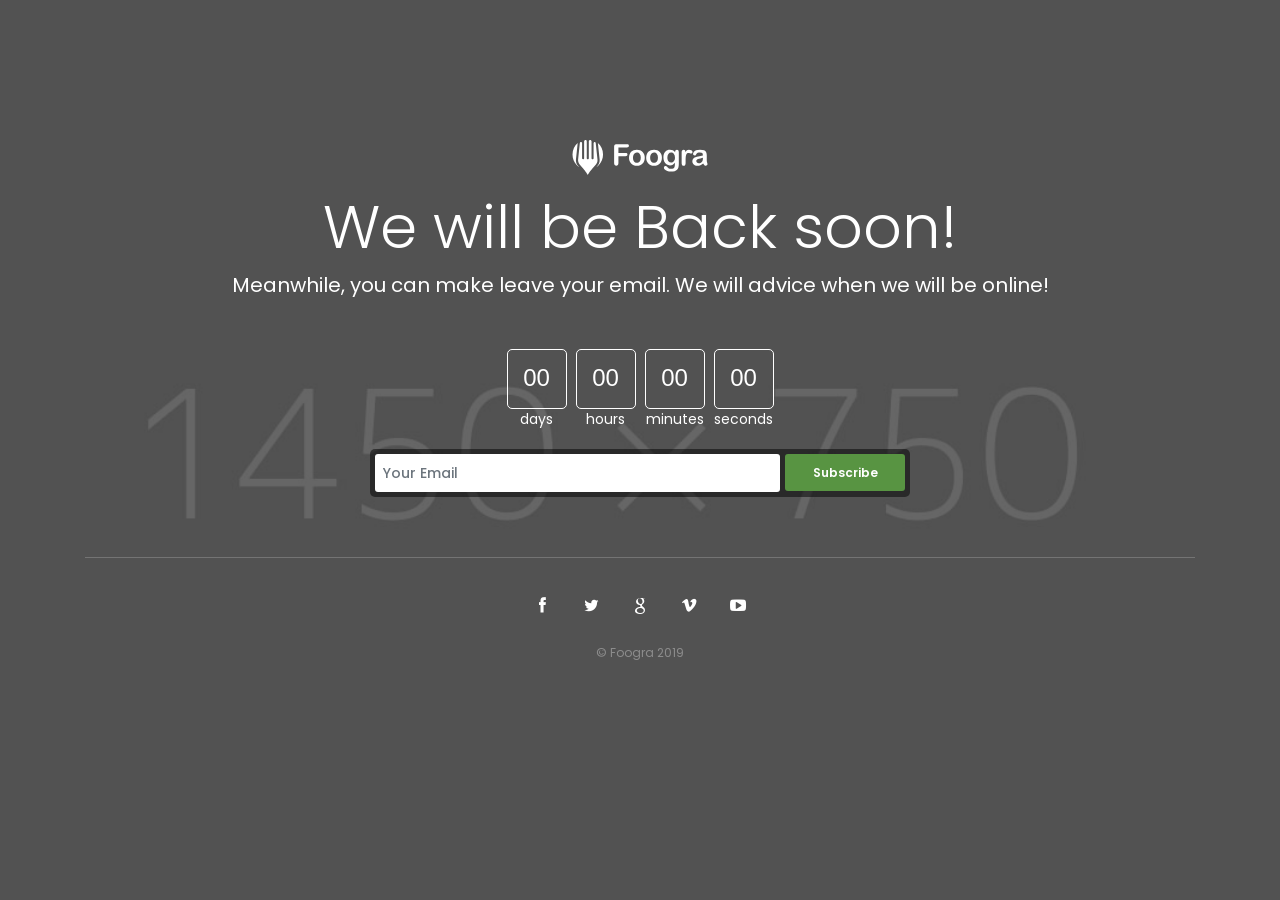
<file: melonPlate/WebContent/html/coming_soon/index.html>
<!DOCTYPE html>
<html>
  <head>
    <title>Site Launch Coming soon</title>
    <meta charset="utf-8">
    <meta http-equiv="X-UA-Compatible" content="IE=edge">
    <meta name="viewport" content="width=device-width, initial-scale=1, shrink-to-fit=no">
   
    <!-- Favicons-->
    <link rel="shortcut icon" href="img/favicon.ico" type="image/x-icon"/>
    <link rel="apple-touch-icon" type="image/x-icon" href="img/apple-touch-icon-57x57-precomposed.png">
    <link rel="apple-touch-icon" type="image/x-icon" sizes="72x72" href="img/apple-touch-icon-72x72-precomposed.png">
    <link rel="apple-touch-icon" type="image/x-icon" sizes="114x114" href="img/apple-touch-icon-114x114-precomposed.png">
    <link rel="apple-touch-icon" type="image/x-icon" sizes="144x144" href="img/apple-touch-icon-144x144-precomposed.png">
    
    <!-- CSS -->
    <link href="css/bootstrap.min.css" rel="stylesheet">
    <link href="css/style.css" rel="stylesheet">
    <link href="fontello/css/fontello.css" rel="stylesheet" > 
    <link href="fontello/css/animation.css" rel="stylesheet" > 

  </head>
  <body>
  
	<div id="wrapper">
		<div id="main">
			<div class="container">

				<div class="row countdown">
					<div class="col-lg-12">
						<div id="logo" class="mb-3"><img src="img/logo.svg" width="140" height="35" alt="" data-retina="true"></div>
						<h1>We will be Back soon!</h1>
						<h2>Meanwhile, you can make leave your email. We will advice when we will be online!</h2>
					</div>
					<div id="countdown_wp">
						<div class="container_count">
							<div id="days">00</div>days</div>
						<div class="container_count">
							<div id="hours">00</div>hours</div>
						<div class="container_count">
							<div id="minutes">00</div>minutes</div>
						<div class="container_count last">
							<div id="seconds">00</div>seconds</div>
					</div>
				</div>
				<div class="row justify-content-center">
					<div class="col-lg-6 ">
						<div id="newsletter_wp">
							<form method="post" action="assets/newsletter.php" id="newsletter" name="newsletter" autocomplete="off">
								<div class="row">
									<div class="col-lg-9 first-nogutter">
										<input name="email_newsletter" id="email_newsletter" type="email" placeholder="Your Email" class="form-control">
									</div>
									<div class="col-lg-3 nogutter">
										<button type="submit" class="btn-check" id="submit-newsletter">Subscribe</button>
									</div>
								</div>
								<div id="message-newsletter"></div>
							</form>
						</div>
					</div>
				</div>
				<div id="social_footer">
					<ul>
						<li><a href="#"><i class="icon-facebook"></i></a></li>
						<li><a href="#"><i class="icon-twitter"></i></a></li>
						<li><a href="#"><i class="icon-google"></i></a></li>
						<li><a href="#"><i class="icon-vimeo"></i></a></li>
						<li><a href="#"><i class="icon-youtube-play"></i></a></li>
					</ul>
					<p>© Foogra 2019</p>
				</div>
			</div>
			<!-- End container -->
		</div>
		<!-- End main -->
	</div>

	<div id="slides">
		<ul class="slides-container">
			<li><img src="img/slide_2.jpg" alt=""></li>
			<li><img src="img/slide_1.jpg" alt=""></li>
		</ul>
	</div><!-- End background slider -->

<!-- JQUERY -->
<script src="js/jquery-2.2.4.min.js"></script>
<script src="js/jquery.easing.1.3.min.js"></script>
<script src="js/jquery.animate-enhanced.min.js"></script>
<script src="js/jquery.superslides.min.js"></script>
<script  type="text/javascript">
  $('#slides').superslides({
	  play: 6000,
	  pagination:false,
	  animation_speed: 800,
      animation: 'fade'
    });
</script>
<!-- OTHER JS --> 
<script src="js/retina.min.js"></script>
<script  src="js/functions.js"></script>
<script src="assets/validate.js"></script>
  </body>
</html>
</file>
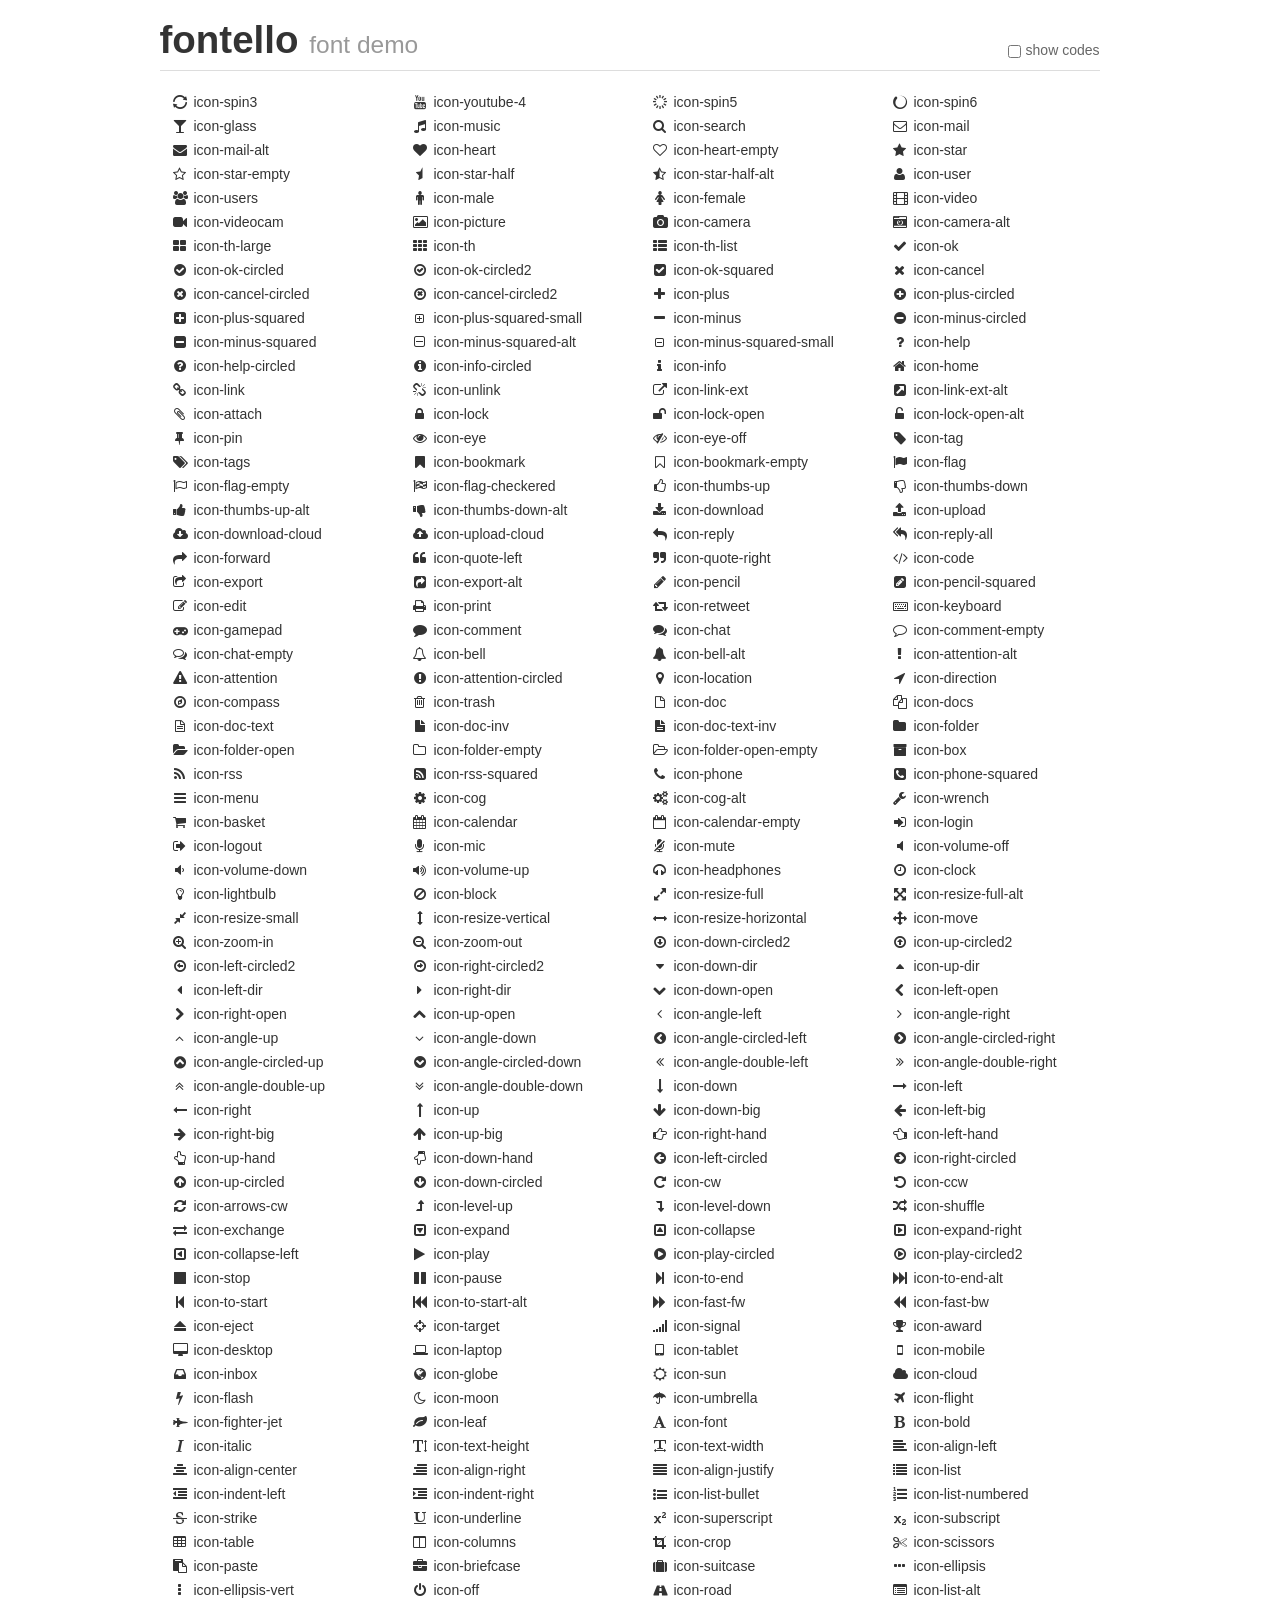
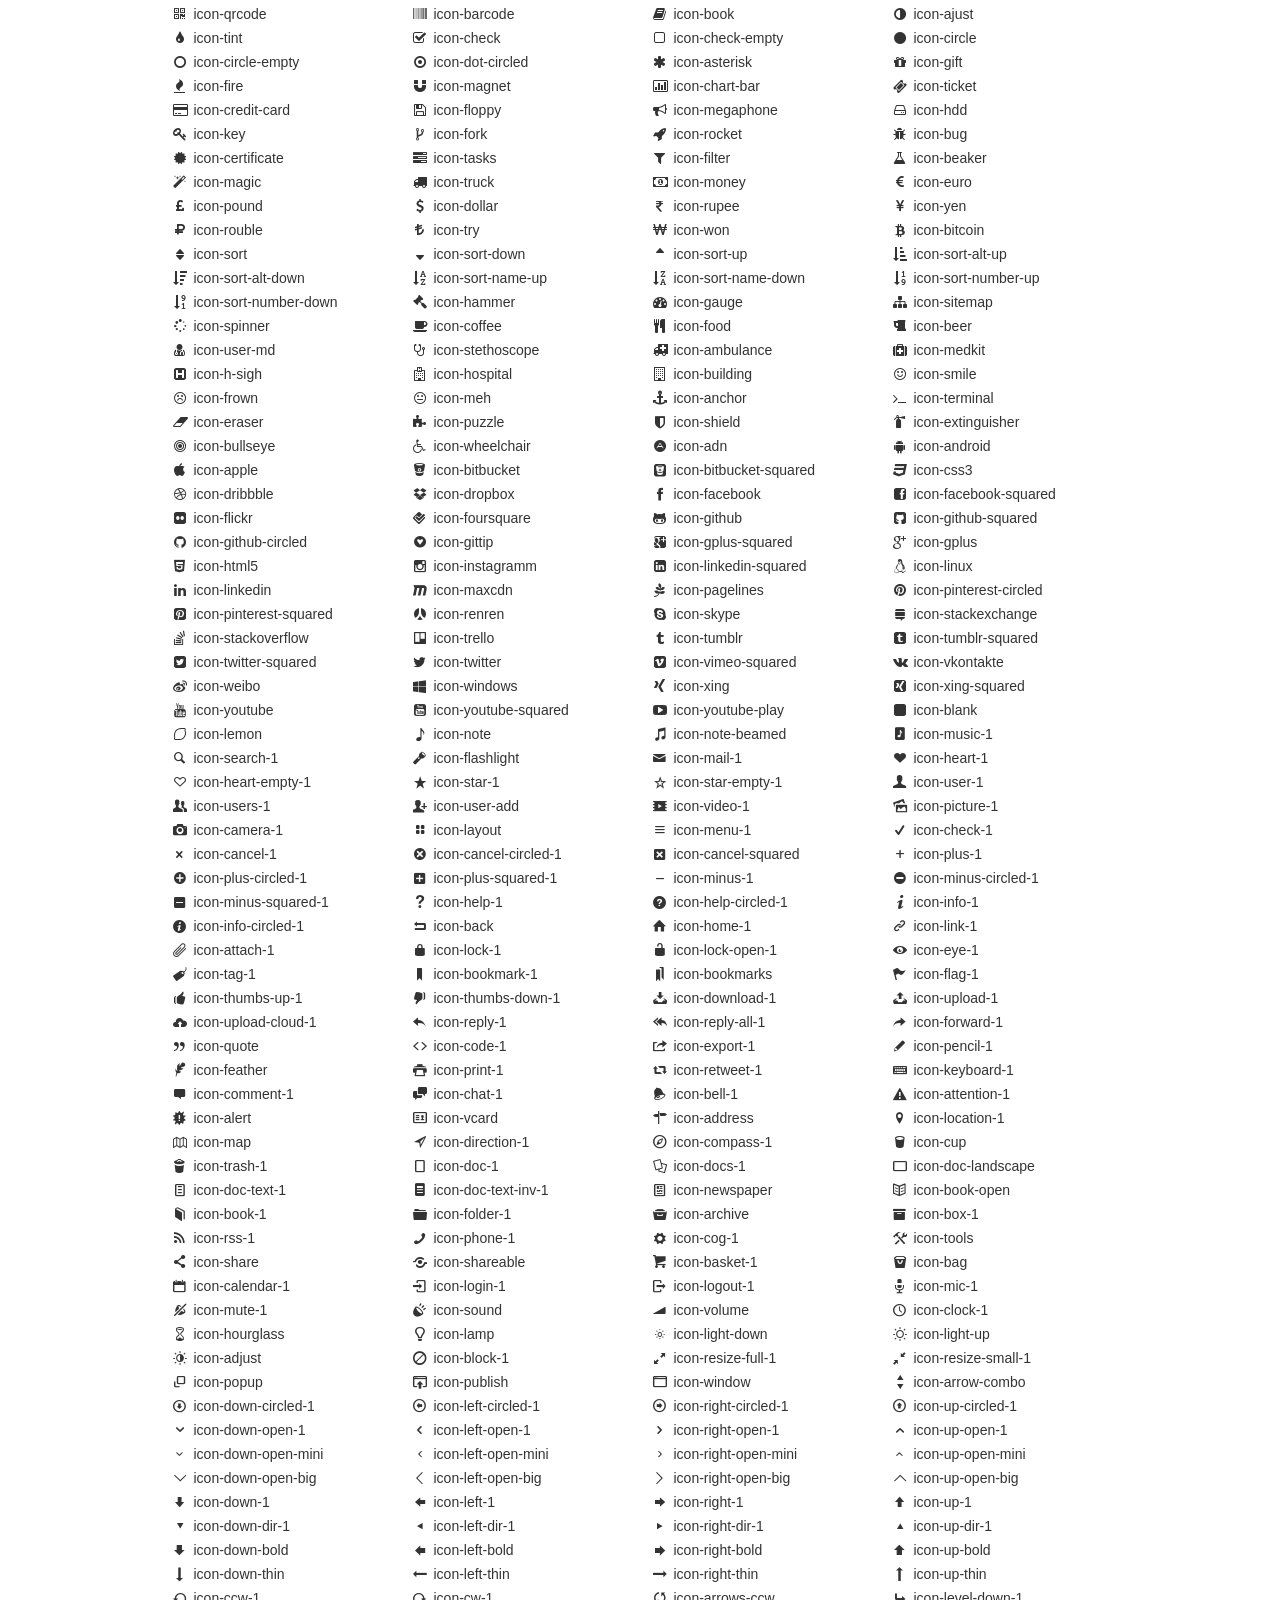
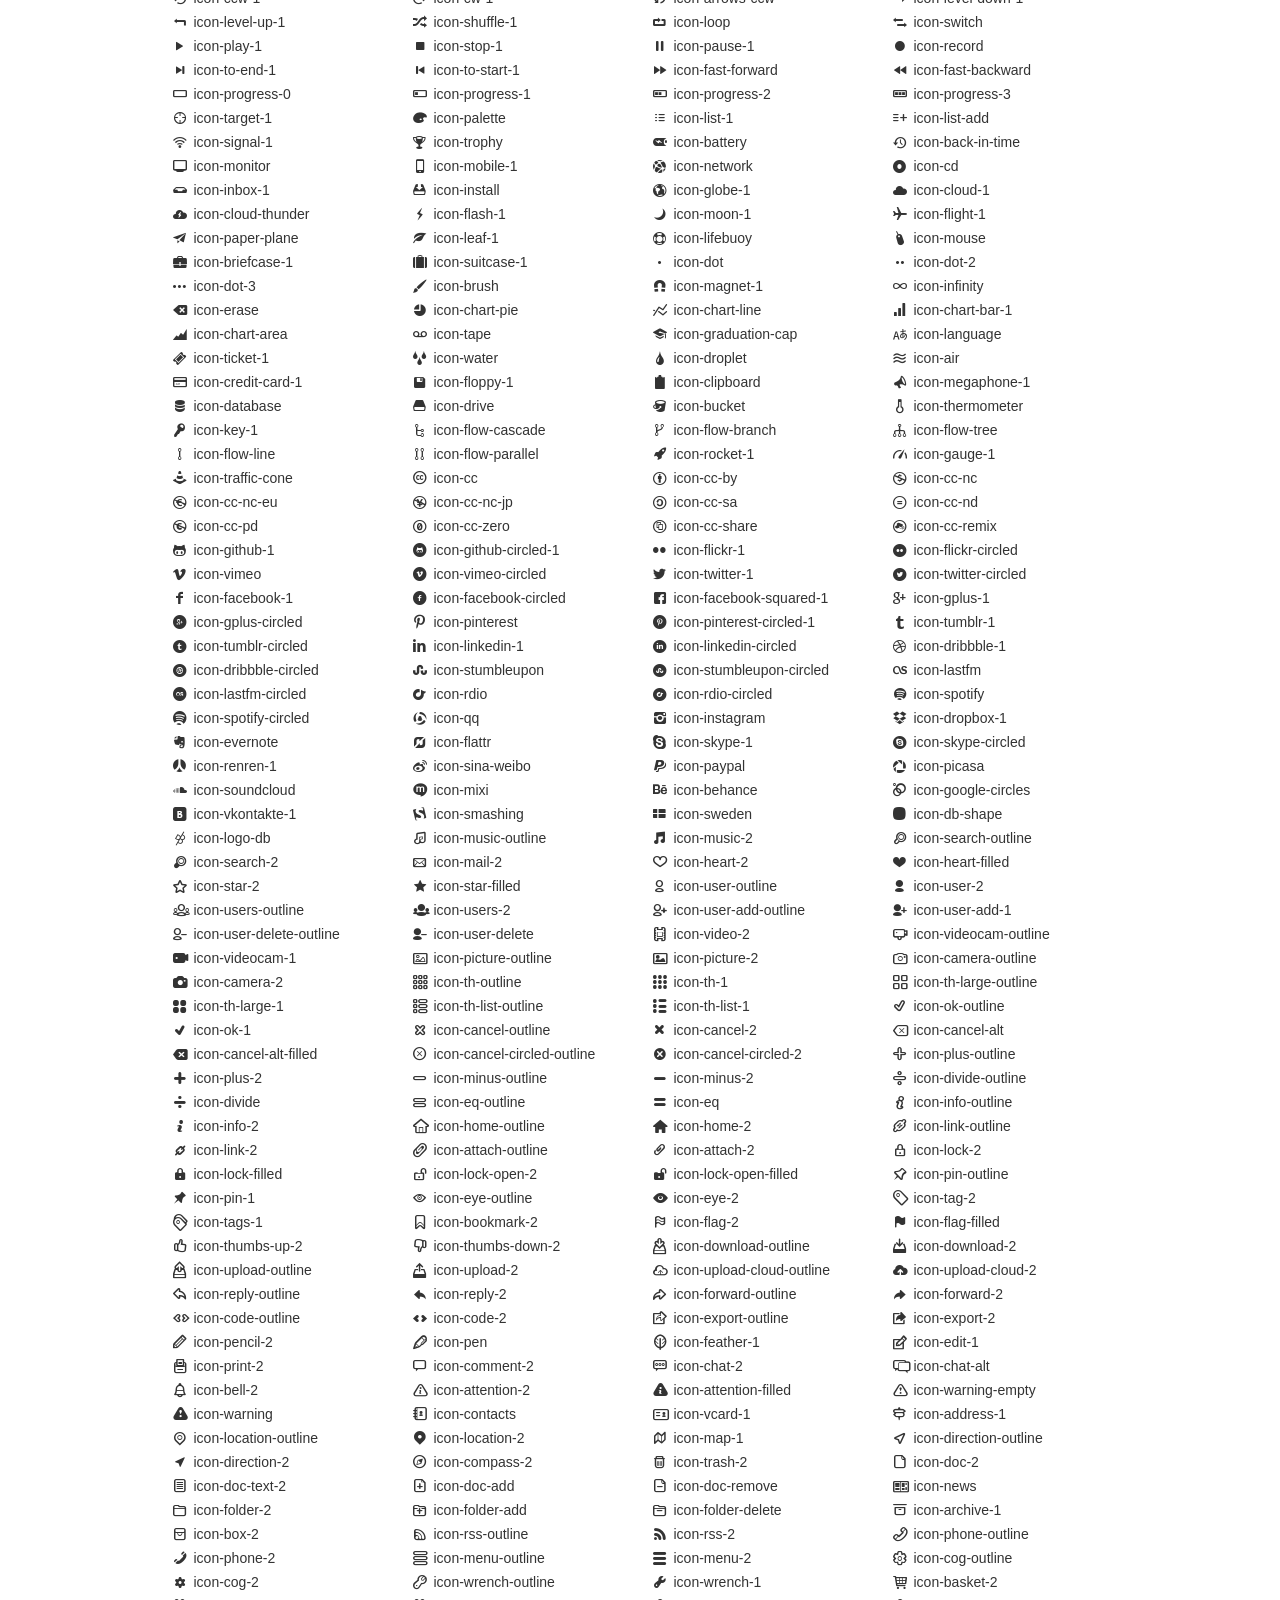
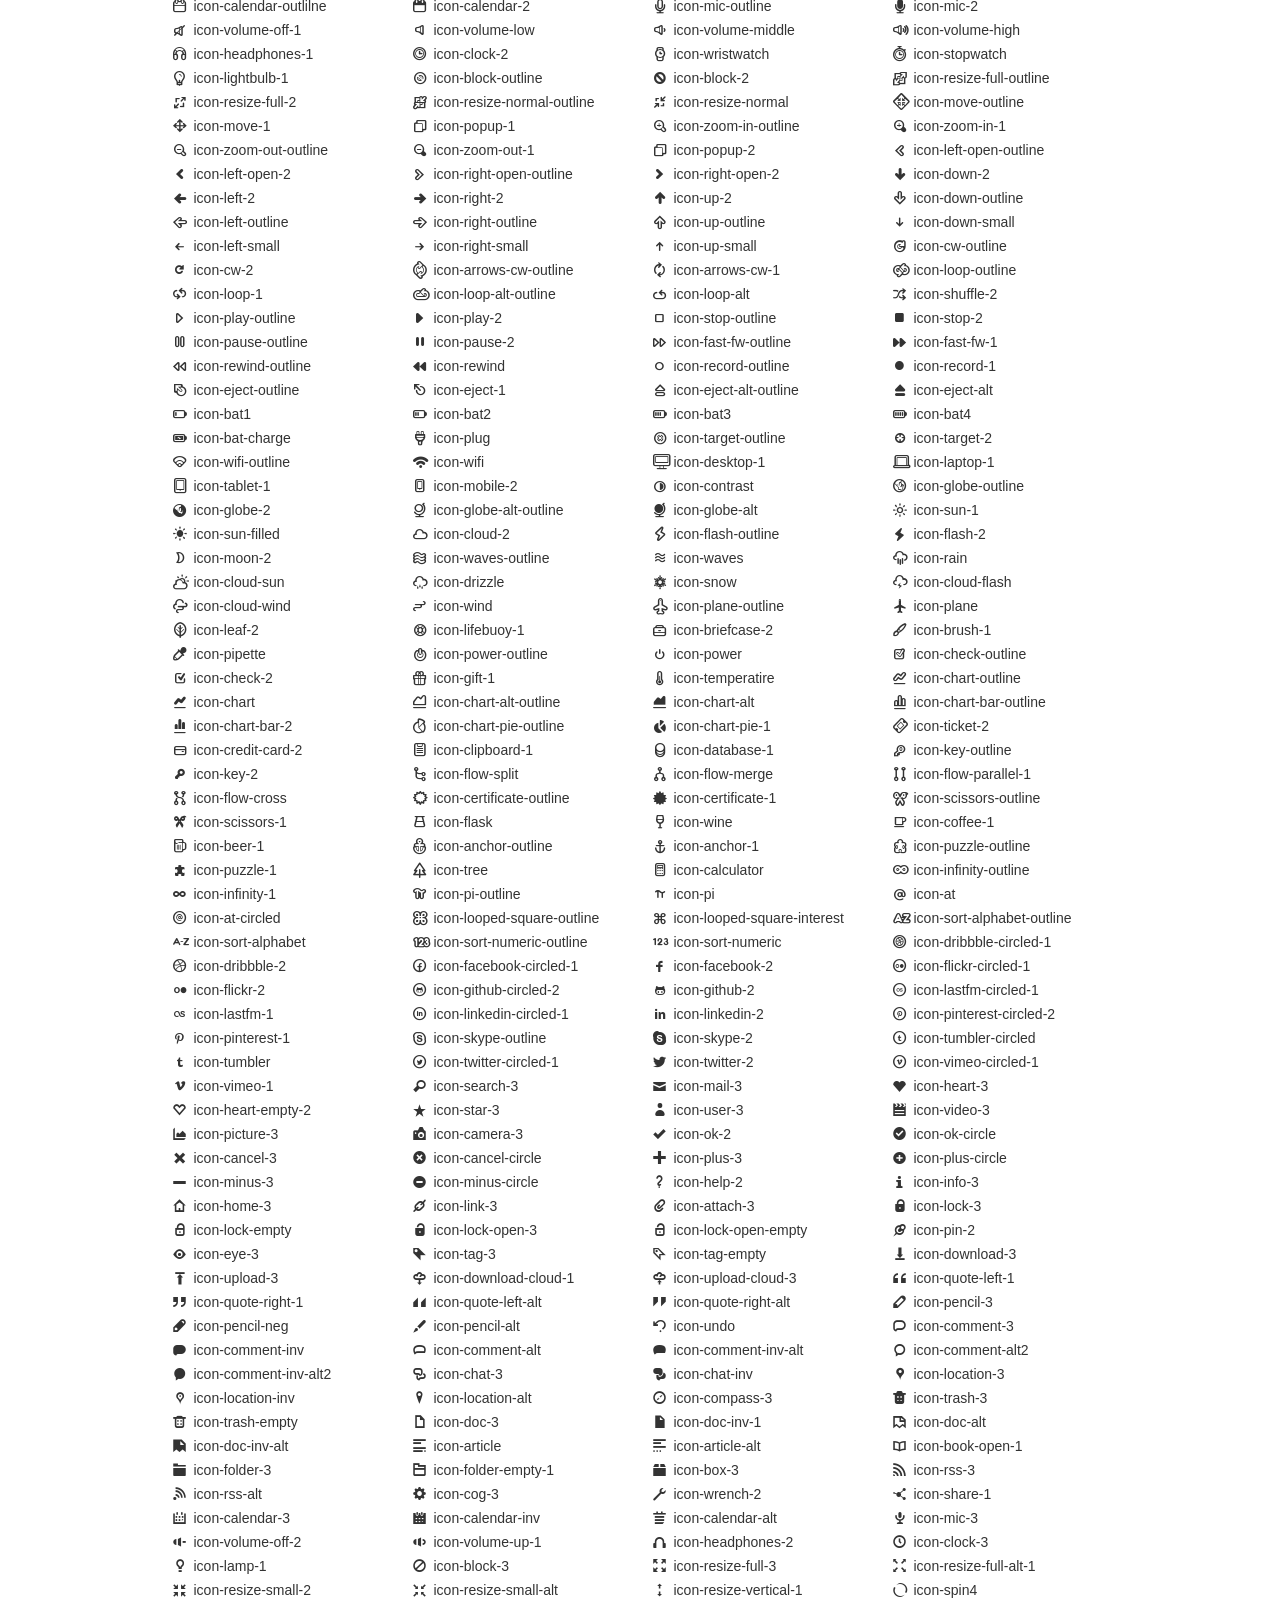
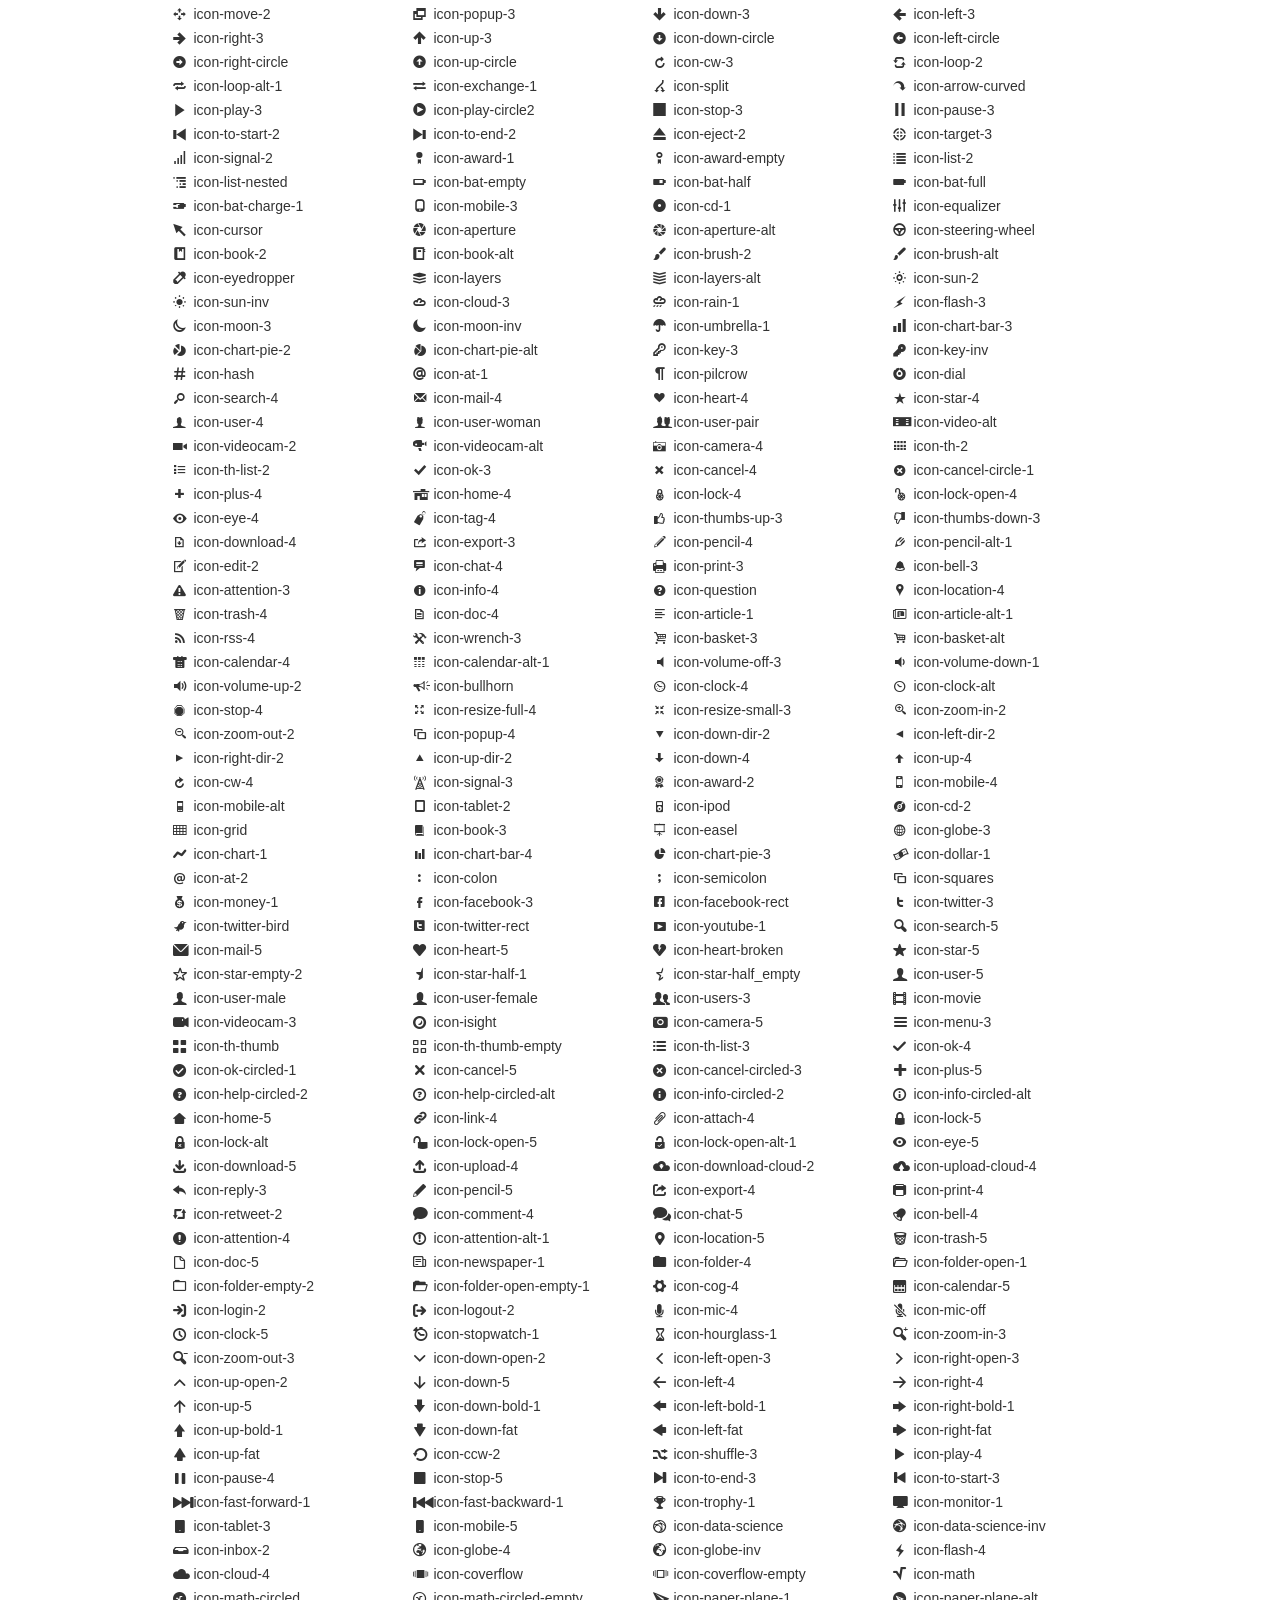
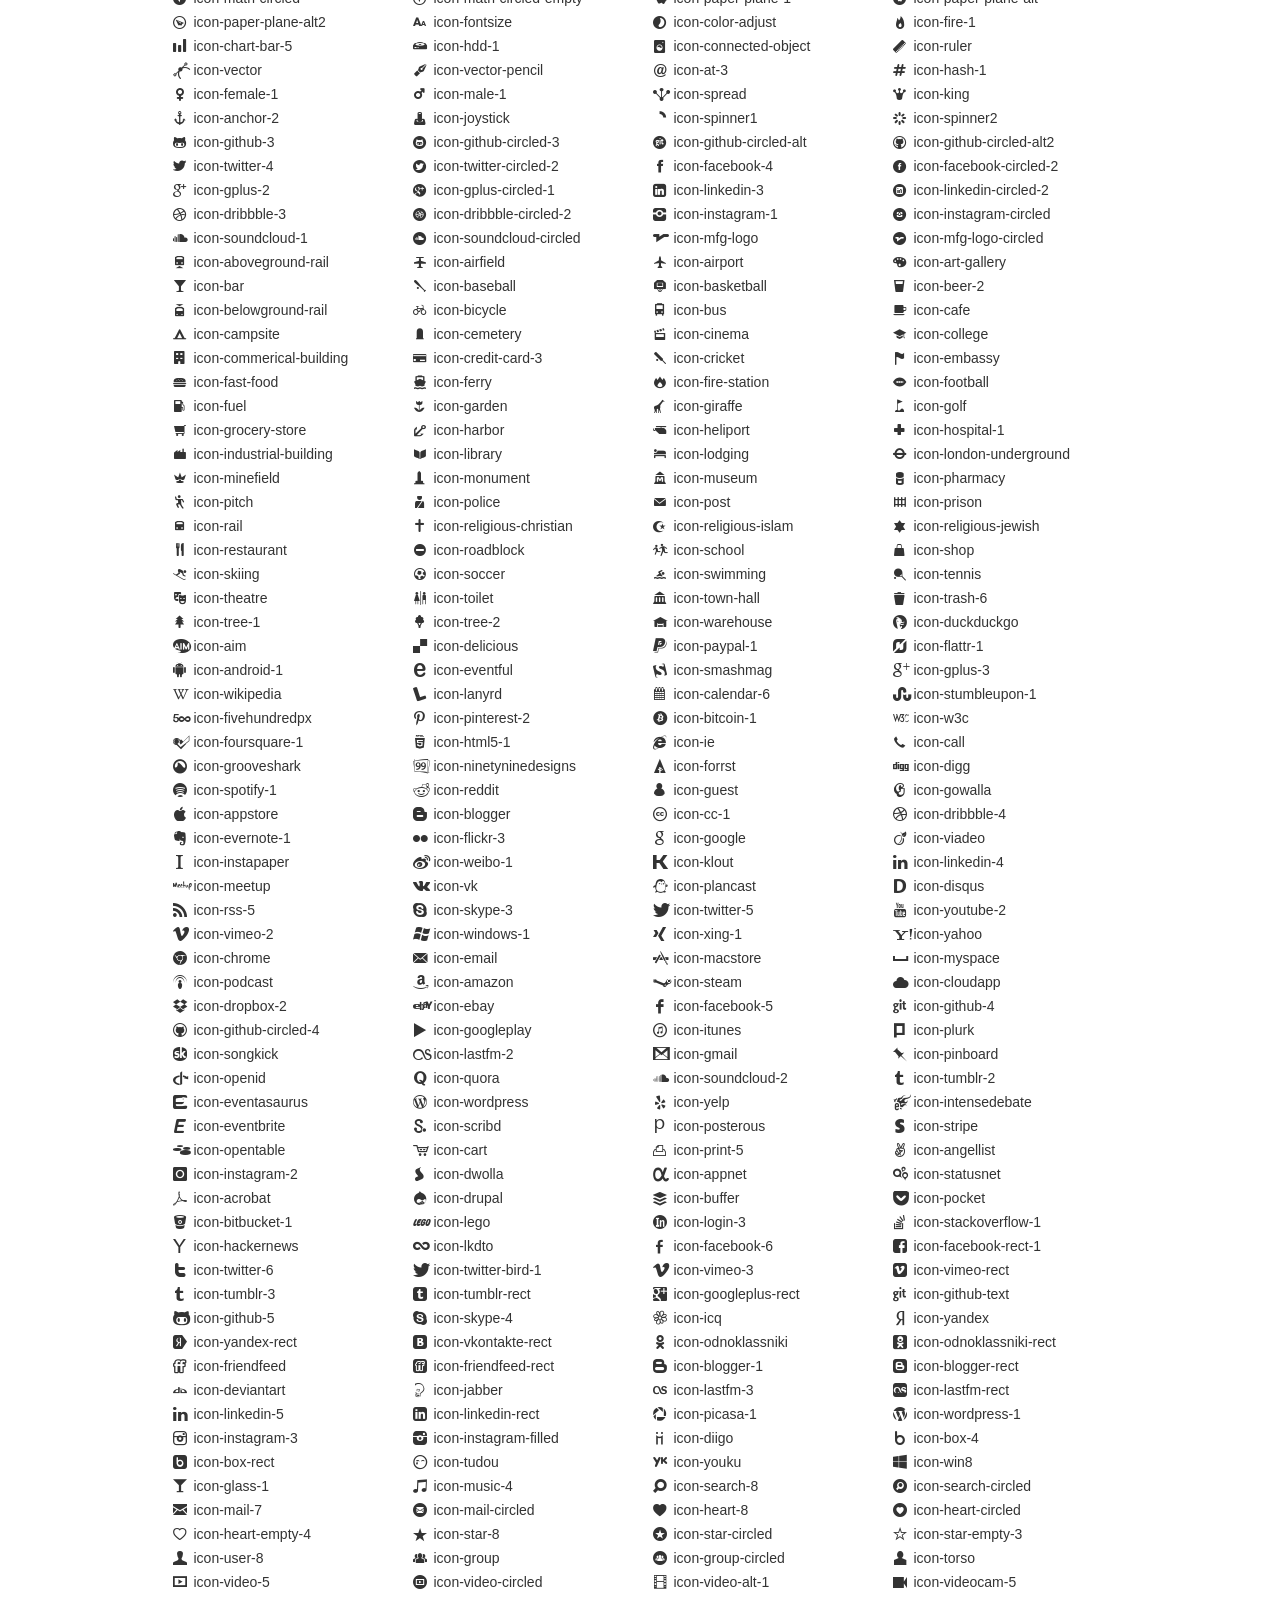
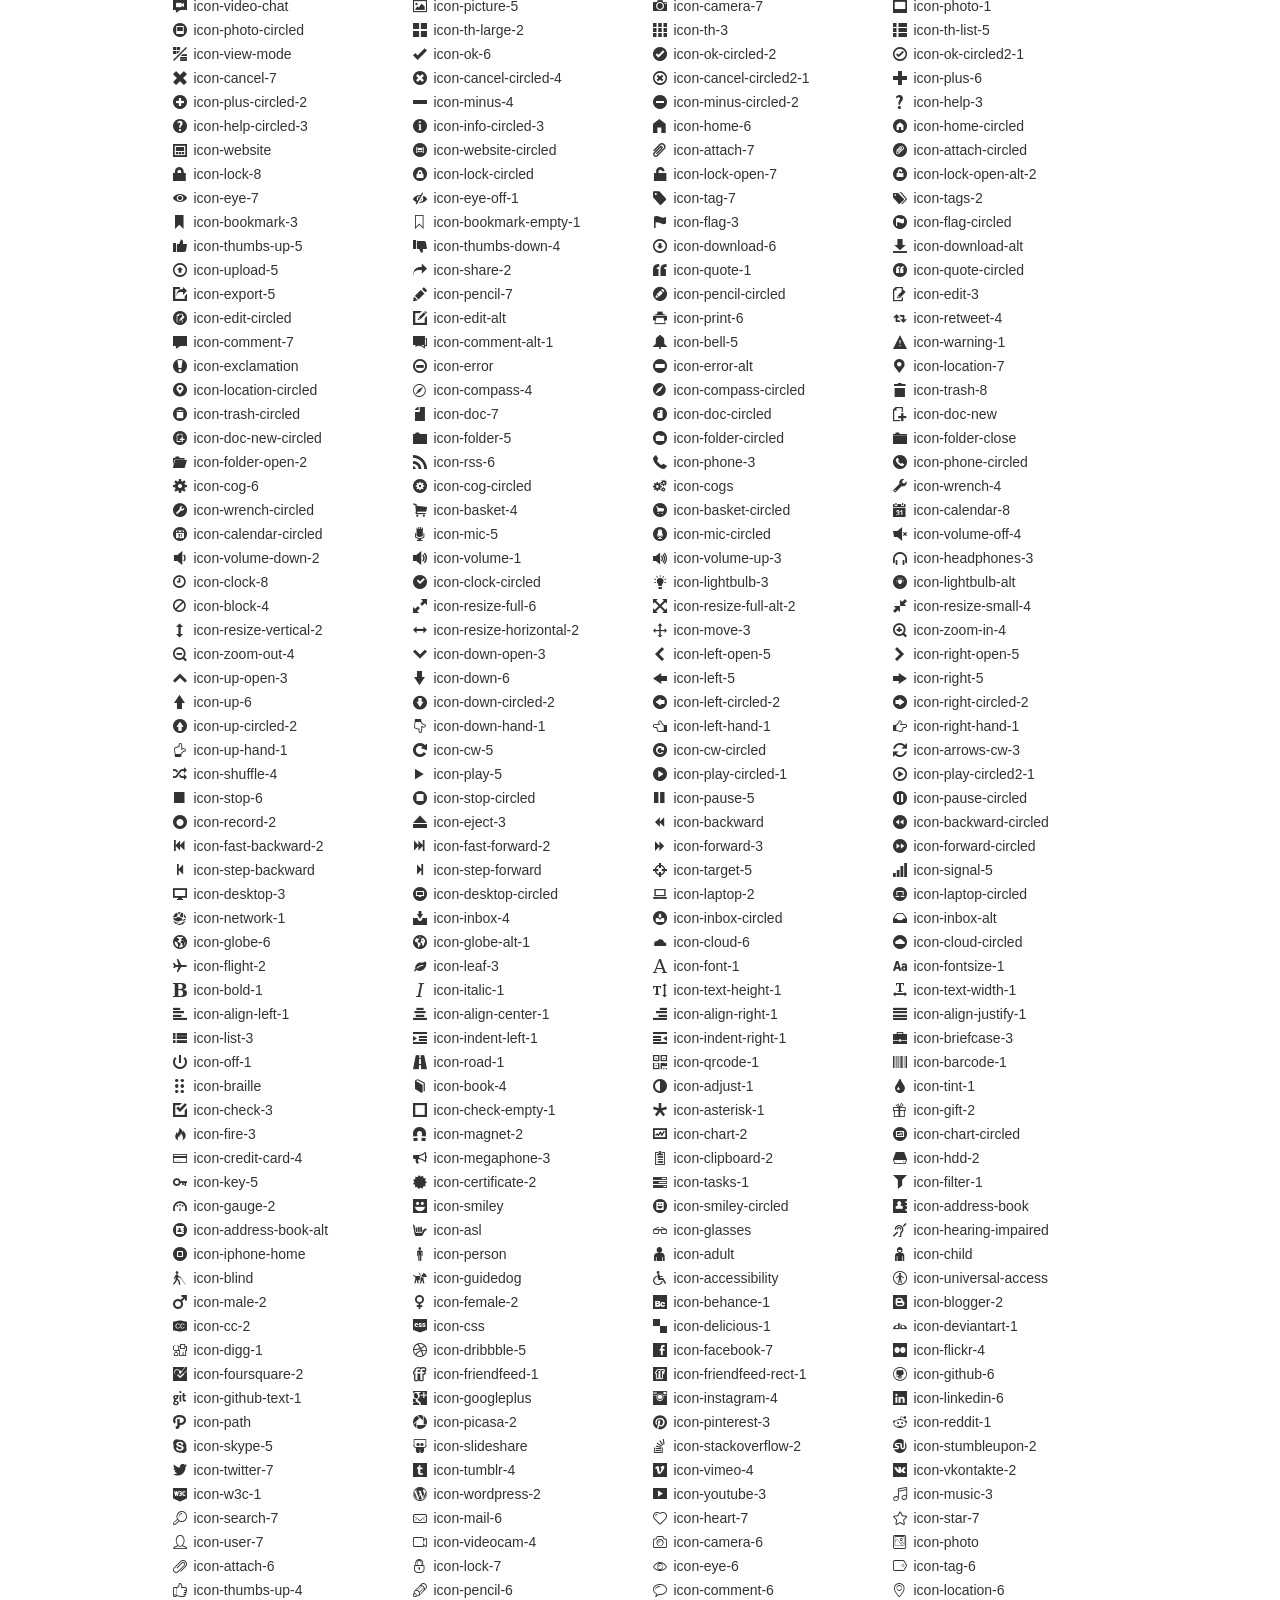
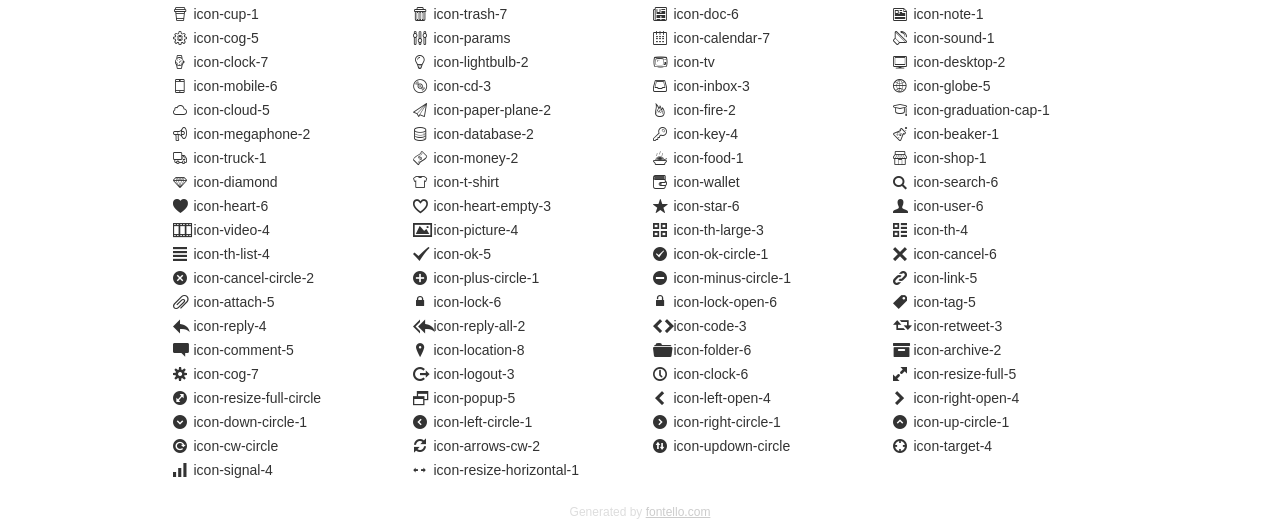
<file: melonPlate/WebContent/html/coming_soon/fontello/demo.html>
<!DOCTYPE html>
<html>
  <head>
    <!--[if lt IE 9]>
    <script src="http://html5shim.googlecode.com/svn/trunk/html5.js"></script>
    <![endif]-->
    <meta charset="UTF-8"><style type="text/css">/*
 * Bootstrap v2.2.1
 *
 * Copyright 2012 Twitter, Inc
 * Licensed under the Apache License v2.0
 * http://www.apache.org/licenses/LICENSE-2.0
 *
 * Designed and built with all the love in the world @twitter by @mdo and @fat.
 */
.clearfix {
  *zoom: 1;
}
.clearfix:before,
.clearfix:after {
  display: table;
  content: "";
  line-height: 0;
}
.clearfix:after {
  clear: both;
}
html {
  font-size: 100%;
  -webkit-text-size-adjust: 100%;
  -ms-text-size-adjust: 100%;
}
a:focus {
  outline: thin dotted #333;
  outline: 5px auto -webkit-focus-ring-color;
  outline-offset: -2px;
}
a:hover,
a:active {
  outline: 0;
}
button,
input,
select,
textarea {
  margin: 0;
  font-size: 100%;
  vertical-align: middle;
}
button,
input {
  *overflow: visible;
  line-height: normal;
}
button::-moz-focus-inner,
input::-moz-focus-inner {
  padding: 0;
  border: 0;
}
body {
  margin: 0;
  font-family: "Helvetica Neue", Helvetica, Arial, sans-serif;
  font-size: 14px;
  line-height: 20px;
  color: #333;
  background-color: #fff;
}
a {
  color: #08c;
  text-decoration: none;
}
a:hover {
  color: #005580;
  text-decoration: underline;
}
.row {
  margin-left: -20px;
  *zoom: 1;
}
.row:before,
.row:after {
  display: table;
  content: "";
  line-height: 0;
}
.row:after {
  clear: both;
}
[class*="span"] {
  float: left;
  min-height: 1px;
  margin-left: 20px;
}
.container,
.navbar-static-top .container,
.navbar-fixed-top .container,
.navbar-fixed-bottom .container {
  width: 940px;
}
.span12 {
  width: 940px;
}
.span11 {
  width: 860px;
}
.span10 {
  width: 780px;
}
.span9 {
  width: 700px;
}
.span8 {
  width: 620px;
}
.span7 {
  width: 540px;
}
.span6 {
  width: 460px;
}
.span5 {
  width: 380px;
}
.span4 {
  width: 300px;
}
.span3 {
  width: 220px;
}
.span2 {
  width: 140px;
}
.span1 {
  width: 60px;
}
[class*="span"].pull-right,
.row-fluid [class*="span"].pull-right {
  float: right;
}
.container {
  margin-right: auto;
  margin-left: auto;
  *zoom: 1;
}
.container:before,
.container:after {
  display: table;
  content: "";
  line-height: 0;
}
.container:after {
  clear: both;
}
p {
  margin: 0 0 10px;
}
.lead {
  margin-bottom: 20px;
  font-size: 21px;
  font-weight: 200;
  line-height: 30px;
}
small {
  font-size: 85%;
}
h1 {
  margin: 10px 0;
  font-family: inherit;
  font-weight: bold;
  line-height: 20px;
  color: inherit;
  text-rendering: optimizelegibility;
}
h1 small {
  font-weight: normal;
  line-height: 1;
  color: #999;
}
h1 {
  line-height: 40px;
}
h1 {
  font-size: 38.5px;
}
h1 small {
  font-size: 24.5px;
}
body {
  margin-top: 90px;
}
.header {
  position: fixed;
  top: 0;
  left: 50%;
  margin-left: -480px;
  background-color: #fff;
  border-bottom: 1px solid #ddd;
  padding-top: 10px;
  z-index: 10;
}
.footer {
  color: #ddd;
  font-size: 12px;
  text-align: center;
  margin-top: 20px;
}
.footer a {
  color: #ccc;
  text-decoration: underline;
}
.the-icons {
  font-size: 14px;
  line-height: 24px;
}
.switch {
  position: absolute;
  right: 0;
  bottom: 10px;
  color: #666;
}
.switch input {
  margin-right: 0.3em;
}
.codesOn .i-name {
  display: none;
}
.codesOn .i-code {
  display: inline;
}
.i-code {
  display: none;
}
</style>
    <link rel="stylesheet" href="css/fontello.css">
    <link rel="stylesheet" href="css/animation.css">
    <!--[if IE 7]>
    <link rel="stylesheet" href="css/fontello-ie7.css">
    <![endif]-->
    <script>
      function toggleCodes(on) {
        var obj = document.getElementById('icons');
        
        if (on) {
          obj.className += ' codesOn';
        } else {
          obj.className = obj.className.replace(' codesOn', '');
        }
      }
      
    </script>
  </head>
  <body>
    <div class="container header">
      <h1>
        fontello
         <small>font demo</small>
      </h1>
      <label class="switch">
        <input type="checkbox" onclick="toggleCodes(this.checked)">show codes
      </label>
    </div>
    <div id="icons" class="container">
      <div class="row">
        <div title="Code: 0xe800" class="the-icons span3"><i class="icon-spin3 animate-spin"></i> <span class="i-name">icon-spin3</span><span class="i-code">0xe800</span></div>
        <div title="Code: 0xef87" class="the-icons span3"><i class="icon-youtube-4"></i> <span class="i-name">icon-youtube-4</span><span class="i-code">0xef87</span></div>
        <div title="Code: 0xe802" class="the-icons span3"><i class="icon-spin5 animate-spin"></i> <span class="i-name">icon-spin5</span><span class="i-code">0xe802</span></div>
        <div title="Code: 0xe803" class="the-icons span3"><i class="icon-spin6 animate-spin"></i> <span class="i-name">icon-spin6</span><span class="i-code">0xe803</span></div>
      </div>
      <div class="row">
        <div title="Code: 0xe804" class="the-icons span3"><i class="icon-glass"></i> <span class="i-name">icon-glass</span><span class="i-code">0xe804</span></div>
        <div title="Code: 0xe805" class="the-icons span3"><i class="icon-music"></i> <span class="i-name">icon-music</span><span class="i-code">0xe805</span></div>
        <div title="Code: 0xe806" class="the-icons span3"><i class="icon-search"></i> <span class="i-name">icon-search</span><span class="i-code">0xe806</span></div>
        <div title="Code: 0xe807" class="the-icons span3"><i class="icon-mail"></i> <span class="i-name">icon-mail</span><span class="i-code">0xe807</span></div>
      </div>
      <div class="row">
        <div title="Code: 0xe808" class="the-icons span3"><i class="icon-mail-alt"></i> <span class="i-name">icon-mail-alt</span><span class="i-code">0xe808</span></div>
        <div title="Code: 0xe809" class="the-icons span3"><i class="icon-heart"></i> <span class="i-name">icon-heart</span><span class="i-code">0xe809</span></div>
        <div title="Code: 0xe80a" class="the-icons span3"><i class="icon-heart-empty"></i> <span class="i-name">icon-heart-empty</span><span class="i-code">0xe80a</span></div>
        <div title="Code: 0xe80b" class="the-icons span3"><i class="icon-star"></i> <span class="i-name">icon-star</span><span class="i-code">0xe80b</span></div>
      </div>
      <div class="row">
        <div title="Code: 0xe80c" class="the-icons span3"><i class="icon-star-empty"></i> <span class="i-name">icon-star-empty</span><span class="i-code">0xe80c</span></div>
        <div title="Code: 0xe80d" class="the-icons span3"><i class="icon-star-half"></i> <span class="i-name">icon-star-half</span><span class="i-code">0xe80d</span></div>
        <div title="Code: 0xe80e" class="the-icons span3"><i class="icon-star-half-alt"></i> <span class="i-name">icon-star-half-alt</span><span class="i-code">0xe80e</span></div>
        <div title="Code: 0xe80f" class="the-icons span3"><i class="icon-user"></i> <span class="i-name">icon-user</span><span class="i-code">0xe80f</span></div>
      </div>
      <div class="row">
        <div title="Code: 0xe827" class="the-icons span3"><i class="icon-users"></i> <span class="i-name">icon-users</span><span class="i-code">0xe827</span></div>
        <div title="Code: 0xe810" class="the-icons span3"><i class="icon-male"></i> <span class="i-name">icon-male</span><span class="i-code">0xe810</span></div>
        <div title="Code: 0xe811" class="the-icons span3"><i class="icon-female"></i> <span class="i-name">icon-female</span><span class="i-code">0xe811</span></div>
        <div title="Code: 0xe812" class="the-icons span3"><i class="icon-video"></i> <span class="i-name">icon-video</span><span class="i-code">0xe812</span></div>
      </div>
      <div class="row">
        <div title="Code: 0xe813" class="the-icons span3"><i class="icon-videocam"></i> <span class="i-name">icon-videocam</span><span class="i-code">0xe813</span></div>
        <div title="Code: 0xe814" class="the-icons span3"><i class="icon-picture"></i> <span class="i-name">icon-picture</span><span class="i-code">0xe814</span></div>
        <div title="Code: 0xe815" class="the-icons span3"><i class="icon-camera"></i> <span class="i-name">icon-camera</span><span class="i-code">0xe815</span></div>
        <div title="Code: 0xe816" class="the-icons span3"><i class="icon-camera-alt"></i> <span class="i-name">icon-camera-alt</span><span class="i-code">0xe816</span></div>
      </div>
      <div class="row">
        <div title="Code: 0xe817" class="the-icons span3"><i class="icon-th-large"></i> <span class="i-name">icon-th-large</span><span class="i-code">0xe817</span></div>
        <div title="Code: 0xe818" class="the-icons span3"><i class="icon-th"></i> <span class="i-name">icon-th</span><span class="i-code">0xe818</span></div>
        <div title="Code: 0xe819" class="the-icons span3"><i class="icon-th-list"></i> <span class="i-name">icon-th-list</span><span class="i-code">0xe819</span></div>
        <div title="Code: 0xe81a" class="the-icons span3"><i class="icon-ok"></i> <span class="i-name">icon-ok</span><span class="i-code">0xe81a</span></div>
      </div>
      <div class="row">
        <div title="Code: 0xe81b" class="the-icons span3"><i class="icon-ok-circled"></i> <span class="i-name">icon-ok-circled</span><span class="i-code">0xe81b</span></div>
        <div title="Code: 0xe81c" class="the-icons span3"><i class="icon-ok-circled2"></i> <span class="i-name">icon-ok-circled2</span><span class="i-code">0xe81c</span></div>
        <div title="Code: 0xe81d" class="the-icons span3"><i class="icon-ok-squared"></i> <span class="i-name">icon-ok-squared</span><span class="i-code">0xe81d</span></div>
        <div title="Code: 0xe81e" class="the-icons span3"><i class="icon-cancel"></i> <span class="i-name">icon-cancel</span><span class="i-code">0xe81e</span></div>
      </div>
      <div class="row">
        <div title="Code: 0xe81f" class="the-icons span3"><i class="icon-cancel-circled"></i> <span class="i-name">icon-cancel-circled</span><span class="i-code">0xe81f</span></div>
        <div title="Code: 0xe820" class="the-icons span3"><i class="icon-cancel-circled2"></i> <span class="i-name">icon-cancel-circled2</span><span class="i-code">0xe820</span></div>
        <div title="Code: 0xe821" class="the-icons span3"><i class="icon-plus"></i> <span class="i-name">icon-plus</span><span class="i-code">0xe821</span></div>
        <div title="Code: 0xe822" class="the-icons span3"><i class="icon-plus-circled"></i> <span class="i-name">icon-plus-circled</span><span class="i-code">0xe822</span></div>
      </div>
      <div class="row">
        <div title="Code: 0xe823" class="the-icons span3"><i class="icon-plus-squared"></i> <span class="i-name">icon-plus-squared</span><span class="i-code">0xe823</span></div>
        <div title="Code: 0xe824" class="the-icons span3"><i class="icon-plus-squared-small"></i> <span class="i-name">icon-plus-squared-small</span><span class="i-code">0xe824</span></div>
        <div title="Code: 0xe825" class="the-icons span3"><i class="icon-minus"></i> <span class="i-name">icon-minus</span><span class="i-code">0xe825</span></div>
        <div title="Code: 0xe826" class="the-icons span3"><i class="icon-minus-circled"></i> <span class="i-name">icon-minus-circled</span><span class="i-code">0xe826</span></div>
      </div>
      <div class="row">
        <div title="Code: 0xe828" class="the-icons span3"><i class="icon-minus-squared"></i> <span class="i-name">icon-minus-squared</span><span class="i-code">0xe828</span></div>
        <div title="Code: 0xe829" class="the-icons span3"><i class="icon-minus-squared-alt"></i> <span class="i-name">icon-minus-squared-alt</span><span class="i-code">0xe829</span></div>
        <div title="Code: 0xe82a" class="the-icons span3"><i class="icon-minus-squared-small"></i> <span class="i-name">icon-minus-squared-small</span><span class="i-code">0xe82a</span></div>
        <div title="Code: 0xe82b" class="the-icons span3"><i class="icon-help"></i> <span class="i-name">icon-help</span><span class="i-code">0xe82b</span></div>
      </div>
      <div class="row">
        <div title="Code: 0xe82c" class="the-icons span3"><i class="icon-help-circled"></i> <span class="i-name">icon-help-circled</span><span class="i-code">0xe82c</span></div>
        <div title="Code: 0xe82d" class="the-icons span3"><i class="icon-info-circled"></i> <span class="i-name">icon-info-circled</span><span class="i-code">0xe82d</span></div>
        <div title="Code: 0xe82e" class="the-icons span3"><i class="icon-info"></i> <span class="i-name">icon-info</span><span class="i-code">0xe82e</span></div>
        <div title="Code: 0xe82f" class="the-icons span3"><i class="icon-home"></i> <span class="i-name">icon-home</span><span class="i-code">0xe82f</span></div>
      </div>
      <div class="row">
        <div title="Code: 0xe830" class="the-icons span3"><i class="icon-link"></i> <span class="i-name">icon-link</span><span class="i-code">0xe830</span></div>
        <div title="Code: 0xe831" class="the-icons span3"><i class="icon-unlink"></i> <span class="i-name">icon-unlink</span><span class="i-code">0xe831</span></div>
        <div title="Code: 0xe832" class="the-icons span3"><i class="icon-link-ext"></i> <span class="i-name">icon-link-ext</span><span class="i-code">0xe832</span></div>
        <div title="Code: 0xe833" class="the-icons span3"><i class="icon-link-ext-alt"></i> <span class="i-name">icon-link-ext-alt</span><span class="i-code">0xe833</span></div>
      </div>
      <div class="row">
        <div title="Code: 0xe834" class="the-icons span3"><i class="icon-attach"></i> <span class="i-name">icon-attach</span><span class="i-code">0xe834</span></div>
        <div title="Code: 0xe835" class="the-icons span3"><i class="icon-lock"></i> <span class="i-name">icon-lock</span><span class="i-code">0xe835</span></div>
        <div title="Code: 0xe836" class="the-icons span3"><i class="icon-lock-open"></i> <span class="i-name">icon-lock-open</span><span class="i-code">0xe836</span></div>
        <div title="Code: 0xe837" class="the-icons span3"><i class="icon-lock-open-alt"></i> <span class="i-name">icon-lock-open-alt</span><span class="i-code">0xe837</span></div>
      </div>
      <div class="row">
        <div title="Code: 0xe838" class="the-icons span3"><i class="icon-pin"></i> <span class="i-name">icon-pin</span><span class="i-code">0xe838</span></div>
        <div title="Code: 0xe839" class="the-icons span3"><i class="icon-eye"></i> <span class="i-name">icon-eye</span><span class="i-code">0xe839</span></div>
        <div title="Code: 0xe83a" class="the-icons span3"><i class="icon-eye-off"></i> <span class="i-name">icon-eye-off</span><span class="i-code">0xe83a</span></div>
        <div title="Code: 0xe83b" class="the-icons span3"><i class="icon-tag"></i> <span class="i-name">icon-tag</span><span class="i-code">0xe83b</span></div>
      </div>
      <div class="row">
        <div title="Code: 0xe83c" class="the-icons span3"><i class="icon-tags"></i> <span class="i-name">icon-tags</span><span class="i-code">0xe83c</span></div>
        <div title="Code: 0xe83d" class="the-icons span3"><i class="icon-bookmark"></i> <span class="i-name">icon-bookmark</span><span class="i-code">0xe83d</span></div>
        <div title="Code: 0xe83e" class="the-icons span3"><i class="icon-bookmark-empty"></i> <span class="i-name">icon-bookmark-empty</span><span class="i-code">0xe83e</span></div>
        <div title="Code: 0xe83f" class="the-icons span3"><i class="icon-flag"></i> <span class="i-name">icon-flag</span><span class="i-code">0xe83f</span></div>
      </div>
      <div class="row">
        <div title="Code: 0xe840" class="the-icons span3"><i class="icon-flag-empty"></i> <span class="i-name">icon-flag-empty</span><span class="i-code">0xe840</span></div>
        <div title="Code: 0xe841" class="the-icons span3"><i class="icon-flag-checkered"></i> <span class="i-name">icon-flag-checkered</span><span class="i-code">0xe841</span></div>
        <div title="Code: 0xe842" class="the-icons span3"><i class="icon-thumbs-up"></i> <span class="i-name">icon-thumbs-up</span><span class="i-code">0xe842</span></div>
        <div title="Code: 0xe843" class="the-icons span3"><i class="icon-thumbs-down"></i> <span class="i-name">icon-thumbs-down</span><span class="i-code">0xe843</span></div>
      </div>
      <div class="row">
        <div title="Code: 0xe844" class="the-icons span3"><i class="icon-thumbs-up-alt"></i> <span class="i-name">icon-thumbs-up-alt</span><span class="i-code">0xe844</span></div>
        <div title="Code: 0xe845" class="the-icons span3"><i class="icon-thumbs-down-alt"></i> <span class="i-name">icon-thumbs-down-alt</span><span class="i-code">0xe845</span></div>
        <div title="Code: 0xe846" class="the-icons span3"><i class="icon-download"></i> <span class="i-name">icon-download</span><span class="i-code">0xe846</span></div>
        <div title="Code: 0xe847" class="the-icons span3"><i class="icon-upload"></i> <span class="i-name">icon-upload</span><span class="i-code">0xe847</span></div>
      </div>
      <div class="row">
        <div title="Code: 0xe848" class="the-icons span3"><i class="icon-download-cloud"></i> <span class="i-name">icon-download-cloud</span><span class="i-code">0xe848</span></div>
        <div title="Code: 0xe849" class="the-icons span3"><i class="icon-upload-cloud"></i> <span class="i-name">icon-upload-cloud</span><span class="i-code">0xe849</span></div>
        <div title="Code: 0xe84a" class="the-icons span3"><i class="icon-reply"></i> <span class="i-name">icon-reply</span><span class="i-code">0xe84a</span></div>
        <div title="Code: 0xe84b" class="the-icons span3"><i class="icon-reply-all"></i> <span class="i-name">icon-reply-all</span><span class="i-code">0xe84b</span></div>
      </div>
      <div class="row">
        <div title="Code: 0xe84c" class="the-icons span3"><i class="icon-forward"></i> <span class="i-name">icon-forward</span><span class="i-code">0xe84c</span></div>
        <div title="Code: 0xe84d" class="the-icons span3"><i class="icon-quote-left"></i> <span class="i-name">icon-quote-left</span><span class="i-code">0xe84d</span></div>
        <div title="Code: 0xe84e" class="the-icons span3"><i class="icon-quote-right"></i> <span class="i-name">icon-quote-right</span><span class="i-code">0xe84e</span></div>
        <div title="Code: 0xe84f" class="the-icons span3"><i class="icon-code"></i> <span class="i-name">icon-code</span><span class="i-code">0xe84f</span></div>
      </div>
      <div class="row">
        <div title="Code: 0xe850" class="the-icons span3"><i class="icon-export"></i> <span class="i-name">icon-export</span><span class="i-code">0xe850</span></div>
        <div title="Code: 0xe851" class="the-icons span3"><i class="icon-export-alt"></i> <span class="i-name">icon-export-alt</span><span class="i-code">0xe851</span></div>
        <div title="Code: 0xe852" class="the-icons span3"><i class="icon-pencil"></i> <span class="i-name">icon-pencil</span><span class="i-code">0xe852</span></div>
        <div title="Code: 0xe853" class="the-icons span3"><i class="icon-pencil-squared"></i> <span class="i-name">icon-pencil-squared</span><span class="i-code">0xe853</span></div>
      </div>
      <div class="row">
        <div title="Code: 0xe854" class="the-icons span3"><i class="icon-edit"></i> <span class="i-name">icon-edit</span><span class="i-code">0xe854</span></div>
        <div title="Code: 0xe855" class="the-icons span3"><i class="icon-print"></i> <span class="i-name">icon-print</span><span class="i-code">0xe855</span></div>
        <div title="Code: 0xe856" class="the-icons span3"><i class="icon-retweet"></i> <span class="i-name">icon-retweet</span><span class="i-code">0xe856</span></div>
        <div title="Code: 0xe857" class="the-icons span3"><i class="icon-keyboard"></i> <span class="i-name">icon-keyboard</span><span class="i-code">0xe857</span></div>
      </div>
      <div class="row">
        <div title="Code: 0xe858" class="the-icons span3"><i class="icon-gamepad"></i> <span class="i-name">icon-gamepad</span><span class="i-code">0xe858</span></div>
        <div title="Code: 0xe859" class="the-icons span3"><i class="icon-comment"></i> <span class="i-name">icon-comment</span><span class="i-code">0xe859</span></div>
        <div title="Code: 0xe85a" class="the-icons span3"><i class="icon-chat"></i> <span class="i-name">icon-chat</span><span class="i-code">0xe85a</span></div>
        <div title="Code: 0xe85b" class="the-icons span3"><i class="icon-comment-empty"></i> <span class="i-name">icon-comment-empty</span><span class="i-code">0xe85b</span></div>
      </div>
      <div class="row">
        <div title="Code: 0xe85c" class="the-icons span3"><i class="icon-chat-empty"></i> <span class="i-name">icon-chat-empty</span><span class="i-code">0xe85c</span></div>
        <div title="Code: 0xe85d" class="the-icons span3"><i class="icon-bell"></i> <span class="i-name">icon-bell</span><span class="i-code">0xe85d</span></div>
        <div title="Code: 0xe85e" class="the-icons span3"><i class="icon-bell-alt"></i> <span class="i-name">icon-bell-alt</span><span class="i-code">0xe85e</span></div>
        <div title="Code: 0xe85f" class="the-icons span3"><i class="icon-attention-alt"></i> <span class="i-name">icon-attention-alt</span><span class="i-code">0xe85f</span></div>
      </div>
      <div class="row">
        <div title="Code: 0xe860" class="the-icons span3"><i class="icon-attention"></i> <span class="i-name">icon-attention</span><span class="i-code">0xe860</span></div>
        <div title="Code: 0xe861" class="the-icons span3"><i class="icon-attention-circled"></i> <span class="i-name">icon-attention-circled</span><span class="i-code">0xe861</span></div>
        <div title="Code: 0xe862" class="the-icons span3"><i class="icon-location"></i> <span class="i-name">icon-location</span><span class="i-code">0xe862</span></div>
        <div title="Code: 0xe863" class="the-icons span3"><i class="icon-direction"></i> <span class="i-name">icon-direction</span><span class="i-code">0xe863</span></div>
      </div>
      <div class="row">
        <div title="Code: 0xe864" class="the-icons span3"><i class="icon-compass"></i> <span class="i-name">icon-compass</span><span class="i-code">0xe864</span></div>
        <div title="Code: 0xe865" class="the-icons span3"><i class="icon-trash"></i> <span class="i-name">icon-trash</span><span class="i-code">0xe865</span></div>
        <div title="Code: 0xe866" class="the-icons span3"><i class="icon-doc"></i> <span class="i-name">icon-doc</span><span class="i-code">0xe866</span></div>
        <div title="Code: 0xe867" class="the-icons span3"><i class="icon-docs"></i> <span class="i-name">icon-docs</span><span class="i-code">0xe867</span></div>
      </div>
      <div class="row">
        <div title="Code: 0xe868" class="the-icons span3"><i class="icon-doc-text"></i> <span class="i-name">icon-doc-text</span><span class="i-code">0xe868</span></div>
        <div title="Code: 0xe869" class="the-icons span3"><i class="icon-doc-inv"></i> <span class="i-name">icon-doc-inv</span><span class="i-code">0xe869</span></div>
        <div title="Code: 0xe86a" class="the-icons span3"><i class="icon-doc-text-inv"></i> <span class="i-name">icon-doc-text-inv</span><span class="i-code">0xe86a</span></div>
        <div title="Code: 0xe86b" class="the-icons span3"><i class="icon-folder"></i> <span class="i-name">icon-folder</span><span class="i-code">0xe86b</span></div>
      </div>
      <div class="row">
        <div title="Code: 0xe86c" class="the-icons span3"><i class="icon-folder-open"></i> <span class="i-name">icon-folder-open</span><span class="i-code">0xe86c</span></div>
        <div title="Code: 0xe86d" class="the-icons span3"><i class="icon-folder-empty"></i> <span class="i-name">icon-folder-empty</span><span class="i-code">0xe86d</span></div>
        <div title="Code: 0xe86e" class="the-icons span3"><i class="icon-folder-open-empty"></i> <span class="i-name">icon-folder-open-empty</span><span class="i-code">0xe86e</span></div>
        <div title="Code: 0xe86f" class="the-icons span3"><i class="icon-box"></i> <span class="i-name">icon-box</span><span class="i-code">0xe86f</span></div>
      </div>
      <div class="row">
        <div title="Code: 0xe870" class="the-icons span3"><i class="icon-rss"></i> <span class="i-name">icon-rss</span><span class="i-code">0xe870</span></div>
        <div title="Code: 0xe871" class="the-icons span3"><i class="icon-rss-squared"></i> <span class="i-name">icon-rss-squared</span><span class="i-code">0xe871</span></div>
        <div title="Code: 0xe872" class="the-icons span3"><i class="icon-phone"></i> <span class="i-name">icon-phone</span><span class="i-code">0xe872</span></div>
        <div title="Code: 0xe873" class="the-icons span3"><i class="icon-phone-squared"></i> <span class="i-name">icon-phone-squared</span><span class="i-code">0xe873</span></div>
      </div>
      <div class="row">
        <div title="Code: 0xe874" class="the-icons span3"><i class="icon-menu"></i> <span class="i-name">icon-menu</span><span class="i-code">0xe874</span></div>
        <div title="Code: 0xe875" class="the-icons span3"><i class="icon-cog"></i> <span class="i-name">icon-cog</span><span class="i-code">0xe875</span></div>
        <div title="Code: 0xe876" class="the-icons span3"><i class="icon-cog-alt"></i> <span class="i-name">icon-cog-alt</span><span class="i-code">0xe876</span></div>
        <div title="Code: 0xe877" class="the-icons span3"><i class="icon-wrench"></i> <span class="i-name">icon-wrench</span><span class="i-code">0xe877</span></div>
      </div>
      <div class="row">
        <div title="Code: 0xe878" class="the-icons span3"><i class="icon-basket"></i> <span class="i-name">icon-basket</span><span class="i-code">0xe878</span></div>
        <div title="Code: 0xe879" class="the-icons span3"><i class="icon-calendar"></i> <span class="i-name">icon-calendar</span><span class="i-code">0xe879</span></div>
        <div title="Code: 0xe87a" class="the-icons span3"><i class="icon-calendar-empty"></i> <span class="i-name">icon-calendar-empty</span><span class="i-code">0xe87a</span></div>
        <div title="Code: 0xe87b" class="the-icons span3"><i class="icon-login"></i> <span class="i-name">icon-login</span><span class="i-code">0xe87b</span></div>
      </div>
      <div class="row">
        <div title="Code: 0xe87c" class="the-icons span3"><i class="icon-logout"></i> <span class="i-name">icon-logout</span><span class="i-code">0xe87c</span></div>
        <div title="Code: 0xe87d" class="the-icons span3"><i class="icon-mic"></i> <span class="i-name">icon-mic</span><span class="i-code">0xe87d</span></div>
        <div title="Code: 0xe87e" class="the-icons span3"><i class="icon-mute"></i> <span class="i-name">icon-mute</span><span class="i-code">0xe87e</span></div>
        <div title="Code: 0xe87f" class="the-icons span3"><i class="icon-volume-off"></i> <span class="i-name">icon-volume-off</span><span class="i-code">0xe87f</span></div>
      </div>
      <div class="row">
        <div title="Code: 0xe880" class="the-icons span3"><i class="icon-volume-down"></i> <span class="i-name">icon-volume-down</span><span class="i-code">0xe880</span></div>
        <div title="Code: 0xe881" class="the-icons span3"><i class="icon-volume-up"></i> <span class="i-name">icon-volume-up</span><span class="i-code">0xe881</span></div>
        <div title="Code: 0xe882" class="the-icons span3"><i class="icon-headphones"></i> <span class="i-name">icon-headphones</span><span class="i-code">0xe882</span></div>
        <div title="Code: 0xe883" class="the-icons span3"><i class="icon-clock"></i> <span class="i-name">icon-clock</span><span class="i-code">0xe883</span></div>
      </div>
      <div class="row">
        <div title="Code: 0xe884" class="the-icons span3"><i class="icon-lightbulb"></i> <span class="i-name">icon-lightbulb</span><span class="i-code">0xe884</span></div>
        <div title="Code: 0xe885" class="the-icons span3"><i class="icon-block"></i> <span class="i-name">icon-block</span><span class="i-code">0xe885</span></div>
        <div title="Code: 0xe886" class="the-icons span3"><i class="icon-resize-full"></i> <span class="i-name">icon-resize-full</span><span class="i-code">0xe886</span></div>
        <div title="Code: 0xe887" class="the-icons span3"><i class="icon-resize-full-alt"></i> <span class="i-name">icon-resize-full-alt</span><span class="i-code">0xe887</span></div>
      </div>
      <div class="row">
        <div title="Code: 0xe888" class="the-icons span3"><i class="icon-resize-small"></i> <span class="i-name">icon-resize-small</span><span class="i-code">0xe888</span></div>
        <div title="Code: 0xe889" class="the-icons span3"><i class="icon-resize-vertical"></i> <span class="i-name">icon-resize-vertical</span><span class="i-code">0xe889</span></div>
        <div title="Code: 0xe88a" class="the-icons span3"><i class="icon-resize-horizontal"></i> <span class="i-name">icon-resize-horizontal</span><span class="i-code">0xe88a</span></div>
        <div title="Code: 0xe88b" class="the-icons span3"><i class="icon-move"></i> <span class="i-name">icon-move</span><span class="i-code">0xe88b</span></div>
      </div>
      <div class="row">
        <div title="Code: 0xe88c" class="the-icons span3"><i class="icon-zoom-in"></i> <span class="i-name">icon-zoom-in</span><span class="i-code">0xe88c</span></div>
        <div title="Code: 0xe88d" class="the-icons span3"><i class="icon-zoom-out"></i> <span class="i-name">icon-zoom-out</span><span class="i-code">0xe88d</span></div>
        <div title="Code: 0xe88e" class="the-icons span3"><i class="icon-down-circled2"></i> <span class="i-name">icon-down-circled2</span><span class="i-code">0xe88e</span></div>
        <div title="Code: 0xe88f" class="the-icons span3"><i class="icon-up-circled2"></i> <span class="i-name">icon-up-circled2</span><span class="i-code">0xe88f</span></div>
      </div>
      <div class="row">
        <div title="Code: 0xe890" class="the-icons span3"><i class="icon-left-circled2"></i> <span class="i-name">icon-left-circled2</span><span class="i-code">0xe890</span></div>
        <div title="Code: 0xe891" class="the-icons span3"><i class="icon-right-circled2"></i> <span class="i-name">icon-right-circled2</span><span class="i-code">0xe891</span></div>
        <div title="Code: 0xe892" class="the-icons span3"><i class="icon-down-dir"></i> <span class="i-name">icon-down-dir</span><span class="i-code">0xe892</span></div>
        <div title="Code: 0xe893" class="the-icons span3"><i class="icon-up-dir"></i> <span class="i-name">icon-up-dir</span><span class="i-code">0xe893</span></div>
      </div>
      <div class="row">
        <div title="Code: 0xe894" class="the-icons span3"><i class="icon-left-dir"></i> <span class="i-name">icon-left-dir</span><span class="i-code">0xe894</span></div>
        <div title="Code: 0xe895" class="the-icons span3"><i class="icon-right-dir"></i> <span class="i-name">icon-right-dir</span><span class="i-code">0xe895</span></div>
        <div title="Code: 0xe896" class="the-icons span3"><i class="icon-down-open"></i> <span class="i-name">icon-down-open</span><span class="i-code">0xe896</span></div>
        <div title="Code: 0xe897" class="the-icons span3"><i class="icon-left-open"></i> <span class="i-name">icon-left-open</span><span class="i-code">0xe897</span></div>
      </div>
      <div class="row">
        <div title="Code: 0xe898" class="the-icons span3"><i class="icon-right-open"></i> <span class="i-name">icon-right-open</span><span class="i-code">0xe898</span></div>
        <div title="Code: 0xe899" class="the-icons span3"><i class="icon-up-open"></i> <span class="i-name">icon-up-open</span><span class="i-code">0xe899</span></div>
        <div title="Code: 0xe89a" class="the-icons span3"><i class="icon-angle-left"></i> <span class="i-name">icon-angle-left</span><span class="i-code">0xe89a</span></div>
        <div title="Code: 0xe89b" class="the-icons span3"><i class="icon-angle-right"></i> <span class="i-name">icon-angle-right</span><span class="i-code">0xe89b</span></div>
      </div>
      <div class="row">
        <div title="Code: 0xe89c" class="the-icons span3"><i class="icon-angle-up"></i> <span class="i-name">icon-angle-up</span><span class="i-code">0xe89c</span></div>
        <div title="Code: 0xe89d" class="the-icons span3"><i class="icon-angle-down"></i> <span class="i-name">icon-angle-down</span><span class="i-code">0xe89d</span></div>
        <div title="Code: 0xe89e" class="the-icons span3"><i class="icon-angle-circled-left"></i> <span class="i-name">icon-angle-circled-left</span><span class="i-code">0xe89e</span></div>
        <div title="Code: 0xe89f" class="the-icons span3"><i class="icon-angle-circled-right"></i> <span class="i-name">icon-angle-circled-right</span><span class="i-code">0xe89f</span></div>
      </div>
      <div class="row">
        <div title="Code: 0xe8a0" class="the-icons span3"><i class="icon-angle-circled-up"></i> <span class="i-name">icon-angle-circled-up</span><span class="i-code">0xe8a0</span></div>
        <div title="Code: 0xe8a1" class="the-icons span3"><i class="icon-angle-circled-down"></i> <span class="i-name">icon-angle-circled-down</span><span class="i-code">0xe8a1</span></div>
        <div title="Code: 0xe8a2" class="the-icons span3"><i class="icon-angle-double-left"></i> <span class="i-name">icon-angle-double-left</span><span class="i-code">0xe8a2</span></div>
        <div title="Code: 0xe8a3" class="the-icons span3"><i class="icon-angle-double-right"></i> <span class="i-name">icon-angle-double-right</span><span class="i-code">0xe8a3</span></div>
      </div>
      <div class="row">
        <div title="Code: 0xe8a4" class="the-icons span3"><i class="icon-angle-double-up"></i> <span class="i-name">icon-angle-double-up</span><span class="i-code">0xe8a4</span></div>
        <div title="Code: 0xe8a5" class="the-icons span3"><i class="icon-angle-double-down"></i> <span class="i-name">icon-angle-double-down</span><span class="i-code">0xe8a5</span></div>
        <div title="Code: 0xe8a6" class="the-icons span3"><i class="icon-down"></i> <span class="i-name">icon-down</span><span class="i-code">0xe8a6</span></div>
        <div title="Code: 0xe8a7" class="the-icons span3"><i class="icon-left"></i> <span class="i-name">icon-left</span><span class="i-code">0xe8a7</span></div>
      </div>
      <div class="row">
        <div title="Code: 0xe8a8" class="the-icons span3"><i class="icon-right"></i> <span class="i-name">icon-right</span><span class="i-code">0xe8a8</span></div>
        <div title="Code: 0xe8a9" class="the-icons span3"><i class="icon-up"></i> <span class="i-name">icon-up</span><span class="i-code">0xe8a9</span></div>
        <div title="Code: 0xe8aa" class="the-icons span3"><i class="icon-down-big"></i> <span class="i-name">icon-down-big</span><span class="i-code">0xe8aa</span></div>
        <div title="Code: 0xe8ab" class="the-icons span3"><i class="icon-left-big"></i> <span class="i-name">icon-left-big</span><span class="i-code">0xe8ab</span></div>
      </div>
      <div class="row">
        <div title="Code: 0xe8ac" class="the-icons span3"><i class="icon-right-big"></i> <span class="i-name">icon-right-big</span><span class="i-code">0xe8ac</span></div>
        <div title="Code: 0xe8ad" class="the-icons span3"><i class="icon-up-big"></i> <span class="i-name">icon-up-big</span><span class="i-code">0xe8ad</span></div>
        <div title="Code: 0xe8ae" class="the-icons span3"><i class="icon-right-hand"></i> <span class="i-name">icon-right-hand</span><span class="i-code">0xe8ae</span></div>
        <div title="Code: 0xe8af" class="the-icons span3"><i class="icon-left-hand"></i> <span class="i-name">icon-left-hand</span><span class="i-code">0xe8af</span></div>
      </div>
      <div class="row">
        <div title="Code: 0xe8b0" class="the-icons span3"><i class="icon-up-hand"></i> <span class="i-name">icon-up-hand</span><span class="i-code">0xe8b0</span></div>
        <div title="Code: 0xe8b1" class="the-icons span3"><i class="icon-down-hand"></i> <span class="i-name">icon-down-hand</span><span class="i-code">0xe8b1</span></div>
        <div title="Code: 0xe8b2" class="the-icons span3"><i class="icon-left-circled"></i> <span class="i-name">icon-left-circled</span><span class="i-code">0xe8b2</span></div>
        <div title="Code: 0xe8b3" class="the-icons span3"><i class="icon-right-circled"></i> <span class="i-name">icon-right-circled</span><span class="i-code">0xe8b3</span></div>
      </div>
      <div class="row">
        <div title="Code: 0xe8b4" class="the-icons span3"><i class="icon-up-circled"></i> <span class="i-name">icon-up-circled</span><span class="i-code">0xe8b4</span></div>
        <div title="Code: 0xe8b5" class="the-icons span3"><i class="icon-down-circled"></i> <span class="i-name">icon-down-circled</span><span class="i-code">0xe8b5</span></div>
        <div title="Code: 0xe8b6" class="the-icons span3"><i class="icon-cw"></i> <span class="i-name">icon-cw</span><span class="i-code">0xe8b6</span></div>
        <div title="Code: 0xe8b7" class="the-icons span3"><i class="icon-ccw"></i> <span class="i-name">icon-ccw</span><span class="i-code">0xe8b7</span></div>
      </div>
      <div class="row">
        <div title="Code: 0xe8b8" class="the-icons span3"><i class="icon-arrows-cw"></i> <span class="i-name">icon-arrows-cw</span><span class="i-code">0xe8b8</span></div>
        <div title="Code: 0xe8b9" class="the-icons span3"><i class="icon-level-up"></i> <span class="i-name">icon-level-up</span><span class="i-code">0xe8b9</span></div>
        <div title="Code: 0xe8ba" class="the-icons span3"><i class="icon-level-down"></i> <span class="i-name">icon-level-down</span><span class="i-code">0xe8ba</span></div>
        <div title="Code: 0xe8bb" class="the-icons span3"><i class="icon-shuffle"></i> <span class="i-name">icon-shuffle</span><span class="i-code">0xe8bb</span></div>
      </div>
      <div class="row">
        <div title="Code: 0xe8bc" class="the-icons span3"><i class="icon-exchange"></i> <span class="i-name">icon-exchange</span><span class="i-code">0xe8bc</span></div>
        <div title="Code: 0xe8bd" class="the-icons span3"><i class="icon-expand"></i> <span class="i-name">icon-expand</span><span class="i-code">0xe8bd</span></div>
        <div title="Code: 0xe8be" class="the-icons span3"><i class="icon-collapse"></i> <span class="i-name">icon-collapse</span><span class="i-code">0xe8be</span></div>
        <div title="Code: 0xe8bf" class="the-icons span3"><i class="icon-expand-right"></i> <span class="i-name">icon-expand-right</span><span class="i-code">0xe8bf</span></div>
      </div>
      <div class="row">
        <div title="Code: 0xe8c0" class="the-icons span3"><i class="icon-collapse-left"></i> <span class="i-name">icon-collapse-left</span><span class="i-code">0xe8c0</span></div>
        <div title="Code: 0xe8c1" class="the-icons span3"><i class="icon-play"></i> <span class="i-name">icon-play</span><span class="i-code">0xe8c1</span></div>
        <div title="Code: 0xe8c2" class="the-icons span3"><i class="icon-play-circled"></i> <span class="i-name">icon-play-circled</span><span class="i-code">0xe8c2</span></div>
        <div title="Code: 0xe8c3" class="the-icons span3"><i class="icon-play-circled2"></i> <span class="i-name">icon-play-circled2</span><span class="i-code">0xe8c3</span></div>
      </div>
      <div class="row">
        <div title="Code: 0xe8c4" class="the-icons span3"><i class="icon-stop"></i> <span class="i-name">icon-stop</span><span class="i-code">0xe8c4</span></div>
        <div title="Code: 0xe8c5" class="the-icons span3"><i class="icon-pause"></i> <span class="i-name">icon-pause</span><span class="i-code">0xe8c5</span></div>
        <div title="Code: 0xe8c6" class="the-icons span3"><i class="icon-to-end"></i> <span class="i-name">icon-to-end</span><span class="i-code">0xe8c6</span></div>
        <div title="Code: 0xe8c7" class="the-icons span3"><i class="icon-to-end-alt"></i> <span class="i-name">icon-to-end-alt</span><span class="i-code">0xe8c7</span></div>
      </div>
      <div class="row">
        <div title="Code: 0xe8c8" class="the-icons span3"><i class="icon-to-start"></i> <span class="i-name">icon-to-start</span><span class="i-code">0xe8c8</span></div>
        <div title="Code: 0xe8c9" class="the-icons span3"><i class="icon-to-start-alt"></i> <span class="i-name">icon-to-start-alt</span><span class="i-code">0xe8c9</span></div>
        <div title="Code: 0xe8ca" class="the-icons span3"><i class="icon-fast-fw"></i> <span class="i-name">icon-fast-fw</span><span class="i-code">0xe8ca</span></div>
        <div title="Code: 0xe8cb" class="the-icons span3"><i class="icon-fast-bw"></i> <span class="i-name">icon-fast-bw</span><span class="i-code">0xe8cb</span></div>
      </div>
      <div class="row">
        <div title="Code: 0xe8cc" class="the-icons span3"><i class="icon-eject"></i> <span class="i-name">icon-eject</span><span class="i-code">0xe8cc</span></div>
        <div title="Code: 0xe8cd" class="the-icons span3"><i class="icon-target"></i> <span class="i-name">icon-target</span><span class="i-code">0xe8cd</span></div>
        <div title="Code: 0xe8ce" class="the-icons span3"><i class="icon-signal"></i> <span class="i-name">icon-signal</span><span class="i-code">0xe8ce</span></div>
        <div title="Code: 0xe8cf" class="the-icons span3"><i class="icon-award"></i> <span class="i-name">icon-award</span><span class="i-code">0xe8cf</span></div>
      </div>
      <div class="row">
        <div title="Code: 0xe8d0" class="the-icons span3"><i class="icon-desktop"></i> <span class="i-name">icon-desktop</span><span class="i-code">0xe8d0</span></div>
        <div title="Code: 0xe8d1" class="the-icons span3"><i class="icon-laptop"></i> <span class="i-name">icon-laptop</span><span class="i-code">0xe8d1</span></div>
        <div title="Code: 0xe8d2" class="the-icons span3"><i class="icon-tablet"></i> <span class="i-name">icon-tablet</span><span class="i-code">0xe8d2</span></div>
        <div title="Code: 0xe8d3" class="the-icons span3"><i class="icon-mobile"></i> <span class="i-name">icon-mobile</span><span class="i-code">0xe8d3</span></div>
      </div>
      <div class="row">
        <div title="Code: 0xe8d4" class="the-icons span3"><i class="icon-inbox"></i> <span class="i-name">icon-inbox</span><span class="i-code">0xe8d4</span></div>
        <div title="Code: 0xe8d5" class="the-icons span3"><i class="icon-globe"></i> <span class="i-name">icon-globe</span><span class="i-code">0xe8d5</span></div>
        <div title="Code: 0xe8d6" class="the-icons span3"><i class="icon-sun"></i> <span class="i-name">icon-sun</span><span class="i-code">0xe8d6</span></div>
        <div title="Code: 0xe8d7" class="the-icons span3"><i class="icon-cloud"></i> <span class="i-name">icon-cloud</span><span class="i-code">0xe8d7</span></div>
      </div>
      <div class="row">
        <div title="Code: 0xe8d8" class="the-icons span3"><i class="icon-flash"></i> <span class="i-name">icon-flash</span><span class="i-code">0xe8d8</span></div>
        <div title="Code: 0xe8d9" class="the-icons span3"><i class="icon-moon"></i> <span class="i-name">icon-moon</span><span class="i-code">0xe8d9</span></div>
        <div title="Code: 0xe8da" class="the-icons span3"><i class="icon-umbrella"></i> <span class="i-name">icon-umbrella</span><span class="i-code">0xe8da</span></div>
        <div title="Code: 0xe8db" class="the-icons span3"><i class="icon-flight"></i> <span class="i-name">icon-flight</span><span class="i-code">0xe8db</span></div>
      </div>
      <div class="row">
        <div title="Code: 0xe8dc" class="the-icons span3"><i class="icon-fighter-jet"></i> <span class="i-name">icon-fighter-jet</span><span class="i-code">0xe8dc</span></div>
        <div title="Code: 0xe8dd" class="the-icons span3"><i class="icon-leaf"></i> <span class="i-name">icon-leaf</span><span class="i-code">0xe8dd</span></div>
        <div title="Code: 0xe8de" class="the-icons span3"><i class="icon-font"></i> <span class="i-name">icon-font</span><span class="i-code">0xe8de</span></div>
        <div title="Code: 0xe8df" class="the-icons span3"><i class="icon-bold"></i> <span class="i-name">icon-bold</span><span class="i-code">0xe8df</span></div>
      </div>
      <div class="row">
        <div title="Code: 0xe8e0" class="the-icons span3"><i class="icon-italic"></i> <span class="i-name">icon-italic</span><span class="i-code">0xe8e0</span></div>
        <div title="Code: 0xe8e1" class="the-icons span3"><i class="icon-text-height"></i> <span class="i-name">icon-text-height</span><span class="i-code">0xe8e1</span></div>
        <div title="Code: 0xe8e2" class="the-icons span3"><i class="icon-text-width"></i> <span class="i-name">icon-text-width</span><span class="i-code">0xe8e2</span></div>
        <div title="Code: 0xe8e3" class="the-icons span3"><i class="icon-align-left"></i> <span class="i-name">icon-align-left</span><span class="i-code">0xe8e3</span></div>
      </div>
      <div class="row">
        <div title="Code: 0xe8e4" class="the-icons span3"><i class="icon-align-center"></i> <span class="i-name">icon-align-center</span><span class="i-code">0xe8e4</span></div>
        <div title="Code: 0xe8e5" class="the-icons span3"><i class="icon-align-right"></i> <span class="i-name">icon-align-right</span><span class="i-code">0xe8e5</span></div>
        <div title="Code: 0xe8e6" class="the-icons span3"><i class="icon-align-justify"></i> <span class="i-name">icon-align-justify</span><span class="i-code">0xe8e6</span></div>
        <div title="Code: 0xe8e7" class="the-icons span3"><i class="icon-list"></i> <span class="i-name">icon-list</span><span class="i-code">0xe8e7</span></div>
      </div>
      <div class="row">
        <div title="Code: 0xe8e8" class="the-icons span3"><i class="icon-indent-left"></i> <span class="i-name">icon-indent-left</span><span class="i-code">0xe8e8</span></div>
        <div title="Code: 0xe8e9" class="the-icons span3"><i class="icon-indent-right"></i> <span class="i-name">icon-indent-right</span><span class="i-code">0xe8e9</span></div>
        <div title="Code: 0xe8ea" class="the-icons span3"><i class="icon-list-bullet"></i> <span class="i-name">icon-list-bullet</span><span class="i-code">0xe8ea</span></div>
        <div title="Code: 0xe8eb" class="the-icons span3"><i class="icon-list-numbered"></i> <span class="i-name">icon-list-numbered</span><span class="i-code">0xe8eb</span></div>
      </div>
      <div class="row">
        <div title="Code: 0xe8ec" class="the-icons span3"><i class="icon-strike"></i> <span class="i-name">icon-strike</span><span class="i-code">0xe8ec</span></div>
        <div title="Code: 0xe8ed" class="the-icons span3"><i class="icon-underline"></i> <span class="i-name">icon-underline</span><span class="i-code">0xe8ed</span></div>
        <div title="Code: 0xe8ee" class="the-icons span3"><i class="icon-superscript"></i> <span class="i-name">icon-superscript</span><span class="i-code">0xe8ee</span></div>
        <div title="Code: 0xe8ef" class="the-icons span3"><i class="icon-subscript"></i> <span class="i-name">icon-subscript</span><span class="i-code">0xe8ef</span></div>
      </div>
      <div class="row">
        <div title="Code: 0xe8f0" class="the-icons span3"><i class="icon-table"></i> <span class="i-name">icon-table</span><span class="i-code">0xe8f0</span></div>
        <div title="Code: 0xe8f1" class="the-icons span3"><i class="icon-columns"></i> <span class="i-name">icon-columns</span><span class="i-code">0xe8f1</span></div>
        <div title="Code: 0xe8f2" class="the-icons span3"><i class="icon-crop"></i> <span class="i-name">icon-crop</span><span class="i-code">0xe8f2</span></div>
        <div title="Code: 0xe8f3" class="the-icons span3"><i class="icon-scissors"></i> <span class="i-name">icon-scissors</span><span class="i-code">0xe8f3</span></div>
      </div>
      <div class="row">
        <div title="Code: 0xe8f4" class="the-icons span3"><i class="icon-paste"></i> <span class="i-name">icon-paste</span><span class="i-code">0xe8f4</span></div>
        <div title="Code: 0xe8f5" class="the-icons span3"><i class="icon-briefcase"></i> <span class="i-name">icon-briefcase</span><span class="i-code">0xe8f5</span></div>
        <div title="Code: 0xe8f6" class="the-icons span3"><i class="icon-suitcase"></i> <span class="i-name">icon-suitcase</span><span class="i-code">0xe8f6</span></div>
        <div title="Code: 0xe8f7" class="the-icons span3"><i class="icon-ellipsis"></i> <span class="i-name">icon-ellipsis</span><span class="i-code">0xe8f7</span></div>
      </div>
      <div class="row">
        <div title="Code: 0xe8f8" class="the-icons span3"><i class="icon-ellipsis-vert"></i> <span class="i-name">icon-ellipsis-vert</span><span class="i-code">0xe8f8</span></div>
        <div title="Code: 0xe8f9" class="the-icons span3"><i class="icon-off"></i> <span class="i-name">icon-off</span><span class="i-code">0xe8f9</span></div>
        <div title="Code: 0xe8fa" class="the-icons span3"><i class="icon-road"></i> <span class="i-name">icon-road</span><span class="i-code">0xe8fa</span></div>
        <div title="Code: 0xe8fb" class="the-icons span3"><i class="icon-list-alt"></i> <span class="i-name">icon-list-alt</span><span class="i-code">0xe8fb</span></div>
      </div>
      <div class="row">
        <div title="Code: 0xe8fc" class="the-icons span3"><i class="icon-qrcode"></i> <span class="i-name">icon-qrcode</span><span class="i-code">0xe8fc</span></div>
        <div title="Code: 0xe8fd" class="the-icons span3"><i class="icon-barcode"></i> <span class="i-name">icon-barcode</span><span class="i-code">0xe8fd</span></div>
        <div title="Code: 0xe8fe" class="the-icons span3"><i class="icon-book"></i> <span class="i-name">icon-book</span><span class="i-code">0xe8fe</span></div>
        <div title="Code: 0xe8ff" class="the-icons span3"><i class="icon-ajust"></i> <span class="i-name">icon-ajust</span><span class="i-code">0xe8ff</span></div>
      </div>
      <div class="row">
        <div title="Code: 0xe900" class="the-icons span3"><i class="icon-tint"></i> <span class="i-name">icon-tint</span><span class="i-code">0xe900</span></div>
        <div title="Code: 0xe901" class="the-icons span3"><i class="icon-check"></i> <span class="i-name">icon-check</span><span class="i-code">0xe901</span></div>
        <div title="Code: 0xe902" class="the-icons span3"><i class="icon-check-empty"></i> <span class="i-name">icon-check-empty</span><span class="i-code">0xe902</span></div>
        <div title="Code: 0xe903" class="the-icons span3"><i class="icon-circle"></i> <span class="i-name">icon-circle</span><span class="i-code">0xe903</span></div>
      </div>
      <div class="row">
        <div title="Code: 0xe904" class="the-icons span3"><i class="icon-circle-empty"></i> <span class="i-name">icon-circle-empty</span><span class="i-code">0xe904</span></div>
        <div title="Code: 0xe905" class="the-icons span3"><i class="icon-dot-circled"></i> <span class="i-name">icon-dot-circled</span><span class="i-code">0xe905</span></div>
        <div title="Code: 0xe906" class="the-icons span3"><i class="icon-asterisk"></i> <span class="i-name">icon-asterisk</span><span class="i-code">0xe906</span></div>
        <div title="Code: 0xe907" class="the-icons span3"><i class="icon-gift"></i> <span class="i-name">icon-gift</span><span class="i-code">0xe907</span></div>
      </div>
      <div class="row">
        <div title="Code: 0xe908" class="the-icons span3"><i class="icon-fire"></i> <span class="i-name">icon-fire</span><span class="i-code">0xe908</span></div>
        <div title="Code: 0xe909" class="the-icons span3"><i class="icon-magnet"></i> <span class="i-name">icon-magnet</span><span class="i-code">0xe909</span></div>
        <div title="Code: 0xe90a" class="the-icons span3"><i class="icon-chart-bar"></i> <span class="i-name">icon-chart-bar</span><span class="i-code">0xe90a</span></div>
        <div title="Code: 0xe90b" class="the-icons span3"><i class="icon-ticket"></i> <span class="i-name">icon-ticket</span><span class="i-code">0xe90b</span></div>
      </div>
      <div class="row">
        <div title="Code: 0xe90c" class="the-icons span3"><i class="icon-credit-card"></i> <span class="i-name">icon-credit-card</span><span class="i-code">0xe90c</span></div>
        <div title="Code: 0xe90d" class="the-icons span3"><i class="icon-floppy"></i> <span class="i-name">icon-floppy</span><span class="i-code">0xe90d</span></div>
        <div title="Code: 0xe90e" class="the-icons span3"><i class="icon-megaphone"></i> <span class="i-name">icon-megaphone</span><span class="i-code">0xe90e</span></div>
        <div title="Code: 0xe90f" class="the-icons span3"><i class="icon-hdd"></i> <span class="i-name">icon-hdd</span><span class="i-code">0xe90f</span></div>
      </div>
      <div class="row">
        <div title="Code: 0xe910" class="the-icons span3"><i class="icon-key"></i> <span class="i-name">icon-key</span><span class="i-code">0xe910</span></div>
        <div title="Code: 0xe911" class="the-icons span3"><i class="icon-fork"></i> <span class="i-name">icon-fork</span><span class="i-code">0xe911</span></div>
        <div title="Code: 0xe912" class="the-icons span3"><i class="icon-rocket"></i> <span class="i-name">icon-rocket</span><span class="i-code">0xe912</span></div>
        <div title="Code: 0xe913" class="the-icons span3"><i class="icon-bug"></i> <span class="i-name">icon-bug</span><span class="i-code">0xe913</span></div>
      </div>
      <div class="row">
        <div title="Code: 0xe914" class="the-icons span3"><i class="icon-certificate"></i> <span class="i-name">icon-certificate</span><span class="i-code">0xe914</span></div>
        <div title="Code: 0xe915" class="the-icons span3"><i class="icon-tasks"></i> <span class="i-name">icon-tasks</span><span class="i-code">0xe915</span></div>
        <div title="Code: 0xe916" class="the-icons span3"><i class="icon-filter"></i> <span class="i-name">icon-filter</span><span class="i-code">0xe916</span></div>
        <div title="Code: 0xe917" class="the-icons span3"><i class="icon-beaker"></i> <span class="i-name">icon-beaker</span><span class="i-code">0xe917</span></div>
      </div>
      <div class="row">
        <div title="Code: 0xe918" class="the-icons span3"><i class="icon-magic"></i> <span class="i-name">icon-magic</span><span class="i-code">0xe918</span></div>
        <div title="Code: 0xe919" class="the-icons span3"><i class="icon-truck"></i> <span class="i-name">icon-truck</span><span class="i-code">0xe919</span></div>
        <div title="Code: 0xe91a" class="the-icons span3"><i class="icon-money"></i> <span class="i-name">icon-money</span><span class="i-code">0xe91a</span></div>
        <div title="Code: 0xe91b" class="the-icons span3"><i class="icon-euro"></i> <span class="i-name">icon-euro</span><span class="i-code">0xe91b</span></div>
      </div>
      <div class="row">
        <div title="Code: 0xe91c" class="the-icons span3"><i class="icon-pound"></i> <span class="i-name">icon-pound</span><span class="i-code">0xe91c</span></div>
        <div title="Code: 0xe91d" class="the-icons span3"><i class="icon-dollar"></i> <span class="i-name">icon-dollar</span><span class="i-code">0xe91d</span></div>
        <div title="Code: 0xe91e" class="the-icons span3"><i class="icon-rupee"></i> <span class="i-name">icon-rupee</span><span class="i-code">0xe91e</span></div>
        <div title="Code: 0xe91f" class="the-icons span3"><i class="icon-yen"></i> <span class="i-name">icon-yen</span><span class="i-code">0xe91f</span></div>
      </div>
      <div class="row">
        <div title="Code: 0xe920" class="the-icons span3"><i class="icon-rouble"></i> <span class="i-name">icon-rouble</span><span class="i-code">0xe920</span></div>
        <div title="Code: 0xe921" class="the-icons span3"><i class="icon-try"></i> <span class="i-name">icon-try</span><span class="i-code">0xe921</span></div>
        <div title="Code: 0xe922" class="the-icons span3"><i class="icon-won"></i> <span class="i-name">icon-won</span><span class="i-code">0xe922</span></div>
        <div title="Code: 0xe923" class="the-icons span3"><i class="icon-bitcoin"></i> <span class="i-name">icon-bitcoin</span><span class="i-code">0xe923</span></div>
      </div>
      <div class="row">
        <div title="Code: 0xe924" class="the-icons span3"><i class="icon-sort"></i> <span class="i-name">icon-sort</span><span class="i-code">0xe924</span></div>
        <div title="Code: 0xe925" class="the-icons span3"><i class="icon-sort-down"></i> <span class="i-name">icon-sort-down</span><span class="i-code">0xe925</span></div>
        <div title="Code: 0xe926" class="the-icons span3"><i class="icon-sort-up"></i> <span class="i-name">icon-sort-up</span><span class="i-code">0xe926</span></div>
        <div title="Code: 0xe927" class="the-icons span3"><i class="icon-sort-alt-up"></i> <span class="i-name">icon-sort-alt-up</span><span class="i-code">0xe927</span></div>
      </div>
      <div class="row">
        <div title="Code: 0xe928" class="the-icons span3"><i class="icon-sort-alt-down"></i> <span class="i-name">icon-sort-alt-down</span><span class="i-code">0xe928</span></div>
        <div title="Code: 0xe929" class="the-icons span3"><i class="icon-sort-name-up"></i> <span class="i-name">icon-sort-name-up</span><span class="i-code">0xe929</span></div>
        <div title="Code: 0xe92a" class="the-icons span3"><i class="icon-sort-name-down"></i> <span class="i-name">icon-sort-name-down</span><span class="i-code">0xe92a</span></div>
        <div title="Code: 0xe92b" class="the-icons span3"><i class="icon-sort-number-up"></i> <span class="i-name">icon-sort-number-up</span><span class="i-code">0xe92b</span></div>
      </div>
      <div class="row">
        <div title="Code: 0xe92c" class="the-icons span3"><i class="icon-sort-number-down"></i> <span class="i-name">icon-sort-number-down</span><span class="i-code">0xe92c</span></div>
        <div title="Code: 0xe92d" class="the-icons span3"><i class="icon-hammer"></i> <span class="i-name">icon-hammer</span><span class="i-code">0xe92d</span></div>
        <div title="Code: 0xe92e" class="the-icons span3"><i class="icon-gauge"></i> <span class="i-name">icon-gauge</span><span class="i-code">0xe92e</span></div>
        <div title="Code: 0xe92f" class="the-icons span3"><i class="icon-sitemap"></i> <span class="i-name">icon-sitemap</span><span class="i-code">0xe92f</span></div>
      </div>
      <div class="row">
        <div title="Code: 0xe930" class="the-icons span3"><i class="icon-spinner"></i> <span class="i-name">icon-spinner</span><span class="i-code">0xe930</span></div>
        <div title="Code: 0xe931" class="the-icons span3"><i class="icon-coffee"></i> <span class="i-name">icon-coffee</span><span class="i-code">0xe931</span></div>
        <div title="Code: 0xe932" class="the-icons span3"><i class="icon-food"></i> <span class="i-name">icon-food</span><span class="i-code">0xe932</span></div>
        <div title="Code: 0xe933" class="the-icons span3"><i class="icon-beer"></i> <span class="i-name">icon-beer</span><span class="i-code">0xe933</span></div>
      </div>
      <div class="row">
        <div title="Code: 0xe934" class="the-icons span3"><i class="icon-user-md"></i> <span class="i-name">icon-user-md</span><span class="i-code">0xe934</span></div>
        <div title="Code: 0xe935" class="the-icons span3"><i class="icon-stethoscope"></i> <span class="i-name">icon-stethoscope</span><span class="i-code">0xe935</span></div>
        <div title="Code: 0xe936" class="the-icons span3"><i class="icon-ambulance"></i> <span class="i-name">icon-ambulance</span><span class="i-code">0xe936</span></div>
        <div title="Code: 0xe937" class="the-icons span3"><i class="icon-medkit"></i> <span class="i-name">icon-medkit</span><span class="i-code">0xe937</span></div>
      </div>
      <div class="row">
        <div title="Code: 0xe938" class="the-icons span3"><i class="icon-h-sigh"></i> <span class="i-name">icon-h-sigh</span><span class="i-code">0xe938</span></div>
        <div title="Code: 0xe939" class="the-icons span3"><i class="icon-hospital"></i> <span class="i-name">icon-hospital</span><span class="i-code">0xe939</span></div>
        <div title="Code: 0xe93a" class="the-icons span3"><i class="icon-building"></i> <span class="i-name">icon-building</span><span class="i-code">0xe93a</span></div>
        <div title="Code: 0xe93b" class="the-icons span3"><i class="icon-smile"></i> <span class="i-name">icon-smile</span><span class="i-code">0xe93b</span></div>
      </div>
      <div class="row">
        <div title="Code: 0xe93c" class="the-icons span3"><i class="icon-frown"></i> <span class="i-name">icon-frown</span><span class="i-code">0xe93c</span></div>
        <div title="Code: 0xe93d" class="the-icons span3"><i class="icon-meh"></i> <span class="i-name">icon-meh</span><span class="i-code">0xe93d</span></div>
        <div title="Code: 0xe93e" class="the-icons span3"><i class="icon-anchor"></i> <span class="i-name">icon-anchor</span><span class="i-code">0xe93e</span></div>
        <div title="Code: 0xe93f" class="the-icons span3"><i class="icon-terminal"></i> <span class="i-name">icon-terminal</span><span class="i-code">0xe93f</span></div>
      </div>
      <div class="row">
        <div title="Code: 0xe940" class="the-icons span3"><i class="icon-eraser"></i> <span class="i-name">icon-eraser</span><span class="i-code">0xe940</span></div>
        <div title="Code: 0xe941" class="the-icons span3"><i class="icon-puzzle"></i> <span class="i-name">icon-puzzle</span><span class="i-code">0xe941</span></div>
        <div title="Code: 0xe942" class="the-icons span3"><i class="icon-shield"></i> <span class="i-name">icon-shield</span><span class="i-code">0xe942</span></div>
        <div title="Code: 0xe943" class="the-icons span3"><i class="icon-extinguisher"></i> <span class="i-name">icon-extinguisher</span><span class="i-code">0xe943</span></div>
      </div>
      <div class="row">
        <div title="Code: 0xe944" class="the-icons span3"><i class="icon-bullseye"></i> <span class="i-name">icon-bullseye</span><span class="i-code">0xe944</span></div>
        <div title="Code: 0xe945" class="the-icons span3"><i class="icon-wheelchair"></i> <span class="i-name">icon-wheelchair</span><span class="i-code">0xe945</span></div>
        <div title="Code: 0xe946" class="the-icons span3"><i class="icon-adn"></i> <span class="i-name">icon-adn</span><span class="i-code">0xe946</span></div>
        <div title="Code: 0xe947" class="the-icons span3"><i class="icon-android"></i> <span class="i-name">icon-android</span><span class="i-code">0xe947</span></div>
      </div>
      <div class="row">
        <div title="Code: 0xe948" class="the-icons span3"><i class="icon-apple"></i> <span class="i-name">icon-apple</span><span class="i-code">0xe948</span></div>
        <div title="Code: 0xe949" class="the-icons span3"><i class="icon-bitbucket"></i> <span class="i-name">icon-bitbucket</span><span class="i-code">0xe949</span></div>
        <div title="Code: 0xe94a" class="the-icons span3"><i class="icon-bitbucket-squared"></i> <span class="i-name">icon-bitbucket-squared</span><span class="i-code">0xe94a</span></div>
        <div title="Code: 0xe94b" class="the-icons span3"><i class="icon-css3"></i> <span class="i-name">icon-css3</span><span class="i-code">0xe94b</span></div>
      </div>
      <div class="row">
        <div title="Code: 0xe94c" class="the-icons span3"><i class="icon-dribbble"></i> <span class="i-name">icon-dribbble</span><span class="i-code">0xe94c</span></div>
        <div title="Code: 0xe94d" class="the-icons span3"><i class="icon-dropbox"></i> <span class="i-name">icon-dropbox</span><span class="i-code">0xe94d</span></div>
        <div title="Code: 0xe94e" class="the-icons span3"><i class="icon-facebook"></i> <span class="i-name">icon-facebook</span><span class="i-code">0xe94e</span></div>
        <div title="Code: 0xe94f" class="the-icons span3"><i class="icon-facebook-squared"></i> <span class="i-name">icon-facebook-squared</span><span class="i-code">0xe94f</span></div>
      </div>
      <div class="row">
        <div title="Code: 0xe950" class="the-icons span3"><i class="icon-flickr"></i> <span class="i-name">icon-flickr</span><span class="i-code">0xe950</span></div>
        <div title="Code: 0xe951" class="the-icons span3"><i class="icon-foursquare"></i> <span class="i-name">icon-foursquare</span><span class="i-code">0xe951</span></div>
        <div title="Code: 0xe952" class="the-icons span3"><i class="icon-github"></i> <span class="i-name">icon-github</span><span class="i-code">0xe952</span></div>
        <div title="Code: 0xe953" class="the-icons span3"><i class="icon-github-squared"></i> <span class="i-name">icon-github-squared</span><span class="i-code">0xe953</span></div>
      </div>
      <div class="row">
        <div title="Code: 0xe954" class="the-icons span3"><i class="icon-github-circled"></i> <span class="i-name">icon-github-circled</span><span class="i-code">0xe954</span></div>
        <div title="Code: 0xe955" class="the-icons span3"><i class="icon-gittip"></i> <span class="i-name">icon-gittip</span><span class="i-code">0xe955</span></div>
        <div title="Code: 0xe956" class="the-icons span3"><i class="icon-gplus-squared"></i> <span class="i-name">icon-gplus-squared</span><span class="i-code">0xe956</span></div>
        <div title="Code: 0xe957" class="the-icons span3"><i class="icon-gplus"></i> <span class="i-name">icon-gplus</span><span class="i-code">0xe957</span></div>
      </div>
      <div class="row">
        <div title="Code: 0xe958" class="the-icons span3"><i class="icon-html5"></i> <span class="i-name">icon-html5</span><span class="i-code">0xe958</span></div>
        <div title="Code: 0xe959" class="the-icons span3"><i class="icon-instagramm"></i> <span class="i-name">icon-instagramm</span><span class="i-code">0xe959</span></div>
        <div title="Code: 0xe95a" class="the-icons span3"><i class="icon-linkedin-squared"></i> <span class="i-name">icon-linkedin-squared</span><span class="i-code">0xe95a</span></div>
        <div title="Code: 0xe95b" class="the-icons span3"><i class="icon-linux"></i> <span class="i-name">icon-linux</span><span class="i-code">0xe95b</span></div>
      </div>
      <div class="row">
        <div title="Code: 0xe95c" class="the-icons span3"><i class="icon-linkedin"></i> <span class="i-name">icon-linkedin</span><span class="i-code">0xe95c</span></div>
        <div title="Code: 0xe95d" class="the-icons span3"><i class="icon-maxcdn"></i> <span class="i-name">icon-maxcdn</span><span class="i-code">0xe95d</span></div>
        <div title="Code: 0xe95e" class="the-icons span3"><i class="icon-pagelines"></i> <span class="i-name">icon-pagelines</span><span class="i-code">0xe95e</span></div>
        <div title="Code: 0xe95f" class="the-icons span3"><i class="icon-pinterest-circled"></i> <span class="i-name">icon-pinterest-circled</span><span class="i-code">0xe95f</span></div>
      </div>
      <div class="row">
        <div title="Code: 0xe960" class="the-icons span3"><i class="icon-pinterest-squared"></i> <span class="i-name">icon-pinterest-squared</span><span class="i-code">0xe960</span></div>
        <div title="Code: 0xe961" class="the-icons span3"><i class="icon-renren"></i> <span class="i-name">icon-renren</span><span class="i-code">0xe961</span></div>
        <div title="Code: 0xe962" class="the-icons span3"><i class="icon-skype"></i> <span class="i-name">icon-skype</span><span class="i-code">0xe962</span></div>
        <div title="Code: 0xe963" class="the-icons span3"><i class="icon-stackexchange"></i> <span class="i-name">icon-stackexchange</span><span class="i-code">0xe963</span></div>
      </div>
      <div class="row">
        <div title="Code: 0xe964" class="the-icons span3"><i class="icon-stackoverflow"></i> <span class="i-name">icon-stackoverflow</span><span class="i-code">0xe964</span></div>
        <div title="Code: 0xe965" class="the-icons span3"><i class="icon-trello"></i> <span class="i-name">icon-trello</span><span class="i-code">0xe965</span></div>
        <div title="Code: 0xe966" class="the-icons span3"><i class="icon-tumblr"></i> <span class="i-name">icon-tumblr</span><span class="i-code">0xe966</span></div>
        <div title="Code: 0xe967" class="the-icons span3"><i class="icon-tumblr-squared"></i> <span class="i-name">icon-tumblr-squared</span><span class="i-code">0xe967</span></div>
      </div>
      <div class="row">
        <div title="Code: 0xe968" class="the-icons span3"><i class="icon-twitter-squared"></i> <span class="i-name">icon-twitter-squared</span><span class="i-code">0xe968</span></div>
        <div title="Code: 0xe969" class="the-icons span3"><i class="icon-twitter"></i> <span class="i-name">icon-twitter</span><span class="i-code">0xe969</span></div>
        <div title="Code: 0xe96a" class="the-icons span3"><i class="icon-vimeo-squared"></i> <span class="i-name">icon-vimeo-squared</span><span class="i-code">0xe96a</span></div>
        <div title="Code: 0xe96b" class="the-icons span3"><i class="icon-vkontakte"></i> <span class="i-name">icon-vkontakte</span><span class="i-code">0xe96b</span></div>
      </div>
      <div class="row">
        <div title="Code: 0xe96c" class="the-icons span3"><i class="icon-weibo"></i> <span class="i-name">icon-weibo</span><span class="i-code">0xe96c</span></div>
        <div title="Code: 0xe96d" class="the-icons span3"><i class="icon-windows"></i> <span class="i-name">icon-windows</span><span class="i-code">0xe96d</span></div>
        <div title="Code: 0xe96e" class="the-icons span3"><i class="icon-xing"></i> <span class="i-name">icon-xing</span><span class="i-code">0xe96e</span></div>
        <div title="Code: 0xe96f" class="the-icons span3"><i class="icon-xing-squared"></i> <span class="i-name">icon-xing-squared</span><span class="i-code">0xe96f</span></div>
      </div>
      <div class="row">
        <div title="Code: 0xe970" class="the-icons span3"><i class="icon-youtube"></i> <span class="i-name">icon-youtube</span><span class="i-code">0xe970</span></div>
        <div title="Code: 0xe971" class="the-icons span3"><i class="icon-youtube-squared"></i> <span class="i-name">icon-youtube-squared</span><span class="i-code">0xe971</span></div>
        <div title="Code: 0xe972" class="the-icons span3"><i class="icon-youtube-play"></i> <span class="i-name">icon-youtube-play</span><span class="i-code">0xe972</span></div>
        <div title="Code: 0xe973" class="the-icons span3"><i class="icon-blank"></i> <span class="i-name">icon-blank</span><span class="i-code">0xe973</span></div>
      </div>
      <div class="row">
        <div title="Code: 0xe974" class="the-icons span3"><i class="icon-lemon"></i> <span class="i-name">icon-lemon</span><span class="i-code">0xe974</span></div>
        <div title="Code: 0xe975" class="the-icons span3"><i class="icon-note"></i> <span class="i-name">icon-note</span><span class="i-code">0xe975</span></div>
        <div title="Code: 0xe976" class="the-icons span3"><i class="icon-note-beamed"></i> <span class="i-name">icon-note-beamed</span><span class="i-code">0xe976</span></div>
        <div title="Code: 0xe977" class="the-icons span3"><i class="icon-music-1"></i> <span class="i-name">icon-music-1</span><span class="i-code">0xe977</span></div>
      </div>
      <div class="row">
        <div title="Code: 0xe978" class="the-icons span3"><i class="icon-search-1"></i> <span class="i-name">icon-search-1</span><span class="i-code">0xe978</span></div>
        <div title="Code: 0xe979" class="the-icons span3"><i class="icon-flashlight"></i> <span class="i-name">icon-flashlight</span><span class="i-code">0xe979</span></div>
        <div title="Code: 0xe97a" class="the-icons span3"><i class="icon-mail-1"></i> <span class="i-name">icon-mail-1</span><span class="i-code">0xe97a</span></div>
        <div title="Code: 0xe97b" class="the-icons span3"><i class="icon-heart-1"></i> <span class="i-name">icon-heart-1</span><span class="i-code">0xe97b</span></div>
      </div>
      <div class="row">
        <div title="Code: 0xe97c" class="the-icons span3"><i class="icon-heart-empty-1"></i> <span class="i-name">icon-heart-empty-1</span><span class="i-code">0xe97c</span></div>
        <div title="Code: 0xe97d" class="the-icons span3"><i class="icon-star-1"></i> <span class="i-name">icon-star-1</span><span class="i-code">0xe97d</span></div>
        <div title="Code: 0xe97e" class="the-icons span3"><i class="icon-star-empty-1"></i> <span class="i-name">icon-star-empty-1</span><span class="i-code">0xe97e</span></div>
        <div title="Code: 0xe97f" class="the-icons span3"><i class="icon-user-1"></i> <span class="i-name">icon-user-1</span><span class="i-code">0xe97f</span></div>
      </div>
      <div class="row">
        <div title="Code: 0xe980" class="the-icons span3"><i class="icon-users-1"></i> <span class="i-name">icon-users-1</span><span class="i-code">0xe980</span></div>
        <div title="Code: 0xe981" class="the-icons span3"><i class="icon-user-add"></i> <span class="i-name">icon-user-add</span><span class="i-code">0xe981</span></div>
        <div title="Code: 0xe982" class="the-icons span3"><i class="icon-video-1"></i> <span class="i-name">icon-video-1</span><span class="i-code">0xe982</span></div>
        <div title="Code: 0xe983" class="the-icons span3"><i class="icon-picture-1"></i> <span class="i-name">icon-picture-1</span><span class="i-code">0xe983</span></div>
      </div>
      <div class="row">
        <div title="Code: 0xe984" class="the-icons span3"><i class="icon-camera-1"></i> <span class="i-name">icon-camera-1</span><span class="i-code">0xe984</span></div>
        <div title="Code: 0xe985" class="the-icons span3"><i class="icon-layout"></i> <span class="i-name">icon-layout</span><span class="i-code">0xe985</span></div>
        <div title="Code: 0xe986" class="the-icons span3"><i class="icon-menu-1"></i> <span class="i-name">icon-menu-1</span><span class="i-code">0xe986</span></div>
        <div title="Code: 0xe987" class="the-icons span3"><i class="icon-check-1"></i> <span class="i-name">icon-check-1</span><span class="i-code">0xe987</span></div>
      </div>
      <div class="row">
        <div title="Code: 0xe988" class="the-icons span3"><i class="icon-cancel-1"></i> <span class="i-name">icon-cancel-1</span><span class="i-code">0xe988</span></div>
        <div title="Code: 0xe989" class="the-icons span3"><i class="icon-cancel-circled-1"></i> <span class="i-name">icon-cancel-circled-1</span><span class="i-code">0xe989</span></div>
        <div title="Code: 0xe98a" class="the-icons span3"><i class="icon-cancel-squared"></i> <span class="i-name">icon-cancel-squared</span><span class="i-code">0xe98a</span></div>
        <div title="Code: 0xe98b" class="the-icons span3"><i class="icon-plus-1"></i> <span class="i-name">icon-plus-1</span><span class="i-code">0xe98b</span></div>
      </div>
      <div class="row">
        <div title="Code: 0xe98c" class="the-icons span3"><i class="icon-plus-circled-1"></i> <span class="i-name">icon-plus-circled-1</span><span class="i-code">0xe98c</span></div>
        <div title="Code: 0xe98d" class="the-icons span3"><i class="icon-plus-squared-1"></i> <span class="i-name">icon-plus-squared-1</span><span class="i-code">0xe98d</span></div>
        <div title="Code: 0xe98e" class="the-icons span3"><i class="icon-minus-1"></i> <span class="i-name">icon-minus-1</span><span class="i-code">0xe98e</span></div>
        <div title="Code: 0xe98f" class="the-icons span3"><i class="icon-minus-circled-1"></i> <span class="i-name">icon-minus-circled-1</span><span class="i-code">0xe98f</span></div>
      </div>
      <div class="row">
        <div title="Code: 0xe990" class="the-icons span3"><i class="icon-minus-squared-1"></i> <span class="i-name">icon-minus-squared-1</span><span class="i-code">0xe990</span></div>
        <div title="Code: 0xe991" class="the-icons span3"><i class="icon-help-1"></i> <span class="i-name">icon-help-1</span><span class="i-code">0xe991</span></div>
        <div title="Code: 0xe992" class="the-icons span3"><i class="icon-help-circled-1"></i> <span class="i-name">icon-help-circled-1</span><span class="i-code">0xe992</span></div>
        <div title="Code: 0xe993" class="the-icons span3"><i class="icon-info-1"></i> <span class="i-name">icon-info-1</span><span class="i-code">0xe993</span></div>
      </div>
      <div class="row">
        <div title="Code: 0xe994" class="the-icons span3"><i class="icon-info-circled-1"></i> <span class="i-name">icon-info-circled-1</span><span class="i-code">0xe994</span></div>
        <div title="Code: 0xe995" class="the-icons span3"><i class="icon-back"></i> <span class="i-name">icon-back</span><span class="i-code">0xe995</span></div>
        <div title="Code: 0xe996" class="the-icons span3"><i class="icon-home-1"></i> <span class="i-name">icon-home-1</span><span class="i-code">0xe996</span></div>
        <div title="Code: 0xe997" class="the-icons span3"><i class="icon-link-1"></i> <span class="i-name">icon-link-1</span><span class="i-code">0xe997</span></div>
      </div>
      <div class="row">
        <div title="Code: 0xe998" class="the-icons span3"><i class="icon-attach-1"></i> <span class="i-name">icon-attach-1</span><span class="i-code">0xe998</span></div>
        <div title="Code: 0xe999" class="the-icons span3"><i class="icon-lock-1"></i> <span class="i-name">icon-lock-1</span><span class="i-code">0xe999</span></div>
        <div title="Code: 0xe99a" class="the-icons span3"><i class="icon-lock-open-1"></i> <span class="i-name">icon-lock-open-1</span><span class="i-code">0xe99a</span></div>
        <div title="Code: 0xe99b" class="the-icons span3"><i class="icon-eye-1"></i> <span class="i-name">icon-eye-1</span><span class="i-code">0xe99b</span></div>
      </div>
      <div class="row">
        <div title="Code: 0xe99c" class="the-icons span3"><i class="icon-tag-1"></i> <span class="i-name">icon-tag-1</span><span class="i-code">0xe99c</span></div>
        <div title="Code: 0xe99d" class="the-icons span3"><i class="icon-bookmark-1"></i> <span class="i-name">icon-bookmark-1</span><span class="i-code">0xe99d</span></div>
        <div title="Code: 0xe99e" class="the-icons span3"><i class="icon-bookmarks"></i> <span class="i-name">icon-bookmarks</span><span class="i-code">0xe99e</span></div>
        <div title="Code: 0xe99f" class="the-icons span3"><i class="icon-flag-1"></i> <span class="i-name">icon-flag-1</span><span class="i-code">0xe99f</span></div>
      </div>
      <div class="row">
        <div title="Code: 0xe9a0" class="the-icons span3"><i class="icon-thumbs-up-1"></i> <span class="i-name">icon-thumbs-up-1</span><span class="i-code">0xe9a0</span></div>
        <div title="Code: 0xe9a1" class="the-icons span3"><i class="icon-thumbs-down-1"></i> <span class="i-name">icon-thumbs-down-1</span><span class="i-code">0xe9a1</span></div>
        <div title="Code: 0xe9a2" class="the-icons span3"><i class="icon-download-1"></i> <span class="i-name">icon-download-1</span><span class="i-code">0xe9a2</span></div>
        <div title="Code: 0xe9a3" class="the-icons span3"><i class="icon-upload-1"></i> <span class="i-name">icon-upload-1</span><span class="i-code">0xe9a3</span></div>
      </div>
      <div class="row">
        <div title="Code: 0xe9a4" class="the-icons span3"><i class="icon-upload-cloud-1"></i> <span class="i-name">icon-upload-cloud-1</span><span class="i-code">0xe9a4</span></div>
        <div title="Code: 0xe9a5" class="the-icons span3"><i class="icon-reply-1"></i> <span class="i-name">icon-reply-1</span><span class="i-code">0xe9a5</span></div>
        <div title="Code: 0xe9a6" class="the-icons span3"><i class="icon-reply-all-1"></i> <span class="i-name">icon-reply-all-1</span><span class="i-code">0xe9a6</span></div>
        <div title="Code: 0xe9a7" class="the-icons span3"><i class="icon-forward-1"></i> <span class="i-name">icon-forward-1</span><span class="i-code">0xe9a7</span></div>
      </div>
      <div class="row">
        <div title="Code: 0xe9a8" class="the-icons span3"><i class="icon-quote"></i> <span class="i-name">icon-quote</span><span class="i-code">0xe9a8</span></div>
        <div title="Code: 0xe9a9" class="the-icons span3"><i class="icon-code-1"></i> <span class="i-name">icon-code-1</span><span class="i-code">0xe9a9</span></div>
        <div title="Code: 0xe9aa" class="the-icons span3"><i class="icon-export-1"></i> <span class="i-name">icon-export-1</span><span class="i-code">0xe9aa</span></div>
        <div title="Code: 0xe9ab" class="the-icons span3"><i class="icon-pencil-1"></i> <span class="i-name">icon-pencil-1</span><span class="i-code">0xe9ab</span></div>
      </div>
      <div class="row">
        <div title="Code: 0xe9ac" class="the-icons span3"><i class="icon-feather"></i> <span class="i-name">icon-feather</span><span class="i-code">0xe9ac</span></div>
        <div title="Code: 0xe9ad" class="the-icons span3"><i class="icon-print-1"></i> <span class="i-name">icon-print-1</span><span class="i-code">0xe9ad</span></div>
        <div title="Code: 0xe9ae" class="the-icons span3"><i class="icon-retweet-1"></i> <span class="i-name">icon-retweet-1</span><span class="i-code">0xe9ae</span></div>
        <div title="Code: 0xe9af" class="the-icons span3"><i class="icon-keyboard-1"></i> <span class="i-name">icon-keyboard-1</span><span class="i-code">0xe9af</span></div>
      </div>
      <div class="row">
        <div title="Code: 0xe9b0" class="the-icons span3"><i class="icon-comment-1"></i> <span class="i-name">icon-comment-1</span><span class="i-code">0xe9b0</span></div>
        <div title="Code: 0xe9b1" class="the-icons span3"><i class="icon-chat-1"></i> <span class="i-name">icon-chat-1</span><span class="i-code">0xe9b1</span></div>
        <div title="Code: 0xe9b2" class="the-icons span3"><i class="icon-bell-1"></i> <span class="i-name">icon-bell-1</span><span class="i-code">0xe9b2</span></div>
        <div title="Code: 0xe9b3" class="the-icons span3"><i class="icon-attention-1"></i> <span class="i-name">icon-attention-1</span><span class="i-code">0xe9b3</span></div>
      </div>
      <div class="row">
        <div title="Code: 0xe9b4" class="the-icons span3"><i class="icon-alert"></i> <span class="i-name">icon-alert</span><span class="i-code">0xe9b4</span></div>
        <div title="Code: 0xe9b5" class="the-icons span3"><i class="icon-vcard"></i> <span class="i-name">icon-vcard</span><span class="i-code">0xe9b5</span></div>
        <div title="Code: 0xe9b6" class="the-icons span3"><i class="icon-address"></i> <span class="i-name">icon-address</span><span class="i-code">0xe9b6</span></div>
        <div title="Code: 0xe9b7" class="the-icons span3"><i class="icon-location-1"></i> <span class="i-name">icon-location-1</span><span class="i-code">0xe9b7</span></div>
      </div>
      <div class="row">
        <div title="Code: 0xe9b8" class="the-icons span3"><i class="icon-map"></i> <span class="i-name">icon-map</span><span class="i-code">0xe9b8</span></div>
        <div title="Code: 0xe9b9" class="the-icons span3"><i class="icon-direction-1"></i> <span class="i-name">icon-direction-1</span><span class="i-code">0xe9b9</span></div>
        <div title="Code: 0xe9ba" class="the-icons span3"><i class="icon-compass-1"></i> <span class="i-name">icon-compass-1</span><span class="i-code">0xe9ba</span></div>
        <div title="Code: 0xe9bb" class="the-icons span3"><i class="icon-cup"></i> <span class="i-name">icon-cup</span><span class="i-code">0xe9bb</span></div>
      </div>
      <div class="row">
        <div title="Code: 0xe9bc" class="the-icons span3"><i class="icon-trash-1"></i> <span class="i-name">icon-trash-1</span><span class="i-code">0xe9bc</span></div>
        <div title="Code: 0xe9bd" class="the-icons span3"><i class="icon-doc-1"></i> <span class="i-name">icon-doc-1</span><span class="i-code">0xe9bd</span></div>
        <div title="Code: 0xe9be" class="the-icons span3"><i class="icon-docs-1"></i> <span class="i-name">icon-docs-1</span><span class="i-code">0xe9be</span></div>
        <div title="Code: 0xe9bf" class="the-icons span3"><i class="icon-doc-landscape"></i> <span class="i-name">icon-doc-landscape</span><span class="i-code">0xe9bf</span></div>
      </div>
      <div class="row">
        <div title="Code: 0xe9c0" class="the-icons span3"><i class="icon-doc-text-1"></i> <span class="i-name">icon-doc-text-1</span><span class="i-code">0xe9c0</span></div>
        <div title="Code: 0xe9c1" class="the-icons span3"><i class="icon-doc-text-inv-1"></i> <span class="i-name">icon-doc-text-inv-1</span><span class="i-code">0xe9c1</span></div>
        <div title="Code: 0xe9c2" class="the-icons span3"><i class="icon-newspaper"></i> <span class="i-name">icon-newspaper</span><span class="i-code">0xe9c2</span></div>
        <div title="Code: 0xe9c3" class="the-icons span3"><i class="icon-book-open"></i> <span class="i-name">icon-book-open</span><span class="i-code">0xe9c3</span></div>
      </div>
      <div class="row">
        <div title="Code: 0xe9c4" class="the-icons span3"><i class="icon-book-1"></i> <span class="i-name">icon-book-1</span><span class="i-code">0xe9c4</span></div>
        <div title="Code: 0xe9c5" class="the-icons span3"><i class="icon-folder-1"></i> <span class="i-name">icon-folder-1</span><span class="i-code">0xe9c5</span></div>
        <div title="Code: 0xe9c6" class="the-icons span3"><i class="icon-archive"></i> <span class="i-name">icon-archive</span><span class="i-code">0xe9c6</span></div>
        <div title="Code: 0xe9c7" class="the-icons span3"><i class="icon-box-1"></i> <span class="i-name">icon-box-1</span><span class="i-code">0xe9c7</span></div>
      </div>
      <div class="row">
        <div title="Code: 0xe9c8" class="the-icons span3"><i class="icon-rss-1"></i> <span class="i-name">icon-rss-1</span><span class="i-code">0xe9c8</span></div>
        <div title="Code: 0xe9c9" class="the-icons span3"><i class="icon-phone-1"></i> <span class="i-name">icon-phone-1</span><span class="i-code">0xe9c9</span></div>
        <div title="Code: 0xe9ca" class="the-icons span3"><i class="icon-cog-1"></i> <span class="i-name">icon-cog-1</span><span class="i-code">0xe9ca</span></div>
        <div title="Code: 0xe9cb" class="the-icons span3"><i class="icon-tools"></i> <span class="i-name">icon-tools</span><span class="i-code">0xe9cb</span></div>
      </div>
      <div class="row">
        <div title="Code: 0xe9cc" class="the-icons span3"><i class="icon-share"></i> <span class="i-name">icon-share</span><span class="i-code">0xe9cc</span></div>
        <div title="Code: 0xe9cd" class="the-icons span3"><i class="icon-shareable"></i> <span class="i-name">icon-shareable</span><span class="i-code">0xe9cd</span></div>
        <div title="Code: 0xe9ce" class="the-icons span3"><i class="icon-basket-1"></i> <span class="i-name">icon-basket-1</span><span class="i-code">0xe9ce</span></div>
        <div title="Code: 0xe9cf" class="the-icons span3"><i class="icon-bag"></i> <span class="i-name">icon-bag</span><span class="i-code">0xe9cf</span></div>
      </div>
      <div class="row">
        <div title="Code: 0xe9d0" class="the-icons span3"><i class="icon-calendar-1"></i> <span class="i-name">icon-calendar-1</span><span class="i-code">0xe9d0</span></div>
        <div title="Code: 0xe9d1" class="the-icons span3"><i class="icon-login-1"></i> <span class="i-name">icon-login-1</span><span class="i-code">0xe9d1</span></div>
        <div title="Code: 0xe9d2" class="the-icons span3"><i class="icon-logout-1"></i> <span class="i-name">icon-logout-1</span><span class="i-code">0xe9d2</span></div>
        <div title="Code: 0xe9d3" class="the-icons span3"><i class="icon-mic-1"></i> <span class="i-name">icon-mic-1</span><span class="i-code">0xe9d3</span></div>
      </div>
      <div class="row">
        <div title="Code: 0xe9d4" class="the-icons span3"><i class="icon-mute-1"></i> <span class="i-name">icon-mute-1</span><span class="i-code">0xe9d4</span></div>
        <div title="Code: 0xe9d5" class="the-icons span3"><i class="icon-sound"></i> <span class="i-name">icon-sound</span><span class="i-code">0xe9d5</span></div>
        <div title="Code: 0xe9d6" class="the-icons span3"><i class="icon-volume"></i> <span class="i-name">icon-volume</span><span class="i-code">0xe9d6</span></div>
        <div title="Code: 0xe9d7" class="the-icons span3"><i class="icon-clock-1"></i> <span class="i-name">icon-clock-1</span><span class="i-code">0xe9d7</span></div>
      </div>
      <div class="row">
        <div title="Code: 0xe9d8" class="the-icons span3"><i class="icon-hourglass"></i> <span class="i-name">icon-hourglass</span><span class="i-code">0xe9d8</span></div>
        <div title="Code: 0xe9d9" class="the-icons span3"><i class="icon-lamp"></i> <span class="i-name">icon-lamp</span><span class="i-code">0xe9d9</span></div>
        <div title="Code: 0xe9da" class="the-icons span3"><i class="icon-light-down"></i> <span class="i-name">icon-light-down</span><span class="i-code">0xe9da</span></div>
        <div title="Code: 0xe9db" class="the-icons span3"><i class="icon-light-up"></i> <span class="i-name">icon-light-up</span><span class="i-code">0xe9db</span></div>
      </div>
      <div class="row">
        <div title="Code: 0xe9dc" class="the-icons span3"><i class="icon-adjust"></i> <span class="i-name">icon-adjust</span><span class="i-code">0xe9dc</span></div>
        <div title="Code: 0xe9dd" class="the-icons span3"><i class="icon-block-1"></i> <span class="i-name">icon-block-1</span><span class="i-code">0xe9dd</span></div>
        <div title="Code: 0xe9de" class="the-icons span3"><i class="icon-resize-full-1"></i> <span class="i-name">icon-resize-full-1</span><span class="i-code">0xe9de</span></div>
        <div title="Code: 0xe9df" class="the-icons span3"><i class="icon-resize-small-1"></i> <span class="i-name">icon-resize-small-1</span><span class="i-code">0xe9df</span></div>
      </div>
      <div class="row">
        <div title="Code: 0xe9e0" class="the-icons span3"><i class="icon-popup"></i> <span class="i-name">icon-popup</span><span class="i-code">0xe9e0</span></div>
        <div title="Code: 0xe9e1" class="the-icons span3"><i class="icon-publish"></i> <span class="i-name">icon-publish</span><span class="i-code">0xe9e1</span></div>
        <div title="Code: 0xe9e2" class="the-icons span3"><i class="icon-window"></i> <span class="i-name">icon-window</span><span class="i-code">0xe9e2</span></div>
        <div title="Code: 0xe9e3" class="the-icons span3"><i class="icon-arrow-combo"></i> <span class="i-name">icon-arrow-combo</span><span class="i-code">0xe9e3</span></div>
      </div>
      <div class="row">
        <div title="Code: 0xe9e4" class="the-icons span3"><i class="icon-down-circled-1"></i> <span class="i-name">icon-down-circled-1</span><span class="i-code">0xe9e4</span></div>
        <div title="Code: 0xe9e5" class="the-icons span3"><i class="icon-left-circled-1"></i> <span class="i-name">icon-left-circled-1</span><span class="i-code">0xe9e5</span></div>
        <div title="Code: 0xe9e6" class="the-icons span3"><i class="icon-right-circled-1"></i> <span class="i-name">icon-right-circled-1</span><span class="i-code">0xe9e6</span></div>
        <div title="Code: 0xe9e7" class="the-icons span3"><i class="icon-up-circled-1"></i> <span class="i-name">icon-up-circled-1</span><span class="i-code">0xe9e7</span></div>
      </div>
      <div class="row">
        <div title="Code: 0xe9e8" class="the-icons span3"><i class="icon-down-open-1"></i> <span class="i-name">icon-down-open-1</span><span class="i-code">0xe9e8</span></div>
        <div title="Code: 0xe9e9" class="the-icons span3"><i class="icon-left-open-1"></i> <span class="i-name">icon-left-open-1</span><span class="i-code">0xe9e9</span></div>
        <div title="Code: 0xe9ea" class="the-icons span3"><i class="icon-right-open-1"></i> <span class="i-name">icon-right-open-1</span><span class="i-code">0xe9ea</span></div>
        <div title="Code: 0xe9eb" class="the-icons span3"><i class="icon-up-open-1"></i> <span class="i-name">icon-up-open-1</span><span class="i-code">0xe9eb</span></div>
      </div>
      <div class="row">
        <div title="Code: 0xe9ec" class="the-icons span3"><i class="icon-down-open-mini"></i> <span class="i-name">icon-down-open-mini</span><span class="i-code">0xe9ec</span></div>
        <div title="Code: 0xe9ed" class="the-icons span3"><i class="icon-left-open-mini"></i> <span class="i-name">icon-left-open-mini</span><span class="i-code">0xe9ed</span></div>
        <div title="Code: 0xe9ee" class="the-icons span3"><i class="icon-right-open-mini"></i> <span class="i-name">icon-right-open-mini</span><span class="i-code">0xe9ee</span></div>
        <div title="Code: 0xe9ef" class="the-icons span3"><i class="icon-up-open-mini"></i> <span class="i-name">icon-up-open-mini</span><span class="i-code">0xe9ef</span></div>
      </div>
      <div class="row">
        <div title="Code: 0xe9f0" class="the-icons span3"><i class="icon-down-open-big"></i> <span class="i-name">icon-down-open-big</span><span class="i-code">0xe9f0</span></div>
        <div title="Code: 0xe9f1" class="the-icons span3"><i class="icon-left-open-big"></i> <span class="i-name">icon-left-open-big</span><span class="i-code">0xe9f1</span></div>
        <div title="Code: 0xe9f2" class="the-icons span3"><i class="icon-right-open-big"></i> <span class="i-name">icon-right-open-big</span><span class="i-code">0xe9f2</span></div>
        <div title="Code: 0xe9f3" class="the-icons span3"><i class="icon-up-open-big"></i> <span class="i-name">icon-up-open-big</span><span class="i-code">0xe9f3</span></div>
      </div>
      <div class="row">
        <div title="Code: 0xe9f4" class="the-icons span3"><i class="icon-down-1"></i> <span class="i-name">icon-down-1</span><span class="i-code">0xe9f4</span></div>
        <div title="Code: 0xe9f5" class="the-icons span3"><i class="icon-left-1"></i> <span class="i-name">icon-left-1</span><span class="i-code">0xe9f5</span></div>
        <div title="Code: 0xe9f6" class="the-icons span3"><i class="icon-right-1"></i> <span class="i-name">icon-right-1</span><span class="i-code">0xe9f6</span></div>
        <div title="Code: 0xe9f7" class="the-icons span3"><i class="icon-up-1"></i> <span class="i-name">icon-up-1</span><span class="i-code">0xe9f7</span></div>
      </div>
      <div class="row">
        <div title="Code: 0xe9f8" class="the-icons span3"><i class="icon-down-dir-1"></i> <span class="i-name">icon-down-dir-1</span><span class="i-code">0xe9f8</span></div>
        <div title="Code: 0xe9f9" class="the-icons span3"><i class="icon-left-dir-1"></i> <span class="i-name">icon-left-dir-1</span><span class="i-code">0xe9f9</span></div>
        <div title="Code: 0xe9fa" class="the-icons span3"><i class="icon-right-dir-1"></i> <span class="i-name">icon-right-dir-1</span><span class="i-code">0xe9fa</span></div>
        <div title="Code: 0xe9fb" class="the-icons span3"><i class="icon-up-dir-1"></i> <span class="i-name">icon-up-dir-1</span><span class="i-code">0xe9fb</span></div>
      </div>
      <div class="row">
        <div title="Code: 0xe9fc" class="the-icons span3"><i class="icon-down-bold"></i> <span class="i-name">icon-down-bold</span><span class="i-code">0xe9fc</span></div>
        <div title="Code: 0xe9fd" class="the-icons span3"><i class="icon-left-bold"></i> <span class="i-name">icon-left-bold</span><span class="i-code">0xe9fd</span></div>
        <div title="Code: 0xe9fe" class="the-icons span3"><i class="icon-right-bold"></i> <span class="i-name">icon-right-bold</span><span class="i-code">0xe9fe</span></div>
        <div title="Code: 0xe9ff" class="the-icons span3"><i class="icon-up-bold"></i> <span class="i-name">icon-up-bold</span><span class="i-code">0xe9ff</span></div>
      </div>
      <div class="row">
        <div title="Code: 0xea00" class="the-icons span3"><i class="icon-down-thin"></i> <span class="i-name">icon-down-thin</span><span class="i-code">0xea00</span></div>
        <div title="Code: 0xea01" class="the-icons span3"><i class="icon-left-thin"></i> <span class="i-name">icon-left-thin</span><span class="i-code">0xea01</span></div>
        <div title="Code: 0xea02" class="the-icons span3"><i class="icon-right-thin"></i> <span class="i-name">icon-right-thin</span><span class="i-code">0xea02</span></div>
        <div title="Code: 0xea03" class="the-icons span3"><i class="icon-up-thin"></i> <span class="i-name">icon-up-thin</span><span class="i-code">0xea03</span></div>
      </div>
      <div class="row">
        <div title="Code: 0xea04" class="the-icons span3"><i class="icon-ccw-1"></i> <span class="i-name">icon-ccw-1</span><span class="i-code">0xea04</span></div>
        <div title="Code: 0xea05" class="the-icons span3"><i class="icon-cw-1"></i> <span class="i-name">icon-cw-1</span><span class="i-code">0xea05</span></div>
        <div title="Code: 0xea06" class="the-icons span3"><i class="icon-arrows-ccw"></i> <span class="i-name">icon-arrows-ccw</span><span class="i-code">0xea06</span></div>
        <div title="Code: 0xea07" class="the-icons span3"><i class="icon-level-down-1"></i> <span class="i-name">icon-level-down-1</span><span class="i-code">0xea07</span></div>
      </div>
      <div class="row">
        <div title="Code: 0xea08" class="the-icons span3"><i class="icon-level-up-1"></i> <span class="i-name">icon-level-up-1</span><span class="i-code">0xea08</span></div>
        <div title="Code: 0xea09" class="the-icons span3"><i class="icon-shuffle-1"></i> <span class="i-name">icon-shuffle-1</span><span class="i-code">0xea09</span></div>
        <div title="Code: 0xea0a" class="the-icons span3"><i class="icon-loop"></i> <span class="i-name">icon-loop</span><span class="i-code">0xea0a</span></div>
        <div title="Code: 0xea0b" class="the-icons span3"><i class="icon-switch"></i> <span class="i-name">icon-switch</span><span class="i-code">0xea0b</span></div>
      </div>
      <div class="row">
        <div title="Code: 0xea0c" class="the-icons span3"><i class="icon-play-1"></i> <span class="i-name">icon-play-1</span><span class="i-code">0xea0c</span></div>
        <div title="Code: 0xea0d" class="the-icons span3"><i class="icon-stop-1"></i> <span class="i-name">icon-stop-1</span><span class="i-code">0xea0d</span></div>
        <div title="Code: 0xea0e" class="the-icons span3"><i class="icon-pause-1"></i> <span class="i-name">icon-pause-1</span><span class="i-code">0xea0e</span></div>
        <div title="Code: 0xea0f" class="the-icons span3"><i class="icon-record"></i> <span class="i-name">icon-record</span><span class="i-code">0xea0f</span></div>
      </div>
      <div class="row">
        <div title="Code: 0xea10" class="the-icons span3"><i class="icon-to-end-1"></i> <span class="i-name">icon-to-end-1</span><span class="i-code">0xea10</span></div>
        <div title="Code: 0xea11" class="the-icons span3"><i class="icon-to-start-1"></i> <span class="i-name">icon-to-start-1</span><span class="i-code">0xea11</span></div>
        <div title="Code: 0xea12" class="the-icons span3"><i class="icon-fast-forward"></i> <span class="i-name">icon-fast-forward</span><span class="i-code">0xea12</span></div>
        <div title="Code: 0xea13" class="the-icons span3"><i class="icon-fast-backward"></i> <span class="i-name">icon-fast-backward</span><span class="i-code">0xea13</span></div>
      </div>
      <div class="row">
        <div title="Code: 0xea14" class="the-icons span3"><i class="icon-progress-0"></i> <span class="i-name">icon-progress-0</span><span class="i-code">0xea14</span></div>
        <div title="Code: 0xea15" class="the-icons span3"><i class="icon-progress-1"></i> <span class="i-name">icon-progress-1</span><span class="i-code">0xea15</span></div>
        <div title="Code: 0xea16" class="the-icons span3"><i class="icon-progress-2"></i> <span class="i-name">icon-progress-2</span><span class="i-code">0xea16</span></div>
        <div title="Code: 0xea17" class="the-icons span3"><i class="icon-progress-3"></i> <span class="i-name">icon-progress-3</span><span class="i-code">0xea17</span></div>
      </div>
      <div class="row">
        <div title="Code: 0xea18" class="the-icons span3"><i class="icon-target-1"></i> <span class="i-name">icon-target-1</span><span class="i-code">0xea18</span></div>
        <div title="Code: 0xea19" class="the-icons span3"><i class="icon-palette"></i> <span class="i-name">icon-palette</span><span class="i-code">0xea19</span></div>
        <div title="Code: 0xea1a" class="the-icons span3"><i class="icon-list-1"></i> <span class="i-name">icon-list-1</span><span class="i-code">0xea1a</span></div>
        <div title="Code: 0xea1b" class="the-icons span3"><i class="icon-list-add"></i> <span class="i-name">icon-list-add</span><span class="i-code">0xea1b</span></div>
      </div>
      <div class="row">
        <div title="Code: 0xea1c" class="the-icons span3"><i class="icon-signal-1"></i> <span class="i-name">icon-signal-1</span><span class="i-code">0xea1c</span></div>
        <div title="Code: 0xea1d" class="the-icons span3"><i class="icon-trophy"></i> <span class="i-name">icon-trophy</span><span class="i-code">0xea1d</span></div>
        <div title="Code: 0xea1e" class="the-icons span3"><i class="icon-battery"></i> <span class="i-name">icon-battery</span><span class="i-code">0xea1e</span></div>
        <div title="Code: 0xea1f" class="the-icons span3"><i class="icon-back-in-time"></i> <span class="i-name">icon-back-in-time</span><span class="i-code">0xea1f</span></div>
      </div>
      <div class="row">
        <div title="Code: 0xea20" class="the-icons span3"><i class="icon-monitor"></i> <span class="i-name">icon-monitor</span><span class="i-code">0xea20</span></div>
        <div title="Code: 0xea21" class="the-icons span3"><i class="icon-mobile-1"></i> <span class="i-name">icon-mobile-1</span><span class="i-code">0xea21</span></div>
        <div title="Code: 0xea22" class="the-icons span3"><i class="icon-network"></i> <span class="i-name">icon-network</span><span class="i-code">0xea22</span></div>
        <div title="Code: 0xea23" class="the-icons span3"><i class="icon-cd"></i> <span class="i-name">icon-cd</span><span class="i-code">0xea23</span></div>
      </div>
      <div class="row">
        <div title="Code: 0xea24" class="the-icons span3"><i class="icon-inbox-1"></i> <span class="i-name">icon-inbox-1</span><span class="i-code">0xea24</span></div>
        <div title="Code: 0xea25" class="the-icons span3"><i class="icon-install"></i> <span class="i-name">icon-install</span><span class="i-code">0xea25</span></div>
        <div title="Code: 0xea26" class="the-icons span3"><i class="icon-globe-1"></i> <span class="i-name">icon-globe-1</span><span class="i-code">0xea26</span></div>
        <div title="Code: 0xea27" class="the-icons span3"><i class="icon-cloud-1"></i> <span class="i-name">icon-cloud-1</span><span class="i-code">0xea27</span></div>
      </div>
      <div class="row">
        <div title="Code: 0xea28" class="the-icons span3"><i class="icon-cloud-thunder"></i> <span class="i-name">icon-cloud-thunder</span><span class="i-code">0xea28</span></div>
        <div title="Code: 0xea29" class="the-icons span3"><i class="icon-flash-1"></i> <span class="i-name">icon-flash-1</span><span class="i-code">0xea29</span></div>
        <div title="Code: 0xea2a" class="the-icons span3"><i class="icon-moon-1"></i> <span class="i-name">icon-moon-1</span><span class="i-code">0xea2a</span></div>
        <div title="Code: 0xea2b" class="the-icons span3"><i class="icon-flight-1"></i> <span class="i-name">icon-flight-1</span><span class="i-code">0xea2b</span></div>
      </div>
      <div class="row">
        <div title="Code: 0xea2c" class="the-icons span3"><i class="icon-paper-plane"></i> <span class="i-name">icon-paper-plane</span><span class="i-code">0xea2c</span></div>
        <div title="Code: 0xea2d" class="the-icons span3"><i class="icon-leaf-1"></i> <span class="i-name">icon-leaf-1</span><span class="i-code">0xea2d</span></div>
        <div title="Code: 0xea2e" class="the-icons span3"><i class="icon-lifebuoy"></i> <span class="i-name">icon-lifebuoy</span><span class="i-code">0xea2e</span></div>
        <div title="Code: 0xea2f" class="the-icons span3"><i class="icon-mouse"></i> <span class="i-name">icon-mouse</span><span class="i-code">0xea2f</span></div>
      </div>
      <div class="row">
        <div title="Code: 0xea30" class="the-icons span3"><i class="icon-briefcase-1"></i> <span class="i-name">icon-briefcase-1</span><span class="i-code">0xea30</span></div>
        <div title="Code: 0xea31" class="the-icons span3"><i class="icon-suitcase-1"></i> <span class="i-name">icon-suitcase-1</span><span class="i-code">0xea31</span></div>
        <div title="Code: 0xea32" class="the-icons span3"><i class="icon-dot"></i> <span class="i-name">icon-dot</span><span class="i-code">0xea32</span></div>
        <div title="Code: 0xea33" class="the-icons span3"><i class="icon-dot-2"></i> <span class="i-name">icon-dot-2</span><span class="i-code">0xea33</span></div>
      </div>
      <div class="row">
        <div title="Code: 0xea34" class="the-icons span3"><i class="icon-dot-3"></i> <span class="i-name">icon-dot-3</span><span class="i-code">0xea34</span></div>
        <div title="Code: 0xea35" class="the-icons span3"><i class="icon-brush"></i> <span class="i-name">icon-brush</span><span class="i-code">0xea35</span></div>
        <div title="Code: 0xea36" class="the-icons span3"><i class="icon-magnet-1"></i> <span class="i-name">icon-magnet-1</span><span class="i-code">0xea36</span></div>
        <div title="Code: 0xea37" class="the-icons span3"><i class="icon-infinity"></i> <span class="i-name">icon-infinity</span><span class="i-code">0xea37</span></div>
      </div>
      <div class="row">
        <div title="Code: 0xea38" class="the-icons span3"><i class="icon-erase"></i> <span class="i-name">icon-erase</span><span class="i-code">0xea38</span></div>
        <div title="Code: 0xea39" class="the-icons span3"><i class="icon-chart-pie"></i> <span class="i-name">icon-chart-pie</span><span class="i-code">0xea39</span></div>
        <div title="Code: 0xea3a" class="the-icons span3"><i class="icon-chart-line"></i> <span class="i-name">icon-chart-line</span><span class="i-code">0xea3a</span></div>
        <div title="Code: 0xea3b" class="the-icons span3"><i class="icon-chart-bar-1"></i> <span class="i-name">icon-chart-bar-1</span><span class="i-code">0xea3b</span></div>
      </div>
      <div class="row">
        <div title="Code: 0xea3c" class="the-icons span3"><i class="icon-chart-area"></i> <span class="i-name">icon-chart-area</span><span class="i-code">0xea3c</span></div>
        <div title="Code: 0xea3d" class="the-icons span3"><i class="icon-tape"></i> <span class="i-name">icon-tape</span><span class="i-code">0xea3d</span></div>
        <div title="Code: 0xea3e" class="the-icons span3"><i class="icon-graduation-cap"></i> <span class="i-name">icon-graduation-cap</span><span class="i-code">0xea3e</span></div>
        <div title="Code: 0xea3f" class="the-icons span3"><i class="icon-language"></i> <span class="i-name">icon-language</span><span class="i-code">0xea3f</span></div>
      </div>
      <div class="row">
        <div title="Code: 0xea40" class="the-icons span3"><i class="icon-ticket-1"></i> <span class="i-name">icon-ticket-1</span><span class="i-code">0xea40</span></div>
        <div title="Code: 0xea41" class="the-icons span3"><i class="icon-water"></i> <span class="i-name">icon-water</span><span class="i-code">0xea41</span></div>
        <div title="Code: 0xea42" class="the-icons span3"><i class="icon-droplet"></i> <span class="i-name">icon-droplet</span><span class="i-code">0xea42</span></div>
        <div title="Code: 0xea43" class="the-icons span3"><i class="icon-air"></i> <span class="i-name">icon-air</span><span class="i-code">0xea43</span></div>
      </div>
      <div class="row">
        <div title="Code: 0xea44" class="the-icons span3"><i class="icon-credit-card-1"></i> <span class="i-name">icon-credit-card-1</span><span class="i-code">0xea44</span></div>
        <div title="Code: 0xea45" class="the-icons span3"><i class="icon-floppy-1"></i> <span class="i-name">icon-floppy-1</span><span class="i-code">0xea45</span></div>
        <div title="Code: 0xea46" class="the-icons span3"><i class="icon-clipboard"></i> <span class="i-name">icon-clipboard</span><span class="i-code">0xea46</span></div>
        <div title="Code: 0xea47" class="the-icons span3"><i class="icon-megaphone-1"></i> <span class="i-name">icon-megaphone-1</span><span class="i-code">0xea47</span></div>
      </div>
      <div class="row">
        <div title="Code: 0xea48" class="the-icons span3"><i class="icon-database"></i> <span class="i-name">icon-database</span><span class="i-code">0xea48</span></div>
        <div title="Code: 0xea49" class="the-icons span3"><i class="icon-drive"></i> <span class="i-name">icon-drive</span><span class="i-code">0xea49</span></div>
        <div title="Code: 0xea4a" class="the-icons span3"><i class="icon-bucket"></i> <span class="i-name">icon-bucket</span><span class="i-code">0xea4a</span></div>
        <div title="Code: 0xea4b" class="the-icons span3"><i class="icon-thermometer"></i> <span class="i-name">icon-thermometer</span><span class="i-code">0xea4b</span></div>
      </div>
      <div class="row">
        <div title="Code: 0xea4c" class="the-icons span3"><i class="icon-key-1"></i> <span class="i-name">icon-key-1</span><span class="i-code">0xea4c</span></div>
        <div title="Code: 0xea4d" class="the-icons span3"><i class="icon-flow-cascade"></i> <span class="i-name">icon-flow-cascade</span><span class="i-code">0xea4d</span></div>
        <div title="Code: 0xea4e" class="the-icons span3"><i class="icon-flow-branch"></i> <span class="i-name">icon-flow-branch</span><span class="i-code">0xea4e</span></div>
        <div title="Code: 0xea4f" class="the-icons span3"><i class="icon-flow-tree"></i> <span class="i-name">icon-flow-tree</span><span class="i-code">0xea4f</span></div>
      </div>
      <div class="row">
        <div title="Code: 0xea50" class="the-icons span3"><i class="icon-flow-line"></i> <span class="i-name">icon-flow-line</span><span class="i-code">0xea50</span></div>
        <div title="Code: 0xea51" class="the-icons span3"><i class="icon-flow-parallel"></i> <span class="i-name">icon-flow-parallel</span><span class="i-code">0xea51</span></div>
        <div title="Code: 0xea52" class="the-icons span3"><i class="icon-rocket-1"></i> <span class="i-name">icon-rocket-1</span><span class="i-code">0xea52</span></div>
        <div title="Code: 0xea53" class="the-icons span3"><i class="icon-gauge-1"></i> <span class="i-name">icon-gauge-1</span><span class="i-code">0xea53</span></div>
      </div>
      <div class="row">
        <div title="Code: 0xea54" class="the-icons span3"><i class="icon-traffic-cone"></i> <span class="i-name">icon-traffic-cone</span><span class="i-code">0xea54</span></div>
        <div title="Code: 0xea55" class="the-icons span3"><i class="icon-cc"></i> <span class="i-name">icon-cc</span><span class="i-code">0xea55</span></div>
        <div title="Code: 0xea56" class="the-icons span3"><i class="icon-cc-by"></i> <span class="i-name">icon-cc-by</span><span class="i-code">0xea56</span></div>
        <div title="Code: 0xea57" class="the-icons span3"><i class="icon-cc-nc"></i> <span class="i-name">icon-cc-nc</span><span class="i-code">0xea57</span></div>
      </div>
      <div class="row">
        <div title="Code: 0xea58" class="the-icons span3"><i class="icon-cc-nc-eu"></i> <span class="i-name">icon-cc-nc-eu</span><span class="i-code">0xea58</span></div>
        <div title="Code: 0xea59" class="the-icons span3"><i class="icon-cc-nc-jp"></i> <span class="i-name">icon-cc-nc-jp</span><span class="i-code">0xea59</span></div>
        <div title="Code: 0xea5a" class="the-icons span3"><i class="icon-cc-sa"></i> <span class="i-name">icon-cc-sa</span><span class="i-code">0xea5a</span></div>
        <div title="Code: 0xea5b" class="the-icons span3"><i class="icon-cc-nd"></i> <span class="i-name">icon-cc-nd</span><span class="i-code">0xea5b</span></div>
      </div>
      <div class="row">
        <div title="Code: 0xea5c" class="the-icons span3"><i class="icon-cc-pd"></i> <span class="i-name">icon-cc-pd</span><span class="i-code">0xea5c</span></div>
        <div title="Code: 0xea5d" class="the-icons span3"><i class="icon-cc-zero"></i> <span class="i-name">icon-cc-zero</span><span class="i-code">0xea5d</span></div>
        <div title="Code: 0xea5e" class="the-icons span3"><i class="icon-cc-share"></i> <span class="i-name">icon-cc-share</span><span class="i-code">0xea5e</span></div>
        <div title="Code: 0xea5f" class="the-icons span3"><i class="icon-cc-remix"></i> <span class="i-name">icon-cc-remix</span><span class="i-code">0xea5f</span></div>
      </div>
      <div class="row">
        <div title="Code: 0xea60" class="the-icons span3"><i class="icon-github-1"></i> <span class="i-name">icon-github-1</span><span class="i-code">0xea60</span></div>
        <div title="Code: 0xea61" class="the-icons span3"><i class="icon-github-circled-1"></i> <span class="i-name">icon-github-circled-1</span><span class="i-code">0xea61</span></div>
        <div title="Code: 0xea62" class="the-icons span3"><i class="icon-flickr-1"></i> <span class="i-name">icon-flickr-1</span><span class="i-code">0xea62</span></div>
        <div title="Code: 0xea63" class="the-icons span3"><i class="icon-flickr-circled"></i> <span class="i-name">icon-flickr-circled</span><span class="i-code">0xea63</span></div>
      </div>
      <div class="row">
        <div title="Code: 0xea64" class="the-icons span3"><i class="icon-vimeo"></i> <span class="i-name">icon-vimeo</span><span class="i-code">0xea64</span></div>
        <div title="Code: 0xea65" class="the-icons span3"><i class="icon-vimeo-circled"></i> <span class="i-name">icon-vimeo-circled</span><span class="i-code">0xea65</span></div>
        <div title="Code: 0xea66" class="the-icons span3"><i class="icon-twitter-1"></i> <span class="i-name">icon-twitter-1</span><span class="i-code">0xea66</span></div>
        <div title="Code: 0xea67" class="the-icons span3"><i class="icon-twitter-circled"></i> <span class="i-name">icon-twitter-circled</span><span class="i-code">0xea67</span></div>
      </div>
      <div class="row">
        <div title="Code: 0xea68" class="the-icons span3"><i class="icon-facebook-1"></i> <span class="i-name">icon-facebook-1</span><span class="i-code">0xea68</span></div>
        <div title="Code: 0xea69" class="the-icons span3"><i class="icon-facebook-circled"></i> <span class="i-name">icon-facebook-circled</span><span class="i-code">0xea69</span></div>
        <div title="Code: 0xea6a" class="the-icons span3"><i class="icon-facebook-squared-1"></i> <span class="i-name">icon-facebook-squared-1</span><span class="i-code">0xea6a</span></div>
        <div title="Code: 0xea6b" class="the-icons span3"><i class="icon-gplus-1"></i> <span class="i-name">icon-gplus-1</span><span class="i-code">0xea6b</span></div>
      </div>
      <div class="row">
        <div title="Code: 0xea6c" class="the-icons span3"><i class="icon-gplus-circled"></i> <span class="i-name">icon-gplus-circled</span><span class="i-code">0xea6c</span></div>
        <div title="Code: 0xea6d" class="the-icons span3"><i class="icon-pinterest"></i> <span class="i-name">icon-pinterest</span><span class="i-code">0xea6d</span></div>
        <div title="Code: 0xea6e" class="the-icons span3"><i class="icon-pinterest-circled-1"></i> <span class="i-name">icon-pinterest-circled-1</span><span class="i-code">0xea6e</span></div>
        <div title="Code: 0xea6f" class="the-icons span3"><i class="icon-tumblr-1"></i> <span class="i-name">icon-tumblr-1</span><span class="i-code">0xea6f</span></div>
      </div>
      <div class="row">
        <div title="Code: 0xea70" class="the-icons span3"><i class="icon-tumblr-circled"></i> <span class="i-name">icon-tumblr-circled</span><span class="i-code">0xea70</span></div>
        <div title="Code: 0xea71" class="the-icons span3"><i class="icon-linkedin-1"></i> <span class="i-name">icon-linkedin-1</span><span class="i-code">0xea71</span></div>
        <div title="Code: 0xea72" class="the-icons span3"><i class="icon-linkedin-circled"></i> <span class="i-name">icon-linkedin-circled</span><span class="i-code">0xea72</span></div>
        <div title="Code: 0xea73" class="the-icons span3"><i class="icon-dribbble-1"></i> <span class="i-name">icon-dribbble-1</span><span class="i-code">0xea73</span></div>
      </div>
      <div class="row">
        <div title="Code: 0xea74" class="the-icons span3"><i class="icon-dribbble-circled"></i> <span class="i-name">icon-dribbble-circled</span><span class="i-code">0xea74</span></div>
        <div title="Code: 0xea75" class="the-icons span3"><i class="icon-stumbleupon"></i> <span class="i-name">icon-stumbleupon</span><span class="i-code">0xea75</span></div>
        <div title="Code: 0xea76" class="the-icons span3"><i class="icon-stumbleupon-circled"></i> <span class="i-name">icon-stumbleupon-circled</span><span class="i-code">0xea76</span></div>
        <div title="Code: 0xea77" class="the-icons span3"><i class="icon-lastfm"></i> <span class="i-name">icon-lastfm</span><span class="i-code">0xea77</span></div>
      </div>
      <div class="row">
        <div title="Code: 0xea78" class="the-icons span3"><i class="icon-lastfm-circled"></i> <span class="i-name">icon-lastfm-circled</span><span class="i-code">0xea78</span></div>
        <div title="Code: 0xea79" class="the-icons span3"><i class="icon-rdio"></i> <span class="i-name">icon-rdio</span><span class="i-code">0xea79</span></div>
        <div title="Code: 0xea7a" class="the-icons span3"><i class="icon-rdio-circled"></i> <span class="i-name">icon-rdio-circled</span><span class="i-code">0xea7a</span></div>
        <div title="Code: 0xea7b" class="the-icons span3"><i class="icon-spotify"></i> <span class="i-name">icon-spotify</span><span class="i-code">0xea7b</span></div>
      </div>
      <div class="row">
        <div title="Code: 0xea7c" class="the-icons span3"><i class="icon-spotify-circled"></i> <span class="i-name">icon-spotify-circled</span><span class="i-code">0xea7c</span></div>
        <div title="Code: 0xea7d" class="the-icons span3"><i class="icon-qq"></i> <span class="i-name">icon-qq</span><span class="i-code">0xea7d</span></div>
        <div title="Code: 0xea7e" class="the-icons span3"><i class="icon-instagram"></i> <span class="i-name">icon-instagram</span><span class="i-code">0xea7e</span></div>
        <div title="Code: 0xea7f" class="the-icons span3"><i class="icon-dropbox-1"></i> <span class="i-name">icon-dropbox-1</span><span class="i-code">0xea7f</span></div>
      </div>
      <div class="row">
        <div title="Code: 0xea80" class="the-icons span3"><i class="icon-evernote"></i> <span class="i-name">icon-evernote</span><span class="i-code">0xea80</span></div>
        <div title="Code: 0xea81" class="the-icons span3"><i class="icon-flattr"></i> <span class="i-name">icon-flattr</span><span class="i-code">0xea81</span></div>
        <div title="Code: 0xea82" class="the-icons span3"><i class="icon-skype-1"></i> <span class="i-name">icon-skype-1</span><span class="i-code">0xea82</span></div>
        <div title="Code: 0xea83" class="the-icons span3"><i class="icon-skype-circled"></i> <span class="i-name">icon-skype-circled</span><span class="i-code">0xea83</span></div>
      </div>
      <div class="row">
        <div title="Code: 0xea84" class="the-icons span3"><i class="icon-renren-1"></i> <span class="i-name">icon-renren-1</span><span class="i-code">0xea84</span></div>
        <div title="Code: 0xea85" class="the-icons span3"><i class="icon-sina-weibo"></i> <span class="i-name">icon-sina-weibo</span><span class="i-code">0xea85</span></div>
        <div title="Code: 0xea86" class="the-icons span3"><i class="icon-paypal"></i> <span class="i-name">icon-paypal</span><span class="i-code">0xea86</span></div>
        <div title="Code: 0xea87" class="the-icons span3"><i class="icon-picasa"></i> <span class="i-name">icon-picasa</span><span class="i-code">0xea87</span></div>
      </div>
      <div class="row">
        <div title="Code: 0xea88" class="the-icons span3"><i class="icon-soundcloud"></i> <span class="i-name">icon-soundcloud</span><span class="i-code">0xea88</span></div>
        <div title="Code: 0xea89" class="the-icons span3"><i class="icon-mixi"></i> <span class="i-name">icon-mixi</span><span class="i-code">0xea89</span></div>
        <div title="Code: 0xea8a" class="the-icons span3"><i class="icon-behance"></i> <span class="i-name">icon-behance</span><span class="i-code">0xea8a</span></div>
        <div title="Code: 0xea8b" class="the-icons span3"><i class="icon-google-circles"></i> <span class="i-name">icon-google-circles</span><span class="i-code">0xea8b</span></div>
      </div>
      <div class="row">
        <div title="Code: 0xea8c" class="the-icons span3"><i class="icon-vkontakte-1"></i> <span class="i-name">icon-vkontakte-1</span><span class="i-code">0xea8c</span></div>
        <div title="Code: 0xea8d" class="the-icons span3"><i class="icon-smashing"></i> <span class="i-name">icon-smashing</span><span class="i-code">0xea8d</span></div>
        <div title="Code: 0xea8e" class="the-icons span3"><i class="icon-sweden"></i> <span class="i-name">icon-sweden</span><span class="i-code">0xea8e</span></div>
        <div title="Code: 0xea8f" class="the-icons span3"><i class="icon-db-shape"></i> <span class="i-name">icon-db-shape</span><span class="i-code">0xea8f</span></div>
      </div>
      <div class="row">
        <div title="Code: 0xea90" class="the-icons span3"><i class="icon-logo-db"></i> <span class="i-name">icon-logo-db</span><span class="i-code">0xea90</span></div>
        <div title="Code: 0xea91" class="the-icons span3"><i class="icon-music-outline"></i> <span class="i-name">icon-music-outline</span><span class="i-code">0xea91</span></div>
        <div title="Code: 0xea92" class="the-icons span3"><i class="icon-music-2"></i> <span class="i-name">icon-music-2</span><span class="i-code">0xea92</span></div>
        <div title="Code: 0xea93" class="the-icons span3"><i class="icon-search-outline"></i> <span class="i-name">icon-search-outline</span><span class="i-code">0xea93</span></div>
      </div>
      <div class="row">
        <div title="Code: 0xea94" class="the-icons span3"><i class="icon-search-2"></i> <span class="i-name">icon-search-2</span><span class="i-code">0xea94</span></div>
        <div title="Code: 0xea95" class="the-icons span3"><i class="icon-mail-2"></i> <span class="i-name">icon-mail-2</span><span class="i-code">0xea95</span></div>
        <div title="Code: 0xea96" class="the-icons span3"><i class="icon-heart-2"></i> <span class="i-name">icon-heart-2</span><span class="i-code">0xea96</span></div>
        <div title="Code: 0xea97" class="the-icons span3"><i class="icon-heart-filled"></i> <span class="i-name">icon-heart-filled</span><span class="i-code">0xea97</span></div>
      </div>
      <div class="row">
        <div title="Code: 0xea98" class="the-icons span3"><i class="icon-star-2"></i> <span class="i-name">icon-star-2</span><span class="i-code">0xea98</span></div>
        <div title="Code: 0xea99" class="the-icons span3"><i class="icon-star-filled"></i> <span class="i-name">icon-star-filled</span><span class="i-code">0xea99</span></div>
        <div title="Code: 0xea9a" class="the-icons span3"><i class="icon-user-outline"></i> <span class="i-name">icon-user-outline</span><span class="i-code">0xea9a</span></div>
        <div title="Code: 0xea9b" class="the-icons span3"><i class="icon-user-2"></i> <span class="i-name">icon-user-2</span><span class="i-code">0xea9b</span></div>
      </div>
      <div class="row">
        <div title="Code: 0xea9c" class="the-icons span3"><i class="icon-users-outline"></i> <span class="i-name">icon-users-outline</span><span class="i-code">0xea9c</span></div>
        <div title="Code: 0xea9d" class="the-icons span3"><i class="icon-users-2"></i> <span class="i-name">icon-users-2</span><span class="i-code">0xea9d</span></div>
        <div title="Code: 0xea9e" class="the-icons span3"><i class="icon-user-add-outline"></i> <span class="i-name">icon-user-add-outline</span><span class="i-code">0xea9e</span></div>
        <div title="Code: 0xea9f" class="the-icons span3"><i class="icon-user-add-1"></i> <span class="i-name">icon-user-add-1</span><span class="i-code">0xea9f</span></div>
      </div>
      <div class="row">
        <div title="Code: 0xeaa0" class="the-icons span3"><i class="icon-user-delete-outline"></i> <span class="i-name">icon-user-delete-outline</span><span class="i-code">0xeaa0</span></div>
        <div title="Code: 0xeaa1" class="the-icons span3"><i class="icon-user-delete"></i> <span class="i-name">icon-user-delete</span><span class="i-code">0xeaa1</span></div>
        <div title="Code: 0xeaa2" class="the-icons span3"><i class="icon-video-2"></i> <span class="i-name">icon-video-2</span><span class="i-code">0xeaa2</span></div>
        <div title="Code: 0xeaa3" class="the-icons span3"><i class="icon-videocam-outline"></i> <span class="i-name">icon-videocam-outline</span><span class="i-code">0xeaa3</span></div>
      </div>
      <div class="row">
        <div title="Code: 0xeaa4" class="the-icons span3"><i class="icon-videocam-1"></i> <span class="i-name">icon-videocam-1</span><span class="i-code">0xeaa4</span></div>
        <div title="Code: 0xeaa5" class="the-icons span3"><i class="icon-picture-outline"></i> <span class="i-name">icon-picture-outline</span><span class="i-code">0xeaa5</span></div>
        <div title="Code: 0xeaa6" class="the-icons span3"><i class="icon-picture-2"></i> <span class="i-name">icon-picture-2</span><span class="i-code">0xeaa6</span></div>
        <div title="Code: 0xeaa7" class="the-icons span3"><i class="icon-camera-outline"></i> <span class="i-name">icon-camera-outline</span><span class="i-code">0xeaa7</span></div>
      </div>
      <div class="row">
        <div title="Code: 0xeaa8" class="the-icons span3"><i class="icon-camera-2"></i> <span class="i-name">icon-camera-2</span><span class="i-code">0xeaa8</span></div>
        <div title="Code: 0xeaa9" class="the-icons span3"><i class="icon-th-outline"></i> <span class="i-name">icon-th-outline</span><span class="i-code">0xeaa9</span></div>
        <div title="Code: 0xeaaa" class="the-icons span3"><i class="icon-th-1"></i> <span class="i-name">icon-th-1</span><span class="i-code">0xeaaa</span></div>
        <div title="Code: 0xeaab" class="the-icons span3"><i class="icon-th-large-outline"></i> <span class="i-name">icon-th-large-outline</span><span class="i-code">0xeaab</span></div>
      </div>
      <div class="row">
        <div title="Code: 0xeaac" class="the-icons span3"><i class="icon-th-large-1"></i> <span class="i-name">icon-th-large-1</span><span class="i-code">0xeaac</span></div>
        <div title="Code: 0xeaad" class="the-icons span3"><i class="icon-th-list-outline"></i> <span class="i-name">icon-th-list-outline</span><span class="i-code">0xeaad</span></div>
        <div title="Code: 0xeaae" class="the-icons span3"><i class="icon-th-list-1"></i> <span class="i-name">icon-th-list-1</span><span class="i-code">0xeaae</span></div>
        <div title="Code: 0xeaaf" class="the-icons span3"><i class="icon-ok-outline"></i> <span class="i-name">icon-ok-outline</span><span class="i-code">0xeaaf</span></div>
      </div>
      <div class="row">
        <div title="Code: 0xeab0" class="the-icons span3"><i class="icon-ok-1"></i> <span class="i-name">icon-ok-1</span><span class="i-code">0xeab0</span></div>
        <div title="Code: 0xeab1" class="the-icons span3"><i class="icon-cancel-outline"></i> <span class="i-name">icon-cancel-outline</span><span class="i-code">0xeab1</span></div>
        <div title="Code: 0xeab2" class="the-icons span3"><i class="icon-cancel-2"></i> <span class="i-name">icon-cancel-2</span><span class="i-code">0xeab2</span></div>
        <div title="Code: 0xeab3" class="the-icons span3"><i class="icon-cancel-alt"></i> <span class="i-name">icon-cancel-alt</span><span class="i-code">0xeab3</span></div>
      </div>
      <div class="row">
        <div title="Code: 0xeab4" class="the-icons span3"><i class="icon-cancel-alt-filled"></i> <span class="i-name">icon-cancel-alt-filled</span><span class="i-code">0xeab4</span></div>
        <div title="Code: 0xeab5" class="the-icons span3"><i class="icon-cancel-circled-outline"></i> <span class="i-name">icon-cancel-circled-outline</span><span class="i-code">0xeab5</span></div>
        <div title="Code: 0xeab6" class="the-icons span3"><i class="icon-cancel-circled-2"></i> <span class="i-name">icon-cancel-circled-2</span><span class="i-code">0xeab6</span></div>
        <div title="Code: 0xeab7" class="the-icons span3"><i class="icon-plus-outline"></i> <span class="i-name">icon-plus-outline</span><span class="i-code">0xeab7</span></div>
      </div>
      <div class="row">
        <div title="Code: 0xeab8" class="the-icons span3"><i class="icon-plus-2"></i> <span class="i-name">icon-plus-2</span><span class="i-code">0xeab8</span></div>
        <div title="Code: 0xeab9" class="the-icons span3"><i class="icon-minus-outline"></i> <span class="i-name">icon-minus-outline</span><span class="i-code">0xeab9</span></div>
        <div title="Code: 0xeaba" class="the-icons span3"><i class="icon-minus-2"></i> <span class="i-name">icon-minus-2</span><span class="i-code">0xeaba</span></div>
        <div title="Code: 0xeabb" class="the-icons span3"><i class="icon-divide-outline"></i> <span class="i-name">icon-divide-outline</span><span class="i-code">0xeabb</span></div>
      </div>
      <div class="row">
        <div title="Code: 0xeabc" class="the-icons span3"><i class="icon-divide"></i> <span class="i-name">icon-divide</span><span class="i-code">0xeabc</span></div>
        <div title="Code: 0xeabd" class="the-icons span3"><i class="icon-eq-outline"></i> <span class="i-name">icon-eq-outline</span><span class="i-code">0xeabd</span></div>
        <div title="Code: 0xeabe" class="the-icons span3"><i class="icon-eq"></i> <span class="i-name">icon-eq</span><span class="i-code">0xeabe</span></div>
        <div title="Code: 0xeabf" class="the-icons span3"><i class="icon-info-outline"></i> <span class="i-name">icon-info-outline</span><span class="i-code">0xeabf</span></div>
      </div>
      <div class="row">
        <div title="Code: 0xeac0" class="the-icons span3"><i class="icon-info-2"></i> <span class="i-name">icon-info-2</span><span class="i-code">0xeac0</span></div>
        <div title="Code: 0xeac1" class="the-icons span3"><i class="icon-home-outline"></i> <span class="i-name">icon-home-outline</span><span class="i-code">0xeac1</span></div>
        <div title="Code: 0xeac2" class="the-icons span3"><i class="icon-home-2"></i> <span class="i-name">icon-home-2</span><span class="i-code">0xeac2</span></div>
        <div title="Code: 0xeac3" class="the-icons span3"><i class="icon-link-outline"></i> <span class="i-name">icon-link-outline</span><span class="i-code">0xeac3</span></div>
      </div>
      <div class="row">
        <div title="Code: 0xeac4" class="the-icons span3"><i class="icon-link-2"></i> <span class="i-name">icon-link-2</span><span class="i-code">0xeac4</span></div>
        <div title="Code: 0xeac5" class="the-icons span3"><i class="icon-attach-outline"></i> <span class="i-name">icon-attach-outline</span><span class="i-code">0xeac5</span></div>
        <div title="Code: 0xeac6" class="the-icons span3"><i class="icon-attach-2"></i> <span class="i-name">icon-attach-2</span><span class="i-code">0xeac6</span></div>
        <div title="Code: 0xeac7" class="the-icons span3"><i class="icon-lock-2"></i> <span class="i-name">icon-lock-2</span><span class="i-code">0xeac7</span></div>
      </div>
      <div class="row">
        <div title="Code: 0xeac8" class="the-icons span3"><i class="icon-lock-filled"></i> <span class="i-name">icon-lock-filled</span><span class="i-code">0xeac8</span></div>
        <div title="Code: 0xeac9" class="the-icons span3"><i class="icon-lock-open-2"></i> <span class="i-name">icon-lock-open-2</span><span class="i-code">0xeac9</span></div>
        <div title="Code: 0xeaca" class="the-icons span3"><i class="icon-lock-open-filled"></i> <span class="i-name">icon-lock-open-filled</span><span class="i-code">0xeaca</span></div>
        <div title="Code: 0xeacb" class="the-icons span3"><i class="icon-pin-outline"></i> <span class="i-name">icon-pin-outline</span><span class="i-code">0xeacb</span></div>
      </div>
      <div class="row">
        <div title="Code: 0xeacc" class="the-icons span3"><i class="icon-pin-1"></i> <span class="i-name">icon-pin-1</span><span class="i-code">0xeacc</span></div>
        <div title="Code: 0xeacd" class="the-icons span3"><i class="icon-eye-outline"></i> <span class="i-name">icon-eye-outline</span><span class="i-code">0xeacd</span></div>
        <div title="Code: 0xeace" class="the-icons span3"><i class="icon-eye-2"></i> <span class="i-name">icon-eye-2</span><span class="i-code">0xeace</span></div>
        <div title="Code: 0xeacf" class="the-icons span3"><i class="icon-tag-2"></i> <span class="i-name">icon-tag-2</span><span class="i-code">0xeacf</span></div>
      </div>
      <div class="row">
        <div title="Code: 0xead0" class="the-icons span3"><i class="icon-tags-1"></i> <span class="i-name">icon-tags-1</span><span class="i-code">0xead0</span></div>
        <div title="Code: 0xead1" class="the-icons span3"><i class="icon-bookmark-2"></i> <span class="i-name">icon-bookmark-2</span><span class="i-code">0xead1</span></div>
        <div title="Code: 0xead2" class="the-icons span3"><i class="icon-flag-2"></i> <span class="i-name">icon-flag-2</span><span class="i-code">0xead2</span></div>
        <div title="Code: 0xead3" class="the-icons span3"><i class="icon-flag-filled"></i> <span class="i-name">icon-flag-filled</span><span class="i-code">0xead3</span></div>
      </div>
      <div class="row">
        <div title="Code: 0xead4" class="the-icons span3"><i class="icon-thumbs-up-2"></i> <span class="i-name">icon-thumbs-up-2</span><span class="i-code">0xead4</span></div>
        <div title="Code: 0xead5" class="the-icons span3"><i class="icon-thumbs-down-2"></i> <span class="i-name">icon-thumbs-down-2</span><span class="i-code">0xead5</span></div>
        <div title="Code: 0xead6" class="the-icons span3"><i class="icon-download-outline"></i> <span class="i-name">icon-download-outline</span><span class="i-code">0xead6</span></div>
        <div title="Code: 0xead7" class="the-icons span3"><i class="icon-download-2"></i> <span class="i-name">icon-download-2</span><span class="i-code">0xead7</span></div>
      </div>
      <div class="row">
        <div title="Code: 0xead8" class="the-icons span3"><i class="icon-upload-outline"></i> <span class="i-name">icon-upload-outline</span><span class="i-code">0xead8</span></div>
        <div title="Code: 0xead9" class="the-icons span3"><i class="icon-upload-2"></i> <span class="i-name">icon-upload-2</span><span class="i-code">0xead9</span></div>
        <div title="Code: 0xeada" class="the-icons span3"><i class="icon-upload-cloud-outline"></i> <span class="i-name">icon-upload-cloud-outline</span><span class="i-code">0xeada</span></div>
        <div title="Code: 0xeadb" class="the-icons span3"><i class="icon-upload-cloud-2"></i> <span class="i-name">icon-upload-cloud-2</span><span class="i-code">0xeadb</span></div>
      </div>
      <div class="row">
        <div title="Code: 0xeadc" class="the-icons span3"><i class="icon-reply-outline"></i> <span class="i-name">icon-reply-outline</span><span class="i-code">0xeadc</span></div>
        <div title="Code: 0xeadd" class="the-icons span3"><i class="icon-reply-2"></i> <span class="i-name">icon-reply-2</span><span class="i-code">0xeadd</span></div>
        <div title="Code: 0xeade" class="the-icons span3"><i class="icon-forward-outline"></i> <span class="i-name">icon-forward-outline</span><span class="i-code">0xeade</span></div>
        <div title="Code: 0xeadf" class="the-icons span3"><i class="icon-forward-2"></i> <span class="i-name">icon-forward-2</span><span class="i-code">0xeadf</span></div>
      </div>
      <div class="row">
        <div title="Code: 0xeae0" class="the-icons span3"><i class="icon-code-outline"></i> <span class="i-name">icon-code-outline</span><span class="i-code">0xeae0</span></div>
        <div title="Code: 0xeae1" class="the-icons span3"><i class="icon-code-2"></i> <span class="i-name">icon-code-2</span><span class="i-code">0xeae1</span></div>
        <div title="Code: 0xeae2" class="the-icons span3"><i class="icon-export-outline"></i> <span class="i-name">icon-export-outline</span><span class="i-code">0xeae2</span></div>
        <div title="Code: 0xeae3" class="the-icons span3"><i class="icon-export-2"></i> <span class="i-name">icon-export-2</span><span class="i-code">0xeae3</span></div>
      </div>
      <div class="row">
        <div title="Code: 0xeae4" class="the-icons span3"><i class="icon-pencil-2"></i> <span class="i-name">icon-pencil-2</span><span class="i-code">0xeae4</span></div>
        <div title="Code: 0xeae5" class="the-icons span3"><i class="icon-pen"></i> <span class="i-name">icon-pen</span><span class="i-code">0xeae5</span></div>
        <div title="Code: 0xeae6" class="the-icons span3"><i class="icon-feather-1"></i> <span class="i-name">icon-feather-1</span><span class="i-code">0xeae6</span></div>
        <div title="Code: 0xeae7" class="the-icons span3"><i class="icon-edit-1"></i> <span class="i-name">icon-edit-1</span><span class="i-code">0xeae7</span></div>
      </div>
      <div class="row">
        <div title="Code: 0xeae8" class="the-icons span3"><i class="icon-print-2"></i> <span class="i-name">icon-print-2</span><span class="i-code">0xeae8</span></div>
        <div title="Code: 0xeae9" class="the-icons span3"><i class="icon-comment-2"></i> <span class="i-name">icon-comment-2</span><span class="i-code">0xeae9</span></div>
        <div title="Code: 0xeaea" class="the-icons span3"><i class="icon-chat-2"></i> <span class="i-name">icon-chat-2</span><span class="i-code">0xeaea</span></div>
        <div title="Code: 0xeaeb" class="the-icons span3"><i class="icon-chat-alt"></i> <span class="i-name">icon-chat-alt</span><span class="i-code">0xeaeb</span></div>
      </div>
      <div class="row">
        <div title="Code: 0xeaec" class="the-icons span3"><i class="icon-bell-2"></i> <span class="i-name">icon-bell-2</span><span class="i-code">0xeaec</span></div>
        <div title="Code: 0xeaed" class="the-icons span3"><i class="icon-attention-2"></i> <span class="i-name">icon-attention-2</span><span class="i-code">0xeaed</span></div>
        <div title="Code: 0xeaee" class="the-icons span3"><i class="icon-attention-filled"></i> <span class="i-name">icon-attention-filled</span><span class="i-code">0xeaee</span></div>
        <div title="Code: 0xeaef" class="the-icons span3"><i class="icon-warning-empty"></i> <span class="i-name">icon-warning-empty</span><span class="i-code">0xeaef</span></div>
      </div>
      <div class="row">
        <div title="Code: 0xeaf0" class="the-icons span3"><i class="icon-warning"></i> <span class="i-name">icon-warning</span><span class="i-code">0xeaf0</span></div>
        <div title="Code: 0xeaf1" class="the-icons span3"><i class="icon-contacts"></i> <span class="i-name">icon-contacts</span><span class="i-code">0xeaf1</span></div>
        <div title="Code: 0xeaf2" class="the-icons span3"><i class="icon-vcard-1"></i> <span class="i-name">icon-vcard-1</span><span class="i-code">0xeaf2</span></div>
        <div title="Code: 0xeaf3" class="the-icons span3"><i class="icon-address-1"></i> <span class="i-name">icon-address-1</span><span class="i-code">0xeaf3</span></div>
      </div>
      <div class="row">
        <div title="Code: 0xeaf4" class="the-icons span3"><i class="icon-location-outline"></i> <span class="i-name">icon-location-outline</span><span class="i-code">0xeaf4</span></div>
        <div title="Code: 0xeaf5" class="the-icons span3"><i class="icon-location-2"></i> <span class="i-name">icon-location-2</span><span class="i-code">0xeaf5</span></div>
        <div title="Code: 0xeaf6" class="the-icons span3"><i class="icon-map-1"></i> <span class="i-name">icon-map-1</span><span class="i-code">0xeaf6</span></div>
        <div title="Code: 0xeaf7" class="the-icons span3"><i class="icon-direction-outline"></i> <span class="i-name">icon-direction-outline</span><span class="i-code">0xeaf7</span></div>
      </div>
      <div class="row">
        <div title="Code: 0xeaf8" class="the-icons span3"><i class="icon-direction-2"></i> <span class="i-name">icon-direction-2</span><span class="i-code">0xeaf8</span></div>
        <div title="Code: 0xeaf9" class="the-icons span3"><i class="icon-compass-2"></i> <span class="i-name">icon-compass-2</span><span class="i-code">0xeaf9</span></div>
        <div title="Code: 0xeafa" class="the-icons span3"><i class="icon-trash-2"></i> <span class="i-name">icon-trash-2</span><span class="i-code">0xeafa</span></div>
        <div title="Code: 0xeafb" class="the-icons span3"><i class="icon-doc-2"></i> <span class="i-name">icon-doc-2</span><span class="i-code">0xeafb</span></div>
      </div>
      <div class="row">
        <div title="Code: 0xeafc" class="the-icons span3"><i class="icon-doc-text-2"></i> <span class="i-name">icon-doc-text-2</span><span class="i-code">0xeafc</span></div>
        <div title="Code: 0xeafd" class="the-icons span3"><i class="icon-doc-add"></i> <span class="i-name">icon-doc-add</span><span class="i-code">0xeafd</span></div>
        <div title="Code: 0xeafe" class="the-icons span3"><i class="icon-doc-remove"></i> <span class="i-name">icon-doc-remove</span><span class="i-code">0xeafe</span></div>
        <div title="Code: 0xeaff" class="the-icons span3"><i class="icon-news"></i> <span class="i-name">icon-news</span><span class="i-code">0xeaff</span></div>
      </div>
      <div class="row">
        <div title="Code: 0xeb00" class="the-icons span3"><i class="icon-folder-2"></i> <span class="i-name">icon-folder-2</span><span class="i-code">0xeb00</span></div>
        <div title="Code: 0xeb01" class="the-icons span3"><i class="icon-folder-add"></i> <span class="i-name">icon-folder-add</span><span class="i-code">0xeb01</span></div>
        <div title="Code: 0xeb02" class="the-icons span3"><i class="icon-folder-delete"></i> <span class="i-name">icon-folder-delete</span><span class="i-code">0xeb02</span></div>
        <div title="Code: 0xeb03" class="the-icons span3"><i class="icon-archive-1"></i> <span class="i-name">icon-archive-1</span><span class="i-code">0xeb03</span></div>
      </div>
      <div class="row">
        <div title="Code: 0xeb04" class="the-icons span3"><i class="icon-box-2"></i> <span class="i-name">icon-box-2</span><span class="i-code">0xeb04</span></div>
        <div title="Code: 0xeb05" class="the-icons span3"><i class="icon-rss-outline"></i> <span class="i-name">icon-rss-outline</span><span class="i-code">0xeb05</span></div>
        <div title="Code: 0xeb06" class="the-icons span3"><i class="icon-rss-2"></i> <span class="i-name">icon-rss-2</span><span class="i-code">0xeb06</span></div>
        <div title="Code: 0xeb07" class="the-icons span3"><i class="icon-phone-outline"></i> <span class="i-name">icon-phone-outline</span><span class="i-code">0xeb07</span></div>
      </div>
      <div class="row">
        <div title="Code: 0xeb08" class="the-icons span3"><i class="icon-phone-2"></i> <span class="i-name">icon-phone-2</span><span class="i-code">0xeb08</span></div>
        <div title="Code: 0xeb09" class="the-icons span3"><i class="icon-menu-outline"></i> <span class="i-name">icon-menu-outline</span><span class="i-code">0xeb09</span></div>
        <div title="Code: 0xeb0a" class="the-icons span3"><i class="icon-menu-2"></i> <span class="i-name">icon-menu-2</span><span class="i-code">0xeb0a</span></div>
        <div title="Code: 0xeb0b" class="the-icons span3"><i class="icon-cog-outline"></i> <span class="i-name">icon-cog-outline</span><span class="i-code">0xeb0b</span></div>
      </div>
      <div class="row">
        <div title="Code: 0xeb0c" class="the-icons span3"><i class="icon-cog-2"></i> <span class="i-name">icon-cog-2</span><span class="i-code">0xeb0c</span></div>
        <div title="Code: 0xeb0d" class="the-icons span3"><i class="icon-wrench-outline"></i> <span class="i-name">icon-wrench-outline</span><span class="i-code">0xeb0d</span></div>
        <div title="Code: 0xeb0e" class="the-icons span3"><i class="icon-wrench-1"></i> <span class="i-name">icon-wrench-1</span><span class="i-code">0xeb0e</span></div>
        <div title="Code: 0xeb0f" class="the-icons span3"><i class="icon-basket-2"></i> <span class="i-name">icon-basket-2</span><span class="i-code">0xeb0f</span></div>
      </div>
      <div class="row">
        <div title="Code: 0xeb10" class="the-icons span3"><i class="icon-calendar-outlilne"></i> <span class="i-name">icon-calendar-outlilne</span><span class="i-code">0xeb10</span></div>
        <div title="Code: 0xeb11" class="the-icons span3"><i class="icon-calendar-2"></i> <span class="i-name">icon-calendar-2</span><span class="i-code">0xeb11</span></div>
        <div title="Code: 0xeb12" class="the-icons span3"><i class="icon-mic-outline"></i> <span class="i-name">icon-mic-outline</span><span class="i-code">0xeb12</span></div>
        <div title="Code: 0xeb13" class="the-icons span3"><i class="icon-mic-2"></i> <span class="i-name">icon-mic-2</span><span class="i-code">0xeb13</span></div>
      </div>
      <div class="row">
        <div title="Code: 0xeb14" class="the-icons span3"><i class="icon-volume-off-1"></i> <span class="i-name">icon-volume-off-1</span><span class="i-code">0xeb14</span></div>
        <div title="Code: 0xeb15" class="the-icons span3"><i class="icon-volume-low"></i> <span class="i-name">icon-volume-low</span><span class="i-code">0xeb15</span></div>
        <div title="Code: 0xeb16" class="the-icons span3"><i class="icon-volume-middle"></i> <span class="i-name">icon-volume-middle</span><span class="i-code">0xeb16</span></div>
        <div title="Code: 0xeb17" class="the-icons span3"><i class="icon-volume-high"></i> <span class="i-name">icon-volume-high</span><span class="i-code">0xeb17</span></div>
      </div>
      <div class="row">
        <div title="Code: 0xeb18" class="the-icons span3"><i class="icon-headphones-1"></i> <span class="i-name">icon-headphones-1</span><span class="i-code">0xeb18</span></div>
        <div title="Code: 0xeb19" class="the-icons span3"><i class="icon-clock-2"></i> <span class="i-name">icon-clock-2</span><span class="i-code">0xeb19</span></div>
        <div title="Code: 0xeb1a" class="the-icons span3"><i class="icon-wristwatch"></i> <span class="i-name">icon-wristwatch</span><span class="i-code">0xeb1a</span></div>
        <div title="Code: 0xeb1b" class="the-icons span3"><i class="icon-stopwatch"></i> <span class="i-name">icon-stopwatch</span><span class="i-code">0xeb1b</span></div>
      </div>
      <div class="row">
        <div title="Code: 0xeb1c" class="the-icons span3"><i class="icon-lightbulb-1"></i> <span class="i-name">icon-lightbulb-1</span><span class="i-code">0xeb1c</span></div>
        <div title="Code: 0xeb1d" class="the-icons span3"><i class="icon-block-outline"></i> <span class="i-name">icon-block-outline</span><span class="i-code">0xeb1d</span></div>
        <div title="Code: 0xeb1e" class="the-icons span3"><i class="icon-block-2"></i> <span class="i-name">icon-block-2</span><span class="i-code">0xeb1e</span></div>
        <div title="Code: 0xeb1f" class="the-icons span3"><i class="icon-resize-full-outline"></i> <span class="i-name">icon-resize-full-outline</span><span class="i-code">0xeb1f</span></div>
      </div>
      <div class="row">
        <div title="Code: 0xeb20" class="the-icons span3"><i class="icon-resize-full-2"></i> <span class="i-name">icon-resize-full-2</span><span class="i-code">0xeb20</span></div>
        <div title="Code: 0xeb21" class="the-icons span3"><i class="icon-resize-normal-outline"></i> <span class="i-name">icon-resize-normal-outline</span><span class="i-code">0xeb21</span></div>
        <div title="Code: 0xeb22" class="the-icons span3"><i class="icon-resize-normal"></i> <span class="i-name">icon-resize-normal</span><span class="i-code">0xeb22</span></div>
        <div title="Code: 0xeb23" class="the-icons span3"><i class="icon-move-outline"></i> <span class="i-name">icon-move-outline</span><span class="i-code">0xeb23</span></div>
      </div>
      <div class="row">
        <div title="Code: 0xeb24" class="the-icons span3"><i class="icon-move-1"></i> <span class="i-name">icon-move-1</span><span class="i-code">0xeb24</span></div>
        <div title="Code: 0xeb25" class="the-icons span3"><i class="icon-popup-1"></i> <span class="i-name">icon-popup-1</span><span class="i-code">0xeb25</span></div>
        <div title="Code: 0xeb26" class="the-icons span3"><i class="icon-zoom-in-outline"></i> <span class="i-name">icon-zoom-in-outline</span><span class="i-code">0xeb26</span></div>
        <div title="Code: 0xeb27" class="the-icons span3"><i class="icon-zoom-in-1"></i> <span class="i-name">icon-zoom-in-1</span><span class="i-code">0xeb27</span></div>
      </div>
      <div class="row">
        <div title="Code: 0xeb28" class="the-icons span3"><i class="icon-zoom-out-outline"></i> <span class="i-name">icon-zoom-out-outline</span><span class="i-code">0xeb28</span></div>
        <div title="Code: 0xeb29" class="the-icons span3"><i class="icon-zoom-out-1"></i> <span class="i-name">icon-zoom-out-1</span><span class="i-code">0xeb29</span></div>
        <div title="Code: 0xeb2a" class="the-icons span3"><i class="icon-popup-2"></i> <span class="i-name">icon-popup-2</span><span class="i-code">0xeb2a</span></div>
        <div title="Code: 0xeb2b" class="the-icons span3"><i class="icon-left-open-outline"></i> <span class="i-name">icon-left-open-outline</span><span class="i-code">0xeb2b</span></div>
      </div>
      <div class="row">
        <div title="Code: 0xeb2c" class="the-icons span3"><i class="icon-left-open-2"></i> <span class="i-name">icon-left-open-2</span><span class="i-code">0xeb2c</span></div>
        <div title="Code: 0xeb2d" class="the-icons span3"><i class="icon-right-open-outline"></i> <span class="i-name">icon-right-open-outline</span><span class="i-code">0xeb2d</span></div>
        <div title="Code: 0xeb2e" class="the-icons span3"><i class="icon-right-open-2"></i> <span class="i-name">icon-right-open-2</span><span class="i-code">0xeb2e</span></div>
        <div title="Code: 0xeb2f" class="the-icons span3"><i class="icon-down-2"></i> <span class="i-name">icon-down-2</span><span class="i-code">0xeb2f</span></div>
      </div>
      <div class="row">
        <div title="Code: 0xeb30" class="the-icons span3"><i class="icon-left-2"></i> <span class="i-name">icon-left-2</span><span class="i-code">0xeb30</span></div>
        <div title="Code: 0xeb31" class="the-icons span3"><i class="icon-right-2"></i> <span class="i-name">icon-right-2</span><span class="i-code">0xeb31</span></div>
        <div title="Code: 0xeb32" class="the-icons span3"><i class="icon-up-2"></i> <span class="i-name">icon-up-2</span><span class="i-code">0xeb32</span></div>
        <div title="Code: 0xeb33" class="the-icons span3"><i class="icon-down-outline"></i> <span class="i-name">icon-down-outline</span><span class="i-code">0xeb33</span></div>
      </div>
      <div class="row">
        <div title="Code: 0xeb34" class="the-icons span3"><i class="icon-left-outline"></i> <span class="i-name">icon-left-outline</span><span class="i-code">0xeb34</span></div>
        <div title="Code: 0xeb35" class="the-icons span3"><i class="icon-right-outline"></i> <span class="i-name">icon-right-outline</span><span class="i-code">0xeb35</span></div>
        <div title="Code: 0xeb36" class="the-icons span3"><i class="icon-up-outline"></i> <span class="i-name">icon-up-outline</span><span class="i-code">0xeb36</span></div>
        <div title="Code: 0xeb37" class="the-icons span3"><i class="icon-down-small"></i> <span class="i-name">icon-down-small</span><span class="i-code">0xeb37</span></div>
      </div>
      <div class="row">
        <div title="Code: 0xeb38" class="the-icons span3"><i class="icon-left-small"></i> <span class="i-name">icon-left-small</span><span class="i-code">0xeb38</span></div>
        <div title="Code: 0xeb39" class="the-icons span3"><i class="icon-right-small"></i> <span class="i-name">icon-right-small</span><span class="i-code">0xeb39</span></div>
        <div title="Code: 0xeb3a" class="the-icons span3"><i class="icon-up-small"></i> <span class="i-name">icon-up-small</span><span class="i-code">0xeb3a</span></div>
        <div title="Code: 0xeb3b" class="the-icons span3"><i class="icon-cw-outline"></i> <span class="i-name">icon-cw-outline</span><span class="i-code">0xeb3b</span></div>
      </div>
      <div class="row">
        <div title="Code: 0xeb3c" class="the-icons span3"><i class="icon-cw-2"></i> <span class="i-name">icon-cw-2</span><span class="i-code">0xeb3c</span></div>
        <div title="Code: 0xeb3d" class="the-icons span3"><i class="icon-arrows-cw-outline"></i> <span class="i-name">icon-arrows-cw-outline</span><span class="i-code">0xeb3d</span></div>
        <div title="Code: 0xeb3e" class="the-icons span3"><i class="icon-arrows-cw-1"></i> <span class="i-name">icon-arrows-cw-1</span><span class="i-code">0xeb3e</span></div>
        <div title="Code: 0xeb3f" class="the-icons span3"><i class="icon-loop-outline"></i> <span class="i-name">icon-loop-outline</span><span class="i-code">0xeb3f</span></div>
      </div>
      <div class="row">
        <div title="Code: 0xeb40" class="the-icons span3"><i class="icon-loop-1"></i> <span class="i-name">icon-loop-1</span><span class="i-code">0xeb40</span></div>
        <div title="Code: 0xeb41" class="the-icons span3"><i class="icon-loop-alt-outline"></i> <span class="i-name">icon-loop-alt-outline</span><span class="i-code">0xeb41</span></div>
        <div title="Code: 0xeb42" class="the-icons span3"><i class="icon-loop-alt"></i> <span class="i-name">icon-loop-alt</span><span class="i-code">0xeb42</span></div>
        <div title="Code: 0xeb43" class="the-icons span3"><i class="icon-shuffle-2"></i> <span class="i-name">icon-shuffle-2</span><span class="i-code">0xeb43</span></div>
      </div>
      <div class="row">
        <div title="Code: 0xeb44" class="the-icons span3"><i class="icon-play-outline"></i> <span class="i-name">icon-play-outline</span><span class="i-code">0xeb44</span></div>
        <div title="Code: 0xeb45" class="the-icons span3"><i class="icon-play-2"></i> <span class="i-name">icon-play-2</span><span class="i-code">0xeb45</span></div>
        <div title="Code: 0xeb46" class="the-icons span3"><i class="icon-stop-outline"></i> <span class="i-name">icon-stop-outline</span><span class="i-code">0xeb46</span></div>
        <div title="Code: 0xeb47" class="the-icons span3"><i class="icon-stop-2"></i> <span class="i-name">icon-stop-2</span><span class="i-code">0xeb47</span></div>
      </div>
      <div class="row">
        <div title="Code: 0xeb48" class="the-icons span3"><i class="icon-pause-outline"></i> <span class="i-name">icon-pause-outline</span><span class="i-code">0xeb48</span></div>
        <div title="Code: 0xeb49" class="the-icons span3"><i class="icon-pause-2"></i> <span class="i-name">icon-pause-2</span><span class="i-code">0xeb49</span></div>
        <div title="Code: 0xeb4a" class="the-icons span3"><i class="icon-fast-fw-outline"></i> <span class="i-name">icon-fast-fw-outline</span><span class="i-code">0xeb4a</span></div>
        <div title="Code: 0xeb4b" class="the-icons span3"><i class="icon-fast-fw-1"></i> <span class="i-name">icon-fast-fw-1</span><span class="i-code">0xeb4b</span></div>
      </div>
      <div class="row">
        <div title="Code: 0xeb4c" class="the-icons span3"><i class="icon-rewind-outline"></i> <span class="i-name">icon-rewind-outline</span><span class="i-code">0xeb4c</span></div>
        <div title="Code: 0xeb4d" class="the-icons span3"><i class="icon-rewind"></i> <span class="i-name">icon-rewind</span><span class="i-code">0xeb4d</span></div>
        <div title="Code: 0xeb4e" class="the-icons span3"><i class="icon-record-outline"></i> <span class="i-name">icon-record-outline</span><span class="i-code">0xeb4e</span></div>
        <div title="Code: 0xeb4f" class="the-icons span3"><i class="icon-record-1"></i> <span class="i-name">icon-record-1</span><span class="i-code">0xeb4f</span></div>
      </div>
      <div class="row">
        <div title="Code: 0xeb50" class="the-icons span3"><i class="icon-eject-outline"></i> <span class="i-name">icon-eject-outline</span><span class="i-code">0xeb50</span></div>
        <div title="Code: 0xeb51" class="the-icons span3"><i class="icon-eject-1"></i> <span class="i-name">icon-eject-1</span><span class="i-code">0xeb51</span></div>
        <div title="Code: 0xeb52" class="the-icons span3"><i class="icon-eject-alt-outline"></i> <span class="i-name">icon-eject-alt-outline</span><span class="i-code">0xeb52</span></div>
        <div title="Code: 0xeb53" class="the-icons span3"><i class="icon-eject-alt"></i> <span class="i-name">icon-eject-alt</span><span class="i-code">0xeb53</span></div>
      </div>
      <div class="row">
        <div title="Code: 0xeb54" class="the-icons span3"><i class="icon-bat1"></i> <span class="i-name">icon-bat1</span><span class="i-code">0xeb54</span></div>
        <div title="Code: 0xeb55" class="the-icons span3"><i class="icon-bat2"></i> <span class="i-name">icon-bat2</span><span class="i-code">0xeb55</span></div>
        <div title="Code: 0xeb56" class="the-icons span3"><i class="icon-bat3"></i> <span class="i-name">icon-bat3</span><span class="i-code">0xeb56</span></div>
        <div title="Code: 0xeb57" class="the-icons span3"><i class="icon-bat4"></i> <span class="i-name">icon-bat4</span><span class="i-code">0xeb57</span></div>
      </div>
      <div class="row">
        <div title="Code: 0xeb58" class="the-icons span3"><i class="icon-bat-charge"></i> <span class="i-name">icon-bat-charge</span><span class="i-code">0xeb58</span></div>
        <div title="Code: 0xeb59" class="the-icons span3"><i class="icon-plug"></i> <span class="i-name">icon-plug</span><span class="i-code">0xeb59</span></div>
        <div title="Code: 0xeb5a" class="the-icons span3"><i class="icon-target-outline"></i> <span class="i-name">icon-target-outline</span><span class="i-code">0xeb5a</span></div>
        <div title="Code: 0xeb5b" class="the-icons span3"><i class="icon-target-2"></i> <span class="i-name">icon-target-2</span><span class="i-code">0xeb5b</span></div>
      </div>
      <div class="row">
        <div title="Code: 0xeb5c" class="the-icons span3"><i class="icon-wifi-outline"></i> <span class="i-name">icon-wifi-outline</span><span class="i-code">0xeb5c</span></div>
        <div title="Code: 0xeb5d" class="the-icons span3"><i class="icon-wifi"></i> <span class="i-name">icon-wifi</span><span class="i-code">0xeb5d</span></div>
        <div title="Code: 0xeb5e" class="the-icons span3"><i class="icon-desktop-1"></i> <span class="i-name">icon-desktop-1</span><span class="i-code">0xeb5e</span></div>
        <div title="Code: 0xeb5f" class="the-icons span3"><i class="icon-laptop-1"></i> <span class="i-name">icon-laptop-1</span><span class="i-code">0xeb5f</span></div>
      </div>
      <div class="row">
        <div title="Code: 0xeb60" class="the-icons span3"><i class="icon-tablet-1"></i> <span class="i-name">icon-tablet-1</span><span class="i-code">0xeb60</span></div>
        <div title="Code: 0xeb61" class="the-icons span3"><i class="icon-mobile-2"></i> <span class="i-name">icon-mobile-2</span><span class="i-code">0xeb61</span></div>
        <div title="Code: 0xeb62" class="the-icons span3"><i class="icon-contrast"></i> <span class="i-name">icon-contrast</span><span class="i-code">0xeb62</span></div>
        <div title="Code: 0xeb63" class="the-icons span3"><i class="icon-globe-outline"></i> <span class="i-name">icon-globe-outline</span><span class="i-code">0xeb63</span></div>
      </div>
      <div class="row">
        <div title="Code: 0xeb64" class="the-icons span3"><i class="icon-globe-2"></i> <span class="i-name">icon-globe-2</span><span class="i-code">0xeb64</span></div>
        <div title="Code: 0xeb65" class="the-icons span3"><i class="icon-globe-alt-outline"></i> <span class="i-name">icon-globe-alt-outline</span><span class="i-code">0xeb65</span></div>
        <div title="Code: 0xeb66" class="the-icons span3"><i class="icon-globe-alt"></i> <span class="i-name">icon-globe-alt</span><span class="i-code">0xeb66</span></div>
        <div title="Code: 0xeb67" class="the-icons span3"><i class="icon-sun-1"></i> <span class="i-name">icon-sun-1</span><span class="i-code">0xeb67</span></div>
      </div>
      <div class="row">
        <div title="Code: 0xeb68" class="the-icons span3"><i class="icon-sun-filled"></i> <span class="i-name">icon-sun-filled</span><span class="i-code">0xeb68</span></div>
        <div title="Code: 0xeb69" class="the-icons span3"><i class="icon-cloud-2"></i> <span class="i-name">icon-cloud-2</span><span class="i-code">0xeb69</span></div>
        <div title="Code: 0xeb6a" class="the-icons span3"><i class="icon-flash-outline"></i> <span class="i-name">icon-flash-outline</span><span class="i-code">0xeb6a</span></div>
        <div title="Code: 0xeb6b" class="the-icons span3"><i class="icon-flash-2"></i> <span class="i-name">icon-flash-2</span><span class="i-code">0xeb6b</span></div>
      </div>
      <div class="row">
        <div title="Code: 0xeb6c" class="the-icons span3"><i class="icon-moon-2"></i> <span class="i-name">icon-moon-2</span><span class="i-code">0xeb6c</span></div>
        <div title="Code: 0xeb6d" class="the-icons span3"><i class="icon-waves-outline"></i> <span class="i-name">icon-waves-outline</span><span class="i-code">0xeb6d</span></div>
        <div title="Code: 0xeb6e" class="the-icons span3"><i class="icon-waves"></i> <span class="i-name">icon-waves</span><span class="i-code">0xeb6e</span></div>
        <div title="Code: 0xeb6f" class="the-icons span3"><i class="icon-rain"></i> <span class="i-name">icon-rain</span><span class="i-code">0xeb6f</span></div>
      </div>
      <div class="row">
        <div title="Code: 0xeb70" class="the-icons span3"><i class="icon-cloud-sun"></i> <span class="i-name">icon-cloud-sun</span><span class="i-code">0xeb70</span></div>
        <div title="Code: 0xeb71" class="the-icons span3"><i class="icon-drizzle"></i> <span class="i-name">icon-drizzle</span><span class="i-code">0xeb71</span></div>
        <div title="Code: 0xeb72" class="the-icons span3"><i class="icon-snow"></i> <span class="i-name">icon-snow</span><span class="i-code">0xeb72</span></div>
        <div title="Code: 0xeb73" class="the-icons span3"><i class="icon-cloud-flash"></i> <span class="i-name">icon-cloud-flash</span><span class="i-code">0xeb73</span></div>
      </div>
      <div class="row">
        <div title="Code: 0xeb74" class="the-icons span3"><i class="icon-cloud-wind"></i> <span class="i-name">icon-cloud-wind</span><span class="i-code">0xeb74</span></div>
        <div title="Code: 0xeb75" class="the-icons span3"><i class="icon-wind"></i> <span class="i-name">icon-wind</span><span class="i-code">0xeb75</span></div>
        <div title="Code: 0xeb76" class="the-icons span3"><i class="icon-plane-outline"></i> <span class="i-name">icon-plane-outline</span><span class="i-code">0xeb76</span></div>
        <div title="Code: 0xeb77" class="the-icons span3"><i class="icon-plane"></i> <span class="i-name">icon-plane</span><span class="i-code">0xeb77</span></div>
      </div>
      <div class="row">
        <div title="Code: 0xeb78" class="the-icons span3"><i class="icon-leaf-2"></i> <span class="i-name">icon-leaf-2</span><span class="i-code">0xeb78</span></div>
        <div title="Code: 0xeb79" class="the-icons span3"><i class="icon-lifebuoy-1"></i> <span class="i-name">icon-lifebuoy-1</span><span class="i-code">0xeb79</span></div>
        <div title="Code: 0xeb7a" class="the-icons span3"><i class="icon-briefcase-2"></i> <span class="i-name">icon-briefcase-2</span><span class="i-code">0xeb7a</span></div>
        <div title="Code: 0xeb7b" class="the-icons span3"><i class="icon-brush-1"></i> <span class="i-name">icon-brush-1</span><span class="i-code">0xeb7b</span></div>
      </div>
      <div class="row">
        <div title="Code: 0xeb7c" class="the-icons span3"><i class="icon-pipette"></i> <span class="i-name">icon-pipette</span><span class="i-code">0xeb7c</span></div>
        <div title="Code: 0xeb7d" class="the-icons span3"><i class="icon-power-outline"></i> <span class="i-name">icon-power-outline</span><span class="i-code">0xeb7d</span></div>
        <div title="Code: 0xeb7e" class="the-icons span3"><i class="icon-power"></i> <span class="i-name">icon-power</span><span class="i-code">0xeb7e</span></div>
        <div title="Code: 0xeb7f" class="the-icons span3"><i class="icon-check-outline"></i> <span class="i-name">icon-check-outline</span><span class="i-code">0xeb7f</span></div>
      </div>
      <div class="row">
        <div title="Code: 0xeb80" class="the-icons span3"><i class="icon-check-2"></i> <span class="i-name">icon-check-2</span><span class="i-code">0xeb80</span></div>
        <div title="Code: 0xeb81" class="the-icons span3"><i class="icon-gift-1"></i> <span class="i-name">icon-gift-1</span><span class="i-code">0xeb81</span></div>
        <div title="Code: 0xeb82" class="the-icons span3"><i class="icon-temperatire"></i> <span class="i-name">icon-temperatire</span><span class="i-code">0xeb82</span></div>
        <div title="Code: 0xeb83" class="the-icons span3"><i class="icon-chart-outline"></i> <span class="i-name">icon-chart-outline</span><span class="i-code">0xeb83</span></div>
      </div>
      <div class="row">
        <div title="Code: 0xeb84" class="the-icons span3"><i class="icon-chart"></i> <span class="i-name">icon-chart</span><span class="i-code">0xeb84</span></div>
        <div title="Code: 0xeb85" class="the-icons span3"><i class="icon-chart-alt-outline"></i> <span class="i-name">icon-chart-alt-outline</span><span class="i-code">0xeb85</span></div>
        <div title="Code: 0xeb86" class="the-icons span3"><i class="icon-chart-alt"></i> <span class="i-name">icon-chart-alt</span><span class="i-code">0xeb86</span></div>
        <div title="Code: 0xeb87" class="the-icons span3"><i class="icon-chart-bar-outline"></i> <span class="i-name">icon-chart-bar-outline</span><span class="i-code">0xeb87</span></div>
      </div>
      <div class="row">
        <div title="Code: 0xeb88" class="the-icons span3"><i class="icon-chart-bar-2"></i> <span class="i-name">icon-chart-bar-2</span><span class="i-code">0xeb88</span></div>
        <div title="Code: 0xeb89" class="the-icons span3"><i class="icon-chart-pie-outline"></i> <span class="i-name">icon-chart-pie-outline</span><span class="i-code">0xeb89</span></div>
        <div title="Code: 0xeb8a" class="the-icons span3"><i class="icon-chart-pie-1"></i> <span class="i-name">icon-chart-pie-1</span><span class="i-code">0xeb8a</span></div>
        <div title="Code: 0xeb8b" class="the-icons span3"><i class="icon-ticket-2"></i> <span class="i-name">icon-ticket-2</span><span class="i-code">0xeb8b</span></div>
      </div>
      <div class="row">
        <div title="Code: 0xeb8c" class="the-icons span3"><i class="icon-credit-card-2"></i> <span class="i-name">icon-credit-card-2</span><span class="i-code">0xeb8c</span></div>
        <div title="Code: 0xeb8d" class="the-icons span3"><i class="icon-clipboard-1"></i> <span class="i-name">icon-clipboard-1</span><span class="i-code">0xeb8d</span></div>
        <div title="Code: 0xeb8e" class="the-icons span3"><i class="icon-database-1"></i> <span class="i-name">icon-database-1</span><span class="i-code">0xeb8e</span></div>
        <div title="Code: 0xeb8f" class="the-icons span3"><i class="icon-key-outline"></i> <span class="i-name">icon-key-outline</span><span class="i-code">0xeb8f</span></div>
      </div>
      <div class="row">
        <div title="Code: 0xeb90" class="the-icons span3"><i class="icon-key-2"></i> <span class="i-name">icon-key-2</span><span class="i-code">0xeb90</span></div>
        <div title="Code: 0xeb91" class="the-icons span3"><i class="icon-flow-split"></i> <span class="i-name">icon-flow-split</span><span class="i-code">0xeb91</span></div>
        <div title="Code: 0xeb92" class="the-icons span3"><i class="icon-flow-merge"></i> <span class="i-name">icon-flow-merge</span><span class="i-code">0xeb92</span></div>
        <div title="Code: 0xeb93" class="the-icons span3"><i class="icon-flow-parallel-1"></i> <span class="i-name">icon-flow-parallel-1</span><span class="i-code">0xeb93</span></div>
      </div>
      <div class="row">
        <div title="Code: 0xeb94" class="the-icons span3"><i class="icon-flow-cross"></i> <span class="i-name">icon-flow-cross</span><span class="i-code">0xeb94</span></div>
        <div title="Code: 0xeb95" class="the-icons span3"><i class="icon-certificate-outline"></i> <span class="i-name">icon-certificate-outline</span><span class="i-code">0xeb95</span></div>
        <div title="Code: 0xeb96" class="the-icons span3"><i class="icon-certificate-1"></i> <span class="i-name">icon-certificate-1</span><span class="i-code">0xeb96</span></div>
        <div title="Code: 0xeb97" class="the-icons span3"><i class="icon-scissors-outline"></i> <span class="i-name">icon-scissors-outline</span><span class="i-code">0xeb97</span></div>
      </div>
      <div class="row">
        <div title="Code: 0xeb98" class="the-icons span3"><i class="icon-scissors-1"></i> <span class="i-name">icon-scissors-1</span><span class="i-code">0xeb98</span></div>
        <div title="Code: 0xeb99" class="the-icons span3"><i class="icon-flask"></i> <span class="i-name">icon-flask</span><span class="i-code">0xeb99</span></div>
        <div title="Code: 0xeb9a" class="the-icons span3"><i class="icon-wine"></i> <span class="i-name">icon-wine</span><span class="i-code">0xeb9a</span></div>
        <div title="Code: 0xeb9b" class="the-icons span3"><i class="icon-coffee-1"></i> <span class="i-name">icon-coffee-1</span><span class="i-code">0xeb9b</span></div>
      </div>
      <div class="row">
        <div title="Code: 0xeb9c" class="the-icons span3"><i class="icon-beer-1"></i> <span class="i-name">icon-beer-1</span><span class="i-code">0xeb9c</span></div>
        <div title="Code: 0xeb9d" class="the-icons span3"><i class="icon-anchor-outline"></i> <span class="i-name">icon-anchor-outline</span><span class="i-code">0xeb9d</span></div>
        <div title="Code: 0xeb9e" class="the-icons span3"><i class="icon-anchor-1"></i> <span class="i-name">icon-anchor-1</span><span class="i-code">0xeb9e</span></div>
        <div title="Code: 0xeb9f" class="the-icons span3"><i class="icon-puzzle-outline"></i> <span class="i-name">icon-puzzle-outline</span><span class="i-code">0xeb9f</span></div>
      </div>
      <div class="row">
        <div title="Code: 0xeba0" class="the-icons span3"><i class="icon-puzzle-1"></i> <span class="i-name">icon-puzzle-1</span><span class="i-code">0xeba0</span></div>
        <div title="Code: 0xeba1" class="the-icons span3"><i class="icon-tree"></i> <span class="i-name">icon-tree</span><span class="i-code">0xeba1</span></div>
        <div title="Code: 0xeba2" class="the-icons span3"><i class="icon-calculator"></i> <span class="i-name">icon-calculator</span><span class="i-code">0xeba2</span></div>
        <div title="Code: 0xeba3" class="the-icons span3"><i class="icon-infinity-outline"></i> <span class="i-name">icon-infinity-outline</span><span class="i-code">0xeba3</span></div>
      </div>
      <div class="row">
        <div title="Code: 0xeba4" class="the-icons span3"><i class="icon-infinity-1"></i> <span class="i-name">icon-infinity-1</span><span class="i-code">0xeba4</span></div>
        <div title="Code: 0xeba5" class="the-icons span3"><i class="icon-pi-outline"></i> <span class="i-name">icon-pi-outline</span><span class="i-code">0xeba5</span></div>
        <div title="Code: 0xeba6" class="the-icons span3"><i class="icon-pi"></i> <span class="i-name">icon-pi</span><span class="i-code">0xeba6</span></div>
        <div title="Code: 0xeba7" class="the-icons span3"><i class="icon-at"></i> <span class="i-name">icon-at</span><span class="i-code">0xeba7</span></div>
      </div>
      <div class="row">
        <div title="Code: 0xeba8" class="the-icons span3"><i class="icon-at-circled"></i> <span class="i-name">icon-at-circled</span><span class="i-code">0xeba8</span></div>
        <div title="Code: 0xeba9" class="the-icons span3"><i class="icon-looped-square-outline"></i> <span class="i-name">icon-looped-square-outline</span><span class="i-code">0xeba9</span></div>
        <div title="Code: 0xebaa" class="the-icons span3"><i class="icon-looped-square-interest"></i> <span class="i-name">icon-looped-square-interest</span><span class="i-code">0xebaa</span></div>
        <div title="Code: 0xebab" class="the-icons span3"><i class="icon-sort-alphabet-outline"></i> <span class="i-name">icon-sort-alphabet-outline</span><span class="i-code">0xebab</span></div>
      </div>
      <div class="row">
        <div title="Code: 0xebac" class="the-icons span3"><i class="icon-sort-alphabet"></i> <span class="i-name">icon-sort-alphabet</span><span class="i-code">0xebac</span></div>
        <div title="Code: 0xebad" class="the-icons span3"><i class="icon-sort-numeric-outline"></i> <span class="i-name">icon-sort-numeric-outline</span><span class="i-code">0xebad</span></div>
        <div title="Code: 0xebae" class="the-icons span3"><i class="icon-sort-numeric"></i> <span class="i-name">icon-sort-numeric</span><span class="i-code">0xebae</span></div>
        <div title="Code: 0xebaf" class="the-icons span3"><i class="icon-dribbble-circled-1"></i> <span class="i-name">icon-dribbble-circled-1</span><span class="i-code">0xebaf</span></div>
      </div>
      <div class="row">
        <div title="Code: 0xebb0" class="the-icons span3"><i class="icon-dribbble-2"></i> <span class="i-name">icon-dribbble-2</span><span class="i-code">0xebb0</span></div>
        <div title="Code: 0xebb1" class="the-icons span3"><i class="icon-facebook-circled-1"></i> <span class="i-name">icon-facebook-circled-1</span><span class="i-code">0xebb1</span></div>
        <div title="Code: 0xebb2" class="the-icons span3"><i class="icon-facebook-2"></i> <span class="i-name">icon-facebook-2</span><span class="i-code">0xebb2</span></div>
        <div title="Code: 0xebb3" class="the-icons span3"><i class="icon-flickr-circled-1"></i> <span class="i-name">icon-flickr-circled-1</span><span class="i-code">0xebb3</span></div>
      </div>
      <div class="row">
        <div title="Code: 0xebb4" class="the-icons span3"><i class="icon-flickr-2"></i> <span class="i-name">icon-flickr-2</span><span class="i-code">0xebb4</span></div>
        <div title="Code: 0xebb5" class="the-icons span3"><i class="icon-github-circled-2"></i> <span class="i-name">icon-github-circled-2</span><span class="i-code">0xebb5</span></div>
        <div title="Code: 0xebb6" class="the-icons span3"><i class="icon-github-2"></i> <span class="i-name">icon-github-2</span><span class="i-code">0xebb6</span></div>
        <div title="Code: 0xebb7" class="the-icons span3"><i class="icon-lastfm-circled-1"></i> <span class="i-name">icon-lastfm-circled-1</span><span class="i-code">0xebb7</span></div>
      </div>
      <div class="row">
        <div title="Code: 0xebb8" class="the-icons span3"><i class="icon-lastfm-1"></i> <span class="i-name">icon-lastfm-1</span><span class="i-code">0xebb8</span></div>
        <div title="Code: 0xebb9" class="the-icons span3"><i class="icon-linkedin-circled-1"></i> <span class="i-name">icon-linkedin-circled-1</span><span class="i-code">0xebb9</span></div>
        <div title="Code: 0xebba" class="the-icons span3"><i class="icon-linkedin-2"></i> <span class="i-name">icon-linkedin-2</span><span class="i-code">0xebba</span></div>
        <div title="Code: 0xebbb" class="the-icons span3"><i class="icon-pinterest-circled-2"></i> <span class="i-name">icon-pinterest-circled-2</span><span class="i-code">0xebbb</span></div>
      </div>
      <div class="row">
        <div title="Code: 0xebbc" class="the-icons span3"><i class="icon-pinterest-1"></i> <span class="i-name">icon-pinterest-1</span><span class="i-code">0xebbc</span></div>
        <div title="Code: 0xebbd" class="the-icons span3"><i class="icon-skype-outline"></i> <span class="i-name">icon-skype-outline</span><span class="i-code">0xebbd</span></div>
        <div title="Code: 0xebbe" class="the-icons span3"><i class="icon-skype-2"></i> <span class="i-name">icon-skype-2</span><span class="i-code">0xebbe</span></div>
        <div title="Code: 0xebbf" class="the-icons span3"><i class="icon-tumbler-circled"></i> <span class="i-name">icon-tumbler-circled</span><span class="i-code">0xebbf</span></div>
      </div>
      <div class="row">
        <div title="Code: 0xebc0" class="the-icons span3"><i class="icon-tumbler"></i> <span class="i-name">icon-tumbler</span><span class="i-code">0xebc0</span></div>
        <div title="Code: 0xebc1" class="the-icons span3"><i class="icon-twitter-circled-1"></i> <span class="i-name">icon-twitter-circled-1</span><span class="i-code">0xebc1</span></div>
        <div title="Code: 0xebc2" class="the-icons span3"><i class="icon-twitter-2"></i> <span class="i-name">icon-twitter-2</span><span class="i-code">0xebc2</span></div>
        <div title="Code: 0xebc3" class="the-icons span3"><i class="icon-vimeo-circled-1"></i> <span class="i-name">icon-vimeo-circled-1</span><span class="i-code">0xebc3</span></div>
      </div>
      <div class="row">
        <div title="Code: 0xebc4" class="the-icons span3"><i class="icon-vimeo-1"></i> <span class="i-name">icon-vimeo-1</span><span class="i-code">0xebc4</span></div>
        <div title="Code: 0xebc5" class="the-icons span3"><i class="icon-search-3"></i> <span class="i-name">icon-search-3</span><span class="i-code">0xebc5</span></div>
        <div title="Code: 0xebc6" class="the-icons span3"><i class="icon-mail-3"></i> <span class="i-name">icon-mail-3</span><span class="i-code">0xebc6</span></div>
        <div title="Code: 0xebc7" class="the-icons span3"><i class="icon-heart-3"></i> <span class="i-name">icon-heart-3</span><span class="i-code">0xebc7</span></div>
      </div>
      <div class="row">
        <div title="Code: 0xebc8" class="the-icons span3"><i class="icon-heart-empty-2"></i> <span class="i-name">icon-heart-empty-2</span><span class="i-code">0xebc8</span></div>
        <div title="Code: 0xebc9" class="the-icons span3"><i class="icon-star-3"></i> <span class="i-name">icon-star-3</span><span class="i-code">0xebc9</span></div>
        <div title="Code: 0xebca" class="the-icons span3"><i class="icon-user-3"></i> <span class="i-name">icon-user-3</span><span class="i-code">0xebca</span></div>
        <div title="Code: 0xebcb" class="the-icons span3"><i class="icon-video-3"></i> <span class="i-name">icon-video-3</span><span class="i-code">0xebcb</span></div>
      </div>
      <div class="row">
        <div title="Code: 0xebcc" class="the-icons span3"><i class="icon-picture-3"></i> <span class="i-name">icon-picture-3</span><span class="i-code">0xebcc</span></div>
        <div title="Code: 0xebcd" class="the-icons span3"><i class="icon-camera-3"></i> <span class="i-name">icon-camera-3</span><span class="i-code">0xebcd</span></div>
        <div title="Code: 0xebce" class="the-icons span3"><i class="icon-ok-2"></i> <span class="i-name">icon-ok-2</span><span class="i-code">0xebce</span></div>
        <div title="Code: 0xebcf" class="the-icons span3"><i class="icon-ok-circle"></i> <span class="i-name">icon-ok-circle</span><span class="i-code">0xebcf</span></div>
      </div>
      <div class="row">
        <div title="Code: 0xebd0" class="the-icons span3"><i class="icon-cancel-3"></i> <span class="i-name">icon-cancel-3</span><span class="i-code">0xebd0</span></div>
        <div title="Code: 0xebd1" class="the-icons span3"><i class="icon-cancel-circle"></i> <span class="i-name">icon-cancel-circle</span><span class="i-code">0xebd1</span></div>
        <div title="Code: 0xebd2" class="the-icons span3"><i class="icon-plus-3"></i> <span class="i-name">icon-plus-3</span><span class="i-code">0xebd2</span></div>
        <div title="Code: 0xebd3" class="the-icons span3"><i class="icon-plus-circle"></i> <span class="i-name">icon-plus-circle</span><span class="i-code">0xebd3</span></div>
      </div>
      <div class="row">
        <div title="Code: 0xebd4" class="the-icons span3"><i class="icon-minus-3"></i> <span class="i-name">icon-minus-3</span><span class="i-code">0xebd4</span></div>
        <div title="Code: 0xebd5" class="the-icons span3"><i class="icon-minus-circle"></i> <span class="i-name">icon-minus-circle</span><span class="i-code">0xebd5</span></div>
        <div title="Code: 0xebd6" class="the-icons span3"><i class="icon-help-2"></i> <span class="i-name">icon-help-2</span><span class="i-code">0xebd6</span></div>
        <div title="Code: 0xebd7" class="the-icons span3"><i class="icon-info-3"></i> <span class="i-name">icon-info-3</span><span class="i-code">0xebd7</span></div>
      </div>
      <div class="row">
        <div title="Code: 0xebd8" class="the-icons span3"><i class="icon-home-3"></i> <span class="i-name">icon-home-3</span><span class="i-code">0xebd8</span></div>
        <div title="Code: 0xebd9" class="the-icons span3"><i class="icon-link-3"></i> <span class="i-name">icon-link-3</span><span class="i-code">0xebd9</span></div>
        <div title="Code: 0xebda" class="the-icons span3"><i class="icon-attach-3"></i> <span class="i-name">icon-attach-3</span><span class="i-code">0xebda</span></div>
        <div title="Code: 0xebdb" class="the-icons span3"><i class="icon-lock-3"></i> <span class="i-name">icon-lock-3</span><span class="i-code">0xebdb</span></div>
      </div>
      <div class="row">
        <div title="Code: 0xebdc" class="the-icons span3"><i class="icon-lock-empty"></i> <span class="i-name">icon-lock-empty</span><span class="i-code">0xebdc</span></div>
        <div title="Code: 0xebdd" class="the-icons span3"><i class="icon-lock-open-3"></i> <span class="i-name">icon-lock-open-3</span><span class="i-code">0xebdd</span></div>
        <div title="Code: 0xebde" class="the-icons span3"><i class="icon-lock-open-empty"></i> <span class="i-name">icon-lock-open-empty</span><span class="i-code">0xebde</span></div>
        <div title="Code: 0xebdf" class="the-icons span3"><i class="icon-pin-2"></i> <span class="i-name">icon-pin-2</span><span class="i-code">0xebdf</span></div>
      </div>
      <div class="row">
        <div title="Code: 0xebe0" class="the-icons span3"><i class="icon-eye-3"></i> <span class="i-name">icon-eye-3</span><span class="i-code">0xebe0</span></div>
        <div title="Code: 0xebe1" class="the-icons span3"><i class="icon-tag-3"></i> <span class="i-name">icon-tag-3</span><span class="i-code">0xebe1</span></div>
        <div title="Code: 0xebe2" class="the-icons span3"><i class="icon-tag-empty"></i> <span class="i-name">icon-tag-empty</span><span class="i-code">0xebe2</span></div>
        <div title="Code: 0xebe3" class="the-icons span3"><i class="icon-download-3"></i> <span class="i-name">icon-download-3</span><span class="i-code">0xebe3</span></div>
      </div>
      <div class="row">
        <div title="Code: 0xebe4" class="the-icons span3"><i class="icon-upload-3"></i> <span class="i-name">icon-upload-3</span><span class="i-code">0xebe4</span></div>
        <div title="Code: 0xebe5" class="the-icons span3"><i class="icon-download-cloud-1"></i> <span class="i-name">icon-download-cloud-1</span><span class="i-code">0xebe5</span></div>
        <div title="Code: 0xebe6" class="the-icons span3"><i class="icon-upload-cloud-3"></i> <span class="i-name">icon-upload-cloud-3</span><span class="i-code">0xebe6</span></div>
        <div title="Code: 0xebe7" class="the-icons span3"><i class="icon-quote-left-1"></i> <span class="i-name">icon-quote-left-1</span><span class="i-code">0xebe7</span></div>
      </div>
      <div class="row">
        <div title="Code: 0xebe8" class="the-icons span3"><i class="icon-quote-right-1"></i> <span class="i-name">icon-quote-right-1</span><span class="i-code">0xebe8</span></div>
        <div title="Code: 0xebe9" class="the-icons span3"><i class="icon-quote-left-alt"></i> <span class="i-name">icon-quote-left-alt</span><span class="i-code">0xebe9</span></div>
        <div title="Code: 0xebea" class="the-icons span3"><i class="icon-quote-right-alt"></i> <span class="i-name">icon-quote-right-alt</span><span class="i-code">0xebea</span></div>
        <div title="Code: 0xebeb" class="the-icons span3"><i class="icon-pencil-3"></i> <span class="i-name">icon-pencil-3</span><span class="i-code">0xebeb</span></div>
      </div>
      <div class="row">
        <div title="Code: 0xebec" class="the-icons span3"><i class="icon-pencil-neg"></i> <span class="i-name">icon-pencil-neg</span><span class="i-code">0xebec</span></div>
        <div title="Code: 0xebed" class="the-icons span3"><i class="icon-pencil-alt"></i> <span class="i-name">icon-pencil-alt</span><span class="i-code">0xebed</span></div>
        <div title="Code: 0xebee" class="the-icons span3"><i class="icon-undo"></i> <span class="i-name">icon-undo</span><span class="i-code">0xebee</span></div>
        <div title="Code: 0xebef" class="the-icons span3"><i class="icon-comment-3"></i> <span class="i-name">icon-comment-3</span><span class="i-code">0xebef</span></div>
      </div>
      <div class="row">
        <div title="Code: 0xebf0" class="the-icons span3"><i class="icon-comment-inv"></i> <span class="i-name">icon-comment-inv</span><span class="i-code">0xebf0</span></div>
        <div title="Code: 0xebf1" class="the-icons span3"><i class="icon-comment-alt"></i> <span class="i-name">icon-comment-alt</span><span class="i-code">0xebf1</span></div>
        <div title="Code: 0xebf2" class="the-icons span3"><i class="icon-comment-inv-alt"></i> <span class="i-name">icon-comment-inv-alt</span><span class="i-code">0xebf2</span></div>
        <div title="Code: 0xebf3" class="the-icons span3"><i class="icon-comment-alt2"></i> <span class="i-name">icon-comment-alt2</span><span class="i-code">0xebf3</span></div>
      </div>
      <div class="row">
        <div title="Code: 0xebf4" class="the-icons span3"><i class="icon-comment-inv-alt2"></i> <span class="i-name">icon-comment-inv-alt2</span><span class="i-code">0xebf4</span></div>
        <div title="Code: 0xebf5" class="the-icons span3"><i class="icon-chat-3"></i> <span class="i-name">icon-chat-3</span><span class="i-code">0xebf5</span></div>
        <div title="Code: 0xebf6" class="the-icons span3"><i class="icon-chat-inv"></i> <span class="i-name">icon-chat-inv</span><span class="i-code">0xebf6</span></div>
        <div title="Code: 0xebf7" class="the-icons span3"><i class="icon-location-3"></i> <span class="i-name">icon-location-3</span><span class="i-code">0xebf7</span></div>
      </div>
      <div class="row">
        <div title="Code: 0xebf8" class="the-icons span3"><i class="icon-location-inv"></i> <span class="i-name">icon-location-inv</span><span class="i-code">0xebf8</span></div>
        <div title="Code: 0xebf9" class="the-icons span3"><i class="icon-location-alt"></i> <span class="i-name">icon-location-alt</span><span class="i-code">0xebf9</span></div>
        <div title="Code: 0xebfa" class="the-icons span3"><i class="icon-compass-3"></i> <span class="i-name">icon-compass-3</span><span class="i-code">0xebfa</span></div>
        <div title="Code: 0xebfb" class="the-icons span3"><i class="icon-trash-3"></i> <span class="i-name">icon-trash-3</span><span class="i-code">0xebfb</span></div>
      </div>
      <div class="row">
        <div title="Code: 0xebfc" class="the-icons span3"><i class="icon-trash-empty"></i> <span class="i-name">icon-trash-empty</span><span class="i-code">0xebfc</span></div>
        <div title="Code: 0xebfd" class="the-icons span3"><i class="icon-doc-3"></i> <span class="i-name">icon-doc-3</span><span class="i-code">0xebfd</span></div>
        <div title="Code: 0xebfe" class="the-icons span3"><i class="icon-doc-inv-1"></i> <span class="i-name">icon-doc-inv-1</span><span class="i-code">0xebfe</span></div>
        <div title="Code: 0xebff" class="the-icons span3"><i class="icon-doc-alt"></i> <span class="i-name">icon-doc-alt</span><span class="i-code">0xebff</span></div>
      </div>
      <div class="row">
        <div title="Code: 0xec00" class="the-icons span3"><i class="icon-doc-inv-alt"></i> <span class="i-name">icon-doc-inv-alt</span><span class="i-code">0xec00</span></div>
        <div title="Code: 0xec01" class="the-icons span3"><i class="icon-article"></i> <span class="i-name">icon-article</span><span class="i-code">0xec01</span></div>
        <div title="Code: 0xec02" class="the-icons span3"><i class="icon-article-alt"></i> <span class="i-name">icon-article-alt</span><span class="i-code">0xec02</span></div>
        <div title="Code: 0xec03" class="the-icons span3"><i class="icon-book-open-1"></i> <span class="i-name">icon-book-open-1</span><span class="i-code">0xec03</span></div>
      </div>
      <div class="row">
        <div title="Code: 0xec04" class="the-icons span3"><i class="icon-folder-3"></i> <span class="i-name">icon-folder-3</span><span class="i-code">0xec04</span></div>
        <div title="Code: 0xec05" class="the-icons span3"><i class="icon-folder-empty-1"></i> <span class="i-name">icon-folder-empty-1</span><span class="i-code">0xec05</span></div>
        <div title="Code: 0xec06" class="the-icons span3"><i class="icon-box-3"></i> <span class="i-name">icon-box-3</span><span class="i-code">0xec06</span></div>
        <div title="Code: 0xec07" class="the-icons span3"><i class="icon-rss-3"></i> <span class="i-name">icon-rss-3</span><span class="i-code">0xec07</span></div>
      </div>
      <div class="row">
        <div title="Code: 0xec08" class="the-icons span3"><i class="icon-rss-alt"></i> <span class="i-name">icon-rss-alt</span><span class="i-code">0xec08</span></div>
        <div title="Code: 0xec09" class="the-icons span3"><i class="icon-cog-3"></i> <span class="i-name">icon-cog-3</span><span class="i-code">0xec09</span></div>
        <div title="Code: 0xec0a" class="the-icons span3"><i class="icon-wrench-2"></i> <span class="i-name">icon-wrench-2</span><span class="i-code">0xec0a</span></div>
        <div title="Code: 0xec0b" class="the-icons span3"><i class="icon-share-1"></i> <span class="i-name">icon-share-1</span><span class="i-code">0xec0b</span></div>
      </div>
      <div class="row">
        <div title="Code: 0xec0c" class="the-icons span3"><i class="icon-calendar-3"></i> <span class="i-name">icon-calendar-3</span><span class="i-code">0xec0c</span></div>
        <div title="Code: 0xec0d" class="the-icons span3"><i class="icon-calendar-inv"></i> <span class="i-name">icon-calendar-inv</span><span class="i-code">0xec0d</span></div>
        <div title="Code: 0xec0e" class="the-icons span3"><i class="icon-calendar-alt"></i> <span class="i-name">icon-calendar-alt</span><span class="i-code">0xec0e</span></div>
        <div title="Code: 0xec0f" class="the-icons span3"><i class="icon-mic-3"></i> <span class="i-name">icon-mic-3</span><span class="i-code">0xec0f</span></div>
      </div>
      <div class="row">
        <div title="Code: 0xec10" class="the-icons span3"><i class="icon-volume-off-2"></i> <span class="i-name">icon-volume-off-2</span><span class="i-code">0xec10</span></div>
        <div title="Code: 0xec11" class="the-icons span3"><i class="icon-volume-up-1"></i> <span class="i-name">icon-volume-up-1</span><span class="i-code">0xec11</span></div>
        <div title="Code: 0xec12" class="the-icons span3"><i class="icon-headphones-2"></i> <span class="i-name">icon-headphones-2</span><span class="i-code">0xec12</span></div>
        <div title="Code: 0xec13" class="the-icons span3"><i class="icon-clock-3"></i> <span class="i-name">icon-clock-3</span><span class="i-code">0xec13</span></div>
      </div>
      <div class="row">
        <div title="Code: 0xec14" class="the-icons span3"><i class="icon-lamp-1"></i> <span class="i-name">icon-lamp-1</span><span class="i-code">0xec14</span></div>
        <div title="Code: 0xec15" class="the-icons span3"><i class="icon-block-3"></i> <span class="i-name">icon-block-3</span><span class="i-code">0xec15</span></div>
        <div title="Code: 0xec16" class="the-icons span3"><i class="icon-resize-full-3"></i> <span class="i-name">icon-resize-full-3</span><span class="i-code">0xec16</span></div>
        <div title="Code: 0xec17" class="the-icons span3"><i class="icon-resize-full-alt-1"></i> <span class="i-name">icon-resize-full-alt-1</span><span class="i-code">0xec17</span></div>
      </div>
      <div class="row">
        <div title="Code: 0xec18" class="the-icons span3"><i class="icon-resize-small-2"></i> <span class="i-name">icon-resize-small-2</span><span class="i-code">0xec18</span></div>
        <div title="Code: 0xec19" class="the-icons span3"><i class="icon-resize-small-alt"></i> <span class="i-name">icon-resize-small-alt</span><span class="i-code">0xec19</span></div>
        <div title="Code: 0xec1a" class="the-icons span3"><i class="icon-resize-vertical-1"></i> <span class="i-name">icon-resize-vertical-1</span><span class="i-code">0xec1a</span></div>
        <div title="Code: 0xe801" class="the-icons span3"><i class="icon-spin4 animate-spin"></i> <span class="i-name">icon-spin4</span><span class="i-code">0xe801</span></div>
      </div>
      <div class="row">
        <div title="Code: 0xec1c" class="the-icons span3"><i class="icon-move-2"></i> <span class="i-name">icon-move-2</span><span class="i-code">0xec1c</span></div>
        <div title="Code: 0xec1d" class="the-icons span3"><i class="icon-popup-3"></i> <span class="i-name">icon-popup-3</span><span class="i-code">0xec1d</span></div>
        <div title="Code: 0xec1e" class="the-icons span3"><i class="icon-down-3"></i> <span class="i-name">icon-down-3</span><span class="i-code">0xec1e</span></div>
        <div title="Code: 0xec1f" class="the-icons span3"><i class="icon-left-3"></i> <span class="i-name">icon-left-3</span><span class="i-code">0xec1f</span></div>
      </div>
      <div class="row">
        <div title="Code: 0xec20" class="the-icons span3"><i class="icon-right-3"></i> <span class="i-name">icon-right-3</span><span class="i-code">0xec20</span></div>
        <div title="Code: 0xec21" class="the-icons span3"><i class="icon-up-3"></i> <span class="i-name">icon-up-3</span><span class="i-code">0xec21</span></div>
        <div title="Code: 0xec22" class="the-icons span3"><i class="icon-down-circle"></i> <span class="i-name">icon-down-circle</span><span class="i-code">0xec22</span></div>
        <div title="Code: 0xec23" class="the-icons span3"><i class="icon-left-circle"></i> <span class="i-name">icon-left-circle</span><span class="i-code">0xec23</span></div>
      </div>
      <div class="row">
        <div title="Code: 0xec24" class="the-icons span3"><i class="icon-right-circle"></i> <span class="i-name">icon-right-circle</span><span class="i-code">0xec24</span></div>
        <div title="Code: 0xec25" class="the-icons span3"><i class="icon-up-circle"></i> <span class="i-name">icon-up-circle</span><span class="i-code">0xec25</span></div>
        <div title="Code: 0xec26" class="the-icons span3"><i class="icon-cw-3"></i> <span class="i-name">icon-cw-3</span><span class="i-code">0xec26</span></div>
        <div title="Code: 0xec27" class="the-icons span3"><i class="icon-loop-2"></i> <span class="i-name">icon-loop-2</span><span class="i-code">0xec27</span></div>
      </div>
      <div class="row">
        <div title="Code: 0xec28" class="the-icons span3"><i class="icon-loop-alt-1"></i> <span class="i-name">icon-loop-alt-1</span><span class="i-code">0xec28</span></div>
        <div title="Code: 0xec29" class="the-icons span3"><i class="icon-exchange-1"></i> <span class="i-name">icon-exchange-1</span><span class="i-code">0xec29</span></div>
        <div title="Code: 0xec2a" class="the-icons span3"><i class="icon-split"></i> <span class="i-name">icon-split</span><span class="i-code">0xec2a</span></div>
        <div title="Code: 0xec2b" class="the-icons span3"><i class="icon-arrow-curved"></i> <span class="i-name">icon-arrow-curved</span><span class="i-code">0xec2b</span></div>
      </div>
      <div class="row">
        <div title="Code: 0xec2c" class="the-icons span3"><i class="icon-play-3"></i> <span class="i-name">icon-play-3</span><span class="i-code">0xec2c</span></div>
        <div title="Code: 0xec2d" class="the-icons span3"><i class="icon-play-circle2"></i> <span class="i-name">icon-play-circle2</span><span class="i-code">0xec2d</span></div>
        <div title="Code: 0xec2e" class="the-icons span3"><i class="icon-stop-3"></i> <span class="i-name">icon-stop-3</span><span class="i-code">0xec2e</span></div>
        <div title="Code: 0xec2f" class="the-icons span3"><i class="icon-pause-3"></i> <span class="i-name">icon-pause-3</span><span class="i-code">0xec2f</span></div>
      </div>
      <div class="row">
        <div title="Code: 0xec30" class="the-icons span3"><i class="icon-to-start-2"></i> <span class="i-name">icon-to-start-2</span><span class="i-code">0xec30</span></div>
        <div title="Code: 0xec31" class="the-icons span3"><i class="icon-to-end-2"></i> <span class="i-name">icon-to-end-2</span><span class="i-code">0xec31</span></div>
        <div title="Code: 0xec32" class="the-icons span3"><i class="icon-eject-2"></i> <span class="i-name">icon-eject-2</span><span class="i-code">0xec32</span></div>
        <div title="Code: 0xec33" class="the-icons span3"><i class="icon-target-3"></i> <span class="i-name">icon-target-3</span><span class="i-code">0xec33</span></div>
      </div>
      <div class="row">
        <div title="Code: 0xec34" class="the-icons span3"><i class="icon-signal-2"></i> <span class="i-name">icon-signal-2</span><span class="i-code">0xec34</span></div>
        <div title="Code: 0xec35" class="the-icons span3"><i class="icon-award-1"></i> <span class="i-name">icon-award-1</span><span class="i-code">0xec35</span></div>
        <div title="Code: 0xec36" class="the-icons span3"><i class="icon-award-empty"></i> <span class="i-name">icon-award-empty</span><span class="i-code">0xec36</span></div>
        <div title="Code: 0xec37" class="the-icons span3"><i class="icon-list-2"></i> <span class="i-name">icon-list-2</span><span class="i-code">0xec37</span></div>
      </div>
      <div class="row">
        <div title="Code: 0xec38" class="the-icons span3"><i class="icon-list-nested"></i> <span class="i-name">icon-list-nested</span><span class="i-code">0xec38</span></div>
        <div title="Code: 0xec39" class="the-icons span3"><i class="icon-bat-empty"></i> <span class="i-name">icon-bat-empty</span><span class="i-code">0xec39</span></div>
        <div title="Code: 0xec3a" class="the-icons span3"><i class="icon-bat-half"></i> <span class="i-name">icon-bat-half</span><span class="i-code">0xec3a</span></div>
        <div title="Code: 0xec3b" class="the-icons span3"><i class="icon-bat-full"></i> <span class="i-name">icon-bat-full</span><span class="i-code">0xec3b</span></div>
      </div>
      <div class="row">
        <div title="Code: 0xec3c" class="the-icons span3"><i class="icon-bat-charge-1"></i> <span class="i-name">icon-bat-charge-1</span><span class="i-code">0xec3c</span></div>
        <div title="Code: 0xec3d" class="the-icons span3"><i class="icon-mobile-3"></i> <span class="i-name">icon-mobile-3</span><span class="i-code">0xec3d</span></div>
        <div title="Code: 0xec3e" class="the-icons span3"><i class="icon-cd-1"></i> <span class="i-name">icon-cd-1</span><span class="i-code">0xec3e</span></div>
        <div title="Code: 0xec3f" class="the-icons span3"><i class="icon-equalizer"></i> <span class="i-name">icon-equalizer</span><span class="i-code">0xec3f</span></div>
      </div>
      <div class="row">
        <div title="Code: 0xec40" class="the-icons span3"><i class="icon-cursor"></i> <span class="i-name">icon-cursor</span><span class="i-code">0xec40</span></div>
        <div title="Code: 0xec41" class="the-icons span3"><i class="icon-aperture"></i> <span class="i-name">icon-aperture</span><span class="i-code">0xec41</span></div>
        <div title="Code: 0xec42" class="the-icons span3"><i class="icon-aperture-alt"></i> <span class="i-name">icon-aperture-alt</span><span class="i-code">0xec42</span></div>
        <div title="Code: 0xec43" class="the-icons span3"><i class="icon-steering-wheel"></i> <span class="i-name">icon-steering-wheel</span><span class="i-code">0xec43</span></div>
      </div>
      <div class="row">
        <div title="Code: 0xec44" class="the-icons span3"><i class="icon-book-2"></i> <span class="i-name">icon-book-2</span><span class="i-code">0xec44</span></div>
        <div title="Code: 0xec45" class="the-icons span3"><i class="icon-book-alt"></i> <span class="i-name">icon-book-alt</span><span class="i-code">0xec45</span></div>
        <div title="Code: 0xec46" class="the-icons span3"><i class="icon-brush-2"></i> <span class="i-name">icon-brush-2</span><span class="i-code">0xec46</span></div>
        <div title="Code: 0xec47" class="the-icons span3"><i class="icon-brush-alt"></i> <span class="i-name">icon-brush-alt</span><span class="i-code">0xec47</span></div>
      </div>
      <div class="row">
        <div title="Code: 0xec48" class="the-icons span3"><i class="icon-eyedropper"></i> <span class="i-name">icon-eyedropper</span><span class="i-code">0xec48</span></div>
        <div title="Code: 0xec49" class="the-icons span3"><i class="icon-layers"></i> <span class="i-name">icon-layers</span><span class="i-code">0xec49</span></div>
        <div title="Code: 0xec4a" class="the-icons span3"><i class="icon-layers-alt"></i> <span class="i-name">icon-layers-alt</span><span class="i-code">0xec4a</span></div>
        <div title="Code: 0xec4b" class="the-icons span3"><i class="icon-sun-2"></i> <span class="i-name">icon-sun-2</span><span class="i-code">0xec4b</span></div>
      </div>
      <div class="row">
        <div title="Code: 0xec4c" class="the-icons span3"><i class="icon-sun-inv"></i> <span class="i-name">icon-sun-inv</span><span class="i-code">0xec4c</span></div>
        <div title="Code: 0xec4d" class="the-icons span3"><i class="icon-cloud-3"></i> <span class="i-name">icon-cloud-3</span><span class="i-code">0xec4d</span></div>
        <div title="Code: 0xec4e" class="the-icons span3"><i class="icon-rain-1"></i> <span class="i-name">icon-rain-1</span><span class="i-code">0xec4e</span></div>
        <div title="Code: 0xec4f" class="the-icons span3"><i class="icon-flash-3"></i> <span class="i-name">icon-flash-3</span><span class="i-code">0xec4f</span></div>
      </div>
      <div class="row">
        <div title="Code: 0xec50" class="the-icons span3"><i class="icon-moon-3"></i> <span class="i-name">icon-moon-3</span><span class="i-code">0xec50</span></div>
        <div title="Code: 0xec51" class="the-icons span3"><i class="icon-moon-inv"></i> <span class="i-name">icon-moon-inv</span><span class="i-code">0xec51</span></div>
        <div title="Code: 0xec52" class="the-icons span3"><i class="icon-umbrella-1"></i> <span class="i-name">icon-umbrella-1</span><span class="i-code">0xec52</span></div>
        <div title="Code: 0xec53" class="the-icons span3"><i class="icon-chart-bar-3"></i> <span class="i-name">icon-chart-bar-3</span><span class="i-code">0xec53</span></div>
      </div>
      <div class="row">
        <div title="Code: 0xec54" class="the-icons span3"><i class="icon-chart-pie-2"></i> <span class="i-name">icon-chart-pie-2</span><span class="i-code">0xec54</span></div>
        <div title="Code: 0xec55" class="the-icons span3"><i class="icon-chart-pie-alt"></i> <span class="i-name">icon-chart-pie-alt</span><span class="i-code">0xec55</span></div>
        <div title="Code: 0xec56" class="the-icons span3"><i class="icon-key-3"></i> <span class="i-name">icon-key-3</span><span class="i-code">0xec56</span></div>
        <div title="Code: 0xec57" class="the-icons span3"><i class="icon-key-inv"></i> <span class="i-name">icon-key-inv</span><span class="i-code">0xec57</span></div>
      </div>
      <div class="row">
        <div title="Code: 0xec58" class="the-icons span3"><i class="icon-hash"></i> <span class="i-name">icon-hash</span><span class="i-code">0xec58</span></div>
        <div title="Code: 0xec59" class="the-icons span3"><i class="icon-at-1"></i> <span class="i-name">icon-at-1</span><span class="i-code">0xec59</span></div>
        <div title="Code: 0xec5a" class="the-icons span3"><i class="icon-pilcrow"></i> <span class="i-name">icon-pilcrow</span><span class="i-code">0xec5a</span></div>
        <div title="Code: 0xec5b" class="the-icons span3"><i class="icon-dial"></i> <span class="i-name">icon-dial</span><span class="i-code">0xec5b</span></div>
      </div>
      <div class="row">
        <div title="Code: 0xec5c" class="the-icons span3"><i class="icon-search-4"></i> <span class="i-name">icon-search-4</span><span class="i-code">0xec5c</span></div>
        <div title="Code: 0xec5d" class="the-icons span3"><i class="icon-mail-4"></i> <span class="i-name">icon-mail-4</span><span class="i-code">0xec5d</span></div>
        <div title="Code: 0xec5e" class="the-icons span3"><i class="icon-heart-4"></i> <span class="i-name">icon-heart-4</span><span class="i-code">0xec5e</span></div>
        <div title="Code: 0xec5f" class="the-icons span3"><i class="icon-star-4"></i> <span class="i-name">icon-star-4</span><span class="i-code">0xec5f</span></div>
      </div>
      <div class="row">
        <div title="Code: 0xec60" class="the-icons span3"><i class="icon-user-4"></i> <span class="i-name">icon-user-4</span><span class="i-code">0xec60</span></div>
        <div title="Code: 0xec61" class="the-icons span3"><i class="icon-user-woman"></i> <span class="i-name">icon-user-woman</span><span class="i-code">0xec61</span></div>
        <div title="Code: 0xec62" class="the-icons span3"><i class="icon-user-pair"></i> <span class="i-name">icon-user-pair</span><span class="i-code">0xec62</span></div>
        <div title="Code: 0xec63" class="the-icons span3"><i class="icon-video-alt"></i> <span class="i-name">icon-video-alt</span><span class="i-code">0xec63</span></div>
      </div>
      <div class="row">
        <div title="Code: 0xec64" class="the-icons span3"><i class="icon-videocam-2"></i> <span class="i-name">icon-videocam-2</span><span class="i-code">0xec64</span></div>
        <div title="Code: 0xec65" class="the-icons span3"><i class="icon-videocam-alt"></i> <span class="i-name">icon-videocam-alt</span><span class="i-code">0xec65</span></div>
        <div title="Code: 0xec66" class="the-icons span3"><i class="icon-camera-4"></i> <span class="i-name">icon-camera-4</span><span class="i-code">0xec66</span></div>
        <div title="Code: 0xec67" class="the-icons span3"><i class="icon-th-2"></i> <span class="i-name">icon-th-2</span><span class="i-code">0xec67</span></div>
      </div>
      <div class="row">
        <div title="Code: 0xec68" class="the-icons span3"><i class="icon-th-list-2"></i> <span class="i-name">icon-th-list-2</span><span class="i-code">0xec68</span></div>
        <div title="Code: 0xec69" class="the-icons span3"><i class="icon-ok-3"></i> <span class="i-name">icon-ok-3</span><span class="i-code">0xec69</span></div>
        <div title="Code: 0xec6a" class="the-icons span3"><i class="icon-cancel-4"></i> <span class="i-name">icon-cancel-4</span><span class="i-code">0xec6a</span></div>
        <div title="Code: 0xec6b" class="the-icons span3"><i class="icon-cancel-circle-1"></i> <span class="i-name">icon-cancel-circle-1</span><span class="i-code">0xec6b</span></div>
      </div>
      <div class="row">
        <div title="Code: 0xec6c" class="the-icons span3"><i class="icon-plus-4"></i> <span class="i-name">icon-plus-4</span><span class="i-code">0xec6c</span></div>
        <div title="Code: 0xec6d" class="the-icons span3"><i class="icon-home-4"></i> <span class="i-name">icon-home-4</span><span class="i-code">0xec6d</span></div>
        <div title="Code: 0xec6e" class="the-icons span3"><i class="icon-lock-4"></i> <span class="i-name">icon-lock-4</span><span class="i-code">0xec6e</span></div>
        <div title="Code: 0xec6f" class="the-icons span3"><i class="icon-lock-open-4"></i> <span class="i-name">icon-lock-open-4</span><span class="i-code">0xec6f</span></div>
      </div>
      <div class="row">
        <div title="Code: 0xec70" class="the-icons span3"><i class="icon-eye-4"></i> <span class="i-name">icon-eye-4</span><span class="i-code">0xec70</span></div>
        <div title="Code: 0xec71" class="the-icons span3"><i class="icon-tag-4"></i> <span class="i-name">icon-tag-4</span><span class="i-code">0xec71</span></div>
        <div title="Code: 0xec72" class="the-icons span3"><i class="icon-thumbs-up-3"></i> <span class="i-name">icon-thumbs-up-3</span><span class="i-code">0xec72</span></div>
        <div title="Code: 0xec73" class="the-icons span3"><i class="icon-thumbs-down-3"></i> <span class="i-name">icon-thumbs-down-3</span><span class="i-code">0xec73</span></div>
      </div>
      <div class="row">
        <div title="Code: 0xec74" class="the-icons span3"><i class="icon-download-4"></i> <span class="i-name">icon-download-4</span><span class="i-code">0xec74</span></div>
        <div title="Code: 0xec75" class="the-icons span3"><i class="icon-export-3"></i> <span class="i-name">icon-export-3</span><span class="i-code">0xec75</span></div>
        <div title="Code: 0xec76" class="the-icons span3"><i class="icon-pencil-4"></i> <span class="i-name">icon-pencil-4</span><span class="i-code">0xec76</span></div>
        <div title="Code: 0xec77" class="the-icons span3"><i class="icon-pencil-alt-1"></i> <span class="i-name">icon-pencil-alt-1</span><span class="i-code">0xec77</span></div>
      </div>
      <div class="row">
        <div title="Code: 0xec78" class="the-icons span3"><i class="icon-edit-2"></i> <span class="i-name">icon-edit-2</span><span class="i-code">0xec78</span></div>
        <div title="Code: 0xec79" class="the-icons span3"><i class="icon-chat-4"></i> <span class="i-name">icon-chat-4</span><span class="i-code">0xec79</span></div>
        <div title="Code: 0xec7a" class="the-icons span3"><i class="icon-print-3"></i> <span class="i-name">icon-print-3</span><span class="i-code">0xec7a</span></div>
        <div title="Code: 0xec7b" class="the-icons span3"><i class="icon-bell-3"></i> <span class="i-name">icon-bell-3</span><span class="i-code">0xec7b</span></div>
      </div>
      <div class="row">
        <div title="Code: 0xec7c" class="the-icons span3"><i class="icon-attention-3"></i> <span class="i-name">icon-attention-3</span><span class="i-code">0xec7c</span></div>
        <div title="Code: 0xec7d" class="the-icons span3"><i class="icon-info-4"></i> <span class="i-name">icon-info-4</span><span class="i-code">0xec7d</span></div>
        <div title="Code: 0xec7e" class="the-icons span3"><i class="icon-question"></i> <span class="i-name">icon-question</span><span class="i-code">0xec7e</span></div>
        <div title="Code: 0xec7f" class="the-icons span3"><i class="icon-location-4"></i> <span class="i-name">icon-location-4</span><span class="i-code">0xec7f</span></div>
      </div>
      <div class="row">
        <div title="Code: 0xec80" class="the-icons span3"><i class="icon-trash-4"></i> <span class="i-name">icon-trash-4</span><span class="i-code">0xec80</span></div>
        <div title="Code: 0xec81" class="the-icons span3"><i class="icon-doc-4"></i> <span class="i-name">icon-doc-4</span><span class="i-code">0xec81</span></div>
        <div title="Code: 0xec82" class="the-icons span3"><i class="icon-article-1"></i> <span class="i-name">icon-article-1</span><span class="i-code">0xec82</span></div>
        <div title="Code: 0xec83" class="the-icons span3"><i class="icon-article-alt-1"></i> <span class="i-name">icon-article-alt-1</span><span class="i-code">0xec83</span></div>
      </div>
      <div class="row">
        <div title="Code: 0xec84" class="the-icons span3"><i class="icon-rss-4"></i> <span class="i-name">icon-rss-4</span><span class="i-code">0xec84</span></div>
        <div title="Code: 0xec85" class="the-icons span3"><i class="icon-wrench-3"></i> <span class="i-name">icon-wrench-3</span><span class="i-code">0xec85</span></div>
        <div title="Code: 0xec86" class="the-icons span3"><i class="icon-basket-3"></i> <span class="i-name">icon-basket-3</span><span class="i-code">0xec86</span></div>
        <div title="Code: 0xec87" class="the-icons span3"><i class="icon-basket-alt"></i> <span class="i-name">icon-basket-alt</span><span class="i-code">0xec87</span></div>
      </div>
      <div class="row">
        <div title="Code: 0xec88" class="the-icons span3"><i class="icon-calendar-4"></i> <span class="i-name">icon-calendar-4</span><span class="i-code">0xec88</span></div>
        <div title="Code: 0xec89" class="the-icons span3"><i class="icon-calendar-alt-1"></i> <span class="i-name">icon-calendar-alt-1</span><span class="i-code">0xec89</span></div>
        <div title="Code: 0xec8a" class="the-icons span3"><i class="icon-volume-off-3"></i> <span class="i-name">icon-volume-off-3</span><span class="i-code">0xec8a</span></div>
        <div title="Code: 0xec8b" class="the-icons span3"><i class="icon-volume-down-1"></i> <span class="i-name">icon-volume-down-1</span><span class="i-code">0xec8b</span></div>
      </div>
      <div class="row">
        <div title="Code: 0xec8c" class="the-icons span3"><i class="icon-volume-up-2"></i> <span class="i-name">icon-volume-up-2</span><span class="i-code">0xec8c</span></div>
        <div title="Code: 0xec8d" class="the-icons span3"><i class="icon-bullhorn"></i> <span class="i-name">icon-bullhorn</span><span class="i-code">0xec8d</span></div>
        <div title="Code: 0xec8e" class="the-icons span3"><i class="icon-clock-4"></i> <span class="i-name">icon-clock-4</span><span class="i-code">0xec8e</span></div>
        <div title="Code: 0xec8f" class="the-icons span3"><i class="icon-clock-alt"></i> <span class="i-name">icon-clock-alt</span><span class="i-code">0xec8f</span></div>
      </div>
      <div class="row">
        <div title="Code: 0xec90" class="the-icons span3"><i class="icon-stop-4"></i> <span class="i-name">icon-stop-4</span><span class="i-code">0xec90</span></div>
        <div title="Code: 0xec91" class="the-icons span3"><i class="icon-resize-full-4"></i> <span class="i-name">icon-resize-full-4</span><span class="i-code">0xec91</span></div>
        <div title="Code: 0xec92" class="the-icons span3"><i class="icon-resize-small-3"></i> <span class="i-name">icon-resize-small-3</span><span class="i-code">0xec92</span></div>
        <div title="Code: 0xec93" class="the-icons span3"><i class="icon-zoom-in-2"></i> <span class="i-name">icon-zoom-in-2</span><span class="i-code">0xec93</span></div>
      </div>
      <div class="row">
        <div title="Code: 0xec94" class="the-icons span3"><i class="icon-zoom-out-2"></i> <span class="i-name">icon-zoom-out-2</span><span class="i-code">0xec94</span></div>
        <div title="Code: 0xec95" class="the-icons span3"><i class="icon-popup-4"></i> <span class="i-name">icon-popup-4</span><span class="i-code">0xec95</span></div>
        <div title="Code: 0xec96" class="the-icons span3"><i class="icon-down-dir-2"></i> <span class="i-name">icon-down-dir-2</span><span class="i-code">0xec96</span></div>
        <div title="Code: 0xec97" class="the-icons span3"><i class="icon-left-dir-2"></i> <span class="i-name">icon-left-dir-2</span><span class="i-code">0xec97</span></div>
      </div>
      <div class="row">
        <div title="Code: 0xec98" class="the-icons span3"><i class="icon-right-dir-2"></i> <span class="i-name">icon-right-dir-2</span><span class="i-code">0xec98</span></div>
        <div title="Code: 0xec99" class="the-icons span3"><i class="icon-up-dir-2"></i> <span class="i-name">icon-up-dir-2</span><span class="i-code">0xec99</span></div>
        <div title="Code: 0xec9a" class="the-icons span3"><i class="icon-down-4"></i> <span class="i-name">icon-down-4</span><span class="i-code">0xec9a</span></div>
        <div title="Code: 0xec9b" class="the-icons span3"><i class="icon-up-4"></i> <span class="i-name">icon-up-4</span><span class="i-code">0xec9b</span></div>
      </div>
      <div class="row">
        <div title="Code: 0xec9c" class="the-icons span3"><i class="icon-cw-4"></i> <span class="i-name">icon-cw-4</span><span class="i-code">0xec9c</span></div>
        <div title="Code: 0xec9d" class="the-icons span3"><i class="icon-signal-3"></i> <span class="i-name">icon-signal-3</span><span class="i-code">0xec9d</span></div>
        <div title="Code: 0xec9e" class="the-icons span3"><i class="icon-award-2"></i> <span class="i-name">icon-award-2</span><span class="i-code">0xec9e</span></div>
        <div title="Code: 0xec9f" class="the-icons span3"><i class="icon-mobile-4"></i> <span class="i-name">icon-mobile-4</span><span class="i-code">0xec9f</span></div>
      </div>
      <div class="row">
        <div title="Code: 0xeca0" class="the-icons span3"><i class="icon-mobile-alt"></i> <span class="i-name">icon-mobile-alt</span><span class="i-code">0xeca0</span></div>
        <div title="Code: 0xeca1" class="the-icons span3"><i class="icon-tablet-2"></i> <span class="i-name">icon-tablet-2</span><span class="i-code">0xeca1</span></div>
        <div title="Code: 0xeca2" class="the-icons span3"><i class="icon-ipod"></i> <span class="i-name">icon-ipod</span><span class="i-code">0xeca2</span></div>
        <div title="Code: 0xeca3" class="the-icons span3"><i class="icon-cd-2"></i> <span class="i-name">icon-cd-2</span><span class="i-code">0xeca3</span></div>
      </div>
      <div class="row">
        <div title="Code: 0xeca4" class="the-icons span3"><i class="icon-grid"></i> <span class="i-name">icon-grid</span><span class="i-code">0xeca4</span></div>
        <div title="Code: 0xeca5" class="the-icons span3"><i class="icon-book-3"></i> <span class="i-name">icon-book-3</span><span class="i-code">0xeca5</span></div>
        <div title="Code: 0xeca6" class="the-icons span3"><i class="icon-easel"></i> <span class="i-name">icon-easel</span><span class="i-code">0xeca6</span></div>
        <div title="Code: 0xeca7" class="the-icons span3"><i class="icon-globe-3"></i> <span class="i-name">icon-globe-3</span><span class="i-code">0xeca7</span></div>
      </div>
      <div class="row">
        <div title="Code: 0xeca8" class="the-icons span3"><i class="icon-chart-1"></i> <span class="i-name">icon-chart-1</span><span class="i-code">0xeca8</span></div>
        <div title="Code: 0xeca9" class="the-icons span3"><i class="icon-chart-bar-4"></i> <span class="i-name">icon-chart-bar-4</span><span class="i-code">0xeca9</span></div>
        <div title="Code: 0xecaa" class="the-icons span3"><i class="icon-chart-pie-3"></i> <span class="i-name">icon-chart-pie-3</span><span class="i-code">0xecaa</span></div>
        <div title="Code: 0xecab" class="the-icons span3"><i class="icon-dollar-1"></i> <span class="i-name">icon-dollar-1</span><span class="i-code">0xecab</span></div>
      </div>
      <div class="row">
        <div title="Code: 0xecac" class="the-icons span3"><i class="icon-at-2"></i> <span class="i-name">icon-at-2</span><span class="i-code">0xecac</span></div>
        <div title="Code: 0xecad" class="the-icons span3"><i class="icon-colon"></i> <span class="i-name">icon-colon</span><span class="i-code">0xecad</span></div>
        <div title="Code: 0xecae" class="the-icons span3"><i class="icon-semicolon"></i> <span class="i-name">icon-semicolon</span><span class="i-code">0xecae</span></div>
        <div title="Code: 0xecaf" class="the-icons span3"><i class="icon-squares"></i> <span class="i-name">icon-squares</span><span class="i-code">0xecaf</span></div>
      </div>
      <div class="row">
        <div title="Code: 0xecb0" class="the-icons span3"><i class="icon-money-1"></i> <span class="i-name">icon-money-1</span><span class="i-code">0xecb0</span></div>
        <div title="Code: 0xecb1" class="the-icons span3"><i class="icon-facebook-3"></i> <span class="i-name">icon-facebook-3</span><span class="i-code">0xecb1</span></div>
        <div title="Code: 0xecb2" class="the-icons span3"><i class="icon-facebook-rect"></i> <span class="i-name">icon-facebook-rect</span><span class="i-code">0xecb2</span></div>
        <div title="Code: 0xecb3" class="the-icons span3"><i class="icon-twitter-3"></i> <span class="i-name">icon-twitter-3</span><span class="i-code">0xecb3</span></div>
      </div>
      <div class="row">
        <div title="Code: 0xecb4" class="the-icons span3"><i class="icon-twitter-bird"></i> <span class="i-name">icon-twitter-bird</span><span class="i-code">0xecb4</span></div>
        <div title="Code: 0xecb5" class="the-icons span3"><i class="icon-twitter-rect"></i> <span class="i-name">icon-twitter-rect</span><span class="i-code">0xecb5</span></div>
        <div title="Code: 0xecb6" class="the-icons span3"><i class="icon-youtube-1"></i> <span class="i-name">icon-youtube-1</span><span class="i-code">0xecb6</span></div>
        <div title="Code: 0xecb7" class="the-icons span3"><i class="icon-search-5"></i> <span class="i-name">icon-search-5</span><span class="i-code">0xecb7</span></div>
      </div>
      <div class="row">
        <div title="Code: 0xecb8" class="the-icons span3"><i class="icon-mail-5"></i> <span class="i-name">icon-mail-5</span><span class="i-code">0xecb8</span></div>
        <div title="Code: 0xecb9" class="the-icons span3"><i class="icon-heart-5"></i> <span class="i-name">icon-heart-5</span><span class="i-code">0xecb9</span></div>
        <div title="Code: 0xecba" class="the-icons span3"><i class="icon-heart-broken"></i> <span class="i-name">icon-heart-broken</span><span class="i-code">0xecba</span></div>
        <div title="Code: 0xecbb" class="the-icons span3"><i class="icon-star-5"></i> <span class="i-name">icon-star-5</span><span class="i-code">0xecbb</span></div>
      </div>
      <div class="row">
        <div title="Code: 0xecbc" class="the-icons span3"><i class="icon-star-empty-2"></i> <span class="i-name">icon-star-empty-2</span><span class="i-code">0xecbc</span></div>
        <div title="Code: 0xecbd" class="the-icons span3"><i class="icon-star-half-1"></i> <span class="i-name">icon-star-half-1</span><span class="i-code">0xecbd</span></div>
        <div title="Code: 0xecbe" class="the-icons span3"><i class="icon-star-half_empty"></i> <span class="i-name">icon-star-half_empty</span><span class="i-code">0xecbe</span></div>
        <div title="Code: 0xecbf" class="the-icons span3"><i class="icon-user-5"></i> <span class="i-name">icon-user-5</span><span class="i-code">0xecbf</span></div>
      </div>
      <div class="row">
        <div title="Code: 0xecc0" class="the-icons span3"><i class="icon-user-male"></i> <span class="i-name">icon-user-male</span><span class="i-code">0xecc0</span></div>
        <div title="Code: 0xecc1" class="the-icons span3"><i class="icon-user-female"></i> <span class="i-name">icon-user-female</span><span class="i-code">0xecc1</span></div>
        <div title="Code: 0xecc2" class="the-icons span3"><i class="icon-users-3"></i> <span class="i-name">icon-users-3</span><span class="i-code">0xecc2</span></div>
        <div title="Code: 0xecc3" class="the-icons span3"><i class="icon-movie"></i> <span class="i-name">icon-movie</span><span class="i-code">0xecc3</span></div>
      </div>
      <div class="row">
        <div title="Code: 0xecc4" class="the-icons span3"><i class="icon-videocam-3"></i> <span class="i-name">icon-videocam-3</span><span class="i-code">0xecc4</span></div>
        <div title="Code: 0xecc5" class="the-icons span3"><i class="icon-isight"></i> <span class="i-name">icon-isight</span><span class="i-code">0xecc5</span></div>
        <div title="Code: 0xecc6" class="the-icons span3"><i class="icon-camera-5"></i> <span class="i-name">icon-camera-5</span><span class="i-code">0xecc6</span></div>
        <div title="Code: 0xecc7" class="the-icons span3"><i class="icon-menu-3"></i> <span class="i-name">icon-menu-3</span><span class="i-code">0xecc7</span></div>
      </div>
      <div class="row">
        <div title="Code: 0xecc8" class="the-icons span3"><i class="icon-th-thumb"></i> <span class="i-name">icon-th-thumb</span><span class="i-code">0xecc8</span></div>
        <div title="Code: 0xecc9" class="the-icons span3"><i class="icon-th-thumb-empty"></i> <span class="i-name">icon-th-thumb-empty</span><span class="i-code">0xecc9</span></div>
        <div title="Code: 0xecca" class="the-icons span3"><i class="icon-th-list-3"></i> <span class="i-name">icon-th-list-3</span><span class="i-code">0xecca</span></div>
        <div title="Code: 0xeccb" class="the-icons span3"><i class="icon-ok-4"></i> <span class="i-name">icon-ok-4</span><span class="i-code">0xeccb</span></div>
      </div>
      <div class="row">
        <div title="Code: 0xeccc" class="the-icons span3"><i class="icon-ok-circled-1"></i> <span class="i-name">icon-ok-circled-1</span><span class="i-code">0xeccc</span></div>
        <div title="Code: 0xeccd" class="the-icons span3"><i class="icon-cancel-5"></i> <span class="i-name">icon-cancel-5</span><span class="i-code">0xeccd</span></div>
        <div title="Code: 0xecce" class="the-icons span3"><i class="icon-cancel-circled-3"></i> <span class="i-name">icon-cancel-circled-3</span><span class="i-code">0xecce</span></div>
        <div title="Code: 0xeccf" class="the-icons span3"><i class="icon-plus-5"></i> <span class="i-name">icon-plus-5</span><span class="i-code">0xeccf</span></div>
      </div>
      <div class="row">
        <div title="Code: 0xecd0" class="the-icons span3"><i class="icon-help-circled-2"></i> <span class="i-name">icon-help-circled-2</span><span class="i-code">0xecd0</span></div>
        <div title="Code: 0xecd1" class="the-icons span3"><i class="icon-help-circled-alt"></i> <span class="i-name">icon-help-circled-alt</span><span class="i-code">0xecd1</span></div>
        <div title="Code: 0xecd2" class="the-icons span3"><i class="icon-info-circled-2"></i> <span class="i-name">icon-info-circled-2</span><span class="i-code">0xecd2</span></div>
        <div title="Code: 0xecd3" class="the-icons span3"><i class="icon-info-circled-alt"></i> <span class="i-name">icon-info-circled-alt</span><span class="i-code">0xecd3</span></div>
      </div>
      <div class="row">
        <div title="Code: 0xecd4" class="the-icons span3"><i class="icon-home-5"></i> <span class="i-name">icon-home-5</span><span class="i-code">0xecd4</span></div>
        <div title="Code: 0xecd5" class="the-icons span3"><i class="icon-link-4"></i> <span class="i-name">icon-link-4</span><span class="i-code">0xecd5</span></div>
        <div title="Code: 0xecd6" class="the-icons span3"><i class="icon-attach-4"></i> <span class="i-name">icon-attach-4</span><span class="i-code">0xecd6</span></div>
        <div title="Code: 0xecd7" class="the-icons span3"><i class="icon-lock-5"></i> <span class="i-name">icon-lock-5</span><span class="i-code">0xecd7</span></div>
      </div>
      <div class="row">
        <div title="Code: 0xecd8" class="the-icons span3"><i class="icon-lock-alt"></i> <span class="i-name">icon-lock-alt</span><span class="i-code">0xecd8</span></div>
        <div title="Code: 0xecd9" class="the-icons span3"><i class="icon-lock-open-5"></i> <span class="i-name">icon-lock-open-5</span><span class="i-code">0xecd9</span></div>
        <div title="Code: 0xecda" class="the-icons span3"><i class="icon-lock-open-alt-1"></i> <span class="i-name">icon-lock-open-alt-1</span><span class="i-code">0xecda</span></div>
        <div title="Code: 0xecdb" class="the-icons span3"><i class="icon-eye-5"></i> <span class="i-name">icon-eye-5</span><span class="i-code">0xecdb</span></div>
      </div>
      <div class="row">
        <div title="Code: 0xecdc" class="the-icons span3"><i class="icon-download-5"></i> <span class="i-name">icon-download-5</span><span class="i-code">0xecdc</span></div>
        <div title="Code: 0xecdd" class="the-icons span3"><i class="icon-upload-4"></i> <span class="i-name">icon-upload-4</span><span class="i-code">0xecdd</span></div>
        <div title="Code: 0xecde" class="the-icons span3"><i class="icon-download-cloud-2"></i> <span class="i-name">icon-download-cloud-2</span><span class="i-code">0xecde</span></div>
        <div title="Code: 0xecdf" class="the-icons span3"><i class="icon-upload-cloud-4"></i> <span class="i-name">icon-upload-cloud-4</span><span class="i-code">0xecdf</span></div>
      </div>
      <div class="row">
        <div title="Code: 0xece0" class="the-icons span3"><i class="icon-reply-3"></i> <span class="i-name">icon-reply-3</span><span class="i-code">0xece0</span></div>
        <div title="Code: 0xece1" class="the-icons span3"><i class="icon-pencil-5"></i> <span class="i-name">icon-pencil-5</span><span class="i-code">0xece1</span></div>
        <div title="Code: 0xece2" class="the-icons span3"><i class="icon-export-4"></i> <span class="i-name">icon-export-4</span><span class="i-code">0xece2</span></div>
        <div title="Code: 0xece3" class="the-icons span3"><i class="icon-print-4"></i> <span class="i-name">icon-print-4</span><span class="i-code">0xece3</span></div>
      </div>
      <div class="row">
        <div title="Code: 0xece4" class="the-icons span3"><i class="icon-retweet-2"></i> <span class="i-name">icon-retweet-2</span><span class="i-code">0xece4</span></div>
        <div title="Code: 0xece5" class="the-icons span3"><i class="icon-comment-4"></i> <span class="i-name">icon-comment-4</span><span class="i-code">0xece5</span></div>
        <div title="Code: 0xece6" class="the-icons span3"><i class="icon-chat-5"></i> <span class="i-name">icon-chat-5</span><span class="i-code">0xece6</span></div>
        <div title="Code: 0xece7" class="the-icons span3"><i class="icon-bell-4"></i> <span class="i-name">icon-bell-4</span><span class="i-code">0xece7</span></div>
      </div>
      <div class="row">
        <div title="Code: 0xece8" class="the-icons span3"><i class="icon-attention-4"></i> <span class="i-name">icon-attention-4</span><span class="i-code">0xece8</span></div>
        <div title="Code: 0xece9" class="the-icons span3"><i class="icon-attention-alt-1"></i> <span class="i-name">icon-attention-alt-1</span><span class="i-code">0xece9</span></div>
        <div title="Code: 0xecea" class="the-icons span3"><i class="icon-location-5"></i> <span class="i-name">icon-location-5</span><span class="i-code">0xecea</span></div>
        <div title="Code: 0xeceb" class="the-icons span3"><i class="icon-trash-5"></i> <span class="i-name">icon-trash-5</span><span class="i-code">0xeceb</span></div>
      </div>
      <div class="row">
        <div title="Code: 0xecec" class="the-icons span3"><i class="icon-doc-5"></i> <span class="i-name">icon-doc-5</span><span class="i-code">0xecec</span></div>
        <div title="Code: 0xeced" class="the-icons span3"><i class="icon-newspaper-1"></i> <span class="i-name">icon-newspaper-1</span><span class="i-code">0xeced</span></div>
        <div title="Code: 0xecee" class="the-icons span3"><i class="icon-folder-4"></i> <span class="i-name">icon-folder-4</span><span class="i-code">0xecee</span></div>
        <div title="Code: 0xecef" class="the-icons span3"><i class="icon-folder-open-1"></i> <span class="i-name">icon-folder-open-1</span><span class="i-code">0xecef</span></div>
      </div>
      <div class="row">
        <div title="Code: 0xecf0" class="the-icons span3"><i class="icon-folder-empty-2"></i> <span class="i-name">icon-folder-empty-2</span><span class="i-code">0xecf0</span></div>
        <div title="Code: 0xecf1" class="the-icons span3"><i class="icon-folder-open-empty-1"></i> <span class="i-name">icon-folder-open-empty-1</span><span class="i-code">0xecf1</span></div>
        <div title="Code: 0xecf2" class="the-icons span3"><i class="icon-cog-4"></i> <span class="i-name">icon-cog-4</span><span class="i-code">0xecf2</span></div>
        <div title="Code: 0xecf3" class="the-icons span3"><i class="icon-calendar-5"></i> <span class="i-name">icon-calendar-5</span><span class="i-code">0xecf3</span></div>
      </div>
      <div class="row">
        <div title="Code: 0xecf4" class="the-icons span3"><i class="icon-login-2"></i> <span class="i-name">icon-login-2</span><span class="i-code">0xecf4</span></div>
        <div title="Code: 0xecf5" class="the-icons span3"><i class="icon-logout-2"></i> <span class="i-name">icon-logout-2</span><span class="i-code">0xecf5</span></div>
        <div title="Code: 0xecf6" class="the-icons span3"><i class="icon-mic-4"></i> <span class="i-name">icon-mic-4</span><span class="i-code">0xecf6</span></div>
        <div title="Code: 0xecf7" class="the-icons span3"><i class="icon-mic-off"></i> <span class="i-name">icon-mic-off</span><span class="i-code">0xecf7</span></div>
      </div>
      <div class="row">
        <div title="Code: 0xecf8" class="the-icons span3"><i class="icon-clock-5"></i> <span class="i-name">icon-clock-5</span><span class="i-code">0xecf8</span></div>
        <div title="Code: 0xecf9" class="the-icons span3"><i class="icon-stopwatch-1"></i> <span class="i-name">icon-stopwatch-1</span><span class="i-code">0xecf9</span></div>
        <div title="Code: 0xecfa" class="the-icons span3"><i class="icon-hourglass-1"></i> <span class="i-name">icon-hourglass-1</span><span class="i-code">0xecfa</span></div>
        <div title="Code: 0xecfb" class="the-icons span3"><i class="icon-zoom-in-3"></i> <span class="i-name">icon-zoom-in-3</span><span class="i-code">0xecfb</span></div>
      </div>
      <div class="row">
        <div title="Code: 0xecfc" class="the-icons span3"><i class="icon-zoom-out-3"></i> <span class="i-name">icon-zoom-out-3</span><span class="i-code">0xecfc</span></div>
        <div title="Code: 0xecfd" class="the-icons span3"><i class="icon-down-open-2"></i> <span class="i-name">icon-down-open-2</span><span class="i-code">0xecfd</span></div>
        <div title="Code: 0xecfe" class="the-icons span3"><i class="icon-left-open-3"></i> <span class="i-name">icon-left-open-3</span><span class="i-code">0xecfe</span></div>
        <div title="Code: 0xecff" class="the-icons span3"><i class="icon-right-open-3"></i> <span class="i-name">icon-right-open-3</span><span class="i-code">0xecff</span></div>
      </div>
      <div class="row">
        <div title="Code: 0xed00" class="the-icons span3"><i class="icon-up-open-2"></i> <span class="i-name">icon-up-open-2</span><span class="i-code">0xed00</span></div>
        <div title="Code: 0xed01" class="the-icons span3"><i class="icon-down-5"></i> <span class="i-name">icon-down-5</span><span class="i-code">0xed01</span></div>
        <div title="Code: 0xed02" class="the-icons span3"><i class="icon-left-4"></i> <span class="i-name">icon-left-4</span><span class="i-code">0xed02</span></div>
        <div title="Code: 0xed03" class="the-icons span3"><i class="icon-right-4"></i> <span class="i-name">icon-right-4</span><span class="i-code">0xed03</span></div>
      </div>
      <div class="row">
        <div title="Code: 0xed04" class="the-icons span3"><i class="icon-up-5"></i> <span class="i-name">icon-up-5</span><span class="i-code">0xed04</span></div>
        <div title="Code: 0xed05" class="the-icons span3"><i class="icon-down-bold-1"></i> <span class="i-name">icon-down-bold-1</span><span class="i-code">0xed05</span></div>
        <div title="Code: 0xed06" class="the-icons span3"><i class="icon-left-bold-1"></i> <span class="i-name">icon-left-bold-1</span><span class="i-code">0xed06</span></div>
        <div title="Code: 0xed07" class="the-icons span3"><i class="icon-right-bold-1"></i> <span class="i-name">icon-right-bold-1</span><span class="i-code">0xed07</span></div>
      </div>
      <div class="row">
        <div title="Code: 0xed08" class="the-icons span3"><i class="icon-up-bold-1"></i> <span class="i-name">icon-up-bold-1</span><span class="i-code">0xed08</span></div>
        <div title="Code: 0xed09" class="the-icons span3"><i class="icon-down-fat"></i> <span class="i-name">icon-down-fat</span><span class="i-code">0xed09</span></div>
        <div title="Code: 0xed0a" class="the-icons span3"><i class="icon-left-fat"></i> <span class="i-name">icon-left-fat</span><span class="i-code">0xed0a</span></div>
        <div title="Code: 0xed0b" class="the-icons span3"><i class="icon-right-fat"></i> <span class="i-name">icon-right-fat</span><span class="i-code">0xed0b</span></div>
      </div>
      <div class="row">
        <div title="Code: 0xed0c" class="the-icons span3"><i class="icon-up-fat"></i> <span class="i-name">icon-up-fat</span><span class="i-code">0xed0c</span></div>
        <div title="Code: 0xed0d" class="the-icons span3"><i class="icon-ccw-2"></i> <span class="i-name">icon-ccw-2</span><span class="i-code">0xed0d</span></div>
        <div title="Code: 0xed0e" class="the-icons span3"><i class="icon-shuffle-3"></i> <span class="i-name">icon-shuffle-3</span><span class="i-code">0xed0e</span></div>
        <div title="Code: 0xed0f" class="the-icons span3"><i class="icon-play-4"></i> <span class="i-name">icon-play-4</span><span class="i-code">0xed0f</span></div>
      </div>
      <div class="row">
        <div title="Code: 0xed10" class="the-icons span3"><i class="icon-pause-4"></i> <span class="i-name">icon-pause-4</span><span class="i-code">0xed10</span></div>
        <div title="Code: 0xed11" class="the-icons span3"><i class="icon-stop-5"></i> <span class="i-name">icon-stop-5</span><span class="i-code">0xed11</span></div>
        <div title="Code: 0xed12" class="the-icons span3"><i class="icon-to-end-3"></i> <span class="i-name">icon-to-end-3</span><span class="i-code">0xed12</span></div>
        <div title="Code: 0xed13" class="the-icons span3"><i class="icon-to-start-3"></i> <span class="i-name">icon-to-start-3</span><span class="i-code">0xed13</span></div>
      </div>
      <div class="row">
        <div title="Code: 0xed14" class="the-icons span3"><i class="icon-fast-forward-1"></i> <span class="i-name">icon-fast-forward-1</span><span class="i-code">0xed14</span></div>
        <div title="Code: 0xed15" class="the-icons span3"><i class="icon-fast-backward-1"></i> <span class="i-name">icon-fast-backward-1</span><span class="i-code">0xed15</span></div>
        <div title="Code: 0xed16" class="the-icons span3"><i class="icon-trophy-1"></i> <span class="i-name">icon-trophy-1</span><span class="i-code">0xed16</span></div>
        <div title="Code: 0xed17" class="the-icons span3"><i class="icon-monitor-1"></i> <span class="i-name">icon-monitor-1</span><span class="i-code">0xed17</span></div>
      </div>
      <div class="row">
        <div title="Code: 0xed18" class="the-icons span3"><i class="icon-tablet-3"></i> <span class="i-name">icon-tablet-3</span><span class="i-code">0xed18</span></div>
        <div title="Code: 0xed19" class="the-icons span3"><i class="icon-mobile-5"></i> <span class="i-name">icon-mobile-5</span><span class="i-code">0xed19</span></div>
        <div title="Code: 0xed1a" class="the-icons span3"><i class="icon-data-science"></i> <span class="i-name">icon-data-science</span><span class="i-code">0xed1a</span></div>
        <div title="Code: 0xed1b" class="the-icons span3"><i class="icon-data-science-inv"></i> <span class="i-name">icon-data-science-inv</span><span class="i-code">0xed1b</span></div>
      </div>
      <div class="row">
        <div title="Code: 0xed1c" class="the-icons span3"><i class="icon-inbox-2"></i> <span class="i-name">icon-inbox-2</span><span class="i-code">0xed1c</span></div>
        <div title="Code: 0xed1d" class="the-icons span3"><i class="icon-globe-4"></i> <span class="i-name">icon-globe-4</span><span class="i-code">0xed1d</span></div>
        <div title="Code: 0xed1e" class="the-icons span3"><i class="icon-globe-inv"></i> <span class="i-name">icon-globe-inv</span><span class="i-code">0xed1e</span></div>
        <div title="Code: 0xed1f" class="the-icons span3"><i class="icon-flash-4"></i> <span class="i-name">icon-flash-4</span><span class="i-code">0xed1f</span></div>
      </div>
      <div class="row">
        <div title="Code: 0xed20" class="the-icons span3"><i class="icon-cloud-4"></i> <span class="i-name">icon-cloud-4</span><span class="i-code">0xed20</span></div>
        <div title="Code: 0xed21" class="the-icons span3"><i class="icon-coverflow"></i> <span class="i-name">icon-coverflow</span><span class="i-code">0xed21</span></div>
        <div title="Code: 0xed22" class="the-icons span3"><i class="icon-coverflow-empty"></i> <span class="i-name">icon-coverflow-empty</span><span class="i-code">0xed22</span></div>
        <div title="Code: 0xed23" class="the-icons span3"><i class="icon-math"></i> <span class="i-name">icon-math</span><span class="i-code">0xed23</span></div>
      </div>
      <div class="row">
        <div title="Code: 0xed24" class="the-icons span3"><i class="icon-math-circled"></i> <span class="i-name">icon-math-circled</span><span class="i-code">0xed24</span></div>
        <div title="Code: 0xed25" class="the-icons span3"><i class="icon-math-circled-empty"></i> <span class="i-name">icon-math-circled-empty</span><span class="i-code">0xed25</span></div>
        <div title="Code: 0xed26" class="the-icons span3"><i class="icon-paper-plane-1"></i> <span class="i-name">icon-paper-plane-1</span><span class="i-code">0xed26</span></div>
        <div title="Code: 0xed27" class="the-icons span3"><i class="icon-paper-plane-alt"></i> <span class="i-name">icon-paper-plane-alt</span><span class="i-code">0xed27</span></div>
      </div>
      <div class="row">
        <div title="Code: 0xed28" class="the-icons span3"><i class="icon-paper-plane-alt2"></i> <span class="i-name">icon-paper-plane-alt2</span><span class="i-code">0xed28</span></div>
        <div title="Code: 0xed29" class="the-icons span3"><i class="icon-fontsize"></i> <span class="i-name">icon-fontsize</span><span class="i-code">0xed29</span></div>
        <div title="Code: 0xed2a" class="the-icons span3"><i class="icon-color-adjust"></i> <span class="i-name">icon-color-adjust</span><span class="i-code">0xed2a</span></div>
        <div title="Code: 0xed2b" class="the-icons span3"><i class="icon-fire-1"></i> <span class="i-name">icon-fire-1</span><span class="i-code">0xed2b</span></div>
      </div>
      <div class="row">
        <div title="Code: 0xed2c" class="the-icons span3"><i class="icon-chart-bar-5"></i> <span class="i-name">icon-chart-bar-5</span><span class="i-code">0xed2c</span></div>
        <div title="Code: 0xed2d" class="the-icons span3"><i class="icon-hdd-1"></i> <span class="i-name">icon-hdd-1</span><span class="i-code">0xed2d</span></div>
        <div title="Code: 0xed2e" class="the-icons span3"><i class="icon-connected-object"></i> <span class="i-name">icon-connected-object</span><span class="i-code">0xed2e</span></div>
        <div title="Code: 0xed2f" class="the-icons span3"><i class="icon-ruler"></i> <span class="i-name">icon-ruler</span><span class="i-code">0xed2f</span></div>
      </div>
      <div class="row">
        <div title="Code: 0xed30" class="the-icons span3"><i class="icon-vector"></i> <span class="i-name">icon-vector</span><span class="i-code">0xed30</span></div>
        <div title="Code: 0xed31" class="the-icons span3"><i class="icon-vector-pencil"></i> <span class="i-name">icon-vector-pencil</span><span class="i-code">0xed31</span></div>
        <div title="Code: 0xed32" class="the-icons span3"><i class="icon-at-3"></i> <span class="i-name">icon-at-3</span><span class="i-code">0xed32</span></div>
        <div title="Code: 0xed33" class="the-icons span3"><i class="icon-hash-1"></i> <span class="i-name">icon-hash-1</span><span class="i-code">0xed33</span></div>
      </div>
      <div class="row">
        <div title="Code: 0xed34" class="the-icons span3"><i class="icon-female-1"></i> <span class="i-name">icon-female-1</span><span class="i-code">0xed34</span></div>
        <div title="Code: 0xed35" class="the-icons span3"><i class="icon-male-1"></i> <span class="i-name">icon-male-1</span><span class="i-code">0xed35</span></div>
        <div title="Code: 0xed36" class="the-icons span3"><i class="icon-spread"></i> <span class="i-name">icon-spread</span><span class="i-code">0xed36</span></div>
        <div title="Code: 0xed37" class="the-icons span3"><i class="icon-king"></i> <span class="i-name">icon-king</span><span class="i-code">0xed37</span></div>
      </div>
      <div class="row">
        <div title="Code: 0xed38" class="the-icons span3"><i class="icon-anchor-2"></i> <span class="i-name">icon-anchor-2</span><span class="i-code">0xed38</span></div>
        <div title="Code: 0xed39" class="the-icons span3"><i class="icon-joystick"></i> <span class="i-name">icon-joystick</span><span class="i-code">0xed39</span></div>
        <div title="Code: 0xed3a" class="the-icons span3"><i class="icon-spinner1"></i> <span class="i-name">icon-spinner1</span><span class="i-code">0xed3a</span></div>
        <div title="Code: 0xed3b" class="the-icons span3"><i class="icon-spinner2"></i> <span class="i-name">icon-spinner2</span><span class="i-code">0xed3b</span></div>
      </div>
      <div class="row">
        <div title="Code: 0xed3c" class="the-icons span3"><i class="icon-github-3"></i> <span class="i-name">icon-github-3</span><span class="i-code">0xed3c</span></div>
        <div title="Code: 0xed3d" class="the-icons span3"><i class="icon-github-circled-3"></i> <span class="i-name">icon-github-circled-3</span><span class="i-code">0xed3d</span></div>
        <div title="Code: 0xed3e" class="the-icons span3"><i class="icon-github-circled-alt"></i> <span class="i-name">icon-github-circled-alt</span><span class="i-code">0xed3e</span></div>
        <div title="Code: 0xed3f" class="the-icons span3"><i class="icon-github-circled-alt2"></i> <span class="i-name">icon-github-circled-alt2</span><span class="i-code">0xed3f</span></div>
      </div>
      <div class="row">
        <div title="Code: 0xed40" class="the-icons span3"><i class="icon-twitter-4"></i> <span class="i-name">icon-twitter-4</span><span class="i-code">0xed40</span></div>
        <div title="Code: 0xed41" class="the-icons span3"><i class="icon-twitter-circled-2"></i> <span class="i-name">icon-twitter-circled-2</span><span class="i-code">0xed41</span></div>
        <div title="Code: 0xed42" class="the-icons span3"><i class="icon-facebook-4"></i> <span class="i-name">icon-facebook-4</span><span class="i-code">0xed42</span></div>
        <div title="Code: 0xed43" class="the-icons span3"><i class="icon-facebook-circled-2"></i> <span class="i-name">icon-facebook-circled-2</span><span class="i-code">0xed43</span></div>
      </div>
      <div class="row">
        <div title="Code: 0xed44" class="the-icons span3"><i class="icon-gplus-2"></i> <span class="i-name">icon-gplus-2</span><span class="i-code">0xed44</span></div>
        <div title="Code: 0xed45" class="the-icons span3"><i class="icon-gplus-circled-1"></i> <span class="i-name">icon-gplus-circled-1</span><span class="i-code">0xed45</span></div>
        <div title="Code: 0xed46" class="the-icons span3"><i class="icon-linkedin-3"></i> <span class="i-name">icon-linkedin-3</span><span class="i-code">0xed46</span></div>
        <div title="Code: 0xed47" class="the-icons span3"><i class="icon-linkedin-circled-2"></i> <span class="i-name">icon-linkedin-circled-2</span><span class="i-code">0xed47</span></div>
      </div>
      <div class="row">
        <div title="Code: 0xed48" class="the-icons span3"><i class="icon-dribbble-3"></i> <span class="i-name">icon-dribbble-3</span><span class="i-code">0xed48</span></div>
        <div title="Code: 0xed49" class="the-icons span3"><i class="icon-dribbble-circled-2"></i> <span class="i-name">icon-dribbble-circled-2</span><span class="i-code">0xed49</span></div>
        <div title="Code: 0xed4a" class="the-icons span3"><i class="icon-instagram-1"></i> <span class="i-name">icon-instagram-1</span><span class="i-code">0xed4a</span></div>
        <div title="Code: 0xed4b" class="the-icons span3"><i class="icon-instagram-circled"></i> <span class="i-name">icon-instagram-circled</span><span class="i-code">0xed4b</span></div>
      </div>
      <div class="row">
        <div title="Code: 0xed4c" class="the-icons span3"><i class="icon-soundcloud-1"></i> <span class="i-name">icon-soundcloud-1</span><span class="i-code">0xed4c</span></div>
        <div title="Code: 0xed4d" class="the-icons span3"><i class="icon-soundcloud-circled"></i> <span class="i-name">icon-soundcloud-circled</span><span class="i-code">0xed4d</span></div>
        <div title="Code: 0xed4e" class="the-icons span3"><i class="icon-mfg-logo"></i> <span class="i-name">icon-mfg-logo</span><span class="i-code">0xed4e</span></div>
        <div title="Code: 0xed4f" class="the-icons span3"><i class="icon-mfg-logo-circled"></i> <span class="i-name">icon-mfg-logo-circled</span><span class="i-code">0xed4f</span></div>
      </div>
      <div class="row">
        <div title="Code: 0xed50" class="the-icons span3"><i class="icon-aboveground-rail"></i> <span class="i-name">icon-aboveground-rail</span><span class="i-code">0xed50</span></div>
        <div title="Code: 0xed51" class="the-icons span3"><i class="icon-airfield"></i> <span class="i-name">icon-airfield</span><span class="i-code">0xed51</span></div>
        <div title="Code: 0xed52" class="the-icons span3"><i class="icon-airport"></i> <span class="i-name">icon-airport</span><span class="i-code">0xed52</span></div>
        <div title="Code: 0xed53" class="the-icons span3"><i class="icon-art-gallery"></i> <span class="i-name">icon-art-gallery</span><span class="i-code">0xed53</span></div>
      </div>
      <div class="row">
        <div title="Code: 0xed54" class="the-icons span3"><i class="icon-bar"></i> <span class="i-name">icon-bar</span><span class="i-code">0xed54</span></div>
        <div title="Code: 0xed55" class="the-icons span3"><i class="icon-baseball"></i> <span class="i-name">icon-baseball</span><span class="i-code">0xed55</span></div>
        <div title="Code: 0xed56" class="the-icons span3"><i class="icon-basketball"></i> <span class="i-name">icon-basketball</span><span class="i-code">0xed56</span></div>
        <div title="Code: 0xed57" class="the-icons span3"><i class="icon-beer-2"></i> <span class="i-name">icon-beer-2</span><span class="i-code">0xed57</span></div>
      </div>
      <div class="row">
        <div title="Code: 0xed58" class="the-icons span3"><i class="icon-belowground-rail"></i> <span class="i-name">icon-belowground-rail</span><span class="i-code">0xed58</span></div>
        <div title="Code: 0xed59" class="the-icons span3"><i class="icon-bicycle"></i> <span class="i-name">icon-bicycle</span><span class="i-code">0xed59</span></div>
        <div title="Code: 0xed5a" class="the-icons span3"><i class="icon-bus"></i> <span class="i-name">icon-bus</span><span class="i-code">0xed5a</span></div>
        <div title="Code: 0xed5b" class="the-icons span3"><i class="icon-cafe"></i> <span class="i-name">icon-cafe</span><span class="i-code">0xed5b</span></div>
      </div>
      <div class="row">
        <div title="Code: 0xed5c" class="the-icons span3"><i class="icon-campsite"></i> <span class="i-name">icon-campsite</span><span class="i-code">0xed5c</span></div>
        <div title="Code: 0xed5d" class="the-icons span3"><i class="icon-cemetery"></i> <span class="i-name">icon-cemetery</span><span class="i-code">0xed5d</span></div>
        <div title="Code: 0xed5e" class="the-icons span3"><i class="icon-cinema"></i> <span class="i-name">icon-cinema</span><span class="i-code">0xed5e</span></div>
        <div title="Code: 0xed5f" class="the-icons span3"><i class="icon-college"></i> <span class="i-name">icon-college</span><span class="i-code">0xed5f</span></div>
      </div>
      <div class="row">
        <div title="Code: 0xed60" class="the-icons span3"><i class="icon-commerical-building"></i> <span class="i-name">icon-commerical-building</span><span class="i-code">0xed60</span></div>
        <div title="Code: 0xed61" class="the-icons span3"><i class="icon-credit-card-3"></i> <span class="i-name">icon-credit-card-3</span><span class="i-code">0xed61</span></div>
        <div title="Code: 0xed62" class="the-icons span3"><i class="icon-cricket"></i> <span class="i-name">icon-cricket</span><span class="i-code">0xed62</span></div>
        <div title="Code: 0xed63" class="the-icons span3"><i class="icon-embassy"></i> <span class="i-name">icon-embassy</span><span class="i-code">0xed63</span></div>
      </div>
      <div class="row">
        <div title="Code: 0xed64" class="the-icons span3"><i class="icon-fast-food"></i> <span class="i-name">icon-fast-food</span><span class="i-code">0xed64</span></div>
        <div title="Code: 0xed65" class="the-icons span3"><i class="icon-ferry"></i> <span class="i-name">icon-ferry</span><span class="i-code">0xed65</span></div>
        <div title="Code: 0xed66" class="the-icons span3"><i class="icon-fire-station"></i> <span class="i-name">icon-fire-station</span><span class="i-code">0xed66</span></div>
        <div title="Code: 0xed67" class="the-icons span3"><i class="icon-football"></i> <span class="i-name">icon-football</span><span class="i-code">0xed67</span></div>
      </div>
      <div class="row">
        <div title="Code: 0xed68" class="the-icons span3"><i class="icon-fuel"></i> <span class="i-name">icon-fuel</span><span class="i-code">0xed68</span></div>
        <div title="Code: 0xed69" class="the-icons span3"><i class="icon-garden"></i> <span class="i-name">icon-garden</span><span class="i-code">0xed69</span></div>
        <div title="Code: 0xed6a" class="the-icons span3"><i class="icon-giraffe"></i> <span class="i-name">icon-giraffe</span><span class="i-code">0xed6a</span></div>
        <div title="Code: 0xed6b" class="the-icons span3"><i class="icon-golf"></i> <span class="i-name">icon-golf</span><span class="i-code">0xed6b</span></div>
      </div>
      <div class="row">
        <div title="Code: 0xed6c" class="the-icons span3"><i class="icon-grocery-store"></i> <span class="i-name">icon-grocery-store</span><span class="i-code">0xed6c</span></div>
        <div title="Code: 0xed6d" class="the-icons span3"><i class="icon-harbor"></i> <span class="i-name">icon-harbor</span><span class="i-code">0xed6d</span></div>
        <div title="Code: 0xed6e" class="the-icons span3"><i class="icon-heliport"></i> <span class="i-name">icon-heliport</span><span class="i-code">0xed6e</span></div>
        <div title="Code: 0xed6f" class="the-icons span3"><i class="icon-hospital-1"></i> <span class="i-name">icon-hospital-1</span><span class="i-code">0xed6f</span></div>
      </div>
      <div class="row">
        <div title="Code: 0xed70" class="the-icons span3"><i class="icon-industrial-building"></i> <span class="i-name">icon-industrial-building</span><span class="i-code">0xed70</span></div>
        <div title="Code: 0xed71" class="the-icons span3"><i class="icon-library"></i> <span class="i-name">icon-library</span><span class="i-code">0xed71</span></div>
        <div title="Code: 0xed72" class="the-icons span3"><i class="icon-lodging"></i> <span class="i-name">icon-lodging</span><span class="i-code">0xed72</span></div>
        <div title="Code: 0xed73" class="the-icons span3"><i class="icon-london-underground"></i> <span class="i-name">icon-london-underground</span><span class="i-code">0xed73</span></div>
      </div>
      <div class="row">
        <div title="Code: 0xed74" class="the-icons span3"><i class="icon-minefield"></i> <span class="i-name">icon-minefield</span><span class="i-code">0xed74</span></div>
        <div title="Code: 0xed75" class="the-icons span3"><i class="icon-monument"></i> <span class="i-name">icon-monument</span><span class="i-code">0xed75</span></div>
        <div title="Code: 0xed76" class="the-icons span3"><i class="icon-museum"></i> <span class="i-name">icon-museum</span><span class="i-code">0xed76</span></div>
        <div title="Code: 0xed77" class="the-icons span3"><i class="icon-pharmacy"></i> <span class="i-name">icon-pharmacy</span><span class="i-code">0xed77</span></div>
      </div>
      <div class="row">
        <div title="Code: 0xed78" class="the-icons span3"><i class="icon-pitch"></i> <span class="i-name">icon-pitch</span><span class="i-code">0xed78</span></div>
        <div title="Code: 0xed79" class="the-icons span3"><i class="icon-police"></i> <span class="i-name">icon-police</span><span class="i-code">0xed79</span></div>
        <div title="Code: 0xed7a" class="the-icons span3"><i class="icon-post"></i> <span class="i-name">icon-post</span><span class="i-code">0xed7a</span></div>
        <div title="Code: 0xed7b" class="the-icons span3"><i class="icon-prison"></i> <span class="i-name">icon-prison</span><span class="i-code">0xed7b</span></div>
      </div>
      <div class="row">
        <div title="Code: 0xed7c" class="the-icons span3"><i class="icon-rail"></i> <span class="i-name">icon-rail</span><span class="i-code">0xed7c</span></div>
        <div title="Code: 0xed7d" class="the-icons span3"><i class="icon-religious-christian"></i> <span class="i-name">icon-religious-christian</span><span class="i-code">0xed7d</span></div>
        <div title="Code: 0xed7e" class="the-icons span3"><i class="icon-religious-islam"></i> <span class="i-name">icon-religious-islam</span><span class="i-code">0xed7e</span></div>
        <div title="Code: 0xed7f" class="the-icons span3"><i class="icon-religious-jewish"></i> <span class="i-name">icon-religious-jewish</span><span class="i-code">0xed7f</span></div>
      </div>
      <div class="row">
        <div title="Code: 0xed80" class="the-icons span3"><i class="icon-restaurant"></i> <span class="i-name">icon-restaurant</span><span class="i-code">0xed80</span></div>
        <div title="Code: 0xed81" class="the-icons span3"><i class="icon-roadblock"></i> <span class="i-name">icon-roadblock</span><span class="i-code">0xed81</span></div>
        <div title="Code: 0xed82" class="the-icons span3"><i class="icon-school"></i> <span class="i-name">icon-school</span><span class="i-code">0xed82</span></div>
        <div title="Code: 0xed83" class="the-icons span3"><i class="icon-shop"></i> <span class="i-name">icon-shop</span><span class="i-code">0xed83</span></div>
      </div>
      <div class="row">
        <div title="Code: 0xed84" class="the-icons span3"><i class="icon-skiing"></i> <span class="i-name">icon-skiing</span><span class="i-code">0xed84</span></div>
        <div title="Code: 0xed85" class="the-icons span3"><i class="icon-soccer"></i> <span class="i-name">icon-soccer</span><span class="i-code">0xed85</span></div>
        <div title="Code: 0xed86" class="the-icons span3"><i class="icon-swimming"></i> <span class="i-name">icon-swimming</span><span class="i-code">0xed86</span></div>
        <div title="Code: 0xed87" class="the-icons span3"><i class="icon-tennis"></i> <span class="i-name">icon-tennis</span><span class="i-code">0xed87</span></div>
      </div>
      <div class="row">
        <div title="Code: 0xed88" class="the-icons span3"><i class="icon-theatre"></i> <span class="i-name">icon-theatre</span><span class="i-code">0xed88</span></div>
        <div title="Code: 0xed89" class="the-icons span3"><i class="icon-toilet"></i> <span class="i-name">icon-toilet</span><span class="i-code">0xed89</span></div>
        <div title="Code: 0xed8a" class="the-icons span3"><i class="icon-town-hall"></i> <span class="i-name">icon-town-hall</span><span class="i-code">0xed8a</span></div>
        <div title="Code: 0xed8b" class="the-icons span3"><i class="icon-trash-6"></i> <span class="i-name">icon-trash-6</span><span class="i-code">0xed8b</span></div>
      </div>
      <div class="row">
        <div title="Code: 0xed8c" class="the-icons span3"><i class="icon-tree-1"></i> <span class="i-name">icon-tree-1</span><span class="i-code">0xed8c</span></div>
        <div title="Code: 0xed8d" class="the-icons span3"><i class="icon-tree-2"></i> <span class="i-name">icon-tree-2</span><span class="i-code">0xed8d</span></div>
        <div title="Code: 0xed8e" class="the-icons span3"><i class="icon-warehouse"></i> <span class="i-name">icon-warehouse</span><span class="i-code">0xed8e</span></div>
        <div title="Code: 0xed8f" class="the-icons span3"><i class="icon-duckduckgo"></i> <span class="i-name">icon-duckduckgo</span><span class="i-code">0xed8f</span></div>
      </div>
      <div class="row">
        <div title="Code: 0xed90" class="the-icons span3"><i class="icon-aim"></i> <span class="i-name">icon-aim</span><span class="i-code">0xed90</span></div>
        <div title="Code: 0xed91" class="the-icons span3"><i class="icon-delicious"></i> <span class="i-name">icon-delicious</span><span class="i-code">0xed91</span></div>
        <div title="Code: 0xed92" class="the-icons span3"><i class="icon-paypal-1"></i> <span class="i-name">icon-paypal-1</span><span class="i-code">0xed92</span></div>
        <div title="Code: 0xed93" class="the-icons span3"><i class="icon-flattr-1"></i> <span class="i-name">icon-flattr-1</span><span class="i-code">0xed93</span></div>
      </div>
      <div class="row">
        <div title="Code: 0xed94" class="the-icons span3"><i class="icon-android-1"></i> <span class="i-name">icon-android-1</span><span class="i-code">0xed94</span></div>
        <div title="Code: 0xed95" class="the-icons span3"><i class="icon-eventful"></i> <span class="i-name">icon-eventful</span><span class="i-code">0xed95</span></div>
        <div title="Code: 0xed96" class="the-icons span3"><i class="icon-smashmag"></i> <span class="i-name">icon-smashmag</span><span class="i-code">0xed96</span></div>
        <div title="Code: 0xed97" class="the-icons span3"><i class="icon-gplus-3"></i> <span class="i-name">icon-gplus-3</span><span class="i-code">0xed97</span></div>
      </div>
      <div class="row">
        <div title="Code: 0xed98" class="the-icons span3"><i class="icon-wikipedia"></i> <span class="i-name">icon-wikipedia</span><span class="i-code">0xed98</span></div>
        <div title="Code: 0xed99" class="the-icons span3"><i class="icon-lanyrd"></i> <span class="i-name">icon-lanyrd</span><span class="i-code">0xed99</span></div>
        <div title="Code: 0xed9a" class="the-icons span3"><i class="icon-calendar-6"></i> <span class="i-name">icon-calendar-6</span><span class="i-code">0xed9a</span></div>
        <div title="Code: 0xed9b" class="the-icons span3"><i class="icon-stumbleupon-1"></i> <span class="i-name">icon-stumbleupon-1</span><span class="i-code">0xed9b</span></div>
      </div>
      <div class="row">
        <div title="Code: 0xed9c" class="the-icons span3"><i class="icon-fivehundredpx"></i> <span class="i-name">icon-fivehundredpx</span><span class="i-code">0xed9c</span></div>
        <div title="Code: 0xed9d" class="the-icons span3"><i class="icon-pinterest-2"></i> <span class="i-name">icon-pinterest-2</span><span class="i-code">0xed9d</span></div>
        <div title="Code: 0xed9e" class="the-icons span3"><i class="icon-bitcoin-1"></i> <span class="i-name">icon-bitcoin-1</span><span class="i-code">0xed9e</span></div>
        <div title="Code: 0xed9f" class="the-icons span3"><i class="icon-w3c"></i> <span class="i-name">icon-w3c</span><span class="i-code">0xed9f</span></div>
      </div>
      <div class="row">
        <div title="Code: 0xeda0" class="the-icons span3"><i class="icon-foursquare-1"></i> <span class="i-name">icon-foursquare-1</span><span class="i-code">0xeda0</span></div>
        <div title="Code: 0xeda1" class="the-icons span3"><i class="icon-html5-1"></i> <span class="i-name">icon-html5-1</span><span class="i-code">0xeda1</span></div>
        <div title="Code: 0xeda2" class="the-icons span3"><i class="icon-ie"></i> <span class="i-name">icon-ie</span><span class="i-code">0xeda2</span></div>
        <div title="Code: 0xeda3" class="the-icons span3"><i class="icon-call"></i> <span class="i-name">icon-call</span><span class="i-code">0xeda3</span></div>
      </div>
      <div class="row">
        <div title="Code: 0xeda4" class="the-icons span3"><i class="icon-grooveshark"></i> <span class="i-name">icon-grooveshark</span><span class="i-code">0xeda4</span></div>
        <div title="Code: 0xeda5" class="the-icons span3"><i class="icon-ninetyninedesigns"></i> <span class="i-name">icon-ninetyninedesigns</span><span class="i-code">0xeda5</span></div>
        <div title="Code: 0xeda6" class="the-icons span3"><i class="icon-forrst"></i> <span class="i-name">icon-forrst</span><span class="i-code">0xeda6</span></div>
        <div title="Code: 0xeda7" class="the-icons span3"><i class="icon-digg"></i> <span class="i-name">icon-digg</span><span class="i-code">0xeda7</span></div>
      </div>
      <div class="row">
        <div title="Code: 0xeda8" class="the-icons span3"><i class="icon-spotify-1"></i> <span class="i-name">icon-spotify-1</span><span class="i-code">0xeda8</span></div>
        <div title="Code: 0xeda9" class="the-icons span3"><i class="icon-reddit"></i> <span class="i-name">icon-reddit</span><span class="i-code">0xeda9</span></div>
        <div title="Code: 0xedaa" class="the-icons span3"><i class="icon-guest"></i> <span class="i-name">icon-guest</span><span class="i-code">0xedaa</span></div>
        <div title="Code: 0xedab" class="the-icons span3"><i class="icon-gowalla"></i> <span class="i-name">icon-gowalla</span><span class="i-code">0xedab</span></div>
      </div>
      <div class="row">
        <div title="Code: 0xedac" class="the-icons span3"><i class="icon-appstore"></i> <span class="i-name">icon-appstore</span><span class="i-code">0xedac</span></div>
        <div title="Code: 0xedad" class="the-icons span3"><i class="icon-blogger"></i> <span class="i-name">icon-blogger</span><span class="i-code">0xedad</span></div>
        <div title="Code: 0xedae" class="the-icons span3"><i class="icon-cc-1"></i> <span class="i-name">icon-cc-1</span><span class="i-code">0xedae</span></div>
        <div title="Code: 0xedaf" class="the-icons span3"><i class="icon-dribbble-4"></i> <span class="i-name">icon-dribbble-4</span><span class="i-code">0xedaf</span></div>
      </div>
      <div class="row">
        <div title="Code: 0xedb0" class="the-icons span3"><i class="icon-evernote-1"></i> <span class="i-name">icon-evernote-1</span><span class="i-code">0xedb0</span></div>
        <div title="Code: 0xedb1" class="the-icons span3"><i class="icon-flickr-3"></i> <span class="i-name">icon-flickr-3</span><span class="i-code">0xedb1</span></div>
        <div title="Code: 0xedb2" class="the-icons span3"><i class="icon-google"></i> <span class="i-name">icon-google</span><span class="i-code">0xedb2</span></div>
        <div title="Code: 0xedb3" class="the-icons span3"><i class="icon-viadeo"></i> <span class="i-name">icon-viadeo</span><span class="i-code">0xedb3</span></div>
      </div>
      <div class="row">
        <div title="Code: 0xedb4" class="the-icons span3"><i class="icon-instapaper"></i> <span class="i-name">icon-instapaper</span><span class="i-code">0xedb4</span></div>
        <div title="Code: 0xedb5" class="the-icons span3"><i class="icon-weibo-1"></i> <span class="i-name">icon-weibo-1</span><span class="i-code">0xedb5</span></div>
        <div title="Code: 0xedb6" class="the-icons span3"><i class="icon-klout"></i> <span class="i-name">icon-klout</span><span class="i-code">0xedb6</span></div>
        <div title="Code: 0xedb7" class="the-icons span3"><i class="icon-linkedin-4"></i> <span class="i-name">icon-linkedin-4</span><span class="i-code">0xedb7</span></div>
      </div>
      <div class="row">
        <div title="Code: 0xedb8" class="the-icons span3"><i class="icon-meetup"></i> <span class="i-name">icon-meetup</span><span class="i-code">0xedb8</span></div>
        <div title="Code: 0xedb9" class="the-icons span3"><i class="icon-vk"></i> <span class="i-name">icon-vk</span><span class="i-code">0xedb9</span></div>
        <div title="Code: 0xedba" class="the-icons span3"><i class="icon-plancast"></i> <span class="i-name">icon-plancast</span><span class="i-code">0xedba</span></div>
        <div title="Code: 0xedbb" class="the-icons span3"><i class="icon-disqus"></i> <span class="i-name">icon-disqus</span><span class="i-code">0xedbb</span></div>
      </div>
      <div class="row">
        <div title="Code: 0xedbc" class="the-icons span3"><i class="icon-rss-5"></i> <span class="i-name">icon-rss-5</span><span class="i-code">0xedbc</span></div>
        <div title="Code: 0xedbd" class="the-icons span3"><i class="icon-skype-3"></i> <span class="i-name">icon-skype-3</span><span class="i-code">0xedbd</span></div>
        <div title="Code: 0xedbe" class="the-icons span3"><i class="icon-twitter-5"></i> <span class="i-name">icon-twitter-5</span><span class="i-code">0xedbe</span></div>
        <div title="Code: 0xedbf" class="the-icons span3"><i class="icon-youtube-2"></i> <span class="i-name">icon-youtube-2</span><span class="i-code">0xedbf</span></div>
      </div>
      <div class="row">
        <div title="Code: 0xedc0" class="the-icons span3"><i class="icon-vimeo-2"></i> <span class="i-name">icon-vimeo-2</span><span class="i-code">0xedc0</span></div>
        <div title="Code: 0xedc1" class="the-icons span3"><i class="icon-windows-1"></i> <span class="i-name">icon-windows-1</span><span class="i-code">0xedc1</span></div>
        <div title="Code: 0xedc2" class="the-icons span3"><i class="icon-xing-1"></i> <span class="i-name">icon-xing-1</span><span class="i-code">0xedc2</span></div>
        <div title="Code: 0xedc3" class="the-icons span3"><i class="icon-yahoo"></i> <span class="i-name">icon-yahoo</span><span class="i-code">0xedc3</span></div>
      </div>
      <div class="row">
        <div title="Code: 0xedc4" class="the-icons span3"><i class="icon-chrome"></i> <span class="i-name">icon-chrome</span><span class="i-code">0xedc4</span></div>
        <div title="Code: 0xedc5" class="the-icons span3"><i class="icon-email"></i> <span class="i-name">icon-email</span><span class="i-code">0xedc5</span></div>
        <div title="Code: 0xedc6" class="the-icons span3"><i class="icon-macstore"></i> <span class="i-name">icon-macstore</span><span class="i-code">0xedc6</span></div>
        <div title="Code: 0xedc7" class="the-icons span3"><i class="icon-myspace"></i> <span class="i-name">icon-myspace</span><span class="i-code">0xedc7</span></div>
      </div>
      <div class="row">
        <div title="Code: 0xedc8" class="the-icons span3"><i class="icon-podcast"></i> <span class="i-name">icon-podcast</span><span class="i-code">0xedc8</span></div>
        <div title="Code: 0xedc9" class="the-icons span3"><i class="icon-amazon"></i> <span class="i-name">icon-amazon</span><span class="i-code">0xedc9</span></div>
        <div title="Code: 0xedca" class="the-icons span3"><i class="icon-steam"></i> <span class="i-name">icon-steam</span><span class="i-code">0xedca</span></div>
        <div title="Code: 0xedcb" class="the-icons span3"><i class="icon-cloudapp"></i> <span class="i-name">icon-cloudapp</span><span class="i-code">0xedcb</span></div>
      </div>
      <div class="row">
        <div title="Code: 0xedcc" class="the-icons span3"><i class="icon-dropbox-2"></i> <span class="i-name">icon-dropbox-2</span><span class="i-code">0xedcc</span></div>
        <div title="Code: 0xedcd" class="the-icons span3"><i class="icon-ebay"></i> <span class="i-name">icon-ebay</span><span class="i-code">0xedcd</span></div>
        <div title="Code: 0xedce" class="the-icons span3"><i class="icon-facebook-5"></i> <span class="i-name">icon-facebook-5</span><span class="i-code">0xedce</span></div>
        <div title="Code: 0xedcf" class="the-icons span3"><i class="icon-github-4"></i> <span class="i-name">icon-github-4</span><span class="i-code">0xedcf</span></div>
      </div>
      <div class="row">
        <div title="Code: 0xedd0" class="the-icons span3"><i class="icon-github-circled-4"></i> <span class="i-name">icon-github-circled-4</span><span class="i-code">0xedd0</span></div>
        <div title="Code: 0xedd1" class="the-icons span3"><i class="icon-googleplay"></i> <span class="i-name">icon-googleplay</span><span class="i-code">0xedd1</span></div>
        <div title="Code: 0xedd2" class="the-icons span3"><i class="icon-itunes"></i> <span class="i-name">icon-itunes</span><span class="i-code">0xedd2</span></div>
        <div title="Code: 0xedd3" class="the-icons span3"><i class="icon-plurk"></i> <span class="i-name">icon-plurk</span><span class="i-code">0xedd3</span></div>
      </div>
      <div class="row">
        <div title="Code: 0xedd4" class="the-icons span3"><i class="icon-songkick"></i> <span class="i-name">icon-songkick</span><span class="i-code">0xedd4</span></div>
        <div title="Code: 0xedd5" class="the-icons span3"><i class="icon-lastfm-2"></i> <span class="i-name">icon-lastfm-2</span><span class="i-code">0xedd5</span></div>
        <div title="Code: 0xedd6" class="the-icons span3"><i class="icon-gmail"></i> <span class="i-name">icon-gmail</span><span class="i-code">0xedd6</span></div>
        <div title="Code: 0xedd7" class="the-icons span3"><i class="icon-pinboard"></i> <span class="i-name">icon-pinboard</span><span class="i-code">0xedd7</span></div>
      </div>
      <div class="row">
        <div title="Code: 0xedd8" class="the-icons span3"><i class="icon-openid"></i> <span class="i-name">icon-openid</span><span class="i-code">0xedd8</span></div>
        <div title="Code: 0xedd9" class="the-icons span3"><i class="icon-quora"></i> <span class="i-name">icon-quora</span><span class="i-code">0xedd9</span></div>
        <div title="Code: 0xedda" class="the-icons span3"><i class="icon-soundcloud-2"></i> <span class="i-name">icon-soundcloud-2</span><span class="i-code">0xedda</span></div>
        <div title="Code: 0xeddb" class="the-icons span3"><i class="icon-tumblr-2"></i> <span class="i-name">icon-tumblr-2</span><span class="i-code">0xeddb</span></div>
      </div>
      <div class="row">
        <div title="Code: 0xeddc" class="the-icons span3"><i class="icon-eventasaurus"></i> <span class="i-name">icon-eventasaurus</span><span class="i-code">0xeddc</span></div>
        <div title="Code: 0xeddd" class="the-icons span3"><i class="icon-wordpress"></i> <span class="i-name">icon-wordpress</span><span class="i-code">0xeddd</span></div>
        <div title="Code: 0xedde" class="the-icons span3"><i class="icon-yelp"></i> <span class="i-name">icon-yelp</span><span class="i-code">0xedde</span></div>
        <div title="Code: 0xeddf" class="the-icons span3"><i class="icon-intensedebate"></i> <span class="i-name">icon-intensedebate</span><span class="i-code">0xeddf</span></div>
      </div>
      <div class="row">
        <div title="Code: 0xede0" class="the-icons span3"><i class="icon-eventbrite"></i> <span class="i-name">icon-eventbrite</span><span class="i-code">0xede0</span></div>
        <div title="Code: 0xede1" class="the-icons span3"><i class="icon-scribd"></i> <span class="i-name">icon-scribd</span><span class="i-code">0xede1</span></div>
        <div title="Code: 0xede2" class="the-icons span3"><i class="icon-posterous"></i> <span class="i-name">icon-posterous</span><span class="i-code">0xede2</span></div>
        <div title="Code: 0xede3" class="the-icons span3"><i class="icon-stripe"></i> <span class="i-name">icon-stripe</span><span class="i-code">0xede3</span></div>
      </div>
      <div class="row">
        <div title="Code: 0xede4" class="the-icons span3"><i class="icon-opentable"></i> <span class="i-name">icon-opentable</span><span class="i-code">0xede4</span></div>
        <div title="Code: 0xede5" class="the-icons span3"><i class="icon-cart"></i> <span class="i-name">icon-cart</span><span class="i-code">0xede5</span></div>
        <div title="Code: 0xede6" class="the-icons span3"><i class="icon-print-5"></i> <span class="i-name">icon-print-5</span><span class="i-code">0xede6</span></div>
        <div title="Code: 0xede7" class="the-icons span3"><i class="icon-angellist"></i> <span class="i-name">icon-angellist</span><span class="i-code">0xede7</span></div>
      </div>
      <div class="row">
        <div title="Code: 0xede8" class="the-icons span3"><i class="icon-instagram-2"></i> <span class="i-name">icon-instagram-2</span><span class="i-code">0xede8</span></div>
        <div title="Code: 0xede9" class="the-icons span3"><i class="icon-dwolla"></i> <span class="i-name">icon-dwolla</span><span class="i-code">0xede9</span></div>
        <div title="Code: 0xedea" class="the-icons span3"><i class="icon-appnet"></i> <span class="i-name">icon-appnet</span><span class="i-code">0xedea</span></div>
        <div title="Code: 0xedeb" class="the-icons span3"><i class="icon-statusnet"></i> <span class="i-name">icon-statusnet</span><span class="i-code">0xedeb</span></div>
      </div>
      <div class="row">
        <div title="Code: 0xedec" class="the-icons span3"><i class="icon-acrobat"></i> <span class="i-name">icon-acrobat</span><span class="i-code">0xedec</span></div>
        <div title="Code: 0xeded" class="the-icons span3"><i class="icon-drupal"></i> <span class="i-name">icon-drupal</span><span class="i-code">0xeded</span></div>
        <div title="Code: 0xedee" class="the-icons span3"><i class="icon-buffer"></i> <span class="i-name">icon-buffer</span><span class="i-code">0xedee</span></div>
        <div title="Code: 0xedef" class="the-icons span3"><i class="icon-pocket"></i> <span class="i-name">icon-pocket</span><span class="i-code">0xedef</span></div>
      </div>
      <div class="row">
        <div title="Code: 0xedf0" class="the-icons span3"><i class="icon-bitbucket-1"></i> <span class="i-name">icon-bitbucket-1</span><span class="i-code">0xedf0</span></div>
        <div title="Code: 0xedf1" class="the-icons span3"><i class="icon-lego"></i> <span class="i-name">icon-lego</span><span class="i-code">0xedf1</span></div>
        <div title="Code: 0xedf2" class="the-icons span3"><i class="icon-login-3"></i> <span class="i-name">icon-login-3</span><span class="i-code">0xedf2</span></div>
        <div title="Code: 0xedf3" class="the-icons span3"><i class="icon-stackoverflow-1"></i> <span class="i-name">icon-stackoverflow-1</span><span class="i-code">0xedf3</span></div>
      </div>
      <div class="row">
        <div title="Code: 0xedf4" class="the-icons span3"><i class="icon-hackernews"></i> <span class="i-name">icon-hackernews</span><span class="i-code">0xedf4</span></div>
        <div title="Code: 0xedf5" class="the-icons span3"><i class="icon-lkdto"></i> <span class="i-name">icon-lkdto</span><span class="i-code">0xedf5</span></div>
        <div title="Code: 0xedf6" class="the-icons span3"><i class="icon-facebook-6"></i> <span class="i-name">icon-facebook-6</span><span class="i-code">0xedf6</span></div>
        <div title="Code: 0xedf7" class="the-icons span3"><i class="icon-facebook-rect-1"></i> <span class="i-name">icon-facebook-rect-1</span><span class="i-code">0xedf7</span></div>
      </div>
      <div class="row">
        <div title="Code: 0xedf8" class="the-icons span3"><i class="icon-twitter-6"></i> <span class="i-name">icon-twitter-6</span><span class="i-code">0xedf8</span></div>
        <div title="Code: 0xedf9" class="the-icons span3"><i class="icon-twitter-bird-1"></i> <span class="i-name">icon-twitter-bird-1</span><span class="i-code">0xedf9</span></div>
        <div title="Code: 0xedfa" class="the-icons span3"><i class="icon-vimeo-3"></i> <span class="i-name">icon-vimeo-3</span><span class="i-code">0xedfa</span></div>
        <div title="Code: 0xedfb" class="the-icons span3"><i class="icon-vimeo-rect"></i> <span class="i-name">icon-vimeo-rect</span><span class="i-code">0xedfb</span></div>
      </div>
      <div class="row">
        <div title="Code: 0xedfc" class="the-icons span3"><i class="icon-tumblr-3"></i> <span class="i-name">icon-tumblr-3</span><span class="i-code">0xedfc</span></div>
        <div title="Code: 0xedfd" class="the-icons span3"><i class="icon-tumblr-rect"></i> <span class="i-name">icon-tumblr-rect</span><span class="i-code">0xedfd</span></div>
        <div title="Code: 0xedfe" class="the-icons span3"><i class="icon-googleplus-rect"></i> <span class="i-name">icon-googleplus-rect</span><span class="i-code">0xedfe</span></div>
        <div title="Code: 0xedff" class="the-icons span3"><i class="icon-github-text"></i> <span class="i-name">icon-github-text</span><span class="i-code">0xedff</span></div>
      </div>
      <div class="row">
        <div title="Code: 0xee00" class="the-icons span3"><i class="icon-github-5"></i> <span class="i-name">icon-github-5</span><span class="i-code">0xee00</span></div>
        <div title="Code: 0xee01" class="the-icons span3"><i class="icon-skype-4"></i> <span class="i-name">icon-skype-4</span><span class="i-code">0xee01</span></div>
        <div title="Code: 0xee02" class="the-icons span3"><i class="icon-icq"></i> <span class="i-name">icon-icq</span><span class="i-code">0xee02</span></div>
        <div title="Code: 0xee03" class="the-icons span3"><i class="icon-yandex"></i> <span class="i-name">icon-yandex</span><span class="i-code">0xee03</span></div>
      </div>
      <div class="row">
        <div title="Code: 0xee04" class="the-icons span3"><i class="icon-yandex-rect"></i> <span class="i-name">icon-yandex-rect</span><span class="i-code">0xee04</span></div>
        <div title="Code: 0xee05" class="the-icons span3"><i class="icon-vkontakte-rect"></i> <span class="i-name">icon-vkontakte-rect</span><span class="i-code">0xee05</span></div>
        <div title="Code: 0xee06" class="the-icons span3"><i class="icon-odnoklassniki"></i> <span class="i-name">icon-odnoklassniki</span><span class="i-code">0xee06</span></div>
        <div title="Code: 0xee07" class="the-icons span3"><i class="icon-odnoklassniki-rect"></i> <span class="i-name">icon-odnoklassniki-rect</span><span class="i-code">0xee07</span></div>
      </div>
      <div class="row">
        <div title="Code: 0xee08" class="the-icons span3"><i class="icon-friendfeed"></i> <span class="i-name">icon-friendfeed</span><span class="i-code">0xee08</span></div>
        <div title="Code: 0xee09" class="the-icons span3"><i class="icon-friendfeed-rect"></i> <span class="i-name">icon-friendfeed-rect</span><span class="i-code">0xee09</span></div>
        <div title="Code: 0xee0a" class="the-icons span3"><i class="icon-blogger-1"></i> <span class="i-name">icon-blogger-1</span><span class="i-code">0xee0a</span></div>
        <div title="Code: 0xee0b" class="the-icons span3"><i class="icon-blogger-rect"></i> <span class="i-name">icon-blogger-rect</span><span class="i-code">0xee0b</span></div>
      </div>
      <div class="row">
        <div title="Code: 0xee0c" class="the-icons span3"><i class="icon-deviantart"></i> <span class="i-name">icon-deviantart</span><span class="i-code">0xee0c</span></div>
        <div title="Code: 0xee0d" class="the-icons span3"><i class="icon-jabber"></i> <span class="i-name">icon-jabber</span><span class="i-code">0xee0d</span></div>
        <div title="Code: 0xee0e" class="the-icons span3"><i class="icon-lastfm-3"></i> <span class="i-name">icon-lastfm-3</span><span class="i-code">0xee0e</span></div>
        <div title="Code: 0xee0f" class="the-icons span3"><i class="icon-lastfm-rect"></i> <span class="i-name">icon-lastfm-rect</span><span class="i-code">0xee0f</span></div>
      </div>
      <div class="row">
        <div title="Code: 0xee10" class="the-icons span3"><i class="icon-linkedin-5"></i> <span class="i-name">icon-linkedin-5</span><span class="i-code">0xee10</span></div>
        <div title="Code: 0xee11" class="the-icons span3"><i class="icon-linkedin-rect"></i> <span class="i-name">icon-linkedin-rect</span><span class="i-code">0xee11</span></div>
        <div title="Code: 0xee12" class="the-icons span3"><i class="icon-picasa-1"></i> <span class="i-name">icon-picasa-1</span><span class="i-code">0xee12</span></div>
        <div title="Code: 0xee13" class="the-icons span3"><i class="icon-wordpress-1"></i> <span class="i-name">icon-wordpress-1</span><span class="i-code">0xee13</span></div>
      </div>
      <div class="row">
        <div title="Code: 0xee14" class="the-icons span3"><i class="icon-instagram-3"></i> <span class="i-name">icon-instagram-3</span><span class="i-code">0xee14</span></div>
        <div title="Code: 0xee15" class="the-icons span3"><i class="icon-instagram-filled"></i> <span class="i-name">icon-instagram-filled</span><span class="i-code">0xee15</span></div>
        <div title="Code: 0xee16" class="the-icons span3"><i class="icon-diigo"></i> <span class="i-name">icon-diigo</span><span class="i-code">0xee16</span></div>
        <div title="Code: 0xee17" class="the-icons span3"><i class="icon-box-4"></i> <span class="i-name">icon-box-4</span><span class="i-code">0xee17</span></div>
      </div>
      <div class="row">
        <div title="Code: 0xee18" class="the-icons span3"><i class="icon-box-rect"></i> <span class="i-name">icon-box-rect</span><span class="i-code">0xee18</span></div>
        <div title="Code: 0xee19" class="the-icons span3"><i class="icon-tudou"></i> <span class="i-name">icon-tudou</span><span class="i-code">0xee19</span></div>
        <div title="Code: 0xee1a" class="the-icons span3"><i class="icon-youku"></i> <span class="i-name">icon-youku</span><span class="i-code">0xee1a</span></div>
        <div title="Code: 0xee1b" class="the-icons span3"><i class="icon-win8"></i> <span class="i-name">icon-win8</span><span class="i-code">0xee1b</span></div>
      </div>
      <div class="row">
        <div title="Code: 0xee72" class="the-icons span3"><i class="icon-glass-1"></i> <span class="i-name">icon-glass-1</span><span class="i-code">0xee72</span></div>
        <div title="Code: 0xee73" class="the-icons span3"><i class="icon-music-4"></i> <span class="i-name">icon-music-4</span><span class="i-code">0xee73</span></div>
        <div title="Code: 0xee74" class="the-icons span3"><i class="icon-search-8"></i> <span class="i-name">icon-search-8</span><span class="i-code">0xee74</span></div>
        <div title="Code: 0xee75" class="the-icons span3"><i class="icon-search-circled"></i> <span class="i-name">icon-search-circled</span><span class="i-code">0xee75</span></div>
      </div>
      <div class="row">
        <div title="Code: 0xee76" class="the-icons span3"><i class="icon-mail-7"></i> <span class="i-name">icon-mail-7</span><span class="i-code">0xee76</span></div>
        <div title="Code: 0xee77" class="the-icons span3"><i class="icon-mail-circled"></i> <span class="i-name">icon-mail-circled</span><span class="i-code">0xee77</span></div>
        <div title="Code: 0xee78" class="the-icons span3"><i class="icon-heart-8"></i> <span class="i-name">icon-heart-8</span><span class="i-code">0xee78</span></div>
        <div title="Code: 0xee79" class="the-icons span3"><i class="icon-heart-circled"></i> <span class="i-name">icon-heart-circled</span><span class="i-code">0xee79</span></div>
      </div>
      <div class="row">
        <div title="Code: 0xee7a" class="the-icons span3"><i class="icon-heart-empty-4"></i> <span class="i-name">icon-heart-empty-4</span><span class="i-code">0xee7a</span></div>
        <div title="Code: 0xee7b" class="the-icons span3"><i class="icon-star-8"></i> <span class="i-name">icon-star-8</span><span class="i-code">0xee7b</span></div>
        <div title="Code: 0xee7c" class="the-icons span3"><i class="icon-star-circled"></i> <span class="i-name">icon-star-circled</span><span class="i-code">0xee7c</span></div>
        <div title="Code: 0xee7d" class="the-icons span3"><i class="icon-star-empty-3"></i> <span class="i-name">icon-star-empty-3</span><span class="i-code">0xee7d</span></div>
      </div>
      <div class="row">
        <div title="Code: 0xee7e" class="the-icons span3"><i class="icon-user-8"></i> <span class="i-name">icon-user-8</span><span class="i-code">0xee7e</span></div>
        <div title="Code: 0xee7f" class="the-icons span3"><i class="icon-group"></i> <span class="i-name">icon-group</span><span class="i-code">0xee7f</span></div>
        <div title="Code: 0xee80" class="the-icons span3"><i class="icon-group-circled"></i> <span class="i-name">icon-group-circled</span><span class="i-code">0xee80</span></div>
        <div title="Code: 0xee81" class="the-icons span3"><i class="icon-torso"></i> <span class="i-name">icon-torso</span><span class="i-code">0xee81</span></div>
      </div>
      <div class="row">
        <div title="Code: 0xee82" class="the-icons span3"><i class="icon-video-5"></i> <span class="i-name">icon-video-5</span><span class="i-code">0xee82</span></div>
        <div title="Code: 0xee83" class="the-icons span3"><i class="icon-video-circled"></i> <span class="i-name">icon-video-circled</span><span class="i-code">0xee83</span></div>
        <div title="Code: 0xee84" class="the-icons span3"><i class="icon-video-alt-1"></i> <span class="i-name">icon-video-alt-1</span><span class="i-code">0xee84</span></div>
        <div title="Code: 0xee85" class="the-icons span3"><i class="icon-videocam-5"></i> <span class="i-name">icon-videocam-5</span><span class="i-code">0xee85</span></div>
      </div>
      <div class="row">
        <div title="Code: 0xee86" class="the-icons span3"><i class="icon-video-chat"></i> <span class="i-name">icon-video-chat</span><span class="i-code">0xee86</span></div>
        <div title="Code: 0xee87" class="the-icons span3"><i class="icon-picture-5"></i> <span class="i-name">icon-picture-5</span><span class="i-code">0xee87</span></div>
        <div title="Code: 0xee88" class="the-icons span3"><i class="icon-camera-7"></i> <span class="i-name">icon-camera-7</span><span class="i-code">0xee88</span></div>
        <div title="Code: 0xee89" class="the-icons span3"><i class="icon-photo-1"></i> <span class="i-name">icon-photo-1</span><span class="i-code">0xee89</span></div>
      </div>
      <div class="row">
        <div title="Code: 0xee8a" class="the-icons span3"><i class="icon-photo-circled"></i> <span class="i-name">icon-photo-circled</span><span class="i-code">0xee8a</span></div>
        <div title="Code: 0xee8b" class="the-icons span3"><i class="icon-th-large-2"></i> <span class="i-name">icon-th-large-2</span><span class="i-code">0xee8b</span></div>
        <div title="Code: 0xee8c" class="the-icons span3"><i class="icon-th-3"></i> <span class="i-name">icon-th-3</span><span class="i-code">0xee8c</span></div>
        <div title="Code: 0xee8d" class="the-icons span3"><i class="icon-th-list-5"></i> <span class="i-name">icon-th-list-5</span><span class="i-code">0xee8d</span></div>
      </div>
      <div class="row">
        <div title="Code: 0xee8e" class="the-icons span3"><i class="icon-view-mode"></i> <span class="i-name">icon-view-mode</span><span class="i-code">0xee8e</span></div>
        <div title="Code: 0xee8f" class="the-icons span3"><i class="icon-ok-6"></i> <span class="i-name">icon-ok-6</span><span class="i-code">0xee8f</span></div>
        <div title="Code: 0xee90" class="the-icons span3"><i class="icon-ok-circled-2"></i> <span class="i-name">icon-ok-circled-2</span><span class="i-code">0xee90</span></div>
        <div title="Code: 0xee91" class="the-icons span3"><i class="icon-ok-circled2-1"></i> <span class="i-name">icon-ok-circled2-1</span><span class="i-code">0xee91</span></div>
      </div>
      <div class="row">
        <div title="Code: 0xee92" class="the-icons span3"><i class="icon-cancel-7"></i> <span class="i-name">icon-cancel-7</span><span class="i-code">0xee92</span></div>
        <div title="Code: 0xee93" class="the-icons span3"><i class="icon-cancel-circled-4"></i> <span class="i-name">icon-cancel-circled-4</span><span class="i-code">0xee93</span></div>
        <div title="Code: 0xee94" class="the-icons span3"><i class="icon-cancel-circled2-1"></i> <span class="i-name">icon-cancel-circled2-1</span><span class="i-code">0xee94</span></div>
        <div title="Code: 0xee95" class="the-icons span3"><i class="icon-plus-6"></i> <span class="i-name">icon-plus-6</span><span class="i-code">0xee95</span></div>
      </div>
      <div class="row">
        <div title="Code: 0xee96" class="the-icons span3"><i class="icon-plus-circled-2"></i> <span class="i-name">icon-plus-circled-2</span><span class="i-code">0xee96</span></div>
        <div title="Code: 0xee97" class="the-icons span3"><i class="icon-minus-4"></i> <span class="i-name">icon-minus-4</span><span class="i-code">0xee97</span></div>
        <div title="Code: 0xee98" class="the-icons span3"><i class="icon-minus-circled-2"></i> <span class="i-name">icon-minus-circled-2</span><span class="i-code">0xee98</span></div>
        <div title="Code: 0xee99" class="the-icons span3"><i class="icon-help-3"></i> <span class="i-name">icon-help-3</span><span class="i-code">0xee99</span></div>
      </div>
      <div class="row">
        <div title="Code: 0xee9a" class="the-icons span3"><i class="icon-help-circled-3"></i> <span class="i-name">icon-help-circled-3</span><span class="i-code">0xee9a</span></div>
        <div title="Code: 0xee9b" class="the-icons span3"><i class="icon-info-circled-3"></i> <span class="i-name">icon-info-circled-3</span><span class="i-code">0xee9b</span></div>
        <div title="Code: 0xee9c" class="the-icons span3"><i class="icon-home-6"></i> <span class="i-name">icon-home-6</span><span class="i-code">0xee9c</span></div>
        <div title="Code: 0xee9d" class="the-icons span3"><i class="icon-home-circled"></i> <span class="i-name">icon-home-circled</span><span class="i-code">0xee9d</span></div>
      </div>
      <div class="row">
        <div title="Code: 0xee9e" class="the-icons span3"><i class="icon-website"></i> <span class="i-name">icon-website</span><span class="i-code">0xee9e</span></div>
        <div title="Code: 0xee9f" class="the-icons span3"><i class="icon-website-circled"></i> <span class="i-name">icon-website-circled</span><span class="i-code">0xee9f</span></div>
        <div title="Code: 0xeea0" class="the-icons span3"><i class="icon-attach-7"></i> <span class="i-name">icon-attach-7</span><span class="i-code">0xeea0</span></div>
        <div title="Code: 0xeea1" class="the-icons span3"><i class="icon-attach-circled"></i> <span class="i-name">icon-attach-circled</span><span class="i-code">0xeea1</span></div>
      </div>
      <div class="row">
        <div title="Code: 0xeea2" class="the-icons span3"><i class="icon-lock-8"></i> <span class="i-name">icon-lock-8</span><span class="i-code">0xeea2</span></div>
        <div title="Code: 0xeea3" class="the-icons span3"><i class="icon-lock-circled"></i> <span class="i-name">icon-lock-circled</span><span class="i-code">0xeea3</span></div>
        <div title="Code: 0xeea4" class="the-icons span3"><i class="icon-lock-open-7"></i> <span class="i-name">icon-lock-open-7</span><span class="i-code">0xeea4</span></div>
        <div title="Code: 0xeea5" class="the-icons span3"><i class="icon-lock-open-alt-2"></i> <span class="i-name">icon-lock-open-alt-2</span><span class="i-code">0xeea5</span></div>
      </div>
      <div class="row">
        <div title="Code: 0xeea6" class="the-icons span3"><i class="icon-eye-7"></i> <span class="i-name">icon-eye-7</span><span class="i-code">0xeea6</span></div>
        <div title="Code: 0xeea7" class="the-icons span3"><i class="icon-eye-off-1"></i> <span class="i-name">icon-eye-off-1</span><span class="i-code">0xeea7</span></div>
        <div title="Code: 0xeea8" class="the-icons span3"><i class="icon-tag-7"></i> <span class="i-name">icon-tag-7</span><span class="i-code">0xeea8</span></div>
        <div title="Code: 0xeea9" class="the-icons span3"><i class="icon-tags-2"></i> <span class="i-name">icon-tags-2</span><span class="i-code">0xeea9</span></div>
      </div>
      <div class="row">
        <div title="Code: 0xeeaa" class="the-icons span3"><i class="icon-bookmark-3"></i> <span class="i-name">icon-bookmark-3</span><span class="i-code">0xeeaa</span></div>
        <div title="Code: 0xeeab" class="the-icons span3"><i class="icon-bookmark-empty-1"></i> <span class="i-name">icon-bookmark-empty-1</span><span class="i-code">0xeeab</span></div>
        <div title="Code: 0xeeac" class="the-icons span3"><i class="icon-flag-3"></i> <span class="i-name">icon-flag-3</span><span class="i-code">0xeeac</span></div>
        <div title="Code: 0xeead" class="the-icons span3"><i class="icon-flag-circled"></i> <span class="i-name">icon-flag-circled</span><span class="i-code">0xeead</span></div>
      </div>
      <div class="row">
        <div title="Code: 0xeeae" class="the-icons span3"><i class="icon-thumbs-up-5"></i> <span class="i-name">icon-thumbs-up-5</span><span class="i-code">0xeeae</span></div>
        <div title="Code: 0xeeaf" class="the-icons span3"><i class="icon-thumbs-down-4"></i> <span class="i-name">icon-thumbs-down-4</span><span class="i-code">0xeeaf</span></div>
        <div title="Code: 0xeeb0" class="the-icons span3"><i class="icon-download-6"></i> <span class="i-name">icon-download-6</span><span class="i-code">0xeeb0</span></div>
        <div title="Code: 0xeeb1" class="the-icons span3"><i class="icon-download-alt"></i> <span class="i-name">icon-download-alt</span><span class="i-code">0xeeb1</span></div>
      </div>
      <div class="row">
        <div title="Code: 0xeeb2" class="the-icons span3"><i class="icon-upload-5"></i> <span class="i-name">icon-upload-5</span><span class="i-code">0xeeb2</span></div>
        <div title="Code: 0xeeb3" class="the-icons span3"><i class="icon-share-2"></i> <span class="i-name">icon-share-2</span><span class="i-code">0xeeb3</span></div>
        <div title="Code: 0xeeb4" class="the-icons span3"><i class="icon-quote-1"></i> <span class="i-name">icon-quote-1</span><span class="i-code">0xeeb4</span></div>
        <div title="Code: 0xeeb5" class="the-icons span3"><i class="icon-quote-circled"></i> <span class="i-name">icon-quote-circled</span><span class="i-code">0xeeb5</span></div>
      </div>
      <div class="row">
        <div title="Code: 0xeeb6" class="the-icons span3"><i class="icon-export-5"></i> <span class="i-name">icon-export-5</span><span class="i-code">0xeeb6</span></div>
        <div title="Code: 0xeeb7" class="the-icons span3"><i class="icon-pencil-7"></i> <span class="i-name">icon-pencil-7</span><span class="i-code">0xeeb7</span></div>
        <div title="Code: 0xeeb8" class="the-icons span3"><i class="icon-pencil-circled"></i> <span class="i-name">icon-pencil-circled</span><span class="i-code">0xeeb8</span></div>
        <div title="Code: 0xeeb9" class="the-icons span3"><i class="icon-edit-3"></i> <span class="i-name">icon-edit-3</span><span class="i-code">0xeeb9</span></div>
      </div>
      <div class="row">
        <div title="Code: 0xeeba" class="the-icons span3"><i class="icon-edit-circled"></i> <span class="i-name">icon-edit-circled</span><span class="i-code">0xeeba</span></div>
        <div title="Code: 0xeebb" class="the-icons span3"><i class="icon-edit-alt"></i> <span class="i-name">icon-edit-alt</span><span class="i-code">0xeebb</span></div>
        <div title="Code: 0xeebc" class="the-icons span3"><i class="icon-print-6"></i> <span class="i-name">icon-print-6</span><span class="i-code">0xeebc</span></div>
        <div title="Code: 0xeebd" class="the-icons span3"><i class="icon-retweet-4"></i> <span class="i-name">icon-retweet-4</span><span class="i-code">0xeebd</span></div>
      </div>
      <div class="row">
        <div title="Code: 0xeebe" class="the-icons span3"><i class="icon-comment-7"></i> <span class="i-name">icon-comment-7</span><span class="i-code">0xeebe</span></div>
        <div title="Code: 0xeebf" class="the-icons span3"><i class="icon-comment-alt-1"></i> <span class="i-name">icon-comment-alt-1</span><span class="i-code">0xeebf</span></div>
        <div title="Code: 0xeec0" class="the-icons span3"><i class="icon-bell-5"></i> <span class="i-name">icon-bell-5</span><span class="i-code">0xeec0</span></div>
        <div title="Code: 0xeec1" class="the-icons span3"><i class="icon-warning-1"></i> <span class="i-name">icon-warning-1</span><span class="i-code">0xeec1</span></div>
      </div>
      <div class="row">
        <div title="Code: 0xeec2" class="the-icons span3"><i class="icon-exclamation"></i> <span class="i-name">icon-exclamation</span><span class="i-code">0xeec2</span></div>
        <div title="Code: 0xeec3" class="the-icons span3"><i class="icon-error"></i> <span class="i-name">icon-error</span><span class="i-code">0xeec3</span></div>
        <div title="Code: 0xeec4" class="the-icons span3"><i class="icon-error-alt"></i> <span class="i-name">icon-error-alt</span><span class="i-code">0xeec4</span></div>
        <div title="Code: 0xeec5" class="the-icons span3"><i class="icon-location-7"></i> <span class="i-name">icon-location-7</span><span class="i-code">0xeec5</span></div>
      </div>
      <div class="row">
        <div title="Code: 0xeec6" class="the-icons span3"><i class="icon-location-circled"></i> <span class="i-name">icon-location-circled</span><span class="i-code">0xeec6</span></div>
        <div title="Code: 0xeec7" class="the-icons span3"><i class="icon-compass-4"></i> <span class="i-name">icon-compass-4</span><span class="i-code">0xeec7</span></div>
        <div title="Code: 0xeec8" class="the-icons span3"><i class="icon-compass-circled"></i> <span class="i-name">icon-compass-circled</span><span class="i-code">0xeec8</span></div>
        <div title="Code: 0xeec9" class="the-icons span3"><i class="icon-trash-8"></i> <span class="i-name">icon-trash-8</span><span class="i-code">0xeec9</span></div>
      </div>
      <div class="row">
        <div title="Code: 0xeeca" class="the-icons span3"><i class="icon-trash-circled"></i> <span class="i-name">icon-trash-circled</span><span class="i-code">0xeeca</span></div>
        <div title="Code: 0xeecb" class="the-icons span3"><i class="icon-doc-7"></i> <span class="i-name">icon-doc-7</span><span class="i-code">0xeecb</span></div>
        <div title="Code: 0xeecc" class="the-icons span3"><i class="icon-doc-circled"></i> <span class="i-name">icon-doc-circled</span><span class="i-code">0xeecc</span></div>
        <div title="Code: 0xeecd" class="the-icons span3"><i class="icon-doc-new"></i> <span class="i-name">icon-doc-new</span><span class="i-code">0xeecd</span></div>
      </div>
      <div class="row">
        <div title="Code: 0xeece" class="the-icons span3"><i class="icon-doc-new-circled"></i> <span class="i-name">icon-doc-new-circled</span><span class="i-code">0xeece</span></div>
        <div title="Code: 0xeecf" class="the-icons span3"><i class="icon-folder-5"></i> <span class="i-name">icon-folder-5</span><span class="i-code">0xeecf</span></div>
        <div title="Code: 0xeed0" class="the-icons span3"><i class="icon-folder-circled"></i> <span class="i-name">icon-folder-circled</span><span class="i-code">0xeed0</span></div>
        <div title="Code: 0xeed1" class="the-icons span3"><i class="icon-folder-close"></i> <span class="i-name">icon-folder-close</span><span class="i-code">0xeed1</span></div>
      </div>
      <div class="row">
        <div title="Code: 0xeed2" class="the-icons span3"><i class="icon-folder-open-2"></i> <span class="i-name">icon-folder-open-2</span><span class="i-code">0xeed2</span></div>
        <div title="Code: 0xeed3" class="the-icons span3"><i class="icon-rss-6"></i> <span class="i-name">icon-rss-6</span><span class="i-code">0xeed3</span></div>
        <div title="Code: 0xeed4" class="the-icons span3"><i class="icon-phone-3"></i> <span class="i-name">icon-phone-3</span><span class="i-code">0xeed4</span></div>
        <div title="Code: 0xeed5" class="the-icons span3"><i class="icon-phone-circled"></i> <span class="i-name">icon-phone-circled</span><span class="i-code">0xeed5</span></div>
      </div>
      <div class="row">
        <div title="Code: 0xeed6" class="the-icons span3"><i class="icon-cog-6"></i> <span class="i-name">icon-cog-6</span><span class="i-code">0xeed6</span></div>
        <div title="Code: 0xeed7" class="the-icons span3"><i class="icon-cog-circled"></i> <span class="i-name">icon-cog-circled</span><span class="i-code">0xeed7</span></div>
        <div title="Code: 0xeed8" class="the-icons span3"><i class="icon-cogs"></i> <span class="i-name">icon-cogs</span><span class="i-code">0xeed8</span></div>
        <div title="Code: 0xeed9" class="the-icons span3"><i class="icon-wrench-4"></i> <span class="i-name">icon-wrench-4</span><span class="i-code">0xeed9</span></div>
      </div>
      <div class="row">
        <div title="Code: 0xeeda" class="the-icons span3"><i class="icon-wrench-circled"></i> <span class="i-name">icon-wrench-circled</span><span class="i-code">0xeeda</span></div>
        <div title="Code: 0xeedb" class="the-icons span3"><i class="icon-basket-4"></i> <span class="i-name">icon-basket-4</span><span class="i-code">0xeedb</span></div>
        <div title="Code: 0xeedc" class="the-icons span3"><i class="icon-basket-circled"></i> <span class="i-name">icon-basket-circled</span><span class="i-code">0xeedc</span></div>
        <div title="Code: 0xeedd" class="the-icons span3"><i class="icon-calendar-8"></i> <span class="i-name">icon-calendar-8</span><span class="i-code">0xeedd</span></div>
      </div>
      <div class="row">
        <div title="Code: 0xeede" class="the-icons span3"><i class="icon-calendar-circled"></i> <span class="i-name">icon-calendar-circled</span><span class="i-code">0xeede</span></div>
        <div title="Code: 0xeedf" class="the-icons span3"><i class="icon-mic-5"></i> <span class="i-name">icon-mic-5</span><span class="i-code">0xeedf</span></div>
        <div title="Code: 0xeee0" class="the-icons span3"><i class="icon-mic-circled"></i> <span class="i-name">icon-mic-circled</span><span class="i-code">0xeee0</span></div>
        <div title="Code: 0xeee1" class="the-icons span3"><i class="icon-volume-off-4"></i> <span class="i-name">icon-volume-off-4</span><span class="i-code">0xeee1</span></div>
      </div>
      <div class="row">
        <div title="Code: 0xeee2" class="the-icons span3"><i class="icon-volume-down-2"></i> <span class="i-name">icon-volume-down-2</span><span class="i-code">0xeee2</span></div>
        <div title="Code: 0xeee3" class="the-icons span3"><i class="icon-volume-1"></i> <span class="i-name">icon-volume-1</span><span class="i-code">0xeee3</span></div>
        <div title="Code: 0xeee4" class="the-icons span3"><i class="icon-volume-up-3"></i> <span class="i-name">icon-volume-up-3</span><span class="i-code">0xeee4</span></div>
        <div title="Code: 0xeee5" class="the-icons span3"><i class="icon-headphones-3"></i> <span class="i-name">icon-headphones-3</span><span class="i-code">0xeee5</span></div>
      </div>
      <div class="row">
        <div title="Code: 0xeee6" class="the-icons span3"><i class="icon-clock-8"></i> <span class="i-name">icon-clock-8</span><span class="i-code">0xeee6</span></div>
        <div title="Code: 0xeee7" class="the-icons span3"><i class="icon-clock-circled"></i> <span class="i-name">icon-clock-circled</span><span class="i-code">0xeee7</span></div>
        <div title="Code: 0xeee8" class="the-icons span3"><i class="icon-lightbulb-3"></i> <span class="i-name">icon-lightbulb-3</span><span class="i-code">0xeee8</span></div>
        <div title="Code: 0xeee9" class="the-icons span3"><i class="icon-lightbulb-alt"></i> <span class="i-name">icon-lightbulb-alt</span><span class="i-code">0xeee9</span></div>
      </div>
      <div class="row">
        <div title="Code: 0xeeea" class="the-icons span3"><i class="icon-block-4"></i> <span class="i-name">icon-block-4</span><span class="i-code">0xeeea</span></div>
        <div title="Code: 0xeeeb" class="the-icons span3"><i class="icon-resize-full-6"></i> <span class="i-name">icon-resize-full-6</span><span class="i-code">0xeeeb</span></div>
        <div title="Code: 0xeeec" class="the-icons span3"><i class="icon-resize-full-alt-2"></i> <span class="i-name">icon-resize-full-alt-2</span><span class="i-code">0xeeec</span></div>
        <div title="Code: 0xeeed" class="the-icons span3"><i class="icon-resize-small-4"></i> <span class="i-name">icon-resize-small-4</span><span class="i-code">0xeeed</span></div>
      </div>
      <div class="row">
        <div title="Code: 0xeeee" class="the-icons span3"><i class="icon-resize-vertical-2"></i> <span class="i-name">icon-resize-vertical-2</span><span class="i-code">0xeeee</span></div>
        <div title="Code: 0xeeef" class="the-icons span3"><i class="icon-resize-horizontal-2"></i> <span class="i-name">icon-resize-horizontal-2</span><span class="i-code">0xeeef</span></div>
        <div title="Code: 0xeef0" class="the-icons span3"><i class="icon-move-3"></i> <span class="i-name">icon-move-3</span><span class="i-code">0xeef0</span></div>
        <div title="Code: 0xeef1" class="the-icons span3"><i class="icon-zoom-in-4"></i> <span class="i-name">icon-zoom-in-4</span><span class="i-code">0xeef1</span></div>
      </div>
      <div class="row">
        <div title="Code: 0xeef2" class="the-icons span3"><i class="icon-zoom-out-4"></i> <span class="i-name">icon-zoom-out-4</span><span class="i-code">0xeef2</span></div>
        <div title="Code: 0xeef3" class="the-icons span3"><i class="icon-down-open-3"></i> <span class="i-name">icon-down-open-3</span><span class="i-code">0xeef3</span></div>
        <div title="Code: 0xeef4" class="the-icons span3"><i class="icon-left-open-5"></i> <span class="i-name">icon-left-open-5</span><span class="i-code">0xeef4</span></div>
        <div title="Code: 0xeef5" class="the-icons span3"><i class="icon-right-open-5"></i> <span class="i-name">icon-right-open-5</span><span class="i-code">0xeef5</span></div>
      </div>
      <div class="row">
        <div title="Code: 0xeef6" class="the-icons span3"><i class="icon-up-open-3"></i> <span class="i-name">icon-up-open-3</span><span class="i-code">0xeef6</span></div>
        <div title="Code: 0xeef7" class="the-icons span3"><i class="icon-down-6"></i> <span class="i-name">icon-down-6</span><span class="i-code">0xeef7</span></div>
        <div title="Code: 0xeef8" class="the-icons span3"><i class="icon-left-5"></i> <span class="i-name">icon-left-5</span><span class="i-code">0xeef8</span></div>
        <div title="Code: 0xeef9" class="the-icons span3"><i class="icon-right-5"></i> <span class="i-name">icon-right-5</span><span class="i-code">0xeef9</span></div>
      </div>
      <div class="row">
        <div title="Code: 0xeefa" class="the-icons span3"><i class="icon-up-6"></i> <span class="i-name">icon-up-6</span><span class="i-code">0xeefa</span></div>
        <div title="Code: 0xeefb" class="the-icons span3"><i class="icon-down-circled-2"></i> <span class="i-name">icon-down-circled-2</span><span class="i-code">0xeefb</span></div>
        <div title="Code: 0xeefc" class="the-icons span3"><i class="icon-left-circled-2"></i> <span class="i-name">icon-left-circled-2</span><span class="i-code">0xeefc</span></div>
        <div title="Code: 0xeefd" class="the-icons span3"><i class="icon-right-circled-2"></i> <span class="i-name">icon-right-circled-2</span><span class="i-code">0xeefd</span></div>
      </div>
      <div class="row">
        <div title="Code: 0xeefe" class="the-icons span3"><i class="icon-up-circled-2"></i> <span class="i-name">icon-up-circled-2</span><span class="i-code">0xeefe</span></div>
        <div title="Code: 0xeeff" class="the-icons span3"><i class="icon-down-hand-1"></i> <span class="i-name">icon-down-hand-1</span><span class="i-code">0xeeff</span></div>
        <div title="Code: 0xef00" class="the-icons span3"><i class="icon-left-hand-1"></i> <span class="i-name">icon-left-hand-1</span><span class="i-code">0xef00</span></div>
        <div title="Code: 0xef01" class="the-icons span3"><i class="icon-right-hand-1"></i> <span class="i-name">icon-right-hand-1</span><span class="i-code">0xef01</span></div>
      </div>
      <div class="row">
        <div title="Code: 0xef02" class="the-icons span3"><i class="icon-up-hand-1"></i> <span class="i-name">icon-up-hand-1</span><span class="i-code">0xef02</span></div>
        <div title="Code: 0xef03" class="the-icons span3"><i class="icon-cw-5"></i> <span class="i-name">icon-cw-5</span><span class="i-code">0xef03</span></div>
        <div title="Code: 0xef04" class="the-icons span3"><i class="icon-cw-circled"></i> <span class="i-name">icon-cw-circled</span><span class="i-code">0xef04</span></div>
        <div title="Code: 0xef05" class="the-icons span3"><i class="icon-arrows-cw-3"></i> <span class="i-name">icon-arrows-cw-3</span><span class="i-code">0xef05</span></div>
      </div>
      <div class="row">
        <div title="Code: 0xef06" class="the-icons span3"><i class="icon-shuffle-4"></i> <span class="i-name">icon-shuffle-4</span><span class="i-code">0xef06</span></div>
        <div title="Code: 0xef07" class="the-icons span3"><i class="icon-play-5"></i> <span class="i-name">icon-play-5</span><span class="i-code">0xef07</span></div>
        <div title="Code: 0xef08" class="the-icons span3"><i class="icon-play-circled-1"></i> <span class="i-name">icon-play-circled-1</span><span class="i-code">0xef08</span></div>
        <div title="Code: 0xef09" class="the-icons span3"><i class="icon-play-circled2-1"></i> <span class="i-name">icon-play-circled2-1</span><span class="i-code">0xef09</span></div>
      </div>
      <div class="row">
        <div title="Code: 0xef0a" class="the-icons span3"><i class="icon-stop-6"></i> <span class="i-name">icon-stop-6</span><span class="i-code">0xef0a</span></div>
        <div title="Code: 0xef0b" class="the-icons span3"><i class="icon-stop-circled"></i> <span class="i-name">icon-stop-circled</span><span class="i-code">0xef0b</span></div>
        <div title="Code: 0xef0c" class="the-icons span3"><i class="icon-pause-5"></i> <span class="i-name">icon-pause-5</span><span class="i-code">0xef0c</span></div>
        <div title="Code: 0xef0d" class="the-icons span3"><i class="icon-pause-circled"></i> <span class="i-name">icon-pause-circled</span><span class="i-code">0xef0d</span></div>
      </div>
      <div class="row">
        <div title="Code: 0xef0e" class="the-icons span3"><i class="icon-record-2"></i> <span class="i-name">icon-record-2</span><span class="i-code">0xef0e</span></div>
        <div title="Code: 0xef0f" class="the-icons span3"><i class="icon-eject-3"></i> <span class="i-name">icon-eject-3</span><span class="i-code">0xef0f</span></div>
        <div title="Code: 0xef10" class="the-icons span3"><i class="icon-backward"></i> <span class="i-name">icon-backward</span><span class="i-code">0xef10</span></div>
        <div title="Code: 0xef11" class="the-icons span3"><i class="icon-backward-circled"></i> <span class="i-name">icon-backward-circled</span><span class="i-code">0xef11</span></div>
      </div>
      <div class="row">
        <div title="Code: 0xef12" class="the-icons span3"><i class="icon-fast-backward-2"></i> <span class="i-name">icon-fast-backward-2</span><span class="i-code">0xef12</span></div>
        <div title="Code: 0xef13" class="the-icons span3"><i class="icon-fast-forward-2"></i> <span class="i-name">icon-fast-forward-2</span><span class="i-code">0xef13</span></div>
        <div title="Code: 0xef14" class="the-icons span3"><i class="icon-forward-3"></i> <span class="i-name">icon-forward-3</span><span class="i-code">0xef14</span></div>
        <div title="Code: 0xef15" class="the-icons span3"><i class="icon-forward-circled"></i> <span class="i-name">icon-forward-circled</span><span class="i-code">0xef15</span></div>
      </div>
      <div class="row">
        <div title="Code: 0xef16" class="the-icons span3"><i class="icon-step-backward"></i> <span class="i-name">icon-step-backward</span><span class="i-code">0xef16</span></div>
        <div title="Code: 0xef17" class="the-icons span3"><i class="icon-step-forward"></i> <span class="i-name">icon-step-forward</span><span class="i-code">0xef17</span></div>
        <div title="Code: 0xef18" class="the-icons span3"><i class="icon-target-5"></i> <span class="i-name">icon-target-5</span><span class="i-code">0xef18</span></div>
        <div title="Code: 0xef19" class="the-icons span3"><i class="icon-signal-5"></i> <span class="i-name">icon-signal-5</span><span class="i-code">0xef19</span></div>
      </div>
      <div class="row">
        <div title="Code: 0xef1a" class="the-icons span3"><i class="icon-desktop-3"></i> <span class="i-name">icon-desktop-3</span><span class="i-code">0xef1a</span></div>
        <div title="Code: 0xef1b" class="the-icons span3"><i class="icon-desktop-circled"></i> <span class="i-name">icon-desktop-circled</span><span class="i-code">0xef1b</span></div>
        <div title="Code: 0xef1c" class="the-icons span3"><i class="icon-laptop-2"></i> <span class="i-name">icon-laptop-2</span><span class="i-code">0xef1c</span></div>
        <div title="Code: 0xef1d" class="the-icons span3"><i class="icon-laptop-circled"></i> <span class="i-name">icon-laptop-circled</span><span class="i-code">0xef1d</span></div>
      </div>
      <div class="row">
        <div title="Code: 0xef1e" class="the-icons span3"><i class="icon-network-1"></i> <span class="i-name">icon-network-1</span><span class="i-code">0xef1e</span></div>
        <div title="Code: 0xef1f" class="the-icons span3"><i class="icon-inbox-4"></i> <span class="i-name">icon-inbox-4</span><span class="i-code">0xef1f</span></div>
        <div title="Code: 0xef20" class="the-icons span3"><i class="icon-inbox-circled"></i> <span class="i-name">icon-inbox-circled</span><span class="i-code">0xef20</span></div>
        <div title="Code: 0xef21" class="the-icons span3"><i class="icon-inbox-alt"></i> <span class="i-name">icon-inbox-alt</span><span class="i-code">0xef21</span></div>
      </div>
      <div class="row">
        <div title="Code: 0xef22" class="the-icons span3"><i class="icon-globe-6"></i> <span class="i-name">icon-globe-6</span><span class="i-code">0xef22</span></div>
        <div title="Code: 0xef23" class="the-icons span3"><i class="icon-globe-alt-1"></i> <span class="i-name">icon-globe-alt-1</span><span class="i-code">0xef23</span></div>
        <div title="Code: 0xef24" class="the-icons span3"><i class="icon-cloud-6"></i> <span class="i-name">icon-cloud-6</span><span class="i-code">0xef24</span></div>
        <div title="Code: 0xef25" class="the-icons span3"><i class="icon-cloud-circled"></i> <span class="i-name">icon-cloud-circled</span><span class="i-code">0xef25</span></div>
      </div>
      <div class="row">
        <div title="Code: 0xef26" class="the-icons span3"><i class="icon-flight-2"></i> <span class="i-name">icon-flight-2</span><span class="i-code">0xef26</span></div>
        <div title="Code: 0xef27" class="the-icons span3"><i class="icon-leaf-3"></i> <span class="i-name">icon-leaf-3</span><span class="i-code">0xef27</span></div>
        <div title="Code: 0xef28" class="the-icons span3"><i class="icon-font-1"></i> <span class="i-name">icon-font-1</span><span class="i-code">0xef28</span></div>
        <div title="Code: 0xef29" class="the-icons span3"><i class="icon-fontsize-1"></i> <span class="i-name">icon-fontsize-1</span><span class="i-code">0xef29</span></div>
      </div>
      <div class="row">
        <div title="Code: 0xef2a" class="the-icons span3"><i class="icon-bold-1"></i> <span class="i-name">icon-bold-1</span><span class="i-code">0xef2a</span></div>
        <div title="Code: 0xef2b" class="the-icons span3"><i class="icon-italic-1"></i> <span class="i-name">icon-italic-1</span><span class="i-code">0xef2b</span></div>
        <div title="Code: 0xef2c" class="the-icons span3"><i class="icon-text-height-1"></i> <span class="i-name">icon-text-height-1</span><span class="i-code">0xef2c</span></div>
        <div title="Code: 0xef2d" class="the-icons span3"><i class="icon-text-width-1"></i> <span class="i-name">icon-text-width-1</span><span class="i-code">0xef2d</span></div>
      </div>
      <div class="row">
        <div title="Code: 0xef2e" class="the-icons span3"><i class="icon-align-left-1"></i> <span class="i-name">icon-align-left-1</span><span class="i-code">0xef2e</span></div>
        <div title="Code: 0xef2f" class="the-icons span3"><i class="icon-align-center-1"></i> <span class="i-name">icon-align-center-1</span><span class="i-code">0xef2f</span></div>
        <div title="Code: 0xef30" class="the-icons span3"><i class="icon-align-right-1"></i> <span class="i-name">icon-align-right-1</span><span class="i-code">0xef30</span></div>
        <div title="Code: 0xef31" class="the-icons span3"><i class="icon-align-justify-1"></i> <span class="i-name">icon-align-justify-1</span><span class="i-code">0xef31</span></div>
      </div>
      <div class="row">
        <div title="Code: 0xef32" class="the-icons span3"><i class="icon-list-3"></i> <span class="i-name">icon-list-3</span><span class="i-code">0xef32</span></div>
        <div title="Code: 0xef33" class="the-icons span3"><i class="icon-indent-left-1"></i> <span class="i-name">icon-indent-left-1</span><span class="i-code">0xef33</span></div>
        <div title="Code: 0xef34" class="the-icons span3"><i class="icon-indent-right-1"></i> <span class="i-name">icon-indent-right-1</span><span class="i-code">0xef34</span></div>
        <div title="Code: 0xef35" class="the-icons span3"><i class="icon-briefcase-3"></i> <span class="i-name">icon-briefcase-3</span><span class="i-code">0xef35</span></div>
      </div>
      <div class="row">
        <div title="Code: 0xef36" class="the-icons span3"><i class="icon-off-1"></i> <span class="i-name">icon-off-1</span><span class="i-code">0xef36</span></div>
        <div title="Code: 0xef37" class="the-icons span3"><i class="icon-road-1"></i> <span class="i-name">icon-road-1</span><span class="i-code">0xef37</span></div>
        <div title="Code: 0xef38" class="the-icons span3"><i class="icon-qrcode-1"></i> <span class="i-name">icon-qrcode-1</span><span class="i-code">0xef38</span></div>
        <div title="Code: 0xef39" class="the-icons span3"><i class="icon-barcode-1"></i> <span class="i-name">icon-barcode-1</span><span class="i-code">0xef39</span></div>
      </div>
      <div class="row">
        <div title="Code: 0xef3a" class="the-icons span3"><i class="icon-braille"></i> <span class="i-name">icon-braille</span><span class="i-code">0xef3a</span></div>
        <div title="Code: 0xef3b" class="the-icons span3"><i class="icon-book-4"></i> <span class="i-name">icon-book-4</span><span class="i-code">0xef3b</span></div>
        <div title="Code: 0xef3c" class="the-icons span3"><i class="icon-adjust-1"></i> <span class="i-name">icon-adjust-1</span><span class="i-code">0xef3c</span></div>
        <div title="Code: 0xef3d" class="the-icons span3"><i class="icon-tint-1"></i> <span class="i-name">icon-tint-1</span><span class="i-code">0xef3d</span></div>
      </div>
      <div class="row">
        <div title="Code: 0xef3e" class="the-icons span3"><i class="icon-check-3"></i> <span class="i-name">icon-check-3</span><span class="i-code">0xef3e</span></div>
        <div title="Code: 0xef3f" class="the-icons span3"><i class="icon-check-empty-1"></i> <span class="i-name">icon-check-empty-1</span><span class="i-code">0xef3f</span></div>
        <div title="Code: 0xef40" class="the-icons span3"><i class="icon-asterisk-1"></i> <span class="i-name">icon-asterisk-1</span><span class="i-code">0xef40</span></div>
        <div title="Code: 0xef41" class="the-icons span3"><i class="icon-gift-2"></i> <span class="i-name">icon-gift-2</span><span class="i-code">0xef41</span></div>
      </div>
      <div class="row">
        <div title="Code: 0xef42" class="the-icons span3"><i class="icon-fire-3"></i> <span class="i-name">icon-fire-3</span><span class="i-code">0xef42</span></div>
        <div title="Code: 0xef43" class="the-icons span3"><i class="icon-magnet-2"></i> <span class="i-name">icon-magnet-2</span><span class="i-code">0xef43</span></div>
        <div title="Code: 0xef44" class="the-icons span3"><i class="icon-chart-2"></i> <span class="i-name">icon-chart-2</span><span class="i-code">0xef44</span></div>
        <div title="Code: 0xef45" class="the-icons span3"><i class="icon-chart-circled"></i> <span class="i-name">icon-chart-circled</span><span class="i-code">0xef45</span></div>
      </div>
      <div class="row">
        <div title="Code: 0xef46" class="the-icons span3"><i class="icon-credit-card-4"></i> <span class="i-name">icon-credit-card-4</span><span class="i-code">0xef46</span></div>
        <div title="Code: 0xef47" class="the-icons span3"><i class="icon-megaphone-3"></i> <span class="i-name">icon-megaphone-3</span><span class="i-code">0xef47</span></div>
        <div title="Code: 0xef48" class="the-icons span3"><i class="icon-clipboard-2"></i> <span class="i-name">icon-clipboard-2</span><span class="i-code">0xef48</span></div>
        <div title="Code: 0xef49" class="the-icons span3"><i class="icon-hdd-2"></i> <span class="i-name">icon-hdd-2</span><span class="i-code">0xef49</span></div>
      </div>
      <div class="row">
        <div title="Code: 0xef4a" class="the-icons span3"><i class="icon-key-5"></i> <span class="i-name">icon-key-5</span><span class="i-code">0xef4a</span></div>
        <div title="Code: 0xef4b" class="the-icons span3"><i class="icon-certificate-2"></i> <span class="i-name">icon-certificate-2</span><span class="i-code">0xef4b</span></div>
        <div title="Code: 0xef4c" class="the-icons span3"><i class="icon-tasks-1"></i> <span class="i-name">icon-tasks-1</span><span class="i-code">0xef4c</span></div>
        <div title="Code: 0xef4d" class="the-icons span3"><i class="icon-filter-1"></i> <span class="i-name">icon-filter-1</span><span class="i-code">0xef4d</span></div>
      </div>
      <div class="row">
        <div title="Code: 0xef4e" class="the-icons span3"><i class="icon-gauge-2"></i> <span class="i-name">icon-gauge-2</span><span class="i-code">0xef4e</span></div>
        <div title="Code: 0xef4f" class="the-icons span3"><i class="icon-smiley"></i> <span class="i-name">icon-smiley</span><span class="i-code">0xef4f</span></div>
        <div title="Code: 0xef50" class="the-icons span3"><i class="icon-smiley-circled"></i> <span class="i-name">icon-smiley-circled</span><span class="i-code">0xef50</span></div>
        <div title="Code: 0xef51" class="the-icons span3"><i class="icon-address-book"></i> <span class="i-name">icon-address-book</span><span class="i-code">0xef51</span></div>
      </div>
      <div class="row">
        <div title="Code: 0xef52" class="the-icons span3"><i class="icon-address-book-alt"></i> <span class="i-name">icon-address-book-alt</span><span class="i-code">0xef52</span></div>
        <div title="Code: 0xef53" class="the-icons span3"><i class="icon-asl"></i> <span class="i-name">icon-asl</span><span class="i-code">0xef53</span></div>
        <div title="Code: 0xef54" class="the-icons span3"><i class="icon-glasses"></i> <span class="i-name">icon-glasses</span><span class="i-code">0xef54</span></div>
        <div title="Code: 0xef55" class="the-icons span3"><i class="icon-hearing-impaired"></i> <span class="i-name">icon-hearing-impaired</span><span class="i-code">0xef55</span></div>
      </div>
      <div class="row">
        <div title="Code: 0xef56" class="the-icons span3"><i class="icon-iphone-home"></i> <span class="i-name">icon-iphone-home</span><span class="i-code">0xef56</span></div>
        <div title="Code: 0xef57" class="the-icons span3"><i class="icon-person"></i> <span class="i-name">icon-person</span><span class="i-code">0xef57</span></div>
        <div title="Code: 0xef58" class="the-icons span3"><i class="icon-adult"></i> <span class="i-name">icon-adult</span><span class="i-code">0xef58</span></div>
        <div title="Code: 0xef59" class="the-icons span3"><i class="icon-child"></i> <span class="i-name">icon-child</span><span class="i-code">0xef59</span></div>
      </div>
      <div class="row">
        <div title="Code: 0xef5a" class="the-icons span3"><i class="icon-blind"></i> <span class="i-name">icon-blind</span><span class="i-code">0xef5a</span></div>
        <div title="Code: 0xef5b" class="the-icons span3"><i class="icon-guidedog"></i> <span class="i-name">icon-guidedog</span><span class="i-code">0xef5b</span></div>
        <div title="Code: 0xef5c" class="the-icons span3"><i class="icon-accessibility"></i> <span class="i-name">icon-accessibility</span><span class="i-code">0xef5c</span></div>
        <div title="Code: 0xef5d" class="the-icons span3"><i class="icon-universal-access"></i> <span class="i-name">icon-universal-access</span><span class="i-code">0xef5d</span></div>
      </div>
      <div class="row">
        <div title="Code: 0xef5e" class="the-icons span3"><i class="icon-male-2"></i> <span class="i-name">icon-male-2</span><span class="i-code">0xef5e</span></div>
        <div title="Code: 0xef5f" class="the-icons span3"><i class="icon-female-2"></i> <span class="i-name">icon-female-2</span><span class="i-code">0xef5f</span></div>
        <div title="Code: 0xef60" class="the-icons span3"><i class="icon-behance-1"></i> <span class="i-name">icon-behance-1</span><span class="i-code">0xef60</span></div>
        <div title="Code: 0xef61" class="the-icons span3"><i class="icon-blogger-2"></i> <span class="i-name">icon-blogger-2</span><span class="i-code">0xef61</span></div>
      </div>
      <div class="row">
        <div title="Code: 0xef62" class="the-icons span3"><i class="icon-cc-2"></i> <span class="i-name">icon-cc-2</span><span class="i-code">0xef62</span></div>
        <div title="Code: 0xef63" class="the-icons span3"><i class="icon-css"></i> <span class="i-name">icon-css</span><span class="i-code">0xef63</span></div>
        <div title="Code: 0xef64" class="the-icons span3"><i class="icon-delicious-1"></i> <span class="i-name">icon-delicious-1</span><span class="i-code">0xef64</span></div>
        <div title="Code: 0xef65" class="the-icons span3"><i class="icon-deviantart-1"></i> <span class="i-name">icon-deviantart-1</span><span class="i-code">0xef65</span></div>
      </div>
      <div class="row">
        <div title="Code: 0xef66" class="the-icons span3"><i class="icon-digg-1"></i> <span class="i-name">icon-digg-1</span><span class="i-code">0xef66</span></div>
        <div title="Code: 0xef67" class="the-icons span3"><i class="icon-dribbble-5"></i> <span class="i-name">icon-dribbble-5</span><span class="i-code">0xef67</span></div>
        <div title="Code: 0xef68" class="the-icons span3"><i class="icon-facebook-7"></i> <span class="i-name">icon-facebook-7</span><span class="i-code">0xef68</span></div>
        <div title="Code: 0xef69" class="the-icons span3"><i class="icon-flickr-4"></i> <span class="i-name">icon-flickr-4</span><span class="i-code">0xef69</span></div>
      </div>
      <div class="row">
        <div title="Code: 0xef6a" class="the-icons span3"><i class="icon-foursquare-2"></i> <span class="i-name">icon-foursquare-2</span><span class="i-code">0xef6a</span></div>
        <div title="Code: 0xef6b" class="the-icons span3"><i class="icon-friendfeed-1"></i> <span class="i-name">icon-friendfeed-1</span><span class="i-code">0xef6b</span></div>
        <div title="Code: 0xef6c" class="the-icons span3"><i class="icon-friendfeed-rect-1"></i> <span class="i-name">icon-friendfeed-rect-1</span><span class="i-code">0xef6c</span></div>
        <div title="Code: 0xef6d" class="the-icons span3"><i class="icon-github-6"></i> <span class="i-name">icon-github-6</span><span class="i-code">0xef6d</span></div>
      </div>
      <div class="row">
        <div title="Code: 0xef6e" class="the-icons span3"><i class="icon-github-text-1"></i> <span class="i-name">icon-github-text-1</span><span class="i-code">0xef6e</span></div>
        <div title="Code: 0xef6f" class="the-icons span3"><i class="icon-googleplus"></i> <span class="i-name">icon-googleplus</span><span class="i-code">0xef6f</span></div>
        <div title="Code: 0xef70" class="the-icons span3"><i class="icon-instagram-4"></i> <span class="i-name">icon-instagram-4</span><span class="i-code">0xef70</span></div>
        <div title="Code: 0xef71" class="the-icons span3"><i class="icon-linkedin-6"></i> <span class="i-name">icon-linkedin-6</span><span class="i-code">0xef71</span></div>
      </div>
      <div class="row">
        <div title="Code: 0xef72" class="the-icons span3"><i class="icon-path"></i> <span class="i-name">icon-path</span><span class="i-code">0xef72</span></div>
        <div title="Code: 0xef73" class="the-icons span3"><i class="icon-picasa-2"></i> <span class="i-name">icon-picasa-2</span><span class="i-code">0xef73</span></div>
        <div title="Code: 0xef74" class="the-icons span3"><i class="icon-pinterest-3"></i> <span class="i-name">icon-pinterest-3</span><span class="i-code">0xef74</span></div>
        <div title="Code: 0xef75" class="the-icons span3"><i class="icon-reddit-1"></i> <span class="i-name">icon-reddit-1</span><span class="i-code">0xef75</span></div>
      </div>
      <div class="row">
        <div title="Code: 0xef76" class="the-icons span3"><i class="icon-skype-5"></i> <span class="i-name">icon-skype-5</span><span class="i-code">0xef76</span></div>
        <div title="Code: 0xef77" class="the-icons span3"><i class="icon-slideshare"></i> <span class="i-name">icon-slideshare</span><span class="i-code">0xef77</span></div>
        <div title="Code: 0xef78" class="the-icons span3"><i class="icon-stackoverflow-2"></i> <span class="i-name">icon-stackoverflow-2</span><span class="i-code">0xef78</span></div>
        <div title="Code: 0xef79" class="the-icons span3"><i class="icon-stumbleupon-2"></i> <span class="i-name">icon-stumbleupon-2</span><span class="i-code">0xef79</span></div>
      </div>
      <div class="row">
        <div title="Code: 0xef7a" class="the-icons span3"><i class="icon-twitter-7"></i> <span class="i-name">icon-twitter-7</span><span class="i-code">0xef7a</span></div>
        <div title="Code: 0xef7b" class="the-icons span3"><i class="icon-tumblr-4"></i> <span class="i-name">icon-tumblr-4</span><span class="i-code">0xef7b</span></div>
        <div title="Code: 0xef7c" class="the-icons span3"><i class="icon-vimeo-4"></i> <span class="i-name">icon-vimeo-4</span><span class="i-code">0xef7c</span></div>
        <div title="Code: 0xef7d" class="the-icons span3"><i class="icon-vkontakte-2"></i> <span class="i-name">icon-vkontakte-2</span><span class="i-code">0xef7d</span></div>
      </div>
      <div class="row">
        <div title="Code: 0xef7e" class="the-icons span3"><i class="icon-w3c-1"></i> <span class="i-name">icon-w3c-1</span><span class="i-code">0xef7e</span></div>
        <div title="Code: 0xef7f" class="the-icons span3"><i class="icon-wordpress-2"></i> <span class="i-name">icon-wordpress-2</span><span class="i-code">0xef7f</span></div>
        <div title="Code: 0xef80" class="the-icons span3"><i class="icon-youtube-3"></i> <span class="i-name">icon-youtube-3</span><span class="i-code">0xef80</span></div>
        <div title="Code: 0xee42" class="the-icons span3"><i class="icon-music-3"></i> <span class="i-name">icon-music-3</span><span class="i-code">0xee42</span></div>
      </div>
      <div class="row">
        <div title="Code: 0xee43" class="the-icons span3"><i class="icon-search-7"></i> <span class="i-name">icon-search-7</span><span class="i-code">0xee43</span></div>
        <div title="Code: 0xee44" class="the-icons span3"><i class="icon-mail-6"></i> <span class="i-name">icon-mail-6</span><span class="i-code">0xee44</span></div>
        <div title="Code: 0xee45" class="the-icons span3"><i class="icon-heart-7"></i> <span class="i-name">icon-heart-7</span><span class="i-code">0xee45</span></div>
        <div title="Code: 0xee46" class="the-icons span3"><i class="icon-star-7"></i> <span class="i-name">icon-star-7</span><span class="i-code">0xee46</span></div>
      </div>
      <div class="row">
        <div title="Code: 0xee47" class="the-icons span3"><i class="icon-user-7"></i> <span class="i-name">icon-user-7</span><span class="i-code">0xee47</span></div>
        <div title="Code: 0xee48" class="the-icons span3"><i class="icon-videocam-4"></i> <span class="i-name">icon-videocam-4</span><span class="i-code">0xee48</span></div>
        <div title="Code: 0xee49" class="the-icons span3"><i class="icon-camera-6"></i> <span class="i-name">icon-camera-6</span><span class="i-code">0xee49</span></div>
        <div title="Code: 0xee4a" class="the-icons span3"><i class="icon-photo"></i> <span class="i-name">icon-photo</span><span class="i-code">0xee4a</span></div>
      </div>
      <div class="row">
        <div title="Code: 0xee5c" class="the-icons span3"><i class="icon-attach-6"></i> <span class="i-name">icon-attach-6</span><span class="i-code">0xee5c</span></div>
        <div title="Code: 0xee5d" class="the-icons span3"><i class="icon-lock-7"></i> <span class="i-name">icon-lock-7</span><span class="i-code">0xee5d</span></div>
        <div title="Code: 0xee5e" class="the-icons span3"><i class="icon-eye-6"></i> <span class="i-name">icon-eye-6</span><span class="i-code">0xee5e</span></div>
        <div title="Code: 0xee5f" class="the-icons span3"><i class="icon-tag-6"></i> <span class="i-name">icon-tag-6</span><span class="i-code">0xee5f</span></div>
      </div>
      <div class="row">
        <div title="Code: 0xee60" class="the-icons span3"><i class="icon-thumbs-up-4"></i> <span class="i-name">icon-thumbs-up-4</span><span class="i-code">0xee60</span></div>
        <div title="Code: 0xee61" class="the-icons span3"><i class="icon-pencil-6"></i> <span class="i-name">icon-pencil-6</span><span class="i-code">0xee61</span></div>
        <div title="Code: 0xee62" class="the-icons span3"><i class="icon-comment-6"></i> <span class="i-name">icon-comment-6</span><span class="i-code">0xee62</span></div>
        <div title="Code: 0xee63" class="the-icons span3"><i class="icon-location-6"></i> <span class="i-name">icon-location-6</span><span class="i-code">0xee63</span></div>
      </div>
      <div class="row">
        <div title="Code: 0xee64" class="the-icons span3"><i class="icon-cup-1"></i> <span class="i-name">icon-cup-1</span><span class="i-code">0xee64</span></div>
        <div title="Code: 0xee65" class="the-icons span3"><i class="icon-trash-7"></i> <span class="i-name">icon-trash-7</span><span class="i-code">0xee65</span></div>
        <div title="Code: 0xee66" class="the-icons span3"><i class="icon-doc-6"></i> <span class="i-name">icon-doc-6</span><span class="i-code">0xee66</span></div>
        <div title="Code: 0xee4b" class="the-icons span3"><i class="icon-note-1"></i> <span class="i-name">icon-note-1</span><span class="i-code">0xee4b</span></div>
      </div>
      <div class="row">
        <div title="Code: 0xee4c" class="the-icons span3"><i class="icon-cog-5"></i> <span class="i-name">icon-cog-5</span><span class="i-code">0xee4c</span></div>
        <div title="Code: 0xee4d" class="the-icons span3"><i class="icon-params"></i> <span class="i-name">icon-params</span><span class="i-code">0xee4d</span></div>
        <div title="Code: 0xee4e" class="the-icons span3"><i class="icon-calendar-7"></i> <span class="i-name">icon-calendar-7</span><span class="i-code">0xee4e</span></div>
        <div title="Code: 0xee4f" class="the-icons span3"><i class="icon-sound-1"></i> <span class="i-name">icon-sound-1</span><span class="i-code">0xee4f</span></div>
      </div>
      <div class="row">
        <div title="Code: 0xee50" class="the-icons span3"><i class="icon-clock-7"></i> <span class="i-name">icon-clock-7</span><span class="i-code">0xee50</span></div>
        <div title="Code: 0xee51" class="the-icons span3"><i class="icon-lightbulb-2"></i> <span class="i-name">icon-lightbulb-2</span><span class="i-code">0xee51</span></div>
        <div title="Code: 0xee52" class="the-icons span3"><i class="icon-tv"></i> <span class="i-name">icon-tv</span><span class="i-code">0xee52</span></div>
        <div title="Code: 0xee53" class="the-icons span3"><i class="icon-desktop-2"></i> <span class="i-name">icon-desktop-2</span><span class="i-code">0xee53</span></div>
      </div>
      <div class="row">
        <div title="Code: 0xee67" class="the-icons span3"><i class="icon-mobile-6"></i> <span class="i-name">icon-mobile-6</span><span class="i-code">0xee67</span></div>
        <div title="Code: 0xee68" class="the-icons span3"><i class="icon-cd-3"></i> <span class="i-name">icon-cd-3</span><span class="i-code">0xee68</span></div>
        <div title="Code: 0xee69" class="the-icons span3"><i class="icon-inbox-3"></i> <span class="i-name">icon-inbox-3</span><span class="i-code">0xee69</span></div>
        <div title="Code: 0xee6a" class="the-icons span3"><i class="icon-globe-5"></i> <span class="i-name">icon-globe-5</span><span class="i-code">0xee6a</span></div>
      </div>
      <div class="row">
        <div title="Code: 0xee6b" class="the-icons span3"><i class="icon-cloud-5"></i> <span class="i-name">icon-cloud-5</span><span class="i-code">0xee6b</span></div>
        <div title="Code: 0xee6c" class="the-icons span3"><i class="icon-paper-plane-2"></i> <span class="i-name">icon-paper-plane-2</span><span class="i-code">0xee6c</span></div>
        <div title="Code: 0xee6d" class="the-icons span3"><i class="icon-fire-2"></i> <span class="i-name">icon-fire-2</span><span class="i-code">0xee6d</span></div>
        <div title="Code: 0xee6e" class="the-icons span3"><i class="icon-graduation-cap-1"></i> <span class="i-name">icon-graduation-cap-1</span><span class="i-code">0xee6e</span></div>
      </div>
      <div class="row">
        <div title="Code: 0xee6f" class="the-icons span3"><i class="icon-megaphone-2"></i> <span class="i-name">icon-megaphone-2</span><span class="i-code">0xee6f</span></div>
        <div title="Code: 0xee70" class="the-icons span3"><i class="icon-database-2"></i> <span class="i-name">icon-database-2</span><span class="i-code">0xee70</span></div>
        <div title="Code: 0xee71" class="the-icons span3"><i class="icon-key-4"></i> <span class="i-name">icon-key-4</span><span class="i-code">0xee71</span></div>
        <div title="Code: 0xee54" class="the-icons span3"><i class="icon-beaker-1"></i> <span class="i-name">icon-beaker-1</span><span class="i-code">0xee54</span></div>
      </div>
      <div class="row">
        <div title="Code: 0xee55" class="the-icons span3"><i class="icon-truck-1"></i> <span class="i-name">icon-truck-1</span><span class="i-code">0xee55</span></div>
        <div title="Code: 0xee56" class="the-icons span3"><i class="icon-money-2"></i> <span class="i-name">icon-money-2</span><span class="i-code">0xee56</span></div>
        <div title="Code: 0xee57" class="the-icons span3"><i class="icon-food-1"></i> <span class="i-name">icon-food-1</span><span class="i-code">0xee57</span></div>
        <div title="Code: 0xee58" class="the-icons span3"><i class="icon-shop-1"></i> <span class="i-name">icon-shop-1</span><span class="i-code">0xee58</span></div>
      </div>
      <div class="row">
        <div title="Code: 0xee59" class="the-icons span3"><i class="icon-diamond"></i> <span class="i-name">icon-diamond</span><span class="i-code">0xee59</span></div>
        <div title="Code: 0xee5a" class="the-icons span3"><i class="icon-t-shirt"></i> <span class="i-name">icon-t-shirt</span><span class="i-code">0xee5a</span></div>
        <div title="Code: 0xee5b" class="the-icons span3"><i class="icon-wallet"></i> <span class="i-name">icon-wallet</span><span class="i-code">0xee5b</span></div>
        <div title="Code: 0xee33" class="the-icons span3"><i class="icon-search-6"></i> <span class="i-name">icon-search-6</span><span class="i-code">0xee33</span></div>
      </div>
      <div class="row">
        <div title="Code: 0xee26" class="the-icons span3"><i class="icon-heart-6"></i> <span class="i-name">icon-heart-6</span><span class="i-code">0xee26</span></div>
        <div title="Code: 0xee27" class="the-icons span3"><i class="icon-heart-empty-3"></i> <span class="i-name">icon-heart-empty-3</span><span class="i-code">0xee27</span></div>
        <div title="Code: 0xee29" class="the-icons span3"><i class="icon-star-6"></i> <span class="i-name">icon-star-6</span><span class="i-code">0xee29</span></div>
        <div title="Code: 0xee28" class="the-icons span3"><i class="icon-user-6"></i> <span class="i-name">icon-user-6</span><span class="i-code">0xee28</span></div>
      </div>
      <div class="row">
        <div title="Code: 0xee2a" class="the-icons span3"><i class="icon-video-4"></i> <span class="i-name">icon-video-4</span><span class="i-code">0xee2a</span></div>
        <div title="Code: 0xee2b" class="the-icons span3"><i class="icon-picture-4"></i> <span class="i-name">icon-picture-4</span><span class="i-code">0xee2b</span></div>
        <div title="Code: 0xef89" class="the-icons span3"><i class="icon-th-large-3"></i> <span class="i-name">icon-th-large-3</span><span class="i-code">0xef89</span></div>
        <div title="Code: 0xef88" class="the-icons span3"><i class="icon-th-4"></i> <span class="i-name">icon-th-4</span><span class="i-code">0xef88</span></div>
      </div>
      <div class="row">
        <div title="Code: 0xee2c" class="the-icons span3"><i class="icon-th-list-4"></i> <span class="i-name">icon-th-list-4</span><span class="i-code">0xee2c</span></div>
        <div title="Code: 0xee1c" class="the-icons span3"><i class="icon-ok-5"></i> <span class="i-name">icon-ok-5</span><span class="i-code">0xee1c</span></div>
        <div title="Code: 0xee1d" class="the-icons span3"><i class="icon-ok-circle-1"></i> <span class="i-name">icon-ok-circle-1</span><span class="i-code">0xee1d</span></div>
        <div title="Code: 0xee1e" class="the-icons span3"><i class="icon-cancel-6"></i> <span class="i-name">icon-cancel-6</span><span class="i-code">0xee1e</span></div>
      </div>
      <div class="row">
        <div title="Code: 0xee1f" class="the-icons span3"><i class="icon-cancel-circle-2"></i> <span class="i-name">icon-cancel-circle-2</span><span class="i-code">0xee1f</span></div>
        <div title="Code: 0xee20" class="the-icons span3"><i class="icon-plus-circle-1"></i> <span class="i-name">icon-plus-circle-1</span><span class="i-code">0xee20</span></div>
        <div title="Code: 0xee21" class="the-icons span3"><i class="icon-minus-circle-1"></i> <span class="i-name">icon-minus-circle-1</span><span class="i-code">0xee21</span></div>
        <div title="Code: 0xee22" class="the-icons span3"><i class="icon-link-5"></i> <span class="i-name">icon-link-5</span><span class="i-code">0xee22</span></div>
      </div>
      <div class="row">
        <div title="Code: 0xee23" class="the-icons span3"><i class="icon-attach-5"></i> <span class="i-name">icon-attach-5</span><span class="i-code">0xee23</span></div>
        <div title="Code: 0xee24" class="the-icons span3"><i class="icon-lock-6"></i> <span class="i-name">icon-lock-6</span><span class="i-code">0xee24</span></div>
        <div title="Code: 0xee32" class="the-icons span3"><i class="icon-lock-open-6"></i> <span class="i-name">icon-lock-open-6</span><span class="i-code">0xee32</span></div>
        <div title="Code: 0xee31" class="the-icons span3"><i class="icon-tag-5"></i> <span class="i-name">icon-tag-5</span><span class="i-code">0xee31</span></div>
      </div>
      <div class="row">
        <div title="Code: 0xee30" class="the-icons span3"><i class="icon-reply-4"></i> <span class="i-name">icon-reply-4</span><span class="i-code">0xee30</span></div>
        <div title="Code: 0xee25" class="the-icons span3"><i class="icon-reply-all-2"></i> <span class="i-name">icon-reply-all-2</span><span class="i-code">0xee25</span></div>
        <div title="Code: 0xee2f" class="the-icons span3"><i class="icon-code-3"></i> <span class="i-name">icon-code-3</span><span class="i-code">0xee2f</span></div>
        <div title="Code: 0xee2e" class="the-icons span3"><i class="icon-retweet-3"></i> <span class="i-name">icon-retweet-3</span><span class="i-code">0xee2e</span></div>
      </div>
      <div class="row">
        <div title="Code: 0xee2d" class="the-icons span3"><i class="icon-comment-5"></i> <span class="i-name">icon-comment-5</span><span class="i-code">0xee2d</span></div>
        <div title="Code: 0xef82" class="the-icons span3"><i class="icon-location-8"></i> <span class="i-name">icon-location-8</span><span class="i-code">0xef82</span></div>
        <div title="Code: 0xef83" class="the-icons span3"><i class="icon-folder-6"></i> <span class="i-name">icon-folder-6</span><span class="i-code">0xef83</span></div>
        <div title="Code: 0xef84" class="the-icons span3"><i class="icon-archive-2"></i> <span class="i-name">icon-archive-2</span><span class="i-code">0xef84</span></div>
      </div>
      <div class="row">
        <div title="Code: 0xef85" class="the-icons span3"><i class="icon-cog-7"></i> <span class="i-name">icon-cog-7</span><span class="i-code">0xef85</span></div>
        <div title="Code: 0xef86" class="the-icons span3"><i class="icon-logout-3"></i> <span class="i-name">icon-logout-3</span><span class="i-code">0xef86</span></div>
        <div title="Code: 0xee34" class="the-icons span3"><i class="icon-clock-6"></i> <span class="i-name">icon-clock-6</span><span class="i-code">0xee34</span></div>
        <div title="Code: 0xee36" class="the-icons span3"><i class="icon-resize-full-5"></i> <span class="i-name">icon-resize-full-5</span><span class="i-code">0xee36</span></div>
      </div>
      <div class="row">
        <div title="Code: 0xee35" class="the-icons span3"><i class="icon-resize-full-circle"></i> <span class="i-name">icon-resize-full-circle</span><span class="i-code">0xee35</span></div>
        <div title="Code: 0xef81" class="the-icons span3"><i class="icon-popup-5"></i> <span class="i-name">icon-popup-5</span><span class="i-code">0xef81</span></div>
        <div title="Code: 0xee37" class="the-icons span3"><i class="icon-left-open-4"></i> <span class="i-name">icon-left-open-4</span><span class="i-code">0xee37</span></div>
        <div title="Code: 0xee38" class="the-icons span3"><i class="icon-right-open-4"></i> <span class="i-name">icon-right-open-4</span><span class="i-code">0xee38</span></div>
      </div>
      <div class="row">
        <div title="Code: 0xee39" class="the-icons span3"><i class="icon-down-circle-1"></i> <span class="i-name">icon-down-circle-1</span><span class="i-code">0xee39</span></div>
        <div title="Code: 0xee3a" class="the-icons span3"><i class="icon-left-circle-1"></i> <span class="i-name">icon-left-circle-1</span><span class="i-code">0xee3a</span></div>
        <div title="Code: 0xee3b" class="the-icons span3"><i class="icon-right-circle-1"></i> <span class="i-name">icon-right-circle-1</span><span class="i-code">0xee3b</span></div>
        <div title="Code: 0xee3c" class="the-icons span3"><i class="icon-up-circle-1"></i> <span class="i-name">icon-up-circle-1</span><span class="i-code">0xee3c</span></div>
      </div>
      <div class="row">
        <div title="Code: 0xee3d" class="the-icons span3"><i class="icon-cw-circle"></i> <span class="i-name">icon-cw-circle</span><span class="i-code">0xee3d</span></div>
        <div title="Code: 0xee3e" class="the-icons span3"><i class="icon-arrows-cw-2"></i> <span class="i-name">icon-arrows-cw-2</span><span class="i-code">0xee3e</span></div>
        <div title="Code: 0xee3f" class="the-icons span3"><i class="icon-updown-circle"></i> <span class="i-name">icon-updown-circle</span><span class="i-code">0xee3f</span></div>
        <div title="Code: 0xee40" class="the-icons span3"><i class="icon-target-4"></i> <span class="i-name">icon-target-4</span><span class="i-code">0xee40</span></div>
      </div>
      <div class="row">
        <div title="Code: 0xee41" class="the-icons span3"><i class="icon-signal-4"></i> <span class="i-name">icon-signal-4</span><span class="i-code">0xee41</span></div>
        <div title="Code: 0xec1b" class="the-icons span3"><i class="icon-resize-horizontal-1"></i> <span class="i-name">icon-resize-horizontal-1</span><span class="i-code">0xec1b</span></div>
      </div>
    </div>
    <div class="container footer">Generated by <a href="http://fontello.com">fontello.com</a></div>
  </body>
</html>
</file>
<file: melonPlate/WebContent/html/coming_soon/css/style.css>
/*

CSS STRUCTURE:

1. SITE STRUCTURE and TYPOGRAPHY
2. FORMS
3. COMMON
5. MEDIA QUERIES

/*============================================================================================*/
/* 1.  SITE STRUCTURE and TYPOGRAPHY */
/*============================================================================================*/
@import url("https://fonts.googleapis.com/css?family=Poppins:400,300,500,600,700"); /* Font Family */

/* Structure */
html, body {
	height:100%;	
}
body {
font-family:"Poppins", Helvetica, Arial, sans-serif; 
	font-size:14px;
	line-height:20px;
	margin:0;
	background-color:#000;
	color:#fff;
	-webkit-font-smoothing: antialiased !important;
}

/* TYPOGRAPHY and links color */
p {
	margin-bottom:20px;
}
.lead{
	margin-top:-15px;
}
a {
  color: #fff;
  text-decoration: none;
  -webkit-transition: all 0.4s ease;
  transition: all 0.4s ease;
}
a:hover,
a:focus {
  color: #00aeef;
  text-decoration: none;
  outline:none;
}

h1,h2,h3,h4,h5,h6 {
	-webkit-font-smoothing: antialiased !important;
}
h1 {
	font-family: 'Poppins', "Helvetica Neue", Helvetica, Arial, sans-serif;
	padding:0;
	text-align:center;
	font-size:60px;
	font-weight:300;
}
h2 {
	font-weight:400;
	margin:0 0 20px 0;
	padding:0;
	text-align:center;
	font-size:20px;
	line-height:1.4;
}
h3 {
	font-weight:300;
	margin:60px 0 20px 0;
	padding:0;
	text-align:center;
	font-size:48px;
	text-transform:uppercase;
}

/* BUTTONS */
.btn-check {
-webkit-border-radius: 3px;
-moz-border-radius: 3px;
border-radius: 3px;
background:#589442;
border:none;
color:#fff;
display:block;
line-height:35px;
text-align:center;
margin-left:0;
font-size:12px;
font-weight:600;
width:120px;
outline:none;
 -webkit-transition: all 0.4s ease;
  transition: all 0.4s ease;
}
.btn-check:hover {
background:#fff;
color:#589442;
}

hr {
  border-top: 1px solid #373737;
}
.img-responsive{
	margin:auto;
}
/* Basic Structure
-------------------------------------------------*/
#wrapper {
	position: relative;
	min-height:100%;
}
#main {
	position: relative;
}
#newsletter_wp {
	background: rgba(0, 0, 0, 0.5); 
	filter:progid:DXImageTransform.Microsoft.gradient(startColorstr=#7f000000, endColorstr=#7f000000);
	/* Explorer 8 */
	-ms-filter: "progid:DXImageTransform.Microsoft.gradient(startColorstr=#7f000000, endColorstr=#7f000000)";
	-webkit-border-radius: 5px;
	-moz-border-radius: 5px;
	border-radius: 5px;
	padding:5px;
	position:relative;
}
.countdown{
	text-align:center;
	padding:140px 0 0 0;
}

.container_count {
	width:60px;
	display:inline-block;
	margin-right:5px;
	text-align:center;
}
.container_count.last {
	margin-right:0;
}
#countdown_wp{
	text-align:center;
	margin:30px auto 20px auto;
}
#days, #hours, #minutes, #seconds{
	-webkit-border-radius: 5px;
	-moz-border-radius: 5px;
	border-radius: 5px;
	border:1px solid #fff;
	text-align:center;
	width:60px;
	height:60px;
	font-size:24px;
	line-height:56px;
	font-family:"Helvetica Neue", Arial, sans-serif;
	font-weight:300;
}

#social_footer{
	text-align:center;
	border-top:1px solid rgba(255,255,255,0.2);
	margin-top:60px;
	padding-top:30px;
}
#social_footer p{
	font-size:12px;
	color:#8c8c8c;
}
#social_footer ul{
	margin:0;
	padding:0 0 10px 0;
	text-align:center;
}
#social_footer ul li{
	display:inline-block;
	margin:0 5px 10px 5px;
}
#social_footer ul li a{
	color:#fff;
	text-align:center;
	line-height:36px;
	display:block;
	font-size:16px;
	width:35px;
	height:35px;
	-webkit-border-radius: 50%;
	-moz-border-radius: 50%;
	border-radius: 50%;
}
#social_footer ul li a:hover{
	background:#fff;
	color:#111;
}

/*============================================================================================*/
/* 2.  FORMS */
/*============================================================================================*/


.form-control {height: 38px; -webkit-box-shadow: none; box-shadow: none; -webkit-appearance: none; padding-left:8px; font-size: 14px; font-weight: 500; }
.first-nogutter {padding-right:0;}
.nogutter {padding-right:0; padding-left:5px;}
.form-control{
   background-color: #ffffff;
	border-radius: 3px;
	border: none;
  
}
.form-control:focus {
  border-color: #66afe9;
  outline: 0;
  -webkit-box-shadow: inset 0 1px 1px rgba(0, 0, 0, 0.075), 0 0 8px rgba(102, 175, 233, 0.6);
   box-shadow: inset 0 1px 1px rgba(0, 0, 0, 0.075), 0 0 8px rgba(102, 175, 233, 0.6);
}
.loader {float:right; display:inline; margin-top:10px;color:#fff; margin-right:-14px;}
label {font-weight:600; line-height:14px;}
.error_message { margin-top:3px; color: #F66; display:inline-block;}

/*============================================================================================*/
/* 3.  COMMON */
/*============================================================================================*/

#slides {
   position: fixed !important;
  top:0;
  left:0;
  z-index:-2;
}
ul.slides-container li img{
	opacity:0.4;
}
#slides .slides-container {
  display: none;
}
#slides .scrollable {
  *zoom: 1;
  position: relative;
  top: 0;
  left: 0;
  overflow-y: auto;
  -webkit-overflow-scrolling: touch;
  height: 100%;
}
#slides .scrollable:after {
  content: "";
  display: table;
  clear: both;
}
/*============================================================================================*/
/* 4.  MEDIA QUERIES */
/*============================================================================================*/


@media (min-width: 768px) and (max-width: 1200px) {
.btn-check {width:95px;}

}
@media (max-width: 979px) {

.btn-check { position:absolute;  bottom:-50px; left:42%; width:95px;}
.first-nogutter {padding-right:15px;}
.loader { position:absolute; right:20px; bottom:-45px;}
}
	
/* From tablet portrait to mobile */
@media (max-width: 767px) {

.countdown{
	margin:100px 0 0 0;
}
h1 {
	
	font-size:28px;
}
h2 {
	font-size:14px;
}
h3 {
	font-size:32px;
}

}	

/* Mobile portrait */
@media (max-width: 480px) {
body {
	font-size:12px;
}
h3 {
	margin:40px 0 20px 0;
	font-size:32px;
}

.countdown{
		margin:50px 0 0 0;
}
.btn-check {left:38%;}



}
</file>
<file: melonPlate/WebContent/html/coming_soon/fontello/css/fontello.css>
@font-face {
  font-family: 'fontello';
  src: url('../font/fontello.eot?32974303');
  src: url('../font/fontello.eot?32974303#iefix') format('embedded-opentype'),
       url('../font/fontello.woff?32974303') format('woff'),
       url('../font/fontello.ttf?32974303') format('truetype'),
       url('../font/fontello.svg?32974303#fontello') format('svg');
  font-weight: normal;
  font-style: normal;
}
/* Chrome hack: SVG is rendered more smooth in Windozze. 100% magic, uncomment if you need it. */
/* Note, that will break hinting! In other OS-es font will be not as sharp as it could be */
/*
@media screen and (-webkit-min-device-pixel-ratio:0) {
  @font-face {
    font-family: 'fontello';
    src: url('../font/fontello.svg?32974303#fontello') format('svg');
  }
}
*/
 
 [class^="icon-"]:before, [class*=" icon-"]:before {
  font-family: "fontello";
  font-style: normal;
  font-weight: normal;
  speak: none;
 
  display: inline-block;
  text-decoration: inherit;
  width: 1em;
  margin-right: .2em;
  text-align: center;
  /* opacity: .8; */
 
  /* For safety - reset parent styles, that can break glyph codes*/
  font-variant: normal;
  text-transform: none;
     
  /* fix buttons height, for twitter bootstrap */
  line-height: 1em;
 
  /* Animation center compensation - margins should be symmetric */
  /* remove if not needed */
  margin-left: .2em;
 
  /* you can be more comfortable with increased icons size */
  /* font-size: 120%; */
 
  /* Uncomment for 3D effect */
  /* text-shadow: 1px 1px 1px rgba(127, 127, 127, 0.3); */
}
 
.icon-spin3:before { content: '\e800'; } /* '' */
.icon-youtube-4:before { content: '\ef87'; } /* '' */
.icon-spin5:before { content: '\e802'; } /* '' */
.icon-spin6:before { content: '\e803'; } /* '' */
.icon-glass:before { content: '\e804'; } /* '' */
.icon-music:before { content: '\e805'; } /* '' */
.icon-search:before { content: '\e806'; } /* '' */
.icon-mail:before { content: '\e807'; } /* '' */
.icon-mail-alt:before { content: '\e808'; } /* '' */
.icon-heart:before { content: '\e809'; } /* '' */
.icon-heart-empty:before { content: '\e80a'; } /* '' */
.icon-star:before { content: '\e80b'; } /* '' */
.icon-star-empty:before { content: '\e80c'; } /* '' */
.icon-star-half:before { content: '\e80d'; } /* '' */
.icon-star-half-alt:before { content: '\e80e'; } /* '' */
.icon-user:before { content: '\e80f'; } /* '' */
.icon-users:before { content: '\e827'; } /* '' */
.icon-male:before { content: '\e810'; } /* '' */
.icon-female:before { content: '\e811'; } /* '' */
.icon-video:before { content: '\e812'; } /* '' */
.icon-videocam:before { content: '\e813'; } /* '' */
.icon-picture:before { content: '\e814'; } /* '' */
.icon-camera:before { content: '\e815'; } /* '' */
.icon-camera-alt:before { content: '\e816'; } /* '' */
.icon-th-large:before { content: '\e817'; } /* '' */
.icon-th:before { content: '\e818'; } /* '' */
.icon-th-list:before { content: '\e819'; } /* '' */
.icon-ok:before { content: '\e81a'; } /* '' */
.icon-ok-circled:before { content: '\e81b'; } /* '' */
.icon-ok-circled2:before { content: '\e81c'; } /* '' */
.icon-ok-squared:before { content: '\e81d'; } /* '' */
.icon-cancel:before { content: '\e81e'; } /* '' */
.icon-cancel-circled:before { content: '\e81f'; } /* '' */
.icon-cancel-circled2:before { content: '\e820'; } /* '' */
.icon-plus:before { content: '\e821'; } /* '' */
.icon-plus-circled:before { content: '\e822'; } /* '' */
.icon-plus-squared:before { content: '\e823'; } /* '' */
.icon-plus-squared-small:before { content: '\e824'; } /* '' */
.icon-minus:before { content: '\e825'; } /* '' */
.icon-minus-circled:before { content: '\e826'; } /* '' */
.icon-minus-squared:before { content: '\e828'; } /* '' */
.icon-minus-squared-alt:before { content: '\e829'; } /* '' */
.icon-minus-squared-small:before { content: '\e82a'; } /* '' */
.icon-help:before { content: '\e82b'; } /* '' */
.icon-help-circled:before { content: '\e82c'; } /* '' */
.icon-info-circled:before { content: '\e82d'; } /* '' */
.icon-info:before { content: '\e82e'; } /* '' */
.icon-home:before { content: '\e82f'; } /* '' */
.icon-link:before { content: '\e830'; } /* '' */
.icon-unlink:before { content: '\e831'; } /* '' */
.icon-link-ext:before { content: '\e832'; } /* '' */
.icon-link-ext-alt:before { content: '\e833'; } /* '' */
.icon-attach:before { content: '\e834'; } /* '' */
.icon-lock:before { content: '\e835'; } /* '' */
.icon-lock-open:before { content: '\e836'; } /* '' */
.icon-lock-open-alt:before { content: '\e837'; } /* '' */
.icon-pin:before { content: '\e838'; } /* '' */
.icon-eye:before { content: '\e839'; } /* '' */
.icon-eye-off:before { content: '\e83a'; } /* '' */
.icon-tag:before { content: '\e83b'; } /* '' */
.icon-tags:before { content: '\e83c'; } /* '' */
.icon-bookmark:before { content: '\e83d'; } /* '' */
.icon-bookmark-empty:before { content: '\e83e'; } /* '' */
.icon-flag:before { content: '\e83f'; } /* '' */
.icon-flag-empty:before { content: '\e840'; } /* '' */
.icon-flag-checkered:before { content: '\e841'; } /* '' */
.icon-thumbs-up:before { content: '\e842'; } /* '' */
.icon-thumbs-down:before { content: '\e843'; } /* '' */
.icon-thumbs-up-alt:before { content: '\e844'; } /* '' */
.icon-thumbs-down-alt:before { content: '\e845'; } /* '' */
.icon-download:before { content: '\e846'; } /* '' */
.icon-upload:before { content: '\e847'; } /* '' */
.icon-download-cloud:before { content: '\e848'; } /* '' */
.icon-upload-cloud:before { content: '\e849'; } /* '' */
.icon-reply:before { content: '\e84a'; } /* '' */
.icon-reply-all:before { content: '\e84b'; } /* '' */
.icon-forward:before { content: '\e84c'; } /* '' */
.icon-quote-left:before { content: '\e84d'; } /* '' */
.icon-quote-right:before { content: '\e84e'; } /* '' */
.icon-code:before { content: '\e84f'; } /* '' */
.icon-export:before { content: '\e850'; } /* '' */
.icon-export-alt:before { content: '\e851'; } /* '' */
.icon-pencil:before { content: '\e852'; } /* '' */
.icon-pencil-squared:before { content: '\e853'; } /* '' */
.icon-edit:before { content: '\e854'; } /* '' */
.icon-print:before { content: '\e855'; } /* '' */
.icon-retweet:before { content: '\e856'; } /* '' */
.icon-keyboard:before { content: '\e857'; } /* '' */
.icon-gamepad:before { content: '\e858'; } /* '' */
.icon-comment:before { content: '\e859'; } /* '' */
.icon-chat:before { content: '\e85a'; } /* '' */
.icon-comment-empty:before { content: '\e85b'; } /* '' */
.icon-chat-empty:before { content: '\e85c'; } /* '' */
.icon-bell:before { content: '\e85d'; } /* '' */
.icon-bell-alt:before { content: '\e85e'; } /* '' */
.icon-attention-alt:before { content: '\e85f'; } /* '' */
.icon-attention:before { content: '\e860'; } /* '' */
.icon-attention-circled:before { content: '\e861'; } /* '' */
.icon-location:before { content: '\e862'; } /* '' */
.icon-direction:before { content: '\e863'; } /* '' */
.icon-compass:before { content: '\e864'; } /* '' */
.icon-trash:before { content: '\e865'; } /* '' */
.icon-doc:before { content: '\e866'; } /* '' */
.icon-docs:before { content: '\e867'; } /* '' */
.icon-doc-text:before { content: '\e868'; } /* '' */
.icon-doc-inv:before { content: '\e869'; } /* '' */
.icon-doc-text-inv:before { content: '\e86a'; } /* '' */
.icon-folder:before { content: '\e86b'; } /* '' */
.icon-folder-open:before { content: '\e86c'; } /* '' */
.icon-folder-empty:before { content: '\e86d'; } /* '' */
.icon-folder-open-empty:before { content: '\e86e'; } /* '' */
.icon-box:before { content: '\e86f'; } /* '' */
.icon-rss:before { content: '\e870'; } /* '' */
.icon-rss-squared:before { content: '\e871'; } /* '' */
.icon-phone:before { content: '\e872'; } /* '' */
.icon-phone-squared:before { content: '\e873'; } /* '' */
.icon-menu:before { content: '\e874'; } /* '' */
.icon-cog:before { content: '\e875'; } /* '' */
.icon-cog-alt:before { content: '\e876'; } /* '' */
.icon-wrench:before { content: '\e877'; } /* '' */
.icon-basket:before { content: '\e878'; } /* '' */
.icon-calendar:before { content: '\e879'; } /* '' */
.icon-calendar-empty:before { content: '\e87a'; } /* '' */
.icon-login:before { content: '\e87b'; } /* '' */
.icon-logout:before { content: '\e87c'; } /* '' */
.icon-mic:before { content: '\e87d'; } /* '' */
.icon-mute:before { content: '\e87e'; } /* '' */
.icon-volume-off:before { content: '\e87f'; } /* '' */
.icon-volume-down:before { content: '\e880'; } /* '' */
.icon-volume-up:before { content: '\e881'; } /* '' */
.icon-headphones:before { content: '\e882'; } /* '' */
.icon-clock:before { content: '\e883'; } /* '' */
.icon-lightbulb:before { content: '\e884'; } /* '' */
.icon-block:before { content: '\e885'; } /* '' */
.icon-resize-full:before { content: '\e886'; } /* '' */
.icon-resize-full-alt:before { content: '\e887'; } /* '' */
.icon-resize-small:before { content: '\e888'; } /* '' */
.icon-resize-vertical:before { content: '\e889'; } /* '' */
.icon-resize-horizontal:before { content: '\e88a'; } /* '' */
.icon-move:before { content: '\e88b'; } /* '' */
.icon-zoom-in:before { content: '\e88c'; } /* '' */
.icon-zoom-out:before { content: '\e88d'; } /* '' */
.icon-down-circled2:before { content: '\e88e'; } /* '' */
.icon-up-circled2:before { content: '\e88f'; } /* '' */
.icon-left-circled2:before { content: '\e890'; } /* '' */
.icon-right-circled2:before { content: '\e891'; } /* '' */
.icon-down-dir:before { content: '\e892'; } /* '' */
.icon-up-dir:before { content: '\e893'; } /* '' */
.icon-left-dir:before { content: '\e894'; } /* '' */
.icon-right-dir:before { content: '\e895'; } /* '' */
.icon-down-open:before { content: '\e896'; } /* '' */
.icon-left-open:before { content: '\e897'; } /* '' */
.icon-right-open:before { content: '\e898'; } /* '' */
.icon-up-open:before { content: '\e899'; } /* '' */
.icon-angle-left:before { content: '\e89a'; } /* '' */
.icon-angle-right:before { content: '\e89b'; } /* '' */
.icon-angle-up:before { content: '\e89c'; } /* '' */
.icon-angle-down:before { content: '\e89d'; } /* '' */
.icon-angle-circled-left:before { content: '\e89e'; } /* '' */
.icon-angle-circled-right:before { content: '\e89f'; } /* '' */
.icon-angle-circled-up:before { content: '\e8a0'; } /* '' */
.icon-angle-circled-down:before { content: '\e8a1'; } /* '' */
.icon-angle-double-left:before { content: '\e8a2'; } /* '' */
.icon-angle-double-right:before { content: '\e8a3'; } /* '' */
.icon-angle-double-up:before { content: '\e8a4'; } /* '' */
.icon-angle-double-down:before { content: '\e8a5'; } /* '' */
.icon-down:before { content: '\e8a6'; } /* '' */
.icon-left:before { content: '\e8a7'; } /* '' */
.icon-right:before { content: '\e8a8'; } /* '' */
.icon-up:before { content: '\e8a9'; } /* '' */
.icon-down-big:before { content: '\e8aa'; } /* '' */
.icon-left-big:before { content: '\e8ab'; } /* '' */
.icon-right-big:before { content: '\e8ac'; } /* '' */
.icon-up-big:before { content: '\e8ad'; } /* '' */
.icon-right-hand:before { content: '\e8ae'; } /* '' */
.icon-left-hand:before { content: '\e8af'; } /* '' */
.icon-up-hand:before { content: '\e8b0'; } /* '' */
.icon-down-hand:before { content: '\e8b1'; } /* '' */
.icon-left-circled:before { content: '\e8b2'; } /* '' */
.icon-right-circled:before { content: '\e8b3'; } /* '' */
.icon-up-circled:before { content: '\e8b4'; } /* '' */
.icon-down-circled:before { content: '\e8b5'; } /* '' */
.icon-cw:before { content: '\e8b6'; } /* '' */
.icon-ccw:before { content: '\e8b7'; } /* '' */
.icon-arrows-cw:before { content: '\e8b8'; } /* '' */
.icon-level-up:before { content: '\e8b9'; } /* '' */
.icon-level-down:before { content: '\e8ba'; } /* '' */
.icon-shuffle:before { content: '\e8bb'; } /* '' */
.icon-exchange:before { content: '\e8bc'; } /* '' */
.icon-expand:before { content: '\e8bd'; } /* '' */
.icon-collapse:before { content: '\e8be'; } /* '' */
.icon-expand-right:before { content: '\e8bf'; } /* '' */
.icon-collapse-left:before { content: '\e8c0'; } /* '' */
.icon-play:before { content: '\e8c1'; } /* '' */
.icon-play-circled:before { content: '\e8c2'; } /* '' */
.icon-play-circled2:before { content: '\e8c3'; } /* '' */
.icon-stop:before { content: '\e8c4'; } /* '' */
.icon-pause:before { content: '\e8c5'; } /* '' */
.icon-to-end:before { content: '\e8c6'; } /* '' */
.icon-to-end-alt:before { content: '\e8c7'; } /* '' */
.icon-to-start:before { content: '\e8c8'; } /* '' */
.icon-to-start-alt:before { content: '\e8c9'; } /* '' */
.icon-fast-fw:before { content: '\e8ca'; } /* '' */
.icon-fast-bw:before { content: '\e8cb'; } /* '' */
.icon-eject:before { content: '\e8cc'; } /* '' */
.icon-target:before { content: '\e8cd'; } /* '' */
.icon-signal:before { content: '\e8ce'; } /* '' */
.icon-award:before { content: '\e8cf'; } /* '' */
.icon-desktop:before { content: '\e8d0'; } /* '' */
.icon-laptop:before { content: '\e8d1'; } /* '' */
.icon-tablet:before { content: '\e8d2'; } /* '' */
.icon-mobile:before { content: '\e8d3'; } /* '' */
.icon-inbox:before { content: '\e8d4'; } /* '' */
.icon-globe:before { content: '\e8d5'; } /* '' */
.icon-sun:before { content: '\e8d6'; } /* '' */
.icon-cloud:before { content: '\e8d7'; } /* '' */
.icon-flash:before { content: '\e8d8'; } /* '' */
.icon-moon:before { content: '\e8d9'; } /* '' */
.icon-umbrella:before { content: '\e8da'; } /* '' */
.icon-flight:before { content: '\e8db'; } /* '' */
.icon-fighter-jet:before { content: '\e8dc'; } /* '' */
.icon-leaf:before { content: '\e8dd'; } /* '' */
.icon-font:before { content: '\e8de'; } /* '' */
.icon-bold:before { content: '\e8df'; } /* '' */
.icon-italic:before { content: '\e8e0'; } /* '' */
.icon-text-height:before { content: '\e8e1'; } /* '' */
.icon-text-width:before { content: '\e8e2'; } /* '' */
.icon-align-left:before { content: '\e8e3'; } /* '' */
.icon-align-center:before { content: '\e8e4'; } /* '' */
.icon-align-right:before { content: '\e8e5'; } /* '' */
.icon-align-justify:before { content: '\e8e6'; } /* '' */
.icon-list:before { content: '\e8e7'; } /* '' */
.icon-indent-left:before { content: '\e8e8'; } /* '' */
.icon-indent-right:before { content: '\e8e9'; } /* '' */
.icon-list-bullet:before { content: '\e8ea'; } /* '' */
.icon-list-numbered:before { content: '\e8eb'; } /* '' */
.icon-strike:before { content: '\e8ec'; } /* '' */
.icon-underline:before { content: '\e8ed'; } /* '' */
.icon-superscript:before { content: '\e8ee'; } /* '' */
.icon-subscript:before { content: '\e8ef'; } /* '' */
.icon-table:before { content: '\e8f0'; } /* '' */
.icon-columns:before { content: '\e8f1'; } /* '' */
.icon-crop:before { content: '\e8f2'; } /* '' */
.icon-scissors:before { content: '\e8f3'; } /* '' */
.icon-paste:before { content: '\e8f4'; } /* '' */
.icon-briefcase:before { content: '\e8f5'; } /* '' */
.icon-suitcase:before { content: '\e8f6'; } /* '' */
.icon-ellipsis:before { content: '\e8f7'; } /* '' */
.icon-ellipsis-vert:before { content: '\e8f8'; } /* '' */
.icon-off:before { content: '\e8f9'; } /* '' */
.icon-road:before { content: '\e8fa'; } /* '' */
.icon-list-alt:before { content: '\e8fb'; } /* '' */
.icon-qrcode:before { content: '\e8fc'; } /* '' */
.icon-barcode:before { content: '\e8fd'; } /* '' */
.icon-book:before { content: '\e8fe'; } /* '' */
.icon-ajust:before { content: '\e8ff'; } /* '' */
.icon-tint:before { content: '\e900'; } /* '' */
.icon-check:before { content: '\e901'; } /* '' */
.icon-check-empty:before { content: '\e902'; } /* '' */
.icon-circle:before { content: '\e903'; } /* '' */
.icon-circle-empty:before { content: '\e904'; } /* '' */
.icon-dot-circled:before { content: '\e905'; } /* '' */
.icon-asterisk:before { content: '\e906'; } /* '' */
.icon-gift:before { content: '\e907'; } /* '' */
.icon-fire:before { content: '\e908'; } /* '' */
.icon-magnet:before { content: '\e909'; } /* '' */
.icon-chart-bar:before { content: '\e90a'; } /* '' */
.icon-ticket:before { content: '\e90b'; } /* '' */
.icon-credit-card:before { content: '\e90c'; } /* '' */
.icon-floppy:before { content: '\e90d'; } /* '' */
.icon-megaphone:before { content: '\e90e'; } /* '' */
.icon-hdd:before { content: '\e90f'; } /* '' */
.icon-key:before { content: '\e910'; } /* '' */
.icon-fork:before { content: '\e911'; } /* '' */
.icon-rocket:before { content: '\e912'; } /* '' */
.icon-bug:before { content: '\e913'; } /* '' */
.icon-certificate:before { content: '\e914'; } /* '' */
.icon-tasks:before { content: '\e915'; } /* '' */
.icon-filter:before { content: '\e916'; } /* '' */
.icon-beaker:before { content: '\e917'; } /* '' */
.icon-magic:before { content: '\e918'; } /* '' */
.icon-truck:before { content: '\e919'; } /* '' */
.icon-money:before { content: '\e91a'; } /* '' */
.icon-euro:before { content: '\e91b'; } /* '' */
.icon-pound:before { content: '\e91c'; } /* '' */
.icon-dollar:before { content: '\e91d'; } /* '' */
.icon-rupee:before { content: '\e91e'; } /* '' */
.icon-yen:before { content: '\e91f'; } /* '' */
.icon-rouble:before { content: '\e920'; } /* '' */
.icon-try:before { content: '\e921'; } /* '' */
.icon-won:before { content: '\e922'; } /* '' */
.icon-bitcoin:before { content: '\e923'; } /* '' */
.icon-sort:before { content: '\e924'; } /* '' */
.icon-sort-down:before { content: '\e925'; } /* '' */
.icon-sort-up:before { content: '\e926'; } /* '' */
.icon-sort-alt-up:before { content: '\e927'; } /* '' */
.icon-sort-alt-down:before { content: '\e928'; } /* '' */
.icon-sort-name-up:before { content: '\e929'; } /* '' */
.icon-sort-name-down:before { content: '\e92a'; } /* '' */
.icon-sort-number-up:before { content: '\e92b'; } /* '' */
.icon-sort-number-down:before { content: '\e92c'; } /* '' */
.icon-hammer:before { content: '\e92d'; } /* '' */
.icon-gauge:before { content: '\e92e'; } /* '' */
.icon-sitemap:before { content: '\e92f'; } /* '' */
.icon-spinner:before { content: '\e930'; } /* '' */
.icon-coffee:before { content: '\e931'; } /* '' */
.icon-food:before { content: '\e932'; } /* '' */
.icon-beer:before { content: '\e933'; } /* '' */
.icon-user-md:before { content: '\e934'; } /* '' */
.icon-stethoscope:before { content: '\e935'; } /* '' */
.icon-ambulance:before { content: '\e936'; } /* '' */
.icon-medkit:before { content: '\e937'; } /* '' */
.icon-h-sigh:before { content: '\e938'; } /* '' */
.icon-hospital:before { content: '\e939'; } /* '' */
.icon-building:before { content: '\e93a'; } /* '' */
.icon-smile:before { content: '\e93b'; } /* '' */
.icon-frown:before { content: '\e93c'; } /* '' */
.icon-meh:before { content: '\e93d'; } /* '' */
.icon-anchor:before { content: '\e93e'; } /* '' */
.icon-terminal:before { content: '\e93f'; } /* '' */
.icon-eraser:before { content: '\e940'; } /* '' */
.icon-puzzle:before { content: '\e941'; } /* '' */
.icon-shield:before { content: '\e942'; } /* '' */
.icon-extinguisher:before { content: '\e943'; } /* '' */
.icon-bullseye:before { content: '\e944'; } /* '' */
.icon-wheelchair:before { content: '\e945'; } /* '' */
.icon-adn:before { content: '\e946'; } /* '' */
.icon-android:before { content: '\e947'; } /* '' */
.icon-apple:before { content: '\e948'; } /* '' */
.icon-bitbucket:before { content: '\e949'; } /* '' */
.icon-bitbucket-squared:before { content: '\e94a'; } /* '' */
.icon-css3:before { content: '\e94b'; } /* '' */
.icon-dribbble:before { content: '\e94c'; } /* '' */
.icon-dropbox:before { content: '\e94d'; } /* '' */
.icon-facebook:before { content: '\e94e'; } /* '' */
.icon-facebook-squared:before { content: '\e94f'; } /* '' */
.icon-flickr:before { content: '\e950'; } /* '' */
.icon-foursquare:before { content: '\e951'; } /* '' */
.icon-github:before { content: '\e952'; } /* '' */
.icon-github-squared:before { content: '\e953'; } /* '' */
.icon-github-circled:before { content: '\e954'; } /* '' */
.icon-gittip:before { content: '\e955'; } /* '' */
.icon-gplus-squared:before { content: '\e956'; } /* '' */
.icon-gplus:before { content: '\e957'; } /* '' */
.icon-html5:before { content: '\e958'; } /* '' */
.icon-instagramm:before { content: '\e959'; } /* '' */
.icon-linkedin-squared:before { content: '\e95a'; } /* '' */
.icon-linux:before { content: '\e95b'; } /* '' */
.icon-linkedin:before { content: '\e95c'; } /* '' */
.icon-maxcdn:before { content: '\e95d'; } /* '' */
.icon-pagelines:before { content: '\e95e'; } /* '' */
.icon-pinterest-circled:before { content: '\e95f'; } /* '' */
.icon-pinterest-squared:before { content: '\e960'; } /* '' */
.icon-renren:before { content: '\e961'; } /* '' */
.icon-skype:before { content: '\e962'; } /* '' */
.icon-stackexchange:before { content: '\e963'; } /* '' */
.icon-stackoverflow:before { content: '\e964'; } /* '' */
.icon-trello:before { content: '\e965'; } /* '' */
.icon-tumblr:before { content: '\e966'; } /* '' */
.icon-tumblr-squared:before { content: '\e967'; } /* '' */
.icon-twitter-squared:before { content: '\e968'; } /* '' */
.icon-twitter:before { content: '\e969'; } /* '' */
.icon-vimeo-squared:before { content: '\e96a'; } /* '' */
.icon-vkontakte:before { content: '\e96b'; } /* '' */
.icon-weibo:before { content: '\e96c'; } /* '' */
.icon-windows:before { content: '\e96d'; } /* '' */
.icon-xing:before { content: '\e96e'; } /* '' */
.icon-xing-squared:before { content: '\e96f'; } /* '' */
.icon-youtube:before { content: '\e970'; } /* '' */
.icon-youtube-squared:before { content: '\e971'; } /* '' */
.icon-youtube-play:before { content: '\e972'; } /* '' */
.icon-blank:before { content: '\e973'; } /* '' */
.icon-lemon:before { content: '\e974'; } /* '' */
.icon-note:before { content: '\e975'; } /* '' */
.icon-note-beamed:before { content: '\e976'; } /* '' */
.icon-music-1:before { content: '\e977'; } /* '' */
.icon-search-1:before { content: '\e978'; } /* '' */
.icon-flashlight:before { content: '\e979'; } /* '' */
.icon-mail-1:before { content: '\e97a'; } /* '' */
.icon-heart-1:before { content: '\e97b'; } /* '' */
.icon-heart-empty-1:before { content: '\e97c'; } /* '' */
.icon-star-1:before { content: '\e97d'; } /* '' */
.icon-star-empty-1:before { content: '\e97e'; } /* '' */
.icon-user-1:before { content: '\e97f'; } /* '' */
.icon-users-1:before { content: '\e980'; } /* '' */
.icon-user-add:before { content: '\e981'; } /* '' */
.icon-video-1:before { content: '\e982'; } /* '' */
.icon-picture-1:before { content: '\e983'; } /* '' */
.icon-camera-1:before { content: '\e984'; } /* '' */
.icon-layout:before { content: '\e985'; } /* '' */
.icon-menu-1:before { content: '\e986'; } /* '' */
.icon-check-1:before { content: '\e987'; } /* '' */
.icon-cancel-1:before { content: '\e988'; } /* '' */
.icon-cancel-circled-1:before { content: '\e989'; } /* '' */
.icon-cancel-squared:before { content: '\e98a'; } /* '' */
.icon-plus-1:before { content: '\e98b'; } /* '' */
.icon-plus-circled-1:before { content: '\e98c'; } /* '' */
.icon-plus-squared-1:before { content: '\e98d'; } /* '' */
.icon-minus-1:before { content: '\e98e'; } /* '' */
.icon-minus-circled-1:before { content: '\e98f'; } /* '' */
.icon-minus-squared-1:before { content: '\e990'; } /* '' */
.icon-help-1:before { content: '\e991'; } /* '' */
.icon-help-circled-1:before { content: '\e992'; } /* '' */
.icon-info-1:before { content: '\e993'; } /* '' */
.icon-info-circled-1:before { content: '\e994'; } /* '' */
.icon-back:before { content: '\e995'; } /* '' */
.icon-home-1:before { content: '\e996'; } /* '' */
.icon-link-1:before { content: '\e997'; } /* '' */
.icon-attach-1:before { content: '\e998'; } /* '' */
.icon-lock-1:before { content: '\e999'; } /* '' */
.icon-lock-open-1:before { content: '\e99a'; } /* '' */
.icon-eye-1:before { content: '\e99b'; } /* '' */
.icon-tag-1:before { content: '\e99c'; } /* '' */
.icon-bookmark-1:before { content: '\e99d'; } /* '' */
.icon-bookmarks:before { content: '\e99e'; } /* '' */
.icon-flag-1:before { content: '\e99f'; } /* '' */
.icon-thumbs-up-1:before { content: '\e9a0'; } /* '' */
.icon-thumbs-down-1:before { content: '\e9a1'; } /* '' */
.icon-download-1:before { content: '\e9a2'; } /* '' */
.icon-upload-1:before { content: '\e9a3'; } /* '' */
.icon-upload-cloud-1:before { content: '\e9a4'; } /* '' */
.icon-reply-1:before { content: '\e9a5'; } /* '' */
.icon-reply-all-1:before { content: '\e9a6'; } /* '' */
.icon-forward-1:before { content: '\e9a7'; } /* '' */
.icon-quote:before { content: '\e9a8'; } /* '' */
.icon-code-1:before { content: '\e9a9'; } /* '' */
.icon-export-1:before { content: '\e9aa'; } /* '' */
.icon-pencil-1:before { content: '\e9ab'; } /* '' */
.icon-feather:before { content: '\e9ac'; } /* '' */
.icon-print-1:before { content: '\e9ad'; } /* '' */
.icon-retweet-1:before { content: '\e9ae'; } /* '' */
.icon-keyboard-1:before { content: '\e9af'; } /* '' */
.icon-comment-1:before { content: '\e9b0'; } /* '' */
.icon-chat-1:before { content: '\e9b1'; } /* '' */
.icon-bell-1:before { content: '\e9b2'; } /* '' */
.icon-attention-1:before { content: '\e9b3'; } /* '' */
.icon-alert:before { content: '\e9b4'; } /* '' */
.icon-vcard:before { content: '\e9b5'; } /* '' */
.icon-address:before { content: '\e9b6'; } /* '' */
.icon-location-1:before { content: '\e9b7'; } /* '' */
.icon-map:before { content: '\e9b8'; } /* '' */
.icon-direction-1:before { content: '\e9b9'; } /* '' */
.icon-compass-1:before { content: '\e9ba'; } /* '' */
.icon-cup:before { content: '\e9bb'; } /* '' */
.icon-trash-1:before { content: '\e9bc'; } /* '' */
.icon-doc-1:before { content: '\e9bd'; } /* '' */
.icon-docs-1:before { content: '\e9be'; } /* '' */
.icon-doc-landscape:before { content: '\e9bf'; } /* '' */
.icon-doc-text-1:before { content: '\e9c0'; } /* '' */
.icon-doc-text-inv-1:before { content: '\e9c1'; } /* '' */
.icon-newspaper:before { content: '\e9c2'; } /* '' */
.icon-book-open:before { content: '\e9c3'; } /* '' */
.icon-book-1:before { content: '\e9c4'; } /* '' */
.icon-folder-1:before { content: '\e9c5'; } /* '' */
.icon-archive:before { content: '\e9c6'; } /* '' */
.icon-box-1:before { content: '\e9c7'; } /* '' */
.icon-rss-1:before { content: '\e9c8'; } /* '' */
.icon-phone-1:before { content: '\e9c9'; } /* '' */
.icon-cog-1:before { content: '\e9ca'; } /* '' */
.icon-tools:before { content: '\e9cb'; } /* '' */
.icon-share:before { content: '\e9cc'; } /* '' */
.icon-shareable:before { content: '\e9cd'; } /* '' */
.icon-basket-1:before { content: '\e9ce'; } /* '' */
.icon-bag:before { content: '\e9cf'; } /* '' */
.icon-calendar-1:before { content: '\e9d0'; } /* '' */
.icon-login-1:before { content: '\e9d1'; } /* '' */
.icon-logout-1:before { content: '\e9d2'; } /* '' */
.icon-mic-1:before { content: '\e9d3'; } /* '' */
.icon-mute-1:before { content: '\e9d4'; } /* '' */
.icon-sound:before { content: '\e9d5'; } /* '' */
.icon-volume:before { content: '\e9d6'; } /* '' */
.icon-clock-1:before { content: '\e9d7'; } /* '' */
.icon-hourglass:before { content: '\e9d8'; } /* '' */
.icon-lamp:before { content: '\e9d9'; } /* '' */
.icon-light-down:before { content: '\e9da'; } /* '' */
.icon-light-up:before { content: '\e9db'; } /* '' */
.icon-adjust:before { content: '\e9dc'; } /* '' */
.icon-block-1:before { content: '\e9dd'; } /* '' */
.icon-resize-full-1:before { content: '\e9de'; } /* '' */
.icon-resize-small-1:before { content: '\e9df'; } /* '' */
.icon-popup:before { content: '\e9e0'; } /* '' */
.icon-publish:before { content: '\e9e1'; } /* '' */
.icon-window:before { content: '\e9e2'; } /* '' */
.icon-arrow-combo:before { content: '\e9e3'; } /* '' */
.icon-down-circled-1:before { content: '\e9e4'; } /* '' */
.icon-left-circled-1:before { content: '\e9e5'; } /* '' */
.icon-right-circled-1:before { content: '\e9e6'; } /* '' */
.icon-up-circled-1:before { content: '\e9e7'; } /* '' */
.icon-down-open-1:before { content: '\e9e8'; } /* '' */
.icon-left-open-1:before { content: '\e9e9'; } /* '' */
.icon-right-open-1:before { content: '\e9ea'; } /* '' */
.icon-up-open-1:before { content: '\e9eb'; } /* '' */
.icon-down-open-mini:before { content: '\e9ec'; } /* '' */
.icon-left-open-mini:before { content: '\e9ed'; } /* '' */
.icon-right-open-mini:before { content: '\e9ee'; } /* '' */
.icon-up-open-mini:before { content: '\e9ef'; } /* '' */
.icon-down-open-big:before { content: '\e9f0'; } /* '' */
.icon-left-open-big:before { content: '\e9f1'; } /* '' */
.icon-right-open-big:before { content: '\e9f2'; } /* '' */
.icon-up-open-big:before { content: '\e9f3'; } /* '' */
.icon-down-1:before { content: '\e9f4'; } /* '' */
.icon-left-1:before { content: '\e9f5'; } /* '' */
.icon-right-1:before { content: '\e9f6'; } /* '' */
.icon-up-1:before { content: '\e9f7'; } /* '' */
.icon-down-dir-1:before { content: '\e9f8'; } /* '' */
.icon-left-dir-1:before { content: '\e9f9'; } /* '' */
.icon-right-dir-1:before { content: '\e9fa'; } /* '' */
.icon-up-dir-1:before { content: '\e9fb'; } /* '' */
.icon-down-bold:before { content: '\e9fc'; } /* '' */
.icon-left-bold:before { content: '\e9fd'; } /* '' */
.icon-right-bold:before { content: '\e9fe'; } /* '' */
.icon-up-bold:before { content: '\e9ff'; } /* '' */
.icon-down-thin:before { content: '\ea00'; } /* '' */
.icon-left-thin:before { content: '\ea01'; } /* '' */
.icon-right-thin:before { content: '\ea02'; } /* '' */
.icon-up-thin:before { content: '\ea03'; } /* '' */
.icon-ccw-1:before { content: '\ea04'; } /* '' */
.icon-cw-1:before { content: '\ea05'; } /* '' */
.icon-arrows-ccw:before { content: '\ea06'; } /* '' */
.icon-level-down-1:before { content: '\ea07'; } /* '' */
.icon-level-up-1:before { content: '\ea08'; } /* '' */
.icon-shuffle-1:before { content: '\ea09'; } /* '' */
.icon-loop:before { content: '\ea0a'; } /* '' */
.icon-switch:before { content: '\ea0b'; } /* '' */
.icon-play-1:before { content: '\ea0c'; } /* '' */
.icon-stop-1:before { content: '\ea0d'; } /* '' */
.icon-pause-1:before { content: '\ea0e'; } /* '' */
.icon-record:before { content: '\ea0f'; } /* '' */
.icon-to-end-1:before { content: '\ea10'; } /* '' */
.icon-to-start-1:before { content: '\ea11'; } /* '' */
.icon-fast-forward:before { content: '\ea12'; } /* '' */
.icon-fast-backward:before { content: '\ea13'; } /* '' */
.icon-progress-0:before { content: '\ea14'; } /* '' */
.icon-progress-1:before { content: '\ea15'; } /* '' */
.icon-progress-2:before { content: '\ea16'; } /* '' */
.icon-progress-3:before { content: '\ea17'; } /* '' */
.icon-target-1:before { content: '\ea18'; } /* '' */
.icon-palette:before { content: '\ea19'; } /* '' */
.icon-list-1:before { content: '\ea1a'; } /* '' */
.icon-list-add:before { content: '\ea1b'; } /* '' */
.icon-signal-1:before { content: '\ea1c'; } /* '' */
.icon-trophy:before { content: '\ea1d'; } /* '' */
.icon-battery:before { content: '\ea1e'; } /* '' */
.icon-back-in-time:before { content: '\ea1f'; } /* '' */
.icon-monitor:before { content: '\ea20'; } /* '' */
.icon-mobile-1:before { content: '\ea21'; } /* '' */
.icon-network:before { content: '\ea22'; } /* '' */
.icon-cd:before { content: '\ea23'; } /* '' */
.icon-inbox-1:before { content: '\ea24'; } /* '' */
.icon-install:before { content: '\ea25'; } /* '' */
.icon-globe-1:before { content: '\ea26'; } /* '' */
.icon-cloud-1:before { content: '\ea27'; } /* '' */
.icon-cloud-thunder:before { content: '\ea28'; } /* '' */
.icon-flash-1:before { content: '\ea29'; } /* '' */
.icon-moon-1:before { content: '\ea2a'; } /* '' */
.icon-flight-1:before { content: '\ea2b'; } /* '' */
.icon-paper-plane:before { content: '\ea2c'; } /* '' */
.icon-leaf-1:before { content: '\ea2d'; } /* '' */
.icon-lifebuoy:before { content: '\ea2e'; } /* '' */
.icon-mouse:before { content: '\ea2f'; } /* '' */
.icon-briefcase-1:before { content: '\ea30'; } /* '' */
.icon-suitcase-1:before { content: '\ea31'; } /* '' */
.icon-dot:before { content: '\ea32'; } /* '' */
.icon-dot-2:before { content: '\ea33'; } /* '' */
.icon-dot-3:before { content: '\ea34'; } /* '' */
.icon-brush:before { content: '\ea35'; } /* '' */
.icon-magnet-1:before { content: '\ea36'; } /* '' */
.icon-infinity:before { content: '\ea37'; } /* '' */
.icon-erase:before { content: '\ea38'; } /* '' */
.icon-chart-pie:before { content: '\ea39'; } /* '' */
.icon-chart-line:before { content: '\ea3a'; } /* '' */
.icon-chart-bar-1:before { content: '\ea3b'; } /* '' */
.icon-chart-area:before { content: '\ea3c'; } /* '' */
.icon-tape:before { content: '\ea3d'; } /* '' */
.icon-graduation-cap:before { content: '\ea3e'; } /* '' */
.icon-language:before { content: '\ea3f'; } /* '' */
.icon-ticket-1:before { content: '\ea40'; } /* '' */
.icon-water:before { content: '\ea41'; } /* '' */
.icon-droplet:before { content: '\ea42'; } /* '' */
.icon-air:before { content: '\ea43'; } /* '' */
.icon-credit-card-1:before { content: '\ea44'; } /* '' */
.icon-floppy-1:before { content: '\ea45'; } /* '' */
.icon-clipboard:before { content: '\ea46'; } /* '' */
.icon-megaphone-1:before { content: '\ea47'; } /* '' */
.icon-database:before { content: '\ea48'; } /* '' */
.icon-drive:before { content: '\ea49'; } /* '' */
.icon-bucket:before { content: '\ea4a'; } /* '' */
.icon-thermometer:before { content: '\ea4b'; } /* '' */
.icon-key-1:before { content: '\ea4c'; } /* '' */
.icon-flow-cascade:before { content: '\ea4d'; } /* '' */
.icon-flow-branch:before { content: '\ea4e'; } /* '' */
.icon-flow-tree:before { content: '\ea4f'; } /* '' */
.icon-flow-line:before { content: '\ea50'; } /* '' */
.icon-flow-parallel:before { content: '\ea51'; } /* '' */
.icon-rocket-1:before { content: '\ea52'; } /* '' */
.icon-gauge-1:before { content: '\ea53'; } /* '' */
.icon-traffic-cone:before { content: '\ea54'; } /* '' */
.icon-cc:before { content: '\ea55'; } /* '' */
.icon-cc-by:before { content: '\ea56'; } /* '' */
.icon-cc-nc:before { content: '\ea57'; } /* '' */
.icon-cc-nc-eu:before { content: '\ea58'; } /* '' */
.icon-cc-nc-jp:before { content: '\ea59'; } /* '' */
.icon-cc-sa:before { content: '\ea5a'; } /* '' */
.icon-cc-nd:before { content: '\ea5b'; } /* '' */
.icon-cc-pd:before { content: '\ea5c'; } /* '' */
.icon-cc-zero:before { content: '\ea5d'; } /* '' */
.icon-cc-share:before { content: '\ea5e'; } /* '' */
.icon-cc-remix:before { content: '\ea5f'; } /* '' */
.icon-github-1:before { content: '\ea60'; } /* '' */
.icon-github-circled-1:before { content: '\ea61'; } /* '' */
.icon-flickr-1:before { content: '\ea62'; } /* '' */
.icon-flickr-circled:before { content: '\ea63'; } /* '' */
.icon-vimeo:before { content: '\ea64'; } /* '' */
.icon-vimeo-circled:before { content: '\ea65'; } /* '' */
.icon-twitter-1:before { content: '\ea66'; } /* '' */
.icon-twitter-circled:before { content: '\ea67'; } /* '' */
.icon-facebook-1:before { content: '\ea68'; } /* '' */
.icon-facebook-circled:before { content: '\ea69'; } /* '' */
.icon-facebook-squared-1:before { content: '\ea6a'; } /* '' */
.icon-gplus-1:before { content: '\ea6b'; } /* '' */
.icon-gplus-circled:before { content: '\ea6c'; } /* '' */
.icon-pinterest:before { content: '\ea6d'; } /* '' */
.icon-pinterest-circled-1:before { content: '\ea6e'; } /* '' */
.icon-tumblr-1:before { content: '\ea6f'; } /* '' */
.icon-tumblr-circled:before { content: '\ea70'; } /* '' */
.icon-linkedin-1:before { content: '\ea71'; } /* '' */
.icon-linkedin-circled:before { content: '\ea72'; } /* '' */
.icon-dribbble-1:before { content: '\ea73'; } /* '' */
.icon-dribbble-circled:before { content: '\ea74'; } /* '' */
.icon-stumbleupon:before { content: '\ea75'; } /* '' */
.icon-stumbleupon-circled:before { content: '\ea76'; } /* '' */
.icon-lastfm:before { content: '\ea77'; } /* '' */
.icon-lastfm-circled:before { content: '\ea78'; } /* '' */
.icon-rdio:before { content: '\ea79'; } /* '' */
.icon-rdio-circled:before { content: '\ea7a'; } /* '' */
.icon-spotify:before { content: '\ea7b'; } /* '' */
.icon-spotify-circled:before { content: '\ea7c'; } /* '' */
.icon-qq:before { content: '\ea7d'; } /* '' */
.icon-instagram:before { content: '\ea7e'; } /* '' */
.icon-dropbox-1:before { content: '\ea7f'; } /* '' */
.icon-evernote:before { content: '\ea80'; } /* '' */
.icon-flattr:before { content: '\ea81'; } /* '' */
.icon-skype-1:before { content: '\ea82'; } /* '' */
.icon-skype-circled:before { content: '\ea83'; } /* '' */
.icon-renren-1:before { content: '\ea84'; } /* '' */
.icon-sina-weibo:before { content: '\ea85'; } /* '' */
.icon-paypal:before { content: '\ea86'; } /* '' */
.icon-picasa:before { content: '\ea87'; } /* '' */
.icon-soundcloud:before { content: '\ea88'; } /* '' */
.icon-mixi:before { content: '\ea89'; } /* '' */
.icon-behance:before { content: '\ea8a'; } /* '' */
.icon-google-circles:before { content: '\ea8b'; } /* '' */
.icon-vkontakte-1:before { content: '\ea8c'; } /* '' */
.icon-smashing:before { content: '\ea8d'; } /* '' */
.icon-sweden:before { content: '\ea8e'; } /* '' */
.icon-db-shape:before { content: '\ea8f'; } /* '' */
.icon-logo-db:before { content: '\ea90'; } /* '' */
.icon-music-outline:before { content: '\ea91'; } /* '' */
.icon-music-2:before { content: '\ea92'; } /* '' */
.icon-search-outline:before { content: '\ea93'; } /* '' */
.icon-search-2:before { content: '\ea94'; } /* '' */
.icon-mail-2:before { content: '\ea95'; } /* '' */
.icon-heart-2:before { content: '\ea96'; } /* '' */
.icon-heart-filled:before { content: '\ea97'; } /* '' */
.icon-star-2:before { content: '\ea98'; } /* '' */
.icon-star-filled:before { content: '\ea99'; } /* '' */
.icon-user-outline:before { content: '\ea9a'; } /* '' */
.icon-user-2:before { content: '\ea9b'; } /* '' */
.icon-users-outline:before { content: '\ea9c'; } /* '' */
.icon-users-2:before { content: '\ea9d'; } /* '' */
.icon-user-add-outline:before { content: '\ea9e'; } /* '' */
.icon-user-add-1:before { content: '\ea9f'; } /* '' */
.icon-user-delete-outline:before { content: '\eaa0'; } /* '' */
.icon-user-delete:before { content: '\eaa1'; } /* '' */
.icon-video-2:before { content: '\eaa2'; } /* '' */
.icon-videocam-outline:before { content: '\eaa3'; } /* '' */
.icon-videocam-1:before { content: '\eaa4'; } /* '' */
.icon-picture-outline:before { content: '\eaa5'; } /* '' */
.icon-picture-2:before { content: '\eaa6'; } /* '' */
.icon-camera-outline:before { content: '\eaa7'; } /* '' */
.icon-camera-2:before { content: '\eaa8'; } /* '' */
.icon-th-outline:before { content: '\eaa9'; } /* '' */
.icon-th-1:before { content: '\eaaa'; } /* '' */
.icon-th-large-outline:before { content: '\eaab'; } /* '' */
.icon-th-large-1:before { content: '\eaac'; } /* '' */
.icon-th-list-outline:before { content: '\eaad'; } /* '' */
.icon-th-list-1:before { content: '\eaae'; } /* '' */
.icon-ok-outline:before { content: '\eaaf'; } /* '' */
.icon-ok-1:before { content: '\eab0'; } /* '' */
.icon-cancel-outline:before { content: '\eab1'; } /* '' */
.icon-cancel-2:before { content: '\eab2'; } /* '' */
.icon-cancel-alt:before { content: '\eab3'; } /* '' */
.icon-cancel-alt-filled:before { content: '\eab4'; } /* '' */
.icon-cancel-circled-outline:before { content: '\eab5'; } /* '' */
.icon-cancel-circled-2:before { content: '\eab6'; } /* '' */
.icon-plus-outline:before { content: '\eab7'; } /* '' */
.icon-plus-2:before { content: '\eab8'; } /* '' */
.icon-minus-outline:before { content: '\eab9'; } /* '' */
.icon-minus-2:before { content: '\eaba'; } /* '' */
.icon-divide-outline:before { content: '\eabb'; } /* '' */
.icon-divide:before { content: '\eabc'; } /* '' */
.icon-eq-outline:before { content: '\eabd'; } /* '' */
.icon-eq:before { content: '\eabe'; } /* '' */
.icon-info-outline:before { content: '\eabf'; } /* '' */
.icon-info-2:before { content: '\eac0'; } /* '' */
.icon-home-outline:before { content: '\eac1'; } /* '' */
.icon-home-2:before { content: '\eac2'; } /* '' */
.icon-link-outline:before { content: '\eac3'; } /* '' */
.icon-link-2:before { content: '\eac4'; } /* '' */
.icon-attach-outline:before { content: '\eac5'; } /* '' */
.icon-attach-2:before { content: '\eac6'; } /* '' */
.icon-lock-2:before { content: '\eac7'; } /* '' */
.icon-lock-filled:before { content: '\eac8'; } /* '' */
.icon-lock-open-2:before { content: '\eac9'; } /* '' */
.icon-lock-open-filled:before { content: '\eaca'; } /* '' */
.icon-pin-outline:before { content: '\eacb'; } /* '' */
.icon-pin-1:before { content: '\eacc'; } /* '' */
.icon-eye-outline:before { content: '\eacd'; } /* '' */
.icon-eye-2:before { content: '\eace'; } /* '' */
.icon-tag-2:before { content: '\eacf'; } /* '' */
.icon-tags-1:before { content: '\ead0'; } /* '' */
.icon-bookmark-2:before { content: '\ead1'; } /* '' */
.icon-flag-2:before { content: '\ead2'; } /* '' */
.icon-flag-filled:before { content: '\ead3'; } /* '' */
.icon-thumbs-up-2:before { content: '\ead4'; } /* '' */
.icon-thumbs-down-2:before { content: '\ead5'; } /* '' */
.icon-download-outline:before { content: '\ead6'; } /* '' */
.icon-download-2:before { content: '\ead7'; } /* '' */
.icon-upload-outline:before { content: '\ead8'; } /* '' */
.icon-upload-2:before { content: '\ead9'; } /* '' */
.icon-upload-cloud-outline:before { content: '\eada'; } /* '' */
.icon-upload-cloud-2:before { content: '\eadb'; } /* '' */
.icon-reply-outline:before { content: '\eadc'; } /* '' */
.icon-reply-2:before { content: '\eadd'; } /* '' */
.icon-forward-outline:before { content: '\eade'; } /* '' */
.icon-forward-2:before { content: '\eadf'; } /* '' */
.icon-code-outline:before { content: '\eae0'; } /* '' */
.icon-code-2:before { content: '\eae1'; } /* '' */
.icon-export-outline:before { content: '\eae2'; } /* '' */
.icon-export-2:before { content: '\eae3'; } /* '' */
.icon-pencil-2:before { content: '\eae4'; } /* '' */
.icon-pen:before { content: '\eae5'; } /* '' */
.icon-feather-1:before { content: '\eae6'; } /* '' */
.icon-edit-1:before { content: '\eae7'; } /* '' */
.icon-print-2:before { content: '\eae8'; } /* '' */
.icon-comment-2:before { content: '\eae9'; } /* '' */
.icon-chat-2:before { content: '\eaea'; } /* '' */
.icon-chat-alt:before { content: '\eaeb'; } /* '' */
.icon-bell-2:before { content: '\eaec'; } /* '' */
.icon-attention-2:before { content: '\eaed'; } /* '' */
.icon-attention-filled:before { content: '\eaee'; } /* '' */
.icon-warning-empty:before { content: '\eaef'; } /* '' */
.icon-warning:before { content: '\eaf0'; } /* '' */
.icon-contacts:before { content: '\eaf1'; } /* '' */
.icon-vcard-1:before { content: '\eaf2'; } /* '' */
.icon-address-1:before { content: '\eaf3'; } /* '' */
.icon-location-outline:before { content: '\eaf4'; } /* '' */
.icon-location-2:before { content: '\eaf5'; } /* '' */
.icon-map-1:before { content: '\eaf6'; } /* '' */
.icon-direction-outline:before { content: '\eaf7'; } /* '' */
.icon-direction-2:before { content: '\eaf8'; } /* '' */
.icon-compass-2:before { content: '\eaf9'; } /* '' */
.icon-trash-2:before { content: '\eafa'; } /* '' */
.icon-doc-2:before { content: '\eafb'; } /* '' */
.icon-doc-text-2:before { content: '\eafc'; } /* '' */
.icon-doc-add:before { content: '\eafd'; } /* '' */
.icon-doc-remove:before { content: '\eafe'; } /* '' */
.icon-news:before { content: '\eaff'; } /* '' */
.icon-folder-2:before { content: '\eb00'; } /* '' */
.icon-folder-add:before { content: '\eb01'; } /* '' */
.icon-folder-delete:before { content: '\eb02'; } /* '' */
.icon-archive-1:before { content: '\eb03'; } /* '' */
.icon-box-2:before { content: '\eb04'; } /* '' */
.icon-rss-outline:before { content: '\eb05'; } /* '' */
.icon-rss-2:before { content: '\eb06'; } /* '' */
.icon-phone-outline:before { content: '\eb07'; } /* '' */
.icon-phone-2:before { content: '\eb08'; } /* '' */
.icon-menu-outline:before { content: '\eb09'; } /* '' */
.icon-menu-2:before { content: '\eb0a'; } /* '' */
.icon-cog-outline:before { content: '\eb0b'; } /* '' */
.icon-cog-2:before { content: '\eb0c'; } /* '' */
.icon-wrench-outline:before { content: '\eb0d'; } /* '' */
.icon-wrench-1:before { content: '\eb0e'; } /* '' */
.icon-basket-2:before { content: '\eb0f'; } /* '' */
.icon-calendar-outlilne:before { content: '\eb10'; } /* '' */
.icon-calendar-2:before { content: '\eb11'; } /* '' */
.icon-mic-outline:before { content: '\eb12'; } /* '' */
.icon-mic-2:before { content: '\eb13'; } /* '' */
.icon-volume-off-1:before { content: '\eb14'; } /* '' */
.icon-volume-low:before { content: '\eb15'; } /* '' */
.icon-volume-middle:before { content: '\eb16'; } /* '' */
.icon-volume-high:before { content: '\eb17'; } /* '' */
.icon-headphones-1:before { content: '\eb18'; } /* '' */
.icon-clock-2:before { content: '\eb19'; } /* '' */
.icon-wristwatch:before { content: '\eb1a'; } /* '' */
.icon-stopwatch:before { content: '\eb1b'; } /* '' */
.icon-lightbulb-1:before { content: '\eb1c'; } /* '' */
.icon-block-outline:before { content: '\eb1d'; } /* '' */
.icon-block-2:before { content: '\eb1e'; } /* '' */
.icon-resize-full-outline:before { content: '\eb1f'; } /* '' */
.icon-resize-full-2:before { content: '\eb20'; } /* '' */
.icon-resize-normal-outline:before { content: '\eb21'; } /* '' */
.icon-resize-normal:before { content: '\eb22'; } /* '' */
.icon-move-outline:before { content: '\eb23'; } /* '' */
.icon-move-1:before { content: '\eb24'; } /* '' */
.icon-popup-1:before { content: '\eb25'; } /* '' */
.icon-zoom-in-outline:before { content: '\eb26'; } /* '' */
.icon-zoom-in-1:before { content: '\eb27'; } /* '' */
.icon-zoom-out-outline:before { content: '\eb28'; } /* '' */
.icon-zoom-out-1:before { content: '\eb29'; } /* '' */
.icon-popup-2:before { content: '\eb2a'; } /* '' */
.icon-left-open-outline:before { content: '\eb2b'; } /* '' */
.icon-left-open-2:before { content: '\eb2c'; } /* '' */
.icon-right-open-outline:before { content: '\eb2d'; } /* '' */
.icon-right-open-2:before { content: '\eb2e'; } /* '' */
.icon-down-2:before { content: '\eb2f'; } /* '' */
.icon-left-2:before { content: '\eb30'; } /* '' */
.icon-right-2:before { content: '\eb31'; } /* '' */
.icon-up-2:before { content: '\eb32'; } /* '' */
.icon-down-outline:before { content: '\eb33'; } /* '' */
.icon-left-outline:before { content: '\eb34'; } /* '' */
.icon-right-outline:before { content: '\eb35'; } /* '' */
.icon-up-outline:before { content: '\eb36'; } /* '' */
.icon-down-small:before { content: '\eb37'; } /* '' */
.icon-left-small:before { content: '\eb38'; } /* '' */
.icon-right-small:before { content: '\eb39'; } /* '' */
.icon-up-small:before { content: '\eb3a'; } /* '' */
.icon-cw-outline:before { content: '\eb3b'; } /* '' */
.icon-cw-2:before { content: '\eb3c'; } /* '' */
.icon-arrows-cw-outline:before { content: '\eb3d'; } /* '' */
.icon-arrows-cw-1:before { content: '\eb3e'; } /* '' */
.icon-loop-outline:before { content: '\eb3f'; } /* '' */
.icon-loop-1:before { content: '\eb40'; } /* '' */
.icon-loop-alt-outline:before { content: '\eb41'; } /* '' */
.icon-loop-alt:before { content: '\eb42'; } /* '' */
.icon-shuffle-2:before { content: '\eb43'; } /* '' */
.icon-play-outline:before { content: '\eb44'; } /* '' */
.icon-play-2:before { content: '\eb45'; } /* '' */
.icon-stop-outline:before { content: '\eb46'; } /* '' */
.icon-stop-2:before { content: '\eb47'; } /* '' */
.icon-pause-outline:before { content: '\eb48'; } /* '' */
.icon-pause-2:before { content: '\eb49'; } /* '' */
.icon-fast-fw-outline:before { content: '\eb4a'; } /* '' */
.icon-fast-fw-1:before { content: '\eb4b'; } /* '' */
.icon-rewind-outline:before { content: '\eb4c'; } /* '' */
.icon-rewind:before { content: '\eb4d'; } /* '' */
.icon-record-outline:before { content: '\eb4e'; } /* '' */
.icon-record-1:before { content: '\eb4f'; } /* '' */
.icon-eject-outline:before { content: '\eb50'; } /* '' */
.icon-eject-1:before { content: '\eb51'; } /* '' */
.icon-eject-alt-outline:before { content: '\eb52'; } /* '' */
.icon-eject-alt:before { content: '\eb53'; } /* '' */
.icon-bat1:before { content: '\eb54'; } /* '' */
.icon-bat2:before { content: '\eb55'; } /* '' */
.icon-bat3:before { content: '\eb56'; } /* '' */
.icon-bat4:before { content: '\eb57'; } /* '' */
.icon-bat-charge:before { content: '\eb58'; } /* '' */
.icon-plug:before { content: '\eb59'; } /* '' */
.icon-target-outline:before { content: '\eb5a'; } /* '' */
.icon-target-2:before { content: '\eb5b'; } /* '' */
.icon-wifi-outline:before { content: '\eb5c'; } /* '' */
.icon-wifi:before { content: '\eb5d'; } /* '' */
.icon-desktop-1:before { content: '\eb5e'; } /* '' */
.icon-laptop-1:before { content: '\eb5f'; } /* '' */
.icon-tablet-1:before { content: '\eb60'; } /* '' */
.icon-mobile-2:before { content: '\eb61'; } /* '' */
.icon-contrast:before { content: '\eb62'; } /* '' */
.icon-globe-outline:before { content: '\eb63'; } /* '' */
.icon-globe-2:before { content: '\eb64'; } /* '' */
.icon-globe-alt-outline:before { content: '\eb65'; } /* '' */
.icon-globe-alt:before { content: '\eb66'; } /* '' */
.icon-sun-1:before { content: '\eb67'; } /* '' */
.icon-sun-filled:before { content: '\eb68'; } /* '' */
.icon-cloud-2:before { content: '\eb69'; } /* '' */
.icon-flash-outline:before { content: '\eb6a'; } /* '' */
.icon-flash-2:before { content: '\eb6b'; } /* '' */
.icon-moon-2:before { content: '\eb6c'; } /* '' */
.icon-waves-outline:before { content: '\eb6d'; } /* '' */
.icon-waves:before { content: '\eb6e'; } /* '' */
.icon-rain:before { content: '\eb6f'; } /* '' */
.icon-cloud-sun:before { content: '\eb70'; } /* '' */
.icon-drizzle:before { content: '\eb71'; } /* '' */
.icon-snow:before { content: '\eb72'; } /* '' */
.icon-cloud-flash:before { content: '\eb73'; } /* '' */
.icon-cloud-wind:before { content: '\eb74'; } /* '' */
.icon-wind:before { content: '\eb75'; } /* '' */
.icon-plane-outline:before { content: '\eb76'; } /* '' */
.icon-plane:before { content: '\eb77'; } /* '' */
.icon-leaf-2:before { content: '\eb78'; } /* '' */
.icon-lifebuoy-1:before { content: '\eb79'; } /* '' */
.icon-briefcase-2:before { content: '\eb7a'; } /* '' */
.icon-brush-1:before { content: '\eb7b'; } /* '' */
.icon-pipette:before { content: '\eb7c'; } /* '' */
.icon-power-outline:before { content: '\eb7d'; } /* '' */
.icon-power:before { content: '\eb7e'; } /* '' */
.icon-check-outline:before { content: '\eb7f'; } /* '' */
.icon-check-2:before { content: '\eb80'; } /* '' */
.icon-gift-1:before { content: '\eb81'; } /* '' */
.icon-temperatire:before { content: '\eb82'; } /* '' */
.icon-chart-outline:before { content: '\eb83'; } /* '' */
.icon-chart:before { content: '\eb84'; } /* '' */
.icon-chart-alt-outline:before { content: '\eb85'; } /* '' */
.icon-chart-alt:before { content: '\eb86'; } /* '' */
.icon-chart-bar-outline:before { content: '\eb87'; } /* '' */
.icon-chart-bar-2:before { content: '\eb88'; } /* '' */
.icon-chart-pie-outline:before { content: '\eb89'; } /* '' */
.icon-chart-pie-1:before { content: '\eb8a'; } /* '' */
.icon-ticket-2:before { content: '\eb8b'; } /* '' */
.icon-credit-card-2:before { content: '\eb8c'; } /* '' */
.icon-clipboard-1:before { content: '\eb8d'; } /* '' */
.icon-database-1:before { content: '\eb8e'; } /* '' */
.icon-key-outline:before { content: '\eb8f'; } /* '' */
.icon-key-2:before { content: '\eb90'; } /* '' */
.icon-flow-split:before { content: '\eb91'; } /* '' */
.icon-flow-merge:before { content: '\eb92'; } /* '' */
.icon-flow-parallel-1:before { content: '\eb93'; } /* '' */
.icon-flow-cross:before { content: '\eb94'; } /* '' */
.icon-certificate-outline:before { content: '\eb95'; } /* '' */
.icon-certificate-1:before { content: '\eb96'; } /* '' */
.icon-scissors-outline:before { content: '\eb97'; } /* '' */
.icon-scissors-1:before { content: '\eb98'; } /* '' */
.icon-flask:before { content: '\eb99'; } /* '' */
.icon-wine:before { content: '\eb9a'; } /* '' */
.icon-coffee-1:before { content: '\eb9b'; } /* '' */
.icon-beer-1:before { content: '\eb9c'; } /* '' */
.icon-anchor-outline:before { content: '\eb9d'; } /* '' */
.icon-anchor-1:before { content: '\eb9e'; } /* '' */
.icon-puzzle-outline:before { content: '\eb9f'; } /* '' */
.icon-puzzle-1:before { content: '\eba0'; } /* '' */
.icon-tree:before { content: '\eba1'; } /* '' */
.icon-calculator:before { content: '\eba2'; } /* '' */
.icon-infinity-outline:before { content: '\eba3'; } /* '' */
.icon-infinity-1:before { content: '\eba4'; } /* '' */
.icon-pi-outline:before { content: '\eba5'; } /* '' */
.icon-pi:before { content: '\eba6'; } /* '' */
.icon-at:before { content: '\eba7'; } /* '' */
.icon-at-circled:before { content: '\eba8'; } /* '' */
.icon-looped-square-outline:before { content: '\eba9'; } /* '' */
.icon-looped-square-interest:before { content: '\ebaa'; } /* '' */
.icon-sort-alphabet-outline:before { content: '\ebab'; } /* '' */
.icon-sort-alphabet:before { content: '\ebac'; } /* '' */
.icon-sort-numeric-outline:before { content: '\ebad'; } /* '' */
.icon-sort-numeric:before { content: '\ebae'; } /* '' */
.icon-dribbble-circled-1:before { content: '\ebaf'; } /* '' */
.icon-dribbble-2:before { content: '\ebb0'; } /* '' */
.icon-facebook-circled-1:before { content: '\ebb1'; } /* '' */
.icon-facebook-2:before { content: '\ebb2'; } /* '' */
.icon-flickr-circled-1:before { content: '\ebb3'; } /* '' */
.icon-flickr-2:before { content: '\ebb4'; } /* '' */
.icon-github-circled-2:before { content: '\ebb5'; } /* '' */
.icon-github-2:before { content: '\ebb6'; } /* '' */
.icon-lastfm-circled-1:before { content: '\ebb7'; } /* '' */
.icon-lastfm-1:before { content: '\ebb8'; } /* '' */
.icon-linkedin-circled-1:before { content: '\ebb9'; } /* '' */
.icon-linkedin-2:before { content: '\ebba'; } /* '' */
.icon-pinterest-circled-2:before { content: '\ebbb'; } /* '' */
.icon-pinterest-1:before { content: '\ebbc'; } /* '' */
.icon-skype-outline:before { content: '\ebbd'; } /* '' */
.icon-skype-2:before { content: '\ebbe'; } /* '' */
.icon-tumbler-circled:before { content: '\ebbf'; } /* '' */
.icon-tumbler:before { content: '\ebc0'; } /* '' */
.icon-twitter-circled-1:before { content: '\ebc1'; } /* '' */
.icon-twitter-2:before { content: '\ebc2'; } /* '' */
.icon-vimeo-circled-1:before { content: '\ebc3'; } /* '' */
.icon-vimeo-1:before { content: '\ebc4'; } /* '' */
.icon-search-3:before { content: '\ebc5'; } /* '' */
.icon-mail-3:before { content: '\ebc6'; } /* '' */
.icon-heart-3:before { content: '\ebc7'; } /* '' */
.icon-heart-empty-2:before { content: '\ebc8'; } /* '' */
.icon-star-3:before { content: '\ebc9'; } /* '' */
.icon-user-3:before { content: '\ebca'; } /* '' */
.icon-video-3:before { content: '\ebcb'; } /* '' */
.icon-picture-3:before { content: '\ebcc'; } /* '' */
.icon-camera-3:before { content: '\ebcd'; } /* '' */
.icon-ok-2:before { content: '\ebce'; } /* '' */
.icon-ok-circle:before { content: '\ebcf'; } /* '' */
.icon-cancel-3:before { content: '\ebd0'; } /* '' */
.icon-cancel-circle:before { content: '\ebd1'; } /* '' */
.icon-plus-3:before { content: '\ebd2'; } /* '' */
.icon-plus-circle:before { content: '\ebd3'; } /* '' */
.icon-minus-3:before { content: '\ebd4'; } /* '' */
.icon-minus-circle:before { content: '\ebd5'; } /* '' */
.icon-help-2:before { content: '\ebd6'; } /* '' */
.icon-info-3:before { content: '\ebd7'; } /* '' */
.icon-home-3:before { content: '\ebd8'; } /* '' */
.icon-link-3:before { content: '\ebd9'; } /* '' */
.icon-attach-3:before { content: '\ebda'; } /* '' */
.icon-lock-3:before { content: '\ebdb'; } /* '' */
.icon-lock-empty:before { content: '\ebdc'; } /* '' */
.icon-lock-open-3:before { content: '\ebdd'; } /* '' */
.icon-lock-open-empty:before { content: '\ebde'; } /* '' */
.icon-pin-2:before { content: '\ebdf'; } /* '' */
.icon-eye-3:before { content: '\ebe0'; } /* '' */
.icon-tag-3:before { content: '\ebe1'; } /* '' */
.icon-tag-empty:before { content: '\ebe2'; } /* '' */
.icon-download-3:before { content: '\ebe3'; } /* '' */
.icon-upload-3:before { content: '\ebe4'; } /* '' */
.icon-download-cloud-1:before { content: '\ebe5'; } /* '' */
.icon-upload-cloud-3:before { content: '\ebe6'; } /* '' */
.icon-quote-left-1:before { content: '\ebe7'; } /* '' */
.icon-quote-right-1:before { content: '\ebe8'; } /* '' */
.icon-quote-left-alt:before { content: '\ebe9'; } /* '' */
.icon-quote-right-alt:before { content: '\ebea'; } /* '' */
.icon-pencil-3:before { content: '\ebeb'; } /* '' */
.icon-pencil-neg:before { content: '\ebec'; } /* '' */
.icon-pencil-alt:before { content: '\ebed'; } /* '' */
.icon-undo:before { content: '\ebee'; } /* '' */
.icon-comment-3:before { content: '\ebef'; } /* '' */
.icon-comment-inv:before { content: '\ebf0'; } /* '' */
.icon-comment-alt:before { content: '\ebf1'; } /* '' */
.icon-comment-inv-alt:before { content: '\ebf2'; } /* '' */
.icon-comment-alt2:before { content: '\ebf3'; } /* '' */
.icon-comment-inv-alt2:before { content: '\ebf4'; } /* '' */
.icon-chat-3:before { content: '\ebf5'; } /* '' */
.icon-chat-inv:before { content: '\ebf6'; } /* '' */
.icon-location-3:before { content: '\ebf7'; } /* '' */
.icon-location-inv:before { content: '\ebf8'; } /* '' */
.icon-location-alt:before { content: '\ebf9'; } /* '' */
.icon-compass-3:before { content: '\ebfa'; } /* '' */
.icon-trash-3:before { content: '\ebfb'; } /* '' */
.icon-trash-empty:before { content: '\ebfc'; } /* '' */
.icon-doc-3:before { content: '\ebfd'; } /* '' */
.icon-doc-inv-1:before { content: '\ebfe'; } /* '' */
.icon-doc-alt:before { content: '\ebff'; } /* '' */
.icon-doc-inv-alt:before { content: '\ec00'; } /* '' */
.icon-article:before { content: '\ec01'; } /* '' */
.icon-article-alt:before { content: '\ec02'; } /* '' */
.icon-book-open-1:before { content: '\ec03'; } /* '' */
.icon-folder-3:before { content: '\ec04'; } /* '' */
.icon-folder-empty-1:before { content: '\ec05'; } /* '' */
.icon-box-3:before { content: '\ec06'; } /* '' */
.icon-rss-3:before { content: '\ec07'; } /* '' */
.icon-rss-alt:before { content: '\ec08'; } /* '' */
.icon-cog-3:before { content: '\ec09'; } /* '' */
.icon-wrench-2:before { content: '\ec0a'; } /* '' */
.icon-share-1:before { content: '\ec0b'; } /* '' */
.icon-calendar-3:before { content: '\ec0c'; } /* '' */
.icon-calendar-inv:before { content: '\ec0d'; } /* '' */
.icon-calendar-alt:before { content: '\ec0e'; } /* '' */
.icon-mic-3:before { content: '\ec0f'; } /* '' */
.icon-volume-off-2:before { content: '\ec10'; } /* '' */
.icon-volume-up-1:before { content: '\ec11'; } /* '' */
.icon-headphones-2:before { content: '\ec12'; } /* '' */
.icon-clock-3:before { content: '\ec13'; } /* '' */
.icon-lamp-1:before { content: '\ec14'; } /* '' */
.icon-block-3:before { content: '\ec15'; } /* '' */
.icon-resize-full-3:before { content: '\ec16'; } /* '' */
.icon-resize-full-alt-1:before { content: '\ec17'; } /* '' */
.icon-resize-small-2:before { content: '\ec18'; } /* '' */
.icon-resize-small-alt:before { content: '\ec19'; } /* '' */
.icon-resize-vertical-1:before { content: '\ec1a'; } /* '' */
.icon-spin4:before { content: '\e801'; } /* '' */
.icon-move-2:before { content: '\ec1c'; } /* '' */
.icon-popup-3:before { content: '\ec1d'; } /* '' */
.icon-down-3:before { content: '\ec1e'; } /* '' */
.icon-left-3:before { content: '\ec1f'; } /* '' */
.icon-right-3:before { content: '\ec20'; } /* '' */
.icon-up-3:before { content: '\ec21'; } /* '' */
.icon-down-circle:before { content: '\ec22'; } /* '' */
.icon-left-circle:before { content: '\ec23'; } /* '' */
.icon-right-circle:before { content: '\ec24'; } /* '' */
.icon-up-circle:before { content: '\ec25'; } /* '' */
.icon-cw-3:before { content: '\ec26'; } /* '' */
.icon-loop-2:before { content: '\ec27'; } /* '' */
.icon-loop-alt-1:before { content: '\ec28'; } /* '' */
.icon-exchange-1:before { content: '\ec29'; } /* '' */
.icon-split:before { content: '\ec2a'; } /* '' */
.icon-arrow-curved:before { content: '\ec2b'; } /* '' */
.icon-play-3:before { content: '\ec2c'; } /* '' */
.icon-play-circle2:before { content: '\ec2d'; } /* '' */
.icon-stop-3:before { content: '\ec2e'; } /* '' */
.icon-pause-3:before { content: '\ec2f'; } /* '' */
.icon-to-start-2:before { content: '\ec30'; } /* '' */
.icon-to-end-2:before { content: '\ec31'; } /* '' */
.icon-eject-2:before { content: '\ec32'; } /* '' */
.icon-target-3:before { content: '\ec33'; } /* '' */
.icon-signal-2:before { content: '\ec34'; } /* '' */
.icon-award-1:before { content: '\ec35'; } /* '' */
.icon-award-empty:before { content: '\ec36'; } /* '' */
.icon-list-2:before { content: '\ec37'; } /* '' */
.icon-list-nested:before { content: '\ec38'; } /* '' */
.icon-bat-empty:before { content: '\ec39'; } /* '' */
.icon-bat-half:before { content: '\ec3a'; } /* '' */
.icon-bat-full:before { content: '\ec3b'; } /* '' */
.icon-bat-charge-1:before { content: '\ec3c'; } /* '' */
.icon-mobile-3:before { content: '\ec3d'; } /* '' */
.icon-cd-1:before { content: '\ec3e'; } /* '' */
.icon-equalizer:before { content: '\ec3f'; } /* '' */
.icon-cursor:before { content: '\ec40'; } /* '' */
.icon-aperture:before { content: '\ec41'; } /* '' */
.icon-aperture-alt:before { content: '\ec42'; } /* '' */
.icon-steering-wheel:before { content: '\ec43'; } /* '' */
.icon-book-2:before { content: '\ec44'; } /* '' */
.icon-book-alt:before { content: '\ec45'; } /* '' */
.icon-brush-2:before { content: '\ec46'; } /* '' */
.icon-brush-alt:before { content: '\ec47'; } /* '' */
.icon-eyedropper:before { content: '\ec48'; } /* '' */
.icon-layers:before { content: '\ec49'; } /* '' */
.icon-layers-alt:before { content: '\ec4a'; } /* '' */
.icon-sun-2:before { content: '\ec4b'; } /* '' */
.icon-sun-inv:before { content: '\ec4c'; } /* '' */
.icon-cloud-3:before { content: '\ec4d'; } /* '' */
.icon-rain-1:before { content: '\ec4e'; } /* '' */
.icon-flash-3:before { content: '\ec4f'; } /* '' */
.icon-moon-3:before { content: '\ec50'; } /* '' */
.icon-moon-inv:before { content: '\ec51'; } /* '' */
.icon-umbrella-1:before { content: '\ec52'; } /* '' */
.icon-chart-bar-3:before { content: '\ec53'; } /* '' */
.icon-chart-pie-2:before { content: '\ec54'; } /* '' */
.icon-chart-pie-alt:before { content: '\ec55'; } /* '' */
.icon-key-3:before { content: '\ec56'; } /* '' */
.icon-key-inv:before { content: '\ec57'; } /* '' */
.icon-hash:before { content: '\ec58'; } /* '' */
.icon-at-1:before { content: '\ec59'; } /* '' */
.icon-pilcrow:before { content: '\ec5a'; } /* '' */
.icon-dial:before { content: '\ec5b'; } /* '' */
.icon-search-4:before { content: '\ec5c'; } /* '' */
.icon-mail-4:before { content: '\ec5d'; } /* '' */
.icon-heart-4:before { content: '\ec5e'; } /* '' */
.icon-star-4:before { content: '\ec5f'; } /* '' */
.icon-user-4:before { content: '\ec60'; } /* '' */
.icon-user-woman:before { content: '\ec61'; } /* '' */
.icon-user-pair:before { content: '\ec62'; } /* '' */
.icon-video-alt:before { content: '\ec63'; } /* '' */
.icon-videocam-2:before { content: '\ec64'; } /* '' */
.icon-videocam-alt:before { content: '\ec65'; } /* '' */
.icon-camera-4:before { content: '\ec66'; } /* '' */
.icon-th-2:before { content: '\ec67'; } /* '' */
.icon-th-list-2:before { content: '\ec68'; } /* '' */
.icon-ok-3:before { content: '\ec69'; } /* '' */
.icon-cancel-4:before { content: '\ec6a'; } /* '' */
.icon-cancel-circle-1:before { content: '\ec6b'; } /* '' */
.icon-plus-4:before { content: '\ec6c'; } /* '' */
.icon-home-4:before { content: '\ec6d'; } /* '' */
.icon-lock-4:before { content: '\ec6e'; } /* '' */
.icon-lock-open-4:before { content: '\ec6f'; } /* '' */
.icon-eye-4:before { content: '\ec70'; } /* '' */
.icon-tag-4:before { content: '\ec71'; } /* '' */
.icon-thumbs-up-3:before { content: '\ec72'; } /* '' */
.icon-thumbs-down-3:before { content: '\ec73'; } /* '' */
.icon-download-4:before { content: '\ec74'; } /* '' */
.icon-export-3:before { content: '\ec75'; } /* '' */
.icon-pencil-4:before { content: '\ec76'; } /* '' */
.icon-pencil-alt-1:before { content: '\ec77'; } /* '' */
.icon-edit-2:before { content: '\ec78'; } /* '' */
.icon-chat-4:before { content: '\ec79'; } /* '' */
.icon-print-3:before { content: '\ec7a'; } /* '' */
.icon-bell-3:before { content: '\ec7b'; } /* '' */
.icon-attention-3:before { content: '\ec7c'; } /* '' */
.icon-info-4:before { content: '\ec7d'; } /* '' */
.icon-question:before { content: '\ec7e'; } /* '' */
.icon-location-4:before { content: '\ec7f'; } /* '' */
.icon-trash-4:before { content: '\ec80'; } /* '' */
.icon-doc-4:before { content: '\ec81'; } /* '' */
.icon-article-1:before { content: '\ec82'; } /* '' */
.icon-article-alt-1:before { content: '\ec83'; } /* '' */
.icon-rss-4:before { content: '\ec84'; } /* '' */
.icon-wrench-3:before { content: '\ec85'; } /* '' */
.icon-basket-3:before { content: '\ec86'; } /* '' */
.icon-basket-alt:before { content: '\ec87'; } /* '' */
.icon-calendar-4:before { content: '\ec88'; } /* '' */
.icon-calendar-alt-1:before { content: '\ec89'; } /* '' */
.icon-volume-off-3:before { content: '\ec8a'; } /* '' */
.icon-volume-down-1:before { content: '\ec8b'; } /* '' */
.icon-volume-up-2:before { content: '\ec8c'; } /* '' */
.icon-bullhorn:before { content: '\ec8d'; } /* '' */
.icon-clock-4:before { content: '\ec8e'; } /* '' */
.icon-clock-alt:before { content: '\ec8f'; } /* '' */
.icon-stop-4:before { content: '\ec90'; } /* '' */
.icon-resize-full-4:before { content: '\ec91'; } /* '' */
.icon-resize-small-3:before { content: '\ec92'; } /* '' */
.icon-zoom-in-2:before { content: '\ec93'; } /* '' */
.icon-zoom-out-2:before { content: '\ec94'; } /* '' */
.icon-popup-4:before { content: '\ec95'; } /* '' */
.icon-down-dir-2:before { content: '\ec96'; } /* '' */
.icon-left-dir-2:before { content: '\ec97'; } /* '' */
.icon-right-dir-2:before { content: '\ec98'; } /* '' */
.icon-up-dir-2:before { content: '\ec99'; } /* '' */
.icon-down-4:before { content: '\ec9a'; } /* '' */
.icon-up-4:before { content: '\ec9b'; } /* '' */
.icon-cw-4:before { content: '\ec9c'; } /* '' */
.icon-signal-3:before { content: '\ec9d'; } /* '' */
.icon-award-2:before { content: '\ec9e'; } /* '' */
.icon-mobile-4:before { content: '\ec9f'; } /* '' */
.icon-mobile-alt:before { content: '\eca0'; } /* '' */
.icon-tablet-2:before { content: '\eca1'; } /* '' */
.icon-ipod:before { content: '\eca2'; } /* '' */
.icon-cd-2:before { content: '\eca3'; } /* '' */
.icon-grid:before { content: '\eca4'; } /* '' */
.icon-book-3:before { content: '\eca5'; } /* '' */
.icon-easel:before { content: '\eca6'; } /* '' */
.icon-globe-3:before { content: '\eca7'; } /* '' */
.icon-chart-1:before { content: '\eca8'; } /* '' */
.icon-chart-bar-4:before { content: '\eca9'; } /* '' */
.icon-chart-pie-3:before { content: '\ecaa'; } /* '' */
.icon-dollar-1:before { content: '\ecab'; } /* '' */
.icon-at-2:before { content: '\ecac'; } /* '' */
.icon-colon:before { content: '\ecad'; } /* '' */
.icon-semicolon:before { content: '\ecae'; } /* '' */
.icon-squares:before { content: '\ecaf'; } /* '' */
.icon-money-1:before { content: '\ecb0'; } /* '' */
.icon-facebook-3:before { content: '\ecb1'; } /* '' */
.icon-facebook-rect:before { content: '\ecb2'; } /* '' */
.icon-twitter-3:before { content: '\ecb3'; } /* '' */
.icon-twitter-bird:before { content: '\ecb4'; } /* '' */
.icon-twitter-rect:before { content: '\ecb5'; } /* '' */
.icon-youtube-1:before { content: '\ecb6'; } /* '' */
.icon-search-5:before { content: '\ecb7'; } /* '' */
.icon-mail-5:before { content: '\ecb8'; } /* '' */
.icon-heart-5:before { content: '\ecb9'; } /* '' */
.icon-heart-broken:before { content: '\ecba'; } /* '' */
.icon-star-5:before { content: '\ecbb'; } /* '' */
.icon-star-empty-2:before { content: '\ecbc'; } /* '' */
.icon-star-half-1:before { content: '\ecbd'; } /* '' */
.icon-star-half_empty:before { content: '\ecbe'; } /* '' */
.icon-user-5:before { content: '\ecbf'; } /* '' */
.icon-user-male:before { content: '\ecc0'; } /* '' */
.icon-user-female:before { content: '\ecc1'; } /* '' */
.icon-users-3:before { content: '\ecc2'; } /* '' */
.icon-movie:before { content: '\ecc3'; } /* '' */
.icon-videocam-3:before { content: '\ecc4'; } /* '' */
.icon-isight:before { content: '\ecc5'; } /* '' */
.icon-camera-5:before { content: '\ecc6'; } /* '' */
.icon-menu-3:before { content: '\ecc7'; } /* '' */
.icon-th-thumb:before { content: '\ecc8'; } /* '' */
.icon-th-thumb-empty:before { content: '\ecc9'; } /* '' */
.icon-th-list-3:before { content: '\ecca'; } /* '' */
.icon-ok-4:before { content: '\eccb'; } /* '' */
.icon-ok-circled-1:before { content: '\eccc'; } /* '' */
.icon-cancel-5:before { content: '\eccd'; } /* '' */
.icon-cancel-circled-3:before { content: '\ecce'; } /* '' */
.icon-plus-5:before { content: '\eccf'; } /* '' */
.icon-help-circled-2:before { content: '\ecd0'; } /* '' */
.icon-help-circled-alt:before { content: '\ecd1'; } /* '' */
.icon-info-circled-2:before { content: '\ecd2'; } /* '' */
.icon-info-circled-alt:before { content: '\ecd3'; } /* '' */
.icon-home-5:before { content: '\ecd4'; } /* '' */
.icon-link-4:before { content: '\ecd5'; } /* '' */
.icon-attach-4:before { content: '\ecd6'; } /* '' */
.icon-lock-5:before { content: '\ecd7'; } /* '' */
.icon-lock-alt:before { content: '\ecd8'; } /* '' */
.icon-lock-open-5:before { content: '\ecd9'; } /* '' */
.icon-lock-open-alt-1:before { content: '\ecda'; } /* '' */
.icon-eye-5:before { content: '\ecdb'; } /* '' */
.icon-download-5:before { content: '\ecdc'; } /* '' */
.icon-upload-4:before { content: '\ecdd'; } /* '' */
.icon-download-cloud-2:before { content: '\ecde'; } /* '' */
.icon-upload-cloud-4:before { content: '\ecdf'; } /* '' */
.icon-reply-3:before { content: '\ece0'; } /* '' */
.icon-pencil-5:before { content: '\ece1'; } /* '' */
.icon-export-4:before { content: '\ece2'; } /* '' */
.icon-print-4:before { content: '\ece3'; } /* '' */
.icon-retweet-2:before { content: '\ece4'; } /* '' */
.icon-comment-4:before { content: '\ece5'; } /* '' */
.icon-chat-5:before { content: '\ece6'; } /* '' */
.icon-bell-4:before { content: '\ece7'; } /* '' */
.icon-attention-4:before { content: '\ece8'; } /* '' */
.icon-attention-alt-1:before { content: '\ece9'; } /* '' */
.icon-location-5:before { content: '\ecea'; } /* '' */
.icon-trash-5:before { content: '\eceb'; } /* '' */
.icon-doc-5:before { content: '\ecec'; } /* '' */
.icon-newspaper-1:before { content: '\eced'; } /* '' */
.icon-folder-4:before { content: '\ecee'; } /* '' */
.icon-folder-open-1:before { content: '\ecef'; } /* '' */
.icon-folder-empty-2:before { content: '\ecf0'; } /* '' */
.icon-folder-open-empty-1:before { content: '\ecf1'; } /* '' */
.icon-cog-4:before { content: '\ecf2'; } /* '' */
.icon-calendar-5:before { content: '\ecf3'; } /* '' */
.icon-login-2:before { content: '\ecf4'; } /* '' */
.icon-logout-2:before { content: '\ecf5'; } /* '' */
.icon-mic-4:before { content: '\ecf6'; } /* '' */
.icon-mic-off:before { content: '\ecf7'; } /* '' */
.icon-clock-5:before { content: '\ecf8'; } /* '' */
.icon-stopwatch-1:before { content: '\ecf9'; } /* '' */
.icon-hourglass-1:before { content: '\ecfa'; } /* '' */
.icon-zoom-in-3:before { content: '\ecfb'; } /* '' */
.icon-zoom-out-3:before { content: '\ecfc'; } /* '' */
.icon-down-open-2:before { content: '\ecfd'; } /* '' */
.icon-left-open-3:before { content: '\ecfe'; } /* '' */
.icon-right-open-3:before { content: '\ecff'; } /* '' */
.icon-up-open-2:before { content: '\ed00'; } /* '' */
.icon-down-5:before { content: '\ed01'; } /* '' */
.icon-left-4:before { content: '\ed02'; } /* '' */
.icon-right-4:before { content: '\ed03'; } /* '' */
.icon-up-5:before { content: '\ed04'; } /* '' */
.icon-down-bold-1:before { content: '\ed05'; } /* '' */
.icon-left-bold-1:before { content: '\ed06'; } /* '' */
.icon-right-bold-1:before { content: '\ed07'; } /* '' */
.icon-up-bold-1:before { content: '\ed08'; } /* '' */
.icon-down-fat:before { content: '\ed09'; } /* '' */
.icon-left-fat:before { content: '\ed0a'; } /* '' */
.icon-right-fat:before { content: '\ed0b'; } /* '' */
.icon-up-fat:before { content: '\ed0c'; } /* '' */
.icon-ccw-2:before { content: '\ed0d'; } /* '' */
.icon-shuffle-3:before { content: '\ed0e'; } /* '' */
.icon-play-4:before { content: '\ed0f'; } /* '' */
.icon-pause-4:before { content: '\ed10'; } /* '' */
.icon-stop-5:before { content: '\ed11'; } /* '' */
.icon-to-end-3:before { content: '\ed12'; } /* '' */
.icon-to-start-3:before { content: '\ed13'; } /* '' */
.icon-fast-forward-1:before { content: '\ed14'; } /* '' */
.icon-fast-backward-1:before { content: '\ed15'; } /* '' */
.icon-trophy-1:before { content: '\ed16'; } /* '' */
.icon-monitor-1:before { content: '\ed17'; } /* '' */
.icon-tablet-3:before { content: '\ed18'; } /* '' */
.icon-mobile-5:before { content: '\ed19'; } /* '' */
.icon-data-science:before { content: '\ed1a'; } /* '' */
.icon-data-science-inv:before { content: '\ed1b'; } /* '' */
.icon-inbox-2:before { content: '\ed1c'; } /* '' */
.icon-globe-4:before { content: '\ed1d'; } /* '' */
.icon-globe-inv:before { content: '\ed1e'; } /* '' */
.icon-flash-4:before { content: '\ed1f'; } /* '' */
.icon-cloud-4:before { content: '\ed20'; } /* '' */
.icon-coverflow:before { content: '\ed21'; } /* '' */
.icon-coverflow-empty:before { content: '\ed22'; } /* '' */
.icon-math:before { content: '\ed23'; } /* '' */
.icon-math-circled:before { content: '\ed24'; } /* '' */
.icon-math-circled-empty:before { content: '\ed25'; } /* '' */
.icon-paper-plane-1:before { content: '\ed26'; } /* '' */
.icon-paper-plane-alt:before { content: '\ed27'; } /* '' */
.icon-paper-plane-alt2:before { content: '\ed28'; } /* '' */
.icon-fontsize:before { content: '\ed29'; } /* '' */
.icon-color-adjust:before { content: '\ed2a'; } /* '' */
.icon-fire-1:before { content: '\ed2b'; } /* '' */
.icon-chart-bar-5:before { content: '\ed2c'; } /* '' */
.icon-hdd-1:before { content: '\ed2d'; } /* '' */
.icon-connected-object:before { content: '\ed2e'; } /* '' */
.icon-ruler:before { content: '\ed2f'; } /* '' */
.icon-vector:before { content: '\ed30'; } /* '' */
.icon-vector-pencil:before { content: '\ed31'; } /* '' */
.icon-at-3:before { content: '\ed32'; } /* '' */
.icon-hash-1:before { content: '\ed33'; } /* '' */
.icon-female-1:before { content: '\ed34'; } /* '' */
.icon-male-1:before { content: '\ed35'; } /* '' */
.icon-spread:before { content: '\ed36'; } /* '' */
.icon-king:before { content: '\ed37'; } /* '' */
.icon-anchor-2:before { content: '\ed38'; } /* '' */
.icon-joystick:before { content: '\ed39'; } /* '' */
.icon-spinner1:before { content: '\ed3a'; } /* '' */
.icon-spinner2:before { content: '\ed3b'; } /* '' */
.icon-github-3:before { content: '\ed3c'; } /* '' */
.icon-github-circled-3:before { content: '\ed3d'; } /* '' */
.icon-github-circled-alt:before { content: '\ed3e'; } /* '' */
.icon-github-circled-alt2:before { content: '\ed3f'; } /* '' */
.icon-twitter-4:before { content: '\ed40'; } /* '' */
.icon-twitter-circled-2:before { content: '\ed41'; } /* '' */
.icon-facebook-4:before { content: '\ed42'; } /* '' */
.icon-facebook-circled-2:before { content: '\ed43'; } /* '' */
.icon-gplus-2:before { content: '\ed44'; } /* '' */
.icon-gplus-circled-1:before { content: '\ed45'; } /* '' */
.icon-linkedin-3:before { content: '\ed46'; } /* '' */
.icon-linkedin-circled-2:before { content: '\ed47'; } /* '' */
.icon-dribbble-3:before { content: '\ed48'; } /* '' */
.icon-dribbble-circled-2:before { content: '\ed49'; } /* '' */
.icon-instagram-1:before { content: '\ed4a'; } /* '' */
.icon-instagram-circled:before { content: '\ed4b'; } /* '' */
.icon-soundcloud-1:before { content: '\ed4c'; } /* '' */
.icon-soundcloud-circled:before { content: '\ed4d'; } /* '' */
.icon-mfg-logo:before { content: '\ed4e'; } /* '' */
.icon-mfg-logo-circled:before { content: '\ed4f'; } /* '' */
.icon-aboveground-rail:before { content: '\ed50'; } /* '' */
.icon-airfield:before { content: '\ed51'; } /* '' */
.icon-airport:before { content: '\ed52'; } /* '' */
.icon-art-gallery:before { content: '\ed53'; } /* '' */
.icon-bar:before { content: '\ed54'; } /* '' */
.icon-baseball:before { content: '\ed55'; } /* '' */
.icon-basketball:before { content: '\ed56'; } /* '' */
.icon-beer-2:before { content: '\ed57'; } /* '' */
.icon-belowground-rail:before { content: '\ed58'; } /* '' */
.icon-bicycle:before { content: '\ed59'; } /* '' */
.icon-bus:before { content: '\ed5a'; } /* '' */
.icon-cafe:before { content: '\ed5b'; } /* '' */
.icon-campsite:before { content: '\ed5c'; } /* '' */
.icon-cemetery:before { content: '\ed5d'; } /* '' */
.icon-cinema:before { content: '\ed5e'; } /* '' */
.icon-college:before { content: '\ed5f'; } /* '' */
.icon-commerical-building:before { content: '\ed60'; } /* '' */
.icon-credit-card-3:before { content: '\ed61'; } /* '' */
.icon-cricket:before { content: '\ed62'; } /* '' */
.icon-embassy:before { content: '\ed63'; } /* '' */
.icon-fast-food:before { content: '\ed64'; } /* '' */
.icon-ferry:before { content: '\ed65'; } /* '' */
.icon-fire-station:before { content: '\ed66'; } /* '' */
.icon-football:before { content: '\ed67'; } /* '' */
.icon-fuel:before { content: '\ed68'; } /* '' */
.icon-garden:before { content: '\ed69'; } /* '' */
.icon-giraffe:before { content: '\ed6a'; } /* '' */
.icon-golf:before { content: '\ed6b'; } /* '' */
.icon-grocery-store:before { content: '\ed6c'; } /* '' */
.icon-harbor:before { content: '\ed6d'; } /* '' */
.icon-heliport:before { content: '\ed6e'; } /* '' */
.icon-hospital-1:before { content: '\ed6f'; } /* '' */
.icon-industrial-building:before { content: '\ed70'; } /* '' */
.icon-library:before { content: '\ed71'; } /* '' */
.icon-lodging:before { content: '\ed72'; } /* '' */
.icon-london-underground:before { content: '\ed73'; } /* '' */
.icon-minefield:before { content: '\ed74'; } /* '' */
.icon-monument:before { content: '\ed75'; } /* '' */
.icon-museum:before { content: '\ed76'; } /* '' */
.icon-pharmacy:before { content: '\ed77'; } /* '' */
.icon-pitch:before { content: '\ed78'; } /* '' */
.icon-police:before { content: '\ed79'; } /* '' */
.icon-post:before { content: '\ed7a'; } /* '' */
.icon-prison:before { content: '\ed7b'; } /* '' */
.icon-rail:before { content: '\ed7c'; } /* '' */
.icon-religious-christian:before { content: '\ed7d'; } /* '' */
.icon-religious-islam:before { content: '\ed7e'; } /* '' */
.icon-religious-jewish:before { content: '\ed7f'; } /* '' */
.icon-restaurant:before { content: '\ed80'; } /* '' */
.icon-roadblock:before { content: '\ed81'; } /* '' */
.icon-school:before { content: '\ed82'; } /* '' */
.icon-shop:before { content: '\ed83'; } /* '' */
.icon-skiing:before { content: '\ed84'; } /* '' */
.icon-soccer:before { content: '\ed85'; } /* '' */
.icon-swimming:before { content: '\ed86'; } /* '' */
.icon-tennis:before { content: '\ed87'; } /* '' */
.icon-theatre:before { content: '\ed88'; } /* '' */
.icon-toilet:before { content: '\ed89'; } /* '' */
.icon-town-hall:before { content: '\ed8a'; } /* '' */
.icon-trash-6:before { content: '\ed8b'; } /* '' */
.icon-tree-1:before { content: '\ed8c'; } /* '' */
.icon-tree-2:before { content: '\ed8d'; } /* '' */
.icon-warehouse:before { content: '\ed8e'; } /* '' */
.icon-duckduckgo:before { content: '\ed8f'; } /* '' */
.icon-aim:before { content: '\ed90'; } /* '' */
.icon-delicious:before { content: '\ed91'; } /* '' */
.icon-paypal-1:before { content: '\ed92'; } /* '' */
.icon-flattr-1:before { content: '\ed93'; } /* '' */
.icon-android-1:before { content: '\ed94'; } /* '' */
.icon-eventful:before { content: '\ed95'; } /* '' */
.icon-smashmag:before { content: '\ed96'; } /* '' */
.icon-gplus-3:before { content: '\ed97'; } /* '' */
.icon-wikipedia:before { content: '\ed98'; } /* '' */
.icon-lanyrd:before { content: '\ed99'; } /* '' */
.icon-calendar-6:before { content: '\ed9a'; } /* '' */
.icon-stumbleupon-1:before { content: '\ed9b'; } /* '' */
.icon-fivehundredpx:before { content: '\ed9c'; } /* '' */
.icon-pinterest-2:before { content: '\ed9d'; } /* '' */
.icon-bitcoin-1:before { content: '\ed9e'; } /* '' */
.icon-w3c:before { content: '\ed9f'; } /* '' */
.icon-foursquare-1:before { content: '\eda0'; } /* '' */
.icon-html5-1:before { content: '\eda1'; } /* '' */
.icon-ie:before { content: '\eda2'; } /* '' */
.icon-call:before { content: '\eda3'; } /* '' */
.icon-grooveshark:before { content: '\eda4'; } /* '' */
.icon-ninetyninedesigns:before { content: '\eda5'; } /* '' */
.icon-forrst:before { content: '\eda6'; } /* '' */
.icon-digg:before { content: '\eda7'; } /* '' */
.icon-spotify-1:before { content: '\eda8'; } /* '' */
.icon-reddit:before { content: '\eda9'; } /* '' */
.icon-guest:before { content: '\edaa'; } /* '' */
.icon-gowalla:before { content: '\edab'; } /* '' */
.icon-appstore:before { content: '\edac'; } /* '' */
.icon-blogger:before { content: '\edad'; } /* '' */
.icon-cc-1:before { content: '\edae'; } /* '' */
.icon-dribbble-4:before { content: '\edaf'; } /* '' */
.icon-evernote-1:before { content: '\edb0'; } /* '' */
.icon-flickr-3:before { content: '\edb1'; } /* '' */
.icon-google:before { content: '\edb2'; } /* '' */
.icon-viadeo:before { content: '\edb3'; } /* '' */
.icon-instapaper:before { content: '\edb4'; } /* '' */
.icon-weibo-1:before { content: '\edb5'; } /* '' */
.icon-klout:before { content: '\edb6'; } /* '' */
.icon-linkedin-4:before { content: '\edb7'; } /* '' */
.icon-meetup:before { content: '\edb8'; } /* '' */
.icon-vk:before { content: '\edb9'; } /* '' */
.icon-plancast:before { content: '\edba'; } /* '' */
.icon-disqus:before { content: '\edbb'; } /* '' */
.icon-rss-5:before { content: '\edbc'; } /* '' */
.icon-skype-3:before { content: '\edbd'; } /* '' */
.icon-twitter-5:before { content: '\edbe'; } /* '' */
.icon-youtube-2:before { content: '\edbf'; } /* '' */
.icon-vimeo-2:before { content: '\edc0'; } /* '' */
.icon-windows-1:before { content: '\edc1'; } /* '' */
.icon-xing-1:before { content: '\edc2'; } /* '' */
.icon-yahoo:before { content: '\edc3'; } /* '' */
.icon-chrome:before { content: '\edc4'; } /* '' */
.icon-email:before { content: '\edc5'; } /* '' */
.icon-macstore:before { content: '\edc6'; } /* '' */
.icon-myspace:before { content: '\edc7'; } /* '' */
.icon-podcast:before { content: '\edc8'; } /* '' */
.icon-amazon:before { content: '\edc9'; } /* '' */
.icon-steam:before { content: '\edca'; } /* '' */
.icon-cloudapp:before { content: '\edcb'; } /* '' */
.icon-dropbox-2:before { content: '\edcc'; } /* '' */
.icon-ebay:before { content: '\edcd'; } /* '' */
.icon-facebook-5:before { content: '\edce'; } /* '' */
.icon-github-4:before { content: '\edcf'; } /* '' */
.icon-github-circled-4:before { content: '\edd0'; } /* '' */
.icon-googleplay:before { content: '\edd1'; } /* '' */
.icon-itunes:before { content: '\edd2'; } /* '' */
.icon-plurk:before { content: '\edd3'; } /* '' */
.icon-songkick:before { content: '\edd4'; } /* '' */
.icon-lastfm-2:before { content: '\edd5'; } /* '' */
.icon-gmail:before { content: '\edd6'; } /* '' */
.icon-pinboard:before { content: '\edd7'; } /* '' */
.icon-openid:before { content: '\edd8'; } /* '' */
.icon-quora:before { content: '\edd9'; } /* '' */
.icon-soundcloud-2:before { content: '\edda'; } /* '' */
.icon-tumblr-2:before { content: '\eddb'; } /* '' */
.icon-eventasaurus:before { content: '\eddc'; } /* '' */
.icon-wordpress:before { content: '\eddd'; } /* '' */
.icon-yelp:before { content: '\edde'; } /* '' */
.icon-intensedebate:before { content: '\eddf'; } /* '' */
.icon-eventbrite:before { content: '\ede0'; } /* '' */
.icon-scribd:before { content: '\ede1'; } /* '' */
.icon-posterous:before { content: '\ede2'; } /* '' */
.icon-stripe:before { content: '\ede3'; } /* '' */
.icon-opentable:before { content: '\ede4'; } /* '' */
.icon-cart:before { content: '\ede5'; } /* '' */
.icon-print-5:before { content: '\ede6'; } /* '' */
.icon-angellist:before { content: '\ede7'; } /* '' */
.icon-instagram-2:before { content: '\ede8'; } /* '' */
.icon-dwolla:before { content: '\ede9'; } /* '' */
.icon-appnet:before { content: '\edea'; } /* '' */
.icon-statusnet:before { content: '\edeb'; } /* '' */
.icon-acrobat:before { content: '\edec'; } /* '' */
.icon-drupal:before { content: '\eded'; } /* '' */
.icon-buffer:before { content: '\edee'; } /* '' */
.icon-pocket:before { content: '\edef'; } /* '' */
.icon-bitbucket-1:before { content: '\edf0'; } /* '' */
.icon-lego:before { content: '\edf1'; } /* '' */
.icon-login-3:before { content: '\edf2'; } /* '' */
.icon-stackoverflow-1:before { content: '\edf3'; } /* '' */
.icon-hackernews:before { content: '\edf4'; } /* '' */
.icon-lkdto:before { content: '\edf5'; } /* '' */
.icon-facebook-6:before { content: '\edf6'; } /* '' */
.icon-facebook-rect-1:before { content: '\edf7'; } /* '' */
.icon-twitter-6:before { content: '\edf8'; } /* '' */
.icon-twitter-bird-1:before { content: '\edf9'; } /* '' */
.icon-vimeo-3:before { content: '\edfa'; } /* '' */
.icon-vimeo-rect:before { content: '\edfb'; } /* '' */
.icon-tumblr-3:before { content: '\edfc'; } /* '' */
.icon-tumblr-rect:before { content: '\edfd'; } /* '' */
.icon-googleplus-rect:before { content: '\edfe'; } /* '' */
.icon-github-text:before { content: '\edff'; } /* '' */
.icon-github-5:before { content: '\ee00'; } /* '' */
.icon-skype-4:before { content: '\ee01'; } /* '' */
.icon-icq:before { content: '\ee02'; } /* '' */
.icon-yandex:before { content: '\ee03'; } /* '' */
.icon-yandex-rect:before { content: '\ee04'; } /* '' */
.icon-vkontakte-rect:before { content: '\ee05'; } /* '' */
.icon-odnoklassniki:before { content: '\ee06'; } /* '' */
.icon-odnoklassniki-rect:before { content: '\ee07'; } /* '' */
.icon-friendfeed:before { content: '\ee08'; } /* '' */
.icon-friendfeed-rect:before { content: '\ee09'; } /* '' */
.icon-blogger-1:before { content: '\ee0a'; } /* '' */
.icon-blogger-rect:before { content: '\ee0b'; } /* '' */
.icon-deviantart:before { content: '\ee0c'; } /* '' */
.icon-jabber:before { content: '\ee0d'; } /* '' */
.icon-lastfm-3:before { content: '\ee0e'; } /* '' */
.icon-lastfm-rect:before { content: '\ee0f'; } /* '' */
.icon-linkedin-5:before { content: '\ee10'; } /* '' */
.icon-linkedin-rect:before { content: '\ee11'; } /* '' */
.icon-picasa-1:before { content: '\ee12'; } /* '' */
.icon-wordpress-1:before { content: '\ee13'; } /* '' */
.icon-instagram-3:before { content: '\ee14'; } /* '' */
.icon-instagram-filled:before { content: '\ee15'; } /* '' */
.icon-diigo:before { content: '\ee16'; } /* '' */
.icon-box-4:before { content: '\ee17'; } /* '' */
.icon-box-rect:before { content: '\ee18'; } /* '' */
.icon-tudou:before { content: '\ee19'; } /* '' */
.icon-youku:before { content: '\ee1a'; } /* '' */
.icon-win8:before { content: '\ee1b'; } /* '' */
.icon-glass-1:before { content: '\ee72'; } /* '' */
.icon-music-4:before { content: '\ee73'; } /* '' */
.icon-search-8:before { content: '\ee74'; } /* '' */
.icon-search-circled:before { content: '\ee75'; } /* '' */
.icon-mail-7:before { content: '\ee76'; } /* '' */
.icon-mail-circled:before { content: '\ee77'; } /* '' */
.icon-heart-8:before { content: '\ee78'; } /* '' */
.icon-heart-circled:before { content: '\ee79'; } /* '' */
.icon-heart-empty-4:before { content: '\ee7a'; } /* '' */
.icon-star-8:before { content: '\ee7b'; } /* '' */
.icon-star-circled:before { content: '\ee7c'; } /* '' */
.icon-star-empty-3:before { content: '\ee7d'; } /* '' */
.icon-user-8:before { content: '\ee7e'; } /* '' */
.icon-group:before { content: '\ee7f'; } /* '' */
.icon-group-circled:before { content: '\ee80'; } /* '' */
.icon-torso:before { content: '\ee81'; } /* '' */
.icon-video-5:before { content: '\ee82'; } /* '' */
.icon-video-circled:before { content: '\ee83'; } /* '' */
.icon-video-alt-1:before { content: '\ee84'; } /* '' */
.icon-videocam-5:before { content: '\ee85'; } /* '' */
.icon-video-chat:before { content: '\ee86'; } /* '' */
.icon-picture-5:before { content: '\ee87'; } /* '' */
.icon-camera-7:before { content: '\ee88'; } /* '' */
.icon-photo-1:before { content: '\ee89'; } /* '' */
.icon-photo-circled:before { content: '\ee8a'; } /* '' */
.icon-th-large-2:before { content: '\ee8b'; } /* '' */
.icon-th-3:before { content: '\ee8c'; } /* '' */
.icon-th-list-5:before { content: '\ee8d'; } /* '' */
.icon-view-mode:before { content: '\ee8e'; } /* '' */
.icon-ok-6:before { content: '\ee8f'; } /* '' */
.icon-ok-circled-2:before { content: '\ee90'; } /* '' */
.icon-ok-circled2-1:before { content: '\ee91'; } /* '' */
.icon-cancel-7:before { content: '\ee92'; } /* '' */
.icon-cancel-circled-4:before { content: '\ee93'; } /* '' */
.icon-cancel-circled2-1:before { content: '\ee94'; } /* '' */
.icon-plus-6:before { content: '\ee95'; } /* '' */
.icon-plus-circled-2:before { content: '\ee96'; } /* '' */
.icon-minus-4:before { content: '\ee97'; } /* '' */
.icon-minus-circled-2:before { content: '\ee98'; } /* '' */
.icon-help-3:before { content: '\ee99'; } /* '' */
.icon-help-circled-3:before { content: '\ee9a'; } /* '' */
.icon-info-circled-3:before { content: '\ee9b'; } /* '' */
.icon-home-6:before { content: '\ee9c'; } /* '' */
.icon-home-circled:before { content: '\ee9d'; } /* '' */
.icon-website:before { content: '\ee9e'; } /* '' */
.icon-website-circled:before { content: '\ee9f'; } /* '' */
.icon-attach-7:before { content: '\eea0'; } /* '' */
.icon-attach-circled:before { content: '\eea1'; } /* '' */
.icon-lock-8:before { content: '\eea2'; } /* '' */
.icon-lock-circled:before { content: '\eea3'; } /* '' */
.icon-lock-open-7:before { content: '\eea4'; } /* '' */
.icon-lock-open-alt-2:before { content: '\eea5'; } /* '' */
.icon-eye-7:before { content: '\eea6'; } /* '' */
.icon-eye-off-1:before { content: '\eea7'; } /* '' */
.icon-tag-7:before { content: '\eea8'; } /* '' */
.icon-tags-2:before { content: '\eea9'; } /* '' */
.icon-bookmark-3:before { content: '\eeaa'; } /* '' */
.icon-bookmark-empty-1:before { content: '\eeab'; } /* '' */
.icon-flag-3:before { content: '\eeac'; } /* '' */
.icon-flag-circled:before { content: '\eead'; } /* '' */
.icon-thumbs-up-5:before { content: '\eeae'; } /* '' */
.icon-thumbs-down-4:before { content: '\eeaf'; } /* '' */
.icon-download-6:before { content: '\eeb0'; } /* '' */
.icon-download-alt:before { content: '\eeb1'; } /* '' */
.icon-upload-5:before { content: '\eeb2'; } /* '' */
.icon-share-2:before { content: '\eeb3'; } /* '' */
.icon-quote-1:before { content: '\eeb4'; } /* '' */
.icon-quote-circled:before { content: '\eeb5'; } /* '' */
.icon-export-5:before { content: '\eeb6'; } /* '' */
.icon-pencil-7:before { content: '\eeb7'; } /* '' */
.icon-pencil-circled:before { content: '\eeb8'; } /* '' */
.icon-edit-3:before { content: '\eeb9'; } /* '' */
.icon-edit-circled:before { content: '\eeba'; } /* '' */
.icon-edit-alt:before { content: '\eebb'; } /* '' */
.icon-print-6:before { content: '\eebc'; } /* '' */
.icon-retweet-4:before { content: '\eebd'; } /* '' */
.icon-comment-7:before { content: '\eebe'; } /* '' */
.icon-comment-alt-1:before { content: '\eebf'; } /* '' */
.icon-bell-5:before { content: '\eec0'; } /* '' */
.icon-warning-1:before { content: '\eec1'; } /* '' */
.icon-exclamation:before { content: '\eec2'; } /* '' */
.icon-error:before { content: '\eec3'; } /* '' */
.icon-error-alt:before { content: '\eec4'; } /* '' */
.icon-location-7:before { content: '\eec5'; } /* '' */
.icon-location-circled:before { content: '\eec6'; } /* '' */
.icon-compass-4:before { content: '\eec7'; } /* '' */
.icon-compass-circled:before { content: '\eec8'; } /* '' */
.icon-trash-8:before { content: '\eec9'; } /* '' */
.icon-trash-circled:before { content: '\eeca'; } /* '' */
.icon-doc-7:before { content: '\eecb'; } /* '' */
.icon-doc-circled:before { content: '\eecc'; } /* '' */
.icon-doc-new:before { content: '\eecd'; } /* '' */
.icon-doc-new-circled:before { content: '\eece'; } /* '' */
.icon-folder-5:before { content: '\eecf'; } /* '' */
.icon-folder-circled:before { content: '\eed0'; } /* '' */
.icon-folder-close:before { content: '\eed1'; } /* '' */
.icon-folder-open-2:before { content: '\eed2'; } /* '' */
.icon-rss-6:before { content: '\eed3'; } /* '' */
.icon-phone-3:before { content: '\eed4'; } /* '' */
.icon-phone-circled:before { content: '\eed5'; } /* '' */
.icon-cog-6:before { content: '\eed6'; } /* '' */
.icon-cog-circled:before { content: '\eed7'; } /* '' */
.icon-cogs:before { content: '\eed8'; } /* '' */
.icon-wrench-4:before { content: '\eed9'; } /* '' */
.icon-wrench-circled:before { content: '\eeda'; } /* '' */
.icon-basket-4:before { content: '\eedb'; } /* '' */
.icon-basket-circled:before { content: '\eedc'; } /* '' */
.icon-calendar-8:before { content: '\eedd'; } /* '' */
.icon-calendar-circled:before { content: '\eede'; } /* '' */
.icon-mic-5:before { content: '\eedf'; } /* '' */
.icon-mic-circled:before { content: '\eee0'; } /* '' */
.icon-volume-off-4:before { content: '\eee1'; } /* '' */
.icon-volume-down-2:before { content: '\eee2'; } /* '' */
.icon-volume-1:before { content: '\eee3'; } /* '' */
.icon-volume-up-3:before { content: '\eee4'; } /* '' */
.icon-headphones-3:before { content: '\eee5'; } /* '' */
.icon-clock-8:before { content: '\eee6'; } /* '' */
.icon-clock-circled:before { content: '\eee7'; } /* '' */
.icon-lightbulb-3:before { content: '\eee8'; } /* '' */
.icon-lightbulb-alt:before { content: '\eee9'; } /* '' */
.icon-block-4:before { content: '\eeea'; } /* '' */
.icon-resize-full-6:before { content: '\eeeb'; } /* '' */
.icon-resize-full-alt-2:before { content: '\eeec'; } /* '' */
.icon-resize-small-4:before { content: '\eeed'; } /* '' */
.icon-resize-vertical-2:before { content: '\eeee'; } /* '' */
.icon-resize-horizontal-2:before { content: '\eeef'; } /* '' */
.icon-move-3:before { content: '\eef0'; } /* '' */
.icon-zoom-in-4:before { content: '\eef1'; } /* '' */
.icon-zoom-out-4:before { content: '\eef2'; } /* '' */
.icon-down-open-3:before { content: '\eef3'; } /* '' */
.icon-left-open-5:before { content: '\eef4'; } /* '' */
.icon-right-open-5:before { content: '\eef5'; } /* '' */
.icon-up-open-3:before { content: '\eef6'; } /* '' */
.icon-down-6:before { content: '\eef7'; } /* '' */
.icon-left-5:before { content: '\eef8'; } /* '' */
.icon-right-5:before { content: '\eef9'; } /* '' */
.icon-up-6:before { content: '\eefa'; } /* '' */
.icon-down-circled-2:before { content: '\eefb'; } /* '' */
.icon-left-circled-2:before { content: '\eefc'; } /* '' */
.icon-right-circled-2:before { content: '\eefd'; } /* '' */
.icon-up-circled-2:before { content: '\eefe'; } /* '' */
.icon-down-hand-1:before { content: '\eeff'; } /* '' */
.icon-left-hand-1:before { content: '\ef00'; } /* '' */
.icon-right-hand-1:before { content: '\ef01'; } /* '' */
.icon-up-hand-1:before { content: '\ef02'; } /* '' */
.icon-cw-5:before { content: '\ef03'; } /* '' */
.icon-cw-circled:before { content: '\ef04'; } /* '' */
.icon-arrows-cw-3:before { content: '\ef05'; } /* '' */
.icon-shuffle-4:before { content: '\ef06'; } /* '' */
.icon-play-5:before { content: '\ef07'; } /* '' */
.icon-play-circled-1:before { content: '\ef08'; } /* '' */
.icon-play-circled2-1:before { content: '\ef09'; } /* '' */
.icon-stop-6:before { content: '\ef0a'; } /* '' */
.icon-stop-circled:before { content: '\ef0b'; } /* '' */
.icon-pause-5:before { content: '\ef0c'; } /* '' */
.icon-pause-circled:before { content: '\ef0d'; } /* '' */
.icon-record-2:before { content: '\ef0e'; } /* '' */
.icon-eject-3:before { content: '\ef0f'; } /* '' */
.icon-backward:before { content: '\ef10'; } /* '' */
.icon-backward-circled:before { content: '\ef11'; } /* '' */
.icon-fast-backward-2:before { content: '\ef12'; } /* '' */
.icon-fast-forward-2:before { content: '\ef13'; } /* '' */
.icon-forward-3:before { content: '\ef14'; } /* '' */
.icon-forward-circled:before { content: '\ef15'; } /* '' */
.icon-step-backward:before { content: '\ef16'; } /* '' */
.icon-step-forward:before { content: '\ef17'; } /* '' */
.icon-target-5:before { content: '\ef18'; } /* '' */
.icon-signal-5:before { content: '\ef19'; } /* '' */
.icon-desktop-3:before { content: '\ef1a'; } /* '' */
.icon-desktop-circled:before { content: '\ef1b'; } /* '' */
.icon-laptop-2:before { content: '\ef1c'; } /* '' */
.icon-laptop-circled:before { content: '\ef1d'; } /* '' */
.icon-network-1:before { content: '\ef1e'; } /* '' */
.icon-inbox-4:before { content: '\ef1f'; } /* '' */
.icon-inbox-circled:before { content: '\ef20'; } /* '' */
.icon-inbox-alt:before { content: '\ef21'; } /* '' */
.icon-globe-6:before { content: '\ef22'; } /* '' */
.icon-globe-alt-1:before { content: '\ef23'; } /* '' */
.icon-cloud-6:before { content: '\ef24'; } /* '' */
.icon-cloud-circled:before { content: '\ef25'; } /* '' */
.icon-flight-2:before { content: '\ef26'; } /* '' */
.icon-leaf-3:before { content: '\ef27'; } /* '' */
.icon-font-1:before { content: '\ef28'; } /* '' */
.icon-fontsize-1:before { content: '\ef29'; } /* '' */
.icon-bold-1:before { content: '\ef2a'; } /* '' */
.icon-italic-1:before { content: '\ef2b'; } /* '' */
.icon-text-height-1:before { content: '\ef2c'; } /* '' */
.icon-text-width-1:before { content: '\ef2d'; } /* '' */
.icon-align-left-1:before { content: '\ef2e'; } /* '' */
.icon-align-center-1:before { content: '\ef2f'; } /* '' */
.icon-align-right-1:before { content: '\ef30'; } /* '' */
.icon-align-justify-1:before { content: '\ef31'; } /* '' */
.icon-list-3:before { content: '\ef32'; } /* '' */
.icon-indent-left-1:before { content: '\ef33'; } /* '' */
.icon-indent-right-1:before { content: '\ef34'; } /* '' */
.icon-briefcase-3:before { content: '\ef35'; } /* '' */
.icon-off-1:before { content: '\ef36'; } /* '' */
.icon-road-1:before { content: '\ef37'; } /* '' */
.icon-qrcode-1:before { content: '\ef38'; } /* '' */
.icon-barcode-1:before { content: '\ef39'; } /* '' */
.icon-braille:before { content: '\ef3a'; } /* '' */
.icon-book-4:before { content: '\ef3b'; } /* '' */
.icon-adjust-1:before { content: '\ef3c'; } /* '' */
.icon-tint-1:before { content: '\ef3d'; } /* '' */
.icon-check-3:before { content: '\ef3e'; } /* '' */
.icon-check-empty-1:before { content: '\ef3f'; } /* '' */
.icon-asterisk-1:before { content: '\ef40'; } /* '' */
.icon-gift-2:before { content: '\ef41'; } /* '' */
.icon-fire-3:before { content: '\ef42'; } /* '' */
.icon-magnet-2:before { content: '\ef43'; } /* '' */
.icon-chart-2:before { content: '\ef44'; } /* '' */
.icon-chart-circled:before { content: '\ef45'; } /* '' */
.icon-credit-card-4:before { content: '\ef46'; } /* '' */
.icon-megaphone-3:before { content: '\ef47'; } /* '' */
.icon-clipboard-2:before { content: '\ef48'; } /* '' */
.icon-hdd-2:before { content: '\ef49'; } /* '' */
.icon-key-5:before { content: '\ef4a'; } /* '' */
.icon-certificate-2:before { content: '\ef4b'; } /* '' */
.icon-tasks-1:before { content: '\ef4c'; } /* '' */
.icon-filter-1:before { content: '\ef4d'; } /* '' */
.icon-gauge-2:before { content: '\ef4e'; } /* '' */
.icon-smiley:before { content: '\ef4f'; } /* '' */
.icon-smiley-circled:before { content: '\ef50'; } /* '' */
.icon-address-book:before { content: '\ef51'; } /* '' */
.icon-address-book-alt:before { content: '\ef52'; } /* '' */
.icon-asl:before { content: '\ef53'; } /* '' */
.icon-glasses:before { content: '\ef54'; } /* '' */
.icon-hearing-impaired:before { content: '\ef55'; } /* '' */
.icon-iphone-home:before { content: '\ef56'; } /* '' */
.icon-person:before { content: '\ef57'; } /* '' */
.icon-adult:before { content: '\ef58'; } /* '' */
.icon-child:before { content: '\ef59'; } /* '' */
.icon-blind:before { content: '\ef5a'; } /* '' */
.icon-guidedog:before { content: '\ef5b'; } /* '' */
.icon-accessibility:before { content: '\ef5c'; } /* '' */
.icon-universal-access:before { content: '\ef5d'; } /* '' */
.icon-male-2:before { content: '\ef5e'; } /* '' */
.icon-female-2:before { content: '\ef5f'; } /* '' */
.icon-behance-1:before { content: '\ef60'; } /* '' */
.icon-blogger-2:before { content: '\ef61'; } /* '' */
.icon-cc-2:before { content: '\ef62'; } /* '' */
.icon-css:before { content: '\ef63'; } /* '' */
.icon-delicious-1:before { content: '\ef64'; } /* '' */
.icon-deviantart-1:before { content: '\ef65'; } /* '' */
.icon-digg-1:before { content: '\ef66'; } /* '' */
.icon-dribbble-5:before { content: '\ef67'; } /* '' */
.icon-facebook-7:before { content: '\ef68'; } /* '' */
.icon-flickr-4:before { content: '\ef69'; } /* '' */
.icon-foursquare-2:before { content: '\ef6a'; } /* '' */
.icon-friendfeed-1:before { content: '\ef6b'; } /* '' */
.icon-friendfeed-rect-1:before { content: '\ef6c'; } /* '' */
.icon-github-6:before { content: '\ef6d'; } /* '' */
.icon-github-text-1:before { content: '\ef6e'; } /* '' */
.icon-googleplus:before { content: '\ef6f'; } /* '' */
.icon-instagram-4:before { content: '\ef70'; } /* '' */
.icon-linkedin-6:before { content: '\ef71'; } /* '' */
.icon-path:before { content: '\ef72'; } /* '' */
.icon-picasa-2:before { content: '\ef73'; } /* '' */
.icon-pinterest-3:before { content: '\ef74'; } /* '' */
.icon-reddit-1:before { content: '\ef75'; } /* '' */
.icon-skype-5:before { content: '\ef76'; } /* '' */
.icon-slideshare:before { content: '\ef77'; } /* '' */
.icon-stackoverflow-2:before { content: '\ef78'; } /* '' */
.icon-stumbleupon-2:before { content: '\ef79'; } /* '' */
.icon-twitter-7:before { content: '\ef7a'; } /* '' */
.icon-tumblr-4:before { content: '\ef7b'; } /* '' */
.icon-vimeo-4:before { content: '\ef7c'; } /* '' */
.icon-vkontakte-2:before { content: '\ef7d'; } /* '' */
.icon-w3c-1:before { content: '\ef7e'; } /* '' */
.icon-wordpress-2:before { content: '\ef7f'; } /* '' */
.icon-youtube-3:before { content: '\ef80'; } /* '' */
.icon-music-3:before { content: '\ee42'; } /* '' */
.icon-search-7:before { content: '\ee43'; } /* '' */
.icon-mail-6:before { content: '\ee44'; } /* '' */
.icon-heart-7:before { content: '\ee45'; } /* '' */
.icon-star-7:before { content: '\ee46'; } /* '' */
.icon-user-7:before { content: '\ee47'; } /* '' */
.icon-videocam-4:before { content: '\ee48'; } /* '' */
.icon-camera-6:before { content: '\ee49'; } /* '' */
.icon-photo:before { content: '\ee4a'; } /* '' */
.icon-attach-6:before { content: '\ee5c'; } /* '' */
.icon-lock-7:before { content: '\ee5d'; } /* '' */
.icon-eye-6:before { content: '\ee5e'; } /* '' */
.icon-tag-6:before { content: '\ee5f'; } /* '' */
.icon-thumbs-up-4:before { content: '\ee60'; } /* '' */
.icon-pencil-6:before { content: '\ee61'; } /* '' */
.icon-comment-6:before { content: '\ee62'; } /* '' */
.icon-location-6:before { content: '\ee63'; } /* '' */
.icon-cup-1:before { content: '\ee64'; } /* '' */
.icon-trash-7:before { content: '\ee65'; } /* '' */
.icon-doc-6:before { content: '\ee66'; } /* '' */
.icon-note-1:before { content: '\ee4b'; } /* '' */
.icon-cog-5:before { content: '\ee4c'; } /* '' */
.icon-params:before { content: '\ee4d'; } /* '' */
.icon-calendar-7:before { content: '\ee4e'; } /* '' */
.icon-sound-1:before { content: '\ee4f'; } /* '' */
.icon-clock-7:before { content: '\ee50'; } /* '' */
.icon-lightbulb-2:before { content: '\ee51'; } /* '' */
.icon-tv:before { content: '\ee52'; } /* '' */
.icon-desktop-2:before { content: '\ee53'; } /* '' */
.icon-mobile-6:before { content: '\ee67'; } /* '' */
.icon-cd-3:before { content: '\ee68'; } /* '' */
.icon-inbox-3:before { content: '\ee69'; } /* '' */
.icon-globe-5:before { content: '\ee6a'; } /* '' */
.icon-cloud-5:before { content: '\ee6b'; } /* '' */
.icon-paper-plane-2:before { content: '\ee6c'; } /* '' */
.icon-fire-2:before { content: '\ee6d'; } /* '' */
.icon-graduation-cap-1:before { content: '\ee6e'; } /* '' */
.icon-megaphone-2:before { content: '\ee6f'; } /* '' */
.icon-database-2:before { content: '\ee70'; } /* '' */
.icon-key-4:before { content: '\ee71'; } /* '' */
.icon-beaker-1:before { content: '\ee54'; } /* '' */
.icon-truck-1:before { content: '\ee55'; } /* '' */
.icon-money-2:before { content: '\ee56'; } /* '' */
.icon-food-1:before { content: '\ee57'; } /* '' */
.icon-shop-1:before { content: '\ee58'; } /* '' */
.icon-diamond:before { content: '\ee59'; } /* '' */
.icon-t-shirt:before { content: '\ee5a'; } /* '' */
.icon-wallet:before { content: '\ee5b'; } /* '' */
.icon-search-6:before { content: '\ee33'; } /* '' */
.icon-heart-6:before { content: '\ee26'; } /* '' */
.icon-heart-empty-3:before { content: '\ee27'; } /* '' */
.icon-star-6:before { content: '\ee29'; } /* '' */
.icon-user-6:before { content: '\ee28'; } /* '' */
.icon-video-4:before { content: '\ee2a'; } /* '' */
.icon-picture-4:before { content: '\ee2b'; } /* '' */
.icon-th-large-3:before { content: '\ef89'; } /* '' */
.icon-th-4:before { content: '\ef88'; } /* '' */
.icon-th-list-4:before { content: '\ee2c'; } /* '' */
.icon-ok-5:before { content: '\ee1c'; } /* '' */
.icon-ok-circle-1:before { content: '\ee1d'; } /* '' */
.icon-cancel-6:before { content: '\ee1e'; } /* '' */
.icon-cancel-circle-2:before { content: '\ee1f'; } /* '' */
.icon-plus-circle-1:before { content: '\ee20'; } /* '' */
.icon-minus-circle-1:before { content: '\ee21'; } /* '' */
.icon-link-5:before { content: '\ee22'; } /* '' */
.icon-attach-5:before { content: '\ee23'; } /* '' */
.icon-lock-6:before { content: '\ee24'; } /* '' */
.icon-lock-open-6:before { content: '\ee32'; } /* '' */
.icon-tag-5:before { content: '\ee31'; } /* '' */
.icon-reply-4:before { content: '\ee30'; } /* '' */
.icon-reply-all-2:before { content: '\ee25'; } /* '' */
.icon-code-3:before { content: '\ee2f'; } /* '' */
.icon-retweet-3:before { content: '\ee2e'; } /* '' */
.icon-comment-5:before { content: '\ee2d'; } /* '' */
.icon-location-8:before { content: '\ef82'; } /* '' */
.icon-folder-6:before { content: '\ef83'; } /* '' */
.icon-archive-2:before { content: '\ef84'; } /* '' */
.icon-cog-7:before { content: '\ef85'; } /* '' */
.icon-logout-3:before { content: '\ef86'; } /* '' */
.icon-clock-6:before { content: '\ee34'; } /* '' */
.icon-resize-full-5:before { content: '\ee36'; } /* '' */
.icon-resize-full-circle:before { content: '\ee35'; } /* '' */
.icon-popup-5:before { content: '\ef81'; } /* '' */
.icon-left-open-4:before { content: '\ee37'; } /* '' */
.icon-right-open-4:before { content: '\ee38'; } /* '' */
.icon-down-circle-1:before { content: '\ee39'; } /* '' */
.icon-left-circle-1:before { content: '\ee3a'; } /* '' */
.icon-right-circle-1:before { content: '\ee3b'; } /* '' */
.icon-up-circle-1:before { content: '\ee3c'; } /* '' */
.icon-cw-circle:before { content: '\ee3d'; } /* '' */
.icon-arrows-cw-2:before { content: '\ee3e'; } /* '' */
.icon-updown-circle:before { content: '\ee3f'; } /* '' */
.icon-target-4:before { content: '\ee40'; } /* '' */
.icon-signal-4:before { content: '\ee41'; } /* '' */
.icon-resize-horizontal-1:before { content: '\ec1b'; } /* '' */
</file>
<file: melonPlate/WebContent/html/coming_soon/fontello/css/animation.css>
/*
   Animation example, for spinners
*/
.animate-spin {
  -moz-animation: spin 2s infinite linear;
  -o-animation: spin 2s infinite linear;
  -webkit-animation: spin 2s infinite linear;
  animation: spin 2s infinite linear;
  display: inline-block;
}
@-moz-keyframes spin {
  0% {
    -moz-transform: rotate(0deg);
    -o-transform: rotate(0deg);
    -webkit-transform: rotate(0deg);
    transform: rotate(0deg);
  }

  100% {
    -moz-transform: rotate(359deg);
    -o-transform: rotate(359deg);
    -webkit-transform: rotate(359deg);
    transform: rotate(359deg);
  }
}
@-webkit-keyframes spin {
  0% {
    -moz-transform: rotate(0deg);
    -o-transform: rotate(0deg);
    -webkit-transform: rotate(0deg);
    transform: rotate(0deg);
  }

  100% {
    -moz-transform: rotate(359deg);
    -o-transform: rotate(359deg);
    -webkit-transform: rotate(359deg);
    transform: rotate(359deg);
  }
}
@-o-keyframes spin {
  0% {
    -moz-transform: rotate(0deg);
    -o-transform: rotate(0deg);
    -webkit-transform: rotate(0deg);
    transform: rotate(0deg);
  }

  100% {
    -moz-transform: rotate(359deg);
    -o-transform: rotate(359deg);
    -webkit-transform: rotate(359deg);
    transform: rotate(359deg);
  }
}
@-ms-keyframes spin {
  0% {
    -moz-transform: rotate(0deg);
    -o-transform: rotate(0deg);
    -webkit-transform: rotate(0deg);
    transform: rotate(0deg);
  }

  100% {
    -moz-transform: rotate(359deg);
    -o-transform: rotate(359deg);
    -webkit-transform: rotate(359deg);
    transform: rotate(359deg);
  }
}
@keyframes spin {
  0% {
    -moz-transform: rotate(0deg);
    -o-transform: rotate(0deg);
    -webkit-transform: rotate(0deg);
    transform: rotate(0deg);
  }

  100% {
    -moz-transform: rotate(359deg);
    -o-transform: rotate(359deg);
    -webkit-transform: rotate(359deg);
    transform: rotate(359deg);
  }
}
</file>
<file: melonPlate/WebContent/html/coming_soon/fontello/css/fontello-ie7.css>
[class^="icon-"], [class*=" icon-"] {
  font-family: 'fontello';
  font-style: normal;
  font-weight: normal;
 
  /* fix buttons height */
  line-height: 1em;
 
  /* you can be more comfortable with increased icons size */
  /* font-size: 120%; */
}
 
.icon-spin3 { *zoom: expression( this.runtimeStyle['zoom'] = '1', this.innerHTML = '&#xe800;&nbsp;'); }
.icon-youtube-4 { *zoom: expression( this.runtimeStyle['zoom'] = '1', this.innerHTML = '&#xef87;&nbsp;'); }
.icon-spin5 { *zoom: expression( this.runtimeStyle['zoom'] = '1', this.innerHTML = '&#xe802;&nbsp;'); }
.icon-spin6 { *zoom: expression( this.runtimeStyle['zoom'] = '1', this.innerHTML = '&#xe803;&nbsp;'); }
.icon-glass { *zoom: expression( this.runtimeStyle['zoom'] = '1', this.innerHTML = '&#xe804;&nbsp;'); }
.icon-music { *zoom: expression( this.runtimeStyle['zoom'] = '1', this.innerHTML = '&#xe805;&nbsp;'); }
.icon-search { *zoom: expression( this.runtimeStyle['zoom'] = '1', this.innerHTML = '&#xe806;&nbsp;'); }
.icon-mail { *zoom: expression( this.runtimeStyle['zoom'] = '1', this.innerHTML = '&#xe807;&nbsp;'); }
.icon-mail-alt { *zoom: expression( this.runtimeStyle['zoom'] = '1', this.innerHTML = '&#xe808;&nbsp;'); }
.icon-heart { *zoom: expression( this.runtimeStyle['zoom'] = '1', this.innerHTML = '&#xe809;&nbsp;'); }
.icon-heart-empty { *zoom: expression( this.runtimeStyle['zoom'] = '1', this.innerHTML = '&#xe80a;&nbsp;'); }
.icon-star { *zoom: expression( this.runtimeStyle['zoom'] = '1', this.innerHTML = '&#xe80b;&nbsp;'); }
.icon-star-empty { *zoom: expression( this.runtimeStyle['zoom'] = '1', this.innerHTML = '&#xe80c;&nbsp;'); }
.icon-star-half { *zoom: expression( this.runtimeStyle['zoom'] = '1', this.innerHTML = '&#xe80d;&nbsp;'); }
.icon-star-half-alt { *zoom: expression( this.runtimeStyle['zoom'] = '1', this.innerHTML = '&#xe80e;&nbsp;'); }
.icon-user { *zoom: expression( this.runtimeStyle['zoom'] = '1', this.innerHTML = '&#xe80f;&nbsp;'); }
.icon-users { *zoom: expression( this.runtimeStyle['zoom'] = '1', this.innerHTML = '&#xe827;&nbsp;'); }
.icon-male { *zoom: expression( this.runtimeStyle['zoom'] = '1', this.innerHTML = '&#xe810;&nbsp;'); }
.icon-female { *zoom: expression( this.runtimeStyle['zoom'] = '1', this.innerHTML = '&#xe811;&nbsp;'); }
.icon-video { *zoom: expression( this.runtimeStyle['zoom'] = '1', this.innerHTML = '&#xe812;&nbsp;'); }
.icon-videocam { *zoom: expression( this.runtimeStyle['zoom'] = '1', this.innerHTML = '&#xe813;&nbsp;'); }
.icon-picture { *zoom: expression( this.runtimeStyle['zoom'] = '1', this.innerHTML = '&#xe814;&nbsp;'); }
.icon-camera { *zoom: expression( this.runtimeStyle['zoom'] = '1', this.innerHTML = '&#xe815;&nbsp;'); }
.icon-camera-alt { *zoom: expression( this.runtimeStyle['zoom'] = '1', this.innerHTML = '&#xe816;&nbsp;'); }
.icon-th-large { *zoom: expression( this.runtimeStyle['zoom'] = '1', this.innerHTML = '&#xe817;&nbsp;'); }
.icon-th { *zoom: expression( this.runtimeStyle['zoom'] = '1', this.innerHTML = '&#xe818;&nbsp;'); }
.icon-th-list { *zoom: expression( this.runtimeStyle['zoom'] = '1', this.innerHTML = '&#xe819;&nbsp;'); }
.icon-ok { *zoom: expression( this.runtimeStyle['zoom'] = '1', this.innerHTML = '&#xe81a;&nbsp;'); }
.icon-ok-circled { *zoom: expression( this.runtimeStyle['zoom'] = '1', this.innerHTML = '&#xe81b;&nbsp;'); }
.icon-ok-circled2 { *zoom: expression( this.runtimeStyle['zoom'] = '1', this.innerHTML = '&#xe81c;&nbsp;'); }
.icon-ok-squared { *zoom: expression( this.runtimeStyle['zoom'] = '1', this.innerHTML = '&#xe81d;&nbsp;'); }
.icon-cancel { *zoom: expression( this.runtimeStyle['zoom'] = '1', this.innerHTML = '&#xe81e;&nbsp;'); }
.icon-cancel-circled { *zoom: expression( this.runtimeStyle['zoom'] = '1', this.innerHTML = '&#xe81f;&nbsp;'); }
.icon-cancel-circled2 { *zoom: expression( this.runtimeStyle['zoom'] = '1', this.innerHTML = '&#xe820;&nbsp;'); }
.icon-plus { *zoom: expression( this.runtimeStyle['zoom'] = '1', this.innerHTML = '&#xe821;&nbsp;'); }
.icon-plus-circled { *zoom: expression( this.runtimeStyle['zoom'] = '1', this.innerHTML = '&#xe822;&nbsp;'); }
.icon-plus-squared { *zoom: expression( this.runtimeStyle['zoom'] = '1', this.innerHTML = '&#xe823;&nbsp;'); }
.icon-plus-squared-small { *zoom: expression( this.runtimeStyle['zoom'] = '1', this.innerHTML = '&#xe824;&nbsp;'); }
.icon-minus { *zoom: expression( this.runtimeStyle['zoom'] = '1', this.innerHTML = '&#xe825;&nbsp;'); }
.icon-minus-circled { *zoom: expression( this.runtimeStyle['zoom'] = '1', this.innerHTML = '&#xe826;&nbsp;'); }
.icon-minus-squared { *zoom: expression( this.runtimeStyle['zoom'] = '1', this.innerHTML = '&#xe828;&nbsp;'); }
.icon-minus-squared-alt { *zoom: expression( this.runtimeStyle['zoom'] = '1', this.innerHTML = '&#xe829;&nbsp;'); }
.icon-minus-squared-small { *zoom: expression( this.runtimeStyle['zoom'] = '1', this.innerHTML = '&#xe82a;&nbsp;'); }
.icon-help { *zoom: expression( this.runtimeStyle['zoom'] = '1', this.innerHTML = '&#xe82b;&nbsp;'); }
.icon-help-circled { *zoom: expression( this.runtimeStyle['zoom'] = '1', this.innerHTML = '&#xe82c;&nbsp;'); }
.icon-info-circled { *zoom: expression( this.runtimeStyle['zoom'] = '1', this.innerHTML = '&#xe82d;&nbsp;'); }
.icon-info { *zoom: expression( this.runtimeStyle['zoom'] = '1', this.innerHTML = '&#xe82e;&nbsp;'); }
.icon-home { *zoom: expression( this.runtimeStyle['zoom'] = '1', this.innerHTML = '&#xe82f;&nbsp;'); }
.icon-link { *zoom: expression( this.runtimeStyle['zoom'] = '1', this.innerHTML = '&#xe830;&nbsp;'); }
.icon-unlink { *zoom: expression( this.runtimeStyle['zoom'] = '1', this.innerHTML = '&#xe831;&nbsp;'); }
.icon-link-ext { *zoom: expression( this.runtimeStyle['zoom'] = '1', this.innerHTML = '&#xe832;&nbsp;'); }
.icon-link-ext-alt { *zoom: expression( this.runtimeStyle['zoom'] = '1', this.innerHTML = '&#xe833;&nbsp;'); }
.icon-attach { *zoom: expression( this.runtimeStyle['zoom'] = '1', this.innerHTML = '&#xe834;&nbsp;'); }
.icon-lock { *zoom: expression( this.runtimeStyle['zoom'] = '1', this.innerHTML = '&#xe835;&nbsp;'); }
.icon-lock-open { *zoom: expression( this.runtimeStyle['zoom'] = '1', this.innerHTML = '&#xe836;&nbsp;'); }
.icon-lock-open-alt { *zoom: expression( this.runtimeStyle['zoom'] = '1', this.innerHTML = '&#xe837;&nbsp;'); }
.icon-pin { *zoom: expression( this.runtimeStyle['zoom'] = '1', this.innerHTML = '&#xe838;&nbsp;'); }
.icon-eye { *zoom: expression( this.runtimeStyle['zoom'] = '1', this.innerHTML = '&#xe839;&nbsp;'); }
.icon-eye-off { *zoom: expression( this.runtimeStyle['zoom'] = '1', this.innerHTML = '&#xe83a;&nbsp;'); }
.icon-tag { *zoom: expression( this.runtimeStyle['zoom'] = '1', this.innerHTML = '&#xe83b;&nbsp;'); }
.icon-tags { *zoom: expression( this.runtimeStyle['zoom'] = '1', this.innerHTML = '&#xe83c;&nbsp;'); }
.icon-bookmark { *zoom: expression( this.runtimeStyle['zoom'] = '1', this.innerHTML = '&#xe83d;&nbsp;'); }
.icon-bookmark-empty { *zoom: expression( this.runtimeStyle['zoom'] = '1', this.innerHTML = '&#xe83e;&nbsp;'); }
.icon-flag { *zoom: expression( this.runtimeStyle['zoom'] = '1', this.innerHTML = '&#xe83f;&nbsp;'); }
.icon-flag-empty { *zoom: expression( this.runtimeStyle['zoom'] = '1', this.innerHTML = '&#xe840;&nbsp;'); }
.icon-flag-checkered { *zoom: expression( this.runtimeStyle['zoom'] = '1', this.innerHTML = '&#xe841;&nbsp;'); }
.icon-thumbs-up { *zoom: expression( this.runtimeStyle['zoom'] = '1', this.innerHTML = '&#xe842;&nbsp;'); }
.icon-thumbs-down { *zoom: expression( this.runtimeStyle['zoom'] = '1', this.innerHTML = '&#xe843;&nbsp;'); }
.icon-thumbs-up-alt { *zoom: expression( this.runtimeStyle['zoom'] = '1', this.innerHTML = '&#xe844;&nbsp;'); }
.icon-thumbs-down-alt { *zoom: expression( this.runtimeStyle['zoom'] = '1', this.innerHTML = '&#xe845;&nbsp;'); }
.icon-download { *zoom: expression( this.runtimeStyle['zoom'] = '1', this.innerHTML = '&#xe846;&nbsp;'); }
.icon-upload { *zoom: expression( this.runtimeStyle['zoom'] = '1', this.innerHTML = '&#xe847;&nbsp;'); }
.icon-download-cloud { *zoom: expression( this.runtimeStyle['zoom'] = '1', this.innerHTML = '&#xe848;&nbsp;'); }
.icon-upload-cloud { *zoom: expression( this.runtimeStyle['zoom'] = '1', this.innerHTML = '&#xe849;&nbsp;'); }
.icon-reply { *zoom: expression( this.runtimeStyle['zoom'] = '1', this.innerHTML = '&#xe84a;&nbsp;'); }
.icon-reply-all { *zoom: expression( this.runtimeStyle['zoom'] = '1', this.innerHTML = '&#xe84b;&nbsp;'); }
.icon-forward { *zoom: expression( this.runtimeStyle['zoom'] = '1', this.innerHTML = '&#xe84c;&nbsp;'); }
.icon-quote-left { *zoom: expression( this.runtimeStyle['zoom'] = '1', this.innerHTML = '&#xe84d;&nbsp;'); }
.icon-quote-right { *zoom: expression( this.runtimeStyle['zoom'] = '1', this.innerHTML = '&#xe84e;&nbsp;'); }
.icon-code { *zoom: expression( this.runtimeStyle['zoom'] = '1', this.innerHTML = '&#xe84f;&nbsp;'); }
.icon-export { *zoom: expression( this.runtimeStyle['zoom'] = '1', this.innerHTML = '&#xe850;&nbsp;'); }
.icon-export-alt { *zoom: expression( this.runtimeStyle['zoom'] = '1', this.innerHTML = '&#xe851;&nbsp;'); }
.icon-pencil { *zoom: expression( this.runtimeStyle['zoom'] = '1', this.innerHTML = '&#xe852;&nbsp;'); }
.icon-pencil-squared { *zoom: expression( this.runtimeStyle['zoom'] = '1', this.innerHTML = '&#xe853;&nbsp;'); }
.icon-edit { *zoom: expression( this.runtimeStyle['zoom'] = '1', this.innerHTML = '&#xe854;&nbsp;'); }
.icon-print { *zoom: expression( this.runtimeStyle['zoom'] = '1', this.innerHTML = '&#xe855;&nbsp;'); }
.icon-retweet { *zoom: expression( this.runtimeStyle['zoom'] = '1', this.innerHTML = '&#xe856;&nbsp;'); }
.icon-keyboard { *zoom: expression( this.runtimeStyle['zoom'] = '1', this.innerHTML = '&#xe857;&nbsp;'); }
.icon-gamepad { *zoom: expression( this.runtimeStyle['zoom'] = '1', this.innerHTML = '&#xe858;&nbsp;'); }
.icon-comment { *zoom: expression( this.runtimeStyle['zoom'] = '1', this.innerHTML = '&#xe859;&nbsp;'); }
.icon-chat { *zoom: expression( this.runtimeStyle['zoom'] = '1', this.innerHTML = '&#xe85a;&nbsp;'); }
.icon-comment-empty { *zoom: expression( this.runtimeStyle['zoom'] = '1', this.innerHTML = '&#xe85b;&nbsp;'); }
.icon-chat-empty { *zoom: expression( this.runtimeStyle['zoom'] = '1', this.innerHTML = '&#xe85c;&nbsp;'); }
.icon-bell { *zoom: expression( this.runtimeStyle['zoom'] = '1', this.innerHTML = '&#xe85d;&nbsp;'); }
.icon-bell-alt { *zoom: expression( this.runtimeStyle['zoom'] = '1', this.innerHTML = '&#xe85e;&nbsp;'); }
.icon-attention-alt { *zoom: expression( this.runtimeStyle['zoom'] = '1', this.innerHTML = '&#xe85f;&nbsp;'); }
.icon-attention { *zoom: expression( this.runtimeStyle['zoom'] = '1', this.innerHTML = '&#xe860;&nbsp;'); }
.icon-attention-circled { *zoom: expression( this.runtimeStyle['zoom'] = '1', this.innerHTML = '&#xe861;&nbsp;'); }
.icon-location { *zoom: expression( this.runtimeStyle['zoom'] = '1', this.innerHTML = '&#xe862;&nbsp;'); }
.icon-direction { *zoom: expression( this.runtimeStyle['zoom'] = '1', this.innerHTML = '&#xe863;&nbsp;'); }
.icon-compass { *zoom: expression( this.runtimeStyle['zoom'] = '1', this.innerHTML = '&#xe864;&nbsp;'); }
.icon-trash { *zoom: expression( this.runtimeStyle['zoom'] = '1', this.innerHTML = '&#xe865;&nbsp;'); }
.icon-doc { *zoom: expression( this.runtimeStyle['zoom'] = '1', this.innerHTML = '&#xe866;&nbsp;'); }
.icon-docs { *zoom: expression( this.runtimeStyle['zoom'] = '1', this.innerHTML = '&#xe867;&nbsp;'); }
.icon-doc-text { *zoom: expression( this.runtimeStyle['zoom'] = '1', this.innerHTML = '&#xe868;&nbsp;'); }
.icon-doc-inv { *zoom: expression( this.runtimeStyle['zoom'] = '1', this.innerHTML = '&#xe869;&nbsp;'); }
.icon-doc-text-inv { *zoom: expression( this.runtimeStyle['zoom'] = '1', this.innerHTML = '&#xe86a;&nbsp;'); }
.icon-folder { *zoom: expression( this.runtimeStyle['zoom'] = '1', this.innerHTML = '&#xe86b;&nbsp;'); }
.icon-folder-open { *zoom: expression( this.runtimeStyle['zoom'] = '1', this.innerHTML = '&#xe86c;&nbsp;'); }
.icon-folder-empty { *zoom: expression( this.runtimeStyle['zoom'] = '1', this.innerHTML = '&#xe86d;&nbsp;'); }
.icon-folder-open-empty { *zoom: expression( this.runtimeStyle['zoom'] = '1', this.innerHTML = '&#xe86e;&nbsp;'); }
.icon-box { *zoom: expression( this.runtimeStyle['zoom'] = '1', this.innerHTML = '&#xe86f;&nbsp;'); }
.icon-rss { *zoom: expression( this.runtimeStyle['zoom'] = '1', this.innerHTML = '&#xe870;&nbsp;'); }
.icon-rss-squared { *zoom: expression( this.runtimeStyle['zoom'] = '1', this.innerHTML = '&#xe871;&nbsp;'); }
.icon-phone { *zoom: expression( this.runtimeStyle['zoom'] = '1', this.innerHTML = '&#xe872;&nbsp;'); }
.icon-phone-squared { *zoom: expression( this.runtimeStyle['zoom'] = '1', this.innerHTML = '&#xe873;&nbsp;'); }
.icon-menu { *zoom: expression( this.runtimeStyle['zoom'] = '1', this.innerHTML = '&#xe874;&nbsp;'); }
.icon-cog { *zoom: expression( this.runtimeStyle['zoom'] = '1', this.innerHTML = '&#xe875;&nbsp;'); }
.icon-cog-alt { *zoom: expression( this.runtimeStyle['zoom'] = '1', this.innerHTML = '&#xe876;&nbsp;'); }
.icon-wrench { *zoom: expression( this.runtimeStyle['zoom'] = '1', this.innerHTML = '&#xe877;&nbsp;'); }
.icon-basket { *zoom: expression( this.runtimeStyle['zoom'] = '1', this.innerHTML = '&#xe878;&nbsp;'); }
.icon-calendar { *zoom: expression( this.runtimeStyle['zoom'] = '1', this.innerHTML = '&#xe879;&nbsp;'); }
.icon-calendar-empty { *zoom: expression( this.runtimeStyle['zoom'] = '1', this.innerHTML = '&#xe87a;&nbsp;'); }
.icon-login { *zoom: expression( this.runtimeStyle['zoom'] = '1', this.innerHTML = '&#xe87b;&nbsp;'); }
.icon-logout { *zoom: expression( this.runtimeStyle['zoom'] = '1', this.innerHTML = '&#xe87c;&nbsp;'); }
.icon-mic { *zoom: expression( this.runtimeStyle['zoom'] = '1', this.innerHTML = '&#xe87d;&nbsp;'); }
.icon-mute { *zoom: expression( this.runtimeStyle['zoom'] = '1', this.innerHTML = '&#xe87e;&nbsp;'); }
.icon-volume-off { *zoom: expression( this.runtimeStyle['zoom'] = '1', this.innerHTML = '&#xe87f;&nbsp;'); }
.icon-volume-down { *zoom: expression( this.runtimeStyle['zoom'] = '1', this.innerHTML = '&#xe880;&nbsp;'); }
.icon-volume-up { *zoom: expression( this.runtimeStyle['zoom'] = '1', this.innerHTML = '&#xe881;&nbsp;'); }
.icon-headphones { *zoom: expression( this.runtimeStyle['zoom'] = '1', this.innerHTML = '&#xe882;&nbsp;'); }
.icon-clock { *zoom: expression( this.runtimeStyle['zoom'] = '1', this.innerHTML = '&#xe883;&nbsp;'); }
.icon-lightbulb { *zoom: expression( this.runtimeStyle['zoom'] = '1', this.innerHTML = '&#xe884;&nbsp;'); }
.icon-block { *zoom: expression( this.runtimeStyle['zoom'] = '1', this.innerHTML = '&#xe885;&nbsp;'); }
.icon-resize-full { *zoom: expression( this.runtimeStyle['zoom'] = '1', this.innerHTML = '&#xe886;&nbsp;'); }
.icon-resize-full-alt { *zoom: expression( this.runtimeStyle['zoom'] = '1', this.innerHTML = '&#xe887;&nbsp;'); }
.icon-resize-small { *zoom: expression( this.runtimeStyle['zoom'] = '1', this.innerHTML = '&#xe888;&nbsp;'); }
.icon-resize-vertical { *zoom: expression( this.runtimeStyle['zoom'] = '1', this.innerHTML = '&#xe889;&nbsp;'); }
.icon-resize-horizontal { *zoom: expression( this.runtimeStyle['zoom'] = '1', this.innerHTML = '&#xe88a;&nbsp;'); }
.icon-move { *zoom: expression( this.runtimeStyle['zoom'] = '1', this.innerHTML = '&#xe88b;&nbsp;'); }
.icon-zoom-in { *zoom: expression( this.runtimeStyle['zoom'] = '1', this.innerHTML = '&#xe88c;&nbsp;'); }
.icon-zoom-out { *zoom: expression( this.runtimeStyle['zoom'] = '1', this.innerHTML = '&#xe88d;&nbsp;'); }
.icon-down-circled2 { *zoom: expression( this.runtimeStyle['zoom'] = '1', this.innerHTML = '&#xe88e;&nbsp;'); }
.icon-up-circled2 { *zoom: expression( this.runtimeStyle['zoom'] = '1', this.innerHTML = '&#xe88f;&nbsp;'); }
.icon-left-circled2 { *zoom: expression( this.runtimeStyle['zoom'] = '1', this.innerHTML = '&#xe890;&nbsp;'); }
.icon-right-circled2 { *zoom: expression( this.runtimeStyle['zoom'] = '1', this.innerHTML = '&#xe891;&nbsp;'); }
.icon-down-dir { *zoom: expression( this.runtimeStyle['zoom'] = '1', this.innerHTML = '&#xe892;&nbsp;'); }
.icon-up-dir { *zoom: expression( this.runtimeStyle['zoom'] = '1', this.innerHTML = '&#xe893;&nbsp;'); }
.icon-left-dir { *zoom: expression( this.runtimeStyle['zoom'] = '1', this.innerHTML = '&#xe894;&nbsp;'); }
.icon-right-dir { *zoom: expression( this.runtimeStyle['zoom'] = '1', this.innerHTML = '&#xe895;&nbsp;'); }
.icon-down-open { *zoom: expression( this.runtimeStyle['zoom'] = '1', this.innerHTML = '&#xe896;&nbsp;'); }
.icon-left-open { *zoom: expression( this.runtimeStyle['zoom'] = '1', this.innerHTML = '&#xe897;&nbsp;'); }
.icon-right-open { *zoom: expression( this.runtimeStyle['zoom'] = '1', this.innerHTML = '&#xe898;&nbsp;'); }
.icon-up-open { *zoom: expression( this.runtimeStyle['zoom'] = '1', this.innerHTML = '&#xe899;&nbsp;'); }
.icon-angle-left { *zoom: expression( this.runtimeStyle['zoom'] = '1', this.innerHTML = '&#xe89a;&nbsp;'); }
.icon-angle-right { *zoom: expression( this.runtimeStyle['zoom'] = '1', this.innerHTML = '&#xe89b;&nbsp;'); }
.icon-angle-up { *zoom: expression( this.runtimeStyle['zoom'] = '1', this.innerHTML = '&#xe89c;&nbsp;'); }
.icon-angle-down { *zoom: expression( this.runtimeStyle['zoom'] = '1', this.innerHTML = '&#xe89d;&nbsp;'); }
.icon-angle-circled-left { *zoom: expression( this.runtimeStyle['zoom'] = '1', this.innerHTML = '&#xe89e;&nbsp;'); }
.icon-angle-circled-right { *zoom: expression( this.runtimeStyle['zoom'] = '1', this.innerHTML = '&#xe89f;&nbsp;'); }
.icon-angle-circled-up { *zoom: expression( this.runtimeStyle['zoom'] = '1', this.innerHTML = '&#xe8a0;&nbsp;'); }
.icon-angle-circled-down { *zoom: expression( this.runtimeStyle['zoom'] = '1', this.innerHTML = '&#xe8a1;&nbsp;'); }
.icon-angle-double-left { *zoom: expression( this.runtimeStyle['zoom'] = '1', this.innerHTML = '&#xe8a2;&nbsp;'); }
.icon-angle-double-right { *zoom: expression( this.runtimeStyle['zoom'] = '1', this.innerHTML = '&#xe8a3;&nbsp;'); }
.icon-angle-double-up { *zoom: expression( this.runtimeStyle['zoom'] = '1', this.innerHTML = '&#xe8a4;&nbsp;'); }
.icon-angle-double-down { *zoom: expression( this.runtimeStyle['zoom'] = '1', this.innerHTML = '&#xe8a5;&nbsp;'); }
.icon-down { *zoom: expression( this.runtimeStyle['zoom'] = '1', this.innerHTML = '&#xe8a6;&nbsp;'); }
.icon-left { *zoom: expression( this.runtimeStyle['zoom'] = '1', this.innerHTML = '&#xe8a7;&nbsp;'); }
.icon-right { *zoom: expression( this.runtimeStyle['zoom'] = '1', this.innerHTML = '&#xe8a8;&nbsp;'); }
.icon-up { *zoom: expression( this.runtimeStyle['zoom'] = '1', this.innerHTML = '&#xe8a9;&nbsp;'); }
.icon-down-big { *zoom: expression( this.runtimeStyle['zoom'] = '1', this.innerHTML = '&#xe8aa;&nbsp;'); }
.icon-left-big { *zoom: expression( this.runtimeStyle['zoom'] = '1', this.innerHTML = '&#xe8ab;&nbsp;'); }
.icon-right-big { *zoom: expression( this.runtimeStyle['zoom'] = '1', this.innerHTML = '&#xe8ac;&nbsp;'); }
.icon-up-big { *zoom: expression( this.runtimeStyle['zoom'] = '1', this.innerHTML = '&#xe8ad;&nbsp;'); }
.icon-right-hand { *zoom: expression( this.runtimeStyle['zoom'] = '1', this.innerHTML = '&#xe8ae;&nbsp;'); }
.icon-left-hand { *zoom: expression( this.runtimeStyle['zoom'] = '1', this.innerHTML = '&#xe8af;&nbsp;'); }
.icon-up-hand { *zoom: expression( this.runtimeStyle['zoom'] = '1', this.innerHTML = '&#xe8b0;&nbsp;'); }
.icon-down-hand { *zoom: expression( this.runtimeStyle['zoom'] = '1', this.innerHTML = '&#xe8b1;&nbsp;'); }
.icon-left-circled { *zoom: expression( this.runtimeStyle['zoom'] = '1', this.innerHTML = '&#xe8b2;&nbsp;'); }
.icon-right-circled { *zoom: expression( this.runtimeStyle['zoom'] = '1', this.innerHTML = '&#xe8b3;&nbsp;'); }
.icon-up-circled { *zoom: expression( this.runtimeStyle['zoom'] = '1', this.innerHTML = '&#xe8b4;&nbsp;'); }
.icon-down-circled { *zoom: expression( this.runtimeStyle['zoom'] = '1', this.innerHTML = '&#xe8b5;&nbsp;'); }
.icon-cw { *zoom: expression( this.runtimeStyle['zoom'] = '1', this.innerHTML = '&#xe8b6;&nbsp;'); }
.icon-ccw { *zoom: expression( this.runtimeStyle['zoom'] = '1', this.innerHTML = '&#xe8b7;&nbsp;'); }
.icon-arrows-cw { *zoom: expression( this.runtimeStyle['zoom'] = '1', this.innerHTML = '&#xe8b8;&nbsp;'); }
.icon-level-up { *zoom: expression( this.runtimeStyle['zoom'] = '1', this.innerHTML = '&#xe8b9;&nbsp;'); }
.icon-level-down { *zoom: expression( this.runtimeStyle['zoom'] = '1', this.innerHTML = '&#xe8ba;&nbsp;'); }
.icon-shuffle { *zoom: expression( this.runtimeStyle['zoom'] = '1', this.innerHTML = '&#xe8bb;&nbsp;'); }
.icon-exchange { *zoom: expression( this.runtimeStyle['zoom'] = '1', this.innerHTML = '&#xe8bc;&nbsp;'); }
.icon-expand { *zoom: expression( this.runtimeStyle['zoom'] = '1', this.innerHTML = '&#xe8bd;&nbsp;'); }
.icon-collapse { *zoom: expression( this.runtimeStyle['zoom'] = '1', this.innerHTML = '&#xe8be;&nbsp;'); }
.icon-expand-right { *zoom: expression( this.runtimeStyle['zoom'] = '1', this.innerHTML = '&#xe8bf;&nbsp;'); }
.icon-collapse-left { *zoom: expression( this.runtimeStyle['zoom'] = '1', this.innerHTML = '&#xe8c0;&nbsp;'); }
.icon-play { *zoom: expression( this.runtimeStyle['zoom'] = '1', this.innerHTML = '&#xe8c1;&nbsp;'); }
.icon-play-circled { *zoom: expression( this.runtimeStyle['zoom'] = '1', this.innerHTML = '&#xe8c2;&nbsp;'); }
.icon-play-circled2 { *zoom: expression( this.runtimeStyle['zoom'] = '1', this.innerHTML = '&#xe8c3;&nbsp;'); }
.icon-stop { *zoom: expression( this.runtimeStyle['zoom'] = '1', this.innerHTML = '&#xe8c4;&nbsp;'); }
.icon-pause { *zoom: expression( this.runtimeStyle['zoom'] = '1', this.innerHTML = '&#xe8c5;&nbsp;'); }
.icon-to-end { *zoom: expression( this.runtimeStyle['zoom'] = '1', this.innerHTML = '&#xe8c6;&nbsp;'); }
.icon-to-end-alt { *zoom: expression( this.runtimeStyle['zoom'] = '1', this.innerHTML = '&#xe8c7;&nbsp;'); }
.icon-to-start { *zoom: expression( this.runtimeStyle['zoom'] = '1', this.innerHTML = '&#xe8c8;&nbsp;'); }
.icon-to-start-alt { *zoom: expression( this.runtimeStyle['zoom'] = '1', this.innerHTML = '&#xe8c9;&nbsp;'); }
.icon-fast-fw { *zoom: expression( this.runtimeStyle['zoom'] = '1', this.innerHTML = '&#xe8ca;&nbsp;'); }
.icon-fast-bw { *zoom: expression( this.runtimeStyle['zoom'] = '1', this.innerHTML = '&#xe8cb;&nbsp;'); }
.icon-eject { *zoom: expression( this.runtimeStyle['zoom'] = '1', this.innerHTML = '&#xe8cc;&nbsp;'); }
.icon-target { *zoom: expression( this.runtimeStyle['zoom'] = '1', this.innerHTML = '&#xe8cd;&nbsp;'); }
.icon-signal { *zoom: expression( this.runtimeStyle['zoom'] = '1', this.innerHTML = '&#xe8ce;&nbsp;'); }
.icon-award { *zoom: expression( this.runtimeStyle['zoom'] = '1', this.innerHTML = '&#xe8cf;&nbsp;'); }
.icon-desktop { *zoom: expression( this.runtimeStyle['zoom'] = '1', this.innerHTML = '&#xe8d0;&nbsp;'); }
.icon-laptop { *zoom: expression( this.runtimeStyle['zoom'] = '1', this.innerHTML = '&#xe8d1;&nbsp;'); }
.icon-tablet { *zoom: expression( this.runtimeStyle['zoom'] = '1', this.innerHTML = '&#xe8d2;&nbsp;'); }
.icon-mobile { *zoom: expression( this.runtimeStyle['zoom'] = '1', this.innerHTML = '&#xe8d3;&nbsp;'); }
.icon-inbox { *zoom: expression( this.runtimeStyle['zoom'] = '1', this.innerHTML = '&#xe8d4;&nbsp;'); }
.icon-globe { *zoom: expression( this.runtimeStyle['zoom'] = '1', this.innerHTML = '&#xe8d5;&nbsp;'); }
.icon-sun { *zoom: expression( this.runtimeStyle['zoom'] = '1', this.innerHTML = '&#xe8d6;&nbsp;'); }
.icon-cloud { *zoom: expression( this.runtimeStyle['zoom'] = '1', this.innerHTML = '&#xe8d7;&nbsp;'); }
.icon-flash { *zoom: expression( this.runtimeStyle['zoom'] = '1', this.innerHTML = '&#xe8d8;&nbsp;'); }
.icon-moon { *zoom: expression( this.runtimeStyle['zoom'] = '1', this.innerHTML = '&#xe8d9;&nbsp;'); }
.icon-umbrella { *zoom: expression( this.runtimeStyle['zoom'] = '1', this.innerHTML = '&#xe8da;&nbsp;'); }
.icon-flight { *zoom: expression( this.runtimeStyle['zoom'] = '1', this.innerHTML = '&#xe8db;&nbsp;'); }
.icon-fighter-jet { *zoom: expression( this.runtimeStyle['zoom'] = '1', this.innerHTML = '&#xe8dc;&nbsp;'); }
.icon-leaf { *zoom: expression( this.runtimeStyle['zoom'] = '1', this.innerHTML = '&#xe8dd;&nbsp;'); }
.icon-font { *zoom: expression( this.runtimeStyle['zoom'] = '1', this.innerHTML = '&#xe8de;&nbsp;'); }
.icon-bold { *zoom: expression( this.runtimeStyle['zoom'] = '1', this.innerHTML = '&#xe8df;&nbsp;'); }
.icon-italic { *zoom: expression( this.runtimeStyle['zoom'] = '1', this.innerHTML = '&#xe8e0;&nbsp;'); }
.icon-text-height { *zoom: expression( this.runtimeStyle['zoom'] = '1', this.innerHTML = '&#xe8e1;&nbsp;'); }
.icon-text-width { *zoom: expression( this.runtimeStyle['zoom'] = '1', this.innerHTML = '&#xe8e2;&nbsp;'); }
.icon-align-left { *zoom: expression( this.runtimeStyle['zoom'] = '1', this.innerHTML = '&#xe8e3;&nbsp;'); }
.icon-align-center { *zoom: expression( this.runtimeStyle['zoom'] = '1', this.innerHTML = '&#xe8e4;&nbsp;'); }
.icon-align-right { *zoom: expression( this.runtimeStyle['zoom'] = '1', this.innerHTML = '&#xe8e5;&nbsp;'); }
.icon-align-justify { *zoom: expression( this.runtimeStyle['zoom'] = '1', this.innerHTML = '&#xe8e6;&nbsp;'); }
.icon-list { *zoom: expression( this.runtimeStyle['zoom'] = '1', this.innerHTML = '&#xe8e7;&nbsp;'); }
.icon-indent-left { *zoom: expression( this.runtimeStyle['zoom'] = '1', this.innerHTML = '&#xe8e8;&nbsp;'); }
.icon-indent-right { *zoom: expression( this.runtimeStyle['zoom'] = '1', this.innerHTML = '&#xe8e9;&nbsp;'); }
.icon-list-bullet { *zoom: expression( this.runtimeStyle['zoom'] = '1', this.innerHTML = '&#xe8ea;&nbsp;'); }
.icon-list-numbered { *zoom: expression( this.runtimeStyle['zoom'] = '1', this.innerHTML = '&#xe8eb;&nbsp;'); }
.icon-strike { *zoom: expression( this.runtimeStyle['zoom'] = '1', this.innerHTML = '&#xe8ec;&nbsp;'); }
.icon-underline { *zoom: expression( this.runtimeStyle['zoom'] = '1', this.innerHTML = '&#xe8ed;&nbsp;'); }
.icon-superscript { *zoom: expression( this.runtimeStyle['zoom'] = '1', this.innerHTML = '&#xe8ee;&nbsp;'); }
.icon-subscript { *zoom: expression( this.runtimeStyle['zoom'] = '1', this.innerHTML = '&#xe8ef;&nbsp;'); }
.icon-table { *zoom: expression( this.runtimeStyle['zoom'] = '1', this.innerHTML = '&#xe8f0;&nbsp;'); }
.icon-columns { *zoom: expression( this.runtimeStyle['zoom'] = '1', this.innerHTML = '&#xe8f1;&nbsp;'); }
.icon-crop { *zoom: expression( this.runtimeStyle['zoom'] = '1', this.innerHTML = '&#xe8f2;&nbsp;'); }
.icon-scissors { *zoom: expression( this.runtimeStyle['zoom'] = '1', this.innerHTML = '&#xe8f3;&nbsp;'); }
.icon-paste { *zoom: expression( this.runtimeStyle['zoom'] = '1', this.innerHTML = '&#xe8f4;&nbsp;'); }
.icon-briefcase { *zoom: expression( this.runtimeStyle['zoom'] = '1', this.innerHTML = '&#xe8f5;&nbsp;'); }
.icon-suitcase { *zoom: expression( this.runtimeStyle['zoom'] = '1', this.innerHTML = '&#xe8f6;&nbsp;'); }
.icon-ellipsis { *zoom: expression( this.runtimeStyle['zoom'] = '1', this.innerHTML = '&#xe8f7;&nbsp;'); }
.icon-ellipsis-vert { *zoom: expression( this.runtimeStyle['zoom'] = '1', this.innerHTML = '&#xe8f8;&nbsp;'); }
.icon-off { *zoom: expression( this.runtimeStyle['zoom'] = '1', this.innerHTML = '&#xe8f9;&nbsp;'); }
.icon-road { *zoom: expression( this.runtimeStyle['zoom'] = '1', this.innerHTML = '&#xe8fa;&nbsp;'); }
.icon-list-alt { *zoom: expression( this.runtimeStyle['zoom'] = '1', this.innerHTML = '&#xe8fb;&nbsp;'); }
.icon-qrcode { *zoom: expression( this.runtimeStyle['zoom'] = '1', this.innerHTML = '&#xe8fc;&nbsp;'); }
.icon-barcode { *zoom: expression( this.runtimeStyle['zoom'] = '1', this.innerHTML = '&#xe8fd;&nbsp;'); }
.icon-book { *zoom: expression( this.runtimeStyle['zoom'] = '1', this.innerHTML = '&#xe8fe;&nbsp;'); }
.icon-ajust { *zoom: expression( this.runtimeStyle['zoom'] = '1', this.innerHTML = '&#xe8ff;&nbsp;'); }
.icon-tint { *zoom: expression( this.runtimeStyle['zoom'] = '1', this.innerHTML = '&#xe900;&nbsp;'); }
.icon-check { *zoom: expression( this.runtimeStyle['zoom'] = '1', this.innerHTML = '&#xe901;&nbsp;'); }
.icon-check-empty { *zoom: expression( this.runtimeStyle['zoom'] = '1', this.innerHTML = '&#xe902;&nbsp;'); }
.icon-circle { *zoom: expression( this.runtimeStyle['zoom'] = '1', this.innerHTML = '&#xe903;&nbsp;'); }
.icon-circle-empty { *zoom: expression( this.runtimeStyle['zoom'] = '1', this.innerHTML = '&#xe904;&nbsp;'); }
.icon-dot-circled { *zoom: expression( this.runtimeStyle['zoom'] = '1', this.innerHTML = '&#xe905;&nbsp;'); }
.icon-asterisk { *zoom: expression( this.runtimeStyle['zoom'] = '1', this.innerHTML = '&#xe906;&nbsp;'); }
.icon-gift { *zoom: expression( this.runtimeStyle['zoom'] = '1', this.innerHTML = '&#xe907;&nbsp;'); }
.icon-fire { *zoom: expression( this.runtimeStyle['zoom'] = '1', this.innerHTML = '&#xe908;&nbsp;'); }
.icon-magnet { *zoom: expression( this.runtimeStyle['zoom'] = '1', this.innerHTML = '&#xe909;&nbsp;'); }
.icon-chart-bar { *zoom: expression( this.runtimeStyle['zoom'] = '1', this.innerHTML = '&#xe90a;&nbsp;'); }
.icon-ticket { *zoom: expression( this.runtimeStyle['zoom'] = '1', this.innerHTML = '&#xe90b;&nbsp;'); }
.icon-credit-card { *zoom: expression( this.runtimeStyle['zoom'] = '1', this.innerHTML = '&#xe90c;&nbsp;'); }
.icon-floppy { *zoom: expression( this.runtimeStyle['zoom'] = '1', this.innerHTML = '&#xe90d;&nbsp;'); }
.icon-megaphone { *zoom: expression( this.runtimeStyle['zoom'] = '1', this.innerHTML = '&#xe90e;&nbsp;'); }
.icon-hdd { *zoom: expression( this.runtimeStyle['zoom'] = '1', this.innerHTML = '&#xe90f;&nbsp;'); }
.icon-key { *zoom: expression( this.runtimeStyle['zoom'] = '1', this.innerHTML = '&#xe910;&nbsp;'); }
.icon-fork { *zoom: expression( this.runtimeStyle['zoom'] = '1', this.innerHTML = '&#xe911;&nbsp;'); }
.icon-rocket { *zoom: expression( this.runtimeStyle['zoom'] = '1', this.innerHTML = '&#xe912;&nbsp;'); }
.icon-bug { *zoom: expression( this.runtimeStyle['zoom'] = '1', this.innerHTML = '&#xe913;&nbsp;'); }
.icon-certificate { *zoom: expression( this.runtimeStyle['zoom'] = '1', this.innerHTML = '&#xe914;&nbsp;'); }
.icon-tasks { *zoom: expression( this.runtimeStyle['zoom'] = '1', this.innerHTML = '&#xe915;&nbsp;'); }
.icon-filter { *zoom: expression( this.runtimeStyle['zoom'] = '1', this.innerHTML = '&#xe916;&nbsp;'); }
.icon-beaker { *zoom: expression( this.runtimeStyle['zoom'] = '1', this.innerHTML = '&#xe917;&nbsp;'); }
.icon-magic { *zoom: expression( this.runtimeStyle['zoom'] = '1', this.innerHTML = '&#xe918;&nbsp;'); }
.icon-truck { *zoom: expression( this.runtimeStyle['zoom'] = '1', this.innerHTML = '&#xe919;&nbsp;'); }
.icon-money { *zoom: expression( this.runtimeStyle['zoom'] = '1', this.innerHTML = '&#xe91a;&nbsp;'); }
.icon-euro { *zoom: expression( this.runtimeStyle['zoom'] = '1', this.innerHTML = '&#xe91b;&nbsp;'); }
.icon-pound { *zoom: expression( this.runtimeStyle['zoom'] = '1', this.innerHTML = '&#xe91c;&nbsp;'); }
.icon-dollar { *zoom: expression( this.runtimeStyle['zoom'] = '1', this.innerHTML = '&#xe91d;&nbsp;'); }
.icon-rupee { *zoom: expression( this.runtimeStyle['zoom'] = '1', this.innerHTML = '&#xe91e;&nbsp;'); }
.icon-yen { *zoom: expression( this.runtimeStyle['zoom'] = '1', this.innerHTML = '&#xe91f;&nbsp;'); }
.icon-rouble { *zoom: expression( this.runtimeStyle['zoom'] = '1', this.innerHTML = '&#xe920;&nbsp;'); }
.icon-try { *zoom: expression( this.runtimeStyle['zoom'] = '1', this.innerHTML = '&#xe921;&nbsp;'); }
.icon-won { *zoom: expression( this.runtimeStyle['zoom'] = '1', this.innerHTML = '&#xe922;&nbsp;'); }
.icon-bitcoin { *zoom: expression( this.runtimeStyle['zoom'] = '1', this.innerHTML = '&#xe923;&nbsp;'); }
.icon-sort { *zoom: expression( this.runtimeStyle['zoom'] = '1', this.innerHTML = '&#xe924;&nbsp;'); }
.icon-sort-down { *zoom: expression( this.runtimeStyle['zoom'] = '1', this.innerHTML = '&#xe925;&nbsp;'); }
.icon-sort-up { *zoom: expression( this.runtimeStyle['zoom'] = '1', this.innerHTML = '&#xe926;&nbsp;'); }
.icon-sort-alt-up { *zoom: expression( this.runtimeStyle['zoom'] = '1', this.innerHTML = '&#xe927;&nbsp;'); }
.icon-sort-alt-down { *zoom: expression( this.runtimeStyle['zoom'] = '1', this.innerHTML = '&#xe928;&nbsp;'); }
.icon-sort-name-up { *zoom: expression( this.runtimeStyle['zoom'] = '1', this.innerHTML = '&#xe929;&nbsp;'); }
.icon-sort-name-down { *zoom: expression( this.runtimeStyle['zoom'] = '1', this.innerHTML = '&#xe92a;&nbsp;'); }
.icon-sort-number-up { *zoom: expression( this.runtimeStyle['zoom'] = '1', this.innerHTML = '&#xe92b;&nbsp;'); }
.icon-sort-number-down { *zoom: expression( this.runtimeStyle['zoom'] = '1', this.innerHTML = '&#xe92c;&nbsp;'); }
.icon-hammer { *zoom: expression( this.runtimeStyle['zoom'] = '1', this.innerHTML = '&#xe92d;&nbsp;'); }
.icon-gauge { *zoom: expression( this.runtimeStyle['zoom'] = '1', this.innerHTML = '&#xe92e;&nbsp;'); }
.icon-sitemap { *zoom: expression( this.runtimeStyle['zoom'] = '1', this.innerHTML = '&#xe92f;&nbsp;'); }
.icon-spinner { *zoom: expression( this.runtimeStyle['zoom'] = '1', this.innerHTML = '&#xe930;&nbsp;'); }
.icon-coffee { *zoom: expression( this.runtimeStyle['zoom'] = '1', this.innerHTML = '&#xe931;&nbsp;'); }
.icon-food { *zoom: expression( this.runtimeStyle['zoom'] = '1', this.innerHTML = '&#xe932;&nbsp;'); }
.icon-beer { *zoom: expression( this.runtimeStyle['zoom'] = '1', this.innerHTML = '&#xe933;&nbsp;'); }
.icon-user-md { *zoom: expression( this.runtimeStyle['zoom'] = '1', this.innerHTML = '&#xe934;&nbsp;'); }
.icon-stethoscope { *zoom: expression( this.runtimeStyle['zoom'] = '1', this.innerHTML = '&#xe935;&nbsp;'); }
.icon-ambulance { *zoom: expression( this.runtimeStyle['zoom'] = '1', this.innerHTML = '&#xe936;&nbsp;'); }
.icon-medkit { *zoom: expression( this.runtimeStyle['zoom'] = '1', this.innerHTML = '&#xe937;&nbsp;'); }
.icon-h-sigh { *zoom: expression( this.runtimeStyle['zoom'] = '1', this.innerHTML = '&#xe938;&nbsp;'); }
.icon-hospital { *zoom: expression( this.runtimeStyle['zoom'] = '1', this.innerHTML = '&#xe939;&nbsp;'); }
.icon-building { *zoom: expression( this.runtimeStyle['zoom'] = '1', this.innerHTML = '&#xe93a;&nbsp;'); }
.icon-smile { *zoom: expression( this.runtimeStyle['zoom'] = '1', this.innerHTML = '&#xe93b;&nbsp;'); }
.icon-frown { *zoom: expression( this.runtimeStyle['zoom'] = '1', this.innerHTML = '&#xe93c;&nbsp;'); }
.icon-meh { *zoom: expression( this.runtimeStyle['zoom'] = '1', this.innerHTML = '&#xe93d;&nbsp;'); }
.icon-anchor { *zoom: expression( this.runtimeStyle['zoom'] = '1', this.innerHTML = '&#xe93e;&nbsp;'); }
.icon-terminal { *zoom: expression( this.runtimeStyle['zoom'] = '1', this.innerHTML = '&#xe93f;&nbsp;'); }
.icon-eraser { *zoom: expression( this.runtimeStyle['zoom'] = '1', this.innerHTML = '&#xe940;&nbsp;'); }
.icon-puzzle { *zoom: expression( this.runtimeStyle['zoom'] = '1', this.innerHTML = '&#xe941;&nbsp;'); }
.icon-shield { *zoom: expression( this.runtimeStyle['zoom'] = '1', this.innerHTML = '&#xe942;&nbsp;'); }
.icon-extinguisher { *zoom: expression( this.runtimeStyle['zoom'] = '1', this.innerHTML = '&#xe943;&nbsp;'); }
.icon-bullseye { *zoom: expression( this.runtimeStyle['zoom'] = '1', this.innerHTML = '&#xe944;&nbsp;'); }
.icon-wheelchair { *zoom: expression( this.runtimeStyle['zoom'] = '1', this.innerHTML = '&#xe945;&nbsp;'); }
.icon-adn { *zoom: expression( this.runtimeStyle['zoom'] = '1', this.innerHTML = '&#xe946;&nbsp;'); }
.icon-android { *zoom: expression( this.runtimeStyle['zoom'] = '1', this.innerHTML = '&#xe947;&nbsp;'); }
.icon-apple { *zoom: expression( this.runtimeStyle['zoom'] = '1', this.innerHTML = '&#xe948;&nbsp;'); }
.icon-bitbucket { *zoom: expression( this.runtimeStyle['zoom'] = '1', this.innerHTML = '&#xe949;&nbsp;'); }
.icon-bitbucket-squared { *zoom: expression( this.runtimeStyle['zoom'] = '1', this.innerHTML = '&#xe94a;&nbsp;'); }
.icon-css3 { *zoom: expression( this.runtimeStyle['zoom'] = '1', this.innerHTML = '&#xe94b;&nbsp;'); }
.icon-dribbble { *zoom: expression( this.runtimeStyle['zoom'] = '1', this.innerHTML = '&#xe94c;&nbsp;'); }
.icon-dropbox { *zoom: expression( this.runtimeStyle['zoom'] = '1', this.innerHTML = '&#xe94d;&nbsp;'); }
.icon-facebook { *zoom: expression( this.runtimeStyle['zoom'] = '1', this.innerHTML = '&#xe94e;&nbsp;'); }
.icon-facebook-squared { *zoom: expression( this.runtimeStyle['zoom'] = '1', this.innerHTML = '&#xe94f;&nbsp;'); }
.icon-flickr { *zoom: expression( this.runtimeStyle['zoom'] = '1', this.innerHTML = '&#xe950;&nbsp;'); }
.icon-foursquare { *zoom: expression( this.runtimeStyle['zoom'] = '1', this.innerHTML = '&#xe951;&nbsp;'); }
.icon-github { *zoom: expression( this.runtimeStyle['zoom'] = '1', this.innerHTML = '&#xe952;&nbsp;'); }
.icon-github-squared { *zoom: expression( this.runtimeStyle['zoom'] = '1', this.innerHTML = '&#xe953;&nbsp;'); }
.icon-github-circled { *zoom: expression( this.runtimeStyle['zoom'] = '1', this.innerHTML = '&#xe954;&nbsp;'); }
.icon-gittip { *zoom: expression( this.runtimeStyle['zoom'] = '1', this.innerHTML = '&#xe955;&nbsp;'); }
.icon-gplus-squared { *zoom: expression( this.runtimeStyle['zoom'] = '1', this.innerHTML = '&#xe956;&nbsp;'); }
.icon-gplus { *zoom: expression( this.runtimeStyle['zoom'] = '1', this.innerHTML = '&#xe957;&nbsp;'); }
.icon-html5 { *zoom: expression( this.runtimeStyle['zoom'] = '1', this.innerHTML = '&#xe958;&nbsp;'); }
.icon-instagramm { *zoom: expression( this.runtimeStyle['zoom'] = '1', this.innerHTML = '&#xe959;&nbsp;'); }
.icon-linkedin-squared { *zoom: expression( this.runtimeStyle['zoom'] = '1', this.innerHTML = '&#xe95a;&nbsp;'); }
.icon-linux { *zoom: expression( this.runtimeStyle['zoom'] = '1', this.innerHTML = '&#xe95b;&nbsp;'); }
.icon-linkedin { *zoom: expression( this.runtimeStyle['zoom'] = '1', this.innerHTML = '&#xe95c;&nbsp;'); }
.icon-maxcdn { *zoom: expression( this.runtimeStyle['zoom'] = '1', this.innerHTML = '&#xe95d;&nbsp;'); }
.icon-pagelines { *zoom: expression( this.runtimeStyle['zoom'] = '1', this.innerHTML = '&#xe95e;&nbsp;'); }
.icon-pinterest-circled { *zoom: expression( this.runtimeStyle['zoom'] = '1', this.innerHTML = '&#xe95f;&nbsp;'); }
.icon-pinterest-squared { *zoom: expression( this.runtimeStyle['zoom'] = '1', this.innerHTML = '&#xe960;&nbsp;'); }
.icon-renren { *zoom: expression( this.runtimeStyle['zoom'] = '1', this.innerHTML = '&#xe961;&nbsp;'); }
.icon-skype { *zoom: expression( this.runtimeStyle['zoom'] = '1', this.innerHTML = '&#xe962;&nbsp;'); }
.icon-stackexchange { *zoom: expression( this.runtimeStyle['zoom'] = '1', this.innerHTML = '&#xe963;&nbsp;'); }
.icon-stackoverflow { *zoom: expression( this.runtimeStyle['zoom'] = '1', this.innerHTML = '&#xe964;&nbsp;'); }
.icon-trello { *zoom: expression( this.runtimeStyle['zoom'] = '1', this.innerHTML = '&#xe965;&nbsp;'); }
.icon-tumblr { *zoom: expression( this.runtimeStyle['zoom'] = '1', this.innerHTML = '&#xe966;&nbsp;'); }
.icon-tumblr-squared { *zoom: expression( this.runtimeStyle['zoom'] = '1', this.innerHTML = '&#xe967;&nbsp;'); }
.icon-twitter-squared { *zoom: expression( this.runtimeStyle['zoom'] = '1', this.innerHTML = '&#xe968;&nbsp;'); }
.icon-twitter { *zoom: expression( this.runtimeStyle['zoom'] = '1', this.innerHTML = '&#xe969;&nbsp;'); }
.icon-vimeo-squared { *zoom: expression( this.runtimeStyle['zoom'] = '1', this.innerHTML = '&#xe96a;&nbsp;'); }
.icon-vkontakte { *zoom: expression( this.runtimeStyle['zoom'] = '1', this.innerHTML = '&#xe96b;&nbsp;'); }
.icon-weibo { *zoom: expression( this.runtimeStyle['zoom'] = '1', this.innerHTML = '&#xe96c;&nbsp;'); }
.icon-windows { *zoom: expression( this.runtimeStyle['zoom'] = '1', this.innerHTML = '&#xe96d;&nbsp;'); }
.icon-xing { *zoom: expression( this.runtimeStyle['zoom'] = '1', this.innerHTML = '&#xe96e;&nbsp;'); }
.icon-xing-squared { *zoom: expression( this.runtimeStyle['zoom'] = '1', this.innerHTML = '&#xe96f;&nbsp;'); }
.icon-youtube { *zoom: expression( this.runtimeStyle['zoom'] = '1', this.innerHTML = '&#xe970;&nbsp;'); }
.icon-youtube-squared { *zoom: expression( this.runtimeStyle['zoom'] = '1', this.innerHTML = '&#xe971;&nbsp;'); }
.icon-youtube-play { *zoom: expression( this.runtimeStyle['zoom'] = '1', this.innerHTML = '&#xe972;&nbsp;'); }
.icon-blank { *zoom: expression( this.runtimeStyle['zoom'] = '1', this.innerHTML = '&#xe973;&nbsp;'); }
.icon-lemon { *zoom: expression( this.runtimeStyle['zoom'] = '1', this.innerHTML = '&#xe974;&nbsp;'); }
.icon-note { *zoom: expression( this.runtimeStyle['zoom'] = '1', this.innerHTML = '&#xe975;&nbsp;'); }
.icon-note-beamed { *zoom: expression( this.runtimeStyle['zoom'] = '1', this.innerHTML = '&#xe976;&nbsp;'); }
.icon-music-1 { *zoom: expression( this.runtimeStyle['zoom'] = '1', this.innerHTML = '&#xe977;&nbsp;'); }
.icon-search-1 { *zoom: expression( this.runtimeStyle['zoom'] = '1', this.innerHTML = '&#xe978;&nbsp;'); }
.icon-flashlight { *zoom: expression( this.runtimeStyle['zoom'] = '1', this.innerHTML = '&#xe979;&nbsp;'); }
.icon-mail-1 { *zoom: expression( this.runtimeStyle['zoom'] = '1', this.innerHTML = '&#xe97a;&nbsp;'); }
.icon-heart-1 { *zoom: expression( this.runtimeStyle['zoom'] = '1', this.innerHTML = '&#xe97b;&nbsp;'); }
.icon-heart-empty-1 { *zoom: expression( this.runtimeStyle['zoom'] = '1', this.innerHTML = '&#xe97c;&nbsp;'); }
.icon-star-1 { *zoom: expression( this.runtimeStyle['zoom'] = '1', this.innerHTML = '&#xe97d;&nbsp;'); }
.icon-star-empty-1 { *zoom: expression( this.runtimeStyle['zoom'] = '1', this.innerHTML = '&#xe97e;&nbsp;'); }
.icon-user-1 { *zoom: expression( this.runtimeStyle['zoom'] = '1', this.innerHTML = '&#xe97f;&nbsp;'); }
.icon-users-1 { *zoom: expression( this.runtimeStyle['zoom'] = '1', this.innerHTML = '&#xe980;&nbsp;'); }
.icon-user-add { *zoom: expression( this.runtimeStyle['zoom'] = '1', this.innerHTML = '&#xe981;&nbsp;'); }
.icon-video-1 { *zoom: expression( this.runtimeStyle['zoom'] = '1', this.innerHTML = '&#xe982;&nbsp;'); }
.icon-picture-1 { *zoom: expression( this.runtimeStyle['zoom'] = '1', this.innerHTML = '&#xe983;&nbsp;'); }
.icon-camera-1 { *zoom: expression( this.runtimeStyle['zoom'] = '1', this.innerHTML = '&#xe984;&nbsp;'); }
.icon-layout { *zoom: expression( this.runtimeStyle['zoom'] = '1', this.innerHTML = '&#xe985;&nbsp;'); }
.icon-menu-1 { *zoom: expression( this.runtimeStyle['zoom'] = '1', this.innerHTML = '&#xe986;&nbsp;'); }
.icon-check-1 { *zoom: expression( this.runtimeStyle['zoom'] = '1', this.innerHTML = '&#xe987;&nbsp;'); }
.icon-cancel-1 { *zoom: expression( this.runtimeStyle['zoom'] = '1', this.innerHTML = '&#xe988;&nbsp;'); }
.icon-cancel-circled-1 { *zoom: expression( this.runtimeStyle['zoom'] = '1', this.innerHTML = '&#xe989;&nbsp;'); }
.icon-cancel-squared { *zoom: expression( this.runtimeStyle['zoom'] = '1', this.innerHTML = '&#xe98a;&nbsp;'); }
.icon-plus-1 { *zoom: expression( this.runtimeStyle['zoom'] = '1', this.innerHTML = '&#xe98b;&nbsp;'); }
.icon-plus-circled-1 { *zoom: expression( this.runtimeStyle['zoom'] = '1', this.innerHTML = '&#xe98c;&nbsp;'); }
.icon-plus-squared-1 { *zoom: expression( this.runtimeStyle['zoom'] = '1', this.innerHTML = '&#xe98d;&nbsp;'); }
.icon-minus-1 { *zoom: expression( this.runtimeStyle['zoom'] = '1', this.innerHTML = '&#xe98e;&nbsp;'); }
.icon-minus-circled-1 { *zoom: expression( this.runtimeStyle['zoom'] = '1', this.innerHTML = '&#xe98f;&nbsp;'); }
.icon-minus-squared-1 { *zoom: expression( this.runtimeStyle['zoom'] = '1', this.innerHTML = '&#xe990;&nbsp;'); }
.icon-help-1 { *zoom: expression( this.runtimeStyle['zoom'] = '1', this.innerHTML = '&#xe991;&nbsp;'); }
.icon-help-circled-1 { *zoom: expression( this.runtimeStyle['zoom'] = '1', this.innerHTML = '&#xe992;&nbsp;'); }
.icon-info-1 { *zoom: expression( this.runtimeStyle['zoom'] = '1', this.innerHTML = '&#xe993;&nbsp;'); }
.icon-info-circled-1 { *zoom: expression( this.runtimeStyle['zoom'] = '1', this.innerHTML = '&#xe994;&nbsp;'); }
.icon-back { *zoom: expression( this.runtimeStyle['zoom'] = '1', this.innerHTML = '&#xe995;&nbsp;'); }
.icon-home-1 { *zoom: expression( this.runtimeStyle['zoom'] = '1', this.innerHTML = '&#xe996;&nbsp;'); }
.icon-link-1 { *zoom: expression( this.runtimeStyle['zoom'] = '1', this.innerHTML = '&#xe997;&nbsp;'); }
.icon-attach-1 { *zoom: expression( this.runtimeStyle['zoom'] = '1', this.innerHTML = '&#xe998;&nbsp;'); }
.icon-lock-1 { *zoom: expression( this.runtimeStyle['zoom'] = '1', this.innerHTML = '&#xe999;&nbsp;'); }
.icon-lock-open-1 { *zoom: expression( this.runtimeStyle['zoom'] = '1', this.innerHTML = '&#xe99a;&nbsp;'); }
.icon-eye-1 { *zoom: expression( this.runtimeStyle['zoom'] = '1', this.innerHTML = '&#xe99b;&nbsp;'); }
.icon-tag-1 { *zoom: expression( this.runtimeStyle['zoom'] = '1', this.innerHTML = '&#xe99c;&nbsp;'); }
.icon-bookmark-1 { *zoom: expression( this.runtimeStyle['zoom'] = '1', this.innerHTML = '&#xe99d;&nbsp;'); }
.icon-bookmarks { *zoom: expression( this.runtimeStyle['zoom'] = '1', this.innerHTML = '&#xe99e;&nbsp;'); }
.icon-flag-1 { *zoom: expression( this.runtimeStyle['zoom'] = '1', this.innerHTML = '&#xe99f;&nbsp;'); }
.icon-thumbs-up-1 { *zoom: expression( this.runtimeStyle['zoom'] = '1', this.innerHTML = '&#xe9a0;&nbsp;'); }
.icon-thumbs-down-1 { *zoom: expression( this.runtimeStyle['zoom'] = '1', this.innerHTML = '&#xe9a1;&nbsp;'); }
.icon-download-1 { *zoom: expression( this.runtimeStyle['zoom'] = '1', this.innerHTML = '&#xe9a2;&nbsp;'); }
.icon-upload-1 { *zoom: expression( this.runtimeStyle['zoom'] = '1', this.innerHTML = '&#xe9a3;&nbsp;'); }
.icon-upload-cloud-1 { *zoom: expression( this.runtimeStyle['zoom'] = '1', this.innerHTML = '&#xe9a4;&nbsp;'); }
.icon-reply-1 { *zoom: expression( this.runtimeStyle['zoom'] = '1', this.innerHTML = '&#xe9a5;&nbsp;'); }
.icon-reply-all-1 { *zoom: expression( this.runtimeStyle['zoom'] = '1', this.innerHTML = '&#xe9a6;&nbsp;'); }
.icon-forward-1 { *zoom: expression( this.runtimeStyle['zoom'] = '1', this.innerHTML = '&#xe9a7;&nbsp;'); }
.icon-quote { *zoom: expression( this.runtimeStyle['zoom'] = '1', this.innerHTML = '&#xe9a8;&nbsp;'); }
.icon-code-1 { *zoom: expression( this.runtimeStyle['zoom'] = '1', this.innerHTML = '&#xe9a9;&nbsp;'); }
.icon-export-1 { *zoom: expression( this.runtimeStyle['zoom'] = '1', this.innerHTML = '&#xe9aa;&nbsp;'); }
.icon-pencil-1 { *zoom: expression( this.runtimeStyle['zoom'] = '1', this.innerHTML = '&#xe9ab;&nbsp;'); }
.icon-feather { *zoom: expression( this.runtimeStyle['zoom'] = '1', this.innerHTML = '&#xe9ac;&nbsp;'); }
.icon-print-1 { *zoom: expression( this.runtimeStyle['zoom'] = '1', this.innerHTML = '&#xe9ad;&nbsp;'); }
.icon-retweet-1 { *zoom: expression( this.runtimeStyle['zoom'] = '1', this.innerHTML = '&#xe9ae;&nbsp;'); }
.icon-keyboard-1 { *zoom: expression( this.runtimeStyle['zoom'] = '1', this.innerHTML = '&#xe9af;&nbsp;'); }
.icon-comment-1 { *zoom: expression( this.runtimeStyle['zoom'] = '1', this.innerHTML = '&#xe9b0;&nbsp;'); }
.icon-chat-1 { *zoom: expression( this.runtimeStyle['zoom'] = '1', this.innerHTML = '&#xe9b1;&nbsp;'); }
.icon-bell-1 { *zoom: expression( this.runtimeStyle['zoom'] = '1', this.innerHTML = '&#xe9b2;&nbsp;'); }
.icon-attention-1 { *zoom: expression( this.runtimeStyle['zoom'] = '1', this.innerHTML = '&#xe9b3;&nbsp;'); }
.icon-alert { *zoom: expression( this.runtimeStyle['zoom'] = '1', this.innerHTML = '&#xe9b4;&nbsp;'); }
.icon-vcard { *zoom: expression( this.runtimeStyle['zoom'] = '1', this.innerHTML = '&#xe9b5;&nbsp;'); }
.icon-address { *zoom: expression( this.runtimeStyle['zoom'] = '1', this.innerHTML = '&#xe9b6;&nbsp;'); }
.icon-location-1 { *zoom: expression( this.runtimeStyle['zoom'] = '1', this.innerHTML = '&#xe9b7;&nbsp;'); }
.icon-map { *zoom: expression( this.runtimeStyle['zoom'] = '1', this.innerHTML = '&#xe9b8;&nbsp;'); }
.icon-direction-1 { *zoom: expression( this.runtimeStyle['zoom'] = '1', this.innerHTML = '&#xe9b9;&nbsp;'); }
.icon-compass-1 { *zoom: expression( this.runtimeStyle['zoom'] = '1', this.innerHTML = '&#xe9ba;&nbsp;'); }
.icon-cup { *zoom: expression( this.runtimeStyle['zoom'] = '1', this.innerHTML = '&#xe9bb;&nbsp;'); }
.icon-trash-1 { *zoom: expression( this.runtimeStyle['zoom'] = '1', this.innerHTML = '&#xe9bc;&nbsp;'); }
.icon-doc-1 { *zoom: expression( this.runtimeStyle['zoom'] = '1', this.innerHTML = '&#xe9bd;&nbsp;'); }
.icon-docs-1 { *zoom: expression( this.runtimeStyle['zoom'] = '1', this.innerHTML = '&#xe9be;&nbsp;'); }
.icon-doc-landscape { *zoom: expression( this.runtimeStyle['zoom'] = '1', this.innerHTML = '&#xe9bf;&nbsp;'); }
.icon-doc-text-1 { *zoom: expression( this.runtimeStyle['zoom'] = '1', this.innerHTML = '&#xe9c0;&nbsp;'); }
.icon-doc-text-inv-1 { *zoom: expression( this.runtimeStyle['zoom'] = '1', this.innerHTML = '&#xe9c1;&nbsp;'); }
.icon-newspaper { *zoom: expression( this.runtimeStyle['zoom'] = '1', this.innerHTML = '&#xe9c2;&nbsp;'); }
.icon-book-open { *zoom: expression( this.runtimeStyle['zoom'] = '1', this.innerHTML = '&#xe9c3;&nbsp;'); }
.icon-book-1 { *zoom: expression( this.runtimeStyle['zoom'] = '1', this.innerHTML = '&#xe9c4;&nbsp;'); }
.icon-folder-1 { *zoom: expression( this.runtimeStyle['zoom'] = '1', this.innerHTML = '&#xe9c5;&nbsp;'); }
.icon-archive { *zoom: expression( this.runtimeStyle['zoom'] = '1', this.innerHTML = '&#xe9c6;&nbsp;'); }
.icon-box-1 { *zoom: expression( this.runtimeStyle['zoom'] = '1', this.innerHTML = '&#xe9c7;&nbsp;'); }
.icon-rss-1 { *zoom: expression( this.runtimeStyle['zoom'] = '1', this.innerHTML = '&#xe9c8;&nbsp;'); }
.icon-phone-1 { *zoom: expression( this.runtimeStyle['zoom'] = '1', this.innerHTML = '&#xe9c9;&nbsp;'); }
.icon-cog-1 { *zoom: expression( this.runtimeStyle['zoom'] = '1', this.innerHTML = '&#xe9ca;&nbsp;'); }
.icon-tools { *zoom: expression( this.runtimeStyle['zoom'] = '1', this.innerHTML = '&#xe9cb;&nbsp;'); }
.icon-share { *zoom: expression( this.runtimeStyle['zoom'] = '1', this.innerHTML = '&#xe9cc;&nbsp;'); }
.icon-shareable { *zoom: expression( this.runtimeStyle['zoom'] = '1', this.innerHTML = '&#xe9cd;&nbsp;'); }
.icon-basket-1 { *zoom: expression( this.runtimeStyle['zoom'] = '1', this.innerHTML = '&#xe9ce;&nbsp;'); }
.icon-bag { *zoom: expression( this.runtimeStyle['zoom'] = '1', this.innerHTML = '&#xe9cf;&nbsp;'); }
.icon-calendar-1 { *zoom: expression( this.runtimeStyle['zoom'] = '1', this.innerHTML = '&#xe9d0;&nbsp;'); }
.icon-login-1 { *zoom: expression( this.runtimeStyle['zoom'] = '1', this.innerHTML = '&#xe9d1;&nbsp;'); }
.icon-logout-1 { *zoom: expression( this.runtimeStyle['zoom'] = '1', this.innerHTML = '&#xe9d2;&nbsp;'); }
.icon-mic-1 { *zoom: expression( this.runtimeStyle['zoom'] = '1', this.innerHTML = '&#xe9d3;&nbsp;'); }
.icon-mute-1 { *zoom: expression( this.runtimeStyle['zoom'] = '1', this.innerHTML = '&#xe9d4;&nbsp;'); }
.icon-sound { *zoom: expression( this.runtimeStyle['zoom'] = '1', this.innerHTML = '&#xe9d5;&nbsp;'); }
.icon-volume { *zoom: expression( this.runtimeStyle['zoom'] = '1', this.innerHTML = '&#xe9d6;&nbsp;'); }
.icon-clock-1 { *zoom: expression( this.runtimeStyle['zoom'] = '1', this.innerHTML = '&#xe9d7;&nbsp;'); }
.icon-hourglass { *zoom: expression( this.runtimeStyle['zoom'] = '1', this.innerHTML = '&#xe9d8;&nbsp;'); }
.icon-lamp { *zoom: expression( this.runtimeStyle['zoom'] = '1', this.innerHTML = '&#xe9d9;&nbsp;'); }
.icon-light-down { *zoom: expression( this.runtimeStyle['zoom'] = '1', this.innerHTML = '&#xe9da;&nbsp;'); }
.icon-light-up { *zoom: expression( this.runtimeStyle['zoom'] = '1', this.innerHTML = '&#xe9db;&nbsp;'); }
.icon-adjust { *zoom: expression( this.runtimeStyle['zoom'] = '1', this.innerHTML = '&#xe9dc;&nbsp;'); }
.icon-block-1 { *zoom: expression( this.runtimeStyle['zoom'] = '1', this.innerHTML = '&#xe9dd;&nbsp;'); }
.icon-resize-full-1 { *zoom: expression( this.runtimeStyle['zoom'] = '1', this.innerHTML = '&#xe9de;&nbsp;'); }
.icon-resize-small-1 { *zoom: expression( this.runtimeStyle['zoom'] = '1', this.innerHTML = '&#xe9df;&nbsp;'); }
.icon-popup { *zoom: expression( this.runtimeStyle['zoom'] = '1', this.innerHTML = '&#xe9e0;&nbsp;'); }
.icon-publish { *zoom: expression( this.runtimeStyle['zoom'] = '1', this.innerHTML = '&#xe9e1;&nbsp;'); }
.icon-window { *zoom: expression( this.runtimeStyle['zoom'] = '1', this.innerHTML = '&#xe9e2;&nbsp;'); }
.icon-arrow-combo { *zoom: expression( this.runtimeStyle['zoom'] = '1', this.innerHTML = '&#xe9e3;&nbsp;'); }
.icon-down-circled-1 { *zoom: expression( this.runtimeStyle['zoom'] = '1', this.innerHTML = '&#xe9e4;&nbsp;'); }
.icon-left-circled-1 { *zoom: expression( this.runtimeStyle['zoom'] = '1', this.innerHTML = '&#xe9e5;&nbsp;'); }
.icon-right-circled-1 { *zoom: expression( this.runtimeStyle['zoom'] = '1', this.innerHTML = '&#xe9e6;&nbsp;'); }
.icon-up-circled-1 { *zoom: expression( this.runtimeStyle['zoom'] = '1', this.innerHTML = '&#xe9e7;&nbsp;'); }
.icon-down-open-1 { *zoom: expression( this.runtimeStyle['zoom'] = '1', this.innerHTML = '&#xe9e8;&nbsp;'); }
.icon-left-open-1 { *zoom: expression( this.runtimeStyle['zoom'] = '1', this.innerHTML = '&#xe9e9;&nbsp;'); }
.icon-right-open-1 { *zoom: expression( this.runtimeStyle['zoom'] = '1', this.innerHTML = '&#xe9ea;&nbsp;'); }
.icon-up-open-1 { *zoom: expression( this.runtimeStyle['zoom'] = '1', this.innerHTML = '&#xe9eb;&nbsp;'); }
.icon-down-open-mini { *zoom: expression( this.runtimeStyle['zoom'] = '1', this.innerHTML = '&#xe9ec;&nbsp;'); }
.icon-left-open-mini { *zoom: expression( this.runtimeStyle['zoom'] = '1', this.innerHTML = '&#xe9ed;&nbsp;'); }
.icon-right-open-mini { *zoom: expression( this.runtimeStyle['zoom'] = '1', this.innerHTML = '&#xe9ee;&nbsp;'); }
.icon-up-open-mini { *zoom: expression( this.runtimeStyle['zoom'] = '1', this.innerHTML = '&#xe9ef;&nbsp;'); }
.icon-down-open-big { *zoom: expression( this.runtimeStyle['zoom'] = '1', this.innerHTML = '&#xe9f0;&nbsp;'); }
.icon-left-open-big { *zoom: expression( this.runtimeStyle['zoom'] = '1', this.innerHTML = '&#xe9f1;&nbsp;'); }
.icon-right-open-big { *zoom: expression( this.runtimeStyle['zoom'] = '1', this.innerHTML = '&#xe9f2;&nbsp;'); }
.icon-up-open-big { *zoom: expression( this.runtimeStyle['zoom'] = '1', this.innerHTML = '&#xe9f3;&nbsp;'); }
.icon-down-1 { *zoom: expression( this.runtimeStyle['zoom'] = '1', this.innerHTML = '&#xe9f4;&nbsp;'); }
.icon-left-1 { *zoom: expression( this.runtimeStyle['zoom'] = '1', this.innerHTML = '&#xe9f5;&nbsp;'); }
.icon-right-1 { *zoom: expression( this.runtimeStyle['zoom'] = '1', this.innerHTML = '&#xe9f6;&nbsp;'); }
.icon-up-1 { *zoom: expression( this.runtimeStyle['zoom'] = '1', this.innerHTML = '&#xe9f7;&nbsp;'); }
.icon-down-dir-1 { *zoom: expression( this.runtimeStyle['zoom'] = '1', this.innerHTML = '&#xe9f8;&nbsp;'); }
.icon-left-dir-1 { *zoom: expression( this.runtimeStyle['zoom'] = '1', this.innerHTML = '&#xe9f9;&nbsp;'); }
.icon-right-dir-1 { *zoom: expression( this.runtimeStyle['zoom'] = '1', this.innerHTML = '&#xe9fa;&nbsp;'); }
.icon-up-dir-1 { *zoom: expression( this.runtimeStyle['zoom'] = '1', this.innerHTML = '&#xe9fb;&nbsp;'); }
.icon-down-bold { *zoom: expression( this.runtimeStyle['zoom'] = '1', this.innerHTML = '&#xe9fc;&nbsp;'); }
.icon-left-bold { *zoom: expression( this.runtimeStyle['zoom'] = '1', this.innerHTML = '&#xe9fd;&nbsp;'); }
.icon-right-bold { *zoom: expression( this.runtimeStyle['zoom'] = '1', this.innerHTML = '&#xe9fe;&nbsp;'); }
.icon-up-bold { *zoom: expression( this.runtimeStyle['zoom'] = '1', this.innerHTML = '&#xe9ff;&nbsp;'); }
.icon-down-thin { *zoom: expression( this.runtimeStyle['zoom'] = '1', this.innerHTML = '&#xea00;&nbsp;'); }
.icon-left-thin { *zoom: expression( this.runtimeStyle['zoom'] = '1', this.innerHTML = '&#xea01;&nbsp;'); }
.icon-right-thin { *zoom: expression( this.runtimeStyle['zoom'] = '1', this.innerHTML = '&#xea02;&nbsp;'); }
.icon-up-thin { *zoom: expression( this.runtimeStyle['zoom'] = '1', this.innerHTML = '&#xea03;&nbsp;'); }
.icon-ccw-1 { *zoom: expression( this.runtimeStyle['zoom'] = '1', this.innerHTML = '&#xea04;&nbsp;'); }
.icon-cw-1 { *zoom: expression( this.runtimeStyle['zoom'] = '1', this.innerHTML = '&#xea05;&nbsp;'); }
.icon-arrows-ccw { *zoom: expression( this.runtimeStyle['zoom'] = '1', this.innerHTML = '&#xea06;&nbsp;'); }
.icon-level-down-1 { *zoom: expression( this.runtimeStyle['zoom'] = '1', this.innerHTML = '&#xea07;&nbsp;'); }
.icon-level-up-1 { *zoom: expression( this.runtimeStyle['zoom'] = '1', this.innerHTML = '&#xea08;&nbsp;'); }
.icon-shuffle-1 { *zoom: expression( this.runtimeStyle['zoom'] = '1', this.innerHTML = '&#xea09;&nbsp;'); }
.icon-loop { *zoom: expression( this.runtimeStyle['zoom'] = '1', this.innerHTML = '&#xea0a;&nbsp;'); }
.icon-switch { *zoom: expression( this.runtimeStyle['zoom'] = '1', this.innerHTML = '&#xea0b;&nbsp;'); }
.icon-play-1 { *zoom: expression( this.runtimeStyle['zoom'] = '1', this.innerHTML = '&#xea0c;&nbsp;'); }
.icon-stop-1 { *zoom: expression( this.runtimeStyle['zoom'] = '1', this.innerHTML = '&#xea0d;&nbsp;'); }
.icon-pause-1 { *zoom: expression( this.runtimeStyle['zoom'] = '1', this.innerHTML = '&#xea0e;&nbsp;'); }
.icon-record { *zoom: expression( this.runtimeStyle['zoom'] = '1', this.innerHTML = '&#xea0f;&nbsp;'); }
.icon-to-end-1 { *zoom: expression( this.runtimeStyle['zoom'] = '1', this.innerHTML = '&#xea10;&nbsp;'); }
.icon-to-start-1 { *zoom: expression( this.runtimeStyle['zoom'] = '1', this.innerHTML = '&#xea11;&nbsp;'); }
.icon-fast-forward { *zoom: expression( this.runtimeStyle['zoom'] = '1', this.innerHTML = '&#xea12;&nbsp;'); }
.icon-fast-backward { *zoom: expression( this.runtimeStyle['zoom'] = '1', this.innerHTML = '&#xea13;&nbsp;'); }
.icon-progress-0 { *zoom: expression( this.runtimeStyle['zoom'] = '1', this.innerHTML = '&#xea14;&nbsp;'); }
.icon-progress-1 { *zoom: expression( this.runtimeStyle['zoom'] = '1', this.innerHTML = '&#xea15;&nbsp;'); }
.icon-progress-2 { *zoom: expression( this.runtimeStyle['zoom'] = '1', this.innerHTML = '&#xea16;&nbsp;'); }
.icon-progress-3 { *zoom: expression( this.runtimeStyle['zoom'] = '1', this.innerHTML = '&#xea17;&nbsp;'); }
.icon-target-1 { *zoom: expression( this.runtimeStyle['zoom'] = '1', this.innerHTML = '&#xea18;&nbsp;'); }
.icon-palette { *zoom: expression( this.runtimeStyle['zoom'] = '1', this.innerHTML = '&#xea19;&nbsp;'); }
.icon-list-1 { *zoom: expression( this.runtimeStyle['zoom'] = '1', this.innerHTML = '&#xea1a;&nbsp;'); }
.icon-list-add { *zoom: expression( this.runtimeStyle['zoom'] = '1', this.innerHTML = '&#xea1b;&nbsp;'); }
.icon-signal-1 { *zoom: expression( this.runtimeStyle['zoom'] = '1', this.innerHTML = '&#xea1c;&nbsp;'); }
.icon-trophy { *zoom: expression( this.runtimeStyle['zoom'] = '1', this.innerHTML = '&#xea1d;&nbsp;'); }
.icon-battery { *zoom: expression( this.runtimeStyle['zoom'] = '1', this.innerHTML = '&#xea1e;&nbsp;'); }
.icon-back-in-time { *zoom: expression( this.runtimeStyle['zoom'] = '1', this.innerHTML = '&#xea1f;&nbsp;'); }
.icon-monitor { *zoom: expression( this.runtimeStyle['zoom'] = '1', this.innerHTML = '&#xea20;&nbsp;'); }
.icon-mobile-1 { *zoom: expression( this.runtimeStyle['zoom'] = '1', this.innerHTML = '&#xea21;&nbsp;'); }
.icon-network { *zoom: expression( this.runtimeStyle['zoom'] = '1', this.innerHTML = '&#xea22;&nbsp;'); }
.icon-cd { *zoom: expression( this.runtimeStyle['zoom'] = '1', this.innerHTML = '&#xea23;&nbsp;'); }
.icon-inbox-1 { *zoom: expression( this.runtimeStyle['zoom'] = '1', this.innerHTML = '&#xea24;&nbsp;'); }
.icon-install { *zoom: expression( this.runtimeStyle['zoom'] = '1', this.innerHTML = '&#xea25;&nbsp;'); }
.icon-globe-1 { *zoom: expression( this.runtimeStyle['zoom'] = '1', this.innerHTML = '&#xea26;&nbsp;'); }
.icon-cloud-1 { *zoom: expression( this.runtimeStyle['zoom'] = '1', this.innerHTML = '&#xea27;&nbsp;'); }
.icon-cloud-thunder { *zoom: expression( this.runtimeStyle['zoom'] = '1', this.innerHTML = '&#xea28;&nbsp;'); }
.icon-flash-1 { *zoom: expression( this.runtimeStyle['zoom'] = '1', this.innerHTML = '&#xea29;&nbsp;'); }
.icon-moon-1 { *zoom: expression( this.runtimeStyle['zoom'] = '1', this.innerHTML = '&#xea2a;&nbsp;'); }
.icon-flight-1 { *zoom: expression( this.runtimeStyle['zoom'] = '1', this.innerHTML = '&#xea2b;&nbsp;'); }
.icon-paper-plane { *zoom: expression( this.runtimeStyle['zoom'] = '1', this.innerHTML = '&#xea2c;&nbsp;'); }
.icon-leaf-1 { *zoom: expression( this.runtimeStyle['zoom'] = '1', this.innerHTML = '&#xea2d;&nbsp;'); }
.icon-lifebuoy { *zoom: expression( this.runtimeStyle['zoom'] = '1', this.innerHTML = '&#xea2e;&nbsp;'); }
.icon-mouse { *zoom: expression( this.runtimeStyle['zoom'] = '1', this.innerHTML = '&#xea2f;&nbsp;'); }
.icon-briefcase-1 { *zoom: expression( this.runtimeStyle['zoom'] = '1', this.innerHTML = '&#xea30;&nbsp;'); }
.icon-suitcase-1 { *zoom: expression( this.runtimeStyle['zoom'] = '1', this.innerHTML = '&#xea31;&nbsp;'); }
.icon-dot { *zoom: expression( this.runtimeStyle['zoom'] = '1', this.innerHTML = '&#xea32;&nbsp;'); }
.icon-dot-2 { *zoom: expression( this.runtimeStyle['zoom'] = '1', this.innerHTML = '&#xea33;&nbsp;'); }
.icon-dot-3 { *zoom: expression( this.runtimeStyle['zoom'] = '1', this.innerHTML = '&#xea34;&nbsp;'); }
.icon-brush { *zoom: expression( this.runtimeStyle['zoom'] = '1', this.innerHTML = '&#xea35;&nbsp;'); }
.icon-magnet-1 { *zoom: expression( this.runtimeStyle['zoom'] = '1', this.innerHTML = '&#xea36;&nbsp;'); }
.icon-infinity { *zoom: expression( this.runtimeStyle['zoom'] = '1', this.innerHTML = '&#xea37;&nbsp;'); }
.icon-erase { *zoom: expression( this.runtimeStyle['zoom'] = '1', this.innerHTML = '&#xea38;&nbsp;'); }
.icon-chart-pie { *zoom: expression( this.runtimeStyle['zoom'] = '1', this.innerHTML = '&#xea39;&nbsp;'); }
.icon-chart-line { *zoom: expression( this.runtimeStyle['zoom'] = '1', this.innerHTML = '&#xea3a;&nbsp;'); }
.icon-chart-bar-1 { *zoom: expression( this.runtimeStyle['zoom'] = '1', this.innerHTML = '&#xea3b;&nbsp;'); }
.icon-chart-area { *zoom: expression( this.runtimeStyle['zoom'] = '1', this.innerHTML = '&#xea3c;&nbsp;'); }
.icon-tape { *zoom: expression( this.runtimeStyle['zoom'] = '1', this.innerHTML = '&#xea3d;&nbsp;'); }
.icon-graduation-cap { *zoom: expression( this.runtimeStyle['zoom'] = '1', this.innerHTML = '&#xea3e;&nbsp;'); }
.icon-language { *zoom: expression( this.runtimeStyle['zoom'] = '1', this.innerHTML = '&#xea3f;&nbsp;'); }
.icon-ticket-1 { *zoom: expression( this.runtimeStyle['zoom'] = '1', this.innerHTML = '&#xea40;&nbsp;'); }
.icon-water { *zoom: expression( this.runtimeStyle['zoom'] = '1', this.innerHTML = '&#xea41;&nbsp;'); }
.icon-droplet { *zoom: expression( this.runtimeStyle['zoom'] = '1', this.innerHTML = '&#xea42;&nbsp;'); }
.icon-air { *zoom: expression( this.runtimeStyle['zoom'] = '1', this.innerHTML = '&#xea43;&nbsp;'); }
.icon-credit-card-1 { *zoom: expression( this.runtimeStyle['zoom'] = '1', this.innerHTML = '&#xea44;&nbsp;'); }
.icon-floppy-1 { *zoom: expression( this.runtimeStyle['zoom'] = '1', this.innerHTML = '&#xea45;&nbsp;'); }
.icon-clipboard { *zoom: expression( this.runtimeStyle['zoom'] = '1', this.innerHTML = '&#xea46;&nbsp;'); }
.icon-megaphone-1 { *zoom: expression( this.runtimeStyle['zoom'] = '1', this.innerHTML = '&#xea47;&nbsp;'); }
.icon-database { *zoom: expression( this.runtimeStyle['zoom'] = '1', this.innerHTML = '&#xea48;&nbsp;'); }
.icon-drive { *zoom: expression( this.runtimeStyle['zoom'] = '1', this.innerHTML = '&#xea49;&nbsp;'); }
.icon-bucket { *zoom: expression( this.runtimeStyle['zoom'] = '1', this.innerHTML = '&#xea4a;&nbsp;'); }
.icon-thermometer { *zoom: expression( this.runtimeStyle['zoom'] = '1', this.innerHTML = '&#xea4b;&nbsp;'); }
.icon-key-1 { *zoom: expression( this.runtimeStyle['zoom'] = '1', this.innerHTML = '&#xea4c;&nbsp;'); }
.icon-flow-cascade { *zoom: expression( this.runtimeStyle['zoom'] = '1', this.innerHTML = '&#xea4d;&nbsp;'); }
.icon-flow-branch { *zoom: expression( this.runtimeStyle['zoom'] = '1', this.innerHTML = '&#xea4e;&nbsp;'); }
.icon-flow-tree { *zoom: expression( this.runtimeStyle['zoom'] = '1', this.innerHTML = '&#xea4f;&nbsp;'); }
.icon-flow-line { *zoom: expression( this.runtimeStyle['zoom'] = '1', this.innerHTML = '&#xea50;&nbsp;'); }
.icon-flow-parallel { *zoom: expression( this.runtimeStyle['zoom'] = '1', this.innerHTML = '&#xea51;&nbsp;'); }
.icon-rocket-1 { *zoom: expression( this.runtimeStyle['zoom'] = '1', this.innerHTML = '&#xea52;&nbsp;'); }
.icon-gauge-1 { *zoom: expression( this.runtimeStyle['zoom'] = '1', this.innerHTML = '&#xea53;&nbsp;'); }
.icon-traffic-cone { *zoom: expression( this.runtimeStyle['zoom'] = '1', this.innerHTML = '&#xea54;&nbsp;'); }
.icon-cc { *zoom: expression( this.runtimeStyle['zoom'] = '1', this.innerHTML = '&#xea55;&nbsp;'); }
.icon-cc-by { *zoom: expression( this.runtimeStyle['zoom'] = '1', this.innerHTML = '&#xea56;&nbsp;'); }
.icon-cc-nc { *zoom: expression( this.runtimeStyle['zoom'] = '1', this.innerHTML = '&#xea57;&nbsp;'); }
.icon-cc-nc-eu { *zoom: expression( this.runtimeStyle['zoom'] = '1', this.innerHTML = '&#xea58;&nbsp;'); }
.icon-cc-nc-jp { *zoom: expression( this.runtimeStyle['zoom'] = '1', this.innerHTML = '&#xea59;&nbsp;'); }
.icon-cc-sa { *zoom: expression( this.runtimeStyle['zoom'] = '1', this.innerHTML = '&#xea5a;&nbsp;'); }
.icon-cc-nd { *zoom: expression( this.runtimeStyle['zoom'] = '1', this.innerHTML = '&#xea5b;&nbsp;'); }
.icon-cc-pd { *zoom: expression( this.runtimeStyle['zoom'] = '1', this.innerHTML = '&#xea5c;&nbsp;'); }
.icon-cc-zero { *zoom: expression( this.runtimeStyle['zoom'] = '1', this.innerHTML = '&#xea5d;&nbsp;'); }
.icon-cc-share { *zoom: expression( this.runtimeStyle['zoom'] = '1', this.innerHTML = '&#xea5e;&nbsp;'); }
.icon-cc-remix { *zoom: expression( this.runtimeStyle['zoom'] = '1', this.innerHTML = '&#xea5f;&nbsp;'); }
.icon-github-1 { *zoom: expression( this.runtimeStyle['zoom'] = '1', this.innerHTML = '&#xea60;&nbsp;'); }
.icon-github-circled-1 { *zoom: expression( this.runtimeStyle['zoom'] = '1', this.innerHTML = '&#xea61;&nbsp;'); }
.icon-flickr-1 { *zoom: expression( this.runtimeStyle['zoom'] = '1', this.innerHTML = '&#xea62;&nbsp;'); }
.icon-flickr-circled { *zoom: expression( this.runtimeStyle['zoom'] = '1', this.innerHTML = '&#xea63;&nbsp;'); }
.icon-vimeo { *zoom: expression( this.runtimeStyle['zoom'] = '1', this.innerHTML = '&#xea64;&nbsp;'); }
.icon-vimeo-circled { *zoom: expression( this.runtimeStyle['zoom'] = '1', this.innerHTML = '&#xea65;&nbsp;'); }
.icon-twitter-1 { *zoom: expression( this.runtimeStyle['zoom'] = '1', this.innerHTML = '&#xea66;&nbsp;'); }
.icon-twitter-circled { *zoom: expression( this.runtimeStyle['zoom'] = '1', this.innerHTML = '&#xea67;&nbsp;'); }
.icon-facebook-1 { *zoom: expression( this.runtimeStyle['zoom'] = '1', this.innerHTML = '&#xea68;&nbsp;'); }
.icon-facebook-circled { *zoom: expression( this.runtimeStyle['zoom'] = '1', this.innerHTML = '&#xea69;&nbsp;'); }
.icon-facebook-squared-1 { *zoom: expression( this.runtimeStyle['zoom'] = '1', this.innerHTML = '&#xea6a;&nbsp;'); }
.icon-gplus-1 { *zoom: expression( this.runtimeStyle['zoom'] = '1', this.innerHTML = '&#xea6b;&nbsp;'); }
.icon-gplus-circled { *zoom: expression( this.runtimeStyle['zoom'] = '1', this.innerHTML = '&#xea6c;&nbsp;'); }
.icon-pinterest { *zoom: expression( this.runtimeStyle['zoom'] = '1', this.innerHTML = '&#xea6d;&nbsp;'); }
.icon-pinterest-circled-1 { *zoom: expression( this.runtimeStyle['zoom'] = '1', this.innerHTML = '&#xea6e;&nbsp;'); }
.icon-tumblr-1 { *zoom: expression( this.runtimeStyle['zoom'] = '1', this.innerHTML = '&#xea6f;&nbsp;'); }
.icon-tumblr-circled { *zoom: expression( this.runtimeStyle['zoom'] = '1', this.innerHTML = '&#xea70;&nbsp;'); }
.icon-linkedin-1 { *zoom: expression( this.runtimeStyle['zoom'] = '1', this.innerHTML = '&#xea71;&nbsp;'); }
.icon-linkedin-circled { *zoom: expression( this.runtimeStyle['zoom'] = '1', this.innerHTML = '&#xea72;&nbsp;'); }
.icon-dribbble-1 { *zoom: expression( this.runtimeStyle['zoom'] = '1', this.innerHTML = '&#xea73;&nbsp;'); }
.icon-dribbble-circled { *zoom: expression( this.runtimeStyle['zoom'] = '1', this.innerHTML = '&#xea74;&nbsp;'); }
.icon-stumbleupon { *zoom: expression( this.runtimeStyle['zoom'] = '1', this.innerHTML = '&#xea75;&nbsp;'); }
.icon-stumbleupon-circled { *zoom: expression( this.runtimeStyle['zoom'] = '1', this.innerHTML = '&#xea76;&nbsp;'); }
.icon-lastfm { *zoom: expression( this.runtimeStyle['zoom'] = '1', this.innerHTML = '&#xea77;&nbsp;'); }
.icon-lastfm-circled { *zoom: expression( this.runtimeStyle['zoom'] = '1', this.innerHTML = '&#xea78;&nbsp;'); }
.icon-rdio { *zoom: expression( this.runtimeStyle['zoom'] = '1', this.innerHTML = '&#xea79;&nbsp;'); }
.icon-rdio-circled { *zoom: expression( this.runtimeStyle['zoom'] = '1', this.innerHTML = '&#xea7a;&nbsp;'); }
.icon-spotify { *zoom: expression( this.runtimeStyle['zoom'] = '1', this.innerHTML = '&#xea7b;&nbsp;'); }
.icon-spotify-circled { *zoom: expression( this.runtimeStyle['zoom'] = '1', this.innerHTML = '&#xea7c;&nbsp;'); }
.icon-qq { *zoom: expression( this.runtimeStyle['zoom'] = '1', this.innerHTML = '&#xea7d;&nbsp;'); }
.icon-instagram { *zoom: expression( this.runtimeStyle['zoom'] = '1', this.innerHTML = '&#xea7e;&nbsp;'); }
.icon-dropbox-1 { *zoom: expression( this.runtimeStyle['zoom'] = '1', this.innerHTML = '&#xea7f;&nbsp;'); }
.icon-evernote { *zoom: expression( this.runtimeStyle['zoom'] = '1', this.innerHTML = '&#xea80;&nbsp;'); }
.icon-flattr { *zoom: expression( this.runtimeStyle['zoom'] = '1', this.innerHTML = '&#xea81;&nbsp;'); }
.icon-skype-1 { *zoom: expression( this.runtimeStyle['zoom'] = '1', this.innerHTML = '&#xea82;&nbsp;'); }
.icon-skype-circled { *zoom: expression( this.runtimeStyle['zoom'] = '1', this.innerHTML = '&#xea83;&nbsp;'); }
.icon-renren-1 { *zoom: expression( this.runtimeStyle['zoom'] = '1', this.innerHTML = '&#xea84;&nbsp;'); }
.icon-sina-weibo { *zoom: expression( this.runtimeStyle['zoom'] = '1', this.innerHTML = '&#xea85;&nbsp;'); }
.icon-paypal { *zoom: expression( this.runtimeStyle['zoom'] = '1', this.innerHTML = '&#xea86;&nbsp;'); }
.icon-picasa { *zoom: expression( this.runtimeStyle['zoom'] = '1', this.innerHTML = '&#xea87;&nbsp;'); }
.icon-soundcloud { *zoom: expression( this.runtimeStyle['zoom'] = '1', this.innerHTML = '&#xea88;&nbsp;'); }
.icon-mixi { *zoom: expression( this.runtimeStyle['zoom'] = '1', this.innerHTML = '&#xea89;&nbsp;'); }
.icon-behance { *zoom: expression( this.runtimeStyle['zoom'] = '1', this.innerHTML = '&#xea8a;&nbsp;'); }
.icon-google-circles { *zoom: expression( this.runtimeStyle['zoom'] = '1', this.innerHTML = '&#xea8b;&nbsp;'); }
.icon-vkontakte-1 { *zoom: expression( this.runtimeStyle['zoom'] = '1', this.innerHTML = '&#xea8c;&nbsp;'); }
.icon-smashing { *zoom: expression( this.runtimeStyle['zoom'] = '1', this.innerHTML = '&#xea8d;&nbsp;'); }
.icon-sweden { *zoom: expression( this.runtimeStyle['zoom'] = '1', this.innerHTML = '&#xea8e;&nbsp;'); }
.icon-db-shape { *zoom: expression( this.runtimeStyle['zoom'] = '1', this.innerHTML = '&#xea8f;&nbsp;'); }
.icon-logo-db { *zoom: expression( this.runtimeStyle['zoom'] = '1', this.innerHTML = '&#xea90;&nbsp;'); }
.icon-music-outline { *zoom: expression( this.runtimeStyle['zoom'] = '1', this.innerHTML = '&#xea91;&nbsp;'); }
.icon-music-2 { *zoom: expression( this.runtimeStyle['zoom'] = '1', this.innerHTML = '&#xea92;&nbsp;'); }
.icon-search-outline { *zoom: expression( this.runtimeStyle['zoom'] = '1', this.innerHTML = '&#xea93;&nbsp;'); }
.icon-search-2 { *zoom: expression( this.runtimeStyle['zoom'] = '1', this.innerHTML = '&#xea94;&nbsp;'); }
.icon-mail-2 { *zoom: expression( this.runtimeStyle['zoom'] = '1', this.innerHTML = '&#xea95;&nbsp;'); }
.icon-heart-2 { *zoom: expression( this.runtimeStyle['zoom'] = '1', this.innerHTML = '&#xea96;&nbsp;'); }
.icon-heart-filled { *zoom: expression( this.runtimeStyle['zoom'] = '1', this.innerHTML = '&#xea97;&nbsp;'); }
.icon-star-2 { *zoom: expression( this.runtimeStyle['zoom'] = '1', this.innerHTML = '&#xea98;&nbsp;'); }
.icon-star-filled { *zoom: expression( this.runtimeStyle['zoom'] = '1', this.innerHTML = '&#xea99;&nbsp;'); }
.icon-user-outline { *zoom: expression( this.runtimeStyle['zoom'] = '1', this.innerHTML = '&#xea9a;&nbsp;'); }
.icon-user-2 { *zoom: expression( this.runtimeStyle['zoom'] = '1', this.innerHTML = '&#xea9b;&nbsp;'); }
.icon-users-outline { *zoom: expression( this.runtimeStyle['zoom'] = '1', this.innerHTML = '&#xea9c;&nbsp;'); }
.icon-users-2 { *zoom: expression( this.runtimeStyle['zoom'] = '1', this.innerHTML = '&#xea9d;&nbsp;'); }
.icon-user-add-outline { *zoom: expression( this.runtimeStyle['zoom'] = '1', this.innerHTML = '&#xea9e;&nbsp;'); }
.icon-user-add-1 { *zoom: expression( this.runtimeStyle['zoom'] = '1', this.innerHTML = '&#xea9f;&nbsp;'); }
.icon-user-delete-outline { *zoom: expression( this.runtimeStyle['zoom'] = '1', this.innerHTML = '&#xeaa0;&nbsp;'); }
.icon-user-delete { *zoom: expression( this.runtimeStyle['zoom'] = '1', this.innerHTML = '&#xeaa1;&nbsp;'); }
.icon-video-2 { *zoom: expression( this.runtimeStyle['zoom'] = '1', this.innerHTML = '&#xeaa2;&nbsp;'); }
.icon-videocam-outline { *zoom: expression( this.runtimeStyle['zoom'] = '1', this.innerHTML = '&#xeaa3;&nbsp;'); }
.icon-videocam-1 { *zoom: expression( this.runtimeStyle['zoom'] = '1', this.innerHTML = '&#xeaa4;&nbsp;'); }
.icon-picture-outline { *zoom: expression( this.runtimeStyle['zoom'] = '1', this.innerHTML = '&#xeaa5;&nbsp;'); }
.icon-picture-2 { *zoom: expression( this.runtimeStyle['zoom'] = '1', this.innerHTML = '&#xeaa6;&nbsp;'); }
.icon-camera-outline { *zoom: expression( this.runtimeStyle['zoom'] = '1', this.innerHTML = '&#xeaa7;&nbsp;'); }
.icon-camera-2 { *zoom: expression( this.runtimeStyle['zoom'] = '1', this.innerHTML = '&#xeaa8;&nbsp;'); }
.icon-th-outline { *zoom: expression( this.runtimeStyle['zoom'] = '1', this.innerHTML = '&#xeaa9;&nbsp;'); }
.icon-th-1 { *zoom: expression( this.runtimeStyle['zoom'] = '1', this.innerHTML = '&#xeaaa;&nbsp;'); }
.icon-th-large-outline { *zoom: expression( this.runtimeStyle['zoom'] = '1', this.innerHTML = '&#xeaab;&nbsp;'); }
.icon-th-large-1 { *zoom: expression( this.runtimeStyle['zoom'] = '1', this.innerHTML = '&#xeaac;&nbsp;'); }
.icon-th-list-outline { *zoom: expression( this.runtimeStyle['zoom'] = '1', this.innerHTML = '&#xeaad;&nbsp;'); }
.icon-th-list-1 { *zoom: expression( this.runtimeStyle['zoom'] = '1', this.innerHTML = '&#xeaae;&nbsp;'); }
.icon-ok-outline { *zoom: expression( this.runtimeStyle['zoom'] = '1', this.innerHTML = '&#xeaaf;&nbsp;'); }
.icon-ok-1 { *zoom: expression( this.runtimeStyle['zoom'] = '1', this.innerHTML = '&#xeab0;&nbsp;'); }
.icon-cancel-outline { *zoom: expression( this.runtimeStyle['zoom'] = '1', this.innerHTML = '&#xeab1;&nbsp;'); }
.icon-cancel-2 { *zoom: expression( this.runtimeStyle['zoom'] = '1', this.innerHTML = '&#xeab2;&nbsp;'); }
.icon-cancel-alt { *zoom: expression( this.runtimeStyle['zoom'] = '1', this.innerHTML = '&#xeab3;&nbsp;'); }
.icon-cancel-alt-filled { *zoom: expression( this.runtimeStyle['zoom'] = '1', this.innerHTML = '&#xeab4;&nbsp;'); }
.icon-cancel-circled-outline { *zoom: expression( this.runtimeStyle['zoom'] = '1', this.innerHTML = '&#xeab5;&nbsp;'); }
.icon-cancel-circled-2 { *zoom: expression( this.runtimeStyle['zoom'] = '1', this.innerHTML = '&#xeab6;&nbsp;'); }
.icon-plus-outline { *zoom: expression( this.runtimeStyle['zoom'] = '1', this.innerHTML = '&#xeab7;&nbsp;'); }
.icon-plus-2 { *zoom: expression( this.runtimeStyle['zoom'] = '1', this.innerHTML = '&#xeab8;&nbsp;'); }
.icon-minus-outline { *zoom: expression( this.runtimeStyle['zoom'] = '1', this.innerHTML = '&#xeab9;&nbsp;'); }
.icon-minus-2 { *zoom: expression( this.runtimeStyle['zoom'] = '1', this.innerHTML = '&#xeaba;&nbsp;'); }
.icon-divide-outline { *zoom: expression( this.runtimeStyle['zoom'] = '1', this.innerHTML = '&#xeabb;&nbsp;'); }
.icon-divide { *zoom: expression( this.runtimeStyle['zoom'] = '1', this.innerHTML = '&#xeabc;&nbsp;'); }
.icon-eq-outline { *zoom: expression( this.runtimeStyle['zoom'] = '1', this.innerHTML = '&#xeabd;&nbsp;'); }
.icon-eq { *zoom: expression( this.runtimeStyle['zoom'] = '1', this.innerHTML = '&#xeabe;&nbsp;'); }
.icon-info-outline { *zoom: expression( this.runtimeStyle['zoom'] = '1', this.innerHTML = '&#xeabf;&nbsp;'); }
.icon-info-2 { *zoom: expression( this.runtimeStyle['zoom'] = '1', this.innerHTML = '&#xeac0;&nbsp;'); }
.icon-home-outline { *zoom: expression( this.runtimeStyle['zoom'] = '1', this.innerHTML = '&#xeac1;&nbsp;'); }
.icon-home-2 { *zoom: expression( this.runtimeStyle['zoom'] = '1', this.innerHTML = '&#xeac2;&nbsp;'); }
.icon-link-outline { *zoom: expression( this.runtimeStyle['zoom'] = '1', this.innerHTML = '&#xeac3;&nbsp;'); }
.icon-link-2 { *zoom: expression( this.runtimeStyle['zoom'] = '1', this.innerHTML = '&#xeac4;&nbsp;'); }
.icon-attach-outline { *zoom: expression( this.runtimeStyle['zoom'] = '1', this.innerHTML = '&#xeac5;&nbsp;'); }
.icon-attach-2 { *zoom: expression( this.runtimeStyle['zoom'] = '1', this.innerHTML = '&#xeac6;&nbsp;'); }
.icon-lock-2 { *zoom: expression( this.runtimeStyle['zoom'] = '1', this.innerHTML = '&#xeac7;&nbsp;'); }
.icon-lock-filled { *zoom: expression( this.runtimeStyle['zoom'] = '1', this.innerHTML = '&#xeac8;&nbsp;'); }
.icon-lock-open-2 { *zoom: expression( this.runtimeStyle['zoom'] = '1', this.innerHTML = '&#xeac9;&nbsp;'); }
.icon-lock-open-filled { *zoom: expression( this.runtimeStyle['zoom'] = '1', this.innerHTML = '&#xeaca;&nbsp;'); }
.icon-pin-outline { *zoom: expression( this.runtimeStyle['zoom'] = '1', this.innerHTML = '&#xeacb;&nbsp;'); }
.icon-pin-1 { *zoom: expression( this.runtimeStyle['zoom'] = '1', this.innerHTML = '&#xeacc;&nbsp;'); }
.icon-eye-outline { *zoom: expression( this.runtimeStyle['zoom'] = '1', this.innerHTML = '&#xeacd;&nbsp;'); }
.icon-eye-2 { *zoom: expression( this.runtimeStyle['zoom'] = '1', this.innerHTML = '&#xeace;&nbsp;'); }
.icon-tag-2 { *zoom: expression( this.runtimeStyle['zoom'] = '1', this.innerHTML = '&#xeacf;&nbsp;'); }
.icon-tags-1 { *zoom: expression( this.runtimeStyle['zoom'] = '1', this.innerHTML = '&#xead0;&nbsp;'); }
.icon-bookmark-2 { *zoom: expression( this.runtimeStyle['zoom'] = '1', this.innerHTML = '&#xead1;&nbsp;'); }
.icon-flag-2 { *zoom: expression( this.runtimeStyle['zoom'] = '1', this.innerHTML = '&#xead2;&nbsp;'); }
.icon-flag-filled { *zoom: expression( this.runtimeStyle['zoom'] = '1', this.innerHTML = '&#xead3;&nbsp;'); }
.icon-thumbs-up-2 { *zoom: expression( this.runtimeStyle['zoom'] = '1', this.innerHTML = '&#xead4;&nbsp;'); }
.icon-thumbs-down-2 { *zoom: expression( this.runtimeStyle['zoom'] = '1', this.innerHTML = '&#xead5;&nbsp;'); }
.icon-download-outline { *zoom: expression( this.runtimeStyle['zoom'] = '1', this.innerHTML = '&#xead6;&nbsp;'); }
.icon-download-2 { *zoom: expression( this.runtimeStyle['zoom'] = '1', this.innerHTML = '&#xead7;&nbsp;'); }
.icon-upload-outline { *zoom: expression( this.runtimeStyle['zoom'] = '1', this.innerHTML = '&#xead8;&nbsp;'); }
.icon-upload-2 { *zoom: expression( this.runtimeStyle['zoom'] = '1', this.innerHTML = '&#xead9;&nbsp;'); }
.icon-upload-cloud-outline { *zoom: expression( this.runtimeStyle['zoom'] = '1', this.innerHTML = '&#xeada;&nbsp;'); }
.icon-upload-cloud-2 { *zoom: expression( this.runtimeStyle['zoom'] = '1', this.innerHTML = '&#xeadb;&nbsp;'); }
.icon-reply-outline { *zoom: expression( this.runtimeStyle['zoom'] = '1', this.innerHTML = '&#xeadc;&nbsp;'); }
.icon-reply-2 { *zoom: expression( this.runtimeStyle['zoom'] = '1', this.innerHTML = '&#xeadd;&nbsp;'); }
.icon-forward-outline { *zoom: expression( this.runtimeStyle['zoom'] = '1', this.innerHTML = '&#xeade;&nbsp;'); }
.icon-forward-2 { *zoom: expression( this.runtimeStyle['zoom'] = '1', this.innerHTML = '&#xeadf;&nbsp;'); }
.icon-code-outline { *zoom: expression( this.runtimeStyle['zoom'] = '1', this.innerHTML = '&#xeae0;&nbsp;'); }
.icon-code-2 { *zoom: expression( this.runtimeStyle['zoom'] = '1', this.innerHTML = '&#xeae1;&nbsp;'); }
.icon-export-outline { *zoom: expression( this.runtimeStyle['zoom'] = '1', this.innerHTML = '&#xeae2;&nbsp;'); }
.icon-export-2 { *zoom: expression( this.runtimeStyle['zoom'] = '1', this.innerHTML = '&#xeae3;&nbsp;'); }
.icon-pencil-2 { *zoom: expression( this.runtimeStyle['zoom'] = '1', this.innerHTML = '&#xeae4;&nbsp;'); }
.icon-pen { *zoom: expression( this.runtimeStyle['zoom'] = '1', this.innerHTML = '&#xeae5;&nbsp;'); }
.icon-feather-1 { *zoom: expression( this.runtimeStyle['zoom'] = '1', this.innerHTML = '&#xeae6;&nbsp;'); }
.icon-edit-1 { *zoom: expression( this.runtimeStyle['zoom'] = '1', this.innerHTML = '&#xeae7;&nbsp;'); }
.icon-print-2 { *zoom: expression( this.runtimeStyle['zoom'] = '1', this.innerHTML = '&#xeae8;&nbsp;'); }
.icon-comment-2 { *zoom: expression( this.runtimeStyle['zoom'] = '1', this.innerHTML = '&#xeae9;&nbsp;'); }
.icon-chat-2 { *zoom: expression( this.runtimeStyle['zoom'] = '1', this.innerHTML = '&#xeaea;&nbsp;'); }
.icon-chat-alt { *zoom: expression( this.runtimeStyle['zoom'] = '1', this.innerHTML = '&#xeaeb;&nbsp;'); }
.icon-bell-2 { *zoom: expression( this.runtimeStyle['zoom'] = '1', this.innerHTML = '&#xeaec;&nbsp;'); }
.icon-attention-2 { *zoom: expression( this.runtimeStyle['zoom'] = '1', this.innerHTML = '&#xeaed;&nbsp;'); }
.icon-attention-filled { *zoom: expression( this.runtimeStyle['zoom'] = '1', this.innerHTML = '&#xeaee;&nbsp;'); }
.icon-warning-empty { *zoom: expression( this.runtimeStyle['zoom'] = '1', this.innerHTML = '&#xeaef;&nbsp;'); }
.icon-warning { *zoom: expression( this.runtimeStyle['zoom'] = '1', this.innerHTML = '&#xeaf0;&nbsp;'); }
.icon-contacts { *zoom: expression( this.runtimeStyle['zoom'] = '1', this.innerHTML = '&#xeaf1;&nbsp;'); }
.icon-vcard-1 { *zoom: expression( this.runtimeStyle['zoom'] = '1', this.innerHTML = '&#xeaf2;&nbsp;'); }
.icon-address-1 { *zoom: expression( this.runtimeStyle['zoom'] = '1', this.innerHTML = '&#xeaf3;&nbsp;'); }
.icon-location-outline { *zoom: expression( this.runtimeStyle['zoom'] = '1', this.innerHTML = '&#xeaf4;&nbsp;'); }
.icon-location-2 { *zoom: expression( this.runtimeStyle['zoom'] = '1', this.innerHTML = '&#xeaf5;&nbsp;'); }
.icon-map-1 { *zoom: expression( this.runtimeStyle['zoom'] = '1', this.innerHTML = '&#xeaf6;&nbsp;'); }
.icon-direction-outline { *zoom: expression( this.runtimeStyle['zoom'] = '1', this.innerHTML = '&#xeaf7;&nbsp;'); }
.icon-direction-2 { *zoom: expression( this.runtimeStyle['zoom'] = '1', this.innerHTML = '&#xeaf8;&nbsp;'); }
.icon-compass-2 { *zoom: expression( this.runtimeStyle['zoom'] = '1', this.innerHTML = '&#xeaf9;&nbsp;'); }
.icon-trash-2 { *zoom: expression( this.runtimeStyle['zoom'] = '1', this.innerHTML = '&#xeafa;&nbsp;'); }
.icon-doc-2 { *zoom: expression( this.runtimeStyle['zoom'] = '1', this.innerHTML = '&#xeafb;&nbsp;'); }
.icon-doc-text-2 { *zoom: expression( this.runtimeStyle['zoom'] = '1', this.innerHTML = '&#xeafc;&nbsp;'); }
.icon-doc-add { *zoom: expression( this.runtimeStyle['zoom'] = '1', this.innerHTML = '&#xeafd;&nbsp;'); }
.icon-doc-remove { *zoom: expression( this.runtimeStyle['zoom'] = '1', this.innerHTML = '&#xeafe;&nbsp;'); }
.icon-news { *zoom: expression( this.runtimeStyle['zoom'] = '1', this.innerHTML = '&#xeaff;&nbsp;'); }
.icon-folder-2 { *zoom: expression( this.runtimeStyle['zoom'] = '1', this.innerHTML = '&#xeb00;&nbsp;'); }
.icon-folder-add { *zoom: expression( this.runtimeStyle['zoom'] = '1', this.innerHTML = '&#xeb01;&nbsp;'); }
.icon-folder-delete { *zoom: expression( this.runtimeStyle['zoom'] = '1', this.innerHTML = '&#xeb02;&nbsp;'); }
.icon-archive-1 { *zoom: expression( this.runtimeStyle['zoom'] = '1', this.innerHTML = '&#xeb03;&nbsp;'); }
.icon-box-2 { *zoom: expression( this.runtimeStyle['zoom'] = '1', this.innerHTML = '&#xeb04;&nbsp;'); }
.icon-rss-outline { *zoom: expression( this.runtimeStyle['zoom'] = '1', this.innerHTML = '&#xeb05;&nbsp;'); }
.icon-rss-2 { *zoom: expression( this.runtimeStyle['zoom'] = '1', this.innerHTML = '&#xeb06;&nbsp;'); }
.icon-phone-outline { *zoom: expression( this.runtimeStyle['zoom'] = '1', this.innerHTML = '&#xeb07;&nbsp;'); }
.icon-phone-2 { *zoom: expression( this.runtimeStyle['zoom'] = '1', this.innerHTML = '&#xeb08;&nbsp;'); }
.icon-menu-outline { *zoom: expression( this.runtimeStyle['zoom'] = '1', this.innerHTML = '&#xeb09;&nbsp;'); }
.icon-menu-2 { *zoom: expression( this.runtimeStyle['zoom'] = '1', this.innerHTML = '&#xeb0a;&nbsp;'); }
.icon-cog-outline { *zoom: expression( this.runtimeStyle['zoom'] = '1', this.innerHTML = '&#xeb0b;&nbsp;'); }
.icon-cog-2 { *zoom: expression( this.runtimeStyle['zoom'] = '1', this.innerHTML = '&#xeb0c;&nbsp;'); }
.icon-wrench-outline { *zoom: expression( this.runtimeStyle['zoom'] = '1', this.innerHTML = '&#xeb0d;&nbsp;'); }
.icon-wrench-1 { *zoom: expression( this.runtimeStyle['zoom'] = '1', this.innerHTML = '&#xeb0e;&nbsp;'); }
.icon-basket-2 { *zoom: expression( this.runtimeStyle['zoom'] = '1', this.innerHTML = '&#xeb0f;&nbsp;'); }
.icon-calendar-outlilne { *zoom: expression( this.runtimeStyle['zoom'] = '1', this.innerHTML = '&#xeb10;&nbsp;'); }
.icon-calendar-2 { *zoom: expression( this.runtimeStyle['zoom'] = '1', this.innerHTML = '&#xeb11;&nbsp;'); }
.icon-mic-outline { *zoom: expression( this.runtimeStyle['zoom'] = '1', this.innerHTML = '&#xeb12;&nbsp;'); }
.icon-mic-2 { *zoom: expression( this.runtimeStyle['zoom'] = '1', this.innerHTML = '&#xeb13;&nbsp;'); }
.icon-volume-off-1 { *zoom: expression( this.runtimeStyle['zoom'] = '1', this.innerHTML = '&#xeb14;&nbsp;'); }
.icon-volume-low { *zoom: expression( this.runtimeStyle['zoom'] = '1', this.innerHTML = '&#xeb15;&nbsp;'); }
.icon-volume-middle { *zoom: expression( this.runtimeStyle['zoom'] = '1', this.innerHTML = '&#xeb16;&nbsp;'); }
.icon-volume-high { *zoom: expression( this.runtimeStyle['zoom'] = '1', this.innerHTML = '&#xeb17;&nbsp;'); }
.icon-headphones-1 { *zoom: expression( this.runtimeStyle['zoom'] = '1', this.innerHTML = '&#xeb18;&nbsp;'); }
.icon-clock-2 { *zoom: expression( this.runtimeStyle['zoom'] = '1', this.innerHTML = '&#xeb19;&nbsp;'); }
.icon-wristwatch { *zoom: expression( this.runtimeStyle['zoom'] = '1', this.innerHTML = '&#xeb1a;&nbsp;'); }
.icon-stopwatch { *zoom: expression( this.runtimeStyle['zoom'] = '1', this.innerHTML = '&#xeb1b;&nbsp;'); }
.icon-lightbulb-1 { *zoom: expression( this.runtimeStyle['zoom'] = '1', this.innerHTML = '&#xeb1c;&nbsp;'); }
.icon-block-outline { *zoom: expression( this.runtimeStyle['zoom'] = '1', this.innerHTML = '&#xeb1d;&nbsp;'); }
.icon-block-2 { *zoom: expression( this.runtimeStyle['zoom'] = '1', this.innerHTML = '&#xeb1e;&nbsp;'); }
.icon-resize-full-outline { *zoom: expression( this.runtimeStyle['zoom'] = '1', this.innerHTML = '&#xeb1f;&nbsp;'); }
.icon-resize-full-2 { *zoom: expression( this.runtimeStyle['zoom'] = '1', this.innerHTML = '&#xeb20;&nbsp;'); }
.icon-resize-normal-outline { *zoom: expression( this.runtimeStyle['zoom'] = '1', this.innerHTML = '&#xeb21;&nbsp;'); }
.icon-resize-normal { *zoom: expression( this.runtimeStyle['zoom'] = '1', this.innerHTML = '&#xeb22;&nbsp;'); }
.icon-move-outline { *zoom: expression( this.runtimeStyle['zoom'] = '1', this.innerHTML = '&#xeb23;&nbsp;'); }
.icon-move-1 { *zoom: expression( this.runtimeStyle['zoom'] = '1', this.innerHTML = '&#xeb24;&nbsp;'); }
.icon-popup-1 { *zoom: expression( this.runtimeStyle['zoom'] = '1', this.innerHTML = '&#xeb25;&nbsp;'); }
.icon-zoom-in-outline { *zoom: expression( this.runtimeStyle['zoom'] = '1', this.innerHTML = '&#xeb26;&nbsp;'); }
.icon-zoom-in-1 { *zoom: expression( this.runtimeStyle['zoom'] = '1', this.innerHTML = '&#xeb27;&nbsp;'); }
.icon-zoom-out-outline { *zoom: expression( this.runtimeStyle['zoom'] = '1', this.innerHTML = '&#xeb28;&nbsp;'); }
.icon-zoom-out-1 { *zoom: expression( this.runtimeStyle['zoom'] = '1', this.innerHTML = '&#xeb29;&nbsp;'); }
.icon-popup-2 { *zoom: expression( this.runtimeStyle['zoom'] = '1', this.innerHTML = '&#xeb2a;&nbsp;'); }
.icon-left-open-outline { *zoom: expression( this.runtimeStyle['zoom'] = '1', this.innerHTML = '&#xeb2b;&nbsp;'); }
.icon-left-open-2 { *zoom: expression( this.runtimeStyle['zoom'] = '1', this.innerHTML = '&#xeb2c;&nbsp;'); }
.icon-right-open-outline { *zoom: expression( this.runtimeStyle['zoom'] = '1', this.innerHTML = '&#xeb2d;&nbsp;'); }
.icon-right-open-2 { *zoom: expression( this.runtimeStyle['zoom'] = '1', this.innerHTML = '&#xeb2e;&nbsp;'); }
.icon-down-2 { *zoom: expression( this.runtimeStyle['zoom'] = '1', this.innerHTML = '&#xeb2f;&nbsp;'); }
.icon-left-2 { *zoom: expression( this.runtimeStyle['zoom'] = '1', this.innerHTML = '&#xeb30;&nbsp;'); }
.icon-right-2 { *zoom: expression( this.runtimeStyle['zoom'] = '1', this.innerHTML = '&#xeb31;&nbsp;'); }
.icon-up-2 { *zoom: expression( this.runtimeStyle['zoom'] = '1', this.innerHTML = '&#xeb32;&nbsp;'); }
.icon-down-outline { *zoom: expression( this.runtimeStyle['zoom'] = '1', this.innerHTML = '&#xeb33;&nbsp;'); }
.icon-left-outline { *zoom: expression( this.runtimeStyle['zoom'] = '1', this.innerHTML = '&#xeb34;&nbsp;'); }
.icon-right-outline { *zoom: expression( this.runtimeStyle['zoom'] = '1', this.innerHTML = '&#xeb35;&nbsp;'); }
.icon-up-outline { *zoom: expression( this.runtimeStyle['zoom'] = '1', this.innerHTML = '&#xeb36;&nbsp;'); }
.icon-down-small { *zoom: expression( this.runtimeStyle['zoom'] = '1', this.innerHTML = '&#xeb37;&nbsp;'); }
.icon-left-small { *zoom: expression( this.runtimeStyle['zoom'] = '1', this.innerHTML = '&#xeb38;&nbsp;'); }
.icon-right-small { *zoom: expression( this.runtimeStyle['zoom'] = '1', this.innerHTML = '&#xeb39;&nbsp;'); }
.icon-up-small { *zoom: expression( this.runtimeStyle['zoom'] = '1', this.innerHTML = '&#xeb3a;&nbsp;'); }
.icon-cw-outline { *zoom: expression( this.runtimeStyle['zoom'] = '1', this.innerHTML = '&#xeb3b;&nbsp;'); }
.icon-cw-2 { *zoom: expression( this.runtimeStyle['zoom'] = '1', this.innerHTML = '&#xeb3c;&nbsp;'); }
.icon-arrows-cw-outline { *zoom: expression( this.runtimeStyle['zoom'] = '1', this.innerHTML = '&#xeb3d;&nbsp;'); }
.icon-arrows-cw-1 { *zoom: expression( this.runtimeStyle['zoom'] = '1', this.innerHTML = '&#xeb3e;&nbsp;'); }
.icon-loop-outline { *zoom: expression( this.runtimeStyle['zoom'] = '1', this.innerHTML = '&#xeb3f;&nbsp;'); }
.icon-loop-1 { *zoom: expression( this.runtimeStyle['zoom'] = '1', this.innerHTML = '&#xeb40;&nbsp;'); }
.icon-loop-alt-outline { *zoom: expression( this.runtimeStyle['zoom'] = '1', this.innerHTML = '&#xeb41;&nbsp;'); }
.icon-loop-alt { *zoom: expression( this.runtimeStyle['zoom'] = '1', this.innerHTML = '&#xeb42;&nbsp;'); }
.icon-shuffle-2 { *zoom: expression( this.runtimeStyle['zoom'] = '1', this.innerHTML = '&#xeb43;&nbsp;'); }
.icon-play-outline { *zoom: expression( this.runtimeStyle['zoom'] = '1', this.innerHTML = '&#xeb44;&nbsp;'); }
.icon-play-2 { *zoom: expression( this.runtimeStyle['zoom'] = '1', this.innerHTML = '&#xeb45;&nbsp;'); }
.icon-stop-outline { *zoom: expression( this.runtimeStyle['zoom'] = '1', this.innerHTML = '&#xeb46;&nbsp;'); }
.icon-stop-2 { *zoom: expression( this.runtimeStyle['zoom'] = '1', this.innerHTML = '&#xeb47;&nbsp;'); }
.icon-pause-outline { *zoom: expression( this.runtimeStyle['zoom'] = '1', this.innerHTML = '&#xeb48;&nbsp;'); }
.icon-pause-2 { *zoom: expression( this.runtimeStyle['zoom'] = '1', this.innerHTML = '&#xeb49;&nbsp;'); }
.icon-fast-fw-outline { *zoom: expression( this.runtimeStyle['zoom'] = '1', this.innerHTML = '&#xeb4a;&nbsp;'); }
.icon-fast-fw-1 { *zoom: expression( this.runtimeStyle['zoom'] = '1', this.innerHTML = '&#xeb4b;&nbsp;'); }
.icon-rewind-outline { *zoom: expression( this.runtimeStyle['zoom'] = '1', this.innerHTML = '&#xeb4c;&nbsp;'); }
.icon-rewind { *zoom: expression( this.runtimeStyle['zoom'] = '1', this.innerHTML = '&#xeb4d;&nbsp;'); }
.icon-record-outline { *zoom: expression( this.runtimeStyle['zoom'] = '1', this.innerHTML = '&#xeb4e;&nbsp;'); }
.icon-record-1 { *zoom: expression( this.runtimeStyle['zoom'] = '1', this.innerHTML = '&#xeb4f;&nbsp;'); }
.icon-eject-outline { *zoom: expression( this.runtimeStyle['zoom'] = '1', this.innerHTML = '&#xeb50;&nbsp;'); }
.icon-eject-1 { *zoom: expression( this.runtimeStyle['zoom'] = '1', this.innerHTML = '&#xeb51;&nbsp;'); }
.icon-eject-alt-outline { *zoom: expression( this.runtimeStyle['zoom'] = '1', this.innerHTML = '&#xeb52;&nbsp;'); }
.icon-eject-alt { *zoom: expression( this.runtimeStyle['zoom'] = '1', this.innerHTML = '&#xeb53;&nbsp;'); }
.icon-bat1 { *zoom: expression( this.runtimeStyle['zoom'] = '1', this.innerHTML = '&#xeb54;&nbsp;'); }
.icon-bat2 { *zoom: expression( this.runtimeStyle['zoom'] = '1', this.innerHTML = '&#xeb55;&nbsp;'); }
.icon-bat3 { *zoom: expression( this.runtimeStyle['zoom'] = '1', this.innerHTML = '&#xeb56;&nbsp;'); }
.icon-bat4 { *zoom: expression( this.runtimeStyle['zoom'] = '1', this.innerHTML = '&#xeb57;&nbsp;'); }
.icon-bat-charge { *zoom: expression( this.runtimeStyle['zoom'] = '1', this.innerHTML = '&#xeb58;&nbsp;'); }
.icon-plug { *zoom: expression( this.runtimeStyle['zoom'] = '1', this.innerHTML = '&#xeb59;&nbsp;'); }
.icon-target-outline { *zoom: expression( this.runtimeStyle['zoom'] = '1', this.innerHTML = '&#xeb5a;&nbsp;'); }
.icon-target-2 { *zoom: expression( this.runtimeStyle['zoom'] = '1', this.innerHTML = '&#xeb5b;&nbsp;'); }
.icon-wifi-outline { *zoom: expression( this.runtimeStyle['zoom'] = '1', this.innerHTML = '&#xeb5c;&nbsp;'); }
.icon-wifi { *zoom: expression( this.runtimeStyle['zoom'] = '1', this.innerHTML = '&#xeb5d;&nbsp;'); }
.icon-desktop-1 { *zoom: expression( this.runtimeStyle['zoom'] = '1', this.innerHTML = '&#xeb5e;&nbsp;'); }
.icon-laptop-1 { *zoom: expression( this.runtimeStyle['zoom'] = '1', this.innerHTML = '&#xeb5f;&nbsp;'); }
.icon-tablet-1 { *zoom: expression( this.runtimeStyle['zoom'] = '1', this.innerHTML = '&#xeb60;&nbsp;'); }
.icon-mobile-2 { *zoom: expression( this.runtimeStyle['zoom'] = '1', this.innerHTML = '&#xeb61;&nbsp;'); }
.icon-contrast { *zoom: expression( this.runtimeStyle['zoom'] = '1', this.innerHTML = '&#xeb62;&nbsp;'); }
.icon-globe-outline { *zoom: expression( this.runtimeStyle['zoom'] = '1', this.innerHTML = '&#xeb63;&nbsp;'); }
.icon-globe-2 { *zoom: expression( this.runtimeStyle['zoom'] = '1', this.innerHTML = '&#xeb64;&nbsp;'); }
.icon-globe-alt-outline { *zoom: expression( this.runtimeStyle['zoom'] = '1', this.innerHTML = '&#xeb65;&nbsp;'); }
.icon-globe-alt { *zoom: expression( this.runtimeStyle['zoom'] = '1', this.innerHTML = '&#xeb66;&nbsp;'); }
.icon-sun-1 { *zoom: expression( this.runtimeStyle['zoom'] = '1', this.innerHTML = '&#xeb67;&nbsp;'); }
.icon-sun-filled { *zoom: expression( this.runtimeStyle['zoom'] = '1', this.innerHTML = '&#xeb68;&nbsp;'); }
.icon-cloud-2 { *zoom: expression( this.runtimeStyle['zoom'] = '1', this.innerHTML = '&#xeb69;&nbsp;'); }
.icon-flash-outline { *zoom: expression( this.runtimeStyle['zoom'] = '1', this.innerHTML = '&#xeb6a;&nbsp;'); }
.icon-flash-2 { *zoom: expression( this.runtimeStyle['zoom'] = '1', this.innerHTML = '&#xeb6b;&nbsp;'); }
.icon-moon-2 { *zoom: expression( this.runtimeStyle['zoom'] = '1', this.innerHTML = '&#xeb6c;&nbsp;'); }
.icon-waves-outline { *zoom: expression( this.runtimeStyle['zoom'] = '1', this.innerHTML = '&#xeb6d;&nbsp;'); }
.icon-waves { *zoom: expression( this.runtimeStyle['zoom'] = '1', this.innerHTML = '&#xeb6e;&nbsp;'); }
.icon-rain { *zoom: expression( this.runtimeStyle['zoom'] = '1', this.innerHTML = '&#xeb6f;&nbsp;'); }
.icon-cloud-sun { *zoom: expression( this.runtimeStyle['zoom'] = '1', this.innerHTML = '&#xeb70;&nbsp;'); }
.icon-drizzle { *zoom: expression( this.runtimeStyle['zoom'] = '1', this.innerHTML = '&#xeb71;&nbsp;'); }
.icon-snow { *zoom: expression( this.runtimeStyle['zoom'] = '1', this.innerHTML = '&#xeb72;&nbsp;'); }
.icon-cloud-flash { *zoom: expression( this.runtimeStyle['zoom'] = '1', this.innerHTML = '&#xeb73;&nbsp;'); }
.icon-cloud-wind { *zoom: expression( this.runtimeStyle['zoom'] = '1', this.innerHTML = '&#xeb74;&nbsp;'); }
.icon-wind { *zoom: expression( this.runtimeStyle['zoom'] = '1', this.innerHTML = '&#xeb75;&nbsp;'); }
.icon-plane-outline { *zoom: expression( this.runtimeStyle['zoom'] = '1', this.innerHTML = '&#xeb76;&nbsp;'); }
.icon-plane { *zoom: expression( this.runtimeStyle['zoom'] = '1', this.innerHTML = '&#xeb77;&nbsp;'); }
.icon-leaf-2 { *zoom: expression( this.runtimeStyle['zoom'] = '1', this.innerHTML = '&#xeb78;&nbsp;'); }
.icon-lifebuoy-1 { *zoom: expression( this.runtimeStyle['zoom'] = '1', this.innerHTML = '&#xeb79;&nbsp;'); }
.icon-briefcase-2 { *zoom: expression( this.runtimeStyle['zoom'] = '1', this.innerHTML = '&#xeb7a;&nbsp;'); }
.icon-brush-1 { *zoom: expression( this.runtimeStyle['zoom'] = '1', this.innerHTML = '&#xeb7b;&nbsp;'); }
.icon-pipette { *zoom: expression( this.runtimeStyle['zoom'] = '1', this.innerHTML = '&#xeb7c;&nbsp;'); }
.icon-power-outline { *zoom: expression( this.runtimeStyle['zoom'] = '1', this.innerHTML = '&#xeb7d;&nbsp;'); }
.icon-power { *zoom: expression( this.runtimeStyle['zoom'] = '1', this.innerHTML = '&#xeb7e;&nbsp;'); }
.icon-check-outline { *zoom: expression( this.runtimeStyle['zoom'] = '1', this.innerHTML = '&#xeb7f;&nbsp;'); }
.icon-check-2 { *zoom: expression( this.runtimeStyle['zoom'] = '1', this.innerHTML = '&#xeb80;&nbsp;'); }
.icon-gift-1 { *zoom: expression( this.runtimeStyle['zoom'] = '1', this.innerHTML = '&#xeb81;&nbsp;'); }
.icon-temperatire { *zoom: expression( this.runtimeStyle['zoom'] = '1', this.innerHTML = '&#xeb82;&nbsp;'); }
.icon-chart-outline { *zoom: expression( this.runtimeStyle['zoom'] = '1', this.innerHTML = '&#xeb83;&nbsp;'); }
.icon-chart { *zoom: expression( this.runtimeStyle['zoom'] = '1', this.innerHTML = '&#xeb84;&nbsp;'); }
.icon-chart-alt-outline { *zoom: expression( this.runtimeStyle['zoom'] = '1', this.innerHTML = '&#xeb85;&nbsp;'); }
.icon-chart-alt { *zoom: expression( this.runtimeStyle['zoom'] = '1', this.innerHTML = '&#xeb86;&nbsp;'); }
.icon-chart-bar-outline { *zoom: expression( this.runtimeStyle['zoom'] = '1', this.innerHTML = '&#xeb87;&nbsp;'); }
.icon-chart-bar-2 { *zoom: expression( this.runtimeStyle['zoom'] = '1', this.innerHTML = '&#xeb88;&nbsp;'); }
.icon-chart-pie-outline { *zoom: expression( this.runtimeStyle['zoom'] = '1', this.innerHTML = '&#xeb89;&nbsp;'); }
.icon-chart-pie-1 { *zoom: expression( this.runtimeStyle['zoom'] = '1', this.innerHTML = '&#xeb8a;&nbsp;'); }
.icon-ticket-2 { *zoom: expression( this.runtimeStyle['zoom'] = '1', this.innerHTML = '&#xeb8b;&nbsp;'); }
.icon-credit-card-2 { *zoom: expression( this.runtimeStyle['zoom'] = '1', this.innerHTML = '&#xeb8c;&nbsp;'); }
.icon-clipboard-1 { *zoom: expression( this.runtimeStyle['zoom'] = '1', this.innerHTML = '&#xeb8d;&nbsp;'); }
.icon-database-1 { *zoom: expression( this.runtimeStyle['zoom'] = '1', this.innerHTML = '&#xeb8e;&nbsp;'); }
.icon-key-outline { *zoom: expression( this.runtimeStyle['zoom'] = '1', this.innerHTML = '&#xeb8f;&nbsp;'); }
.icon-key-2 { *zoom: expression( this.runtimeStyle['zoom'] = '1', this.innerHTML = '&#xeb90;&nbsp;'); }
.icon-flow-split { *zoom: expression( this.runtimeStyle['zoom'] = '1', this.innerHTML = '&#xeb91;&nbsp;'); }
.icon-flow-merge { *zoom: expression( this.runtimeStyle['zoom'] = '1', this.innerHTML = '&#xeb92;&nbsp;'); }
.icon-flow-parallel-1 { *zoom: expression( this.runtimeStyle['zoom'] = '1', this.innerHTML = '&#xeb93;&nbsp;'); }
.icon-flow-cross { *zoom: expression( this.runtimeStyle['zoom'] = '1', this.innerHTML = '&#xeb94;&nbsp;'); }
.icon-certificate-outline { *zoom: expression( this.runtimeStyle['zoom'] = '1', this.innerHTML = '&#xeb95;&nbsp;'); }
.icon-certificate-1 { *zoom: expression( this.runtimeStyle['zoom'] = '1', this.innerHTML = '&#xeb96;&nbsp;'); }
.icon-scissors-outline { *zoom: expression( this.runtimeStyle['zoom'] = '1', this.innerHTML = '&#xeb97;&nbsp;'); }
.icon-scissors-1 { *zoom: expression( this.runtimeStyle['zoom'] = '1', this.innerHTML = '&#xeb98;&nbsp;'); }
.icon-flask { *zoom: expression( this.runtimeStyle['zoom'] = '1', this.innerHTML = '&#xeb99;&nbsp;'); }
.icon-wine { *zoom: expression( this.runtimeStyle['zoom'] = '1', this.innerHTML = '&#xeb9a;&nbsp;'); }
.icon-coffee-1 { *zoom: expression( this.runtimeStyle['zoom'] = '1', this.innerHTML = '&#xeb9b;&nbsp;'); }
.icon-beer-1 { *zoom: expression( this.runtimeStyle['zoom'] = '1', this.innerHTML = '&#xeb9c;&nbsp;'); }
.icon-anchor-outline { *zoom: expression( this.runtimeStyle['zoom'] = '1', this.innerHTML = '&#xeb9d;&nbsp;'); }
.icon-anchor-1 { *zoom: expression( this.runtimeStyle['zoom'] = '1', this.innerHTML = '&#xeb9e;&nbsp;'); }
.icon-puzzle-outline { *zoom: expression( this.runtimeStyle['zoom'] = '1', this.innerHTML = '&#xeb9f;&nbsp;'); }
.icon-puzzle-1 { *zoom: expression( this.runtimeStyle['zoom'] = '1', this.innerHTML = '&#xeba0;&nbsp;'); }
.icon-tree { *zoom: expression( this.runtimeStyle['zoom'] = '1', this.innerHTML = '&#xeba1;&nbsp;'); }
.icon-calculator { *zoom: expression( this.runtimeStyle['zoom'] = '1', this.innerHTML = '&#xeba2;&nbsp;'); }
.icon-infinity-outline { *zoom: expression( this.runtimeStyle['zoom'] = '1', this.innerHTML = '&#xeba3;&nbsp;'); }
.icon-infinity-1 { *zoom: expression( this.runtimeStyle['zoom'] = '1', this.innerHTML = '&#xeba4;&nbsp;'); }
.icon-pi-outline { *zoom: expression( this.runtimeStyle['zoom'] = '1', this.innerHTML = '&#xeba5;&nbsp;'); }
.icon-pi { *zoom: expression( this.runtimeStyle['zoom'] = '1', this.innerHTML = '&#xeba6;&nbsp;'); }
.icon-at { *zoom: expression( this.runtimeStyle['zoom'] = '1', this.innerHTML = '&#xeba7;&nbsp;'); }
.icon-at-circled { *zoom: expression( this.runtimeStyle['zoom'] = '1', this.innerHTML = '&#xeba8;&nbsp;'); }
.icon-looped-square-outline { *zoom: expression( this.runtimeStyle['zoom'] = '1', this.innerHTML = '&#xeba9;&nbsp;'); }
.icon-looped-square-interest { *zoom: expression( this.runtimeStyle['zoom'] = '1', this.innerHTML = '&#xebaa;&nbsp;'); }
.icon-sort-alphabet-outline { *zoom: expression( this.runtimeStyle['zoom'] = '1', this.innerHTML = '&#xebab;&nbsp;'); }
.icon-sort-alphabet { *zoom: expression( this.runtimeStyle['zoom'] = '1', this.innerHTML = '&#xebac;&nbsp;'); }
.icon-sort-numeric-outline { *zoom: expression( this.runtimeStyle['zoom'] = '1', this.innerHTML = '&#xebad;&nbsp;'); }
.icon-sort-numeric { *zoom: expression( this.runtimeStyle['zoom'] = '1', this.innerHTML = '&#xebae;&nbsp;'); }
.icon-dribbble-circled-1 { *zoom: expression( this.runtimeStyle['zoom'] = '1', this.innerHTML = '&#xebaf;&nbsp;'); }
.icon-dribbble-2 { *zoom: expression( this.runtimeStyle['zoom'] = '1', this.innerHTML = '&#xebb0;&nbsp;'); }
.icon-facebook-circled-1 { *zoom: expression( this.runtimeStyle['zoom'] = '1', this.innerHTML = '&#xebb1;&nbsp;'); }
.icon-facebook-2 { *zoom: expression( this.runtimeStyle['zoom'] = '1', this.innerHTML = '&#xebb2;&nbsp;'); }
.icon-flickr-circled-1 { *zoom: expression( this.runtimeStyle['zoom'] = '1', this.innerHTML = '&#xebb3;&nbsp;'); }
.icon-flickr-2 { *zoom: expression( this.runtimeStyle['zoom'] = '1', this.innerHTML = '&#xebb4;&nbsp;'); }
.icon-github-circled-2 { *zoom: expression( this.runtimeStyle['zoom'] = '1', this.innerHTML = '&#xebb5;&nbsp;'); }
.icon-github-2 { *zoom: expression( this.runtimeStyle['zoom'] = '1', this.innerHTML = '&#xebb6;&nbsp;'); }
.icon-lastfm-circled-1 { *zoom: expression( this.runtimeStyle['zoom'] = '1', this.innerHTML = '&#xebb7;&nbsp;'); }
.icon-lastfm-1 { *zoom: expression( this.runtimeStyle['zoom'] = '1', this.innerHTML = '&#xebb8;&nbsp;'); }
.icon-linkedin-circled-1 { *zoom: expression( this.runtimeStyle['zoom'] = '1', this.innerHTML = '&#xebb9;&nbsp;'); }
.icon-linkedin-2 { *zoom: expression( this.runtimeStyle['zoom'] = '1', this.innerHTML = '&#xebba;&nbsp;'); }
.icon-pinterest-circled-2 { *zoom: expression( this.runtimeStyle['zoom'] = '1', this.innerHTML = '&#xebbb;&nbsp;'); }
.icon-pinterest-1 { *zoom: expression( this.runtimeStyle['zoom'] = '1', this.innerHTML = '&#xebbc;&nbsp;'); }
.icon-skype-outline { *zoom: expression( this.runtimeStyle['zoom'] = '1', this.innerHTML = '&#xebbd;&nbsp;'); }
.icon-skype-2 { *zoom: expression( this.runtimeStyle['zoom'] = '1', this.innerHTML = '&#xebbe;&nbsp;'); }
.icon-tumbler-circled { *zoom: expression( this.runtimeStyle['zoom'] = '1', this.innerHTML = '&#xebbf;&nbsp;'); }
.icon-tumbler { *zoom: expression( this.runtimeStyle['zoom'] = '1', this.innerHTML = '&#xebc0;&nbsp;'); }
.icon-twitter-circled-1 { *zoom: expression( this.runtimeStyle['zoom'] = '1', this.innerHTML = '&#xebc1;&nbsp;'); }
.icon-twitter-2 { *zoom: expression( this.runtimeStyle['zoom'] = '1', this.innerHTML = '&#xebc2;&nbsp;'); }
.icon-vimeo-circled-1 { *zoom: expression( this.runtimeStyle['zoom'] = '1', this.innerHTML = '&#xebc3;&nbsp;'); }
.icon-vimeo-1 { *zoom: expression( this.runtimeStyle['zoom'] = '1', this.innerHTML = '&#xebc4;&nbsp;'); }
.icon-search-3 { *zoom: expression( this.runtimeStyle['zoom'] = '1', this.innerHTML = '&#xebc5;&nbsp;'); }
.icon-mail-3 { *zoom: expression( this.runtimeStyle['zoom'] = '1', this.innerHTML = '&#xebc6;&nbsp;'); }
.icon-heart-3 { *zoom: expression( this.runtimeStyle['zoom'] = '1', this.innerHTML = '&#xebc7;&nbsp;'); }
.icon-heart-empty-2 { *zoom: expression( this.runtimeStyle['zoom'] = '1', this.innerHTML = '&#xebc8;&nbsp;'); }
.icon-star-3 { *zoom: expression( this.runtimeStyle['zoom'] = '1', this.innerHTML = '&#xebc9;&nbsp;'); }
.icon-user-3 { *zoom: expression( this.runtimeStyle['zoom'] = '1', this.innerHTML = '&#xebca;&nbsp;'); }
.icon-video-3 { *zoom: expression( this.runtimeStyle['zoom'] = '1', this.innerHTML = '&#xebcb;&nbsp;'); }
.icon-picture-3 { *zoom: expression( this.runtimeStyle['zoom'] = '1', this.innerHTML = '&#xebcc;&nbsp;'); }
.icon-camera-3 { *zoom: expression( this.runtimeStyle['zoom'] = '1', this.innerHTML = '&#xebcd;&nbsp;'); }
.icon-ok-2 { *zoom: expression( this.runtimeStyle['zoom'] = '1', this.innerHTML = '&#xebce;&nbsp;'); }
.icon-ok-circle { *zoom: expression( this.runtimeStyle['zoom'] = '1', this.innerHTML = '&#xebcf;&nbsp;'); }
.icon-cancel-3 { *zoom: expression( this.runtimeStyle['zoom'] = '1', this.innerHTML = '&#xebd0;&nbsp;'); }
.icon-cancel-circle { *zoom: expression( this.runtimeStyle['zoom'] = '1', this.innerHTML = '&#xebd1;&nbsp;'); }
.icon-plus-3 { *zoom: expression( this.runtimeStyle['zoom'] = '1', this.innerHTML = '&#xebd2;&nbsp;'); }
.icon-plus-circle { *zoom: expression( this.runtimeStyle['zoom'] = '1', this.innerHTML = '&#xebd3;&nbsp;'); }
.icon-minus-3 { *zoom: expression( this.runtimeStyle['zoom'] = '1', this.innerHTML = '&#xebd4;&nbsp;'); }
.icon-minus-circle { *zoom: expression( this.runtimeStyle['zoom'] = '1', this.innerHTML = '&#xebd5;&nbsp;'); }
.icon-help-2 { *zoom: expression( this.runtimeStyle['zoom'] = '1', this.innerHTML = '&#xebd6;&nbsp;'); }
.icon-info-3 { *zoom: expression( this.runtimeStyle['zoom'] = '1', this.innerHTML = '&#xebd7;&nbsp;'); }
.icon-home-3 { *zoom: expression( this.runtimeStyle['zoom'] = '1', this.innerHTML = '&#xebd8;&nbsp;'); }
.icon-link-3 { *zoom: expression( this.runtimeStyle['zoom'] = '1', this.innerHTML = '&#xebd9;&nbsp;'); }
.icon-attach-3 { *zoom: expression( this.runtimeStyle['zoom'] = '1', this.innerHTML = '&#xebda;&nbsp;'); }
.icon-lock-3 { *zoom: expression( this.runtimeStyle['zoom'] = '1', this.innerHTML = '&#xebdb;&nbsp;'); }
.icon-lock-empty { *zoom: expression( this.runtimeStyle['zoom'] = '1', this.innerHTML = '&#xebdc;&nbsp;'); }
.icon-lock-open-3 { *zoom: expression( this.runtimeStyle['zoom'] = '1', this.innerHTML = '&#xebdd;&nbsp;'); }
.icon-lock-open-empty { *zoom: expression( this.runtimeStyle['zoom'] = '1', this.innerHTML = '&#xebde;&nbsp;'); }
.icon-pin-2 { *zoom: expression( this.runtimeStyle['zoom'] = '1', this.innerHTML = '&#xebdf;&nbsp;'); }
.icon-eye-3 { *zoom: expression( this.runtimeStyle['zoom'] = '1', this.innerHTML = '&#xebe0;&nbsp;'); }
.icon-tag-3 { *zoom: expression( this.runtimeStyle['zoom'] = '1', this.innerHTML = '&#xebe1;&nbsp;'); }
.icon-tag-empty { *zoom: expression( this.runtimeStyle['zoom'] = '1', this.innerHTML = '&#xebe2;&nbsp;'); }
.icon-download-3 { *zoom: expression( this.runtimeStyle['zoom'] = '1', this.innerHTML = '&#xebe3;&nbsp;'); }
.icon-upload-3 { *zoom: expression( this.runtimeStyle['zoom'] = '1', this.innerHTML = '&#xebe4;&nbsp;'); }
.icon-download-cloud-1 { *zoom: expression( this.runtimeStyle['zoom'] = '1', this.innerHTML = '&#xebe5;&nbsp;'); }
.icon-upload-cloud-3 { *zoom: expression( this.runtimeStyle['zoom'] = '1', this.innerHTML = '&#xebe6;&nbsp;'); }
.icon-quote-left-1 { *zoom: expression( this.runtimeStyle['zoom'] = '1', this.innerHTML = '&#xebe7;&nbsp;'); }
.icon-quote-right-1 { *zoom: expression( this.runtimeStyle['zoom'] = '1', this.innerHTML = '&#xebe8;&nbsp;'); }
.icon-quote-left-alt { *zoom: expression( this.runtimeStyle['zoom'] = '1', this.innerHTML = '&#xebe9;&nbsp;'); }
.icon-quote-right-alt { *zoom: expression( this.runtimeStyle['zoom'] = '1', this.innerHTML = '&#xebea;&nbsp;'); }
.icon-pencil-3 { *zoom: expression( this.runtimeStyle['zoom'] = '1', this.innerHTML = '&#xebeb;&nbsp;'); }
.icon-pencil-neg { *zoom: expression( this.runtimeStyle['zoom'] = '1', this.innerHTML = '&#xebec;&nbsp;'); }
.icon-pencil-alt { *zoom: expression( this.runtimeStyle['zoom'] = '1', this.innerHTML = '&#xebed;&nbsp;'); }
.icon-undo { *zoom: expression( this.runtimeStyle['zoom'] = '1', this.innerHTML = '&#xebee;&nbsp;'); }
.icon-comment-3 { *zoom: expression( this.runtimeStyle['zoom'] = '1', this.innerHTML = '&#xebef;&nbsp;'); }
.icon-comment-inv { *zoom: expression( this.runtimeStyle['zoom'] = '1', this.innerHTML = '&#xebf0;&nbsp;'); }
.icon-comment-alt { *zoom: expression( this.runtimeStyle['zoom'] = '1', this.innerHTML = '&#xebf1;&nbsp;'); }
.icon-comment-inv-alt { *zoom: expression( this.runtimeStyle['zoom'] = '1', this.innerHTML = '&#xebf2;&nbsp;'); }
.icon-comment-alt2 { *zoom: expression( this.runtimeStyle['zoom'] = '1', this.innerHTML = '&#xebf3;&nbsp;'); }
.icon-comment-inv-alt2 { *zoom: expression( this.runtimeStyle['zoom'] = '1', this.innerHTML = '&#xebf4;&nbsp;'); }
.icon-chat-3 { *zoom: expression( this.runtimeStyle['zoom'] = '1', this.innerHTML = '&#xebf5;&nbsp;'); }
.icon-chat-inv { *zoom: expression( this.runtimeStyle['zoom'] = '1', this.innerHTML = '&#xebf6;&nbsp;'); }
.icon-location-3 { *zoom: expression( this.runtimeStyle['zoom'] = '1', this.innerHTML = '&#xebf7;&nbsp;'); }
.icon-location-inv { *zoom: expression( this.runtimeStyle['zoom'] = '1', this.innerHTML = '&#xebf8;&nbsp;'); }
.icon-location-alt { *zoom: expression( this.runtimeStyle['zoom'] = '1', this.innerHTML = '&#xebf9;&nbsp;'); }
.icon-compass-3 { *zoom: expression( this.runtimeStyle['zoom'] = '1', this.innerHTML = '&#xebfa;&nbsp;'); }
.icon-trash-3 { *zoom: expression( this.runtimeStyle['zoom'] = '1', this.innerHTML = '&#xebfb;&nbsp;'); }
.icon-trash-empty { *zoom: expression( this.runtimeStyle['zoom'] = '1', this.innerHTML = '&#xebfc;&nbsp;'); }
.icon-doc-3 { *zoom: expression( this.runtimeStyle['zoom'] = '1', this.innerHTML = '&#xebfd;&nbsp;'); }
.icon-doc-inv-1 { *zoom: expression( this.runtimeStyle['zoom'] = '1', this.innerHTML = '&#xebfe;&nbsp;'); }
.icon-doc-alt { *zoom: expression( this.runtimeStyle['zoom'] = '1', this.innerHTML = '&#xebff;&nbsp;'); }
.icon-doc-inv-alt { *zoom: expression( this.runtimeStyle['zoom'] = '1', this.innerHTML = '&#xec00;&nbsp;'); }
.icon-article { *zoom: expression( this.runtimeStyle['zoom'] = '1', this.innerHTML = '&#xec01;&nbsp;'); }
.icon-article-alt { *zoom: expression( this.runtimeStyle['zoom'] = '1', this.innerHTML = '&#xec02;&nbsp;'); }
.icon-book-open-1 { *zoom: expression( this.runtimeStyle['zoom'] = '1', this.innerHTML = '&#xec03;&nbsp;'); }
.icon-folder-3 { *zoom: expression( this.runtimeStyle['zoom'] = '1', this.innerHTML = '&#xec04;&nbsp;'); }
.icon-folder-empty-1 { *zoom: expression( this.runtimeStyle['zoom'] = '1', this.innerHTML = '&#xec05;&nbsp;'); }
.icon-box-3 { *zoom: expression( this.runtimeStyle['zoom'] = '1', this.innerHTML = '&#xec06;&nbsp;'); }
.icon-rss-3 { *zoom: expression( this.runtimeStyle['zoom'] = '1', this.innerHTML = '&#xec07;&nbsp;'); }
.icon-rss-alt { *zoom: expression( this.runtimeStyle['zoom'] = '1', this.innerHTML = '&#xec08;&nbsp;'); }
.icon-cog-3 { *zoom: expression( this.runtimeStyle['zoom'] = '1', this.innerHTML = '&#xec09;&nbsp;'); }
.icon-wrench-2 { *zoom: expression( this.runtimeStyle['zoom'] = '1', this.innerHTML = '&#xec0a;&nbsp;'); }
.icon-share-1 { *zoom: expression( this.runtimeStyle['zoom'] = '1', this.innerHTML = '&#xec0b;&nbsp;'); }
.icon-calendar-3 { *zoom: expression( this.runtimeStyle['zoom'] = '1', this.innerHTML = '&#xec0c;&nbsp;'); }
.icon-calendar-inv { *zoom: expression( this.runtimeStyle['zoom'] = '1', this.innerHTML = '&#xec0d;&nbsp;'); }
.icon-calendar-alt { *zoom: expression( this.runtimeStyle['zoom'] = '1', this.innerHTML = '&#xec0e;&nbsp;'); }
.icon-mic-3 { *zoom: expression( this.runtimeStyle['zoom'] = '1', this.innerHTML = '&#xec0f;&nbsp;'); }
.icon-volume-off-2 { *zoom: expression( this.runtimeStyle['zoom'] = '1', this.innerHTML = '&#xec10;&nbsp;'); }
.icon-volume-up-1 { *zoom: expression( this.runtimeStyle['zoom'] = '1', this.innerHTML = '&#xec11;&nbsp;'); }
.icon-headphones-2 { *zoom: expression( this.runtimeStyle['zoom'] = '1', this.innerHTML = '&#xec12;&nbsp;'); }
.icon-clock-3 { *zoom: expression( this.runtimeStyle['zoom'] = '1', this.innerHTML = '&#xec13;&nbsp;'); }
.icon-lamp-1 { *zoom: expression( this.runtimeStyle['zoom'] = '1', this.innerHTML = '&#xec14;&nbsp;'); }
.icon-block-3 { *zoom: expression( this.runtimeStyle['zoom'] = '1', this.innerHTML = '&#xec15;&nbsp;'); }
.icon-resize-full-3 { *zoom: expression( this.runtimeStyle['zoom'] = '1', this.innerHTML = '&#xec16;&nbsp;'); }
.icon-resize-full-alt-1 { *zoom: expression( this.runtimeStyle['zoom'] = '1', this.innerHTML = '&#xec17;&nbsp;'); }
.icon-resize-small-2 { *zoom: expression( this.runtimeStyle['zoom'] = '1', this.innerHTML = '&#xec18;&nbsp;'); }
.icon-resize-small-alt { *zoom: expression( this.runtimeStyle['zoom'] = '1', this.innerHTML = '&#xec19;&nbsp;'); }
.icon-resize-vertical-1 { *zoom: expression( this.runtimeStyle['zoom'] = '1', this.innerHTML = '&#xec1a;&nbsp;'); }
.icon-spin4 { *zoom: expression( this.runtimeStyle['zoom'] = '1', this.innerHTML = '&#xe801;&nbsp;'); }
.icon-move-2 { *zoom: expression( this.runtimeStyle['zoom'] = '1', this.innerHTML = '&#xec1c;&nbsp;'); }
.icon-popup-3 { *zoom: expression( this.runtimeStyle['zoom'] = '1', this.innerHTML = '&#xec1d;&nbsp;'); }
.icon-down-3 { *zoom: expression( this.runtimeStyle['zoom'] = '1', this.innerHTML = '&#xec1e;&nbsp;'); }
.icon-left-3 { *zoom: expression( this.runtimeStyle['zoom'] = '1', this.innerHTML = '&#xec1f;&nbsp;'); }
.icon-right-3 { *zoom: expression( this.runtimeStyle['zoom'] = '1', this.innerHTML = '&#xec20;&nbsp;'); }
.icon-up-3 { *zoom: expression( this.runtimeStyle['zoom'] = '1', this.innerHTML = '&#xec21;&nbsp;'); }
.icon-down-circle { *zoom: expression( this.runtimeStyle['zoom'] = '1', this.innerHTML = '&#xec22;&nbsp;'); }
.icon-left-circle { *zoom: expression( this.runtimeStyle['zoom'] = '1', this.innerHTML = '&#xec23;&nbsp;'); }
.icon-right-circle { *zoom: expression( this.runtimeStyle['zoom'] = '1', this.innerHTML = '&#xec24;&nbsp;'); }
.icon-up-circle { *zoom: expression( this.runtimeStyle['zoom'] = '1', this.innerHTML = '&#xec25;&nbsp;'); }
.icon-cw-3 { *zoom: expression( this.runtimeStyle['zoom'] = '1', this.innerHTML = '&#xec26;&nbsp;'); }
.icon-loop-2 { *zoom: expression( this.runtimeStyle['zoom'] = '1', this.innerHTML = '&#xec27;&nbsp;'); }
.icon-loop-alt-1 { *zoom: expression( this.runtimeStyle['zoom'] = '1', this.innerHTML = '&#xec28;&nbsp;'); }
.icon-exchange-1 { *zoom: expression( this.runtimeStyle['zoom'] = '1', this.innerHTML = '&#xec29;&nbsp;'); }
.icon-split { *zoom: expression( this.runtimeStyle['zoom'] = '1', this.innerHTML = '&#xec2a;&nbsp;'); }
.icon-arrow-curved { *zoom: expression( this.runtimeStyle['zoom'] = '1', this.innerHTML = '&#xec2b;&nbsp;'); }
.icon-play-3 { *zoom: expression( this.runtimeStyle['zoom'] = '1', this.innerHTML = '&#xec2c;&nbsp;'); }
.icon-play-circle2 { *zoom: expression( this.runtimeStyle['zoom'] = '1', this.innerHTML = '&#xec2d;&nbsp;'); }
.icon-stop-3 { *zoom: expression( this.runtimeStyle['zoom'] = '1', this.innerHTML = '&#xec2e;&nbsp;'); }
.icon-pause-3 { *zoom: expression( this.runtimeStyle['zoom'] = '1', this.innerHTML = '&#xec2f;&nbsp;'); }
.icon-to-start-2 { *zoom: expression( this.runtimeStyle['zoom'] = '1', this.innerHTML = '&#xec30;&nbsp;'); }
.icon-to-end-2 { *zoom: expression( this.runtimeStyle['zoom'] = '1', this.innerHTML = '&#xec31;&nbsp;'); }
.icon-eject-2 { *zoom: expression( this.runtimeStyle['zoom'] = '1', this.innerHTML = '&#xec32;&nbsp;'); }
.icon-target-3 { *zoom: expression( this.runtimeStyle['zoom'] = '1', this.innerHTML = '&#xec33;&nbsp;'); }
.icon-signal-2 { *zoom: expression( this.runtimeStyle['zoom'] = '1', this.innerHTML = '&#xec34;&nbsp;'); }
.icon-award-1 { *zoom: expression( this.runtimeStyle['zoom'] = '1', this.innerHTML = '&#xec35;&nbsp;'); }
.icon-award-empty { *zoom: expression( this.runtimeStyle['zoom'] = '1', this.innerHTML = '&#xec36;&nbsp;'); }
.icon-list-2 { *zoom: expression( this.runtimeStyle['zoom'] = '1', this.innerHTML = '&#xec37;&nbsp;'); }
.icon-list-nested { *zoom: expression( this.runtimeStyle['zoom'] = '1', this.innerHTML = '&#xec38;&nbsp;'); }
.icon-bat-empty { *zoom: expression( this.runtimeStyle['zoom'] = '1', this.innerHTML = '&#xec39;&nbsp;'); }
.icon-bat-half { *zoom: expression( this.runtimeStyle['zoom'] = '1', this.innerHTML = '&#xec3a;&nbsp;'); }
.icon-bat-full { *zoom: expression( this.runtimeStyle['zoom'] = '1', this.innerHTML = '&#xec3b;&nbsp;'); }
.icon-bat-charge-1 { *zoom: expression( this.runtimeStyle['zoom'] = '1', this.innerHTML = '&#xec3c;&nbsp;'); }
.icon-mobile-3 { *zoom: expression( this.runtimeStyle['zoom'] = '1', this.innerHTML = '&#xec3d;&nbsp;'); }
.icon-cd-1 { *zoom: expression( this.runtimeStyle['zoom'] = '1', this.innerHTML = '&#xec3e;&nbsp;'); }
.icon-equalizer { *zoom: expression( this.runtimeStyle['zoom'] = '1', this.innerHTML = '&#xec3f;&nbsp;'); }
.icon-cursor { *zoom: expression( this.runtimeStyle['zoom'] = '1', this.innerHTML = '&#xec40;&nbsp;'); }
.icon-aperture { *zoom: expression( this.runtimeStyle['zoom'] = '1', this.innerHTML = '&#xec41;&nbsp;'); }
.icon-aperture-alt { *zoom: expression( this.runtimeStyle['zoom'] = '1', this.innerHTML = '&#xec42;&nbsp;'); }
.icon-steering-wheel { *zoom: expression( this.runtimeStyle['zoom'] = '1', this.innerHTML = '&#xec43;&nbsp;'); }
.icon-book-2 { *zoom: expression( this.runtimeStyle['zoom'] = '1', this.innerHTML = '&#xec44;&nbsp;'); }
.icon-book-alt { *zoom: expression( this.runtimeStyle['zoom'] = '1', this.innerHTML = '&#xec45;&nbsp;'); }
.icon-brush-2 { *zoom: expression( this.runtimeStyle['zoom'] = '1', this.innerHTML = '&#xec46;&nbsp;'); }
.icon-brush-alt { *zoom: expression( this.runtimeStyle['zoom'] = '1', this.innerHTML = '&#xec47;&nbsp;'); }
.icon-eyedropper { *zoom: expression( this.runtimeStyle['zoom'] = '1', this.innerHTML = '&#xec48;&nbsp;'); }
.icon-layers { *zoom: expression( this.runtimeStyle['zoom'] = '1', this.innerHTML = '&#xec49;&nbsp;'); }
.icon-layers-alt { *zoom: expression( this.runtimeStyle['zoom'] = '1', this.innerHTML = '&#xec4a;&nbsp;'); }
.icon-sun-2 { *zoom: expression( this.runtimeStyle['zoom'] = '1', this.innerHTML = '&#xec4b;&nbsp;'); }
.icon-sun-inv { *zoom: expression( this.runtimeStyle['zoom'] = '1', this.innerHTML = '&#xec4c;&nbsp;'); }
.icon-cloud-3 { *zoom: expression( this.runtimeStyle['zoom'] = '1', this.innerHTML = '&#xec4d;&nbsp;'); }
.icon-rain-1 { *zoom: expression( this.runtimeStyle['zoom'] = '1', this.innerHTML = '&#xec4e;&nbsp;'); }
.icon-flash-3 { *zoom: expression( this.runtimeStyle['zoom'] = '1', this.innerHTML = '&#xec4f;&nbsp;'); }
.icon-moon-3 { *zoom: expression( this.runtimeStyle['zoom'] = '1', this.innerHTML = '&#xec50;&nbsp;'); }
.icon-moon-inv { *zoom: expression( this.runtimeStyle['zoom'] = '1', this.innerHTML = '&#xec51;&nbsp;'); }
.icon-umbrella-1 { *zoom: expression( this.runtimeStyle['zoom'] = '1', this.innerHTML = '&#xec52;&nbsp;'); }
.icon-chart-bar-3 { *zoom: expression( this.runtimeStyle['zoom'] = '1', this.innerHTML = '&#xec53;&nbsp;'); }
.icon-chart-pie-2 { *zoom: expression( this.runtimeStyle['zoom'] = '1', this.innerHTML = '&#xec54;&nbsp;'); }
.icon-chart-pie-alt { *zoom: expression( this.runtimeStyle['zoom'] = '1', this.innerHTML = '&#xec55;&nbsp;'); }
.icon-key-3 { *zoom: expression( this.runtimeStyle['zoom'] = '1', this.innerHTML = '&#xec56;&nbsp;'); }
.icon-key-inv { *zoom: expression( this.runtimeStyle['zoom'] = '1', this.innerHTML = '&#xec57;&nbsp;'); }
.icon-hash { *zoom: expression( this.runtimeStyle['zoom'] = '1', this.innerHTML = '&#xec58;&nbsp;'); }
.icon-at-1 { *zoom: expression( this.runtimeStyle['zoom'] = '1', this.innerHTML = '&#xec59;&nbsp;'); }
.icon-pilcrow { *zoom: expression( this.runtimeStyle['zoom'] = '1', this.innerHTML = '&#xec5a;&nbsp;'); }
.icon-dial { *zoom: expression( this.runtimeStyle['zoom'] = '1', this.innerHTML = '&#xec5b;&nbsp;'); }
.icon-search-4 { *zoom: expression( this.runtimeStyle['zoom'] = '1', this.innerHTML = '&#xec5c;&nbsp;'); }
.icon-mail-4 { *zoom: expression( this.runtimeStyle['zoom'] = '1', this.innerHTML = '&#xec5d;&nbsp;'); }
.icon-heart-4 { *zoom: expression( this.runtimeStyle['zoom'] = '1', this.innerHTML = '&#xec5e;&nbsp;'); }
.icon-star-4 { *zoom: expression( this.runtimeStyle['zoom'] = '1', this.innerHTML = '&#xec5f;&nbsp;'); }
.icon-user-4 { *zoom: expression( this.runtimeStyle['zoom'] = '1', this.innerHTML = '&#xec60;&nbsp;'); }
.icon-user-woman { *zoom: expression( this.runtimeStyle['zoom'] = '1', this.innerHTML = '&#xec61;&nbsp;'); }
.icon-user-pair { *zoom: expression( this.runtimeStyle['zoom'] = '1', this.innerHTML = '&#xec62;&nbsp;'); }
.icon-video-alt { *zoom: expression( this.runtimeStyle['zoom'] = '1', this.innerHTML = '&#xec63;&nbsp;'); }
.icon-videocam-2 { *zoom: expression( this.runtimeStyle['zoom'] = '1', this.innerHTML = '&#xec64;&nbsp;'); }
.icon-videocam-alt { *zoom: expression( this.runtimeStyle['zoom'] = '1', this.innerHTML = '&#xec65;&nbsp;'); }
.icon-camera-4 { *zoom: expression( this.runtimeStyle['zoom'] = '1', this.innerHTML = '&#xec66;&nbsp;'); }
.icon-th-2 { *zoom: expression( this.runtimeStyle['zoom'] = '1', this.innerHTML = '&#xec67;&nbsp;'); }
.icon-th-list-2 { *zoom: expression( this.runtimeStyle['zoom'] = '1', this.innerHTML = '&#xec68;&nbsp;'); }
.icon-ok-3 { *zoom: expression( this.runtimeStyle['zoom'] = '1', this.innerHTML = '&#xec69;&nbsp;'); }
.icon-cancel-4 { *zoom: expression( this.runtimeStyle['zoom'] = '1', this.innerHTML = '&#xec6a;&nbsp;'); }
.icon-cancel-circle-1 { *zoom: expression( this.runtimeStyle['zoom'] = '1', this.innerHTML = '&#xec6b;&nbsp;'); }
.icon-plus-4 { *zoom: expression( this.runtimeStyle['zoom'] = '1', this.innerHTML = '&#xec6c;&nbsp;'); }
.icon-home-4 { *zoom: expression( this.runtimeStyle['zoom'] = '1', this.innerHTML = '&#xec6d;&nbsp;'); }
.icon-lock-4 { *zoom: expression( this.runtimeStyle['zoom'] = '1', this.innerHTML = '&#xec6e;&nbsp;'); }
.icon-lock-open-4 { *zoom: expression( this.runtimeStyle['zoom'] = '1', this.innerHTML = '&#xec6f;&nbsp;'); }
.icon-eye-4 { *zoom: expression( this.runtimeStyle['zoom'] = '1', this.innerHTML = '&#xec70;&nbsp;'); }
.icon-tag-4 { *zoom: expression( this.runtimeStyle['zoom'] = '1', this.innerHTML = '&#xec71;&nbsp;'); }
.icon-thumbs-up-3 { *zoom: expression( this.runtimeStyle['zoom'] = '1', this.innerHTML = '&#xec72;&nbsp;'); }
.icon-thumbs-down-3 { *zoom: expression( this.runtimeStyle['zoom'] = '1', this.innerHTML = '&#xec73;&nbsp;'); }
.icon-download-4 { *zoom: expression( this.runtimeStyle['zoom'] = '1', this.innerHTML = '&#xec74;&nbsp;'); }
.icon-export-3 { *zoom: expression( this.runtimeStyle['zoom'] = '1', this.innerHTML = '&#xec75;&nbsp;'); }
.icon-pencil-4 { *zoom: expression( this.runtimeStyle['zoom'] = '1', this.innerHTML = '&#xec76;&nbsp;'); }
.icon-pencil-alt-1 { *zoom: expression( this.runtimeStyle['zoom'] = '1', this.innerHTML = '&#xec77;&nbsp;'); }
.icon-edit-2 { *zoom: expression( this.runtimeStyle['zoom'] = '1', this.innerHTML = '&#xec78;&nbsp;'); }
.icon-chat-4 { *zoom: expression( this.runtimeStyle['zoom'] = '1', this.innerHTML = '&#xec79;&nbsp;'); }
.icon-print-3 { *zoom: expression( this.runtimeStyle['zoom'] = '1', this.innerHTML = '&#xec7a;&nbsp;'); }
.icon-bell-3 { *zoom: expression( this.runtimeStyle['zoom'] = '1', this.innerHTML = '&#xec7b;&nbsp;'); }
.icon-attention-3 { *zoom: expression( this.runtimeStyle['zoom'] = '1', this.innerHTML = '&#xec7c;&nbsp;'); }
.icon-info-4 { *zoom: expression( this.runtimeStyle['zoom'] = '1', this.innerHTML = '&#xec7d;&nbsp;'); }
.icon-question { *zoom: expression( this.runtimeStyle['zoom'] = '1', this.innerHTML = '&#xec7e;&nbsp;'); }
.icon-location-4 { *zoom: expression( this.runtimeStyle['zoom'] = '1', this.innerHTML = '&#xec7f;&nbsp;'); }
.icon-trash-4 { *zoom: expression( this.runtimeStyle['zoom'] = '1', this.innerHTML = '&#xec80;&nbsp;'); }
.icon-doc-4 { *zoom: expression( this.runtimeStyle['zoom'] = '1', this.innerHTML = '&#xec81;&nbsp;'); }
.icon-article-1 { *zoom: expression( this.runtimeStyle['zoom'] = '1', this.innerHTML = '&#xec82;&nbsp;'); }
.icon-article-alt-1 { *zoom: expression( this.runtimeStyle['zoom'] = '1', this.innerHTML = '&#xec83;&nbsp;'); }
.icon-rss-4 { *zoom: expression( this.runtimeStyle['zoom'] = '1', this.innerHTML = '&#xec84;&nbsp;'); }
.icon-wrench-3 { *zoom: expression( this.runtimeStyle['zoom'] = '1', this.innerHTML = '&#xec85;&nbsp;'); }
.icon-basket-3 { *zoom: expression( this.runtimeStyle['zoom'] = '1', this.innerHTML = '&#xec86;&nbsp;'); }
.icon-basket-alt { *zoom: expression( this.runtimeStyle['zoom'] = '1', this.innerHTML = '&#xec87;&nbsp;'); }
.icon-calendar-4 { *zoom: expression( this.runtimeStyle['zoom'] = '1', this.innerHTML = '&#xec88;&nbsp;'); }
.icon-calendar-alt-1 { *zoom: expression( this.runtimeStyle['zoom'] = '1', this.innerHTML = '&#xec89;&nbsp;'); }
.icon-volume-off-3 { *zoom: expression( this.runtimeStyle['zoom'] = '1', this.innerHTML = '&#xec8a;&nbsp;'); }
.icon-volume-down-1 { *zoom: expression( this.runtimeStyle['zoom'] = '1', this.innerHTML = '&#xec8b;&nbsp;'); }
.icon-volume-up-2 { *zoom: expression( this.runtimeStyle['zoom'] = '1', this.innerHTML = '&#xec8c;&nbsp;'); }
.icon-bullhorn { *zoom: expression( this.runtimeStyle['zoom'] = '1', this.innerHTML = '&#xec8d;&nbsp;'); }
.icon-clock-4 { *zoom: expression( this.runtimeStyle['zoom'] = '1', this.innerHTML = '&#xec8e;&nbsp;'); }
.icon-clock-alt { *zoom: expression( this.runtimeStyle['zoom'] = '1', this.innerHTML = '&#xec8f;&nbsp;'); }
.icon-stop-4 { *zoom: expression( this.runtimeStyle['zoom'] = '1', this.innerHTML = '&#xec90;&nbsp;'); }
.icon-resize-full-4 { *zoom: expression( this.runtimeStyle['zoom'] = '1', this.innerHTML = '&#xec91;&nbsp;'); }
.icon-resize-small-3 { *zoom: expression( this.runtimeStyle['zoom'] = '1', this.innerHTML = '&#xec92;&nbsp;'); }
.icon-zoom-in-2 { *zoom: expression( this.runtimeStyle['zoom'] = '1', this.innerHTML = '&#xec93;&nbsp;'); }
.icon-zoom-out-2 { *zoom: expression( this.runtimeStyle['zoom'] = '1', this.innerHTML = '&#xec94;&nbsp;'); }
.icon-popup-4 { *zoom: expression( this.runtimeStyle['zoom'] = '1', this.innerHTML = '&#xec95;&nbsp;'); }
.icon-down-dir-2 { *zoom: expression( this.runtimeStyle['zoom'] = '1', this.innerHTML = '&#xec96;&nbsp;'); }
.icon-left-dir-2 { *zoom: expression( this.runtimeStyle['zoom'] = '1', this.innerHTML = '&#xec97;&nbsp;'); }
.icon-right-dir-2 { *zoom: expression( this.runtimeStyle['zoom'] = '1', this.innerHTML = '&#xec98;&nbsp;'); }
.icon-up-dir-2 { *zoom: expression( this.runtimeStyle['zoom'] = '1', this.innerHTML = '&#xec99;&nbsp;'); }
.icon-down-4 { *zoom: expression( this.runtimeStyle['zoom'] = '1', this.innerHTML = '&#xec9a;&nbsp;'); }
.icon-up-4 { *zoom: expression( this.runtimeStyle['zoom'] = '1', this.innerHTML = '&#xec9b;&nbsp;'); }
.icon-cw-4 { *zoom: expression( this.runtimeStyle['zoom'] = '1', this.innerHTML = '&#xec9c;&nbsp;'); }
.icon-signal-3 { *zoom: expression( this.runtimeStyle['zoom'] = '1', this.innerHTML = '&#xec9d;&nbsp;'); }
.icon-award-2 { *zoom: expression( this.runtimeStyle['zoom'] = '1', this.innerHTML = '&#xec9e;&nbsp;'); }
.icon-mobile-4 { *zoom: expression( this.runtimeStyle['zoom'] = '1', this.innerHTML = '&#xec9f;&nbsp;'); }
.icon-mobile-alt { *zoom: expression( this.runtimeStyle['zoom'] = '1', this.innerHTML = '&#xeca0;&nbsp;'); }
.icon-tablet-2 { *zoom: expression( this.runtimeStyle['zoom'] = '1', this.innerHTML = '&#xeca1;&nbsp;'); }
.icon-ipod { *zoom: expression( this.runtimeStyle['zoom'] = '1', this.innerHTML = '&#xeca2;&nbsp;'); }
.icon-cd-2 { *zoom: expression( this.runtimeStyle['zoom'] = '1', this.innerHTML = '&#xeca3;&nbsp;'); }
.icon-grid { *zoom: expression( this.runtimeStyle['zoom'] = '1', this.innerHTML = '&#xeca4;&nbsp;'); }
.icon-book-3 { *zoom: expression( this.runtimeStyle['zoom'] = '1', this.innerHTML = '&#xeca5;&nbsp;'); }
.icon-easel { *zoom: expression( this.runtimeStyle['zoom'] = '1', this.innerHTML = '&#xeca6;&nbsp;'); }
.icon-globe-3 { *zoom: expression( this.runtimeStyle['zoom'] = '1', this.innerHTML = '&#xeca7;&nbsp;'); }
.icon-chart-1 { *zoom: expression( this.runtimeStyle['zoom'] = '1', this.innerHTML = '&#xeca8;&nbsp;'); }
.icon-chart-bar-4 { *zoom: expression( this.runtimeStyle['zoom'] = '1', this.innerHTML = '&#xeca9;&nbsp;'); }
.icon-chart-pie-3 { *zoom: expression( this.runtimeStyle['zoom'] = '1', this.innerHTML = '&#xecaa;&nbsp;'); }
.icon-dollar-1 { *zoom: expression( this.runtimeStyle['zoom'] = '1', this.innerHTML = '&#xecab;&nbsp;'); }
.icon-at-2 { *zoom: expression( this.runtimeStyle['zoom'] = '1', this.innerHTML = '&#xecac;&nbsp;'); }
.icon-colon { *zoom: expression( this.runtimeStyle['zoom'] = '1', this.innerHTML = '&#xecad;&nbsp;'); }
.icon-semicolon { *zoom: expression( this.runtimeStyle['zoom'] = '1', this.innerHTML = '&#xecae;&nbsp;'); }
.icon-squares { *zoom: expression( this.runtimeStyle['zoom'] = '1', this.innerHTML = '&#xecaf;&nbsp;'); }
.icon-money-1 { *zoom: expression( this.runtimeStyle['zoom'] = '1', this.innerHTML = '&#xecb0;&nbsp;'); }
.icon-facebook-3 { *zoom: expression( this.runtimeStyle['zoom'] = '1', this.innerHTML = '&#xecb1;&nbsp;'); }
.icon-facebook-rect { *zoom: expression( this.runtimeStyle['zoom'] = '1', this.innerHTML = '&#xecb2;&nbsp;'); }
.icon-twitter-3 { *zoom: expression( this.runtimeStyle['zoom'] = '1', this.innerHTML = '&#xecb3;&nbsp;'); }
.icon-twitter-bird { *zoom: expression( this.runtimeStyle['zoom'] = '1', this.innerHTML = '&#xecb4;&nbsp;'); }
.icon-twitter-rect { *zoom: expression( this.runtimeStyle['zoom'] = '1', this.innerHTML = '&#xecb5;&nbsp;'); }
.icon-youtube-1 { *zoom: expression( this.runtimeStyle['zoom'] = '1', this.innerHTML = '&#xecb6;&nbsp;'); }
.icon-search-5 { *zoom: expression( this.runtimeStyle['zoom'] = '1', this.innerHTML = '&#xecb7;&nbsp;'); }
.icon-mail-5 { *zoom: expression( this.runtimeStyle['zoom'] = '1', this.innerHTML = '&#xecb8;&nbsp;'); }
.icon-heart-5 { *zoom: expression( this.runtimeStyle['zoom'] = '1', this.innerHTML = '&#xecb9;&nbsp;'); }
.icon-heart-broken { *zoom: expression( this.runtimeStyle['zoom'] = '1', this.innerHTML = '&#xecba;&nbsp;'); }
.icon-star-5 { *zoom: expression( this.runtimeStyle['zoom'] = '1', this.innerHTML = '&#xecbb;&nbsp;'); }
.icon-star-empty-2 { *zoom: expression( this.runtimeStyle['zoom'] = '1', this.innerHTML = '&#xecbc;&nbsp;'); }
.icon-star-half-1 { *zoom: expression( this.runtimeStyle['zoom'] = '1', this.innerHTML = '&#xecbd;&nbsp;'); }
.icon-star-half_empty { *zoom: expression( this.runtimeStyle['zoom'] = '1', this.innerHTML = '&#xecbe;&nbsp;'); }
.icon-user-5 { *zoom: expression( this.runtimeStyle['zoom'] = '1', this.innerHTML = '&#xecbf;&nbsp;'); }
.icon-user-male { *zoom: expression( this.runtimeStyle['zoom'] = '1', this.innerHTML = '&#xecc0;&nbsp;'); }
.icon-user-female { *zoom: expression( this.runtimeStyle['zoom'] = '1', this.innerHTML = '&#xecc1;&nbsp;'); }
.icon-users-3 { *zoom: expression( this.runtimeStyle['zoom'] = '1', this.innerHTML = '&#xecc2;&nbsp;'); }
.icon-movie { *zoom: expression( this.runtimeStyle['zoom'] = '1', this.innerHTML = '&#xecc3;&nbsp;'); }
.icon-videocam-3 { *zoom: expression( this.runtimeStyle['zoom'] = '1', this.innerHTML = '&#xecc4;&nbsp;'); }
.icon-isight { *zoom: expression( this.runtimeStyle['zoom'] = '1', this.innerHTML = '&#xecc5;&nbsp;'); }
.icon-camera-5 { *zoom: expression( this.runtimeStyle['zoom'] = '1', this.innerHTML = '&#xecc6;&nbsp;'); }
.icon-menu-3 { *zoom: expression( this.runtimeStyle['zoom'] = '1', this.innerHTML = '&#xecc7;&nbsp;'); }
.icon-th-thumb { *zoom: expression( this.runtimeStyle['zoom'] = '1', this.innerHTML = '&#xecc8;&nbsp;'); }
.icon-th-thumb-empty { *zoom: expression( this.runtimeStyle['zoom'] = '1', this.innerHTML = '&#xecc9;&nbsp;'); }
.icon-th-list-3 { *zoom: expression( this.runtimeStyle['zoom'] = '1', this.innerHTML = '&#xecca;&nbsp;'); }
.icon-ok-4 { *zoom: expression( this.runtimeStyle['zoom'] = '1', this.innerHTML = '&#xeccb;&nbsp;'); }
.icon-ok-circled-1 { *zoom: expression( this.runtimeStyle['zoom'] = '1', this.innerHTML = '&#xeccc;&nbsp;'); }
.icon-cancel-5 { *zoom: expression( this.runtimeStyle['zoom'] = '1', this.innerHTML = '&#xeccd;&nbsp;'); }
.icon-cancel-circled-3 { *zoom: expression( this.runtimeStyle['zoom'] = '1', this.innerHTML = '&#xecce;&nbsp;'); }
.icon-plus-5 { *zoom: expression( this.runtimeStyle['zoom'] = '1', this.innerHTML = '&#xeccf;&nbsp;'); }
.icon-help-circled-2 { *zoom: expression( this.runtimeStyle['zoom'] = '1', this.innerHTML = '&#xecd0;&nbsp;'); }
.icon-help-circled-alt { *zoom: expression( this.runtimeStyle['zoom'] = '1', this.innerHTML = '&#xecd1;&nbsp;'); }
.icon-info-circled-2 { *zoom: expression( this.runtimeStyle['zoom'] = '1', this.innerHTML = '&#xecd2;&nbsp;'); }
.icon-info-circled-alt { *zoom: expression( this.runtimeStyle['zoom'] = '1', this.innerHTML = '&#xecd3;&nbsp;'); }
.icon-home-5 { *zoom: expression( this.runtimeStyle['zoom'] = '1', this.innerHTML = '&#xecd4;&nbsp;'); }
.icon-link-4 { *zoom: expression( this.runtimeStyle['zoom'] = '1', this.innerHTML = '&#xecd5;&nbsp;'); }
.icon-attach-4 { *zoom: expression( this.runtimeStyle['zoom'] = '1', this.innerHTML = '&#xecd6;&nbsp;'); }
.icon-lock-5 { *zoom: expression( this.runtimeStyle['zoom'] = '1', this.innerHTML = '&#xecd7;&nbsp;'); }
.icon-lock-alt { *zoom: expression( this.runtimeStyle['zoom'] = '1', this.innerHTML = '&#xecd8;&nbsp;'); }
.icon-lock-open-5 { *zoom: expression( this.runtimeStyle['zoom'] = '1', this.innerHTML = '&#xecd9;&nbsp;'); }
.icon-lock-open-alt-1 { *zoom: expression( this.runtimeStyle['zoom'] = '1', this.innerHTML = '&#xecda;&nbsp;'); }
.icon-eye-5 { *zoom: expression( this.runtimeStyle['zoom'] = '1', this.innerHTML = '&#xecdb;&nbsp;'); }
.icon-download-5 { *zoom: expression( this.runtimeStyle['zoom'] = '1', this.innerHTML = '&#xecdc;&nbsp;'); }
.icon-upload-4 { *zoom: expression( this.runtimeStyle['zoom'] = '1', this.innerHTML = '&#xecdd;&nbsp;'); }
.icon-download-cloud-2 { *zoom: expression( this.runtimeStyle['zoom'] = '1', this.innerHTML = '&#xecde;&nbsp;'); }
.icon-upload-cloud-4 { *zoom: expression( this.runtimeStyle['zoom'] = '1', this.innerHTML = '&#xecdf;&nbsp;'); }
.icon-reply-3 { *zoom: expression( this.runtimeStyle['zoom'] = '1', this.innerHTML = '&#xece0;&nbsp;'); }
.icon-pencil-5 { *zoom: expression( this.runtimeStyle['zoom'] = '1', this.innerHTML = '&#xece1;&nbsp;'); }
.icon-export-4 { *zoom: expression( this.runtimeStyle['zoom'] = '1', this.innerHTML = '&#xece2;&nbsp;'); }
.icon-print-4 { *zoom: expression( this.runtimeStyle['zoom'] = '1', this.innerHTML = '&#xece3;&nbsp;'); }
.icon-retweet-2 { *zoom: expression( this.runtimeStyle['zoom'] = '1', this.innerHTML = '&#xece4;&nbsp;'); }
.icon-comment-4 { *zoom: expression( this.runtimeStyle['zoom'] = '1', this.innerHTML = '&#xece5;&nbsp;'); }
.icon-chat-5 { *zoom: expression( this.runtimeStyle['zoom'] = '1', this.innerHTML = '&#xece6;&nbsp;'); }
.icon-bell-4 { *zoom: expression( this.runtimeStyle['zoom'] = '1', this.innerHTML = '&#xece7;&nbsp;'); }
.icon-attention-4 { *zoom: expression( this.runtimeStyle['zoom'] = '1', this.innerHTML = '&#xece8;&nbsp;'); }
.icon-attention-alt-1 { *zoom: expression( this.runtimeStyle['zoom'] = '1', this.innerHTML = '&#xece9;&nbsp;'); }
.icon-location-5 { *zoom: expression( this.runtimeStyle['zoom'] = '1', this.innerHTML = '&#xecea;&nbsp;'); }
.icon-trash-5 { *zoom: expression( this.runtimeStyle['zoom'] = '1', this.innerHTML = '&#xeceb;&nbsp;'); }
.icon-doc-5 { *zoom: expression( this.runtimeStyle['zoom'] = '1', this.innerHTML = '&#xecec;&nbsp;'); }
.icon-newspaper-1 { *zoom: expression( this.runtimeStyle['zoom'] = '1', this.innerHTML = '&#xeced;&nbsp;'); }
.icon-folder-4 { *zoom: expression( this.runtimeStyle['zoom'] = '1', this.innerHTML = '&#xecee;&nbsp;'); }
.icon-folder-open-1 { *zoom: expression( this.runtimeStyle['zoom'] = '1', this.innerHTML = '&#xecef;&nbsp;'); }
.icon-folder-empty-2 { *zoom: expression( this.runtimeStyle['zoom'] = '1', this.innerHTML = '&#xecf0;&nbsp;'); }
.icon-folder-open-empty-1 { *zoom: expression( this.runtimeStyle['zoom'] = '1', this.innerHTML = '&#xecf1;&nbsp;'); }
.icon-cog-4 { *zoom: expression( this.runtimeStyle['zoom'] = '1', this.innerHTML = '&#xecf2;&nbsp;'); }
.icon-calendar-5 { *zoom: expression( this.runtimeStyle['zoom'] = '1', this.innerHTML = '&#xecf3;&nbsp;'); }
.icon-login-2 { *zoom: expression( this.runtimeStyle['zoom'] = '1', this.innerHTML = '&#xecf4;&nbsp;'); }
.icon-logout-2 { *zoom: expression( this.runtimeStyle['zoom'] = '1', this.innerHTML = '&#xecf5;&nbsp;'); }
.icon-mic-4 { *zoom: expression( this.runtimeStyle['zoom'] = '1', this.innerHTML = '&#xecf6;&nbsp;'); }
.icon-mic-off { *zoom: expression( this.runtimeStyle['zoom'] = '1', this.innerHTML = '&#xecf7;&nbsp;'); }
.icon-clock-5 { *zoom: expression( this.runtimeStyle['zoom'] = '1', this.innerHTML = '&#xecf8;&nbsp;'); }
.icon-stopwatch-1 { *zoom: expression( this.runtimeStyle['zoom'] = '1', this.innerHTML = '&#xecf9;&nbsp;'); }
.icon-hourglass-1 { *zoom: expression( this.runtimeStyle['zoom'] = '1', this.innerHTML = '&#xecfa;&nbsp;'); }
.icon-zoom-in-3 { *zoom: expression( this.runtimeStyle['zoom'] = '1', this.innerHTML = '&#xecfb;&nbsp;'); }
.icon-zoom-out-3 { *zoom: expression( this.runtimeStyle['zoom'] = '1', this.innerHTML = '&#xecfc;&nbsp;'); }
.icon-down-open-2 { *zoom: expression( this.runtimeStyle['zoom'] = '1', this.innerHTML = '&#xecfd;&nbsp;'); }
.icon-left-open-3 { *zoom: expression( this.runtimeStyle['zoom'] = '1', this.innerHTML = '&#xecfe;&nbsp;'); }
.icon-right-open-3 { *zoom: expression( this.runtimeStyle['zoom'] = '1', this.innerHTML = '&#xecff;&nbsp;'); }
.icon-up-open-2 { *zoom: expression( this.runtimeStyle['zoom'] = '1', this.innerHTML = '&#xed00;&nbsp;'); }
.icon-down-5 { *zoom: expression( this.runtimeStyle['zoom'] = '1', this.innerHTML = '&#xed01;&nbsp;'); }
.icon-left-4 { *zoom: expression( this.runtimeStyle['zoom'] = '1', this.innerHTML = '&#xed02;&nbsp;'); }
.icon-right-4 { *zoom: expression( this.runtimeStyle['zoom'] = '1', this.innerHTML = '&#xed03;&nbsp;'); }
.icon-up-5 { *zoom: expression( this.runtimeStyle['zoom'] = '1', this.innerHTML = '&#xed04;&nbsp;'); }
.icon-down-bold-1 { *zoom: expression( this.runtimeStyle['zoom'] = '1', this.innerHTML = '&#xed05;&nbsp;'); }
.icon-left-bold-1 { *zoom: expression( this.runtimeStyle['zoom'] = '1', this.innerHTML = '&#xed06;&nbsp;'); }
.icon-right-bold-1 { *zoom: expression( this.runtimeStyle['zoom'] = '1', this.innerHTML = '&#xed07;&nbsp;'); }
.icon-up-bold-1 { *zoom: expression( this.runtimeStyle['zoom'] = '1', this.innerHTML = '&#xed08;&nbsp;'); }
.icon-down-fat { *zoom: expression( this.runtimeStyle['zoom'] = '1', this.innerHTML = '&#xed09;&nbsp;'); }
.icon-left-fat { *zoom: expression( this.runtimeStyle['zoom'] = '1', this.innerHTML = '&#xed0a;&nbsp;'); }
.icon-right-fat { *zoom: expression( this.runtimeStyle['zoom'] = '1', this.innerHTML = '&#xed0b;&nbsp;'); }
.icon-up-fat { *zoom: expression( this.runtimeStyle['zoom'] = '1', this.innerHTML = '&#xed0c;&nbsp;'); }
.icon-ccw-2 { *zoom: expression( this.runtimeStyle['zoom'] = '1', this.innerHTML = '&#xed0d;&nbsp;'); }
.icon-shuffle-3 { *zoom: expression( this.runtimeStyle['zoom'] = '1', this.innerHTML = '&#xed0e;&nbsp;'); }
.icon-play-4 { *zoom: expression( this.runtimeStyle['zoom'] = '1', this.innerHTML = '&#xed0f;&nbsp;'); }
.icon-pause-4 { *zoom: expression( this.runtimeStyle['zoom'] = '1', this.innerHTML = '&#xed10;&nbsp;'); }
.icon-stop-5 { *zoom: expression( this.runtimeStyle['zoom'] = '1', this.innerHTML = '&#xed11;&nbsp;'); }
.icon-to-end-3 { *zoom: expression( this.runtimeStyle['zoom'] = '1', this.innerHTML = '&#xed12;&nbsp;'); }
.icon-to-start-3 { *zoom: expression( this.runtimeStyle['zoom'] = '1', this.innerHTML = '&#xed13;&nbsp;'); }
.icon-fast-forward-1 { *zoom: expression( this.runtimeStyle['zoom'] = '1', this.innerHTML = '&#xed14;&nbsp;'); }
.icon-fast-backward-1 { *zoom: expression( this.runtimeStyle['zoom'] = '1', this.innerHTML = '&#xed15;&nbsp;'); }
.icon-trophy-1 { *zoom: expression( this.runtimeStyle['zoom'] = '1', this.innerHTML = '&#xed16;&nbsp;'); }
.icon-monitor-1 { *zoom: expression( this.runtimeStyle['zoom'] = '1', this.innerHTML = '&#xed17;&nbsp;'); }
.icon-tablet-3 { *zoom: expression( this.runtimeStyle['zoom'] = '1', this.innerHTML = '&#xed18;&nbsp;'); }
.icon-mobile-5 { *zoom: expression( this.runtimeStyle['zoom'] = '1', this.innerHTML = '&#xed19;&nbsp;'); }
.icon-data-science { *zoom: expression( this.runtimeStyle['zoom'] = '1', this.innerHTML = '&#xed1a;&nbsp;'); }
.icon-data-science-inv { *zoom: expression( this.runtimeStyle['zoom'] = '1', this.innerHTML = '&#xed1b;&nbsp;'); }
.icon-inbox-2 { *zoom: expression( this.runtimeStyle['zoom'] = '1', this.innerHTML = '&#xed1c;&nbsp;'); }
.icon-globe-4 { *zoom: expression( this.runtimeStyle['zoom'] = '1', this.innerHTML = '&#xed1d;&nbsp;'); }
.icon-globe-inv { *zoom: expression( this.runtimeStyle['zoom'] = '1', this.innerHTML = '&#xed1e;&nbsp;'); }
.icon-flash-4 { *zoom: expression( this.runtimeStyle['zoom'] = '1', this.innerHTML = '&#xed1f;&nbsp;'); }
.icon-cloud-4 { *zoom: expression( this.runtimeStyle['zoom'] = '1', this.innerHTML = '&#xed20;&nbsp;'); }
.icon-coverflow { *zoom: expression( this.runtimeStyle['zoom'] = '1', this.innerHTML = '&#xed21;&nbsp;'); }
.icon-coverflow-empty { *zoom: expression( this.runtimeStyle['zoom'] = '1', this.innerHTML = '&#xed22;&nbsp;'); }
.icon-math { *zoom: expression( this.runtimeStyle['zoom'] = '1', this.innerHTML = '&#xed23;&nbsp;'); }
.icon-math-circled { *zoom: expression( this.runtimeStyle['zoom'] = '1', this.innerHTML = '&#xed24;&nbsp;'); }
.icon-math-circled-empty { *zoom: expression( this.runtimeStyle['zoom'] = '1', this.innerHTML = '&#xed25;&nbsp;'); }
.icon-paper-plane-1 { *zoom: expression( this.runtimeStyle['zoom'] = '1', this.innerHTML = '&#xed26;&nbsp;'); }
.icon-paper-plane-alt { *zoom: expression( this.runtimeStyle['zoom'] = '1', this.innerHTML = '&#xed27;&nbsp;'); }
.icon-paper-plane-alt2 { *zoom: expression( this.runtimeStyle['zoom'] = '1', this.innerHTML = '&#xed28;&nbsp;'); }
.icon-fontsize { *zoom: expression( this.runtimeStyle['zoom'] = '1', this.innerHTML = '&#xed29;&nbsp;'); }
.icon-color-adjust { *zoom: expression( this.runtimeStyle['zoom'] = '1', this.innerHTML = '&#xed2a;&nbsp;'); }
.icon-fire-1 { *zoom: expression( this.runtimeStyle['zoom'] = '1', this.innerHTML = '&#xed2b;&nbsp;'); }
.icon-chart-bar-5 { *zoom: expression( this.runtimeStyle['zoom'] = '1', this.innerHTML = '&#xed2c;&nbsp;'); }
.icon-hdd-1 { *zoom: expression( this.runtimeStyle['zoom'] = '1', this.innerHTML = '&#xed2d;&nbsp;'); }
.icon-connected-object { *zoom: expression( this.runtimeStyle['zoom'] = '1', this.innerHTML = '&#xed2e;&nbsp;'); }
.icon-ruler { *zoom: expression( this.runtimeStyle['zoom'] = '1', this.innerHTML = '&#xed2f;&nbsp;'); }
.icon-vector { *zoom: expression( this.runtimeStyle['zoom'] = '1', this.innerHTML = '&#xed30;&nbsp;'); }
.icon-vector-pencil { *zoom: expression( this.runtimeStyle['zoom'] = '1', this.innerHTML = '&#xed31;&nbsp;'); }
.icon-at-3 { *zoom: expression( this.runtimeStyle['zoom'] = '1', this.innerHTML = '&#xed32;&nbsp;'); }
.icon-hash-1 { *zoom: expression( this.runtimeStyle['zoom'] = '1', this.innerHTML = '&#xed33;&nbsp;'); }
.icon-female-1 { *zoom: expression( this.runtimeStyle['zoom'] = '1', this.innerHTML = '&#xed34;&nbsp;'); }
.icon-male-1 { *zoom: expression( this.runtimeStyle['zoom'] = '1', this.innerHTML = '&#xed35;&nbsp;'); }
.icon-spread { *zoom: expression( this.runtimeStyle['zoom'] = '1', this.innerHTML = '&#xed36;&nbsp;'); }
.icon-king { *zoom: expression( this.runtimeStyle['zoom'] = '1', this.innerHTML = '&#xed37;&nbsp;'); }
.icon-anchor-2 { *zoom: expression( this.runtimeStyle['zoom'] = '1', this.innerHTML = '&#xed38;&nbsp;'); }
.icon-joystick { *zoom: expression( this.runtimeStyle['zoom'] = '1', this.innerHTML = '&#xed39;&nbsp;'); }
.icon-spinner1 { *zoom: expression( this.runtimeStyle['zoom'] = '1', this.innerHTML = '&#xed3a;&nbsp;'); }
.icon-spinner2 { *zoom: expression( this.runtimeStyle['zoom'] = '1', this.innerHTML = '&#xed3b;&nbsp;'); }
.icon-github-3 { *zoom: expression( this.runtimeStyle['zoom'] = '1', this.innerHTML = '&#xed3c;&nbsp;'); }
.icon-github-circled-3 { *zoom: expression( this.runtimeStyle['zoom'] = '1', this.innerHTML = '&#xed3d;&nbsp;'); }
.icon-github-circled-alt { *zoom: expression( this.runtimeStyle['zoom'] = '1', this.innerHTML = '&#xed3e;&nbsp;'); }
.icon-github-circled-alt2 { *zoom: expression( this.runtimeStyle['zoom'] = '1', this.innerHTML = '&#xed3f;&nbsp;'); }
.icon-twitter-4 { *zoom: expression( this.runtimeStyle['zoom'] = '1', this.innerHTML = '&#xed40;&nbsp;'); }
.icon-twitter-circled-2 { *zoom: expression( this.runtimeStyle['zoom'] = '1', this.innerHTML = '&#xed41;&nbsp;'); }
.icon-facebook-4 { *zoom: expression( this.runtimeStyle['zoom'] = '1', this.innerHTML = '&#xed42;&nbsp;'); }
.icon-facebook-circled-2 { *zoom: expression( this.runtimeStyle['zoom'] = '1', this.innerHTML = '&#xed43;&nbsp;'); }
.icon-gplus-2 { *zoom: expression( this.runtimeStyle['zoom'] = '1', this.innerHTML = '&#xed44;&nbsp;'); }
.icon-gplus-circled-1 { *zoom: expression( this.runtimeStyle['zoom'] = '1', this.innerHTML = '&#xed45;&nbsp;'); }
.icon-linkedin-3 { *zoom: expression( this.runtimeStyle['zoom'] = '1', this.innerHTML = '&#xed46;&nbsp;'); }
.icon-linkedin-circled-2 { *zoom: expression( this.runtimeStyle['zoom'] = '1', this.innerHTML = '&#xed47;&nbsp;'); }
.icon-dribbble-3 { *zoom: expression( this.runtimeStyle['zoom'] = '1', this.innerHTML = '&#xed48;&nbsp;'); }
.icon-dribbble-circled-2 { *zoom: expression( this.runtimeStyle['zoom'] = '1', this.innerHTML = '&#xed49;&nbsp;'); }
.icon-instagram-1 { *zoom: expression( this.runtimeStyle['zoom'] = '1', this.innerHTML = '&#xed4a;&nbsp;'); }
.icon-instagram-circled { *zoom: expression( this.runtimeStyle['zoom'] = '1', this.innerHTML = '&#xed4b;&nbsp;'); }
.icon-soundcloud-1 { *zoom: expression( this.runtimeStyle['zoom'] = '1', this.innerHTML = '&#xed4c;&nbsp;'); }
.icon-soundcloud-circled { *zoom: expression( this.runtimeStyle['zoom'] = '1', this.innerHTML = '&#xed4d;&nbsp;'); }
.icon-mfg-logo { *zoom: expression( this.runtimeStyle['zoom'] = '1', this.innerHTML = '&#xed4e;&nbsp;'); }
.icon-mfg-logo-circled { *zoom: expression( this.runtimeStyle['zoom'] = '1', this.innerHTML = '&#xed4f;&nbsp;'); }
.icon-aboveground-rail { *zoom: expression( this.runtimeStyle['zoom'] = '1', this.innerHTML = '&#xed50;&nbsp;'); }
.icon-airfield { *zoom: expression( this.runtimeStyle['zoom'] = '1', this.innerHTML = '&#xed51;&nbsp;'); }
.icon-airport { *zoom: expression( this.runtimeStyle['zoom'] = '1', this.innerHTML = '&#xed52;&nbsp;'); }
.icon-art-gallery { *zoom: expression( this.runtimeStyle['zoom'] = '1', this.innerHTML = '&#xed53;&nbsp;'); }
.icon-bar { *zoom: expression( this.runtimeStyle['zoom'] = '1', this.innerHTML = '&#xed54;&nbsp;'); }
.icon-baseball { *zoom: expression( this.runtimeStyle['zoom'] = '1', this.innerHTML = '&#xed55;&nbsp;'); }
.icon-basketball { *zoom: expression( this.runtimeStyle['zoom'] = '1', this.innerHTML = '&#xed56;&nbsp;'); }
.icon-beer-2 { *zoom: expression( this.runtimeStyle['zoom'] = '1', this.innerHTML = '&#xed57;&nbsp;'); }
.icon-belowground-rail { *zoom: expression( this.runtimeStyle['zoom'] = '1', this.innerHTML = '&#xed58;&nbsp;'); }
.icon-bicycle { *zoom: expression( this.runtimeStyle['zoom'] = '1', this.innerHTML = '&#xed59;&nbsp;'); }
.icon-bus { *zoom: expression( this.runtimeStyle['zoom'] = '1', this.innerHTML = '&#xed5a;&nbsp;'); }
.icon-cafe { *zoom: expression( this.runtimeStyle['zoom'] = '1', this.innerHTML = '&#xed5b;&nbsp;'); }
.icon-campsite { *zoom: expression( this.runtimeStyle['zoom'] = '1', this.innerHTML = '&#xed5c;&nbsp;'); }
.icon-cemetery { *zoom: expression( this.runtimeStyle['zoom'] = '1', this.innerHTML = '&#xed5d;&nbsp;'); }
.icon-cinema { *zoom: expression( this.runtimeStyle['zoom'] = '1', this.innerHTML = '&#xed5e;&nbsp;'); }
.icon-college { *zoom: expression( this.runtimeStyle['zoom'] = '1', this.innerHTML = '&#xed5f;&nbsp;'); }
.icon-commerical-building { *zoom: expression( this.runtimeStyle['zoom'] = '1', this.innerHTML = '&#xed60;&nbsp;'); }
.icon-credit-card-3 { *zoom: expression( this.runtimeStyle['zoom'] = '1', this.innerHTML = '&#xed61;&nbsp;'); }
.icon-cricket { *zoom: expression( this.runtimeStyle['zoom'] = '1', this.innerHTML = '&#xed62;&nbsp;'); }
.icon-embassy { *zoom: expression( this.runtimeStyle['zoom'] = '1', this.innerHTML = '&#xed63;&nbsp;'); }
.icon-fast-food { *zoom: expression( this.runtimeStyle['zoom'] = '1', this.innerHTML = '&#xed64;&nbsp;'); }
.icon-ferry { *zoom: expression( this.runtimeStyle['zoom'] = '1', this.innerHTML = '&#xed65;&nbsp;'); }
.icon-fire-station { *zoom: expression( this.runtimeStyle['zoom'] = '1', this.innerHTML = '&#xed66;&nbsp;'); }
.icon-football { *zoom: expression( this.runtimeStyle['zoom'] = '1', this.innerHTML = '&#xed67;&nbsp;'); }
.icon-fuel { *zoom: expression( this.runtimeStyle['zoom'] = '1', this.innerHTML = '&#xed68;&nbsp;'); }
.icon-garden { *zoom: expression( this.runtimeStyle['zoom'] = '1', this.innerHTML = '&#xed69;&nbsp;'); }
.icon-giraffe { *zoom: expression( this.runtimeStyle['zoom'] = '1', this.innerHTML = '&#xed6a;&nbsp;'); }
.icon-golf { *zoom: expression( this.runtimeStyle['zoom'] = '1', this.innerHTML = '&#xed6b;&nbsp;'); }
.icon-grocery-store { *zoom: expression( this.runtimeStyle['zoom'] = '1', this.innerHTML = '&#xed6c;&nbsp;'); }
.icon-harbor { *zoom: expression( this.runtimeStyle['zoom'] = '1', this.innerHTML = '&#xed6d;&nbsp;'); }
.icon-heliport { *zoom: expression( this.runtimeStyle['zoom'] = '1', this.innerHTML = '&#xed6e;&nbsp;'); }
.icon-hospital-1 { *zoom: expression( this.runtimeStyle['zoom'] = '1', this.innerHTML = '&#xed6f;&nbsp;'); }
.icon-industrial-building { *zoom: expression( this.runtimeStyle['zoom'] = '1', this.innerHTML = '&#xed70;&nbsp;'); }
.icon-library { *zoom: expression( this.runtimeStyle['zoom'] = '1', this.innerHTML = '&#xed71;&nbsp;'); }
.icon-lodging { *zoom: expression( this.runtimeStyle['zoom'] = '1', this.innerHTML = '&#xed72;&nbsp;'); }
.icon-london-underground { *zoom: expression( this.runtimeStyle['zoom'] = '1', this.innerHTML = '&#xed73;&nbsp;'); }
.icon-minefield { *zoom: expression( this.runtimeStyle['zoom'] = '1', this.innerHTML = '&#xed74;&nbsp;'); }
.icon-monument { *zoom: expression( this.runtimeStyle['zoom'] = '1', this.innerHTML = '&#xed75;&nbsp;'); }
.icon-museum { *zoom: expression( this.runtimeStyle['zoom'] = '1', this.innerHTML = '&#xed76;&nbsp;'); }
.icon-pharmacy { *zoom: expression( this.runtimeStyle['zoom'] = '1', this.innerHTML = '&#xed77;&nbsp;'); }
.icon-pitch { *zoom: expression( this.runtimeStyle['zoom'] = '1', this.innerHTML = '&#xed78;&nbsp;'); }
.icon-police { *zoom: expression( this.runtimeStyle['zoom'] = '1', this.innerHTML = '&#xed79;&nbsp;'); }
.icon-post { *zoom: expression( this.runtimeStyle['zoom'] = '1', this.innerHTML = '&#xed7a;&nbsp;'); }
.icon-prison { *zoom: expression( this.runtimeStyle['zoom'] = '1', this.innerHTML = '&#xed7b;&nbsp;'); }
.icon-rail { *zoom: expression( this.runtimeStyle['zoom'] = '1', this.innerHTML = '&#xed7c;&nbsp;'); }
.icon-religious-christian { *zoom: expression( this.runtimeStyle['zoom'] = '1', this.innerHTML = '&#xed7d;&nbsp;'); }
.icon-religious-islam { *zoom: expression( this.runtimeStyle['zoom'] = '1', this.innerHTML = '&#xed7e;&nbsp;'); }
.icon-religious-jewish { *zoom: expression( this.runtimeStyle['zoom'] = '1', this.innerHTML = '&#xed7f;&nbsp;'); }
.icon-restaurant { *zoom: expression( this.runtimeStyle['zoom'] = '1', this.innerHTML = '&#xed80;&nbsp;'); }
.icon-roadblock { *zoom: expression( this.runtimeStyle['zoom'] = '1', this.innerHTML = '&#xed81;&nbsp;'); }
.icon-school { *zoom: expression( this.runtimeStyle['zoom'] = '1', this.innerHTML = '&#xed82;&nbsp;'); }
.icon-shop { *zoom: expression( this.runtimeStyle['zoom'] = '1', this.innerHTML = '&#xed83;&nbsp;'); }
.icon-skiing { *zoom: expression( this.runtimeStyle['zoom'] = '1', this.innerHTML = '&#xed84;&nbsp;'); }
.icon-soccer { *zoom: expression( this.runtimeStyle['zoom'] = '1', this.innerHTML = '&#xed85;&nbsp;'); }
.icon-swimming { *zoom: expression( this.runtimeStyle['zoom'] = '1', this.innerHTML = '&#xed86;&nbsp;'); }
.icon-tennis { *zoom: expression( this.runtimeStyle['zoom'] = '1', this.innerHTML = '&#xed87;&nbsp;'); }
.icon-theatre { *zoom: expression( this.runtimeStyle['zoom'] = '1', this.innerHTML = '&#xed88;&nbsp;'); }
.icon-toilet { *zoom: expression( this.runtimeStyle['zoom'] = '1', this.innerHTML = '&#xed89;&nbsp;'); }
.icon-town-hall { *zoom: expression( this.runtimeStyle['zoom'] = '1', this.innerHTML = '&#xed8a;&nbsp;'); }
.icon-trash-6 { *zoom: expression( this.runtimeStyle['zoom'] = '1', this.innerHTML = '&#xed8b;&nbsp;'); }
.icon-tree-1 { *zoom: expression( this.runtimeStyle['zoom'] = '1', this.innerHTML = '&#xed8c;&nbsp;'); }
.icon-tree-2 { *zoom: expression( this.runtimeStyle['zoom'] = '1', this.innerHTML = '&#xed8d;&nbsp;'); }
.icon-warehouse { *zoom: expression( this.runtimeStyle['zoom'] = '1', this.innerHTML = '&#xed8e;&nbsp;'); }
.icon-duckduckgo { *zoom: expression( this.runtimeStyle['zoom'] = '1', this.innerHTML = '&#xed8f;&nbsp;'); }
.icon-aim { *zoom: expression( this.runtimeStyle['zoom'] = '1', this.innerHTML = '&#xed90;&nbsp;'); }
.icon-delicious { *zoom: expression( this.runtimeStyle['zoom'] = '1', this.innerHTML = '&#xed91;&nbsp;'); }
.icon-paypal-1 { *zoom: expression( this.runtimeStyle['zoom'] = '1', this.innerHTML = '&#xed92;&nbsp;'); }
.icon-flattr-1 { *zoom: expression( this.runtimeStyle['zoom'] = '1', this.innerHTML = '&#xed93;&nbsp;'); }
.icon-android-1 { *zoom: expression( this.runtimeStyle['zoom'] = '1', this.innerHTML = '&#xed94;&nbsp;'); }
.icon-eventful { *zoom: expression( this.runtimeStyle['zoom'] = '1', this.innerHTML = '&#xed95;&nbsp;'); }
.icon-smashmag { *zoom: expression( this.runtimeStyle['zoom'] = '1', this.innerHTML = '&#xed96;&nbsp;'); }
.icon-gplus-3 { *zoom: expression( this.runtimeStyle['zoom'] = '1', this.innerHTML = '&#xed97;&nbsp;'); }
.icon-wikipedia { *zoom: expression( this.runtimeStyle['zoom'] = '1', this.innerHTML = '&#xed98;&nbsp;'); }
.icon-lanyrd { *zoom: expression( this.runtimeStyle['zoom'] = '1', this.innerHTML = '&#xed99;&nbsp;'); }
.icon-calendar-6 { *zoom: expression( this.runtimeStyle['zoom'] = '1', this.innerHTML = '&#xed9a;&nbsp;'); }
.icon-stumbleupon-1 { *zoom: expression( this.runtimeStyle['zoom'] = '1', this.innerHTML = '&#xed9b;&nbsp;'); }
.icon-fivehundredpx { *zoom: expression( this.runtimeStyle['zoom'] = '1', this.innerHTML = '&#xed9c;&nbsp;'); }
.icon-pinterest-2 { *zoom: expression( this.runtimeStyle['zoom'] = '1', this.innerHTML = '&#xed9d;&nbsp;'); }
.icon-bitcoin-1 { *zoom: expression( this.runtimeStyle['zoom'] = '1', this.innerHTML = '&#xed9e;&nbsp;'); }
.icon-w3c { *zoom: expression( this.runtimeStyle['zoom'] = '1', this.innerHTML = '&#xed9f;&nbsp;'); }
.icon-foursquare-1 { *zoom: expression( this.runtimeStyle['zoom'] = '1', this.innerHTML = '&#xeda0;&nbsp;'); }
.icon-html5-1 { *zoom: expression( this.runtimeStyle['zoom'] = '1', this.innerHTML = '&#xeda1;&nbsp;'); }
.icon-ie { *zoom: expression( this.runtimeStyle['zoom'] = '1', this.innerHTML = '&#xeda2;&nbsp;'); }
.icon-call { *zoom: expression( this.runtimeStyle['zoom'] = '1', this.innerHTML = '&#xeda3;&nbsp;'); }
.icon-grooveshark { *zoom: expression( this.runtimeStyle['zoom'] = '1', this.innerHTML = '&#xeda4;&nbsp;'); }
.icon-ninetyninedesigns { *zoom: expression( this.runtimeStyle['zoom'] = '1', this.innerHTML = '&#xeda5;&nbsp;'); }
.icon-forrst { *zoom: expression( this.runtimeStyle['zoom'] = '1', this.innerHTML = '&#xeda6;&nbsp;'); }
.icon-digg { *zoom: expression( this.runtimeStyle['zoom'] = '1', this.innerHTML = '&#xeda7;&nbsp;'); }
.icon-spotify-1 { *zoom: expression( this.runtimeStyle['zoom'] = '1', this.innerHTML = '&#xeda8;&nbsp;'); }
.icon-reddit { *zoom: expression( this.runtimeStyle['zoom'] = '1', this.innerHTML = '&#xeda9;&nbsp;'); }
.icon-guest { *zoom: expression( this.runtimeStyle['zoom'] = '1', this.innerHTML = '&#xedaa;&nbsp;'); }
.icon-gowalla { *zoom: expression( this.runtimeStyle['zoom'] = '1', this.innerHTML = '&#xedab;&nbsp;'); }
.icon-appstore { *zoom: expression( this.runtimeStyle['zoom'] = '1', this.innerHTML = '&#xedac;&nbsp;'); }
.icon-blogger { *zoom: expression( this.runtimeStyle['zoom'] = '1', this.innerHTML = '&#xedad;&nbsp;'); }
.icon-cc-1 { *zoom: expression( this.runtimeStyle['zoom'] = '1', this.innerHTML = '&#xedae;&nbsp;'); }
.icon-dribbble-4 { *zoom: expression( this.runtimeStyle['zoom'] = '1', this.innerHTML = '&#xedaf;&nbsp;'); }
.icon-evernote-1 { *zoom: expression( this.runtimeStyle['zoom'] = '1', this.innerHTML = '&#xedb0;&nbsp;'); }
.icon-flickr-3 { *zoom: expression( this.runtimeStyle['zoom'] = '1', this.innerHTML = '&#xedb1;&nbsp;'); }
.icon-google { *zoom: expression( this.runtimeStyle['zoom'] = '1', this.innerHTML = '&#xedb2;&nbsp;'); }
.icon-viadeo { *zoom: expression( this.runtimeStyle['zoom'] = '1', this.innerHTML = '&#xedb3;&nbsp;'); }
.icon-instapaper { *zoom: expression( this.runtimeStyle['zoom'] = '1', this.innerHTML = '&#xedb4;&nbsp;'); }
.icon-weibo-1 { *zoom: expression( this.runtimeStyle['zoom'] = '1', this.innerHTML = '&#xedb5;&nbsp;'); }
.icon-klout { *zoom: expression( this.runtimeStyle['zoom'] = '1', this.innerHTML = '&#xedb6;&nbsp;'); }
.icon-linkedin-4 { *zoom: expression( this.runtimeStyle['zoom'] = '1', this.innerHTML = '&#xedb7;&nbsp;'); }
.icon-meetup { *zoom: expression( this.runtimeStyle['zoom'] = '1', this.innerHTML = '&#xedb8;&nbsp;'); }
.icon-vk { *zoom: expression( this.runtimeStyle['zoom'] = '1', this.innerHTML = '&#xedb9;&nbsp;'); }
.icon-plancast { *zoom: expression( this.runtimeStyle['zoom'] = '1', this.innerHTML = '&#xedba;&nbsp;'); }
.icon-disqus { *zoom: expression( this.runtimeStyle['zoom'] = '1', this.innerHTML = '&#xedbb;&nbsp;'); }
.icon-rss-5 { *zoom: expression( this.runtimeStyle['zoom'] = '1', this.innerHTML = '&#xedbc;&nbsp;'); }
.icon-skype-3 { *zoom: expression( this.runtimeStyle['zoom'] = '1', this.innerHTML = '&#xedbd;&nbsp;'); }
.icon-twitter-5 { *zoom: expression( this.runtimeStyle['zoom'] = '1', this.innerHTML = '&#xedbe;&nbsp;'); }
.icon-youtube-2 { *zoom: expression( this.runtimeStyle['zoom'] = '1', this.innerHTML = '&#xedbf;&nbsp;'); }
.icon-vimeo-2 { *zoom: expression( this.runtimeStyle['zoom'] = '1', this.innerHTML = '&#xedc0;&nbsp;'); }
.icon-windows-1 { *zoom: expression( this.runtimeStyle['zoom'] = '1', this.innerHTML = '&#xedc1;&nbsp;'); }
.icon-xing-1 { *zoom: expression( this.runtimeStyle['zoom'] = '1', this.innerHTML = '&#xedc2;&nbsp;'); }
.icon-yahoo { *zoom: expression( this.runtimeStyle['zoom'] = '1', this.innerHTML = '&#xedc3;&nbsp;'); }
.icon-chrome { *zoom: expression( this.runtimeStyle['zoom'] = '1', this.innerHTML = '&#xedc4;&nbsp;'); }
.icon-email { *zoom: expression( this.runtimeStyle['zoom'] = '1', this.innerHTML = '&#xedc5;&nbsp;'); }
.icon-macstore { *zoom: expression( this.runtimeStyle['zoom'] = '1', this.innerHTML = '&#xedc6;&nbsp;'); }
.icon-myspace { *zoom: expression( this.runtimeStyle['zoom'] = '1', this.innerHTML = '&#xedc7;&nbsp;'); }
.icon-podcast { *zoom: expression( this.runtimeStyle['zoom'] = '1', this.innerHTML = '&#xedc8;&nbsp;'); }
.icon-amazon { *zoom: expression( this.runtimeStyle['zoom'] = '1', this.innerHTML = '&#xedc9;&nbsp;'); }
.icon-steam { *zoom: expression( this.runtimeStyle['zoom'] = '1', this.innerHTML = '&#xedca;&nbsp;'); }
.icon-cloudapp { *zoom: expression( this.runtimeStyle['zoom'] = '1', this.innerHTML = '&#xedcb;&nbsp;'); }
.icon-dropbox-2 { *zoom: expression( this.runtimeStyle['zoom'] = '1', this.innerHTML = '&#xedcc;&nbsp;'); }
.icon-ebay { *zoom: expression( this.runtimeStyle['zoom'] = '1', this.innerHTML = '&#xedcd;&nbsp;'); }
.icon-facebook-5 { *zoom: expression( this.runtimeStyle['zoom'] = '1', this.innerHTML = '&#xedce;&nbsp;'); }
.icon-github-4 { *zoom: expression( this.runtimeStyle['zoom'] = '1', this.innerHTML = '&#xedcf;&nbsp;'); }
.icon-github-circled-4 { *zoom: expression( this.runtimeStyle['zoom'] = '1', this.innerHTML = '&#xedd0;&nbsp;'); }
.icon-googleplay { *zoom: expression( this.runtimeStyle['zoom'] = '1', this.innerHTML = '&#xedd1;&nbsp;'); }
.icon-itunes { *zoom: expression( this.runtimeStyle['zoom'] = '1', this.innerHTML = '&#xedd2;&nbsp;'); }
.icon-plurk { *zoom: expression( this.runtimeStyle['zoom'] = '1', this.innerHTML = '&#xedd3;&nbsp;'); }
.icon-songkick { *zoom: expression( this.runtimeStyle['zoom'] = '1', this.innerHTML = '&#xedd4;&nbsp;'); }
.icon-lastfm-2 { *zoom: expression( this.runtimeStyle['zoom'] = '1', this.innerHTML = '&#xedd5;&nbsp;'); }
.icon-gmail { *zoom: expression( this.runtimeStyle['zoom'] = '1', this.innerHTML = '&#xedd6;&nbsp;'); }
.icon-pinboard { *zoom: expression( this.runtimeStyle['zoom'] = '1', this.innerHTML = '&#xedd7;&nbsp;'); }
.icon-openid { *zoom: expression( this.runtimeStyle['zoom'] = '1', this.innerHTML = '&#xedd8;&nbsp;'); }
.icon-quora { *zoom: expression( this.runtimeStyle['zoom'] = '1', this.innerHTML = '&#xedd9;&nbsp;'); }
.icon-soundcloud-2 { *zoom: expression( this.runtimeStyle['zoom'] = '1', this.innerHTML = '&#xedda;&nbsp;'); }
.icon-tumblr-2 { *zoom: expression( this.runtimeStyle['zoom'] = '1', this.innerHTML = '&#xeddb;&nbsp;'); }
.icon-eventasaurus { *zoom: expression( this.runtimeStyle['zoom'] = '1', this.innerHTML = '&#xeddc;&nbsp;'); }
.icon-wordpress { *zoom: expression( this.runtimeStyle['zoom'] = '1', this.innerHTML = '&#xeddd;&nbsp;'); }
.icon-yelp { *zoom: expression( this.runtimeStyle['zoom'] = '1', this.innerHTML = '&#xedde;&nbsp;'); }
.icon-intensedebate { *zoom: expression( this.runtimeStyle['zoom'] = '1', this.innerHTML = '&#xeddf;&nbsp;'); }
.icon-eventbrite { *zoom: expression( this.runtimeStyle['zoom'] = '1', this.innerHTML = '&#xede0;&nbsp;'); }
.icon-scribd { *zoom: expression( this.runtimeStyle['zoom'] = '1', this.innerHTML = '&#xede1;&nbsp;'); }
.icon-posterous { *zoom: expression( this.runtimeStyle['zoom'] = '1', this.innerHTML = '&#xede2;&nbsp;'); }
.icon-stripe { *zoom: expression( this.runtimeStyle['zoom'] = '1', this.innerHTML = '&#xede3;&nbsp;'); }
.icon-opentable { *zoom: expression( this.runtimeStyle['zoom'] = '1', this.innerHTML = '&#xede4;&nbsp;'); }
.icon-cart { *zoom: expression( this.runtimeStyle['zoom'] = '1', this.innerHTML = '&#xede5;&nbsp;'); }
.icon-print-5 { *zoom: expression( this.runtimeStyle['zoom'] = '1', this.innerHTML = '&#xede6;&nbsp;'); }
.icon-angellist { *zoom: expression( this.runtimeStyle['zoom'] = '1', this.innerHTML = '&#xede7;&nbsp;'); }
.icon-instagram-2 { *zoom: expression( this.runtimeStyle['zoom'] = '1', this.innerHTML = '&#xede8;&nbsp;'); }
.icon-dwolla { *zoom: expression( this.runtimeStyle['zoom'] = '1', this.innerHTML = '&#xede9;&nbsp;'); }
.icon-appnet { *zoom: expression( this.runtimeStyle['zoom'] = '1', this.innerHTML = '&#xedea;&nbsp;'); }
.icon-statusnet { *zoom: expression( this.runtimeStyle['zoom'] = '1', this.innerHTML = '&#xedeb;&nbsp;'); }
.icon-acrobat { *zoom: expression( this.runtimeStyle['zoom'] = '1', this.innerHTML = '&#xedec;&nbsp;'); }
.icon-drupal { *zoom: expression( this.runtimeStyle['zoom'] = '1', this.innerHTML = '&#xeded;&nbsp;'); }
.icon-buffer { *zoom: expression( this.runtimeStyle['zoom'] = '1', this.innerHTML = '&#xedee;&nbsp;'); }
.icon-pocket { *zoom: expression( this.runtimeStyle['zoom'] = '1', this.innerHTML = '&#xedef;&nbsp;'); }
.icon-bitbucket-1 { *zoom: expression( this.runtimeStyle['zoom'] = '1', this.innerHTML = '&#xedf0;&nbsp;'); }
.icon-lego { *zoom: expression( this.runtimeStyle['zoom'] = '1', this.innerHTML = '&#xedf1;&nbsp;'); }
.icon-login-3 { *zoom: expression( this.runtimeStyle['zoom'] = '1', this.innerHTML = '&#xedf2;&nbsp;'); }
.icon-stackoverflow-1 { *zoom: expression( this.runtimeStyle['zoom'] = '1', this.innerHTML = '&#xedf3;&nbsp;'); }
.icon-hackernews { *zoom: expression( this.runtimeStyle['zoom'] = '1', this.innerHTML = '&#xedf4;&nbsp;'); }
.icon-lkdto { *zoom: expression( this.runtimeStyle['zoom'] = '1', this.innerHTML = '&#xedf5;&nbsp;'); }
.icon-facebook-6 { *zoom: expression( this.runtimeStyle['zoom'] = '1', this.innerHTML = '&#xedf6;&nbsp;'); }
.icon-facebook-rect-1 { *zoom: expression( this.runtimeStyle['zoom'] = '1', this.innerHTML = '&#xedf7;&nbsp;'); }
.icon-twitter-6 { *zoom: expression( this.runtimeStyle['zoom'] = '1', this.innerHTML = '&#xedf8;&nbsp;'); }
.icon-twitter-bird-1 { *zoom: expression( this.runtimeStyle['zoom'] = '1', this.innerHTML = '&#xedf9;&nbsp;'); }
.icon-vimeo-3 { *zoom: expression( this.runtimeStyle['zoom'] = '1', this.innerHTML = '&#xedfa;&nbsp;'); }
.icon-vimeo-rect { *zoom: expression( this.runtimeStyle['zoom'] = '1', this.innerHTML = '&#xedfb;&nbsp;'); }
.icon-tumblr-3 { *zoom: expression( this.runtimeStyle['zoom'] = '1', this.innerHTML = '&#xedfc;&nbsp;'); }
.icon-tumblr-rect { *zoom: expression( this.runtimeStyle['zoom'] = '1', this.innerHTML = '&#xedfd;&nbsp;'); }
.icon-googleplus-rect { *zoom: expression( this.runtimeStyle['zoom'] = '1', this.innerHTML = '&#xedfe;&nbsp;'); }
.icon-github-text { *zoom: expression( this.runtimeStyle['zoom'] = '1', this.innerHTML = '&#xedff;&nbsp;'); }
.icon-github-5 { *zoom: expression( this.runtimeStyle['zoom'] = '1', this.innerHTML = '&#xee00;&nbsp;'); }
.icon-skype-4 { *zoom: expression( this.runtimeStyle['zoom'] = '1', this.innerHTML = '&#xee01;&nbsp;'); }
.icon-icq { *zoom: expression( this.runtimeStyle['zoom'] = '1', this.innerHTML = '&#xee02;&nbsp;'); }
.icon-yandex { *zoom: expression( this.runtimeStyle['zoom'] = '1', this.innerHTML = '&#xee03;&nbsp;'); }
.icon-yandex-rect { *zoom: expression( this.runtimeStyle['zoom'] = '1', this.innerHTML = '&#xee04;&nbsp;'); }
.icon-vkontakte-rect { *zoom: expression( this.runtimeStyle['zoom'] = '1', this.innerHTML = '&#xee05;&nbsp;'); }
.icon-odnoklassniki { *zoom: expression( this.runtimeStyle['zoom'] = '1', this.innerHTML = '&#xee06;&nbsp;'); }
.icon-odnoklassniki-rect { *zoom: expression( this.runtimeStyle['zoom'] = '1', this.innerHTML = '&#xee07;&nbsp;'); }
.icon-friendfeed { *zoom: expression( this.runtimeStyle['zoom'] = '1', this.innerHTML = '&#xee08;&nbsp;'); }
.icon-friendfeed-rect { *zoom: expression( this.runtimeStyle['zoom'] = '1', this.innerHTML = '&#xee09;&nbsp;'); }
.icon-blogger-1 { *zoom: expression( this.runtimeStyle['zoom'] = '1', this.innerHTML = '&#xee0a;&nbsp;'); }
.icon-blogger-rect { *zoom: expression( this.runtimeStyle['zoom'] = '1', this.innerHTML = '&#xee0b;&nbsp;'); }
.icon-deviantart { *zoom: expression( this.runtimeStyle['zoom'] = '1', this.innerHTML = '&#xee0c;&nbsp;'); }
.icon-jabber { *zoom: expression( this.runtimeStyle['zoom'] = '1', this.innerHTML = '&#xee0d;&nbsp;'); }
.icon-lastfm-3 { *zoom: expression( this.runtimeStyle['zoom'] = '1', this.innerHTML = '&#xee0e;&nbsp;'); }
.icon-lastfm-rect { *zoom: expression( this.runtimeStyle['zoom'] = '1', this.innerHTML = '&#xee0f;&nbsp;'); }
.icon-linkedin-5 { *zoom: expression( this.runtimeStyle['zoom'] = '1', this.innerHTML = '&#xee10;&nbsp;'); }
.icon-linkedin-rect { *zoom: expression( this.runtimeStyle['zoom'] = '1', this.innerHTML = '&#xee11;&nbsp;'); }
.icon-picasa-1 { *zoom: expression( this.runtimeStyle['zoom'] = '1', this.innerHTML = '&#xee12;&nbsp;'); }
.icon-wordpress-1 { *zoom: expression( this.runtimeStyle['zoom'] = '1', this.innerHTML = '&#xee13;&nbsp;'); }
.icon-instagram-3 { *zoom: expression( this.runtimeStyle['zoom'] = '1', this.innerHTML = '&#xee14;&nbsp;'); }
.icon-instagram-filled { *zoom: expression( this.runtimeStyle['zoom'] = '1', this.innerHTML = '&#xee15;&nbsp;'); }
.icon-diigo { *zoom: expression( this.runtimeStyle['zoom'] = '1', this.innerHTML = '&#xee16;&nbsp;'); }
.icon-box-4 { *zoom: expression( this.runtimeStyle['zoom'] = '1', this.innerHTML = '&#xee17;&nbsp;'); }
.icon-box-rect { *zoom: expression( this.runtimeStyle['zoom'] = '1', this.innerHTML = '&#xee18;&nbsp;'); }
.icon-tudou { *zoom: expression( this.runtimeStyle['zoom'] = '1', this.innerHTML = '&#xee19;&nbsp;'); }
.icon-youku { *zoom: expression( this.runtimeStyle['zoom'] = '1', this.innerHTML = '&#xee1a;&nbsp;'); }
.icon-win8 { *zoom: expression( this.runtimeStyle['zoom'] = '1', this.innerHTML = '&#xee1b;&nbsp;'); }
.icon-glass-1 { *zoom: expression( this.runtimeStyle['zoom'] = '1', this.innerHTML = '&#xee72;&nbsp;'); }
.icon-music-4 { *zoom: expression( this.runtimeStyle['zoom'] = '1', this.innerHTML = '&#xee73;&nbsp;'); }
.icon-search-8 { *zoom: expression( this.runtimeStyle['zoom'] = '1', this.innerHTML = '&#xee74;&nbsp;'); }
.icon-search-circled { *zoom: expression( this.runtimeStyle['zoom'] = '1', this.innerHTML = '&#xee75;&nbsp;'); }
.icon-mail-7 { *zoom: expression( this.runtimeStyle['zoom'] = '1', this.innerHTML = '&#xee76;&nbsp;'); }
.icon-mail-circled { *zoom: expression( this.runtimeStyle['zoom'] = '1', this.innerHTML = '&#xee77;&nbsp;'); }
.icon-heart-8 { *zoom: expression( this.runtimeStyle['zoom'] = '1', this.innerHTML = '&#xee78;&nbsp;'); }
.icon-heart-circled { *zoom: expression( this.runtimeStyle['zoom'] = '1', this.innerHTML = '&#xee79;&nbsp;'); }
.icon-heart-empty-4 { *zoom: expression( this.runtimeStyle['zoom'] = '1', this.innerHTML = '&#xee7a;&nbsp;'); }
.icon-star-8 { *zoom: expression( this.runtimeStyle['zoom'] = '1', this.innerHTML = '&#xee7b;&nbsp;'); }
.icon-star-circled { *zoom: expression( this.runtimeStyle['zoom'] = '1', this.innerHTML = '&#xee7c;&nbsp;'); }
.icon-star-empty-3 { *zoom: expression( this.runtimeStyle['zoom'] = '1', this.innerHTML = '&#xee7d;&nbsp;'); }
.icon-user-8 { *zoom: expression( this.runtimeStyle['zoom'] = '1', this.innerHTML = '&#xee7e;&nbsp;'); }
.icon-group { *zoom: expression( this.runtimeStyle['zoom'] = '1', this.innerHTML = '&#xee7f;&nbsp;'); }
.icon-group-circled { *zoom: expression( this.runtimeStyle['zoom'] = '1', this.innerHTML = '&#xee80;&nbsp;'); }
.icon-torso { *zoom: expression( this.runtimeStyle['zoom'] = '1', this.innerHTML = '&#xee81;&nbsp;'); }
.icon-video-5 { *zoom: expression( this.runtimeStyle['zoom'] = '1', this.innerHTML = '&#xee82;&nbsp;'); }
.icon-video-circled { *zoom: expression( this.runtimeStyle['zoom'] = '1', this.innerHTML = '&#xee83;&nbsp;'); }
.icon-video-alt-1 { *zoom: expression( this.runtimeStyle['zoom'] = '1', this.innerHTML = '&#xee84;&nbsp;'); }
.icon-videocam-5 { *zoom: expression( this.runtimeStyle['zoom'] = '1', this.innerHTML = '&#xee85;&nbsp;'); }
.icon-video-chat { *zoom: expression( this.runtimeStyle['zoom'] = '1', this.innerHTML = '&#xee86;&nbsp;'); }
.icon-picture-5 { *zoom: expression( this.runtimeStyle['zoom'] = '1', this.innerHTML = '&#xee87;&nbsp;'); }
.icon-camera-7 { *zoom: expression( this.runtimeStyle['zoom'] = '1', this.innerHTML = '&#xee88;&nbsp;'); }
.icon-photo-1 { *zoom: expression( this.runtimeStyle['zoom'] = '1', this.innerHTML = '&#xee89;&nbsp;'); }
.icon-photo-circled { *zoom: expression( this.runtimeStyle['zoom'] = '1', this.innerHTML = '&#xee8a;&nbsp;'); }
.icon-th-large-2 { *zoom: expression( this.runtimeStyle['zoom'] = '1', this.innerHTML = '&#xee8b;&nbsp;'); }
.icon-th-3 { *zoom: expression( this.runtimeStyle['zoom'] = '1', this.innerHTML = '&#xee8c;&nbsp;'); }
.icon-th-list-5 { *zoom: expression( this.runtimeStyle['zoom'] = '1', this.innerHTML = '&#xee8d;&nbsp;'); }
.icon-view-mode { *zoom: expression( this.runtimeStyle['zoom'] = '1', this.innerHTML = '&#xee8e;&nbsp;'); }
.icon-ok-6 { *zoom: expression( this.runtimeStyle['zoom'] = '1', this.innerHTML = '&#xee8f;&nbsp;'); }
.icon-ok-circled-2 { *zoom: expression( this.runtimeStyle['zoom'] = '1', this.innerHTML = '&#xee90;&nbsp;'); }
.icon-ok-circled2-1 { *zoom: expression( this.runtimeStyle['zoom'] = '1', this.innerHTML = '&#xee91;&nbsp;'); }
.icon-cancel-7 { *zoom: expression( this.runtimeStyle['zoom'] = '1', this.innerHTML = '&#xee92;&nbsp;'); }
.icon-cancel-circled-4 { *zoom: expression( this.runtimeStyle['zoom'] = '1', this.innerHTML = '&#xee93;&nbsp;'); }
.icon-cancel-circled2-1 { *zoom: expression( this.runtimeStyle['zoom'] = '1', this.innerHTML = '&#xee94;&nbsp;'); }
.icon-plus-6 { *zoom: expression( this.runtimeStyle['zoom'] = '1', this.innerHTML = '&#xee95;&nbsp;'); }
.icon-plus-circled-2 { *zoom: expression( this.runtimeStyle['zoom'] = '1', this.innerHTML = '&#xee96;&nbsp;'); }
.icon-minus-4 { *zoom: expression( this.runtimeStyle['zoom'] = '1', this.innerHTML = '&#xee97;&nbsp;'); }
.icon-minus-circled-2 { *zoom: expression( this.runtimeStyle['zoom'] = '1', this.innerHTML = '&#xee98;&nbsp;'); }
.icon-help-3 { *zoom: expression( this.runtimeStyle['zoom'] = '1', this.innerHTML = '&#xee99;&nbsp;'); }
.icon-help-circled-3 { *zoom: expression( this.runtimeStyle['zoom'] = '1', this.innerHTML = '&#xee9a;&nbsp;'); }
.icon-info-circled-3 { *zoom: expression( this.runtimeStyle['zoom'] = '1', this.innerHTML = '&#xee9b;&nbsp;'); }
.icon-home-6 { *zoom: expression( this.runtimeStyle['zoom'] = '1', this.innerHTML = '&#xee9c;&nbsp;'); }
.icon-home-circled { *zoom: expression( this.runtimeStyle['zoom'] = '1', this.innerHTML = '&#xee9d;&nbsp;'); }
.icon-website { *zoom: expression( this.runtimeStyle['zoom'] = '1', this.innerHTML = '&#xee9e;&nbsp;'); }
.icon-website-circled { *zoom: expression( this.runtimeStyle['zoom'] = '1', this.innerHTML = '&#xee9f;&nbsp;'); }
.icon-attach-7 { *zoom: expression( this.runtimeStyle['zoom'] = '1', this.innerHTML = '&#xeea0;&nbsp;'); }
.icon-attach-circled { *zoom: expression( this.runtimeStyle['zoom'] = '1', this.innerHTML = '&#xeea1;&nbsp;'); }
.icon-lock-8 { *zoom: expression( this.runtimeStyle['zoom'] = '1', this.innerHTML = '&#xeea2;&nbsp;'); }
.icon-lock-circled { *zoom: expression( this.runtimeStyle['zoom'] = '1', this.innerHTML = '&#xeea3;&nbsp;'); }
.icon-lock-open-7 { *zoom: expression( this.runtimeStyle['zoom'] = '1', this.innerHTML = '&#xeea4;&nbsp;'); }
.icon-lock-open-alt-2 { *zoom: expression( this.runtimeStyle['zoom'] = '1', this.innerHTML = '&#xeea5;&nbsp;'); }
.icon-eye-7 { *zoom: expression( this.runtimeStyle['zoom'] = '1', this.innerHTML = '&#xeea6;&nbsp;'); }
.icon-eye-off-1 { *zoom: expression( this.runtimeStyle['zoom'] = '1', this.innerHTML = '&#xeea7;&nbsp;'); }
.icon-tag-7 { *zoom: expression( this.runtimeStyle['zoom'] = '1', this.innerHTML = '&#xeea8;&nbsp;'); }
.icon-tags-2 { *zoom: expression( this.runtimeStyle['zoom'] = '1', this.innerHTML = '&#xeea9;&nbsp;'); }
.icon-bookmark-3 { *zoom: expression( this.runtimeStyle['zoom'] = '1', this.innerHTML = '&#xeeaa;&nbsp;'); }
.icon-bookmark-empty-1 { *zoom: expression( this.runtimeStyle['zoom'] = '1', this.innerHTML = '&#xeeab;&nbsp;'); }
.icon-flag-3 { *zoom: expression( this.runtimeStyle['zoom'] = '1', this.innerHTML = '&#xeeac;&nbsp;'); }
.icon-flag-circled { *zoom: expression( this.runtimeStyle['zoom'] = '1', this.innerHTML = '&#xeead;&nbsp;'); }
.icon-thumbs-up-5 { *zoom: expression( this.runtimeStyle['zoom'] = '1', this.innerHTML = '&#xeeae;&nbsp;'); }
.icon-thumbs-down-4 { *zoom: expression( this.runtimeStyle['zoom'] = '1', this.innerHTML = '&#xeeaf;&nbsp;'); }
.icon-download-6 { *zoom: expression( this.runtimeStyle['zoom'] = '1', this.innerHTML = '&#xeeb0;&nbsp;'); }
.icon-download-alt { *zoom: expression( this.runtimeStyle['zoom'] = '1', this.innerHTML = '&#xeeb1;&nbsp;'); }
.icon-upload-5 { *zoom: expression( this.runtimeStyle['zoom'] = '1', this.innerHTML = '&#xeeb2;&nbsp;'); }
.icon-share-2 { *zoom: expression( this.runtimeStyle['zoom'] = '1', this.innerHTML = '&#xeeb3;&nbsp;'); }
.icon-quote-1 { *zoom: expression( this.runtimeStyle['zoom'] = '1', this.innerHTML = '&#xeeb4;&nbsp;'); }
.icon-quote-circled { *zoom: expression( this.runtimeStyle['zoom'] = '1', this.innerHTML = '&#xeeb5;&nbsp;'); }
.icon-export-5 { *zoom: expression( this.runtimeStyle['zoom'] = '1', this.innerHTML = '&#xeeb6;&nbsp;'); }
.icon-pencil-7 { *zoom: expression( this.runtimeStyle['zoom'] = '1', this.innerHTML = '&#xeeb7;&nbsp;'); }
.icon-pencil-circled { *zoom: expression( this.runtimeStyle['zoom'] = '1', this.innerHTML = '&#xeeb8;&nbsp;'); }
.icon-edit-3 { *zoom: expression( this.runtimeStyle['zoom'] = '1', this.innerHTML = '&#xeeb9;&nbsp;'); }
.icon-edit-circled { *zoom: expression( this.runtimeStyle['zoom'] = '1', this.innerHTML = '&#xeeba;&nbsp;'); }
.icon-edit-alt { *zoom: expression( this.runtimeStyle['zoom'] = '1', this.innerHTML = '&#xeebb;&nbsp;'); }
.icon-print-6 { *zoom: expression( this.runtimeStyle['zoom'] = '1', this.innerHTML = '&#xeebc;&nbsp;'); }
.icon-retweet-4 { *zoom: expression( this.runtimeStyle['zoom'] = '1', this.innerHTML = '&#xeebd;&nbsp;'); }
.icon-comment-7 { *zoom: expression( this.runtimeStyle['zoom'] = '1', this.innerHTML = '&#xeebe;&nbsp;'); }
.icon-comment-alt-1 { *zoom: expression( this.runtimeStyle['zoom'] = '1', this.innerHTML = '&#xeebf;&nbsp;'); }
.icon-bell-5 { *zoom: expression( this.runtimeStyle['zoom'] = '1', this.innerHTML = '&#xeec0;&nbsp;'); }
.icon-warning-1 { *zoom: expression( this.runtimeStyle['zoom'] = '1', this.innerHTML = '&#xeec1;&nbsp;'); }
.icon-exclamation { *zoom: expression( this.runtimeStyle['zoom'] = '1', this.innerHTML = '&#xeec2;&nbsp;'); }
.icon-error { *zoom: expression( this.runtimeStyle['zoom'] = '1', this.innerHTML = '&#xeec3;&nbsp;'); }
.icon-error-alt { *zoom: expression( this.runtimeStyle['zoom'] = '1', this.innerHTML = '&#xeec4;&nbsp;'); }
.icon-location-7 { *zoom: expression( this.runtimeStyle['zoom'] = '1', this.innerHTML = '&#xeec5;&nbsp;'); }
.icon-location-circled { *zoom: expression( this.runtimeStyle['zoom'] = '1', this.innerHTML = '&#xeec6;&nbsp;'); }
.icon-compass-4 { *zoom: expression( this.runtimeStyle['zoom'] = '1', this.innerHTML = '&#xeec7;&nbsp;'); }
.icon-compass-circled { *zoom: expression( this.runtimeStyle['zoom'] = '1', this.innerHTML = '&#xeec8;&nbsp;'); }
.icon-trash-8 { *zoom: expression( this.runtimeStyle['zoom'] = '1', this.innerHTML = '&#xeec9;&nbsp;'); }
.icon-trash-circled { *zoom: expression( this.runtimeStyle['zoom'] = '1', this.innerHTML = '&#xeeca;&nbsp;'); }
.icon-doc-7 { *zoom: expression( this.runtimeStyle['zoom'] = '1', this.innerHTML = '&#xeecb;&nbsp;'); }
.icon-doc-circled { *zoom: expression( this.runtimeStyle['zoom'] = '1', this.innerHTML = '&#xeecc;&nbsp;'); }
.icon-doc-new { *zoom: expression( this.runtimeStyle['zoom'] = '1', this.innerHTML = '&#xeecd;&nbsp;'); }
.icon-doc-new-circled { *zoom: expression( this.runtimeStyle['zoom'] = '1', this.innerHTML = '&#xeece;&nbsp;'); }
.icon-folder-5 { *zoom: expression( this.runtimeStyle['zoom'] = '1', this.innerHTML = '&#xeecf;&nbsp;'); }
.icon-folder-circled { *zoom: expression( this.runtimeStyle['zoom'] = '1', this.innerHTML = '&#xeed0;&nbsp;'); }
.icon-folder-close { *zoom: expression( this.runtimeStyle['zoom'] = '1', this.innerHTML = '&#xeed1;&nbsp;'); }
.icon-folder-open-2 { *zoom: expression( this.runtimeStyle['zoom'] = '1', this.innerHTML = '&#xeed2;&nbsp;'); }
.icon-rss-6 { *zoom: expression( this.runtimeStyle['zoom'] = '1', this.innerHTML = '&#xeed3;&nbsp;'); }
.icon-phone-3 { *zoom: expression( this.runtimeStyle['zoom'] = '1', this.innerHTML = '&#xeed4;&nbsp;'); }
.icon-phone-circled { *zoom: expression( this.runtimeStyle['zoom'] = '1', this.innerHTML = '&#xeed5;&nbsp;'); }
.icon-cog-6 { *zoom: expression( this.runtimeStyle['zoom'] = '1', this.innerHTML = '&#xeed6;&nbsp;'); }
.icon-cog-circled { *zoom: expression( this.runtimeStyle['zoom'] = '1', this.innerHTML = '&#xeed7;&nbsp;'); }
.icon-cogs { *zoom: expression( this.runtimeStyle['zoom'] = '1', this.innerHTML = '&#xeed8;&nbsp;'); }
.icon-wrench-4 { *zoom: expression( this.runtimeStyle['zoom'] = '1', this.innerHTML = '&#xeed9;&nbsp;'); }
.icon-wrench-circled { *zoom: expression( this.runtimeStyle['zoom'] = '1', this.innerHTML = '&#xeeda;&nbsp;'); }
.icon-basket-4 { *zoom: expression( this.runtimeStyle['zoom'] = '1', this.innerHTML = '&#xeedb;&nbsp;'); }
.icon-basket-circled { *zoom: expression( this.runtimeStyle['zoom'] = '1', this.innerHTML = '&#xeedc;&nbsp;'); }
.icon-calendar-8 { *zoom: expression( this.runtimeStyle['zoom'] = '1', this.innerHTML = '&#xeedd;&nbsp;'); }
.icon-calendar-circled { *zoom: expression( this.runtimeStyle['zoom'] = '1', this.innerHTML = '&#xeede;&nbsp;'); }
.icon-mic-5 { *zoom: expression( this.runtimeStyle['zoom'] = '1', this.innerHTML = '&#xeedf;&nbsp;'); }
.icon-mic-circled { *zoom: expression( this.runtimeStyle['zoom'] = '1', this.innerHTML = '&#xeee0;&nbsp;'); }
.icon-volume-off-4 { *zoom: expression( this.runtimeStyle['zoom'] = '1', this.innerHTML = '&#xeee1;&nbsp;'); }
.icon-volume-down-2 { *zoom: expression( this.runtimeStyle['zoom'] = '1', this.innerHTML = '&#xeee2;&nbsp;'); }
.icon-volume-1 { *zoom: expression( this.runtimeStyle['zoom'] = '1', this.innerHTML = '&#xeee3;&nbsp;'); }
.icon-volume-up-3 { *zoom: expression( this.runtimeStyle['zoom'] = '1', this.innerHTML = '&#xeee4;&nbsp;'); }
.icon-headphones-3 { *zoom: expression( this.runtimeStyle['zoom'] = '1', this.innerHTML = '&#xeee5;&nbsp;'); }
.icon-clock-8 { *zoom: expression( this.runtimeStyle['zoom'] = '1', this.innerHTML = '&#xeee6;&nbsp;'); }
.icon-clock-circled { *zoom: expression( this.runtimeStyle['zoom'] = '1', this.innerHTML = '&#xeee7;&nbsp;'); }
.icon-lightbulb-3 { *zoom: expression( this.runtimeStyle['zoom'] = '1', this.innerHTML = '&#xeee8;&nbsp;'); }
.icon-lightbulb-alt { *zoom: expression( this.runtimeStyle['zoom'] = '1', this.innerHTML = '&#xeee9;&nbsp;'); }
.icon-block-4 { *zoom: expression( this.runtimeStyle['zoom'] = '1', this.innerHTML = '&#xeeea;&nbsp;'); }
.icon-resize-full-6 { *zoom: expression( this.runtimeStyle['zoom'] = '1', this.innerHTML = '&#xeeeb;&nbsp;'); }
.icon-resize-full-alt-2 { *zoom: expression( this.runtimeStyle['zoom'] = '1', this.innerHTML = '&#xeeec;&nbsp;'); }
.icon-resize-small-4 { *zoom: expression( this.runtimeStyle['zoom'] = '1', this.innerHTML = '&#xeeed;&nbsp;'); }
.icon-resize-vertical-2 { *zoom: expression( this.runtimeStyle['zoom'] = '1', this.innerHTML = '&#xeeee;&nbsp;'); }
.icon-resize-horizontal-2 { *zoom: expression( this.runtimeStyle['zoom'] = '1', this.innerHTML = '&#xeeef;&nbsp;'); }
.icon-move-3 { *zoom: expression( this.runtimeStyle['zoom'] = '1', this.innerHTML = '&#xeef0;&nbsp;'); }
.icon-zoom-in-4 { *zoom: expression( this.runtimeStyle['zoom'] = '1', this.innerHTML = '&#xeef1;&nbsp;'); }
.icon-zoom-out-4 { *zoom: expression( this.runtimeStyle['zoom'] = '1', this.innerHTML = '&#xeef2;&nbsp;'); }
.icon-down-open-3 { *zoom: expression( this.runtimeStyle['zoom'] = '1', this.innerHTML = '&#xeef3;&nbsp;'); }
.icon-left-open-5 { *zoom: expression( this.runtimeStyle['zoom'] = '1', this.innerHTML = '&#xeef4;&nbsp;'); }
.icon-right-open-5 { *zoom: expression( this.runtimeStyle['zoom'] = '1', this.innerHTML = '&#xeef5;&nbsp;'); }
.icon-up-open-3 { *zoom: expression( this.runtimeStyle['zoom'] = '1', this.innerHTML = '&#xeef6;&nbsp;'); }
.icon-down-6 { *zoom: expression( this.runtimeStyle['zoom'] = '1', this.innerHTML = '&#xeef7;&nbsp;'); }
.icon-left-5 { *zoom: expression( this.runtimeStyle['zoom'] = '1', this.innerHTML = '&#xeef8;&nbsp;'); }
.icon-right-5 { *zoom: expression( this.runtimeStyle['zoom'] = '1', this.innerHTML = '&#xeef9;&nbsp;'); }
.icon-up-6 { *zoom: expression( this.runtimeStyle['zoom'] = '1', this.innerHTML = '&#xeefa;&nbsp;'); }
.icon-down-circled-2 { *zoom: expression( this.runtimeStyle['zoom'] = '1', this.innerHTML = '&#xeefb;&nbsp;'); }
.icon-left-circled-2 { *zoom: expression( this.runtimeStyle['zoom'] = '1', this.innerHTML = '&#xeefc;&nbsp;'); }
.icon-right-circled-2 { *zoom: expression( this.runtimeStyle['zoom'] = '1', this.innerHTML = '&#xeefd;&nbsp;'); }
.icon-up-circled-2 { *zoom: expression( this.runtimeStyle['zoom'] = '1', this.innerHTML = '&#xeefe;&nbsp;'); }
.icon-down-hand-1 { *zoom: expression( this.runtimeStyle['zoom'] = '1', this.innerHTML = '&#xeeff;&nbsp;'); }
.icon-left-hand-1 { *zoom: expression( this.runtimeStyle['zoom'] = '1', this.innerHTML = '&#xef00;&nbsp;'); }
.icon-right-hand-1 { *zoom: expression( this.runtimeStyle['zoom'] = '1', this.innerHTML = '&#xef01;&nbsp;'); }
.icon-up-hand-1 { *zoom: expression( this.runtimeStyle['zoom'] = '1', this.innerHTML = '&#xef02;&nbsp;'); }
.icon-cw-5 { *zoom: expression( this.runtimeStyle['zoom'] = '1', this.innerHTML = '&#xef03;&nbsp;'); }
.icon-cw-circled { *zoom: expression( this.runtimeStyle['zoom'] = '1', this.innerHTML = '&#xef04;&nbsp;'); }
.icon-arrows-cw-3 { *zoom: expression( this.runtimeStyle['zoom'] = '1', this.innerHTML = '&#xef05;&nbsp;'); }
.icon-shuffle-4 { *zoom: expression( this.runtimeStyle['zoom'] = '1', this.innerHTML = '&#xef06;&nbsp;'); }
.icon-play-5 { *zoom: expression( this.runtimeStyle['zoom'] = '1', this.innerHTML = '&#xef07;&nbsp;'); }
.icon-play-circled-1 { *zoom: expression( this.runtimeStyle['zoom'] = '1', this.innerHTML = '&#xef08;&nbsp;'); }
.icon-play-circled2-1 { *zoom: expression( this.runtimeStyle['zoom'] = '1', this.innerHTML = '&#xef09;&nbsp;'); }
.icon-stop-6 { *zoom: expression( this.runtimeStyle['zoom'] = '1', this.innerHTML = '&#xef0a;&nbsp;'); }
.icon-stop-circled { *zoom: expression( this.runtimeStyle['zoom'] = '1', this.innerHTML = '&#xef0b;&nbsp;'); }
.icon-pause-5 { *zoom: expression( this.runtimeStyle['zoom'] = '1', this.innerHTML = '&#xef0c;&nbsp;'); }
.icon-pause-circled { *zoom: expression( this.runtimeStyle['zoom'] = '1', this.innerHTML = '&#xef0d;&nbsp;'); }
.icon-record-2 { *zoom: expression( this.runtimeStyle['zoom'] = '1', this.innerHTML = '&#xef0e;&nbsp;'); }
.icon-eject-3 { *zoom: expression( this.runtimeStyle['zoom'] = '1', this.innerHTML = '&#xef0f;&nbsp;'); }
.icon-backward { *zoom: expression( this.runtimeStyle['zoom'] = '1', this.innerHTML = '&#xef10;&nbsp;'); }
.icon-backward-circled { *zoom: expression( this.runtimeStyle['zoom'] = '1', this.innerHTML = '&#xef11;&nbsp;'); }
.icon-fast-backward-2 { *zoom: expression( this.runtimeStyle['zoom'] = '1', this.innerHTML = '&#xef12;&nbsp;'); }
.icon-fast-forward-2 { *zoom: expression( this.runtimeStyle['zoom'] = '1', this.innerHTML = '&#xef13;&nbsp;'); }
.icon-forward-3 { *zoom: expression( this.runtimeStyle['zoom'] = '1', this.innerHTML = '&#xef14;&nbsp;'); }
.icon-forward-circled { *zoom: expression( this.runtimeStyle['zoom'] = '1', this.innerHTML = '&#xef15;&nbsp;'); }
.icon-step-backward { *zoom: expression( this.runtimeStyle['zoom'] = '1', this.innerHTML = '&#xef16;&nbsp;'); }
.icon-step-forward { *zoom: expression( this.runtimeStyle['zoom'] = '1', this.innerHTML = '&#xef17;&nbsp;'); }
.icon-target-5 { *zoom: expression( this.runtimeStyle['zoom'] = '1', this.innerHTML = '&#xef18;&nbsp;'); }
.icon-signal-5 { *zoom: expression( this.runtimeStyle['zoom'] = '1', this.innerHTML = '&#xef19;&nbsp;'); }
.icon-desktop-3 { *zoom: expression( this.runtimeStyle['zoom'] = '1', this.innerHTML = '&#xef1a;&nbsp;'); }
.icon-desktop-circled { *zoom: expression( this.runtimeStyle['zoom'] = '1', this.innerHTML = '&#xef1b;&nbsp;'); }
.icon-laptop-2 { *zoom: expression( this.runtimeStyle['zoom'] = '1', this.innerHTML = '&#xef1c;&nbsp;'); }
.icon-laptop-circled { *zoom: expression( this.runtimeStyle['zoom'] = '1', this.innerHTML = '&#xef1d;&nbsp;'); }
.icon-network-1 { *zoom: expression( this.runtimeStyle['zoom'] = '1', this.innerHTML = '&#xef1e;&nbsp;'); }
.icon-inbox-4 { *zoom: expression( this.runtimeStyle['zoom'] = '1', this.innerHTML = '&#xef1f;&nbsp;'); }
.icon-inbox-circled { *zoom: expression( this.runtimeStyle['zoom'] = '1', this.innerHTML = '&#xef20;&nbsp;'); }
.icon-inbox-alt { *zoom: expression( this.runtimeStyle['zoom'] = '1', this.innerHTML = '&#xef21;&nbsp;'); }
.icon-globe-6 { *zoom: expression( this.runtimeStyle['zoom'] = '1', this.innerHTML = '&#xef22;&nbsp;'); }
.icon-globe-alt-1 { *zoom: expression( this.runtimeStyle['zoom'] = '1', this.innerHTML = '&#xef23;&nbsp;'); }
.icon-cloud-6 { *zoom: expression( this.runtimeStyle['zoom'] = '1', this.innerHTML = '&#xef24;&nbsp;'); }
.icon-cloud-circled { *zoom: expression( this.runtimeStyle['zoom'] = '1', this.innerHTML = '&#xef25;&nbsp;'); }
.icon-flight-2 { *zoom: expression( this.runtimeStyle['zoom'] = '1', this.innerHTML = '&#xef26;&nbsp;'); }
.icon-leaf-3 { *zoom: expression( this.runtimeStyle['zoom'] = '1', this.innerHTML = '&#xef27;&nbsp;'); }
.icon-font-1 { *zoom: expression( this.runtimeStyle['zoom'] = '1', this.innerHTML = '&#xef28;&nbsp;'); }
.icon-fontsize-1 { *zoom: expression( this.runtimeStyle['zoom'] = '1', this.innerHTML = '&#xef29;&nbsp;'); }
.icon-bold-1 { *zoom: expression( this.runtimeStyle['zoom'] = '1', this.innerHTML = '&#xef2a;&nbsp;'); }
.icon-italic-1 { *zoom: expression( this.runtimeStyle['zoom'] = '1', this.innerHTML = '&#xef2b;&nbsp;'); }
.icon-text-height-1 { *zoom: expression( this.runtimeStyle['zoom'] = '1', this.innerHTML = '&#xef2c;&nbsp;'); }
.icon-text-width-1 { *zoom: expression( this.runtimeStyle['zoom'] = '1', this.innerHTML = '&#xef2d;&nbsp;'); }
.icon-align-left-1 { *zoom: expression( this.runtimeStyle['zoom'] = '1', this.innerHTML = '&#xef2e;&nbsp;'); }
.icon-align-center-1 { *zoom: expression( this.runtimeStyle['zoom'] = '1', this.innerHTML = '&#xef2f;&nbsp;'); }
.icon-align-right-1 { *zoom: expression( this.runtimeStyle['zoom'] = '1', this.innerHTML = '&#xef30;&nbsp;'); }
.icon-align-justify-1 { *zoom: expression( this.runtimeStyle['zoom'] = '1', this.innerHTML = '&#xef31;&nbsp;'); }
.icon-list-3 { *zoom: expression( this.runtimeStyle['zoom'] = '1', this.innerHTML = '&#xef32;&nbsp;'); }
.icon-indent-left-1 { *zoom: expression( this.runtimeStyle['zoom'] = '1', this.innerHTML = '&#xef33;&nbsp;'); }
.icon-indent-right-1 { *zoom: expression( this.runtimeStyle['zoom'] = '1', this.innerHTML = '&#xef34;&nbsp;'); }
.icon-briefcase-3 { *zoom: expression( this.runtimeStyle['zoom'] = '1', this.innerHTML = '&#xef35;&nbsp;'); }
.icon-off-1 { *zoom: expression( this.runtimeStyle['zoom'] = '1', this.innerHTML = '&#xef36;&nbsp;'); }
.icon-road-1 { *zoom: expression( this.runtimeStyle['zoom'] = '1', this.innerHTML = '&#xef37;&nbsp;'); }
.icon-qrcode-1 { *zoom: expression( this.runtimeStyle['zoom'] = '1', this.innerHTML = '&#xef38;&nbsp;'); }
.icon-barcode-1 { *zoom: expression( this.runtimeStyle['zoom'] = '1', this.innerHTML = '&#xef39;&nbsp;'); }
.icon-braille { *zoom: expression( this.runtimeStyle['zoom'] = '1', this.innerHTML = '&#xef3a;&nbsp;'); }
.icon-book-4 { *zoom: expression( this.runtimeStyle['zoom'] = '1', this.innerHTML = '&#xef3b;&nbsp;'); }
.icon-adjust-1 { *zoom: expression( this.runtimeStyle['zoom'] = '1', this.innerHTML = '&#xef3c;&nbsp;'); }
.icon-tint-1 { *zoom: expression( this.runtimeStyle['zoom'] = '1', this.innerHTML = '&#xef3d;&nbsp;'); }
.icon-check-3 { *zoom: expression( this.runtimeStyle['zoom'] = '1', this.innerHTML = '&#xef3e;&nbsp;'); }
.icon-check-empty-1 { *zoom: expression( this.runtimeStyle['zoom'] = '1', this.innerHTML = '&#xef3f;&nbsp;'); }
.icon-asterisk-1 { *zoom: expression( this.runtimeStyle['zoom'] = '1', this.innerHTML = '&#xef40;&nbsp;'); }
.icon-gift-2 { *zoom: expression( this.runtimeStyle['zoom'] = '1', this.innerHTML = '&#xef41;&nbsp;'); }
.icon-fire-3 { *zoom: expression( this.runtimeStyle['zoom'] = '1', this.innerHTML = '&#xef42;&nbsp;'); }
.icon-magnet-2 { *zoom: expression( this.runtimeStyle['zoom'] = '1', this.innerHTML = '&#xef43;&nbsp;'); }
.icon-chart-2 { *zoom: expression( this.runtimeStyle['zoom'] = '1', this.innerHTML = '&#xef44;&nbsp;'); }
.icon-chart-circled { *zoom: expression( this.runtimeStyle['zoom'] = '1', this.innerHTML = '&#xef45;&nbsp;'); }
.icon-credit-card-4 { *zoom: expression( this.runtimeStyle['zoom'] = '1', this.innerHTML = '&#xef46;&nbsp;'); }
.icon-megaphone-3 { *zoom: expression( this.runtimeStyle['zoom'] = '1', this.innerHTML = '&#xef47;&nbsp;'); }
.icon-clipboard-2 { *zoom: expression( this.runtimeStyle['zoom'] = '1', this.innerHTML = '&#xef48;&nbsp;'); }
.icon-hdd-2 { *zoom: expression( this.runtimeStyle['zoom'] = '1', this.innerHTML = '&#xef49;&nbsp;'); }
.icon-key-5 { *zoom: expression( this.runtimeStyle['zoom'] = '1', this.innerHTML = '&#xef4a;&nbsp;'); }
.icon-certificate-2 { *zoom: expression( this.runtimeStyle['zoom'] = '1', this.innerHTML = '&#xef4b;&nbsp;'); }
.icon-tasks-1 { *zoom: expression( this.runtimeStyle['zoom'] = '1', this.innerHTML = '&#xef4c;&nbsp;'); }
.icon-filter-1 { *zoom: expression( this.runtimeStyle['zoom'] = '1', this.innerHTML = '&#xef4d;&nbsp;'); }
.icon-gauge-2 { *zoom: expression( this.runtimeStyle['zoom'] = '1', this.innerHTML = '&#xef4e;&nbsp;'); }
.icon-smiley { *zoom: expression( this.runtimeStyle['zoom'] = '1', this.innerHTML = '&#xef4f;&nbsp;'); }
.icon-smiley-circled { *zoom: expression( this.runtimeStyle['zoom'] = '1', this.innerHTML = '&#xef50;&nbsp;'); }
.icon-address-book { *zoom: expression( this.runtimeStyle['zoom'] = '1', this.innerHTML = '&#xef51;&nbsp;'); }
.icon-address-book-alt { *zoom: expression( this.runtimeStyle['zoom'] = '1', this.innerHTML = '&#xef52;&nbsp;'); }
.icon-asl { *zoom: expression( this.runtimeStyle['zoom'] = '1', this.innerHTML = '&#xef53;&nbsp;'); }
.icon-glasses { *zoom: expression( this.runtimeStyle['zoom'] = '1', this.innerHTML = '&#xef54;&nbsp;'); }
.icon-hearing-impaired { *zoom: expression( this.runtimeStyle['zoom'] = '1', this.innerHTML = '&#xef55;&nbsp;'); }
.icon-iphone-home { *zoom: expression( this.runtimeStyle['zoom'] = '1', this.innerHTML = '&#xef56;&nbsp;'); }
.icon-person { *zoom: expression( this.runtimeStyle['zoom'] = '1', this.innerHTML = '&#xef57;&nbsp;'); }
.icon-adult { *zoom: expression( this.runtimeStyle['zoom'] = '1', this.innerHTML = '&#xef58;&nbsp;'); }
.icon-child { *zoom: expression( this.runtimeStyle['zoom'] = '1', this.innerHTML = '&#xef59;&nbsp;'); }
.icon-blind { *zoom: expression( this.runtimeStyle['zoom'] = '1', this.innerHTML = '&#xef5a;&nbsp;'); }
.icon-guidedog { *zoom: expression( this.runtimeStyle['zoom'] = '1', this.innerHTML = '&#xef5b;&nbsp;'); }
.icon-accessibility { *zoom: expression( this.runtimeStyle['zoom'] = '1', this.innerHTML = '&#xef5c;&nbsp;'); }
.icon-universal-access { *zoom: expression( this.runtimeStyle['zoom'] = '1', this.innerHTML = '&#xef5d;&nbsp;'); }
.icon-male-2 { *zoom: expression( this.runtimeStyle['zoom'] = '1', this.innerHTML = '&#xef5e;&nbsp;'); }
.icon-female-2 { *zoom: expression( this.runtimeStyle['zoom'] = '1', this.innerHTML = '&#xef5f;&nbsp;'); }
.icon-behance-1 { *zoom: expression( this.runtimeStyle['zoom'] = '1', this.innerHTML = '&#xef60;&nbsp;'); }
.icon-blogger-2 { *zoom: expression( this.runtimeStyle['zoom'] = '1', this.innerHTML = '&#xef61;&nbsp;'); }
.icon-cc-2 { *zoom: expression( this.runtimeStyle['zoom'] = '1', this.innerHTML = '&#xef62;&nbsp;'); }
.icon-css { *zoom: expression( this.runtimeStyle['zoom'] = '1', this.innerHTML = '&#xef63;&nbsp;'); }
.icon-delicious-1 { *zoom: expression( this.runtimeStyle['zoom'] = '1', this.innerHTML = '&#xef64;&nbsp;'); }
.icon-deviantart-1 { *zoom: expression( this.runtimeStyle['zoom'] = '1', this.innerHTML = '&#xef65;&nbsp;'); }
.icon-digg-1 { *zoom: expression( this.runtimeStyle['zoom'] = '1', this.innerHTML = '&#xef66;&nbsp;'); }
.icon-dribbble-5 { *zoom: expression( this.runtimeStyle['zoom'] = '1', this.innerHTML = '&#xef67;&nbsp;'); }
.icon-facebook-7 { *zoom: expression( this.runtimeStyle['zoom'] = '1', this.innerHTML = '&#xef68;&nbsp;'); }
.icon-flickr-4 { *zoom: expression( this.runtimeStyle['zoom'] = '1', this.innerHTML = '&#xef69;&nbsp;'); }
.icon-foursquare-2 { *zoom: expression( this.runtimeStyle['zoom'] = '1', this.innerHTML = '&#xef6a;&nbsp;'); }
.icon-friendfeed-1 { *zoom: expression( this.runtimeStyle['zoom'] = '1', this.innerHTML = '&#xef6b;&nbsp;'); }
.icon-friendfeed-rect-1 { *zoom: expression( this.runtimeStyle['zoom'] = '1', this.innerHTML = '&#xef6c;&nbsp;'); }
.icon-github-6 { *zoom: expression( this.runtimeStyle['zoom'] = '1', this.innerHTML = '&#xef6d;&nbsp;'); }
.icon-github-text-1 { *zoom: expression( this.runtimeStyle['zoom'] = '1', this.innerHTML = '&#xef6e;&nbsp;'); }
.icon-googleplus { *zoom: expression( this.runtimeStyle['zoom'] = '1', this.innerHTML = '&#xef6f;&nbsp;'); }
.icon-instagram-4 { *zoom: expression( this.runtimeStyle['zoom'] = '1', this.innerHTML = '&#xef70;&nbsp;'); }
.icon-linkedin-6 { *zoom: expression( this.runtimeStyle['zoom'] = '1', this.innerHTML = '&#xef71;&nbsp;'); }
.icon-path { *zoom: expression( this.runtimeStyle['zoom'] = '1', this.innerHTML = '&#xef72;&nbsp;'); }
.icon-picasa-2 { *zoom: expression( this.runtimeStyle['zoom'] = '1', this.innerHTML = '&#xef73;&nbsp;'); }
.icon-pinterest-3 { *zoom: expression( this.runtimeStyle['zoom'] = '1', this.innerHTML = '&#xef74;&nbsp;'); }
.icon-reddit-1 { *zoom: expression( this.runtimeStyle['zoom'] = '1', this.innerHTML = '&#xef75;&nbsp;'); }
.icon-skype-5 { *zoom: expression( this.runtimeStyle['zoom'] = '1', this.innerHTML = '&#xef76;&nbsp;'); }
.icon-slideshare { *zoom: expression( this.runtimeStyle['zoom'] = '1', this.innerHTML = '&#xef77;&nbsp;'); }
.icon-stackoverflow-2 { *zoom: expression( this.runtimeStyle['zoom'] = '1', this.innerHTML = '&#xef78;&nbsp;'); }
.icon-stumbleupon-2 { *zoom: expression( this.runtimeStyle['zoom'] = '1', this.innerHTML = '&#xef79;&nbsp;'); }
.icon-twitter-7 { *zoom: expression( this.runtimeStyle['zoom'] = '1', this.innerHTML = '&#xef7a;&nbsp;'); }
.icon-tumblr-4 { *zoom: expression( this.runtimeStyle['zoom'] = '1', this.innerHTML = '&#xef7b;&nbsp;'); }
.icon-vimeo-4 { *zoom: expression( this.runtimeStyle['zoom'] = '1', this.innerHTML = '&#xef7c;&nbsp;'); }
.icon-vkontakte-2 { *zoom: expression( this.runtimeStyle['zoom'] = '1', this.innerHTML = '&#xef7d;&nbsp;'); }
.icon-w3c-1 { *zoom: expression( this.runtimeStyle['zoom'] = '1', this.innerHTML = '&#xef7e;&nbsp;'); }
.icon-wordpress-2 { *zoom: expression( this.runtimeStyle['zoom'] = '1', this.innerHTML = '&#xef7f;&nbsp;'); }
.icon-youtube-3 { *zoom: expression( this.runtimeStyle['zoom'] = '1', this.innerHTML = '&#xef80;&nbsp;'); }
.icon-music-3 { *zoom: expression( this.runtimeStyle['zoom'] = '1', this.innerHTML = '&#xee42;&nbsp;'); }
.icon-search-7 { *zoom: expression( this.runtimeStyle['zoom'] = '1', this.innerHTML = '&#xee43;&nbsp;'); }
.icon-mail-6 { *zoom: expression( this.runtimeStyle['zoom'] = '1', this.innerHTML = '&#xee44;&nbsp;'); }
.icon-heart-7 { *zoom: expression( this.runtimeStyle['zoom'] = '1', this.innerHTML = '&#xee45;&nbsp;'); }
.icon-star-7 { *zoom: expression( this.runtimeStyle['zoom'] = '1', this.innerHTML = '&#xee46;&nbsp;'); }
.icon-user-7 { *zoom: expression( this.runtimeStyle['zoom'] = '1', this.innerHTML = '&#xee47;&nbsp;'); }
.icon-videocam-4 { *zoom: expression( this.runtimeStyle['zoom'] = '1', this.innerHTML = '&#xee48;&nbsp;'); }
.icon-camera-6 { *zoom: expression( this.runtimeStyle['zoom'] = '1', this.innerHTML = '&#xee49;&nbsp;'); }
.icon-photo { *zoom: expression( this.runtimeStyle['zoom'] = '1', this.innerHTML = '&#xee4a;&nbsp;'); }
.icon-attach-6 { *zoom: expression( this.runtimeStyle['zoom'] = '1', this.innerHTML = '&#xee5c;&nbsp;'); }
.icon-lock-7 { *zoom: expression( this.runtimeStyle['zoom'] = '1', this.innerHTML = '&#xee5d;&nbsp;'); }
.icon-eye-6 { *zoom: expression( this.runtimeStyle['zoom'] = '1', this.innerHTML = '&#xee5e;&nbsp;'); }
.icon-tag-6 { *zoom: expression( this.runtimeStyle['zoom'] = '1', this.innerHTML = '&#xee5f;&nbsp;'); }
.icon-thumbs-up-4 { *zoom: expression( this.runtimeStyle['zoom'] = '1', this.innerHTML = '&#xee60;&nbsp;'); }
.icon-pencil-6 { *zoom: expression( this.runtimeStyle['zoom'] = '1', this.innerHTML = '&#xee61;&nbsp;'); }
.icon-comment-6 { *zoom: expression( this.runtimeStyle['zoom'] = '1', this.innerHTML = '&#xee62;&nbsp;'); }
.icon-location-6 { *zoom: expression( this.runtimeStyle['zoom'] = '1', this.innerHTML = '&#xee63;&nbsp;'); }
.icon-cup-1 { *zoom: expression( this.runtimeStyle['zoom'] = '1', this.innerHTML = '&#xee64;&nbsp;'); }
.icon-trash-7 { *zoom: expression( this.runtimeStyle['zoom'] = '1', this.innerHTML = '&#xee65;&nbsp;'); }
.icon-doc-6 { *zoom: expression( this.runtimeStyle['zoom'] = '1', this.innerHTML = '&#xee66;&nbsp;'); }
.icon-note-1 { *zoom: expression( this.runtimeStyle['zoom'] = '1', this.innerHTML = '&#xee4b;&nbsp;'); }
.icon-cog-5 { *zoom: expression( this.runtimeStyle['zoom'] = '1', this.innerHTML = '&#xee4c;&nbsp;'); }
.icon-params { *zoom: expression( this.runtimeStyle['zoom'] = '1', this.innerHTML = '&#xee4d;&nbsp;'); }
.icon-calendar-7 { *zoom: expression( this.runtimeStyle['zoom'] = '1', this.innerHTML = '&#xee4e;&nbsp;'); }
.icon-sound-1 { *zoom: expression( this.runtimeStyle['zoom'] = '1', this.innerHTML = '&#xee4f;&nbsp;'); }
.icon-clock-7 { *zoom: expression( this.runtimeStyle['zoom'] = '1', this.innerHTML = '&#xee50;&nbsp;'); }
.icon-lightbulb-2 { *zoom: expression( this.runtimeStyle['zoom'] = '1', this.innerHTML = '&#xee51;&nbsp;'); }
.icon-tv { *zoom: expression( this.runtimeStyle['zoom'] = '1', this.innerHTML = '&#xee52;&nbsp;'); }
.icon-desktop-2 { *zoom: expression( this.runtimeStyle['zoom'] = '1', this.innerHTML = '&#xee53;&nbsp;'); }
.icon-mobile-6 { *zoom: expression( this.runtimeStyle['zoom'] = '1', this.innerHTML = '&#xee67;&nbsp;'); }
.icon-cd-3 { *zoom: expression( this.runtimeStyle['zoom'] = '1', this.innerHTML = '&#xee68;&nbsp;'); }
.icon-inbox-3 { *zoom: expression( this.runtimeStyle['zoom'] = '1', this.innerHTML = '&#xee69;&nbsp;'); }
.icon-globe-5 { *zoom: expression( this.runtimeStyle['zoom'] = '1', this.innerHTML = '&#xee6a;&nbsp;'); }
.icon-cloud-5 { *zoom: expression( this.runtimeStyle['zoom'] = '1', this.innerHTML = '&#xee6b;&nbsp;'); }
.icon-paper-plane-2 { *zoom: expression( this.runtimeStyle['zoom'] = '1', this.innerHTML = '&#xee6c;&nbsp;'); }
.icon-fire-2 { *zoom: expression( this.runtimeStyle['zoom'] = '1', this.innerHTML = '&#xee6d;&nbsp;'); }
.icon-graduation-cap-1 { *zoom: expression( this.runtimeStyle['zoom'] = '1', this.innerHTML = '&#xee6e;&nbsp;'); }
.icon-megaphone-2 { *zoom: expression( this.runtimeStyle['zoom'] = '1', this.innerHTML = '&#xee6f;&nbsp;'); }
.icon-database-2 { *zoom: expression( this.runtimeStyle['zoom'] = '1', this.innerHTML = '&#xee70;&nbsp;'); }
.icon-key-4 { *zoom: expression( this.runtimeStyle['zoom'] = '1', this.innerHTML = '&#xee71;&nbsp;'); }
.icon-beaker-1 { *zoom: expression( this.runtimeStyle['zoom'] = '1', this.innerHTML = '&#xee54;&nbsp;'); }
.icon-truck-1 { *zoom: expression( this.runtimeStyle['zoom'] = '1', this.innerHTML = '&#xee55;&nbsp;'); }
.icon-money-2 { *zoom: expression( this.runtimeStyle['zoom'] = '1', this.innerHTML = '&#xee56;&nbsp;'); }
.icon-food-1 { *zoom: expression( this.runtimeStyle['zoom'] = '1', this.innerHTML = '&#xee57;&nbsp;'); }
.icon-shop-1 { *zoom: expression( this.runtimeStyle['zoom'] = '1', this.innerHTML = '&#xee58;&nbsp;'); }
.icon-diamond { *zoom: expression( this.runtimeStyle['zoom'] = '1', this.innerHTML = '&#xee59;&nbsp;'); }
.icon-t-shirt { *zoom: expression( this.runtimeStyle['zoom'] = '1', this.innerHTML = '&#xee5a;&nbsp;'); }
.icon-wallet { *zoom: expression( this.runtimeStyle['zoom'] = '1', this.innerHTML = '&#xee5b;&nbsp;'); }
.icon-search-6 { *zoom: expression( this.runtimeStyle['zoom'] = '1', this.innerHTML = '&#xee33;&nbsp;'); }
.icon-heart-6 { *zoom: expression( this.runtimeStyle['zoom'] = '1', this.innerHTML = '&#xee26;&nbsp;'); }
.icon-heart-empty-3 { *zoom: expression( this.runtimeStyle['zoom'] = '1', this.innerHTML = '&#xee27;&nbsp;'); }
.icon-star-6 { *zoom: expression( this.runtimeStyle['zoom'] = '1', this.innerHTML = '&#xee29;&nbsp;'); }
.icon-user-6 { *zoom: expression( this.runtimeStyle['zoom'] = '1', this.innerHTML = '&#xee28;&nbsp;'); }
.icon-video-4 { *zoom: expression( this.runtimeStyle['zoom'] = '1', this.innerHTML = '&#xee2a;&nbsp;'); }
.icon-picture-4 { *zoom: expression( this.runtimeStyle['zoom'] = '1', this.innerHTML = '&#xee2b;&nbsp;'); }
.icon-th-large-3 { *zoom: expression( this.runtimeStyle['zoom'] = '1', this.innerHTML = '&#xef89;&nbsp;'); }
.icon-th-4 { *zoom: expression( this.runtimeStyle['zoom'] = '1', this.innerHTML = '&#xef88;&nbsp;'); }
.icon-th-list-4 { *zoom: expression( this.runtimeStyle['zoom'] = '1', this.innerHTML = '&#xee2c;&nbsp;'); }
.icon-ok-5 { *zoom: expression( this.runtimeStyle['zoom'] = '1', this.innerHTML = '&#xee1c;&nbsp;'); }
.icon-ok-circle-1 { *zoom: expression( this.runtimeStyle['zoom'] = '1', this.innerHTML = '&#xee1d;&nbsp;'); }
.icon-cancel-6 { *zoom: expression( this.runtimeStyle['zoom'] = '1', this.innerHTML = '&#xee1e;&nbsp;'); }
.icon-cancel-circle-2 { *zoom: expression( this.runtimeStyle['zoom'] = '1', this.innerHTML = '&#xee1f;&nbsp;'); }
.icon-plus-circle-1 { *zoom: expression( this.runtimeStyle['zoom'] = '1', this.innerHTML = '&#xee20;&nbsp;'); }
.icon-minus-circle-1 { *zoom: expression( this.runtimeStyle['zoom'] = '1', this.innerHTML = '&#xee21;&nbsp;'); }
.icon-link-5 { *zoom: expression( this.runtimeStyle['zoom'] = '1', this.innerHTML = '&#xee22;&nbsp;'); }
.icon-attach-5 { *zoom: expression( this.runtimeStyle['zoom'] = '1', this.innerHTML = '&#xee23;&nbsp;'); }
.icon-lock-6 { *zoom: expression( this.runtimeStyle['zoom'] = '1', this.innerHTML = '&#xee24;&nbsp;'); }
.icon-lock-open-6 { *zoom: expression( this.runtimeStyle['zoom'] = '1', this.innerHTML = '&#xee32;&nbsp;'); }
.icon-tag-5 { *zoom: expression( this.runtimeStyle['zoom'] = '1', this.innerHTML = '&#xee31;&nbsp;'); }
.icon-reply-4 { *zoom: expression( this.runtimeStyle['zoom'] = '1', this.innerHTML = '&#xee30;&nbsp;'); }
.icon-reply-all-2 { *zoom: expression( this.runtimeStyle['zoom'] = '1', this.innerHTML = '&#xee25;&nbsp;'); }
.icon-code-3 { *zoom: expression( this.runtimeStyle['zoom'] = '1', this.innerHTML = '&#xee2f;&nbsp;'); }
.icon-retweet-3 { *zoom: expression( this.runtimeStyle['zoom'] = '1', this.innerHTML = '&#xee2e;&nbsp;'); }
.icon-comment-5 { *zoom: expression( this.runtimeStyle['zoom'] = '1', this.innerHTML = '&#xee2d;&nbsp;'); }
.icon-location-8 { *zoom: expression( this.runtimeStyle['zoom'] = '1', this.innerHTML = '&#xef82;&nbsp;'); }
.icon-folder-6 { *zoom: expression( this.runtimeStyle['zoom'] = '1', this.innerHTML = '&#xef83;&nbsp;'); }
.icon-archive-2 { *zoom: expression( this.runtimeStyle['zoom'] = '1', this.innerHTML = '&#xef84;&nbsp;'); }
.icon-cog-7 { *zoom: expression( this.runtimeStyle['zoom'] = '1', this.innerHTML = '&#xef85;&nbsp;'); }
.icon-logout-3 { *zoom: expression( this.runtimeStyle['zoom'] = '1', this.innerHTML = '&#xef86;&nbsp;'); }
.icon-clock-6 { *zoom: expression( this.runtimeStyle['zoom'] = '1', this.innerHTML = '&#xee34;&nbsp;'); }
.icon-resize-full-5 { *zoom: expression( this.runtimeStyle['zoom'] = '1', this.innerHTML = '&#xee36;&nbsp;'); }
.icon-resize-full-circle { *zoom: expression( this.runtimeStyle['zoom'] = '1', this.innerHTML = '&#xee35;&nbsp;'); }
.icon-popup-5 { *zoom: expression( this.runtimeStyle['zoom'] = '1', this.innerHTML = '&#xef81;&nbsp;'); }
.icon-left-open-4 { *zoom: expression( this.runtimeStyle['zoom'] = '1', this.innerHTML = '&#xee37;&nbsp;'); }
.icon-right-open-4 { *zoom: expression( this.runtimeStyle['zoom'] = '1', this.innerHTML = '&#xee38;&nbsp;'); }
.icon-down-circle-1 { *zoom: expression( this.runtimeStyle['zoom'] = '1', this.innerHTML = '&#xee39;&nbsp;'); }
.icon-left-circle-1 { *zoom: expression( this.runtimeStyle['zoom'] = '1', this.innerHTML = '&#xee3a;&nbsp;'); }
.icon-right-circle-1 { *zoom: expression( this.runtimeStyle['zoom'] = '1', this.innerHTML = '&#xee3b;&nbsp;'); }
.icon-up-circle-1 { *zoom: expression( this.runtimeStyle['zoom'] = '1', this.innerHTML = '&#xee3c;&nbsp;'); }
.icon-cw-circle { *zoom: expression( this.runtimeStyle['zoom'] = '1', this.innerHTML = '&#xee3d;&nbsp;'); }
.icon-arrows-cw-2 { *zoom: expression( this.runtimeStyle['zoom'] = '1', this.innerHTML = '&#xee3e;&nbsp;'); }
.icon-updown-circle { *zoom: expression( this.runtimeStyle['zoom'] = '1', this.innerHTML = '&#xee3f;&nbsp;'); }
.icon-target-4 { *zoom: expression( this.runtimeStyle['zoom'] = '1', this.innerHTML = '&#xee40;&nbsp;'); }
.icon-signal-4 { *zoom: expression( this.runtimeStyle['zoom'] = '1', this.innerHTML = '&#xee41;&nbsp;'); }
.icon-resize-horizontal-1 { *zoom: expression( this.runtimeStyle['zoom'] = '1', this.innerHTML = '&#xec1b;&nbsp;'); }
</file>
